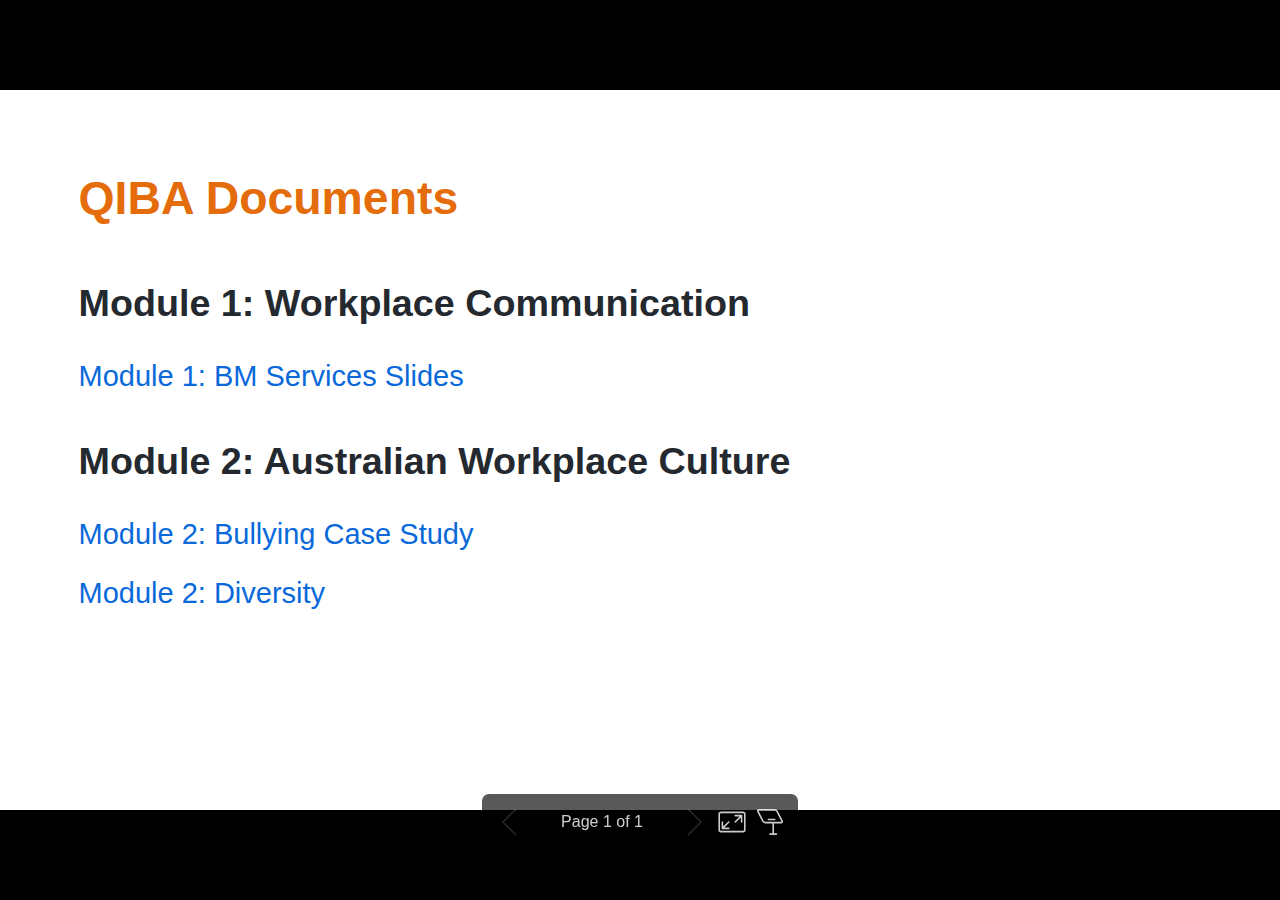
<file: index.html>
<!DOCTYPE html><html lang="en-US"><head><meta charset="UTF-8"><meta name="viewport" content="width=device-width,height=device-height,initial-scale=1.0"><meta name="apple-mobile-web-app-capable" content="yes"><meta http-equiv="X-UA-Compatible" content="ie=edge"><meta property="og:type" content="website"><meta name="twitter:card" content="summary"><style>@media screen{body[data-bespoke-view=""] .bespoke-marp-parent>.bespoke-marp-osc>button,body[data-bespoke-view=next] .bespoke-marp-parent>.bespoke-marp-osc>button,body[data-bespoke-view=presenter] .bespoke-marp-presenter-container .bespoke-marp-presenter-info-container button,body[data-bespoke-view=presenter] .bespoke-marp-presenter-container .bespoke-marp-presenter-note-container button{-webkit-tap-highlight-color:transparent;-webkit-appearance:none;appearance:none;background-color:initial;border:0;color:inherit;cursor:pointer;font-size:inherit;opacity:.8;outline:none;padding:0;transition:opacity .2s linear}body[data-bespoke-view=""] .bespoke-marp-parent>.bespoke-marp-osc>button:disabled,body[data-bespoke-view=next] .bespoke-marp-parent>.bespoke-marp-osc>button:disabled,body[data-bespoke-view=presenter] .bespoke-marp-presenter-container .bespoke-marp-presenter-info-container button:disabled,body[data-bespoke-view=presenter] .bespoke-marp-presenter-container .bespoke-marp-presenter-note-container button:disabled{cursor:not-allowed;opacity:.15!important}body[data-bespoke-view=""] .bespoke-marp-parent>.bespoke-marp-osc>button:hover,body[data-bespoke-view=next] .bespoke-marp-parent>.bespoke-marp-osc>button:hover,body[data-bespoke-view=presenter] .bespoke-marp-presenter-container .bespoke-marp-presenter-info-container button:hover,body[data-bespoke-view=presenter] .bespoke-marp-presenter-container .bespoke-marp-presenter-note-container button:hover{opacity:1}body[data-bespoke-view=""] .bespoke-marp-parent>.bespoke-marp-osc>button:hover:active,body[data-bespoke-view=next] .bespoke-marp-parent>.bespoke-marp-osc>button:hover:active,body[data-bespoke-view=presenter] .bespoke-marp-presenter-container .bespoke-marp-presenter-info-container button:hover:active,body[data-bespoke-view=presenter] .bespoke-marp-presenter-container .bespoke-marp-presenter-note-container button:hover:active{opacity:.6}body[data-bespoke-view=""] .bespoke-marp-parent>.bespoke-marp-osc>button:hover:not(:disabled),body[data-bespoke-view=next] .bespoke-marp-parent>.bespoke-marp-osc>button:hover:not(:disabled),body[data-bespoke-view=presenter] .bespoke-marp-presenter-container .bespoke-marp-presenter-info-container button:hover:not(:disabled),body[data-bespoke-view=presenter] .bespoke-marp-presenter-container .bespoke-marp-presenter-note-container button:hover:not(:disabled){transition:none}body[data-bespoke-view=""] .bespoke-marp-parent>.bespoke-marp-osc>button[data-bespoke-marp-osc=prev],body[data-bespoke-view=next] .bespoke-marp-parent>.bespoke-marp-osc>button[data-bespoke-marp-osc=prev],body[data-bespoke-view=presenter] .bespoke-marp-presenter-container .bespoke-marp-presenter-info-container button.bespoke-marp-presenter-info-page-prev{background:#0000 url("[data-uri]") no-repeat 50%;background-size:contain;overflow:hidden;text-indent:100%;white-space:nowrap}body[data-bespoke-view=""] .bespoke-marp-parent>.bespoke-marp-osc>button[data-bespoke-marp-osc=next],body[data-bespoke-view=next] .bespoke-marp-parent>.bespoke-marp-osc>button[data-bespoke-marp-osc=next],body[data-bespoke-view=presenter] .bespoke-marp-presenter-container .bespoke-marp-presenter-info-container button.bespoke-marp-presenter-info-page-next{background:#0000 url("[data-uri]") no-repeat 50%;background-size:contain;overflow:hidden;text-indent:100%;white-space:nowrap}body[data-bespoke-view=""] .bespoke-marp-parent>.bespoke-marp-osc>button[data-bespoke-marp-osc=fullscreen],body[data-bespoke-view=next] .bespoke-marp-parent>.bespoke-marp-osc>button[data-bespoke-marp-osc=fullscreen]{background:#0000 url("[data-uri]") no-repeat 50%;background-size:contain;overflow:hidden;text-indent:100%;white-space:nowrap}body[data-bespoke-view=""] .bespoke-marp-parent>.bespoke-marp-osc>button.exit[data-bespoke-marp-osc=fullscreen],body[data-bespoke-view=next] .bespoke-marp-parent>.bespoke-marp-osc>button.exit[data-bespoke-marp-osc=fullscreen]{background-image:url("[data-uri]")}body[data-bespoke-view=""] .bespoke-marp-parent>.bespoke-marp-osc>button[data-bespoke-marp-osc=presenter],body[data-bespoke-view=next] .bespoke-marp-parent>.bespoke-marp-osc>button[data-bespoke-marp-osc=presenter]{background:#0000 url("[data-uri]") no-repeat 50%;background-size:contain;overflow:hidden;text-indent:100%;white-space:nowrap}body[data-bespoke-view=presenter] .bespoke-marp-presenter-container .bespoke-marp-presenter-note-container button.bespoke-marp-presenter-note-bigger{background:#0000 url("[data-uri]") no-repeat 50%;background-size:contain;overflow:hidden;text-indent:100%;white-space:nowrap}body[data-bespoke-view=presenter] .bespoke-marp-presenter-container .bespoke-marp-presenter-note-container button.bespoke-marp-presenter-note-smaller{background:#0000 url("[data-uri]") no-repeat 50%;background-size:contain;overflow:hidden;text-indent:100%;white-space:nowrap}}@keyframes __bespoke_marp_transition_reduced_outgoing__{0%{opacity:1}to{opacity:0}}@keyframes __bespoke_marp_transition_reduced_incoming__{0%{mix-blend-mode:plus-lighter;opacity:0}to{mix-blend-mode:plus-lighter;opacity:1}}.bespoke-marp-note,.bespoke-marp-osc,.bespoke-progress-parent{display:none;transition:none}@media screen{::view-transition-group(*){animation-duration:var(--marp-bespoke-transition-animation-duration,.5s);animation-timing-function:ease}::view-transition-new(*),::view-transition-old(*){animation-delay:0s;animation-direction:var(--marp-bespoke-transition-animation-direction,normal);animation-duration:var(--marp-bespoke-transition-animation-duration,.5s);animation-fill-mode:both;animation-name:var(--marp-bespoke-transition-animation-name,var(--marp-bespoke-transition-animation-name-fallback,__bespoke_marp_transition_no_animation__));mix-blend-mode:normal}::view-transition-old(*){--marp-bespoke-transition-animation-name-fallback:__bespoke_marp_transition_reduced_outgoing__;animation-timing-function:ease}::view-transition-new(*){--marp-bespoke-transition-animation-name-fallback:__bespoke_marp_transition_reduced_incoming__;animation-timing-function:ease}::view-transition-new(root),::view-transition-old(root){animation-timing-function:linear}::view-transition-new(__bespoke_marp_transition_osc__),::view-transition-old(__bespoke_marp_transition_osc__){animation-duration:0s!important;animation-name:__bespoke_marp_transition_osc__!important}::view-transition-new(__bespoke_marp_transition_osc__){opacity:0!important}.bespoke-marp-transition-warming-up::view-transition-group(*),.bespoke-marp-transition-warming-up::view-transition-new(*),.bespoke-marp-transition-warming-up::view-transition-old(*){animation-play-state:paused!important}body,html{height:100%;margin:0}body{background:#000;overflow:hidden}svg.bespoke-marp-slide{content-visibility:hidden;opacity:0;pointer-events:none;z-index:-1}svg.bespoke-marp-slide:not(.bespoke-marp-active) *{view-transition-name:none!important}svg.bespoke-marp-slide.bespoke-marp-active{content-visibility:visible;opacity:1;pointer-events:auto;z-index:0}svg.bespoke-marp-slide.bespoke-marp-active.bespoke-marp-active-ready *{animation-name:__bespoke_marp__!important}@supports not (content-visibility:hidden){svg.bespoke-marp-slide[data-bespoke-marp-load=hideable]{display:none}svg.bespoke-marp-slide[data-bespoke-marp-load=hideable].bespoke-marp-active{display:block}}}@media screen and (prefers-reduced-motion:reduce){svg.bespoke-marp-slide *{view-transition-name:none!important}}@media screen{[data-bespoke-marp-fragment=inactive]{visibility:hidden}body[data-bespoke-view=""] .bespoke-marp-parent,body[data-bespoke-view=next] .bespoke-marp-parent{inset:0;position:absolute}body[data-bespoke-view=""] .bespoke-marp-parent>.bespoke-marp-osc,body[data-bespoke-view=next] .bespoke-marp-parent>.bespoke-marp-osc{view-transition-name:__bespoke_marp_transition_osc__;background:#000000a6;border-radius:7px;bottom:50px;color:#fff;contain:paint;display:block;font-family:Helvetica,Arial,sans-serif;font-size:16px;left:50%;line-height:0;opacity:1;padding:12px;position:absolute;touch-action:manipulation;transform:translateX(-50%);transition:opacity .2s linear;-webkit-user-select:none;user-select:none;white-space:nowrap;will-change:transform;z-index:1}body[data-bespoke-view=""] .bespoke-marp-parent>.bespoke-marp-osc>*,body[data-bespoke-view=next] .bespoke-marp-parent>.bespoke-marp-osc>*{margin-left:6px}body[data-bespoke-view=""] .bespoke-marp-parent>.bespoke-marp-osc>:first-child,body[data-bespoke-view=next] .bespoke-marp-parent>.bespoke-marp-osc>:first-child{margin-left:0}body[data-bespoke-view=""] .bespoke-marp-parent>.bespoke-marp-osc>span,body[data-bespoke-view=next] .bespoke-marp-parent>.bespoke-marp-osc>span{opacity:.8}body[data-bespoke-view=""] .bespoke-marp-parent>.bespoke-marp-osc>span[data-bespoke-marp-osc=page],body[data-bespoke-view=next] .bespoke-marp-parent>.bespoke-marp-osc>span[data-bespoke-marp-osc=page]{display:inline-block;min-width:140px;text-align:center}body[data-bespoke-view=""] .bespoke-marp-parent>.bespoke-marp-osc>button[data-bespoke-marp-osc=fullscreen],body[data-bespoke-view=""] .bespoke-marp-parent>.bespoke-marp-osc>button[data-bespoke-marp-osc=next],body[data-bespoke-view=""] .bespoke-marp-parent>.bespoke-marp-osc>button[data-bespoke-marp-osc=presenter],body[data-bespoke-view=""] .bespoke-marp-parent>.bespoke-marp-osc>button[data-bespoke-marp-osc=prev],body[data-bespoke-view=next] .bespoke-marp-parent>.bespoke-marp-osc>button[data-bespoke-marp-osc=fullscreen],body[data-bespoke-view=next] .bespoke-marp-parent>.bespoke-marp-osc>button[data-bespoke-marp-osc=next],body[data-bespoke-view=next] .bespoke-marp-parent>.bespoke-marp-osc>button[data-bespoke-marp-osc=presenter],body[data-bespoke-view=next] .bespoke-marp-parent>.bespoke-marp-osc>button[data-bespoke-marp-osc=prev]{height:32px;line-height:32px;width:32px}body[data-bespoke-view=""] .bespoke-marp-parent.bespoke-marp-inactive,body[data-bespoke-view=next] .bespoke-marp-parent.bespoke-marp-inactive{cursor:none}body[data-bespoke-view=""] .bespoke-marp-parent.bespoke-marp-inactive>.bespoke-marp-osc,body[data-bespoke-view=next] .bespoke-marp-parent.bespoke-marp-inactive>.bespoke-marp-osc{opacity:0;pointer-events:none}body[data-bespoke-view=""] svg.bespoke-marp-slide,body[data-bespoke-view=next] svg.bespoke-marp-slide{height:100%;left:0;position:absolute;top:0;width:100%}body[data-bespoke-view=""] .bespoke-progress-parent{background:#222;display:flex;height:5px;width:100%}body[data-bespoke-view=""] .bespoke-progress-parent+.bespoke-marp-parent{top:5px}body[data-bespoke-view=""] .bespoke-progress-parent .bespoke-progress-bar{background:#0288d1;flex:0 0 0;transition:flex-basis .2s cubic-bezier(0,1,1,1)}body[data-bespoke-view=next]{background:#0000}body[data-bespoke-view=presenter]{background:#161616}body[data-bespoke-view=presenter] .bespoke-marp-presenter-container{display:grid;font-family:Helvetica,Arial,sans-serif;grid-template:"current dragbar next" minmax(140px,1fr) "current dragbar note" 2fr "info    dragbar note" 3em;grid-template-columns:minmax(3px,var(--bespoke-marp-presenter-split-ratio,66%)) 0 minmax(3px,1fr);height:100%;left:0;position:absolute;top:0;width:100%}body[data-bespoke-view=presenter] .bespoke-marp-presenter-container .bespoke-marp-parent{grid-area:current;overflow:hidden;position:relative}body[data-bespoke-view=presenter] .bespoke-marp-presenter-container .bespoke-marp-parent svg.bespoke-marp-slide{height:calc(100% - 40px);left:20px;pointer-events:none;position:absolute;top:20px;-webkit-user-select:none;user-select:none;width:calc(100% - 40px)}body[data-bespoke-view=presenter] .bespoke-marp-presenter-container .bespoke-marp-parent svg.bespoke-marp-slide.bespoke-marp-active{filter:drop-shadow(0 3px 10px rgba(0,0,0,.5))}body[data-bespoke-view=presenter] .bespoke-marp-presenter-container .bespoke-marp-presenter-dragbar-container{background:#0288d1;cursor:col-resize;grid-area:dragbar;margin-left:-3px;opacity:0;position:relative;transition:opacity .4s linear .1s;width:6px;z-index:10}body[data-bespoke-view=presenter] .bespoke-marp-presenter-container .bespoke-marp-presenter-dragbar-container:hover{opacity:1}body[data-bespoke-view=presenter] .bespoke-marp-presenter-container .bespoke-marp-presenter-dragbar-container.active{opacity:1;transition-delay:0s}body[data-bespoke-view=presenter] .bespoke-marp-presenter-container .bespoke-marp-presenter-next-container{background:#222;cursor:pointer;display:none;grid-area:next;overflow:hidden;position:relative}body[data-bespoke-view=presenter] .bespoke-marp-presenter-container .bespoke-marp-presenter-next-container.active{display:block}body[data-bespoke-view=presenter] .bespoke-marp-presenter-container .bespoke-marp-presenter-next-container iframe.bespoke-marp-presenter-next{background:#0000;border:0;display:block;filter:drop-shadow(0 3px 10px rgba(0,0,0,.5));height:calc(100% - 40px);left:20px;pointer-events:none;position:absolute;top:20px;-webkit-user-select:none;user-select:none;width:calc(100% - 40px)}body[data-bespoke-view=presenter] .bespoke-marp-presenter-container .bespoke-marp-presenter-note-container{background:#222;color:#eee;grid-area:note;position:relative;z-index:1}body[data-bespoke-view=presenter] .bespoke-marp-presenter-container .bespoke-marp-presenter-note-container button{height:1.5em;line-height:1.5em;width:1.5em}body[data-bespoke-view=presenter] .bespoke-marp-presenter-container .bespoke-marp-presenter-note-container .bespoke-marp-presenter-note-wrapper{display:block;inset:0;position:absolute}body[data-bespoke-view=presenter] .bespoke-marp-presenter-container .bespoke-marp-presenter-note-container .bespoke-marp-presenter-note-buttons{background:#000000a6;border-radius:4px;bottom:0;display:flex;gap:4px;margin:12px;opacity:0;padding:6px;pointer-events:none;position:absolute;right:0;transition:opacity .2s linear}body[data-bespoke-view=presenter] .bespoke-marp-presenter-container .bespoke-marp-presenter-note-container .bespoke-marp-presenter-note-buttons:focus-within,body[data-bespoke-view=presenter] .bespoke-marp-presenter-container .bespoke-marp-presenter-note-container .bespoke-marp-presenter-note-wrapper:focus-within+.bespoke-marp-presenter-note-buttons,body[data-bespoke-view=presenter] .bespoke-marp-presenter-container .bespoke-marp-presenter-note-container:hover .bespoke-marp-presenter-note-buttons{opacity:1;pointer-events:auto}body[data-bespoke-view=presenter] .bespoke-marp-presenter-container .bespoke-marp-presenter-note-container .bespoke-marp-note{word-wrap:break-word;box-sizing:border-box;font-size:calc(1.1em*var(--bespoke-marp-note-font-scale, 1));height:calc(100% - 40px);margin:20px;overflow:auto;padding-right:3px;scrollbar-color:#eeeeee80 #0000;scrollbar-width:thin;white-space:pre-wrap;width:calc(100% - 40px)}body[data-bespoke-view=presenter] .bespoke-marp-presenter-container .bespoke-marp-presenter-note-container .bespoke-marp-note::-webkit-scrollbar{width:6px}body[data-bespoke-view=presenter] .bespoke-marp-presenter-container .bespoke-marp-presenter-note-container .bespoke-marp-note::-webkit-scrollbar-track{background:#0000}body[data-bespoke-view=presenter] .bespoke-marp-presenter-container .bespoke-marp-presenter-note-container .bespoke-marp-note::-webkit-scrollbar-thumb{background:#eeeeee80;border-radius:6px}body[data-bespoke-view=presenter] .bespoke-marp-presenter-container .bespoke-marp-presenter-note-container .bespoke-marp-note:empty{pointer-events:none}body[data-bespoke-view=presenter] .bespoke-marp-presenter-container .bespoke-marp-presenter-note-container .bespoke-marp-note.active{display:block}body[data-bespoke-view=presenter] .bespoke-marp-presenter-container .bespoke-marp-presenter-note-container .bespoke-marp-note p:first-child{margin-top:0}body[data-bespoke-view=presenter] .bespoke-marp-presenter-container .bespoke-marp-presenter-note-container .bespoke-marp-note p:last-child{margin-bottom:0}body[data-bespoke-view=presenter] .bespoke-marp-presenter-container .bespoke-marp-presenter-info-container{align-items:center;box-sizing:border-box;color:#eee;display:flex;flex-wrap:nowrap;grid-area:info;justify-content:center;overflow:hidden;padding:0 10px}body[data-bespoke-view=presenter] .bespoke-marp-presenter-container .bespoke-marp-presenter-info-container .bespoke-marp-presenter-info-page,body[data-bespoke-view=presenter] .bespoke-marp-presenter-container .bespoke-marp-presenter-info-container .bespoke-marp-presenter-info-time,body[data-bespoke-view=presenter] .bespoke-marp-presenter-container .bespoke-marp-presenter-info-container .bespoke-marp-presenter-info-timer{box-sizing:border-box;display:block;padding:0 10px;white-space:nowrap;width:100%}body[data-bespoke-view=presenter] .bespoke-marp-presenter-container .bespoke-marp-presenter-info-container button{height:1.5em;line-height:1.5em;width:1.5em}body[data-bespoke-view=presenter] .bespoke-marp-presenter-container .bespoke-marp-presenter-info-container .bespoke-marp-presenter-info-page{order:2;text-align:center}body[data-bespoke-view=presenter] .bespoke-marp-presenter-container .bespoke-marp-presenter-info-container .bespoke-marp-presenter-info-page .bespoke-marp-presenter-info-page-text{display:inline-block;min-width:120px;text-align:center}body[data-bespoke-view=presenter] .bespoke-marp-presenter-container .bespoke-marp-presenter-info-container .bespoke-marp-presenter-info-time{color:#999;order:1;text-align:left}body[data-bespoke-view=presenter] .bespoke-marp-presenter-container .bespoke-marp-presenter-info-container .bespoke-marp-presenter-info-timer{color:#999;order:3;text-align:right}body[data-bespoke-view=presenter] .bespoke-marp-presenter-container .bespoke-marp-presenter-info-container .bespoke-marp-presenter-info-timer:hover{cursor:pointer}}@media print{.bespoke-marp-presenter-info-container,.bespoke-marp-presenter-next-container,.bespoke-marp-presenter-note-container{display:none}}</style><style>div#\:\$p>svg>foreignObject>section{width:1280px;height:720px;box-sizing:border-box;overflow:hidden;position:relative;scroll-snap-align:center center}div#\:\$p>svg>foreignObject>section:after{bottom:0;content:attr(data-marpit-pagination);padding:inherit;pointer-events:none;position:absolute;right:0}div#\:\$p>svg>foreignObject>section:not([data-marpit-pagination]):after{display:none}/* Normalization */div#\:\$p>svg>foreignObject>section :is(h1,marp-h1){font-size:2em;margin:0.67em 0}div#\:\$p>svg>foreignObject>section video::-webkit-media-controls{will-change:transform}@page{size:1280px 720px;margin:0}@media print{body,html{background-color:#fff;margin:0;page-break-inside:avoid;break-inside:avoid-page}div#\:\$p>svg>foreignObject>section{page-break-before:always;break-before:page}div#\:\$p>svg>foreignObject>section,div#\:\$p>svg>foreignObject>section *{-webkit-print-color-adjust:exact!important;animation-delay:0s!important;animation-duration:0s!important;color-adjust:exact!important;transition:none!important}div#\:\$p>svg[data-marpit-svg]{display:block;height:100vh;width:100vw}}
/*!
 * Marp default theme.
 *
 * @theme default
 * @author Yuki Hattori
 *
 * @auto-scaling true
 * @size 16:9 1280px 720px
 * @size 4:3 960px 720px
 */div#\:\$p>svg>foreignObject>section{--color-prettylights-syntax-comment:#6e7781;--color-prettylights-syntax-constant:#0550ae;--color-prettylights-syntax-entity:#8250df;--color-prettylights-syntax-storage-modifier-import:#24292f;--color-prettylights-syntax-entity-tag:#116329;--color-prettylights-syntax-keyword:#cf222e;--color-prettylights-syntax-string:#0a3069;--color-prettylights-syntax-variable:#953800;--color-prettylights-syntax-brackethighlighter-unmatched:#82071e;--color-prettylights-syntax-invalid-illegal-text:#f6f8fa;--color-prettylights-syntax-invalid-illegal-bg:#82071e;--color-prettylights-syntax-carriage-return-text:#f6f8fa;--color-prettylights-syntax-carriage-return-bg:#cf222e;--color-prettylights-syntax-string-regexp:#116329;--color-prettylights-syntax-markup-list:#3b2300;--color-prettylights-syntax-markup-heading:#0550ae;--color-prettylights-syntax-markup-italic:#24292f;--color-prettylights-syntax-markup-bold:#24292f;--color-prettylights-syntax-markup-deleted-text:#82071e;--color-prettylights-syntax-markup-deleted-bg:#ffebe9;--color-prettylights-syntax-markup-inserted-text:#116329;--color-prettylights-syntax-markup-inserted-bg:#dafbe1;--color-prettylights-syntax-markup-changed-text:#953800;--color-prettylights-syntax-markup-changed-bg:#ffd8b5;--color-prettylights-syntax-markup-ignored-text:#eaeef2;--color-prettylights-syntax-markup-ignored-bg:#0550ae;--color-prettylights-syntax-meta-diff-range:#8250df;--color-prettylights-syntax-brackethighlighter-angle:#57606a;--color-prettylights-syntax-sublimelinter-gutter-mark:#8c959f;--color-prettylights-syntax-constant-other-reference-link:#0a3069;--color-fg-default:#24292f;--color-fg-muted:#57606a;--color-fg-subtle:#6e7781;--color-canvas-default:#fff;--color-canvas-subtle:#f6f8fa;--color-border-default:#d0d7de;--color-border-muted:#d8dee4;--color-neutral-muted:rgba(175,184,193,.2);--color-accent-fg:#0969da;--color-accent-emphasis:#0969da;--color-attention-subtle:#fff8c5;--color-danger-fg:#cf222e;color-scheme:light}div#\:\$p>svg>foreignObject>section:where(.invert){--color-prettylights-syntax-comment:#8b949e;--color-prettylights-syntax-constant:#79c0ff;--color-prettylights-syntax-entity:#d2a8ff;--color-prettylights-syntax-storage-modifier-import:#c9d1d9;--color-prettylights-syntax-entity-tag:#7ee787;--color-prettylights-syntax-keyword:#ff7b72;--color-prettylights-syntax-string:#a5d6ff;--color-prettylights-syntax-variable:#ffa657;--color-prettylights-syntax-brackethighlighter-unmatched:#f85149;--color-prettylights-syntax-invalid-illegal-text:#f0f6fc;--color-prettylights-syntax-invalid-illegal-bg:#8e1519;--color-prettylights-syntax-carriage-return-text:#f0f6fc;--color-prettylights-syntax-carriage-return-bg:#b62324;--color-prettylights-syntax-string-regexp:#7ee787;--color-prettylights-syntax-markup-list:#f2cc60;--color-prettylights-syntax-markup-heading:#1f6feb;--color-prettylights-syntax-markup-italic:#c9d1d9;--color-prettylights-syntax-markup-bold:#c9d1d9;--color-prettylights-syntax-markup-deleted-text:#ffdcd7;--color-prettylights-syntax-markup-deleted-bg:#67060c;--color-prettylights-syntax-markup-inserted-text:#aff5b4;--color-prettylights-syntax-markup-inserted-bg:#033a16;--color-prettylights-syntax-markup-changed-text:#ffdfb6;--color-prettylights-syntax-markup-changed-bg:#5a1e02;--color-prettylights-syntax-markup-ignored-text:#c9d1d9;--color-prettylights-syntax-markup-ignored-bg:#1158c7;--color-prettylights-syntax-meta-diff-range:#d2a8ff;--color-prettylights-syntax-brackethighlighter-angle:#8b949e;--color-prettylights-syntax-sublimelinter-gutter-mark:#484f58;--color-prettylights-syntax-constant-other-reference-link:#a5d6ff;--color-fg-default:#c9d1d9;--color-fg-muted:#8b949e;--color-fg-subtle:#6e7681;--color-canvas-default:#0d1117;--color-canvas-subtle:#161b22;--color-border-default:#30363d;--color-border-muted:#21262d;--color-neutral-muted:hsla(215,8%,47%,.4);--color-accent-fg:#58a6ff;--color-accent-emphasis:#1f6feb;--color-attention-subtle:rgba(187,128,9,.15);--color-danger-fg:#f85149;color-scheme:dark}div#\:\$p>svg>foreignObject>section{-ms-text-size-adjust:100%;-webkit-text-size-adjust:100%;word-wrap:break-word;background-color:var(--color-canvas-default);color:var(--color-fg-default);font-family:-apple-system,BlinkMacSystemFont,Segoe UI,Noto Sans,Helvetica,Arial,sans-serif,Apple Color Emoji,Segoe UI Emoji;font-size:16px;line-height:1.5;margin:0}div#\:\$p>svg>foreignObject>section{--marpit-root-font-size:16px}div#\:\$p>svg>foreignObject>section :is(h1,marp-h1):hover .anchor .octicon-link:before,div#\:\$p>svg>foreignObject>section :is(h2,marp-h2):hover .anchor .octicon-link:before,div#\:\$p>svg>foreignObject>section :is(h3,marp-h3):hover .anchor .octicon-link:before,div#\:\$p>svg>foreignObject>section :is(h4,marp-h4):hover .anchor .octicon-link:before,div#\:\$p>svg>foreignObject>section :is(h5,marp-h5):hover .anchor .octicon-link:before,div#\:\$p>svg>foreignObject>section :is(h6,marp-h6):hover .anchor .octicon-link:before{background-color:currentColor;content:" ";display:inline-block;height:16px;-webkit-mask-image:url('data:image/svg+xml;charset=utf-8,<svg xmlns="http://www.w3.org/2000/svg" aria-hidden="true" viewBox="0 0 16 16"><path fill-rule="evenodd" d="M7.775 3.275a.75.75 0 0 0 1.06 1.06l1.25-1.25a2 2 0 1 1 2.83 2.83l-2.5 2.5a2 2 0 0 1-2.83 0 .75.75 0 0 0-1.06 1.06 3.5 3.5 0 0 0 4.95 0l2.5-2.5a3.5 3.5 0 0 0-4.95-4.95l-1.25 1.25zm-4.69 9.64a2 2 0 0 1 0-2.83l2.5-2.5a2 2 0 0 1 2.83 0 .75.75 0 0 0 1.06-1.06 3.5 3.5 0 0 0-4.95 0l-2.5 2.5a3.5 3.5 0 0 0 4.95 4.95l1.25-1.25a.75.75 0 0 0-1.06-1.06l-1.25 1.25a2 2 0 0 1-2.83 0z"/></svg>');mask-image:url('data:image/svg+xml;charset=utf-8,<svg xmlns="http://www.w3.org/2000/svg" aria-hidden="true" viewBox="0 0 16 16"><path fill-rule="evenodd" d="M7.775 3.275a.75.75 0 0 0 1.06 1.06l1.25-1.25a2 2 0 1 1 2.83 2.83l-2.5 2.5a2 2 0 0 1-2.83 0 .75.75 0 0 0-1.06 1.06 3.5 3.5 0 0 0 4.95 0l2.5-2.5a3.5 3.5 0 0 0-4.95-4.95l-1.25 1.25zm-4.69 9.64a2 2 0 0 1 0-2.83l2.5-2.5a2 2 0 0 1 2.83 0 .75.75 0 0 0 1.06-1.06 3.5 3.5 0 0 0-4.95 0l-2.5 2.5a3.5 3.5 0 0 0 4.95 4.95l1.25-1.25a.75.75 0 0 0-1.06-1.06l-1.25 1.25a2 2 0 0 1-2.83 0z"/></svg>');width:16px}div#\:\$p>svg>foreignObject>section details,div#\:\$p>svg>foreignObject>section figcaption,div#\:\$p>svg>foreignObject>section figure{display:block}div#\:\$p>svg>foreignObject>section summary{display:list-item}div#\:\$p>svg>foreignObject>section [hidden]{display:none!important}div#\:\$p>svg>foreignObject>section a{background-color:transparent;color:var(--color-accent-fg);text-decoration:none}div#\:\$p>svg>foreignObject>section abbr[title]{border-bottom:none;-webkit-text-decoration:underline dotted;text-decoration:underline dotted}div#\:\$p>svg>foreignObject>section b,div#\:\$p>svg>foreignObject>section strong{font-weight:var(--base-text-weight-semibold,600)}div#\:\$p>svg>foreignObject>section dfn{font-style:italic}div#\:\$p>svg>foreignObject>section :is(h1,marp-h1){border-bottom:1px solid var(--color-border-muted);font-size:2em;font-weight:var(--base-text-weight-semibold,600);margin:.67em 0;padding-bottom:.3em}div#\:\$p>svg>foreignObject>section mark{background-color:var(--color-attention-subtle);color:var(--color-fg-default)}div#\:\$p>svg>foreignObject>section small{font-size:90%}div#\:\$p>svg>foreignObject>section sub,div#\:\$p>svg>foreignObject>section sup{font-size:75%;line-height:0;position:relative;vertical-align:baseline}div#\:\$p>svg>foreignObject>section sub{bottom:-.25em}div#\:\$p>svg>foreignObject>section sup{top:-.5em}div#\:\$p>svg>foreignObject>section img{background-color:var(--color-canvas-default);border-style:none;box-sizing:content-box;max-width:100%}div#\:\$p>svg>foreignObject>section :is(pre,marp-pre),div#\:\$p>svg>foreignObject>section code,div#\:\$p>svg>foreignObject>section kbd,div#\:\$p>svg>foreignObject>section samp{font-family:monospace;font-size:1em}div#\:\$p>svg>foreignObject>section figure{margin:1em 40px}div#\:\$p>svg>foreignObject>section hr{background:transparent;background-color:var(--color-border-default);border:0;box-sizing:content-box;height:.25em;margin:24px 0;overflow:hidden;padding:0}div#\:\$p>svg>foreignObject>section input{font:inherit;font-family:inherit;font-size:inherit;line-height:inherit;margin:0;overflow:visible}div#\:\$p>svg>foreignObject>section [type=button],div#\:\$p>svg>foreignObject>section [type=reset],div#\:\$p>svg>foreignObject>section [type=submit]{-webkit-appearance:button}div#\:\$p>svg>foreignObject>section [type=checkbox],div#\:\$p>svg>foreignObject>section [type=radio]{box-sizing:border-box;padding:0}div#\:\$p>svg>foreignObject>section [type=number]::-webkit-inner-spin-button,div#\:\$p>svg>foreignObject>section [type=number]::-webkit-outer-spin-button{height:auto}div#\:\$p>svg>foreignObject>section [type=search]::-webkit-search-cancel-button,div#\:\$p>svg>foreignObject>section [type=search]::-webkit-search-decoration{-webkit-appearance:none}div#\:\$p>svg>foreignObject>section ::-webkit-input-placeholder{color:inherit;opacity:.54}div#\:\$p>svg>foreignObject>section ::-webkit-file-upload-button{-webkit-appearance:button;font:inherit}div#\:\$p>svg>foreignObject>section a:hover{text-decoration:underline}div#\:\$p>svg>foreignObject>section ::-moz-placeholder{color:var(--color-fg-subtle);opacity:1}div#\:\$p>svg>foreignObject>section ::placeholder{color:var(--color-fg-subtle);opacity:1}div#\:\$p>svg>foreignObject>section hr:after,div#\:\$p>svg>foreignObject>section hr:before{content:"";display:table}div#\:\$p>svg>foreignObject>section hr:after{clear:both}div#\:\$p>svg>foreignObject>section table{border-collapse:collapse;border-spacing:0;display:block;max-width:100%;overflow:auto;width:-moz-max-content;width:max-content}div#\:\$p>svg>foreignObject>section td,div#\:\$p>svg>foreignObject>section th{padding:0}div#\:\$p>svg>foreignObject>section details summary{cursor:pointer}div#\:\$p>svg>foreignObject>section details:not([open])>:not(summary){display:none!important}div#\:\$p>svg>foreignObject>section [role=button]:focus,div#\:\$p>svg>foreignObject>section a:focus,div#\:\$p>svg>foreignObject>section input[type=checkbox]:focus,div#\:\$p>svg>foreignObject>section input[type=radio]:focus{box-shadow:none;outline:2px solid var(--color-accent-fg);outline-offset:-2px}div#\:\$p>svg>foreignObject>section [role=button]:focus:not(:focus-visible),div#\:\$p>svg>foreignObject>section a:focus:not(:focus-visible),div#\:\$p>svg>foreignObject>section input[type=checkbox]:focus:not(:focus-visible),div#\:\$p>svg>foreignObject>section input[type=radio]:focus:not(:focus-visible){outline:1px solid transparent}div#\:\$p>svg>foreignObject>section [role=button]:focus-visible,div#\:\$p>svg>foreignObject>section a:focus-visible,div#\:\$p>svg>foreignObject>section input[type=checkbox]:focus-visible,div#\:\$p>svg>foreignObject>section input[type=radio]:focus-visible{box-shadow:none;outline:2px solid var(--color-accent-fg);outline-offset:-2px}div#\:\$p>svg>foreignObject>section a:not([class]):focus,div#\:\$p>svg>foreignObject>section a:not([class]):focus-visible,div#\:\$p>svg>foreignObject>section input[type=checkbox]:focus,div#\:\$p>svg>foreignObject>section input[type=checkbox]:focus-visible,div#\:\$p>svg>foreignObject>section input[type=radio]:focus,div#\:\$p>svg>foreignObject>section input[type=radio]:focus-visible{outline-offset:0}div#\:\$p>svg>foreignObject>section kbd{background-color:var(--color-canvas-subtle);border-bottom-color:var(--color-neutral-muted);border:1px solid var(--color-neutral-muted);border-radius:6px;box-shadow:inset 0 -1px 0 var(--color-neutral-muted);color:var(--color-fg-default);display:inline-block;font:11px ui-monospace,SFMono-Regular,SF Mono,Menlo,Consolas,Liberation Mono,monospace;line-height:10px;padding:3px 5px;vertical-align:middle}div#\:\$p>svg>foreignObject>section :is(h1,marp-h1),div#\:\$p>svg>foreignObject>section :is(h2,marp-h2),div#\:\$p>svg>foreignObject>section :is(h3,marp-h3),div#\:\$p>svg>foreignObject>section :is(h4,marp-h4),div#\:\$p>svg>foreignObject>section :is(h5,marp-h5),div#\:\$p>svg>foreignObject>section :is(h6,marp-h6){font-weight:var(--base-text-weight-semibold,600);line-height:1.25;margin-bottom:16px;margin-top:24px}div#\:\$p>svg>foreignObject>section :is(h2,marp-h2){border-bottom:1px solid var(--color-border-muted);font-size:1.5em;padding-bottom:.3em}div#\:\$p>svg>foreignObject>section :is(h2,marp-h2),div#\:\$p>svg>foreignObject>section :is(h3,marp-h3){font-weight:var(--base-text-weight-semibold,600)}div#\:\$p>svg>foreignObject>section :is(h3,marp-h3){font-size:1.25em}div#\:\$p>svg>foreignObject>section :is(h4,marp-h4){font-size:1em}div#\:\$p>svg>foreignObject>section :is(h4,marp-h4),div#\:\$p>svg>foreignObject>section :is(h5,marp-h5){font-weight:var(--base-text-weight-semibold,600)}div#\:\$p>svg>foreignObject>section :is(h5,marp-h5){font-size:.875em}div#\:\$p>svg>foreignObject>section :is(h6,marp-h6){color:var(--color-fg-muted);font-size:.85em;font-weight:var(--base-text-weight-semibold,600)}div#\:\$p>svg>foreignObject>section p{margin-bottom:10px;margin-top:0}div#\:\$p>svg>foreignObject>section blockquote{border-left:.25em solid var(--color-border-default);color:var(--color-fg-muted);margin:0;padding:0 1em}div#\:\$p>svg>foreignObject>section ol,div#\:\$p>svg>foreignObject>section ul{margin-bottom:0;margin-top:0;padding-left:2em}div#\:\$p>svg>foreignObject>section ol ol,div#\:\$p>svg>foreignObject>section ul ol{list-style-type:lower-roman}div#\:\$p>svg>foreignObject>section ol ol ol,div#\:\$p>svg>foreignObject>section ol ul ol,div#\:\$p>svg>foreignObject>section ul ol ol,div#\:\$p>svg>foreignObject>section ul ul ol{list-style-type:lower-alpha}div#\:\$p>svg>foreignObject>section dd{margin-left:0}div#\:\$p>svg>foreignObject>section :is(pre,marp-pre),div#\:\$p>svg>foreignObject>section code,div#\:\$p>svg>foreignObject>section samp,div#\:\$p>svg>foreignObject>section tt{font-family:ui-monospace,SFMono-Regular,SF Mono,Menlo,Consolas,Liberation Mono,monospace;font-size:12px}div#\:\$p>svg>foreignObject>section :is(pre,marp-pre){word-wrap:normal;margin-bottom:0;margin-top:0}div#\:\$p>svg>foreignObject>section .octicon{fill:currentColor;display:inline-block;overflow:visible!important;vertical-align:text-bottom}div#\:\$p>svg>foreignObject>section input::-webkit-inner-spin-button,div#\:\$p>svg>foreignObject>section input::-webkit-outer-spin-button{-webkit-appearance:none;appearance:none;margin:0}div#\:\$p>svg>foreignObject>section:after,div#\:\$p>svg>foreignObject>section:before{
  /* content:""; */display:table}div#\:\$p>svg>foreignObject>section:after{clear:both}div#\:\$p>svg>foreignObject>section>:first-child{margin-top:0!important}div#\:\$p>svg>foreignObject>section>:last-child{margin-bottom:0!important}div#\:\$p>svg>foreignObject>section a:not([href]){color:inherit;text-decoration:none}div#\:\$p>svg>foreignObject>section .absent{color:var(--color-danger-fg)}div#\:\$p>svg>foreignObject>section .anchor{float:left;line-height:1;margin-left:-20px;padding-right:4px}div#\:\$p>svg>foreignObject>section .anchor:focus{outline:none}div#\:\$p>svg>foreignObject>section :is(pre,marp-pre),div#\:\$p>svg>foreignObject>section blockquote,div#\:\$p>svg>foreignObject>section details,div#\:\$p>svg>foreignObject>section dl,div#\:\$p>svg>foreignObject>section ol,div#\:\$p>svg>foreignObject>section p,div#\:\$p>svg>foreignObject>section table,div#\:\$p>svg>foreignObject>section ul{margin-bottom:16px;margin-top:0}div#\:\$p>svg>foreignObject>section blockquote>:first-child{margin-top:0}div#\:\$p>svg>foreignObject>section blockquote>:last-child{margin-bottom:0}div#\:\$p>svg>foreignObject>section :is(h1,marp-h1) .octicon-link,div#\:\$p>svg>foreignObject>section :is(h2,marp-h2) .octicon-link,div#\:\$p>svg>foreignObject>section :is(h3,marp-h3) .octicon-link,div#\:\$p>svg>foreignObject>section :is(h4,marp-h4) .octicon-link,div#\:\$p>svg>foreignObject>section :is(h5,marp-h5) .octicon-link,div#\:\$p>svg>foreignObject>section :is(h6,marp-h6) .octicon-link{color:var(--color-fg-default);vertical-align:middle;visibility:hidden}div#\:\$p>svg>foreignObject>section :is(h1,marp-h1):hover .anchor,div#\:\$p>svg>foreignObject>section :is(h2,marp-h2):hover .anchor,div#\:\$p>svg>foreignObject>section :is(h3,marp-h3):hover .anchor,div#\:\$p>svg>foreignObject>section :is(h4,marp-h4):hover .anchor,div#\:\$p>svg>foreignObject>section :is(h5,marp-h5):hover .anchor,div#\:\$p>svg>foreignObject>section :is(h6,marp-h6):hover .anchor{text-decoration:none}div#\:\$p>svg>foreignObject>section :is(h1,marp-h1):hover .anchor .octicon-link,div#\:\$p>svg>foreignObject>section :is(h2,marp-h2):hover .anchor .octicon-link,div#\:\$p>svg>foreignObject>section :is(h3,marp-h3):hover .anchor .octicon-link,div#\:\$p>svg>foreignObject>section :is(h4,marp-h4):hover .anchor .octicon-link,div#\:\$p>svg>foreignObject>section :is(h5,marp-h5):hover .anchor .octicon-link,div#\:\$p>svg>foreignObject>section :is(h6,marp-h6):hover .anchor .octicon-link{visibility:visible}div#\:\$p>svg>foreignObject>section :is(h1,marp-h1) code,div#\:\$p>svg>foreignObject>section :is(h1,marp-h1) tt,div#\:\$p>svg>foreignObject>section :is(h2,marp-h2) code,div#\:\$p>svg>foreignObject>section :is(h2,marp-h2) tt,div#\:\$p>svg>foreignObject>section :is(h3,marp-h3) code,div#\:\$p>svg>foreignObject>section :is(h3,marp-h3) tt,div#\:\$p>svg>foreignObject>section :is(h4,marp-h4) code,div#\:\$p>svg>foreignObject>section :is(h4,marp-h4) tt,div#\:\$p>svg>foreignObject>section :is(h5,marp-h5) code,div#\:\$p>svg>foreignObject>section :is(h5,marp-h5) tt,div#\:\$p>svg>foreignObject>section :is(h6,marp-h6) code,div#\:\$p>svg>foreignObject>section :is(h6,marp-h6) tt{font-size:inherit;padding:0 .2em}div#\:\$p>svg>foreignObject>section summary :is(h1,marp-h1),div#\:\$p>svg>foreignObject>section summary :is(h2,marp-h2),div#\:\$p>svg>foreignObject>section summary :is(h3,marp-h3),div#\:\$p>svg>foreignObject>section summary :is(h4,marp-h4),div#\:\$p>svg>foreignObject>section summary :is(h5,marp-h5),div#\:\$p>svg>foreignObject>section summary :is(h6,marp-h6){display:inline-block}div#\:\$p>svg>foreignObject>section summary :is(h1,marp-h1) .anchor,div#\:\$p>svg>foreignObject>section summary :is(h2,marp-h2) .anchor,div#\:\$p>svg>foreignObject>section summary :is(h3,marp-h3) .anchor,div#\:\$p>svg>foreignObject>section summary :is(h4,marp-h4) .anchor,div#\:\$p>svg>foreignObject>section summary :is(h5,marp-h5) .anchor,div#\:\$p>svg>foreignObject>section summary :is(h6,marp-h6) .anchor{margin-left:-40px}div#\:\$p>svg>foreignObject>section summary :is(h1,marp-h1),div#\:\$p>svg>foreignObject>section summary :is(h2,marp-h2){border-bottom:0;padding-bottom:0}div#\:\$p>svg>foreignObject>section ol.no-list,div#\:\$p>svg>foreignObject>section ul.no-list{list-style-type:none;padding:0}div#\:\$p>svg>foreignObject>section ol[type=a]{list-style-type:lower-alpha}div#\:\$p>svg>foreignObject>section ol[type=A]{list-style-type:upper-alpha}div#\:\$p>svg>foreignObject>section ol[type=i]{list-style-type:lower-roman}div#\:\$p>svg>foreignObject>section ol[type=I]{list-style-type:upper-roman}div#\:\$p>svg>foreignObject>section div>ol:not([type]),div#\:\$p>svg>foreignObject>section ol[type="1"]{list-style-type:decimal}div#\:\$p>svg>foreignObject>section ol ol,div#\:\$p>svg>foreignObject>section ol ul,div#\:\$p>svg>foreignObject>section ul ol,div#\:\$p>svg>foreignObject>section ul ul{margin-bottom:0;margin-top:0}div#\:\$p>svg>foreignObject>section li>p{margin-top:16px}div#\:\$p>svg>foreignObject>section li+li{margin-top:.25em}div#\:\$p>svg>foreignObject>section dl{padding:0}div#\:\$p>svg>foreignObject>section dl dt{font-size:1em;font-style:italic;font-weight:var(--base-text-weight-semibold,600);margin-top:16px;padding:0}div#\:\$p>svg>foreignObject>section dl dd{margin-bottom:16px;padding:0 16px}div#\:\$p>svg>foreignObject>section table th{font-weight:var(--base-text-weight-semibold,600)}div#\:\$p>svg>foreignObject>section table td,div#\:\$p>svg>foreignObject>section table th{border:1px solid var(--color-border-default);padding:6px 13px}div#\:\$p>svg>foreignObject>section table tr{background-color:var(--color-canvas-default);border-top:1px solid var(--color-border-muted)}div#\:\$p>svg>foreignObject>section table tr:nth-child(2n){background-color:var(--color-canvas-subtle)}div#\:\$p>svg>foreignObject>section table img{background-color:transparent}div#\:\$p>svg>foreignObject>section img[align=right]{padding-left:20px}div#\:\$p>svg>foreignObject>section img[align=left]{padding-right:20px}div#\:\$p>svg>foreignObject>section .emoji{background-color:transparent;max-width:none;vertical-align:text-top}div#\:\$p>svg>foreignObject>section :is(span,marp-span).frame,div#\:\$p>svg>foreignObject>section :is(span,marp-span).frame>:is(span,marp-span){display:block;overflow:hidden}div#\:\$p>svg>foreignObject>section :is(span,marp-span).frame>:is(span,marp-span){border:1px solid var(--color-border-default);float:left;margin:13px 0 0;padding:7px;width:auto}div#\:\$p>svg>foreignObject>section :is(span,marp-span).frame :is(span,marp-span) img{display:block;float:left}div#\:\$p>svg>foreignObject>section :is(span,marp-span).frame :is(span,marp-span) :is(span,marp-span){clear:both;color:var(--color-fg-default);display:block;padding:5px 0 0}div#\:\$p>svg>foreignObject>section :is(span,marp-span).align-center{clear:both;display:block;overflow:hidden}div#\:\$p>svg>foreignObject>section :is(span,marp-span).align-center>:is(span,marp-span){display:block;margin:13px auto 0;overflow:hidden;text-align:center}div#\:\$p>svg>foreignObject>section :is(span,marp-span).align-center :is(span,marp-span) img{margin:0 auto;text-align:center}div#\:\$p>svg>foreignObject>section :is(span,marp-span).align-right{clear:both;display:block;overflow:hidden}div#\:\$p>svg>foreignObject>section :is(span,marp-span).align-right>:is(span,marp-span){display:block;margin:13px 0 0;overflow:hidden;text-align:right}div#\:\$p>svg>foreignObject>section :is(span,marp-span).align-right :is(span,marp-span) img{margin:0;text-align:right}div#\:\$p>svg>foreignObject>section :is(span,marp-span).float-left{display:block;float:left;margin-right:13px;overflow:hidden}div#\:\$p>svg>foreignObject>section :is(span,marp-span).float-left :is(span,marp-span){margin:13px 0 0}div#\:\$p>svg>foreignObject>section :is(span,marp-span).float-right{display:block;float:right;margin-left:13px;overflow:hidden}div#\:\$p>svg>foreignObject>section :is(span,marp-span).float-right>:is(span,marp-span){display:block;margin:13px auto 0;overflow:hidden;text-align:right}div#\:\$p>svg>foreignObject>section code,div#\:\$p>svg>foreignObject>section tt{background-color:var(--color-neutral-muted);border-radius:6px;font-size:85%;margin:0;padding:.2em .4em;white-space:break-spaces}div#\:\$p>svg>foreignObject>section code br,div#\:\$p>svg>foreignObject>section tt br{display:none}div#\:\$p>svg>foreignObject>section del code{text-decoration:inherit}div#\:\$p>svg>foreignObject>section samp{font-size:85%}div#\:\$p>svg>foreignObject>section :is(pre,marp-pre) code{font-size:100%}div#\:\$p>svg>foreignObject>section :is(pre,marp-pre)>code{background:transparent;border:0;margin:0;padding:0;white-space:pre;word-break:normal}div#\:\$p>svg>foreignObject>section .highlight{margin-bottom:16px}div#\:\$p>svg>foreignObject>section .highlight :is(pre,marp-pre){margin-bottom:0;word-break:normal}div#\:\$p>svg>foreignObject>section :is(pre,marp-pre){background-color:var(--color-canvas-subtle);border-radius:6px;font-size:85%;line-height:1.45;overflow:auto;padding:16px}div#\:\$p>svg>foreignObject>section :is(pre,marp-pre) code,div#\:\$p>svg>foreignObject>section :is(pre,marp-pre) tt{word-wrap:normal;background-color:transparent;border:0;display:inline;line-height:inherit;margin:0;max-width:auto;overflow:visible;padding:0}div#\:\$p>svg>foreignObject>section .csv-data td,div#\:\$p>svg>foreignObject>section .csv-data th{font-size:12px;line-height:1;overflow:hidden;padding:5px;text-align:left;white-space:nowrap}div#\:\$p>svg>foreignObject>section .csv-data .blob-num{background:var(--color-canvas-default);border:0;padding:10px 8px 9px;text-align:right}div#\:\$p>svg>foreignObject>section .csv-data tr{border-top:0}div#\:\$p>svg>foreignObject>section .csv-data th{background:var(--color-canvas-subtle);border-top:0;font-weight:var(--base-text-weight-semibold,600)}div#\:\$p>svg>foreignObject>section [data-footnote-ref]:before{content:"["}div#\:\$p>svg>foreignObject>section [data-footnote-ref]:after{content:"]"}div#\:\$p>svg>foreignObject>section .footnotes{border-top:1px solid var(--color-border-default);color:var(--color-fg-muted);font-size:12px}div#\:\$p>svg>foreignObject>section div#\:\$p>svg>foreignObject>section section.footnotes{--marpit-root-font-size:12px}div#\:\$p>svg>foreignObject>section .footnotes ol{padding-left:16px}div#\:\$p>svg>foreignObject>section .footnotes ol ul{display:inline-block;margin-top:16px;padding-left:16px}div#\:\$p>svg>foreignObject>section .footnotes li{position:relative}div#\:\$p>svg>foreignObject>section .footnotes li:target:before{border:2px solid var(--color-accent-emphasis);border-radius:6px;bottom:-8px;content:"";left:-24px;pointer-events:none;position:absolute;right:-8px;top:-8px}div#\:\$p>svg>foreignObject>section .footnotes li:target{color:var(--color-fg-default)}div#\:\$p>svg>foreignObject>section .footnotes .data-footnote-backref g-emoji{font-family:monospace}div#\:\$p>svg>foreignObject>section .pl-c{color:var(--color-prettylights-syntax-comment)}div#\:\$p>svg>foreignObject>section .pl-c1,div#\:\$p>svg>foreignObject>section .pl-s .pl-v{color:var(--color-prettylights-syntax-constant)}div#\:\$p>svg>foreignObject>section .pl-e,div#\:\$p>svg>foreignObject>section .pl-en{color:var(--color-prettylights-syntax-entity)}div#\:\$p>svg>foreignObject>section .pl-s .pl-s1,div#\:\$p>svg>foreignObject>section .pl-smi{color:var(--color-prettylights-syntax-storage-modifier-import)}div#\:\$p>svg>foreignObject>section .pl-ent{color:var(--color-prettylights-syntax-entity-tag)}div#\:\$p>svg>foreignObject>section .pl-k{color:var(--color-prettylights-syntax-keyword)}div#\:\$p>svg>foreignObject>section .pl-pds,div#\:\$p>svg>foreignObject>section .pl-s,div#\:\$p>svg>foreignObject>section .pl-s .pl-pse .pl-s1,div#\:\$p>svg>foreignObject>section .pl-sr,div#\:\$p>svg>foreignObject>section .pl-sr .pl-cce,div#\:\$p>svg>foreignObject>section .pl-sr .pl-sra,div#\:\$p>svg>foreignObject>section .pl-sr .pl-sre{color:var(--color-prettylights-syntax-string)}div#\:\$p>svg>foreignObject>section .pl-smw,div#\:\$p>svg>foreignObject>section .pl-v{color:var(--color-prettylights-syntax-variable)}div#\:\$p>svg>foreignObject>section .pl-bu{color:var(--color-prettylights-syntax-brackethighlighter-unmatched)}div#\:\$p>svg>foreignObject>section .pl-ii{background-color:var(--color-prettylights-syntax-invalid-illegal-bg);color:var(--color-prettylights-syntax-invalid-illegal-text)}div#\:\$p>svg>foreignObject>section .pl-c2{background-color:var(--color-prettylights-syntax-carriage-return-bg);color:var(--color-prettylights-syntax-carriage-return-text)}div#\:\$p>svg>foreignObject>section .pl-sr .pl-cce{color:var(--color-prettylights-syntax-string-regexp);font-weight:700}div#\:\$p>svg>foreignObject>section .pl-ml{color:var(--color-prettylights-syntax-markup-list)}div#\:\$p>svg>foreignObject>section .pl-mh,div#\:\$p>svg>foreignObject>section .pl-mh .pl-en,div#\:\$p>svg>foreignObject>section .pl-ms{color:var(--color-prettylights-syntax-markup-heading);font-weight:700}div#\:\$p>svg>foreignObject>section .pl-mi{color:var(--color-prettylights-syntax-markup-italic);font-style:italic}div#\:\$p>svg>foreignObject>section .pl-mb{color:var(--color-prettylights-syntax-markup-bold);font-weight:700}div#\:\$p>svg>foreignObject>section .pl-md{background-color:var(--color-prettylights-syntax-markup-deleted-bg);color:var(--color-prettylights-syntax-markup-deleted-text)}div#\:\$p>svg>foreignObject>section .pl-mi1{background-color:var(--color-prettylights-syntax-markup-inserted-bg);color:var(--color-prettylights-syntax-markup-inserted-text)}div#\:\$p>svg>foreignObject>section .pl-mc{background-color:var(--color-prettylights-syntax-markup-changed-bg);color:var(--color-prettylights-syntax-markup-changed-text)}div#\:\$p>svg>foreignObject>section .pl-mi2{background-color:var(--color-prettylights-syntax-markup-ignored-bg);color:var(--color-prettylights-syntax-markup-ignored-text)}div#\:\$p>svg>foreignObject>section .pl-mdr{color:var(--color-prettylights-syntax-meta-diff-range);font-weight:700}div#\:\$p>svg>foreignObject>section .pl-ba{color:var(--color-prettylights-syntax-brackethighlighter-angle)}div#\:\$p>svg>foreignObject>section .pl-sg{color:var(--color-prettylights-syntax-sublimelinter-gutter-mark)}div#\:\$p>svg>foreignObject>section .pl-corl{color:var(--color-prettylights-syntax-constant-other-reference-link);text-decoration:underline}div#\:\$p>svg>foreignObject>section g-emoji{display:inline-block;font-family:Apple Color Emoji,Segoe UI Emoji,Segoe UI Symbol;font-size:1em;font-style:normal!important;font-weight:var(--base-text-weight-normal,400);line-height:1;min-width:1ch;vertical-align:-.075em}div#\:\$p>svg>foreignObject>section g-emoji img{height:1em;width:1em}div#\:\$p>svg>foreignObject>section .task-list-item{list-style-type:none}div#\:\$p>svg>foreignObject>section .task-list-item label{font-weight:var(--base-text-weight-normal,400)}div#\:\$p>svg>foreignObject>section .task-list-item.enabled label{cursor:pointer}div#\:\$p>svg>foreignObject>section .task-list-item+.task-list-item{margin-top:4px}div#\:\$p>svg>foreignObject>section .task-list-item .handle{display:none}div#\:\$p>svg>foreignObject>section .task-list-item-checkbox{margin:0 .2em .25em -1.4em;vertical-align:middle}div#\:\$p>svg>foreignObject>section .contains-task-list:dir(rtl) .task-list-item-checkbox{margin:0 -1.6em .25em .2em}div#\:\$p>svg>foreignObject>section .contains-task-list{position:relative}div#\:\$p>svg>foreignObject>section .contains-task-list:focus-within .task-list-item-convert-container,div#\:\$p>svg>foreignObject>section .contains-task-list:hover .task-list-item-convert-container{clip:auto;display:block;height:24px;overflow:visible;width:auto}div#\:\$p>svg>foreignObject>section ::-webkit-calendar-picker-indicator{filter:invert(50%)}div#\:\$p>svg>foreignObject>section :is(h1,marp-h1){color:var(--h1-color);font-size:1.6em}div#\:\$p>svg>foreignObject>section :is(h1,marp-h1),div#\:\$p>svg>foreignObject>section :is(h2,marp-h2){border-bottom:none}div#\:\$p>svg>foreignObject>section :is(h2,marp-h2){font-size:1.3em}div#\:\$p>svg>foreignObject>section :is(h3,marp-h3){font-size:1.1em}div#\:\$p>svg>foreignObject>section :is(h4,marp-h4){font-size:1.05em}div#\:\$p>svg>foreignObject>section :is(h5,marp-h5){font-size:1em}div#\:\$p>svg>foreignObject>section :is(h6,marp-h6){font-size:.9em}div#\:\$p>svg>foreignObject>section :is(h1,marp-h1) strong,div#\:\$p>svg>foreignObject>section :is(h2,marp-h2) strong,div#\:\$p>svg>foreignObject>section :is(h3,marp-h3) strong,div#\:\$p>svg>foreignObject>section :is(h4,marp-h4) strong,div#\:\$p>svg>foreignObject>section :is(h5,marp-h5) strong,div#\:\$p>svg>foreignObject>section :is(h6,marp-h6) strong{color:var(--heading-strong-color);font-weight:inherit}div#\:\$p>svg>foreignObject>section :is(h1,marp-h1)::part(auto-scaling),div#\:\$p>svg>foreignObject>section :is(h2,marp-h2)::part(auto-scaling),div#\:\$p>svg>foreignObject>section :is(h3,marp-h3)::part(auto-scaling),div#\:\$p>svg>foreignObject>section :is(h4,marp-h4)::part(auto-scaling),div#\:\$p>svg>foreignObject>section :is(h5,marp-h5)::part(auto-scaling),div#\:\$p>svg>foreignObject>section :is(h6,marp-h6)::part(auto-scaling){max-height:563px}div#\:\$p>svg>foreignObject>section hr{height:0;padding-top:.25em}div#\:\$p>svg>foreignObject>section :is(pre,marp-pre){border:1px solid var(--color-border-default);line-height:1.15;overflow:visible}div#\:\$p>svg>foreignObject>section :is(pre,marp-pre)::part(auto-scaling){max-height:529px}div#\:\$p>svg>foreignObject>section :is(pre,marp-pre) :where(.hljs){color:var(--color-prettylights-syntax-storage-modifier-import)}div#\:\$p>svg>foreignObject>section :is(pre,marp-pre) :where(.hljs-doctag),div#\:\$p>svg>foreignObject>section :is(pre,marp-pre) :where(.hljs-keyword),div#\:\$p>svg>foreignObject>section :is(pre,marp-pre) :where(.hljs-meta .hljs-keyword),div#\:\$p>svg>foreignObject>section :is(pre,marp-pre) :where(.hljs-template-tag),div#\:\$p>svg>foreignObject>section :is(pre,marp-pre) :where(.hljs-template-variable),div#\:\$p>svg>foreignObject>section :is(pre,marp-pre) :where(.hljs-type),div#\:\$p>svg>foreignObject>section :is(pre,marp-pre) :where(.hljs-variable.language_){color:var(--color-prettylights-syntax-keyword)}div#\:\$p>svg>foreignObject>section :is(pre,marp-pre) :where(.hljs-title),div#\:\$p>svg>foreignObject>section :is(pre,marp-pre) :where(.hljs-title.class_),div#\:\$p>svg>foreignObject>section :is(pre,marp-pre) :where(.hljs-title.class_.inherited__),div#\:\$p>svg>foreignObject>section :is(pre,marp-pre) :where(.hljs-title.function_){color:var(--color-prettylights-syntax-entity)}div#\:\$p>svg>foreignObject>section :is(pre,marp-pre) :where(.hljs-attr),div#\:\$p>svg>foreignObject>section :is(pre,marp-pre) :where(.hljs-attribute),div#\:\$p>svg>foreignObject>section :is(pre,marp-pre) :where(.hljs-literal),div#\:\$p>svg>foreignObject>section :is(pre,marp-pre) :where(.hljs-meta),div#\:\$p>svg>foreignObject>section :is(pre,marp-pre) :where(.hljs-number),div#\:\$p>svg>foreignObject>section :is(pre,marp-pre) :where(.hljs-operator),div#\:\$p>svg>foreignObject>section :is(pre,marp-pre) :where(.hljs-selector-attr),div#\:\$p>svg>foreignObject>section :is(pre,marp-pre) :where(.hljs-selector-class),div#\:\$p>svg>foreignObject>section :is(pre,marp-pre) :where(.hljs-selector-id),div#\:\$p>svg>foreignObject>section :is(pre,marp-pre) :where(.hljs-variable){color:var(--color-prettylights-syntax-constant)}div#\:\$p>svg>foreignObject>section :is(pre,marp-pre) :where(.hljs-meta .hljs-string),div#\:\$p>svg>foreignObject>section :is(pre,marp-pre) :where(.hljs-regexp),div#\:\$p>svg>foreignObject>section :is(pre,marp-pre) :where(.hljs-string){color:var(--color-prettylights-syntax-string)}div#\:\$p>svg>foreignObject>section :is(pre,marp-pre) :where(.hljs-built_in),div#\:\$p>svg>foreignObject>section :is(pre,marp-pre) :where(.hljs-symbol){color:var(--color-prettylights-syntax-variable)}div#\:\$p>svg>foreignObject>section :is(pre,marp-pre) :where(.hljs-code),div#\:\$p>svg>foreignObject>section :is(pre,marp-pre) :where(.hljs-comment),div#\:\$p>svg>foreignObject>section :is(pre,marp-pre) :where(.hljs-formula){color:var(--color-prettylights-syntax-comment)}div#\:\$p>svg>foreignObject>section :is(pre,marp-pre) :where(.hljs-name),div#\:\$p>svg>foreignObject>section :is(pre,marp-pre) :where(.hljs-quote),div#\:\$p>svg>foreignObject>section :is(pre,marp-pre) :where(.hljs-selector-pseudo),div#\:\$p>svg>foreignObject>section :is(pre,marp-pre) :where(.hljs-selector-tag){color:var(--color-prettylights-syntax-entity-tag)}div#\:\$p>svg>foreignObject>section :is(pre,marp-pre) :where(.hljs-subst){color:var(--color-prettylights-syntax-storage-modifier-import)}div#\:\$p>svg>foreignObject>section :is(pre,marp-pre) :where(.hljs-section){color:var(--color-prettylights-syntax-markup-heading);font-weight:700}div#\:\$p>svg>foreignObject>section :is(pre,marp-pre) :where(.hljs-bullet){color:var(--color-prettylights-syntax-markup-list)}div#\:\$p>svg>foreignObject>section :is(pre,marp-pre) :where(.hljs-emphasis){color:var(--color-prettylights-syntax-markup-italic);font-style:italic}div#\:\$p>svg>foreignObject>section :is(pre,marp-pre) :where(.hljs-strong){color:var(--color-prettylights-syntax-markup-bold);font-weight:700}div#\:\$p>svg>foreignObject>section :is(pre,marp-pre) :where(.hljs-addition){background-color:var(--color-prettylights-syntax-markup-inserted-bg);color:var(--color-prettylights-syntax-markup-inserted-text)}div#\:\$p>svg>foreignObject>section :is(pre,marp-pre) :where(.hljs-deletion){background-color:var(--color-prettylights-syntax-markup-deleted-bg);color:var(--color-prettylights-syntax-markup-deleted-text)}div#\:\$p>svg>foreignObject>section footer,div#\:\$p>svg>foreignObject>section header{color:var(--header-footer-color);font-size:18px;left:30px;margin:0;position:absolute}div#\:\$p>svg>foreignObject>section header{top:21px}div#\:\$p>svg>foreignObject>section footer{bottom:21px}div#\:\$p>svg>foreignObject>section{--h1-color:#246;--header-footer-color:hsla(0,0%,40%,.75);--heading-strong-color:#48c;--paginate-color:#777;align-items:stretch;display:flex;flex-flow:column nowrap;font-size:29px;height:720px;justify-content:center;padding:78.5px;width:1280px}div#\:\$p>svg>foreignObject>section{--marpit-root-font-size:29px}div#\:\$p>svg>foreignObject>section:where(.invert){--h1-color:#cee7ff;--header-footer-color:hsla(0,0%,60%,.75);--heading-strong-color:#7bf;--paginate-color:#999}div#\:\$p>svg>foreignObject>section>:last-child,div#\:\$p>svg>foreignObject>section[data-footer]>:nth-last-child(2){margin-bottom:0}div#\:\$p>svg>foreignObject>section>:first-child,div#\:\$p>svg>foreignObject>section>header:first-child+*{margin-top:0}div#\:\$p>svg>foreignObject>section:after{bottom:21px;color:var(--paginate-color);font-size:24px;padding:0;position:absolute;right:30px}div#\:\$p>svg>foreignObject>section:after{--marpit-root-font-size:24px}div#\:\$p>svg>foreignObject>section[data-color] :is(h1,marp-h1),div#\:\$p>svg>foreignObject>section[data-color] :is(h2,marp-h2),div#\:\$p>svg>foreignObject>section[data-color] :is(h3,marp-h3),div#\:\$p>svg>foreignObject>section[data-color] :is(h4,marp-h4),div#\:\$p>svg>foreignObject>section[data-color] :is(h5,marp-h5),div#\:\$p>svg>foreignObject>section[data-color] :is(h6,marp-h6){color:currentcolor}div#\:\$p>svg>foreignObject>section img[data-marp-twemoji]{background:transparent;height:1em;margin:0 .05em 0 .1em;vertical-align:-.1em;width:1em}

/* @theme qiba */div#\:\$p>svg>foreignObject>section{justify-content:start}div#\:\$p>svg>foreignObject>section.title{justify-content:center}div#\:\$p>svg>foreignObject>section :is(h1,marp-h1){color:#E46C0A}div#\:\$p>svg>foreignObject>section footer{padding:25px;left:0px;bottom:0px;width:100%;background:linear-gradient(90deg,#9e3b0a 0%,#E46C0A 50%);color:white}div#\:\$p>svg>foreignObject>section footer:after{position:absolute;content:"";top:10px;left:1175px;width:80px;height:80px;background-image:url("https://www.qiba.edu.au/wp-content/uploads/2023/06/logo-1-7.png")}div#\:\$p>svg>foreignObject>section img{
  /* Fill width */width:100%}
/* @theme bwmjd0yu98vficnbxkugaj3ooqdlxp7e3rsuiwn4oomo */div#\:\$p>svg>foreignObject>section[data-marpit-advanced-background=background]{columns:initial!important;display:block!important;padding:0!important}div#\:\$p>svg>foreignObject>section[data-marpit-advanced-background=background]:after,div#\:\$p>svg>foreignObject>section[data-marpit-advanced-background=background]:before,div#\:\$p>svg>foreignObject>section[data-marpit-advanced-background=content]:after,div#\:\$p>svg>foreignObject>section[data-marpit-advanced-background=content]:before{display:none!important}div#\:\$p>svg>foreignObject>section[data-marpit-advanced-background=background]>div[data-marpit-advanced-background-container]{all:initial;display:flex;flex-direction:row;height:100%;overflow:hidden;width:100%}div#\:\$p>svg>foreignObject>section[data-marpit-advanced-background=background]>div[data-marpit-advanced-background-container][data-marpit-advanced-background-direction=vertical]{flex-direction:column}div#\:\$p>svg>foreignObject>section[data-marpit-advanced-background=background][data-marpit-advanced-background-split]>div[data-marpit-advanced-background-container]{width:var(--marpit-advanced-background-split,50%)}div#\:\$p>svg>foreignObject>section[data-marpit-advanced-background=background][data-marpit-advanced-background-split=right]>div[data-marpit-advanced-background-container]{margin-left:calc(100% - var(--marpit-advanced-background-split, 50%))}div#\:\$p>svg>foreignObject>section[data-marpit-advanced-background=background]>div[data-marpit-advanced-background-container]>figure{all:initial;background-position:center;background-repeat:no-repeat;background-size:cover;flex:auto;margin:0}div#\:\$p>svg>foreignObject>section[data-marpit-advanced-background=content],div#\:\$p>svg>foreignObject>section[data-marpit-advanced-background=pseudo]{background:transparent!important}div#\:\$p>svg>foreignObject>section[data-marpit-advanced-background=pseudo],div#\:\$p>svg[data-marpit-svg]>foreignObject[data-marpit-advanced-background=pseudo]{pointer-events:none!important}div#\:\$p>svg>foreignObject>section[data-marpit-advanced-background-split]{width:100%;height:100%}</style></head><body><div class="bespoke-marp-osc"><button data-bespoke-marp-osc="prev" tabindex="-1" title="Previous slide">Previous slide</button><span data-bespoke-marp-osc="page"></span><button data-bespoke-marp-osc="next" tabindex="-1" title="Next slide">Next slide</button><button data-bespoke-marp-osc="fullscreen" tabindex="-1" title="Toggle fullscreen (f)">Toggle fullscreen</button><button data-bespoke-marp-osc="presenter" tabindex="-1" title="Open presenter view (p)">Open presenter view</button></div><div id=":$p"><svg data-marpit-svg="" viewBox="0 0 1280 720"><foreignObject width="1280" height="720"><section id="1" data-theme="bwmjd0yu98vficnbxkugaj3ooqdlxp7e3rsuiwn4oomo" style="--theme:bwmjd0yu98vficnbxkugaj3ooqdlxp7e3rsuiwn4oomo;">
<h1 id="qiba-documents">QIBA Documents</h1>
<h2 id="module-1-workplace-communication">Module 1: Workplace Communication</h2>
<p><a href="./Module_1_Slides.html">Module 1: BM Services Slides</a></p>
<h2 id="module-2-australian-workplace-culture">Module 2: Australian Workplace Culture</h2>
<p><a href="./Module_2_Bully.html">Module 2: Bullying Case Study</a></p>
<p><a href="./Module_2_Task_1_Diversity.html">Module 2: Diversity</a></p>
</section>
<script>!function(){"use strict";const t={h1:{proto:()=>HTMLHeadingElement,attrs:{role:"heading","aria-level":"1"},style:"display: block; font-size: 2em; margin-block-start: 0.67em; margin-block-end: 0.67em; margin-inline-start: 0px; margin-inline-end: 0px; font-weight: bold;"},h2:{proto:()=>HTMLHeadingElement,attrs:{role:"heading","aria-level":"2"},style:"display: block; font-size: 1.5em; margin-block-start: 0.83em; margin-block-end: 0.83em; margin-inline-start: 0px; margin-inline-end: 0px; font-weight: bold;"},h3:{proto:()=>HTMLHeadingElement,attrs:{role:"heading","aria-level":"3"},style:"display: block; font-size: 1.17em; margin-block-start: 1em; margin-block-end: 1em; margin-inline-start: 0px; margin-inline-end: 0px; font-weight: bold;"},h4:{proto:()=>HTMLHeadingElement,attrs:{role:"heading","aria-level":"4"},style:"display: block; margin-block-start: 1.33em; margin-block-end: 1.33em; margin-inline-start: 0px; margin-inline-end: 0px; font-weight: bold;"},h5:{proto:()=>HTMLHeadingElement,attrs:{role:"heading","aria-level":"5"},style:"display: block; font-size: 0.83em; margin-block-start: 1.67em; margin-block-end: 1.67em; margin-inline-start: 0px; margin-inline-end: 0px; font-weight: bold;"},h6:{proto:()=>HTMLHeadingElement,attrs:{role:"heading","aria-level":"6"},style:"display: block; font-size: 0.67em; margin-block-start: 2.33em; margin-block-end: 2.33em; margin-inline-start: 0px; margin-inline-end: 0px; font-weight: bold;"},span:{proto:()=>HTMLSpanElement},pre:{proto:()=>HTMLElement,style:"display: block; font-family: monospace; white-space: pre; margin: 1em 0; --marp-auto-scaling-white-space: pre;"}},e="data-marp-auto-scaling-wrapper",i="data-marp-auto-scaling-svg",n="data-marp-auto-scaling-container";class s extends HTMLElement{constructor(){super(),this.svgPreserveAspectRatio="xMinYMid meet";const t=t=>([e])=>{const{width:i,height:n}=e.contentRect;this[t]={width:i,height:n},this.updateSVGRect()};this.attachShadow({mode:"open"}),this.containerObserver=new ResizeObserver(t("containerSize")),this.wrapperObserver=new ResizeObserver(((...e)=>{t("wrapperSize")(...e),this.flushSvgDisplay()}))}static get observedAttributes(){return["data-downscale-only"]}connectedCallback(){var t,s,o,r,a;this.shadowRoot.innerHTML=`\n<style>\n  svg[${i}] { display: block; width: 100%; height: auto; vertical-align: top; }\n  span[${n}] { display: table; white-space: var(--marp-auto-scaling-white-space, nowrap); width: max-content; }\n</style>\n<div ${e}>\n  <svg part="svg" ${i}>\n    <foreignObject><span ${n}><slot></slot></span></foreignObject>\n  </svg>\n</div>\n    `.split(/\n\s*/).join(""),this.wrapper=null!==(t=this.shadowRoot.querySelector(`div[${e}]`))&&void 0!==t?t:void 0;const l=this.svg;this.svg=null!==(o=null===(s=this.wrapper)||void 0===s?void 0:s.querySelector(`svg[${i}]`))&&void 0!==o?o:void 0,this.svg!==l&&(this.svgComputedStyle=this.svg?window.getComputedStyle(this.svg):void 0),this.container=null!==(a=null===(r=this.svg)||void 0===r?void 0:r.querySelector(`span[${n}]`))&&void 0!==a?a:void 0,this.observe()}disconnectedCallback(){this.svg=void 0,this.svgComputedStyle=void 0,this.wrapper=void 0,this.container=void 0,this.observe()}attributeChangedCallback(){this.observe()}flushSvgDisplay(){const{svg:t}=this;t&&(t.style.display="inline",requestAnimationFrame((()=>{t.style.display=""})))}observe(){this.containerObserver.disconnect(),this.wrapperObserver.disconnect(),this.wrapper&&this.wrapperObserver.observe(this.wrapper),this.container&&this.containerObserver.observe(this.container),this.svgComputedStyle&&this.observeSVGStyle(this.svgComputedStyle)}observeSVGStyle(t){const e=()=>{const i=(()=>{const e=t.getPropertyValue("--preserve-aspect-ratio");if(e)return e.trim();return`x${(({textAlign:t,direction:e})=>{if(t.endsWith("left"))return"Min";if(t.endsWith("right"))return"Max";if("start"===t||"end"===t){let i="rtl"===e;return"end"===t&&(i=!i),i?"Max":"Min"}return"Mid"})(t)}YMid meet`})();i!==this.svgPreserveAspectRatio&&(this.svgPreserveAspectRatio=i,this.updateSVGRect()),t===this.svgComputedStyle&&requestAnimationFrame(e)};e()}updateSVGRect(){var t,e,i,n,s,o,r;let a=Math.ceil(null!==(e=null===(t=this.containerSize)||void 0===t?void 0:t.width)&&void 0!==e?e:0);const l=Math.ceil(null!==(n=null===(i=this.containerSize)||void 0===i?void 0:i.height)&&void 0!==n?n:0);void 0!==this.dataset.downscaleOnly&&(a=Math.max(a,null!==(o=null===(s=this.wrapperSize)||void 0===s?void 0:s.width)&&void 0!==o?o:0));const c=null===(r=this.svg)||void 0===r?void 0:r.querySelector(":scope > foreignObject");if(null==c||c.setAttribute("width",`${a}`),null==c||c.setAttribute("height",`${l}`),this.svg&&(this.svg.setAttribute("viewBox",`0 0 ${a} ${l}`),this.svg.setAttribute("preserveAspectRatio",this.svgPreserveAspectRatio),this.svg.style.height=a<=0||l<=0?"0":""),this.container){const t=this.svgPreserveAspectRatio.toLowerCase();this.container.style.marginLeft=t.startsWith("xmid")||t.startsWith("xmax")?"auto":"0",this.container.style.marginRight=t.startsWith("xmi")?"auto":"0"}}}const o=(t,{attrs:e={},style:i})=>class extends t{constructor(...t){super(...t);for(const[t,i]of Object.entries(e))this.hasAttribute(t)||this.setAttribute(t,i);this.attachShadow({mode:"open"})}static get observedAttributes(){return["data-auto-scaling"]}connectedCallback(){this._update()}attributeChangedCallback(){this._update()}_update(){const t=i?`<style>:host { ${i} }</style>`:"";let e="<slot></slot>";const{autoScaling:n}=this.dataset;if(void 0!==n){e=`<marp-auto-scaling exportparts="svg:auto-scaling" ${"downscale-only"===n?"data-downscale-only":""}>${e}</marp-auto-scaling>`}this.shadowRoot.innerHTML=t+e}};let r;const a=Symbol();let l;const c="marpitSVGPolyfill:setZoomFactor,",d=Symbol(),g=Symbol();const h=()=>{const t="Apple Computer, Inc."===navigator.vendor,e=t?[u]:[],i={then:e=>(t?(async()=>{if(void 0===l){const t=document.createElement("canvas");t.width=10,t.height=10;const e=t.getContext("2d"),i=new Image(10,10),n=new Promise((t=>{i.addEventListener("load",(()=>t()))}));i.crossOrigin="anonymous",i.src="data:image/svg+xml;charset=utf8,%3Csvg%20xmlns%3D%22http%3A%2F%2Fwww.w3.org%2F2000%2Fsvg%22%20width%3D%2210%22%20height%3D%2210%22%20viewBox%3D%220%200%201%201%22%3E%3CforeignObject%20width%3D%221%22%20height%3D%221%22%20requiredExtensions%3D%22http%3A%2F%2Fwww.w3.org%2F1999%2Fxhtml%22%3E%3Cdiv%20xmlns%3D%22http%3A%2F%2Fwww.w3.org%2F1999%2Fxhtml%22%20style%3D%22width%3A%201px%3B%20height%3A%201px%3B%20background%3A%20red%3B%20position%3A%20relative%22%3E%3C%2Fdiv%3E%3C%2FforeignObject%3E%3C%2Fsvg%3E",await n,e.drawImage(i,0,0),l=e.getImageData(5,5,1,1).data[3]<128}return l})().then((t=>{null==e||e(t?[u]:[])})):null==e||e([]),i)};return Object.assign(e,i)};let p,m;function u(t){const e="object"==typeof t&&t.target||document,i="object"==typeof t?t.zoom:t;window[g]||(Object.defineProperty(window,g,{configurable:!0,value:!0}),document.body.style.zoom=1.0001,document.body.offsetHeight,document.body.style.zoom=1,window.addEventListener("message",(({data:t,origin:e})=>{if(e===window.origin)try{if(t&&"string"==typeof t&&t.startsWith(c)){const[,e]=t.split(","),i=Number.parseFloat(e);Number.isNaN(i)||(m=i)}}catch(t){console.error(t)}})));let n=!1;Array.from(e.querySelectorAll("svg[data-marpit-svg]"),(t=>{var e,s,o,r;t.style.transform||(t.style.transform="translateZ(0)");const a=i||m||t.currentScale||1;p!==a&&(p=a,n=a);const l=t.getBoundingClientRect(),{length:c}=t.children;for(let i=0;i<c;i+=1){const n=t.children[i];if(n.getScreenCTM){const t=n.getScreenCTM();if(t){const i=null!==(s=null===(e=n.x)||void 0===e?void 0:e.baseVal.value)&&void 0!==s?s:0,c=null!==(r=null===(o=n.y)||void 0===o?void 0:o.baseVal.value)&&void 0!==r?r:0,d=n.children.length;for(let e=0;e<d;e+=1){const s=n.children[e];if("SECTION"===s.tagName){const{style:e}=s;e.transformOrigin||(e.transformOrigin=`${-i}px ${-c}px`),e.transform=`scale(${a}) matrix(${t.a}, ${t.b}, ${t.c}, ${t.d}, ${t.e-l.left}, ${t.f-l.top}) translateZ(0.0001px)`;break}}}}}})),!1!==n&&Array.from(e.querySelectorAll("iframe"),(({contentWindow:t})=>{null==t||t.postMessage(`${c}${n}`,"null"===window.origin?"*":window.origin)}))}function v({once:t=!1,target:e=document}={}){const i=function(t=document){if(t[d])return t[d];let e=!0;const i=()=>{e=!1,delete t[d]};Object.defineProperty(t,d,{configurable:!0,value:i});let n=[],s=!1;(async()=>{try{n=await h()}finally{s=!0}})();const o=()=>{for(const e of n)e({target:t});s&&0===n.length||e&&window.requestAnimationFrame(o)};return o(),i}(e);return t?(i(),()=>{}):i}p=1,m=void 0;const b=Symbol(),w=(e=document)=>{if("undefined"==typeof window)throw new Error("Marp Core's browser script is valid only in browser context.");if(((e=document)=>{const i=window[a];i||customElements.define("marp-auto-scaling",s);for(const n of Object.keys(t)){const s=`marp-${n}`,a=t[n].proto();null!=r||(r=!!document.createElement("div",{is:"marp-auto-scaling"}).outerHTML.startsWith("<div is")),r&&a!==HTMLElement?i||customElements.define(s,o(a,{style:t[n].style}),{extends:n}):(i||customElements.define(s,o(HTMLElement,t[n])),e.querySelectorAll(`${n}[is="${s}"]`).forEach((t=>{t.outerHTML=t.outerHTML.replace(new RegExp(`^<${n}`,"i"),`<${s}`).replace(new RegExp(`</${n}>$`,"i"),`</${s}>`)})))}window[a]=!0})(e),e[b])return e[b];const i=v({target:e}),n=()=>{i(),delete e[b]},l=Object.assign(n,{cleanup:n,update:()=>w(e)});return Object.defineProperty(e,b,{configurable:!0,value:l}),l},y=document.currentScript;w(y?y.getRootNode():document)}();
</script></foreignObject></svg></div><script>/*!! License: https://unpkg.com/@marp-team/marp-cli@3.0.2/lib/bespoke.js.LICENSE.txt */
!function(){"use strict";function e(e){return e&&e.__esModule&&Object.prototype.hasOwnProperty.call(e,"default")?e.default:e}var t={from:function(e,t){var n,r=1===(e.parent||e).nodeType?e.parent||e:document.querySelector(e.parent||e),o=[].filter.call("string"==typeof e.slides?r.querySelectorAll(e.slides):e.slides||r.children,(function(e){return"SCRIPT"!==e.nodeName})),i={},a=function(e,t){return(t=t||{}).index=o.indexOf(e),t.slide=e,t},s=function(e,t){i[e]=(i[e]||[]).filter((function(e){return e!==t}))},l=function(e,t){return(i[e]||[]).reduce((function(e,n){return e&&!1!==n(t)}),!0)},c=function(e,t){o[e]&&(n&&l("deactivate",a(n,t)),n=o[e],l("activate",a(n,t)))},d=function(e,t){var r=o.indexOf(n)+e;l(e>0?"next":"prev",a(n,t))&&c(r,t)},u={off:s,on:function(e,t){return(i[e]||(i[e]=[])).push(t),s.bind(null,e,t)},fire:l,slide:function(e,t){if(!arguments.length)return o.indexOf(n);l("slide",a(o[e],t))&&c(e,t)},next:d.bind(null,1),prev:d.bind(null,-1),parent:r,slides:o,destroy:function(e){l("destroy",a(n,e)),i={}}};return(t||[]).forEach((function(e){e(u)})),n||c(0),u}},n=e(t);const r=document.body,o=(...e)=>history.replaceState(...e),i="presenter",a="next",s=["",i,a],l="bespoke-marp-",c=`data-${l}`,d=(e,{protocol:t,host:n,pathname:r,hash:o}=location)=>{const i=e.toString();return`${t}//${n}${r}${i?"?":""}${i}${o}`},u=()=>r.dataset.bespokeView,f=e=>new URLSearchParams(location.search).get(e),m=(e,t={})=>{var n;const r={location,setter:o,...t},i=new URLSearchParams(r.location.search);for(const t of Object.keys(e)){const n=e[t];"string"==typeof n?i.set(t,n):i.delete(t)}try{r.setter({...null!==(n=window.history.state)&&void 0!==n?n:{}},"",d(i,r.location))}catch(e){console.error(e)}},g=(()=>{const e="bespoke-marp";try{return localStorage.setItem(e,e),localStorage.removeItem(e),!0}catch(e){return!1}})(),p=e=>{try{return localStorage.getItem(e)}catch(e){return null}},v=(e,t)=>{try{return localStorage.setItem(e,t),!0}catch(e){return!1}},h=e=>{try{return localStorage.removeItem(e),!0}catch(e){return!1}},y=(e,t)=>{const n="aria-hidden";t?e.setAttribute(n,"true"):e.removeAttribute(n)},b=e=>{e.parent.classList.add(`${l}parent`),e.slides.forEach((e=>e.classList.add(`${l}slide`))),e.on("activate",(t=>{const n=`${l}active`,r=t.slide,o=r.classList,i=!o.contains(n);if(e.slides.forEach((e=>{e.classList.remove(n),y(e,!0)})),o.add(n),y(r,!1),i){const e=`${n}-ready`;o.add(e),document.body.clientHeight,o.remove(e)}}))},w=e=>{let t=0,n=0;Object.defineProperty(e,"fragments",{enumerable:!0,value:e.slides.map((e=>[null,...e.querySelectorAll("[data-marpit-fragment]")]))});const r=r=>void 0!==e.fragments[t][n+r],o=(r,o)=>{t=r,n=o,e.fragments.forEach(((e,t)=>{e.forEach(((e,n)=>{if(null==e)return;const i=t<r||t===r&&n<=o;e.setAttribute(`${c}fragment`,(i?"":"in")+"active");const a=`${c}current-fragment`;t===r&&n===o?e.setAttribute(a,"current"):e.removeAttribute(a)}))})),e.fragmentIndex=o;const i={slide:e.slides[r],index:r,fragments:e.fragments[r],fragmentIndex:o};e.fire("fragment",i)};e.on("next",(({fragment:i=!0})=>{if(i){if(r(1))return o(t,n+1),!1;const i=t+1;e.fragments[i]&&o(i,0)}else{const r=e.fragments[t].length;if(n+1<r)return o(t,r-1),!1;const i=e.fragments[t+1];i&&o(t+1,i.length-1)}})),e.on("prev",(({fragment:i=!0})=>{if(r(-1)&&i)return o(t,n-1),!1;const a=t-1;e.fragments[a]&&o(a,e.fragments[a].length-1)})),e.on("slide",(({index:t,fragment:n})=>{let r=0;if(void 0!==n){const o=e.fragments[t];if(o){const{length:e}=o;r=-1===n?e-1:Math.min(Math.max(n,0),e-1)}}o(t,r)})),o(0,0)},x=document,k=()=>!(!x.fullscreenEnabled&&!x.webkitFullscreenEnabled),$=()=>!(!x.fullscreenElement&&!x.webkitFullscreenElement),E=e=>{e.fullscreen=()=>{k()&&(async()=>{return $()?null===(e=x.exitFullscreen||x.webkitExitFullscreen)||void 0===e?void 0:e.call(x):((e=x.body)=>{var t;return null===(t=e.requestFullscreen||e.webkitRequestFullscreen)||void 0===t?void 0:t.call(e)})();var e})()},document.addEventListener("keydown",(t=>{"f"!==t.key&&"F11"!==t.key||t.altKey||t.ctrlKey||t.metaKey||!k()||(e.fullscreen(),t.preventDefault())}))},L=`${l}inactive`,S=(e=2e3)=>({parent:t,fire:n})=>{const r=t.classList,o=e=>n(`marp-${e?"":"in"}active`);let i;const a=()=>{i&&clearTimeout(i),i=setTimeout((()=>{r.add(L),o()}),e),r.contains(L)&&(r.remove(L),o(!0))};for(const e of["mousedown","mousemove","touchend"])document.addEventListener(e,a);setTimeout(a,0)},P=["AUDIO","BUTTON","INPUT","SELECT","TEXTAREA","VIDEO"],_=e=>{e.parent.addEventListener("keydown",(e=>{if(!e.target)return;const t=e.target;(P.includes(t.nodeName)||"true"===t.contentEditable)&&e.stopPropagation()}))},T=e=>{window.addEventListener("load",(()=>{for(const t of e.slides){const e=t.querySelector("marp-auto-scaling, [data-auto-scaling], [data-marp-fitting]");t.setAttribute(`${c}load`,e?"":"hideable")}}))},I=({interval:e=250}={})=>t=>{document.addEventListener("keydown",(e=>{if(" "===e.key&&e.shiftKey)t.prev();else if("ArrowLeft"===e.key||"ArrowUp"===e.key||"PageUp"===e.key)t.prev({fragment:!e.shiftKey});else if(" "!==e.key||e.shiftKey)if("ArrowRight"===e.key||"ArrowDown"===e.key||"PageDown"===e.key)t.next({fragment:!e.shiftKey});else if("End"===e.key)t.slide(t.slides.length-1,{fragment:-1});else{if("Home"!==e.key)return;t.slide(0)}else t.next();e.preventDefault()}));let n,r,o=0;t.parent.addEventListener("wheel",(i=>{let a=!1;const s=(e,t)=>{e&&(a=a||((e,t)=>((e,t)=>{const n="X"===t?"Width":"Height";return e[`client${n}`]<e[`scroll${n}`]})(e,t)&&((e,t)=>{const{overflow:n}=e,r=e[`overflow${t}`];return"auto"===n||"scroll"===n||"auto"===r||"scroll"===r})(getComputedStyle(e),t))(e,t)),(null==e?void 0:e.parentElement)&&s(e.parentElement,t)};if(0!==i.deltaX&&s(i.target,"X"),0!==i.deltaY&&s(i.target,"Y"),a)return;i.preventDefault();const l=Math.sqrt(i.deltaX**2+i.deltaY**2);if(void 0!==i.wheelDelta){if(void 0===i.webkitForce&&Math.abs(i.wheelDelta)<40)return;if(i.deltaMode===i.DOM_DELTA_PIXEL&&l<4)return}else if(i.deltaMode===i.DOM_DELTA_PIXEL&&l<12)return;r&&clearTimeout(r),r=setTimeout((()=>{n=0}),e);const c=Date.now()-o<e,d=l<=n;if(n=l,c||d)return;let u;(i.deltaX>0||i.deltaY>0)&&(u="next"),(i.deltaX<0||i.deltaY<0)&&(u="prev"),u&&(t[u](),o=Date.now())}))},M=(e=`.${l}osc`)=>{const t=document.querySelector(e);if(!t)return()=>{};const n=(e,n)=>{t.querySelectorAll(`[${c}osc=${JSON.stringify(e)}]`).forEach(n)};return k()||n("fullscreen",(e=>e.style.display="none")),g||n("presenter",(e=>{e.disabled=!0,e.title="Presenter view is disabled due to restricted localStorage."})),e=>{t.addEventListener("click",(t=>{if(t.target instanceof HTMLElement){const{bespokeMarpOsc:n}=t.target.dataset;n&&t.target.blur();const r={fragment:!t.shiftKey};"next"===n?e.next(r):"prev"===n?e.prev(r):"fullscreen"===n?null==e||e.fullscreen():"presenter"===n&&e.openPresenterView()}})),e.parent.appendChild(t),e.on("activate",(({index:t})=>{n("page",(n=>n.textContent=`Page ${t+1} of ${e.slides.length}`))})),e.on("fragment",(({index:t,fragments:r,fragmentIndex:o})=>{n("prev",(e=>e.disabled=0===t&&0===o)),n("next",(n=>n.disabled=t===e.slides.length-1&&o===r.length-1))})),e.on("marp-active",(()=>y(t,!1))),e.on("marp-inactive",(()=>y(t,!0))),k()&&(e=>{for(const t of["","webkit"])x.addEventListener(t+"fullscreenchange",e)})((()=>n("fullscreen",(e=>e.classList.toggle("exit",k()&&$())))))}},O=e=>{window.addEventListener("message",(t=>{if(t.origin!==window.origin)return;const[n,r]=t.data.split(":");if("navigate"===n){const[t,n]=r.split(",");let o=Number.parseInt(t,10),i=Number.parseInt(n,10)+1;i>=e.fragments[o].length&&(o+=1,i=0),e.slide(o,{fragment:i})}}))};var A=["area","base","br","col","command","embed","hr","img","input","keygen","link","meta","param","source","track","wbr"];let C=e=>String(e).replace(/[&<>"']/g,(e=>`&${D[e]};`)),D={"&":"amp","<":"lt",">":"gt",'"':"quot","'":"apos"},N="dangerouslySetInnerHTML",B={className:"class",htmlFor:"for"},q={};function K(e,t){let n=[],r="";t=t||{};for(let e=arguments.length;e-- >2;)n.push(arguments[e]);if("function"==typeof e)return t.children=n.reverse(),e(t);if(e){if(r+="<"+e,t)for(let e in t)!1!==t[e]&&null!=t[e]&&e!==N&&(r+=` ${B[e]?B[e]:C(e)}="${C(t[e])}"`);r+=">"}if(-1===A.indexOf(e)){if(t[N])r+=t[N].__html;else for(;n.length;){let e=n.pop();if(e)if(e.pop)for(let t=e.length;t--;)n.push(e[t]);else r+=!0===q[e]?e:C(e)}r+=e?`</${e}>`:""}return q[r]=!0,r}const j=({children:e})=>K(null,null,...e),F=`${l}presenter-`,V={container:`${F}container`,dragbar:`${F}dragbar-container`,next:`${F}next`,nextContainer:`${F}next-container`,noteContainer:`${F}note-container`,noteWrapper:`${F}note-wrapper`,noteButtons:`${F}note-buttons`,infoContainer:`${F}info-container`,infoPage:`${F}info-page`,infoPageText:`${F}info-page-text`,infoPagePrev:`${F}info-page-prev`,infoPageNext:`${F}info-page-next`,noteButtonsBigger:`${F}note-bigger`,noteButtonsSmaller:`${F}note-smaller`,infoTime:`${F}info-time`,infoTimer:`${F}info-timer`},U=e=>{const{title:t}=document;document.title="[Presenter view]"+(t?` - ${t}`:"");const n={},r=e=>(n[e]=n[e]||document.querySelector(`.${e}`),n[e]);document.body.appendChild((e=>{const t=document.createElement("div");return t.className=V.container,t.appendChild(e),t.insertAdjacentHTML("beforeend",K(j,null,K("div",{class:V.nextContainer},K("iframe",{class:V.next,src:"?view=next"})),K("div",{class:V.dragbar}),K("div",{class:V.noteContainer},K("div",{class:V.noteWrapper}),K("div",{class:V.noteButtons},K("button",{class:V.noteButtonsSmaller,tabindex:"-1",title:"Smaller notes font size"},"Smaller notes font size"),K("button",{class:V.noteButtonsBigger,tabindex:"-1",title:"Bigger notes font size"},"Bigger notes font size"))),K("div",{class:V.infoContainer},K("div",{class:V.infoPage},K("button",{class:V.infoPagePrev,tabindex:"-1",title:"Previous"},"Previous"),K("span",{class:V.infoPageText}),K("button",{class:V.infoPageNext,tabindex:"-1",title:"Next"},"Next")),K("time",{class:V.infoTime,title:"Current time"}),K("time",{class:V.infoTimer,title:"Timer"})))),t})(e.parent)),(e=>{let t=!1;r(V.dragbar).addEventListener("mousedown",(()=>{t=!0,r(V.dragbar).classList.add("active")})),window.addEventListener("mouseup",(()=>{t=!1,r(V.dragbar).classList.remove("active")})),window.addEventListener("mousemove",(e=>{if(!t)return;const n=e.clientX/document.documentElement.clientWidth*100;r(V.container).style.setProperty("--bespoke-marp-presenter-split-ratio",`${Math.max(0,Math.min(100,n))}%`)})),r(V.nextContainer).addEventListener("click",(()=>e.next()));const n=r(V.next),o=(i=n,(e,t)=>{var n;return null===(n=i.contentWindow)||void 0===n?void 0:n.postMessage(`navigate:${e},${t}`,"null"===window.origin?"*":window.origin)});var i;n.addEventListener("load",(()=>{r(V.nextContainer).classList.add("active"),o(e.slide(),e.fragmentIndex),e.on("fragment",(({index:e,fragmentIndex:t})=>o(e,t)))}));const a=document.querySelectorAll(".bespoke-marp-note");a.forEach((e=>{e.addEventListener("keydown",(e=>e.stopPropagation())),r(V.noteWrapper).appendChild(e)})),e.on("activate",(()=>a.forEach((t=>t.classList.toggle("active",t.dataset.index==e.slide())))));let s=0;const l=e=>{s=Math.max(-5,s+e),r(V.noteContainer).style.setProperty("--bespoke-marp-note-font-scale",(1.2**s).toFixed(4))},c=()=>l(1),d=()=>l(-1),u=r(V.noteButtonsBigger),f=r(V.noteButtonsSmaller);u.addEventListener("click",(()=>{u.blur(),c()})),f.addEventListener("click",(()=>{f.blur(),d()})),document.addEventListener("keydown",(e=>{"+"===e.key&&c(),"-"===e.key&&d()}),!0),e.on("activate",(({index:t})=>{r(V.infoPageText).textContent=`${t+1} / ${e.slides.length}`}));const m=r(V.infoPagePrev),g=r(V.infoPageNext);m.addEventListener("click",(t=>{m.blur(),e.prev({fragment:!t.shiftKey})})),g.addEventListener("click",(t=>{g.blur(),e.next({fragment:!t.shiftKey})})),e.on("fragment",(({index:t,fragments:n,fragmentIndex:r})=>{m.disabled=0===t&&0===r,g.disabled=t===e.slides.length-1&&r===n.length-1}));let p=new Date;const v=()=>{const e=new Date,t=e=>`${Math.floor(e)}`.padStart(2,"0"),n=e.getTime()-p.getTime(),o=t(n/1e3%60),i=t(n/1e3/60%60),a=t(n/36e5%24);r(V.infoTime).textContent=e.toLocaleTimeString(),r(V.infoTimer).textContent=`${a}:${i}:${o}`};v(),setInterval(v,250),r(V.infoTimer).addEventListener("click",(()=>{p=new Date}))})(e)},X=e=>{if(!(e=>e.syncKey&&"string"==typeof e.syncKey)(e))throw new Error("The current instance of Bespoke.js is invalid for Marp bespoke presenter plugin.");Object.defineProperties(e,{openPresenterView:{enumerable:!0,value:H},presenterUrl:{enumerable:!0,get:R}}),g&&document.addEventListener("keydown",(t=>{"p"!==t.key||t.altKey||t.ctrlKey||t.metaKey||(t.preventDefault(),e.openPresenterView())}))};function H(){const{max:e,floor:t}=Math,n=e(t(.85*window.innerWidth),640),r=e(t(.85*window.innerHeight),360);return window.open(this.presenterUrl,F+this.syncKey,`width=${n},height=${r},menubar=no,toolbar=no`)}function R(){const e=new URLSearchParams(location.search);return e.set("view","presenter"),e.set("sync",this.syncKey),d(e)}const W=e=>{const t=u();return t===a&&e.appendChild(document.createElement("span")),{"":X,[i]:U,[a]:O}[t]},J=e=>{e.on("activate",(t=>{document.querySelectorAll(".bespoke-progress-parent > .bespoke-progress-bar").forEach((n=>{n.style.flexBasis=100*t.index/(e.slides.length-1)+"%"}))}))},Y=e=>{const t=Number.parseInt(e,10);return Number.isNaN(t)?null:t},z=(e={})=>{const t={history:!0,...e};return e=>{let n=!0;const r=e=>{const t=n;try{return n=!0,e()}finally{n=t}},o=(t={fragment:!0})=>{let n=t.fragment?Y(f("f")||""):null;((t,n)=>{const{min:r,max:o}=Math,{fragments:i,slides:a}=e,s=o(0,r(t,a.length-1)),l=o(0,r(n||0,i[s].length-1));s===e.slide()&&l===e.fragmentIndex||e.slide(s,{fragment:l})})((()=>{var t,r;if(location.hash){const[o]=location.hash.slice(1).split(":~:");if(/^\d+$/.test(o))return(null!==(t=Y(o))&&void 0!==t?t:1)-1;const i=document.getElementById(o)||document.querySelector(`a[name="${CSS.escape(o)}"]`);if(i){const{length:t}=e.slides;for(let o=0;o<t;o+=1)if(e.slides[o].contains(i)){const t=null===(r=e.fragments)||void 0===r?void 0:r[o],a=i.closest("[data-marpit-fragment]");if(t&&a){const e=t.indexOf(a);e>=0&&(n=e)}return o}}}return 0})(),n)};e.on("fragment",(({index:e,fragmentIndex:r})=>{n||m({f:0===r||r.toString()},{location:{...location,hash:`#${e+1}`},setter:(...e)=>t.history?history.pushState(...e):history.replaceState(...e)})})),setTimeout((()=>{o(),window.addEventListener("hashchange",(()=>r((()=>{o({fragment:!1}),m({f:void 0})})))),window.addEventListener("popstate",(()=>{n||r((()=>o()))})),n=!1}),0)}},G=(e={})=>{var t;const n=e.key||(null===(t=window.history.state)||void 0===t?void 0:t.marpBespokeSyncKey)||Math.random().toString(36).slice(2),r=`bespoke-marp-sync-${n}`;var i;i={marpBespokeSyncKey:n},m({},{setter:(e,...t)=>o({...e,...i},...t)});const a=()=>{const e=p(r);return e?JSON.parse(e):Object.create(null)},s=e=>{const t=a(),n={...t,...e(t)};return v(r,JSON.stringify(n)),n},l=()=>{window.removeEventListener("pageshow",l),s((e=>({reference:(e.reference||0)+1})))};return e=>{l(),Object.defineProperty(e,"syncKey",{value:n,enumerable:!0});let t=!0;setTimeout((()=>{e.on("fragment",(e=>{t&&s((()=>({index:e.index,fragmentIndex:e.fragmentIndex})))}))}),0),window.addEventListener("storage",(n=>{if(n.key===r&&n.oldValue&&n.newValue){const r=JSON.parse(n.oldValue),o=JSON.parse(n.newValue);if(r.index!==o.index||r.fragmentIndex!==o.fragmentIndex)try{t=!1,e.slide(o.index,{fragment:o.fragmentIndex,forSync:!0})}finally{t=!0}}}));const o=()=>{const{reference:e}=a();void 0===e||e<=1?h(r):s((()=>({reference:e-1})))};window.addEventListener("pagehide",(e=>{e.persisted&&window.addEventListener("pageshow",l),o()})),e.on("destroy",o)}},{PI:Q,abs:Z,sqrt:ee,atan2:te}=Math,ne={passive:!0},re=({slope:e=-.7,swipeThreshold:t=30}={})=>n=>{let r;const o=n.parent,i=e=>{const t=o.getBoundingClientRect();return{x:e.pageX-(t.left+t.right)/2,y:e.pageY-(t.top+t.bottom)/2}};o.addEventListener("touchstart",(({touches:e})=>{r=1===e.length?i(e[0]):void 0}),ne),o.addEventListener("touchmove",(e=>{if(r)if(1===e.touches.length){e.preventDefault();const t=i(e.touches[0]),n=t.x-r.x,o=t.y-r.y;r.delta=ee(Z(n)**2+Z(o)**2),r.radian=te(n,o)}else r=void 0})),o.addEventListener("touchend",(o=>{if(r){if(r.delta&&r.delta>=t&&r.radian){const t=(r.radian-e+Q)%(2*Q)-Q;n[t<0?"next":"prev"](),o.stopPropagation()}r=void 0}}),ne)},oe=new Map;oe.clear(),oe.set("none",{backward:{both:void 0,incoming:void 0,outgoing:void 0},forward:{both:void 0,incoming:void 0,outgoing:void 0}});const ie={both:"",outgoing:"outgoing-",incoming:"incoming-"},ae={forward:"",backward:"-backward"},se=e=>`--marp-bespoke-transition-animation-${e}`,le=e=>`--marp-transition-${e}`,ce=se("name"),de=se("duration"),ue=e=>new Promise((t=>{const n={},r=document.createElement("div"),o=e=>{r.remove(),t(e)};r.addEventListener("animationstart",(()=>o(n))),Object.assign(r.style,{animationName:e,animationDuration:"1s",animationFillMode:"both",animationPlayState:"paused",position:"absolute",pointerEvents:"none"}),document.body.appendChild(r);const i=getComputedStyle(r).getPropertyValue(le("duration"));i&&(n.defaultDuration=i),((e,t)=>{requestAnimationFrame((()=>{e.style.animationPlayState="running",requestAnimationFrame((()=>t(void 0)))}))})(r,o)})),fe=async e=>oe.has(e)?oe.get(e):(e=>{const t={},n=[];for(const[r,o]of Object.entries(ie))for(const[i,a]of Object.entries(ae)){const s=`marp-${o}transition${a}-${e}`;n.push(ue(s).then((e=>{t[i]=t[i]||{},t[i][r]=e?{...e,name:s}:void 0})))}return Promise.all(n).then((()=>t))})(e).then((t=>(oe.set(e,t),t))),me=e=>Object.values(e).flatMap(Object.values).every((e=>!e)),ge=(e,{type:t,backward:n})=>{const r=e[n?"backward":"forward"],o=(()=>{const e=r[t],n=e=>({[ce]:e.name});if(e)return n(e);if(r.both){const e=n(r.both);return"incoming"===t&&(e[se("direction")]="reverse"),e}})();return!o&&n?ge(e,{type:t,backward:!1}):o||{[ce]:"__bespoke_marp_transition_no_animation__"}},pe=e=>{if(e)try{const t=JSON.parse(e);if((e=>{if("object"!=typeof e)return!1;const t=e;return"string"==typeof t.name&&(void 0===t.duration||"string"==typeof t.duration)})(t))return t}catch(e){}},ve="_tSId",he="_tA",ye="bespoke-marp-transition-warming-up",be=window.matchMedia("(prefers-reduced-motion: reduce)"),we="__bespoke_marp_transition_reduced_outgoing__",xe="__bespoke_marp_transition_reduced_incoming__",ke={forward:{both:void 0,incoming:{name:xe},outgoing:{name:we}},backward:{both:void 0,incoming:{name:xe},outgoing:{name:we}}},$e=e=>{if(!document.startViewTransition)return;const t=t=>(void 0!==t&&(e._tD=t),e._tD);let n;t(!1),((...e)=>{const t=[...new Set(e).values()];return Promise.all(t.map((e=>fe(e)))).then()})(...Array.from(document.querySelectorAll("section[data-transition], section[data-transition-back]")).flatMap((e=>[e.dataset.transition,e.dataset.transitionBack].flatMap((e=>{const t=pe(e);return[null==t?void 0:t.name,(null==t?void 0:t.builtinFallback)?`__builtin__${t.name}`:void 0]})).filter((e=>!!e))))).then((()=>{document.querySelectorAll("style").forEach((e=>{e.innerHTML=e.innerHTML.replace(/--marp-transition-duration:[^;}]*[;}]/g,(e=>e.slice(0,-1)+"!important"+e.slice(-1)))}))}));const r=(n,{back:r,cond:o})=>i=>{var a;const s=t();if(s)return!!i[he]||!("object"!=typeof s||(s.skipTransition(),!i.forSync));if(!o(i))return!0;const l=e.slides[e.slide()],c=()=>{var e;return null!==(e=i.back)&&void 0!==e?e:r},d="data-transition"+(c()?"-back":""),u=l.querySelector(`section[${d}]`);if(!u)return!0;const f=pe(null!==(a=u.getAttribute(d))&&void 0!==a?a:void 0);return!f||((async(e,{builtinFallback:t=!0}={})=>{let n=await fe(e);if(me(n)){if(!t)return;return n=await fe(`__builtin__${e}`),me(n)?void 0:n}return n})(f.name,{builtinFallback:f.builtinFallback}).then((e=>{if(!e){t(!0);try{n(i)}finally{t(!1)}return}let r=e;be.matches&&(console.warn("Use a constant animation to transition because preferring reduced motion by viewer has detected."),r=ke);const o=document.getElementById(ve);o&&o.remove();const a=document.createElement("style");a.id=ve,document.head.appendChild(a),((e,t)=>{const n=[`:root{${le("direction")}:${t.backward?-1:1};}`,":root:has(.bespoke-marp-inactive){cursor:none;}"],r=t=>{var n,o,i;const a=(null===(n=e[t].both)||void 0===n?void 0:n.defaultDuration)||(null===(o=e[t].outgoing)||void 0===o?void 0:o.defaultDuration)||(null===(i=e[t].incoming)||void 0===i?void 0:i.defaultDuration);return"forward"===t?a:a||r("forward")},o=t.duration||r(t.backward?"backward":"forward");void 0!==o&&n.push(`::view-transition-group(*){${de}:${o};}`);const i=e=>Object.entries(e).map((([e,t])=>`${e}:${t};`)).join("");return n.push(`::view-transition-old(root){${i(ge(e,{...t,type:"outgoing"}))}}`,`::view-transition-new(root){${i(ge(e,{...t,type:"incoming"}))}}`),n})(r,{backward:c(),duration:f.duration}).forEach((e=>{var t;return null===(t=a.sheet)||void 0===t?void 0:t.insertRule(e)}));const s=document.documentElement.classList;s.add(ye);let l=!1;const d=()=>{l||(n(i),l=!0,s.remove(ye))},u=()=>{t(!1),a.remove(),s.remove(ye)};try{t(!0);const e=document.startViewTransition(d);t(e),e.finished.finally(u)}catch(e){console.error(e),d(),u()}})),!1)};e.on("prev",r((t=>e.prev({...t,[he]:!0})),{back:!0,cond:e=>{var t;return e.index>0&&!((null===(t=e.fragment)||void 0===t||t)&&n.fragmentIndex>0)}})),e.on("next",r((t=>e.next({...t,[he]:!0})),{cond:t=>t.index+1<e.slides.length&&!(n.fragmentIndex+1<n.fragments.length)})),setTimeout((()=>{e.on("slide",r((t=>e.slide(t.index,{...t,[he]:!0})),{cond:t=>{const n=e.slide();return t.index!==n&&(t.back=t.index<n,!0)}}))}),0),e.on("fragment",(e=>{n=e}))};let Ee;const Le=()=>(void 0===Ee&&(Ee="wakeLock"in navigator&&navigator.wakeLock),Ee),Se=async()=>{const e=Le();if(e)try{return await e.request("screen")}catch(e){console.warn(e)}return null},Pe=async()=>{if(!Le())return;let e;const t=()=>{e&&"visible"===document.visibilityState&&Se()};for(const e of["visibilitychange","fullscreenchange"])document.addEventListener(e,t);return e=await Se(),e};((e=document.getElementById(":$p"))=>{(()=>{const e=f("view");r.dataset.bespokeView=e===a||e===i?e:""})();const t=(e=>{const t=f(e);return m({[e]:void 0}),t})("sync")||void 0;n.from(e,((...e)=>{const t=s.findIndex((e=>u()===e));return e.map((([e,n])=>e[t]&&n)).filter((e=>e))})([[1,1,0],G({key:t})],[[1,1,1],W(e)],[[1,1,0],_],[[1,1,1],b],[[1,0,0],S()],[[1,1,1],T],[[1,1,1],z({history:!1})],[[1,1,0],I()],[[1,1,0],E],[[1,0,0],J],[[1,1,0],re()],[[1,0,0],M()],[[1,0,0],$e],[[1,1,1],w],[[1,1,0],Pe]))})()}();</script></body></html>
</file>
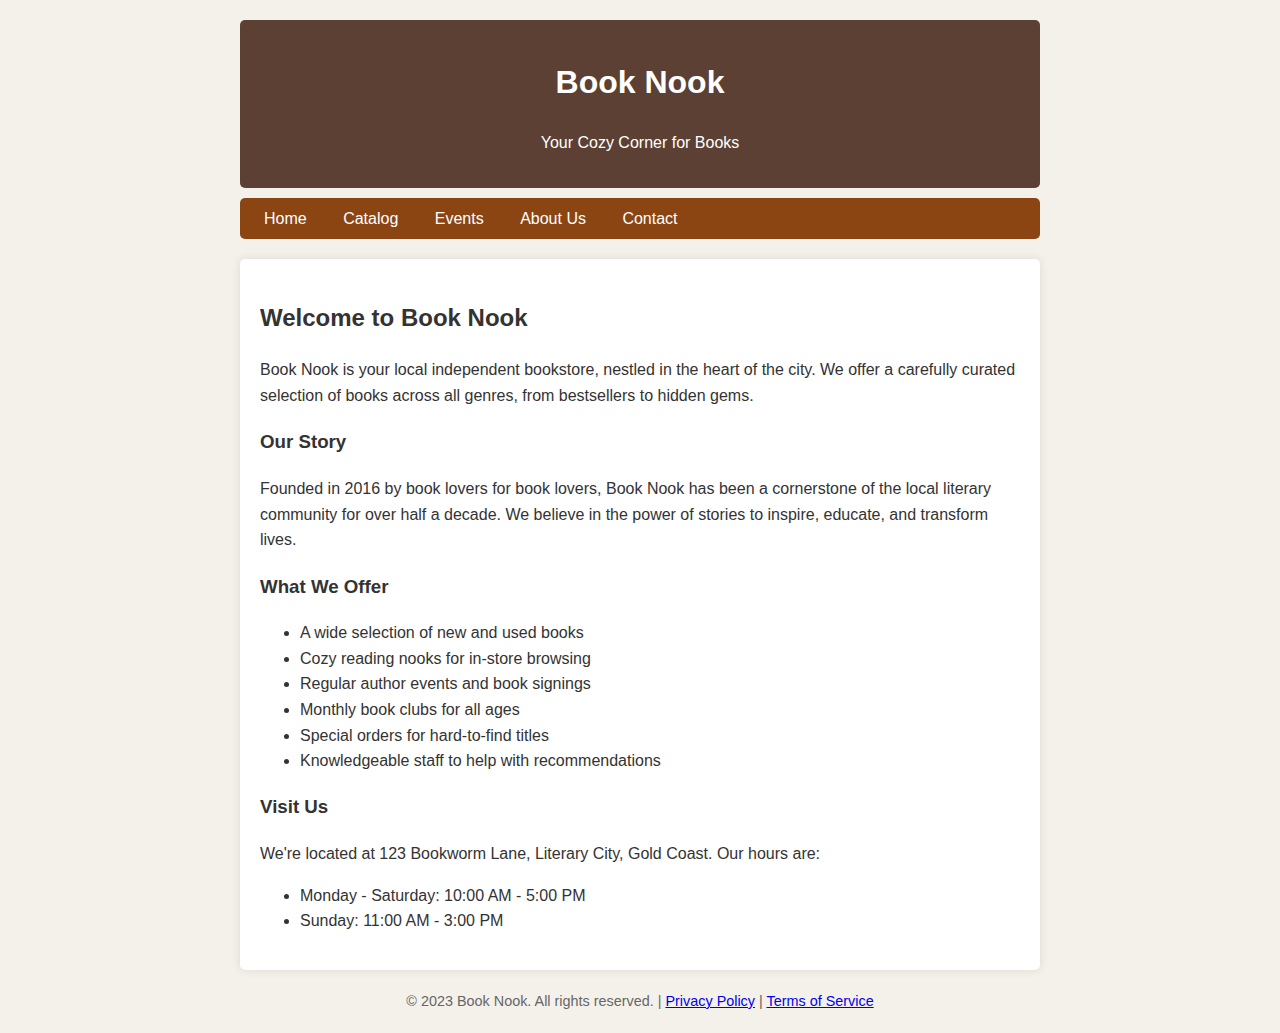
<file: book-nook-site.html>
<html><head><base href="https://www.booknook.com" />
  <title>Book Nook - Your Cozy Corner for Books</title>
  <style>
    body {
      font-family: Arial, sans-serif;
      line-height: 1.6;
      color: #333;
      max-width: 800px;
      margin: 0 auto;
      padding: 20px;
      background-color: #f4f1ea;
    }
    header {
      background-color: #5c4033;
      color: #fff;
      text-align: center;
      padding: 1em;
      border-radius: 5px;
    }
    nav {
      background-color: #8b4513;
      padding: 0.5em;
      margin-top: 10px;
      border-radius: 5px;
    }
    nav a {
      color: #fff;
      text-decoration: none;
      padding: 0.5em 1em;
    }
    nav a:hover {
      background-color: #a0522d;
      border-radius: 3px;
    }
    .content {
      background-color: #fff;
      padding: 20px;
      margin-top: 20px;
      border-radius: 5px;
      box-shadow: 0 0 10px rgba(0,0,0,0.1);
    }
    footer {
      text-align: center;
      margin-top: 20px;
      font-size: 0.9em;
      color: #666;
    }
  </style>
</head>
<body>
  <header>
    <h1>Book Nook</h1>
    <p>Your Cozy Corner for Books</p>
  </header>
  
  <nav>
    <a href="https://www.booknook.com">Home</a>
    <a href="https://www.booknook.com/catalog">Catalog</a>
    <a href="https://www.booknook.com/events">Events</a>
    <a href="https://www.booknook.com/about">About Us</a>
    <a href="https://www.booknook.com/contact">Contact</a>
  </nav>

  <div class="content">
    <h2>Welcome to Book Nook</h2>
    <p>Book Nook is your local independent bookstore, nestled in the heart of the city. We offer a carefully curated selection of books across all genres, from bestsellers to hidden gems.</p>
    
    <h3>Our Story</h3>
    <p>Founded in 2016 by book lovers for book lovers, Book Nook has been a cornerstone of the local literary community for over half a decade. We believe in the power of stories to inspire, educate, and transform lives.</p>
    
    <h3>What We Offer</h3>
    <ul>
      <li>A wide selection of new and used books</li>
      <li>Cozy reading nooks for in-store browsing</li>
      <li>Regular author events and book signings</li>
      <li>Monthly book clubs for all ages</li>
      <li>Special orders for hard-to-find titles</li>
      <li>Knowledgeable staff to help with recommendations</li>
    </ul>
    
    <h3>Visit Us</h3>
    <p>
      We're located at 123 Bookworm Lane, Literary City, Gold Coast. Our hours are:
    </p>
    <ul>
      <li>Monday - Saturday: 10:00 AM - 5:00 PM</li>
      <li>Sunday: 11:00 AM - 3:00 PM</li>
    </ul>
  </div>

  <footer>
    <p>&copy; 2023 Book Nook. All rights reserved. | <a href="https://www.booknook.com/privacy">Privacy Policy</a> | <a href="https://www.booknook.com/terms">Terms of Service</a></p>
  </footer>
</body></html>
</file>
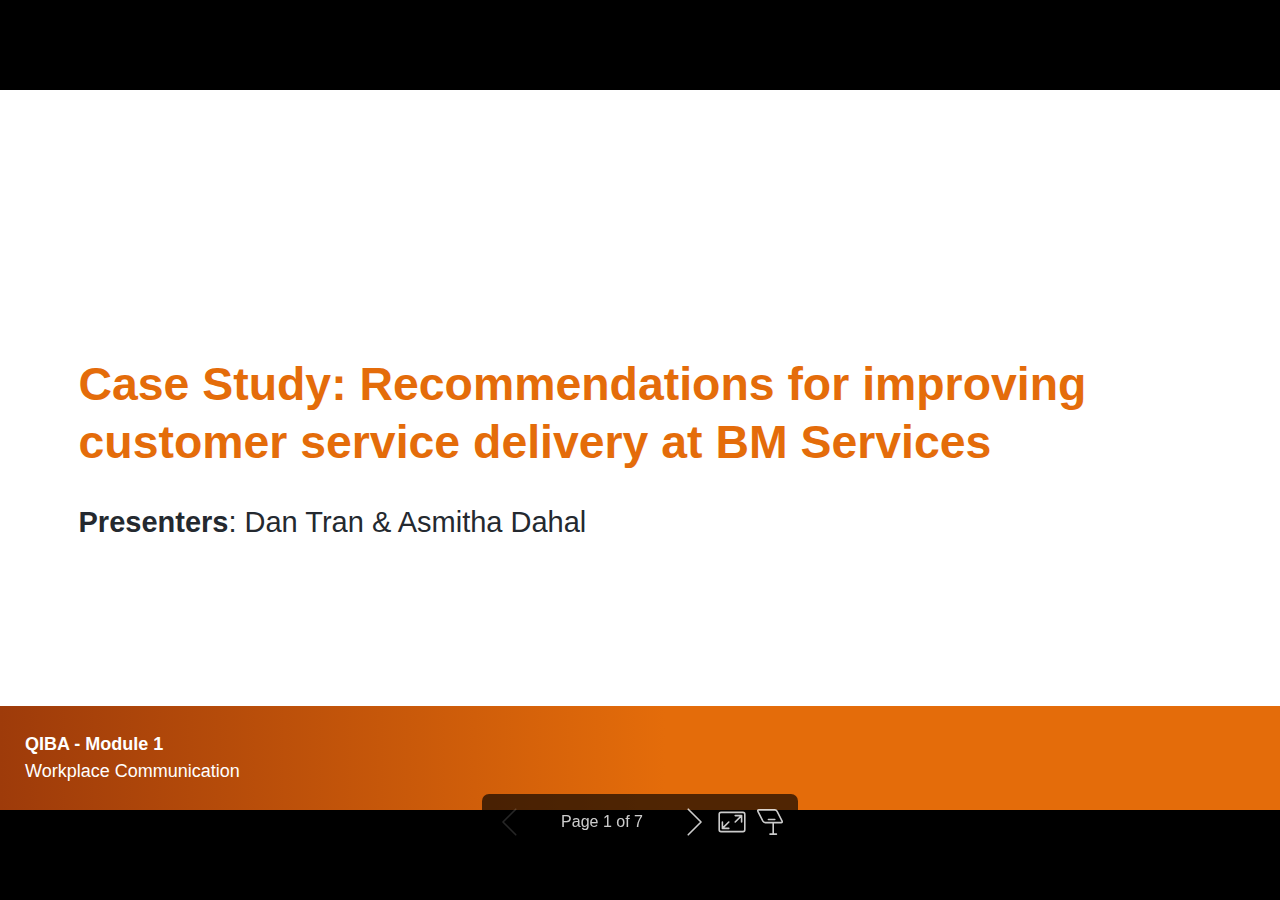
<file: Module_1_Slides.html>
<!DOCTYPE html><html lang="en-US"><head><meta charset="UTF-8"><meta name="viewport" content="width=device-width,height=device-height,initial-scale=1.0"><meta name="apple-mobile-web-app-capable" content="yes"><meta http-equiv="X-UA-Compatible" content="ie=edge"><meta property="og:type" content="website"><meta name="twitter:card" content="summary"><style>@media screen{body[data-bespoke-view=""] .bespoke-marp-parent>.bespoke-marp-osc>button,body[data-bespoke-view=next] .bespoke-marp-parent>.bespoke-marp-osc>button,body[data-bespoke-view=presenter] .bespoke-marp-presenter-container .bespoke-marp-presenter-info-container button,body[data-bespoke-view=presenter] .bespoke-marp-presenter-container .bespoke-marp-presenter-note-container button{-webkit-tap-highlight-color:transparent;-webkit-appearance:none;appearance:none;background-color:initial;border:0;color:inherit;cursor:pointer;font-size:inherit;opacity:.8;outline:none;padding:0;transition:opacity .2s linear}body[data-bespoke-view=""] .bespoke-marp-parent>.bespoke-marp-osc>button:disabled,body[data-bespoke-view=next] .bespoke-marp-parent>.bespoke-marp-osc>button:disabled,body[data-bespoke-view=presenter] .bespoke-marp-presenter-container .bespoke-marp-presenter-info-container button:disabled,body[data-bespoke-view=presenter] .bespoke-marp-presenter-container .bespoke-marp-presenter-note-container button:disabled{cursor:not-allowed;opacity:.15!important}body[data-bespoke-view=""] .bespoke-marp-parent>.bespoke-marp-osc>button:hover,body[data-bespoke-view=next] .bespoke-marp-parent>.bespoke-marp-osc>button:hover,body[data-bespoke-view=presenter] .bespoke-marp-presenter-container .bespoke-marp-presenter-info-container button:hover,body[data-bespoke-view=presenter] .bespoke-marp-presenter-container .bespoke-marp-presenter-note-container button:hover{opacity:1}body[data-bespoke-view=""] .bespoke-marp-parent>.bespoke-marp-osc>button:hover:active,body[data-bespoke-view=next] .bespoke-marp-parent>.bespoke-marp-osc>button:hover:active,body[data-bespoke-view=presenter] .bespoke-marp-presenter-container .bespoke-marp-presenter-info-container button:hover:active,body[data-bespoke-view=presenter] .bespoke-marp-presenter-container .bespoke-marp-presenter-note-container button:hover:active{opacity:.6}body[data-bespoke-view=""] .bespoke-marp-parent>.bespoke-marp-osc>button:hover:not(:disabled),body[data-bespoke-view=next] .bespoke-marp-parent>.bespoke-marp-osc>button:hover:not(:disabled),body[data-bespoke-view=presenter] .bespoke-marp-presenter-container .bespoke-marp-presenter-info-container button:hover:not(:disabled),body[data-bespoke-view=presenter] .bespoke-marp-presenter-container .bespoke-marp-presenter-note-container button:hover:not(:disabled){transition:none}body[data-bespoke-view=""] .bespoke-marp-parent>.bespoke-marp-osc>button[data-bespoke-marp-osc=prev],body[data-bespoke-view=next] .bespoke-marp-parent>.bespoke-marp-osc>button[data-bespoke-marp-osc=prev],body[data-bespoke-view=presenter] .bespoke-marp-presenter-container .bespoke-marp-presenter-info-container button.bespoke-marp-presenter-info-page-prev{background:#0000 url("[data-uri]") no-repeat 50%;background-size:contain;overflow:hidden;text-indent:100%;white-space:nowrap}body[data-bespoke-view=""] .bespoke-marp-parent>.bespoke-marp-osc>button[data-bespoke-marp-osc=next],body[data-bespoke-view=next] .bespoke-marp-parent>.bespoke-marp-osc>button[data-bespoke-marp-osc=next],body[data-bespoke-view=presenter] .bespoke-marp-presenter-container .bespoke-marp-presenter-info-container button.bespoke-marp-presenter-info-page-next{background:#0000 url("[data-uri]") no-repeat 50%;background-size:contain;overflow:hidden;text-indent:100%;white-space:nowrap}body[data-bespoke-view=""] .bespoke-marp-parent>.bespoke-marp-osc>button[data-bespoke-marp-osc=fullscreen],body[data-bespoke-view=next] .bespoke-marp-parent>.bespoke-marp-osc>button[data-bespoke-marp-osc=fullscreen]{background:#0000 url("[data-uri]") no-repeat 50%;background-size:contain;overflow:hidden;text-indent:100%;white-space:nowrap}body[data-bespoke-view=""] .bespoke-marp-parent>.bespoke-marp-osc>button.exit[data-bespoke-marp-osc=fullscreen],body[data-bespoke-view=next] .bespoke-marp-parent>.bespoke-marp-osc>button.exit[data-bespoke-marp-osc=fullscreen]{background-image:url("[data-uri]")}body[data-bespoke-view=""] .bespoke-marp-parent>.bespoke-marp-osc>button[data-bespoke-marp-osc=presenter],body[data-bespoke-view=next] .bespoke-marp-parent>.bespoke-marp-osc>button[data-bespoke-marp-osc=presenter]{background:#0000 url("[data-uri]") no-repeat 50%;background-size:contain;overflow:hidden;text-indent:100%;white-space:nowrap}body[data-bespoke-view=presenter] .bespoke-marp-presenter-container .bespoke-marp-presenter-note-container button.bespoke-marp-presenter-note-bigger{background:#0000 url("[data-uri]") no-repeat 50%;background-size:contain;overflow:hidden;text-indent:100%;white-space:nowrap}body[data-bespoke-view=presenter] .bespoke-marp-presenter-container .bespoke-marp-presenter-note-container button.bespoke-marp-presenter-note-smaller{background:#0000 url("[data-uri]") no-repeat 50%;background-size:contain;overflow:hidden;text-indent:100%;white-space:nowrap}}@keyframes __bespoke_marp_transition_reduced_outgoing__{0%{opacity:1}to{opacity:0}}@keyframes __bespoke_marp_transition_reduced_incoming__{0%{mix-blend-mode:plus-lighter;opacity:0}to{mix-blend-mode:plus-lighter;opacity:1}}.bespoke-marp-note,.bespoke-marp-osc,.bespoke-progress-parent{display:none;transition:none}@media screen{::view-transition-group(*){animation-duration:var(--marp-bespoke-transition-animation-duration,.5s);animation-timing-function:ease}::view-transition-new(*),::view-transition-old(*){animation-delay:0s;animation-direction:var(--marp-bespoke-transition-animation-direction,normal);animation-duration:var(--marp-bespoke-transition-animation-duration,.5s);animation-fill-mode:both;animation-name:var(--marp-bespoke-transition-animation-name,var(--marp-bespoke-transition-animation-name-fallback,__bespoke_marp_transition_no_animation__));mix-blend-mode:normal}::view-transition-old(*){--marp-bespoke-transition-animation-name-fallback:__bespoke_marp_transition_reduced_outgoing__;animation-timing-function:ease}::view-transition-new(*){--marp-bespoke-transition-animation-name-fallback:__bespoke_marp_transition_reduced_incoming__;animation-timing-function:ease}::view-transition-new(root),::view-transition-old(root){animation-timing-function:linear}::view-transition-new(__bespoke_marp_transition_osc__),::view-transition-old(__bespoke_marp_transition_osc__){animation-duration:0s!important;animation-name:__bespoke_marp_transition_osc__!important}::view-transition-new(__bespoke_marp_transition_osc__){opacity:0!important}.bespoke-marp-transition-warming-up::view-transition-group(*),.bespoke-marp-transition-warming-up::view-transition-new(*),.bespoke-marp-transition-warming-up::view-transition-old(*){animation-play-state:paused!important}body,html{height:100%;margin:0}body{background:#000;overflow:hidden}svg.bespoke-marp-slide{content-visibility:hidden;opacity:0;pointer-events:none;z-index:-1}svg.bespoke-marp-slide:not(.bespoke-marp-active) *{view-transition-name:none!important}svg.bespoke-marp-slide.bespoke-marp-active{content-visibility:visible;opacity:1;pointer-events:auto;z-index:0}svg.bespoke-marp-slide.bespoke-marp-active.bespoke-marp-active-ready *{animation-name:__bespoke_marp__!important}@supports not (content-visibility:hidden){svg.bespoke-marp-slide[data-bespoke-marp-load=hideable]{display:none}svg.bespoke-marp-slide[data-bespoke-marp-load=hideable].bespoke-marp-active{display:block}}}@media screen and (prefers-reduced-motion:reduce){svg.bespoke-marp-slide *{view-transition-name:none!important}}@media screen{[data-bespoke-marp-fragment=inactive]{visibility:hidden}body[data-bespoke-view=""] .bespoke-marp-parent,body[data-bespoke-view=next] .bespoke-marp-parent{inset:0;position:absolute}body[data-bespoke-view=""] .bespoke-marp-parent>.bespoke-marp-osc,body[data-bespoke-view=next] .bespoke-marp-parent>.bespoke-marp-osc{view-transition-name:__bespoke_marp_transition_osc__;background:#000000a6;border-radius:7px;bottom:50px;color:#fff;contain:paint;display:block;font-family:Helvetica,Arial,sans-serif;font-size:16px;left:50%;line-height:0;opacity:1;padding:12px;position:absolute;touch-action:manipulation;transform:translateX(-50%);transition:opacity .2s linear;-webkit-user-select:none;user-select:none;white-space:nowrap;will-change:transform;z-index:1}body[data-bespoke-view=""] .bespoke-marp-parent>.bespoke-marp-osc>*,body[data-bespoke-view=next] .bespoke-marp-parent>.bespoke-marp-osc>*{margin-left:6px}body[data-bespoke-view=""] .bespoke-marp-parent>.bespoke-marp-osc>:first-child,body[data-bespoke-view=next] .bespoke-marp-parent>.bespoke-marp-osc>:first-child{margin-left:0}body[data-bespoke-view=""] .bespoke-marp-parent>.bespoke-marp-osc>span,body[data-bespoke-view=next] .bespoke-marp-parent>.bespoke-marp-osc>span{opacity:.8}body[data-bespoke-view=""] .bespoke-marp-parent>.bespoke-marp-osc>span[data-bespoke-marp-osc=page],body[data-bespoke-view=next] .bespoke-marp-parent>.bespoke-marp-osc>span[data-bespoke-marp-osc=page]{display:inline-block;min-width:140px;text-align:center}body[data-bespoke-view=""] .bespoke-marp-parent>.bespoke-marp-osc>button[data-bespoke-marp-osc=fullscreen],body[data-bespoke-view=""] .bespoke-marp-parent>.bespoke-marp-osc>button[data-bespoke-marp-osc=next],body[data-bespoke-view=""] .bespoke-marp-parent>.bespoke-marp-osc>button[data-bespoke-marp-osc=presenter],body[data-bespoke-view=""] .bespoke-marp-parent>.bespoke-marp-osc>button[data-bespoke-marp-osc=prev],body[data-bespoke-view=next] .bespoke-marp-parent>.bespoke-marp-osc>button[data-bespoke-marp-osc=fullscreen],body[data-bespoke-view=next] .bespoke-marp-parent>.bespoke-marp-osc>button[data-bespoke-marp-osc=next],body[data-bespoke-view=next] .bespoke-marp-parent>.bespoke-marp-osc>button[data-bespoke-marp-osc=presenter],body[data-bespoke-view=next] .bespoke-marp-parent>.bespoke-marp-osc>button[data-bespoke-marp-osc=prev]{height:32px;line-height:32px;width:32px}body[data-bespoke-view=""] .bespoke-marp-parent.bespoke-marp-inactive,body[data-bespoke-view=next] .bespoke-marp-parent.bespoke-marp-inactive{cursor:none}body[data-bespoke-view=""] .bespoke-marp-parent.bespoke-marp-inactive>.bespoke-marp-osc,body[data-bespoke-view=next] .bespoke-marp-parent.bespoke-marp-inactive>.bespoke-marp-osc{opacity:0;pointer-events:none}body[data-bespoke-view=""] svg.bespoke-marp-slide,body[data-bespoke-view=next] svg.bespoke-marp-slide{height:100%;left:0;position:absolute;top:0;width:100%}body[data-bespoke-view=""] .bespoke-progress-parent{background:#222;display:flex;height:5px;width:100%}body[data-bespoke-view=""] .bespoke-progress-parent+.bespoke-marp-parent{top:5px}body[data-bespoke-view=""] .bespoke-progress-parent .bespoke-progress-bar{background:#0288d1;flex:0 0 0;transition:flex-basis .2s cubic-bezier(0,1,1,1)}body[data-bespoke-view=next]{background:#0000}body[data-bespoke-view=presenter]{background:#161616}body[data-bespoke-view=presenter] .bespoke-marp-presenter-container{display:grid;font-family:Helvetica,Arial,sans-serif;grid-template:"current dragbar next" minmax(140px,1fr) "current dragbar note" 2fr "info    dragbar note" 3em;grid-template-columns:minmax(3px,var(--bespoke-marp-presenter-split-ratio,66%)) 0 minmax(3px,1fr);height:100%;left:0;position:absolute;top:0;width:100%}body[data-bespoke-view=presenter] .bespoke-marp-presenter-container .bespoke-marp-parent{grid-area:current;overflow:hidden;position:relative}body[data-bespoke-view=presenter] .bespoke-marp-presenter-container .bespoke-marp-parent svg.bespoke-marp-slide{height:calc(100% - 40px);left:20px;pointer-events:none;position:absolute;top:20px;-webkit-user-select:none;user-select:none;width:calc(100% - 40px)}body[data-bespoke-view=presenter] .bespoke-marp-presenter-container .bespoke-marp-parent svg.bespoke-marp-slide.bespoke-marp-active{filter:drop-shadow(0 3px 10px rgba(0,0,0,.5))}body[data-bespoke-view=presenter] .bespoke-marp-presenter-container .bespoke-marp-presenter-dragbar-container{background:#0288d1;cursor:col-resize;grid-area:dragbar;margin-left:-3px;opacity:0;position:relative;transition:opacity .4s linear .1s;width:6px;z-index:10}body[data-bespoke-view=presenter] .bespoke-marp-presenter-container .bespoke-marp-presenter-dragbar-container:hover{opacity:1}body[data-bespoke-view=presenter] .bespoke-marp-presenter-container .bespoke-marp-presenter-dragbar-container.active{opacity:1;transition-delay:0s}body[data-bespoke-view=presenter] .bespoke-marp-presenter-container .bespoke-marp-presenter-next-container{background:#222;cursor:pointer;display:none;grid-area:next;overflow:hidden;position:relative}body[data-bespoke-view=presenter] .bespoke-marp-presenter-container .bespoke-marp-presenter-next-container.active{display:block}body[data-bespoke-view=presenter] .bespoke-marp-presenter-container .bespoke-marp-presenter-next-container iframe.bespoke-marp-presenter-next{background:#0000;border:0;display:block;filter:drop-shadow(0 3px 10px rgba(0,0,0,.5));height:calc(100% - 40px);left:20px;pointer-events:none;position:absolute;top:20px;-webkit-user-select:none;user-select:none;width:calc(100% - 40px)}body[data-bespoke-view=presenter] .bespoke-marp-presenter-container .bespoke-marp-presenter-note-container{background:#222;color:#eee;grid-area:note;position:relative;z-index:1}body[data-bespoke-view=presenter] .bespoke-marp-presenter-container .bespoke-marp-presenter-note-container button{height:1.5em;line-height:1.5em;width:1.5em}body[data-bespoke-view=presenter] .bespoke-marp-presenter-container .bespoke-marp-presenter-note-container .bespoke-marp-presenter-note-wrapper{display:block;inset:0;position:absolute}body[data-bespoke-view=presenter] .bespoke-marp-presenter-container .bespoke-marp-presenter-note-container .bespoke-marp-presenter-note-buttons{background:#000000a6;border-radius:4px;bottom:0;display:flex;gap:4px;margin:12px;opacity:0;padding:6px;pointer-events:none;position:absolute;right:0;transition:opacity .2s linear}body[data-bespoke-view=presenter] .bespoke-marp-presenter-container .bespoke-marp-presenter-note-container .bespoke-marp-presenter-note-buttons:focus-within,body[data-bespoke-view=presenter] .bespoke-marp-presenter-container .bespoke-marp-presenter-note-container .bespoke-marp-presenter-note-wrapper:focus-within+.bespoke-marp-presenter-note-buttons,body[data-bespoke-view=presenter] .bespoke-marp-presenter-container .bespoke-marp-presenter-note-container:hover .bespoke-marp-presenter-note-buttons{opacity:1;pointer-events:auto}body[data-bespoke-view=presenter] .bespoke-marp-presenter-container .bespoke-marp-presenter-note-container .bespoke-marp-note{word-wrap:break-word;box-sizing:border-box;font-size:calc(1.1em*var(--bespoke-marp-note-font-scale, 1));height:calc(100% - 40px);margin:20px;overflow:auto;padding-right:3px;scrollbar-color:#eeeeee80 #0000;scrollbar-width:thin;white-space:pre-wrap;width:calc(100% - 40px)}body[data-bespoke-view=presenter] .bespoke-marp-presenter-container .bespoke-marp-presenter-note-container .bespoke-marp-note::-webkit-scrollbar{width:6px}body[data-bespoke-view=presenter] .bespoke-marp-presenter-container .bespoke-marp-presenter-note-container .bespoke-marp-note::-webkit-scrollbar-track{background:#0000}body[data-bespoke-view=presenter] .bespoke-marp-presenter-container .bespoke-marp-presenter-note-container .bespoke-marp-note::-webkit-scrollbar-thumb{background:#eeeeee80;border-radius:6px}body[data-bespoke-view=presenter] .bespoke-marp-presenter-container .bespoke-marp-presenter-note-container .bespoke-marp-note:empty{pointer-events:none}body[data-bespoke-view=presenter] .bespoke-marp-presenter-container .bespoke-marp-presenter-note-container .bespoke-marp-note.active{display:block}body[data-bespoke-view=presenter] .bespoke-marp-presenter-container .bespoke-marp-presenter-note-container .bespoke-marp-note p:first-child{margin-top:0}body[data-bespoke-view=presenter] .bespoke-marp-presenter-container .bespoke-marp-presenter-note-container .bespoke-marp-note p:last-child{margin-bottom:0}body[data-bespoke-view=presenter] .bespoke-marp-presenter-container .bespoke-marp-presenter-info-container{align-items:center;box-sizing:border-box;color:#eee;display:flex;flex-wrap:nowrap;grid-area:info;justify-content:center;overflow:hidden;padding:0 10px}body[data-bespoke-view=presenter] .bespoke-marp-presenter-container .bespoke-marp-presenter-info-container .bespoke-marp-presenter-info-page,body[data-bespoke-view=presenter] .bespoke-marp-presenter-container .bespoke-marp-presenter-info-container .bespoke-marp-presenter-info-time,body[data-bespoke-view=presenter] .bespoke-marp-presenter-container .bespoke-marp-presenter-info-container .bespoke-marp-presenter-info-timer{box-sizing:border-box;display:block;padding:0 10px;white-space:nowrap;width:100%}body[data-bespoke-view=presenter] .bespoke-marp-presenter-container .bespoke-marp-presenter-info-container button{height:1.5em;line-height:1.5em;width:1.5em}body[data-bespoke-view=presenter] .bespoke-marp-presenter-container .bespoke-marp-presenter-info-container .bespoke-marp-presenter-info-page{order:2;text-align:center}body[data-bespoke-view=presenter] .bespoke-marp-presenter-container .bespoke-marp-presenter-info-container .bespoke-marp-presenter-info-page .bespoke-marp-presenter-info-page-text{display:inline-block;min-width:120px;text-align:center}body[data-bespoke-view=presenter] .bespoke-marp-presenter-container .bespoke-marp-presenter-info-container .bespoke-marp-presenter-info-time{color:#999;order:1;text-align:left}body[data-bespoke-view=presenter] .bespoke-marp-presenter-container .bespoke-marp-presenter-info-container .bespoke-marp-presenter-info-timer{color:#999;order:3;text-align:right}body[data-bespoke-view=presenter] .bespoke-marp-presenter-container .bespoke-marp-presenter-info-container .bespoke-marp-presenter-info-timer:hover{cursor:pointer}}@media print{.bespoke-marp-presenter-info-container,.bespoke-marp-presenter-next-container,.bespoke-marp-presenter-note-container{display:none}}</style><style>div#\:\$p>svg>foreignObject>section{width:1280px;height:720px;box-sizing:border-box;overflow:hidden;position:relative;scroll-snap-align:center center}div#\:\$p>svg>foreignObject>section:after{bottom:0;content:attr(data-marpit-pagination);padding:inherit;pointer-events:none;position:absolute;right:0}div#\:\$p>svg>foreignObject>section:not([data-marpit-pagination]):after{display:none}/* Normalization */div#\:\$p>svg>foreignObject>section :is(h1,marp-h1){font-size:2em;margin:0.67em 0}div#\:\$p>svg>foreignObject>section video::-webkit-media-controls{will-change:transform}@page{size:1280px 720px;margin:0}@media print{body,html{background-color:#fff;margin:0;page-break-inside:avoid;break-inside:avoid-page}div#\:\$p>svg>foreignObject>section{page-break-before:always;break-before:page}div#\:\$p>svg>foreignObject>section,div#\:\$p>svg>foreignObject>section *{-webkit-print-color-adjust:exact!important;animation-delay:0s!important;animation-duration:0s!important;color-adjust:exact!important;transition:none!important}div#\:\$p>svg[data-marpit-svg]{display:block;height:100vh;width:100vw}}
/*!
 * Marp default theme.
 *
 * @theme default
 * @author Yuki Hattori
 *
 * @auto-scaling true
 * @size 16:9 1280px 720px
 * @size 4:3 960px 720px
 */div#\:\$p>svg>foreignObject>section{--color-prettylights-syntax-comment:#6e7781;--color-prettylights-syntax-constant:#0550ae;--color-prettylights-syntax-entity:#8250df;--color-prettylights-syntax-storage-modifier-import:#24292f;--color-prettylights-syntax-entity-tag:#116329;--color-prettylights-syntax-keyword:#cf222e;--color-prettylights-syntax-string:#0a3069;--color-prettylights-syntax-variable:#953800;--color-prettylights-syntax-brackethighlighter-unmatched:#82071e;--color-prettylights-syntax-invalid-illegal-text:#f6f8fa;--color-prettylights-syntax-invalid-illegal-bg:#82071e;--color-prettylights-syntax-carriage-return-text:#f6f8fa;--color-prettylights-syntax-carriage-return-bg:#cf222e;--color-prettylights-syntax-string-regexp:#116329;--color-prettylights-syntax-markup-list:#3b2300;--color-prettylights-syntax-markup-heading:#0550ae;--color-prettylights-syntax-markup-italic:#24292f;--color-prettylights-syntax-markup-bold:#24292f;--color-prettylights-syntax-markup-deleted-text:#82071e;--color-prettylights-syntax-markup-deleted-bg:#ffebe9;--color-prettylights-syntax-markup-inserted-text:#116329;--color-prettylights-syntax-markup-inserted-bg:#dafbe1;--color-prettylights-syntax-markup-changed-text:#953800;--color-prettylights-syntax-markup-changed-bg:#ffd8b5;--color-prettylights-syntax-markup-ignored-text:#eaeef2;--color-prettylights-syntax-markup-ignored-bg:#0550ae;--color-prettylights-syntax-meta-diff-range:#8250df;--color-prettylights-syntax-brackethighlighter-angle:#57606a;--color-prettylights-syntax-sublimelinter-gutter-mark:#8c959f;--color-prettylights-syntax-constant-other-reference-link:#0a3069;--color-fg-default:#24292f;--color-fg-muted:#57606a;--color-fg-subtle:#6e7781;--color-canvas-default:#fff;--color-canvas-subtle:#f6f8fa;--color-border-default:#d0d7de;--color-border-muted:#d8dee4;--color-neutral-muted:rgba(175,184,193,.2);--color-accent-fg:#0969da;--color-accent-emphasis:#0969da;--color-attention-subtle:#fff8c5;--color-danger-fg:#cf222e;color-scheme:light}div#\:\$p>svg>foreignObject>section:where(.invert){--color-prettylights-syntax-comment:#8b949e;--color-prettylights-syntax-constant:#79c0ff;--color-prettylights-syntax-entity:#d2a8ff;--color-prettylights-syntax-storage-modifier-import:#c9d1d9;--color-prettylights-syntax-entity-tag:#7ee787;--color-prettylights-syntax-keyword:#ff7b72;--color-prettylights-syntax-string:#a5d6ff;--color-prettylights-syntax-variable:#ffa657;--color-prettylights-syntax-brackethighlighter-unmatched:#f85149;--color-prettylights-syntax-invalid-illegal-text:#f0f6fc;--color-prettylights-syntax-invalid-illegal-bg:#8e1519;--color-prettylights-syntax-carriage-return-text:#f0f6fc;--color-prettylights-syntax-carriage-return-bg:#b62324;--color-prettylights-syntax-string-regexp:#7ee787;--color-prettylights-syntax-markup-list:#f2cc60;--color-prettylights-syntax-markup-heading:#1f6feb;--color-prettylights-syntax-markup-italic:#c9d1d9;--color-prettylights-syntax-markup-bold:#c9d1d9;--color-prettylights-syntax-markup-deleted-text:#ffdcd7;--color-prettylights-syntax-markup-deleted-bg:#67060c;--color-prettylights-syntax-markup-inserted-text:#aff5b4;--color-prettylights-syntax-markup-inserted-bg:#033a16;--color-prettylights-syntax-markup-changed-text:#ffdfb6;--color-prettylights-syntax-markup-changed-bg:#5a1e02;--color-prettylights-syntax-markup-ignored-text:#c9d1d9;--color-prettylights-syntax-markup-ignored-bg:#1158c7;--color-prettylights-syntax-meta-diff-range:#d2a8ff;--color-prettylights-syntax-brackethighlighter-angle:#8b949e;--color-prettylights-syntax-sublimelinter-gutter-mark:#484f58;--color-prettylights-syntax-constant-other-reference-link:#a5d6ff;--color-fg-default:#c9d1d9;--color-fg-muted:#8b949e;--color-fg-subtle:#6e7681;--color-canvas-default:#0d1117;--color-canvas-subtle:#161b22;--color-border-default:#30363d;--color-border-muted:#21262d;--color-neutral-muted:hsla(215,8%,47%,.4);--color-accent-fg:#58a6ff;--color-accent-emphasis:#1f6feb;--color-attention-subtle:rgba(187,128,9,.15);--color-danger-fg:#f85149;color-scheme:dark}div#\:\$p>svg>foreignObject>section{-ms-text-size-adjust:100%;-webkit-text-size-adjust:100%;word-wrap:break-word;background-color:var(--color-canvas-default);color:var(--color-fg-default);font-family:-apple-system,BlinkMacSystemFont,Segoe UI,Noto Sans,Helvetica,Arial,sans-serif,Apple Color Emoji,Segoe UI Emoji;font-size:16px;line-height:1.5;margin:0}div#\:\$p>svg>foreignObject>section{--marpit-root-font-size:16px}div#\:\$p>svg>foreignObject>section :is(h1,marp-h1):hover .anchor .octicon-link:before,div#\:\$p>svg>foreignObject>section :is(h2,marp-h2):hover .anchor .octicon-link:before,div#\:\$p>svg>foreignObject>section :is(h3,marp-h3):hover .anchor .octicon-link:before,div#\:\$p>svg>foreignObject>section :is(h4,marp-h4):hover .anchor .octicon-link:before,div#\:\$p>svg>foreignObject>section :is(h5,marp-h5):hover .anchor .octicon-link:before,div#\:\$p>svg>foreignObject>section :is(h6,marp-h6):hover .anchor .octicon-link:before{background-color:currentColor;content:" ";display:inline-block;height:16px;-webkit-mask-image:url('data:image/svg+xml;charset=utf-8,<svg xmlns="http://www.w3.org/2000/svg" aria-hidden="true" viewBox="0 0 16 16"><path fill-rule="evenodd" d="M7.775 3.275a.75.75 0 0 0 1.06 1.06l1.25-1.25a2 2 0 1 1 2.83 2.83l-2.5 2.5a2 2 0 0 1-2.83 0 .75.75 0 0 0-1.06 1.06 3.5 3.5 0 0 0 4.95 0l2.5-2.5a3.5 3.5 0 0 0-4.95-4.95l-1.25 1.25zm-4.69 9.64a2 2 0 0 1 0-2.83l2.5-2.5a2 2 0 0 1 2.83 0 .75.75 0 0 0 1.06-1.06 3.5 3.5 0 0 0-4.95 0l-2.5 2.5a3.5 3.5 0 0 0 4.95 4.95l1.25-1.25a.75.75 0 0 0-1.06-1.06l-1.25 1.25a2 2 0 0 1-2.83 0z"/></svg>');mask-image:url('data:image/svg+xml;charset=utf-8,<svg xmlns="http://www.w3.org/2000/svg" aria-hidden="true" viewBox="0 0 16 16"><path fill-rule="evenodd" d="M7.775 3.275a.75.75 0 0 0 1.06 1.06l1.25-1.25a2 2 0 1 1 2.83 2.83l-2.5 2.5a2 2 0 0 1-2.83 0 .75.75 0 0 0-1.06 1.06 3.5 3.5 0 0 0 4.95 0l2.5-2.5a3.5 3.5 0 0 0-4.95-4.95l-1.25 1.25zm-4.69 9.64a2 2 0 0 1 0-2.83l2.5-2.5a2 2 0 0 1 2.83 0 .75.75 0 0 0 1.06-1.06 3.5 3.5 0 0 0-4.95 0l-2.5 2.5a3.5 3.5 0 0 0 4.95 4.95l1.25-1.25a.75.75 0 0 0-1.06-1.06l-1.25 1.25a2 2 0 0 1-2.83 0z"/></svg>');width:16px}div#\:\$p>svg>foreignObject>section details,div#\:\$p>svg>foreignObject>section figcaption,div#\:\$p>svg>foreignObject>section figure{display:block}div#\:\$p>svg>foreignObject>section summary{display:list-item}div#\:\$p>svg>foreignObject>section [hidden]{display:none!important}div#\:\$p>svg>foreignObject>section a{background-color:transparent;color:var(--color-accent-fg);text-decoration:none}div#\:\$p>svg>foreignObject>section abbr[title]{border-bottom:none;-webkit-text-decoration:underline dotted;text-decoration:underline dotted}div#\:\$p>svg>foreignObject>section b,div#\:\$p>svg>foreignObject>section strong{font-weight:var(--base-text-weight-semibold,600)}div#\:\$p>svg>foreignObject>section dfn{font-style:italic}div#\:\$p>svg>foreignObject>section :is(h1,marp-h1){border-bottom:1px solid var(--color-border-muted);font-size:2em;font-weight:var(--base-text-weight-semibold,600);margin:.67em 0;padding-bottom:.3em}div#\:\$p>svg>foreignObject>section mark{background-color:var(--color-attention-subtle);color:var(--color-fg-default)}div#\:\$p>svg>foreignObject>section small{font-size:90%}div#\:\$p>svg>foreignObject>section sub,div#\:\$p>svg>foreignObject>section sup{font-size:75%;line-height:0;position:relative;vertical-align:baseline}div#\:\$p>svg>foreignObject>section sub{bottom:-.25em}div#\:\$p>svg>foreignObject>section sup{top:-.5em}div#\:\$p>svg>foreignObject>section img{background-color:var(--color-canvas-default);border-style:none;box-sizing:content-box;max-width:100%}div#\:\$p>svg>foreignObject>section :is(pre,marp-pre),div#\:\$p>svg>foreignObject>section code,div#\:\$p>svg>foreignObject>section kbd,div#\:\$p>svg>foreignObject>section samp{font-family:monospace;font-size:1em}div#\:\$p>svg>foreignObject>section figure{margin:1em 40px}div#\:\$p>svg>foreignObject>section hr{background:transparent;background-color:var(--color-border-default);border:0;box-sizing:content-box;height:.25em;margin:24px 0;overflow:hidden;padding:0}div#\:\$p>svg>foreignObject>section input{font:inherit;font-family:inherit;font-size:inherit;line-height:inherit;margin:0;overflow:visible}div#\:\$p>svg>foreignObject>section [type=button],div#\:\$p>svg>foreignObject>section [type=reset],div#\:\$p>svg>foreignObject>section [type=submit]{-webkit-appearance:button}div#\:\$p>svg>foreignObject>section [type=checkbox],div#\:\$p>svg>foreignObject>section [type=radio]{box-sizing:border-box;padding:0}div#\:\$p>svg>foreignObject>section [type=number]::-webkit-inner-spin-button,div#\:\$p>svg>foreignObject>section [type=number]::-webkit-outer-spin-button{height:auto}div#\:\$p>svg>foreignObject>section [type=search]::-webkit-search-cancel-button,div#\:\$p>svg>foreignObject>section [type=search]::-webkit-search-decoration{-webkit-appearance:none}div#\:\$p>svg>foreignObject>section ::-webkit-input-placeholder{color:inherit;opacity:.54}div#\:\$p>svg>foreignObject>section ::-webkit-file-upload-button{-webkit-appearance:button;font:inherit}div#\:\$p>svg>foreignObject>section a:hover{text-decoration:underline}div#\:\$p>svg>foreignObject>section ::-moz-placeholder{color:var(--color-fg-subtle);opacity:1}div#\:\$p>svg>foreignObject>section ::placeholder{color:var(--color-fg-subtle);opacity:1}div#\:\$p>svg>foreignObject>section hr:after,div#\:\$p>svg>foreignObject>section hr:before{content:"";display:table}div#\:\$p>svg>foreignObject>section hr:after{clear:both}div#\:\$p>svg>foreignObject>section table{border-collapse:collapse;border-spacing:0;display:block;max-width:100%;overflow:auto;width:-moz-max-content;width:max-content}div#\:\$p>svg>foreignObject>section td,div#\:\$p>svg>foreignObject>section th{padding:0}div#\:\$p>svg>foreignObject>section details summary{cursor:pointer}div#\:\$p>svg>foreignObject>section details:not([open])>:not(summary){display:none!important}div#\:\$p>svg>foreignObject>section [role=button]:focus,div#\:\$p>svg>foreignObject>section a:focus,div#\:\$p>svg>foreignObject>section input[type=checkbox]:focus,div#\:\$p>svg>foreignObject>section input[type=radio]:focus{box-shadow:none;outline:2px solid var(--color-accent-fg);outline-offset:-2px}div#\:\$p>svg>foreignObject>section [role=button]:focus:not(:focus-visible),div#\:\$p>svg>foreignObject>section a:focus:not(:focus-visible),div#\:\$p>svg>foreignObject>section input[type=checkbox]:focus:not(:focus-visible),div#\:\$p>svg>foreignObject>section input[type=radio]:focus:not(:focus-visible){outline:1px solid transparent}div#\:\$p>svg>foreignObject>section [role=button]:focus-visible,div#\:\$p>svg>foreignObject>section a:focus-visible,div#\:\$p>svg>foreignObject>section input[type=checkbox]:focus-visible,div#\:\$p>svg>foreignObject>section input[type=radio]:focus-visible{box-shadow:none;outline:2px solid var(--color-accent-fg);outline-offset:-2px}div#\:\$p>svg>foreignObject>section a:not([class]):focus,div#\:\$p>svg>foreignObject>section a:not([class]):focus-visible,div#\:\$p>svg>foreignObject>section input[type=checkbox]:focus,div#\:\$p>svg>foreignObject>section input[type=checkbox]:focus-visible,div#\:\$p>svg>foreignObject>section input[type=radio]:focus,div#\:\$p>svg>foreignObject>section input[type=radio]:focus-visible{outline-offset:0}div#\:\$p>svg>foreignObject>section kbd{background-color:var(--color-canvas-subtle);border-bottom-color:var(--color-neutral-muted);border:1px solid var(--color-neutral-muted);border-radius:6px;box-shadow:inset 0 -1px 0 var(--color-neutral-muted);color:var(--color-fg-default);display:inline-block;font:11px ui-monospace,SFMono-Regular,SF Mono,Menlo,Consolas,Liberation Mono,monospace;line-height:10px;padding:3px 5px;vertical-align:middle}div#\:\$p>svg>foreignObject>section :is(h1,marp-h1),div#\:\$p>svg>foreignObject>section :is(h2,marp-h2),div#\:\$p>svg>foreignObject>section :is(h3,marp-h3),div#\:\$p>svg>foreignObject>section :is(h4,marp-h4),div#\:\$p>svg>foreignObject>section :is(h5,marp-h5),div#\:\$p>svg>foreignObject>section :is(h6,marp-h6){font-weight:var(--base-text-weight-semibold,600);line-height:1.25;margin-bottom:16px;margin-top:24px}div#\:\$p>svg>foreignObject>section :is(h2,marp-h2){border-bottom:1px solid var(--color-border-muted);font-size:1.5em;padding-bottom:.3em}div#\:\$p>svg>foreignObject>section :is(h2,marp-h2),div#\:\$p>svg>foreignObject>section :is(h3,marp-h3){font-weight:var(--base-text-weight-semibold,600)}div#\:\$p>svg>foreignObject>section :is(h3,marp-h3){font-size:1.25em}div#\:\$p>svg>foreignObject>section :is(h4,marp-h4){font-size:1em}div#\:\$p>svg>foreignObject>section :is(h4,marp-h4),div#\:\$p>svg>foreignObject>section :is(h5,marp-h5){font-weight:var(--base-text-weight-semibold,600)}div#\:\$p>svg>foreignObject>section :is(h5,marp-h5){font-size:.875em}div#\:\$p>svg>foreignObject>section :is(h6,marp-h6){color:var(--color-fg-muted);font-size:.85em;font-weight:var(--base-text-weight-semibold,600)}div#\:\$p>svg>foreignObject>section p{margin-bottom:10px;margin-top:0}div#\:\$p>svg>foreignObject>section blockquote{border-left:.25em solid var(--color-border-default);color:var(--color-fg-muted);margin:0;padding:0 1em}div#\:\$p>svg>foreignObject>section ol,div#\:\$p>svg>foreignObject>section ul{margin-bottom:0;margin-top:0;padding-left:2em}div#\:\$p>svg>foreignObject>section ol ol,div#\:\$p>svg>foreignObject>section ul ol{list-style-type:lower-roman}div#\:\$p>svg>foreignObject>section ol ol ol,div#\:\$p>svg>foreignObject>section ol ul ol,div#\:\$p>svg>foreignObject>section ul ol ol,div#\:\$p>svg>foreignObject>section ul ul ol{list-style-type:lower-alpha}div#\:\$p>svg>foreignObject>section dd{margin-left:0}div#\:\$p>svg>foreignObject>section :is(pre,marp-pre),div#\:\$p>svg>foreignObject>section code,div#\:\$p>svg>foreignObject>section samp,div#\:\$p>svg>foreignObject>section tt{font-family:ui-monospace,SFMono-Regular,SF Mono,Menlo,Consolas,Liberation Mono,monospace;font-size:12px}div#\:\$p>svg>foreignObject>section :is(pre,marp-pre){word-wrap:normal;margin-bottom:0;margin-top:0}div#\:\$p>svg>foreignObject>section .octicon{fill:currentColor;display:inline-block;overflow:visible!important;vertical-align:text-bottom}div#\:\$p>svg>foreignObject>section input::-webkit-inner-spin-button,div#\:\$p>svg>foreignObject>section input::-webkit-outer-spin-button{-webkit-appearance:none;appearance:none;margin:0}div#\:\$p>svg>foreignObject>section:after,div#\:\$p>svg>foreignObject>section:before{
  /* content:""; */display:table}div#\:\$p>svg>foreignObject>section:after{clear:both}div#\:\$p>svg>foreignObject>section>:first-child{margin-top:0!important}div#\:\$p>svg>foreignObject>section>:last-child{margin-bottom:0!important}div#\:\$p>svg>foreignObject>section a:not([href]){color:inherit;text-decoration:none}div#\:\$p>svg>foreignObject>section .absent{color:var(--color-danger-fg)}div#\:\$p>svg>foreignObject>section .anchor{float:left;line-height:1;margin-left:-20px;padding-right:4px}div#\:\$p>svg>foreignObject>section .anchor:focus{outline:none}div#\:\$p>svg>foreignObject>section :is(pre,marp-pre),div#\:\$p>svg>foreignObject>section blockquote,div#\:\$p>svg>foreignObject>section details,div#\:\$p>svg>foreignObject>section dl,div#\:\$p>svg>foreignObject>section ol,div#\:\$p>svg>foreignObject>section p,div#\:\$p>svg>foreignObject>section table,div#\:\$p>svg>foreignObject>section ul{margin-bottom:16px;margin-top:0}div#\:\$p>svg>foreignObject>section blockquote>:first-child{margin-top:0}div#\:\$p>svg>foreignObject>section blockquote>:last-child{margin-bottom:0}div#\:\$p>svg>foreignObject>section :is(h1,marp-h1) .octicon-link,div#\:\$p>svg>foreignObject>section :is(h2,marp-h2) .octicon-link,div#\:\$p>svg>foreignObject>section :is(h3,marp-h3) .octicon-link,div#\:\$p>svg>foreignObject>section :is(h4,marp-h4) .octicon-link,div#\:\$p>svg>foreignObject>section :is(h5,marp-h5) .octicon-link,div#\:\$p>svg>foreignObject>section :is(h6,marp-h6) .octicon-link{color:var(--color-fg-default);vertical-align:middle;visibility:hidden}div#\:\$p>svg>foreignObject>section :is(h1,marp-h1):hover .anchor,div#\:\$p>svg>foreignObject>section :is(h2,marp-h2):hover .anchor,div#\:\$p>svg>foreignObject>section :is(h3,marp-h3):hover .anchor,div#\:\$p>svg>foreignObject>section :is(h4,marp-h4):hover .anchor,div#\:\$p>svg>foreignObject>section :is(h5,marp-h5):hover .anchor,div#\:\$p>svg>foreignObject>section :is(h6,marp-h6):hover .anchor{text-decoration:none}div#\:\$p>svg>foreignObject>section :is(h1,marp-h1):hover .anchor .octicon-link,div#\:\$p>svg>foreignObject>section :is(h2,marp-h2):hover .anchor .octicon-link,div#\:\$p>svg>foreignObject>section :is(h3,marp-h3):hover .anchor .octicon-link,div#\:\$p>svg>foreignObject>section :is(h4,marp-h4):hover .anchor .octicon-link,div#\:\$p>svg>foreignObject>section :is(h5,marp-h5):hover .anchor .octicon-link,div#\:\$p>svg>foreignObject>section :is(h6,marp-h6):hover .anchor .octicon-link{visibility:visible}div#\:\$p>svg>foreignObject>section :is(h1,marp-h1) code,div#\:\$p>svg>foreignObject>section :is(h1,marp-h1) tt,div#\:\$p>svg>foreignObject>section :is(h2,marp-h2) code,div#\:\$p>svg>foreignObject>section :is(h2,marp-h2) tt,div#\:\$p>svg>foreignObject>section :is(h3,marp-h3) code,div#\:\$p>svg>foreignObject>section :is(h3,marp-h3) tt,div#\:\$p>svg>foreignObject>section :is(h4,marp-h4) code,div#\:\$p>svg>foreignObject>section :is(h4,marp-h4) tt,div#\:\$p>svg>foreignObject>section :is(h5,marp-h5) code,div#\:\$p>svg>foreignObject>section :is(h5,marp-h5) tt,div#\:\$p>svg>foreignObject>section :is(h6,marp-h6) code,div#\:\$p>svg>foreignObject>section :is(h6,marp-h6) tt{font-size:inherit;padding:0 .2em}div#\:\$p>svg>foreignObject>section summary :is(h1,marp-h1),div#\:\$p>svg>foreignObject>section summary :is(h2,marp-h2),div#\:\$p>svg>foreignObject>section summary :is(h3,marp-h3),div#\:\$p>svg>foreignObject>section summary :is(h4,marp-h4),div#\:\$p>svg>foreignObject>section summary :is(h5,marp-h5),div#\:\$p>svg>foreignObject>section summary :is(h6,marp-h6){display:inline-block}div#\:\$p>svg>foreignObject>section summary :is(h1,marp-h1) .anchor,div#\:\$p>svg>foreignObject>section summary :is(h2,marp-h2) .anchor,div#\:\$p>svg>foreignObject>section summary :is(h3,marp-h3) .anchor,div#\:\$p>svg>foreignObject>section summary :is(h4,marp-h4) .anchor,div#\:\$p>svg>foreignObject>section summary :is(h5,marp-h5) .anchor,div#\:\$p>svg>foreignObject>section summary :is(h6,marp-h6) .anchor{margin-left:-40px}div#\:\$p>svg>foreignObject>section summary :is(h1,marp-h1),div#\:\$p>svg>foreignObject>section summary :is(h2,marp-h2){border-bottom:0;padding-bottom:0}div#\:\$p>svg>foreignObject>section ol.no-list,div#\:\$p>svg>foreignObject>section ul.no-list{list-style-type:none;padding:0}div#\:\$p>svg>foreignObject>section ol[type=a]{list-style-type:lower-alpha}div#\:\$p>svg>foreignObject>section ol[type=A]{list-style-type:upper-alpha}div#\:\$p>svg>foreignObject>section ol[type=i]{list-style-type:lower-roman}div#\:\$p>svg>foreignObject>section ol[type=I]{list-style-type:upper-roman}div#\:\$p>svg>foreignObject>section div>ol:not([type]),div#\:\$p>svg>foreignObject>section ol[type="1"]{list-style-type:decimal}div#\:\$p>svg>foreignObject>section ol ol,div#\:\$p>svg>foreignObject>section ol ul,div#\:\$p>svg>foreignObject>section ul ol,div#\:\$p>svg>foreignObject>section ul ul{margin-bottom:0;margin-top:0}div#\:\$p>svg>foreignObject>section li>p{margin-top:16px}div#\:\$p>svg>foreignObject>section li+li{margin-top:.25em}div#\:\$p>svg>foreignObject>section dl{padding:0}div#\:\$p>svg>foreignObject>section dl dt{font-size:1em;font-style:italic;font-weight:var(--base-text-weight-semibold,600);margin-top:16px;padding:0}div#\:\$p>svg>foreignObject>section dl dd{margin-bottom:16px;padding:0 16px}div#\:\$p>svg>foreignObject>section table th{font-weight:var(--base-text-weight-semibold,600)}div#\:\$p>svg>foreignObject>section table td,div#\:\$p>svg>foreignObject>section table th{border:1px solid var(--color-border-default);padding:6px 13px}div#\:\$p>svg>foreignObject>section table tr{background-color:var(--color-canvas-default);border-top:1px solid var(--color-border-muted)}div#\:\$p>svg>foreignObject>section table tr:nth-child(2n){background-color:var(--color-canvas-subtle)}div#\:\$p>svg>foreignObject>section table img{background-color:transparent}div#\:\$p>svg>foreignObject>section img[align=right]{padding-left:20px}div#\:\$p>svg>foreignObject>section img[align=left]{padding-right:20px}div#\:\$p>svg>foreignObject>section .emoji{background-color:transparent;max-width:none;vertical-align:text-top}div#\:\$p>svg>foreignObject>section :is(span,marp-span).frame,div#\:\$p>svg>foreignObject>section :is(span,marp-span).frame>:is(span,marp-span){display:block;overflow:hidden}div#\:\$p>svg>foreignObject>section :is(span,marp-span).frame>:is(span,marp-span){border:1px solid var(--color-border-default);float:left;margin:13px 0 0;padding:7px;width:auto}div#\:\$p>svg>foreignObject>section :is(span,marp-span).frame :is(span,marp-span) img{display:block;float:left}div#\:\$p>svg>foreignObject>section :is(span,marp-span).frame :is(span,marp-span) :is(span,marp-span){clear:both;color:var(--color-fg-default);display:block;padding:5px 0 0}div#\:\$p>svg>foreignObject>section :is(span,marp-span).align-center{clear:both;display:block;overflow:hidden}div#\:\$p>svg>foreignObject>section :is(span,marp-span).align-center>:is(span,marp-span){display:block;margin:13px auto 0;overflow:hidden;text-align:center}div#\:\$p>svg>foreignObject>section :is(span,marp-span).align-center :is(span,marp-span) img{margin:0 auto;text-align:center}div#\:\$p>svg>foreignObject>section :is(span,marp-span).align-right{clear:both;display:block;overflow:hidden}div#\:\$p>svg>foreignObject>section :is(span,marp-span).align-right>:is(span,marp-span){display:block;margin:13px 0 0;overflow:hidden;text-align:right}div#\:\$p>svg>foreignObject>section :is(span,marp-span).align-right :is(span,marp-span) img{margin:0;text-align:right}div#\:\$p>svg>foreignObject>section :is(span,marp-span).float-left{display:block;float:left;margin-right:13px;overflow:hidden}div#\:\$p>svg>foreignObject>section :is(span,marp-span).float-left :is(span,marp-span){margin:13px 0 0}div#\:\$p>svg>foreignObject>section :is(span,marp-span).float-right{display:block;float:right;margin-left:13px;overflow:hidden}div#\:\$p>svg>foreignObject>section :is(span,marp-span).float-right>:is(span,marp-span){display:block;margin:13px auto 0;overflow:hidden;text-align:right}div#\:\$p>svg>foreignObject>section code,div#\:\$p>svg>foreignObject>section tt{background-color:var(--color-neutral-muted);border-radius:6px;font-size:85%;margin:0;padding:.2em .4em;white-space:break-spaces}div#\:\$p>svg>foreignObject>section code br,div#\:\$p>svg>foreignObject>section tt br{display:none}div#\:\$p>svg>foreignObject>section del code{text-decoration:inherit}div#\:\$p>svg>foreignObject>section samp{font-size:85%}div#\:\$p>svg>foreignObject>section :is(pre,marp-pre) code{font-size:100%}div#\:\$p>svg>foreignObject>section :is(pre,marp-pre)>code{background:transparent;border:0;margin:0;padding:0;white-space:pre;word-break:normal}div#\:\$p>svg>foreignObject>section .highlight{margin-bottom:16px}div#\:\$p>svg>foreignObject>section .highlight :is(pre,marp-pre){margin-bottom:0;word-break:normal}div#\:\$p>svg>foreignObject>section :is(pre,marp-pre){background-color:var(--color-canvas-subtle);border-radius:6px;font-size:85%;line-height:1.45;overflow:auto;padding:16px}div#\:\$p>svg>foreignObject>section :is(pre,marp-pre) code,div#\:\$p>svg>foreignObject>section :is(pre,marp-pre) tt{word-wrap:normal;background-color:transparent;border:0;display:inline;line-height:inherit;margin:0;max-width:auto;overflow:visible;padding:0}div#\:\$p>svg>foreignObject>section .csv-data td,div#\:\$p>svg>foreignObject>section .csv-data th{font-size:12px;line-height:1;overflow:hidden;padding:5px;text-align:left;white-space:nowrap}div#\:\$p>svg>foreignObject>section .csv-data .blob-num{background:var(--color-canvas-default);border:0;padding:10px 8px 9px;text-align:right}div#\:\$p>svg>foreignObject>section .csv-data tr{border-top:0}div#\:\$p>svg>foreignObject>section .csv-data th{background:var(--color-canvas-subtle);border-top:0;font-weight:var(--base-text-weight-semibold,600)}div#\:\$p>svg>foreignObject>section [data-footnote-ref]:before{content:"["}div#\:\$p>svg>foreignObject>section [data-footnote-ref]:after{content:"]"}div#\:\$p>svg>foreignObject>section .footnotes{border-top:1px solid var(--color-border-default);color:var(--color-fg-muted);font-size:12px}div#\:\$p>svg>foreignObject>section div#\:\$p>svg>foreignObject>section section.footnotes{--marpit-root-font-size:12px}div#\:\$p>svg>foreignObject>section .footnotes ol{padding-left:16px}div#\:\$p>svg>foreignObject>section .footnotes ol ul{display:inline-block;margin-top:16px;padding-left:16px}div#\:\$p>svg>foreignObject>section .footnotes li{position:relative}div#\:\$p>svg>foreignObject>section .footnotes li:target:before{border:2px solid var(--color-accent-emphasis);border-radius:6px;bottom:-8px;content:"";left:-24px;pointer-events:none;position:absolute;right:-8px;top:-8px}div#\:\$p>svg>foreignObject>section .footnotes li:target{color:var(--color-fg-default)}div#\:\$p>svg>foreignObject>section .footnotes .data-footnote-backref g-emoji{font-family:monospace}div#\:\$p>svg>foreignObject>section .pl-c{color:var(--color-prettylights-syntax-comment)}div#\:\$p>svg>foreignObject>section .pl-c1,div#\:\$p>svg>foreignObject>section .pl-s .pl-v{color:var(--color-prettylights-syntax-constant)}div#\:\$p>svg>foreignObject>section .pl-e,div#\:\$p>svg>foreignObject>section .pl-en{color:var(--color-prettylights-syntax-entity)}div#\:\$p>svg>foreignObject>section .pl-s .pl-s1,div#\:\$p>svg>foreignObject>section .pl-smi{color:var(--color-prettylights-syntax-storage-modifier-import)}div#\:\$p>svg>foreignObject>section .pl-ent{color:var(--color-prettylights-syntax-entity-tag)}div#\:\$p>svg>foreignObject>section .pl-k{color:var(--color-prettylights-syntax-keyword)}div#\:\$p>svg>foreignObject>section .pl-pds,div#\:\$p>svg>foreignObject>section .pl-s,div#\:\$p>svg>foreignObject>section .pl-s .pl-pse .pl-s1,div#\:\$p>svg>foreignObject>section .pl-sr,div#\:\$p>svg>foreignObject>section .pl-sr .pl-cce,div#\:\$p>svg>foreignObject>section .pl-sr .pl-sra,div#\:\$p>svg>foreignObject>section .pl-sr .pl-sre{color:var(--color-prettylights-syntax-string)}div#\:\$p>svg>foreignObject>section .pl-smw,div#\:\$p>svg>foreignObject>section .pl-v{color:var(--color-prettylights-syntax-variable)}div#\:\$p>svg>foreignObject>section .pl-bu{color:var(--color-prettylights-syntax-brackethighlighter-unmatched)}div#\:\$p>svg>foreignObject>section .pl-ii{background-color:var(--color-prettylights-syntax-invalid-illegal-bg);color:var(--color-prettylights-syntax-invalid-illegal-text)}div#\:\$p>svg>foreignObject>section .pl-c2{background-color:var(--color-prettylights-syntax-carriage-return-bg);color:var(--color-prettylights-syntax-carriage-return-text)}div#\:\$p>svg>foreignObject>section .pl-sr .pl-cce{color:var(--color-prettylights-syntax-string-regexp);font-weight:700}div#\:\$p>svg>foreignObject>section .pl-ml{color:var(--color-prettylights-syntax-markup-list)}div#\:\$p>svg>foreignObject>section .pl-mh,div#\:\$p>svg>foreignObject>section .pl-mh .pl-en,div#\:\$p>svg>foreignObject>section .pl-ms{color:var(--color-prettylights-syntax-markup-heading);font-weight:700}div#\:\$p>svg>foreignObject>section .pl-mi{color:var(--color-prettylights-syntax-markup-italic);font-style:italic}div#\:\$p>svg>foreignObject>section .pl-mb{color:var(--color-prettylights-syntax-markup-bold);font-weight:700}div#\:\$p>svg>foreignObject>section .pl-md{background-color:var(--color-prettylights-syntax-markup-deleted-bg);color:var(--color-prettylights-syntax-markup-deleted-text)}div#\:\$p>svg>foreignObject>section .pl-mi1{background-color:var(--color-prettylights-syntax-markup-inserted-bg);color:var(--color-prettylights-syntax-markup-inserted-text)}div#\:\$p>svg>foreignObject>section .pl-mc{background-color:var(--color-prettylights-syntax-markup-changed-bg);color:var(--color-prettylights-syntax-markup-changed-text)}div#\:\$p>svg>foreignObject>section .pl-mi2{background-color:var(--color-prettylights-syntax-markup-ignored-bg);color:var(--color-prettylights-syntax-markup-ignored-text)}div#\:\$p>svg>foreignObject>section .pl-mdr{color:var(--color-prettylights-syntax-meta-diff-range);font-weight:700}div#\:\$p>svg>foreignObject>section .pl-ba{color:var(--color-prettylights-syntax-brackethighlighter-angle)}div#\:\$p>svg>foreignObject>section .pl-sg{color:var(--color-prettylights-syntax-sublimelinter-gutter-mark)}div#\:\$p>svg>foreignObject>section .pl-corl{color:var(--color-prettylights-syntax-constant-other-reference-link);text-decoration:underline}div#\:\$p>svg>foreignObject>section g-emoji{display:inline-block;font-family:Apple Color Emoji,Segoe UI Emoji,Segoe UI Symbol;font-size:1em;font-style:normal!important;font-weight:var(--base-text-weight-normal,400);line-height:1;min-width:1ch;vertical-align:-.075em}div#\:\$p>svg>foreignObject>section g-emoji img{height:1em;width:1em}div#\:\$p>svg>foreignObject>section .task-list-item{list-style-type:none}div#\:\$p>svg>foreignObject>section .task-list-item label{font-weight:var(--base-text-weight-normal,400)}div#\:\$p>svg>foreignObject>section .task-list-item.enabled label{cursor:pointer}div#\:\$p>svg>foreignObject>section .task-list-item+.task-list-item{margin-top:4px}div#\:\$p>svg>foreignObject>section .task-list-item .handle{display:none}div#\:\$p>svg>foreignObject>section .task-list-item-checkbox{margin:0 .2em .25em -1.4em;vertical-align:middle}div#\:\$p>svg>foreignObject>section .contains-task-list:dir(rtl) .task-list-item-checkbox{margin:0 -1.6em .25em .2em}div#\:\$p>svg>foreignObject>section .contains-task-list{position:relative}div#\:\$p>svg>foreignObject>section .contains-task-list:focus-within .task-list-item-convert-container,div#\:\$p>svg>foreignObject>section .contains-task-list:hover .task-list-item-convert-container{clip:auto;display:block;height:24px;overflow:visible;width:auto}div#\:\$p>svg>foreignObject>section ::-webkit-calendar-picker-indicator{filter:invert(50%)}div#\:\$p>svg>foreignObject>section :is(h1,marp-h1){color:var(--h1-color);font-size:1.6em}div#\:\$p>svg>foreignObject>section :is(h1,marp-h1),div#\:\$p>svg>foreignObject>section :is(h2,marp-h2){border-bottom:none}div#\:\$p>svg>foreignObject>section :is(h2,marp-h2){font-size:1.3em}div#\:\$p>svg>foreignObject>section :is(h3,marp-h3){font-size:1.1em}div#\:\$p>svg>foreignObject>section :is(h4,marp-h4){font-size:1.05em}div#\:\$p>svg>foreignObject>section :is(h5,marp-h5){font-size:1em}div#\:\$p>svg>foreignObject>section :is(h6,marp-h6){font-size:.9em}div#\:\$p>svg>foreignObject>section :is(h1,marp-h1) strong,div#\:\$p>svg>foreignObject>section :is(h2,marp-h2) strong,div#\:\$p>svg>foreignObject>section :is(h3,marp-h3) strong,div#\:\$p>svg>foreignObject>section :is(h4,marp-h4) strong,div#\:\$p>svg>foreignObject>section :is(h5,marp-h5) strong,div#\:\$p>svg>foreignObject>section :is(h6,marp-h6) strong{color:var(--heading-strong-color);font-weight:inherit}div#\:\$p>svg>foreignObject>section :is(h1,marp-h1)::part(auto-scaling),div#\:\$p>svg>foreignObject>section :is(h2,marp-h2)::part(auto-scaling),div#\:\$p>svg>foreignObject>section :is(h3,marp-h3)::part(auto-scaling),div#\:\$p>svg>foreignObject>section :is(h4,marp-h4)::part(auto-scaling),div#\:\$p>svg>foreignObject>section :is(h5,marp-h5)::part(auto-scaling),div#\:\$p>svg>foreignObject>section :is(h6,marp-h6)::part(auto-scaling){max-height:563px}div#\:\$p>svg>foreignObject>section hr{height:0;padding-top:.25em}div#\:\$p>svg>foreignObject>section :is(pre,marp-pre){border:1px solid var(--color-border-default);line-height:1.15;overflow:visible}div#\:\$p>svg>foreignObject>section :is(pre,marp-pre)::part(auto-scaling){max-height:529px}div#\:\$p>svg>foreignObject>section :is(pre,marp-pre) :where(.hljs){color:var(--color-prettylights-syntax-storage-modifier-import)}div#\:\$p>svg>foreignObject>section :is(pre,marp-pre) :where(.hljs-doctag),div#\:\$p>svg>foreignObject>section :is(pre,marp-pre) :where(.hljs-keyword),div#\:\$p>svg>foreignObject>section :is(pre,marp-pre) :where(.hljs-meta .hljs-keyword),div#\:\$p>svg>foreignObject>section :is(pre,marp-pre) :where(.hljs-template-tag),div#\:\$p>svg>foreignObject>section :is(pre,marp-pre) :where(.hljs-template-variable),div#\:\$p>svg>foreignObject>section :is(pre,marp-pre) :where(.hljs-type),div#\:\$p>svg>foreignObject>section :is(pre,marp-pre) :where(.hljs-variable.language_){color:var(--color-prettylights-syntax-keyword)}div#\:\$p>svg>foreignObject>section :is(pre,marp-pre) :where(.hljs-title),div#\:\$p>svg>foreignObject>section :is(pre,marp-pre) :where(.hljs-title.class_),div#\:\$p>svg>foreignObject>section :is(pre,marp-pre) :where(.hljs-title.class_.inherited__),div#\:\$p>svg>foreignObject>section :is(pre,marp-pre) :where(.hljs-title.function_){color:var(--color-prettylights-syntax-entity)}div#\:\$p>svg>foreignObject>section :is(pre,marp-pre) :where(.hljs-attr),div#\:\$p>svg>foreignObject>section :is(pre,marp-pre) :where(.hljs-attribute),div#\:\$p>svg>foreignObject>section :is(pre,marp-pre) :where(.hljs-literal),div#\:\$p>svg>foreignObject>section :is(pre,marp-pre) :where(.hljs-meta),div#\:\$p>svg>foreignObject>section :is(pre,marp-pre) :where(.hljs-number),div#\:\$p>svg>foreignObject>section :is(pre,marp-pre) :where(.hljs-operator),div#\:\$p>svg>foreignObject>section :is(pre,marp-pre) :where(.hljs-selector-attr),div#\:\$p>svg>foreignObject>section :is(pre,marp-pre) :where(.hljs-selector-class),div#\:\$p>svg>foreignObject>section :is(pre,marp-pre) :where(.hljs-selector-id),div#\:\$p>svg>foreignObject>section :is(pre,marp-pre) :where(.hljs-variable){color:var(--color-prettylights-syntax-constant)}div#\:\$p>svg>foreignObject>section :is(pre,marp-pre) :where(.hljs-meta .hljs-string),div#\:\$p>svg>foreignObject>section :is(pre,marp-pre) :where(.hljs-regexp),div#\:\$p>svg>foreignObject>section :is(pre,marp-pre) :where(.hljs-string){color:var(--color-prettylights-syntax-string)}div#\:\$p>svg>foreignObject>section :is(pre,marp-pre) :where(.hljs-built_in),div#\:\$p>svg>foreignObject>section :is(pre,marp-pre) :where(.hljs-symbol){color:var(--color-prettylights-syntax-variable)}div#\:\$p>svg>foreignObject>section :is(pre,marp-pre) :where(.hljs-code),div#\:\$p>svg>foreignObject>section :is(pre,marp-pre) :where(.hljs-comment),div#\:\$p>svg>foreignObject>section :is(pre,marp-pre) :where(.hljs-formula){color:var(--color-prettylights-syntax-comment)}div#\:\$p>svg>foreignObject>section :is(pre,marp-pre) :where(.hljs-name),div#\:\$p>svg>foreignObject>section :is(pre,marp-pre) :where(.hljs-quote),div#\:\$p>svg>foreignObject>section :is(pre,marp-pre) :where(.hljs-selector-pseudo),div#\:\$p>svg>foreignObject>section :is(pre,marp-pre) :where(.hljs-selector-tag){color:var(--color-prettylights-syntax-entity-tag)}div#\:\$p>svg>foreignObject>section :is(pre,marp-pre) :where(.hljs-subst){color:var(--color-prettylights-syntax-storage-modifier-import)}div#\:\$p>svg>foreignObject>section :is(pre,marp-pre) :where(.hljs-section){color:var(--color-prettylights-syntax-markup-heading);font-weight:700}div#\:\$p>svg>foreignObject>section :is(pre,marp-pre) :where(.hljs-bullet){color:var(--color-prettylights-syntax-markup-list)}div#\:\$p>svg>foreignObject>section :is(pre,marp-pre) :where(.hljs-emphasis){color:var(--color-prettylights-syntax-markup-italic);font-style:italic}div#\:\$p>svg>foreignObject>section :is(pre,marp-pre) :where(.hljs-strong){color:var(--color-prettylights-syntax-markup-bold);font-weight:700}div#\:\$p>svg>foreignObject>section :is(pre,marp-pre) :where(.hljs-addition){background-color:var(--color-prettylights-syntax-markup-inserted-bg);color:var(--color-prettylights-syntax-markup-inserted-text)}div#\:\$p>svg>foreignObject>section :is(pre,marp-pre) :where(.hljs-deletion){background-color:var(--color-prettylights-syntax-markup-deleted-bg);color:var(--color-prettylights-syntax-markup-deleted-text)}div#\:\$p>svg>foreignObject>section footer,div#\:\$p>svg>foreignObject>section header{color:var(--header-footer-color);font-size:18px;left:30px;margin:0;position:absolute}div#\:\$p>svg>foreignObject>section header{top:21px}div#\:\$p>svg>foreignObject>section footer{bottom:21px}div#\:\$p>svg>foreignObject>section{--h1-color:#246;--header-footer-color:hsla(0,0%,40%,.75);--heading-strong-color:#48c;--paginate-color:#777;align-items:stretch;display:flex;flex-flow:column nowrap;font-size:29px;height:720px;justify-content:center;padding:78.5px;width:1280px}div#\:\$p>svg>foreignObject>section{--marpit-root-font-size:29px}div#\:\$p>svg>foreignObject>section:where(.invert){--h1-color:#cee7ff;--header-footer-color:hsla(0,0%,60%,.75);--heading-strong-color:#7bf;--paginate-color:#999}div#\:\$p>svg>foreignObject>section>:last-child,div#\:\$p>svg>foreignObject>section[data-footer]>:nth-last-child(2){margin-bottom:0}div#\:\$p>svg>foreignObject>section>:first-child,div#\:\$p>svg>foreignObject>section>header:first-child+*{margin-top:0}div#\:\$p>svg>foreignObject>section:after{bottom:21px;color:var(--paginate-color);font-size:24px;padding:0;position:absolute;right:30px}div#\:\$p>svg>foreignObject>section:after{--marpit-root-font-size:24px}div#\:\$p>svg>foreignObject>section[data-color] :is(h1,marp-h1),div#\:\$p>svg>foreignObject>section[data-color] :is(h2,marp-h2),div#\:\$p>svg>foreignObject>section[data-color] :is(h3,marp-h3),div#\:\$p>svg>foreignObject>section[data-color] :is(h4,marp-h4),div#\:\$p>svg>foreignObject>section[data-color] :is(h5,marp-h5),div#\:\$p>svg>foreignObject>section[data-color] :is(h6,marp-h6){color:currentcolor}div#\:\$p>svg>foreignObject>section img[data-marp-twemoji]{background:transparent;height:1em;margin:0 .05em 0 .1em;vertical-align:-.1em;width:1em}

/* @theme qiba */div#\:\$p>svg>foreignObject>section{justify-content:start}div#\:\$p>svg>foreignObject>section.title{justify-content:center}div#\:\$p>svg>foreignObject>section :is(h1,marp-h1){color:#E46C0A}div#\:\$p>svg>foreignObject>section footer{padding:25px;left:0px;bottom:0px;width:100%;background:linear-gradient(90deg,#9e3b0a 0%,#E46C0A 50%);color:white}div#\:\$p>svg>foreignObject>section footer:after{position:absolute;content:"";top:10px;left:1175px;width:80px;height:80px;background-image:url("https://www.qiba.edu.au/wp-content/uploads/2023/06/logo-1-7.png")}div#\:\$p>svg>foreignObject>section img{
  /* Fill width */width:100%}div#\:\$p>svg>foreignObject>section .hover-line p:hover{background-color:#fedcc0}div#\:\$p>svg>foreignObject>section .hover-line p{margin:0}div#\:\$p>svg>foreignObject>section .hover-line .selected{background-color:#E46C0A;color:white}div#\:\$p>svg>foreignObject>section .typed-out{color:#0000;background:linear-gradient(-90deg,#E46C0A 5px,#0000 0) 10px 0,linear-gradient(#E46C0A 0 0) 0 0;background-size:calc(var(--n)*1ch) 200%;-webkit-background-clip:padding-box,text;background-repeat:no-repeat;animation:t calc(var(--n)*.02s) steps(var(--n)) forwards}@keyframes t{0%{background-size:0 200%}}div#\:\$p>svg>foreignObject>section td:hover{background-color:#fedcc0;opacity:1;cursor:pointer}div#\:\$p>svg>foreignObject>section .slide-in:hover{cursor:pointer}div#\:\$p>svg>foreignObject>section.title .title-header{backdrop-filter:blur(25px);border-radius:calc(var(--marpit-root-font-size, 1rem) * 2);box-shadow:0 0 10px rgba(0,0,0,0.5);padding:calc(var(--marpit-root-font-size, 1rem) * 1)}
/* @theme 3j1oa5xhj1jhq99oikrlphxt3slg4zs8aqeg4je8o26 */div#\:\$p>svg>foreignObject>section[data-marpit-advanced-background=background]{columns:initial!important;display:block!important;padding:0!important}div#\:\$p>svg>foreignObject>section[data-marpit-advanced-background=background]:after,div#\:\$p>svg>foreignObject>section[data-marpit-advanced-background=background]:before,div#\:\$p>svg>foreignObject>section[data-marpit-advanced-background=content]:after,div#\:\$p>svg>foreignObject>section[data-marpit-advanced-background=content]:before{display:none!important}div#\:\$p>svg>foreignObject>section[data-marpit-advanced-background=background]>div[data-marpit-advanced-background-container]{all:initial;display:flex;flex-direction:row;height:100%;overflow:hidden;width:100%}div#\:\$p>svg>foreignObject>section[data-marpit-advanced-background=background]>div[data-marpit-advanced-background-container][data-marpit-advanced-background-direction=vertical]{flex-direction:column}div#\:\$p>svg>foreignObject>section[data-marpit-advanced-background=background][data-marpit-advanced-background-split]>div[data-marpit-advanced-background-container]{width:var(--marpit-advanced-background-split,50%)}div#\:\$p>svg>foreignObject>section[data-marpit-advanced-background=background][data-marpit-advanced-background-split=right]>div[data-marpit-advanced-background-container]{margin-left:calc(100% - var(--marpit-advanced-background-split, 50%))}div#\:\$p>svg>foreignObject>section[data-marpit-advanced-background=background]>div[data-marpit-advanced-background-container]>figure{all:initial;background-position:center;background-repeat:no-repeat;background-size:cover;flex:auto;margin:0}div#\:\$p>svg>foreignObject>section[data-marpit-advanced-background=content],div#\:\$p>svg>foreignObject>section[data-marpit-advanced-background=pseudo]{background:transparent!important}div#\:\$p>svg>foreignObject>section[data-marpit-advanced-background=pseudo],div#\:\$p>svg[data-marpit-svg]>foreignObject[data-marpit-advanced-background=pseudo]{pointer-events:none!important}div#\:\$p>svg>foreignObject>section[data-marpit-advanced-background-split]{width:100%;height:100%}</style></head><body><div class="bespoke-marp-osc"><button data-bespoke-marp-osc="prev" tabindex="-1" title="Previous slide">Previous slide</button><span data-bespoke-marp-osc="page"></span><button data-bespoke-marp-osc="next" tabindex="-1" title="Next slide">Next slide</button><button data-bespoke-marp-osc="fullscreen" tabindex="-1" title="Toggle fullscreen (f)">Toggle fullscreen</button><button data-bespoke-marp-osc="presenter" tabindex="-1" title="Open presenter view (p)">Open presenter view</button></div><div id=":$p"><svg data-marpit-svg="" viewBox="0 0 1280 720"><foreignObject width="1280" height="720"><section id="1" data-footer="**QIBA - Module 1**&lt;br&gt;Workplace Communication" data-class="title" data-theme="3j1oa5xhj1jhq99oikrlphxt3slg4zs8aqeg4je8o26" class="title" style="--footer:**QIBA - Module 1**&lt;br&gt;Workplace Communication;--class:title;--theme:3j1oa5xhj1jhq99oikrlphxt3slg4zs8aqeg4je8o26;">
<h1 id="case-study-recommendations-for-improving-customer-service-delivery-at-bm-services">Case Study: Recommendations for improving customer service delivery at BM Services</h1>
<p><strong>Presenters</strong>: Dan Tran &amp; Asmitha Dahal</p>
<footer><strong>QIBA - Module 1</strong><br />Workplace Communication</footer>
</section>
</foreignObject></svg><svg data-marpit-svg="" viewBox="0 0 1280 720"><foreignObject width="1280" height="720"><section id="2" data-footer="**QIBA - Module 1**&lt;br&gt;Workplace Communication" data-theme="3j1oa5xhj1jhq99oikrlphxt3slg4zs8aqeg4je8o26" style="--footer:**QIBA - Module 1**&lt;br&gt;Workplace Communication;--theme:3j1oa5xhj1jhq99oikrlphxt3slg4zs8aqeg4je8o26;">
<h1 id="agenda">Agenda</h1>
<ol>
<li>Background</li>
<li>RATER Analysis</li>
<li>Recommendations
<ul>
<li>Responsiveness</li>
<li>Assurance</li>
<li>Empathy</li>
</ul>
</li>
</ol>
<footer><strong>QIBA - Module 1</strong><br />Workplace Communication</footer>
</section>
</foreignObject></svg><svg data-marpit-svg="" viewBox="0 0 1280 720"><foreignObject width="1280" height="720"><section id="3" data-footer="**QIBA - Module 1**&lt;br&gt;Workplace Communication" data-theme="3j1oa5xhj1jhq99oikrlphxt3slg4zs8aqeg4je8o26" style="--footer:**QIBA - Module 1**&lt;br&gt;Workplace Communication;--theme:3j1oa5xhj1jhq99oikrlphxt3slg4zs8aqeg4je8o26;">
<h1 id="background">Background</h1>
<ul>
<li>BM Services is losing return customers</li>
<li>Surveyed BM Service staff dealing with customers</li>
<li>Identified a number of problems, including:
<ul>
<li>Long wait times</li>
<li>Inefficient staff</li>
<li>Staff not keeping to appointment times</li>
<li>Lack of understanding of customer needs</li>
</ul>
</li>
</ul>
<footer><strong>QIBA - Module 1</strong><br />Workplace Communication</footer>
</section>
</foreignObject></svg><svg data-marpit-svg="" viewBox="0 0 1280 720"><foreignObject width="1280" height="720"><section id="4" data-footer="**QIBA - Module 1**&lt;br&gt;Workplace Communication" data-theme="3j1oa5xhj1jhq99oikrlphxt3slg4zs8aqeg4je8o26" style="--footer:**QIBA - Module 1**&lt;br&gt;Workplace Communication;--theme:3j1oa5xhj1jhq99oikrlphxt3slg4zs8aqeg4je8o26;">
<h1 id="rater-analysis">RATER Analysis</h1>
<p>Major issues in:</p>
<ul>
<li><strong>Responsiveness</strong>: Long wait times</li>
<li><strong>Assurance</strong>: Lack of credibility (not meeting customer’s requirement)</li>
<li><strong>Empathy</strong>: Lack of understanding of the customer</li>
</ul>
<footer><strong>QIBA - Module 1</strong><br />Workplace Communication</footer>
</section>
</foreignObject></svg><svg data-marpit-svg="" viewBox="0 0 1280 720"><foreignObject width="1280" height="720"><section id="5" data-footer="**QIBA - Module 1**&lt;br&gt;Workplace Communication" data-theme="3j1oa5xhj1jhq99oikrlphxt3slg4zs8aqeg4je8o26" style="--footer:**QIBA - Module 1**&lt;br&gt;Workplace Communication;--theme:3j1oa5xhj1jhq99oikrlphxt3slg4zs8aqeg4je8o26;">
<h1 id="recommendations---responsiveness">Recommendations - Responsiveness</h1>
<p>HR and technical solutions:</p>
<ul>
<li>Hire more staff to reduce tension and improve coverage</li>
<li>Better phone system (callback) to improve efficiency</li>
<li>Online chat as an alternative, with collected data used for FAQs or chatbots</li>
<li>Key performance indicators (KPIs) for staff to monitor and improve timeliness</li>
</ul>
<footer><strong>QIBA - Module 1</strong><br />Workplace Communication</footer>
</section>
</foreignObject></svg><svg data-marpit-svg="" viewBox="0 0 1280 720"><foreignObject width="1280" height="720"><section id="6" data-footer="**QIBA - Module 1**&lt;br&gt;Workplace Communication" data-theme="3j1oa5xhj1jhq99oikrlphxt3slg4zs8aqeg4je8o26" style="--footer:**QIBA - Module 1**&lt;br&gt;Workplace Communication;--theme:3j1oa5xhj1jhq99oikrlphxt3slg4zs8aqeg4je8o26;">
<h1 id="recommendations---assurance">Recommendations - Assurance</h1>
<p>Process improvement and HR:</p>
<ul>
<li>Involve a business analyst to better facilitate the design and implementation</li>
<li>Agile development to get continuous feedback and capture requirements</li>
</ul>
<footer><strong>QIBA - Module 1</strong><br />Workplace Communication</footer>
</section>
</foreignObject></svg><svg data-marpit-svg="" viewBox="0 0 1280 720"><foreignObject width="1280" height="720"><section id="7" data-footer="**QIBA - Module 1**&lt;br&gt;Workplace Communication" data-theme="3j1oa5xhj1jhq99oikrlphxt3slg4zs8aqeg4je8o26" style="--footer:**QIBA - Module 1**&lt;br&gt;Workplace Communication;--theme:3j1oa5xhj1jhq99oikrlphxt3slg4zs8aqeg4je8o26;">
<h1 id="recommendations---empathy">Recommendations - Empathy</h1>
<p>HR and relationship management:</p>
<ul>
<li>Staff training with clear guidelines to ensure respect and empathy</li>
<li>Customer feedback system to identify areas for improvement</li>
</ul>
<footer><strong>QIBA - Module 1</strong><br />Workplace Communication</footer>
</section>
<script>!function(){"use strict";const t={h1:{proto:()=>HTMLHeadingElement,attrs:{role:"heading","aria-level":"1"},style:"display: block; font-size: 2em; margin-block-start: 0.67em; margin-block-end: 0.67em; margin-inline-start: 0px; margin-inline-end: 0px; font-weight: bold;"},h2:{proto:()=>HTMLHeadingElement,attrs:{role:"heading","aria-level":"2"},style:"display: block; font-size: 1.5em; margin-block-start: 0.83em; margin-block-end: 0.83em; margin-inline-start: 0px; margin-inline-end: 0px; font-weight: bold;"},h3:{proto:()=>HTMLHeadingElement,attrs:{role:"heading","aria-level":"3"},style:"display: block; font-size: 1.17em; margin-block-start: 1em; margin-block-end: 1em; margin-inline-start: 0px; margin-inline-end: 0px; font-weight: bold;"},h4:{proto:()=>HTMLHeadingElement,attrs:{role:"heading","aria-level":"4"},style:"display: block; margin-block-start: 1.33em; margin-block-end: 1.33em; margin-inline-start: 0px; margin-inline-end: 0px; font-weight: bold;"},h5:{proto:()=>HTMLHeadingElement,attrs:{role:"heading","aria-level":"5"},style:"display: block; font-size: 0.83em; margin-block-start: 1.67em; margin-block-end: 1.67em; margin-inline-start: 0px; margin-inline-end: 0px; font-weight: bold;"},h6:{proto:()=>HTMLHeadingElement,attrs:{role:"heading","aria-level":"6"},style:"display: block; font-size: 0.67em; margin-block-start: 2.33em; margin-block-end: 2.33em; margin-inline-start: 0px; margin-inline-end: 0px; font-weight: bold;"},span:{proto:()=>HTMLSpanElement},pre:{proto:()=>HTMLElement,style:"display: block; font-family: monospace; white-space: pre; margin: 1em 0; --marp-auto-scaling-white-space: pre;"}},e="data-marp-auto-scaling-wrapper",i="data-marp-auto-scaling-svg",n="data-marp-auto-scaling-container";class s extends HTMLElement{constructor(){super(),this.svgPreserveAspectRatio="xMinYMid meet";const t=t=>([e])=>{const{width:i,height:n}=e.contentRect;this[t]={width:i,height:n},this.updateSVGRect()};this.attachShadow({mode:"open"}),this.containerObserver=new ResizeObserver(t("containerSize")),this.wrapperObserver=new ResizeObserver(((...e)=>{t("wrapperSize")(...e),this.flushSvgDisplay()}))}static get observedAttributes(){return["data-downscale-only"]}connectedCallback(){var t,s,o,r,a;this.shadowRoot.innerHTML=`\n<style>\n  svg[${i}] { display: block; width: 100%; height: auto; vertical-align: top; }\n  span[${n}] { display: table; white-space: var(--marp-auto-scaling-white-space, nowrap); width: max-content; }\n</style>\n<div ${e}>\n  <svg part="svg" ${i}>\n    <foreignObject><span ${n}><slot></slot></span></foreignObject>\n  </svg>\n</div>\n    `.split(/\n\s*/).join(""),this.wrapper=null!==(t=this.shadowRoot.querySelector(`div[${e}]`))&&void 0!==t?t:void 0;const l=this.svg;this.svg=null!==(o=null===(s=this.wrapper)||void 0===s?void 0:s.querySelector(`svg[${i}]`))&&void 0!==o?o:void 0,this.svg!==l&&(this.svgComputedStyle=this.svg?window.getComputedStyle(this.svg):void 0),this.container=null!==(a=null===(r=this.svg)||void 0===r?void 0:r.querySelector(`span[${n}]`))&&void 0!==a?a:void 0,this.observe()}disconnectedCallback(){this.svg=void 0,this.svgComputedStyle=void 0,this.wrapper=void 0,this.container=void 0,this.observe()}attributeChangedCallback(){this.observe()}flushSvgDisplay(){const{svg:t}=this;t&&(t.style.display="inline",requestAnimationFrame((()=>{t.style.display=""})))}observe(){this.containerObserver.disconnect(),this.wrapperObserver.disconnect(),this.wrapper&&this.wrapperObserver.observe(this.wrapper),this.container&&this.containerObserver.observe(this.container),this.svgComputedStyle&&this.observeSVGStyle(this.svgComputedStyle)}observeSVGStyle(t){const e=()=>{const i=(()=>{const e=t.getPropertyValue("--preserve-aspect-ratio");if(e)return e.trim();return`x${(({textAlign:t,direction:e})=>{if(t.endsWith("left"))return"Min";if(t.endsWith("right"))return"Max";if("start"===t||"end"===t){let i="rtl"===e;return"end"===t&&(i=!i),i?"Max":"Min"}return"Mid"})(t)}YMid meet`})();i!==this.svgPreserveAspectRatio&&(this.svgPreserveAspectRatio=i,this.updateSVGRect()),t===this.svgComputedStyle&&requestAnimationFrame(e)};e()}updateSVGRect(){var t,e,i,n,s,o,r;let a=Math.ceil(null!==(e=null===(t=this.containerSize)||void 0===t?void 0:t.width)&&void 0!==e?e:0);const l=Math.ceil(null!==(n=null===(i=this.containerSize)||void 0===i?void 0:i.height)&&void 0!==n?n:0);void 0!==this.dataset.downscaleOnly&&(a=Math.max(a,null!==(o=null===(s=this.wrapperSize)||void 0===s?void 0:s.width)&&void 0!==o?o:0));const c=null===(r=this.svg)||void 0===r?void 0:r.querySelector(":scope > foreignObject");if(null==c||c.setAttribute("width",`${a}`),null==c||c.setAttribute("height",`${l}`),this.svg&&(this.svg.setAttribute("viewBox",`0 0 ${a} ${l}`),this.svg.setAttribute("preserveAspectRatio",this.svgPreserveAspectRatio),this.svg.style.height=a<=0||l<=0?"0":""),this.container){const t=this.svgPreserveAspectRatio.toLowerCase();this.container.style.marginLeft=t.startsWith("xmid")||t.startsWith("xmax")?"auto":"0",this.container.style.marginRight=t.startsWith("xmi")?"auto":"0"}}}const o=(t,{attrs:e={},style:i})=>class extends t{constructor(...t){super(...t);for(const[t,i]of Object.entries(e))this.hasAttribute(t)||this.setAttribute(t,i);this.attachShadow({mode:"open"})}static get observedAttributes(){return["data-auto-scaling"]}connectedCallback(){this._update()}attributeChangedCallback(){this._update()}_update(){const t=i?`<style>:host { ${i} }</style>`:"";let e="<slot></slot>";const{autoScaling:n}=this.dataset;if(void 0!==n){e=`<marp-auto-scaling exportparts="svg:auto-scaling" ${"downscale-only"===n?"data-downscale-only":""}>${e}</marp-auto-scaling>`}this.shadowRoot.innerHTML=t+e}};let r;const a=Symbol();let l;const c="marpitSVGPolyfill:setZoomFactor,",d=Symbol(),g=Symbol();const h=()=>{const t="Apple Computer, Inc."===navigator.vendor,e=t?[u]:[],i={then:e=>(t?(async()=>{if(void 0===l){const t=document.createElement("canvas");t.width=10,t.height=10;const e=t.getContext("2d"),i=new Image(10,10),n=new Promise((t=>{i.addEventListener("load",(()=>t()))}));i.crossOrigin="anonymous",i.src="data:image/svg+xml;charset=utf8,%3Csvg%20xmlns%3D%22http%3A%2F%2Fwww.w3.org%2F2000%2Fsvg%22%20width%3D%2210%22%20height%3D%2210%22%20viewBox%3D%220%200%201%201%22%3E%3CforeignObject%20width%3D%221%22%20height%3D%221%22%20requiredExtensions%3D%22http%3A%2F%2Fwww.w3.org%2F1999%2Fxhtml%22%3E%3Cdiv%20xmlns%3D%22http%3A%2F%2Fwww.w3.org%2F1999%2Fxhtml%22%20style%3D%22width%3A%201px%3B%20height%3A%201px%3B%20background%3A%20red%3B%20position%3A%20relative%22%3E%3C%2Fdiv%3E%3C%2FforeignObject%3E%3C%2Fsvg%3E",await n,e.drawImage(i,0,0),l=e.getImageData(5,5,1,1).data[3]<128}return l})().then((t=>{null==e||e(t?[u]:[])})):null==e||e([]),i)};return Object.assign(e,i)};let p,m;function u(t){const e="object"==typeof t&&t.target||document,i="object"==typeof t?t.zoom:t;window[g]||(Object.defineProperty(window,g,{configurable:!0,value:!0}),document.body.style.zoom=1.0001,document.body.offsetHeight,document.body.style.zoom=1,window.addEventListener("message",(({data:t,origin:e})=>{if(e===window.origin)try{if(t&&"string"==typeof t&&t.startsWith(c)){const[,e]=t.split(","),i=Number.parseFloat(e);Number.isNaN(i)||(m=i)}}catch(t){console.error(t)}})));let n=!1;Array.from(e.querySelectorAll("svg[data-marpit-svg]"),(t=>{var e,s,o,r;t.style.transform||(t.style.transform="translateZ(0)");const a=i||m||t.currentScale||1;p!==a&&(p=a,n=a);const l=t.getBoundingClientRect(),{length:c}=t.children;for(let i=0;i<c;i+=1){const n=t.children[i];if(n.getScreenCTM){const t=n.getScreenCTM();if(t){const i=null!==(s=null===(e=n.x)||void 0===e?void 0:e.baseVal.value)&&void 0!==s?s:0,c=null!==(r=null===(o=n.y)||void 0===o?void 0:o.baseVal.value)&&void 0!==r?r:0,d=n.children.length;for(let e=0;e<d;e+=1){const s=n.children[e];if("SECTION"===s.tagName){const{style:e}=s;e.transformOrigin||(e.transformOrigin=`${-i}px ${-c}px`),e.transform=`scale(${a}) matrix(${t.a}, ${t.b}, ${t.c}, ${t.d}, ${t.e-l.left}, ${t.f-l.top}) translateZ(0.0001px)`;break}}}}}})),!1!==n&&Array.from(e.querySelectorAll("iframe"),(({contentWindow:t})=>{null==t||t.postMessage(`${c}${n}`,"null"===window.origin?"*":window.origin)}))}function v({once:t=!1,target:e=document}={}){const i=function(t=document){if(t[d])return t[d];let e=!0;const i=()=>{e=!1,delete t[d]};Object.defineProperty(t,d,{configurable:!0,value:i});let n=[],s=!1;(async()=>{try{n=await h()}finally{s=!0}})();const o=()=>{for(const e of n)e({target:t});s&&0===n.length||e&&window.requestAnimationFrame(o)};return o(),i}(e);return t?(i(),()=>{}):i}p=1,m=void 0;const b=Symbol(),w=(e=document)=>{if("undefined"==typeof window)throw new Error("Marp Core's browser script is valid only in browser context.");if(((e=document)=>{const i=window[a];i||customElements.define("marp-auto-scaling",s);for(const n of Object.keys(t)){const s=`marp-${n}`,a=t[n].proto();null!=r||(r=!!document.createElement("div",{is:"marp-auto-scaling"}).outerHTML.startsWith("<div is")),r&&a!==HTMLElement?i||customElements.define(s,o(a,{style:t[n].style}),{extends:n}):(i||customElements.define(s,o(HTMLElement,t[n])),e.querySelectorAll(`${n}[is="${s}"]`).forEach((t=>{t.outerHTML=t.outerHTML.replace(new RegExp(`^<${n}`,"i"),`<${s}`).replace(new RegExp(`</${n}>$`,"i"),`</${s}>`)})))}window[a]=!0})(e),e[b])return e[b];const i=v({target:e}),n=()=>{i(),delete e[b]},l=Object.assign(n,{cleanup:n,update:()=>w(e)});return Object.defineProperty(e,b,{configurable:!0,value:l}),l},y=document.currentScript;w(y?y.getRootNode():document)}();
</script></foreignObject></svg></div><div class="bespoke-marp-note" data-index="1" tabindex="0"><p></p></div><script>/*!! License: https://unpkg.com/@marp-team/marp-cli@3.0.2/lib/bespoke.js.LICENSE.txt */
!function(){"use strict";function e(e){return e&&e.__esModule&&Object.prototype.hasOwnProperty.call(e,"default")?e.default:e}var t={from:function(e,t){var n,r=1===(e.parent||e).nodeType?e.parent||e:document.querySelector(e.parent||e),o=[].filter.call("string"==typeof e.slides?r.querySelectorAll(e.slides):e.slides||r.children,(function(e){return"SCRIPT"!==e.nodeName})),i={},a=function(e,t){return(t=t||{}).index=o.indexOf(e),t.slide=e,t},s=function(e,t){i[e]=(i[e]||[]).filter((function(e){return e!==t}))},l=function(e,t){return(i[e]||[]).reduce((function(e,n){return e&&!1!==n(t)}),!0)},c=function(e,t){o[e]&&(n&&l("deactivate",a(n,t)),n=o[e],l("activate",a(n,t)))},d=function(e,t){var r=o.indexOf(n)+e;l(e>0?"next":"prev",a(n,t))&&c(r,t)},u={off:s,on:function(e,t){return(i[e]||(i[e]=[])).push(t),s.bind(null,e,t)},fire:l,slide:function(e,t){if(!arguments.length)return o.indexOf(n);l("slide",a(o[e],t))&&c(e,t)},next:d.bind(null,1),prev:d.bind(null,-1),parent:r,slides:o,destroy:function(e){l("destroy",a(n,e)),i={}}};return(t||[]).forEach((function(e){e(u)})),n||c(0),u}},n=e(t);const r=document.body,o=(...e)=>history.replaceState(...e),i="presenter",a="next",s=["",i,a],l="bespoke-marp-",c=`data-${l}`,d=(e,{protocol:t,host:n,pathname:r,hash:o}=location)=>{const i=e.toString();return`${t}//${n}${r}${i?"?":""}${i}${o}`},u=()=>r.dataset.bespokeView,f=e=>new URLSearchParams(location.search).get(e),m=(e,t={})=>{var n;const r={location,setter:o,...t},i=new URLSearchParams(r.location.search);for(const t of Object.keys(e)){const n=e[t];"string"==typeof n?i.set(t,n):i.delete(t)}try{r.setter({...null!==(n=window.history.state)&&void 0!==n?n:{}},"",d(i,r.location))}catch(e){console.error(e)}},g=(()=>{const e="bespoke-marp";try{return localStorage.setItem(e,e),localStorage.removeItem(e),!0}catch(e){return!1}})(),p=e=>{try{return localStorage.getItem(e)}catch(e){return null}},v=(e,t)=>{try{return localStorage.setItem(e,t),!0}catch(e){return!1}},h=e=>{try{return localStorage.removeItem(e),!0}catch(e){return!1}},y=(e,t)=>{const n="aria-hidden";t?e.setAttribute(n,"true"):e.removeAttribute(n)},b=e=>{e.parent.classList.add(`${l}parent`),e.slides.forEach((e=>e.classList.add(`${l}slide`))),e.on("activate",(t=>{const n=`${l}active`,r=t.slide,o=r.classList,i=!o.contains(n);if(e.slides.forEach((e=>{e.classList.remove(n),y(e,!0)})),o.add(n),y(r,!1),i){const e=`${n}-ready`;o.add(e),document.body.clientHeight,o.remove(e)}}))},w=e=>{let t=0,n=0;Object.defineProperty(e,"fragments",{enumerable:!0,value:e.slides.map((e=>[null,...e.querySelectorAll("[data-marpit-fragment]")]))});const r=r=>void 0!==e.fragments[t][n+r],o=(r,o)=>{t=r,n=o,e.fragments.forEach(((e,t)=>{e.forEach(((e,n)=>{if(null==e)return;const i=t<r||t===r&&n<=o;e.setAttribute(`${c}fragment`,(i?"":"in")+"active");const a=`${c}current-fragment`;t===r&&n===o?e.setAttribute(a,"current"):e.removeAttribute(a)}))})),e.fragmentIndex=o;const i={slide:e.slides[r],index:r,fragments:e.fragments[r],fragmentIndex:o};e.fire("fragment",i)};e.on("next",(({fragment:i=!0})=>{if(i){if(r(1))return o(t,n+1),!1;const i=t+1;e.fragments[i]&&o(i,0)}else{const r=e.fragments[t].length;if(n+1<r)return o(t,r-1),!1;const i=e.fragments[t+1];i&&o(t+1,i.length-1)}})),e.on("prev",(({fragment:i=!0})=>{if(r(-1)&&i)return o(t,n-1),!1;const a=t-1;e.fragments[a]&&o(a,e.fragments[a].length-1)})),e.on("slide",(({index:t,fragment:n})=>{let r=0;if(void 0!==n){const o=e.fragments[t];if(o){const{length:e}=o;r=-1===n?e-1:Math.min(Math.max(n,0),e-1)}}o(t,r)})),o(0,0)},x=document,k=()=>!(!x.fullscreenEnabled&&!x.webkitFullscreenEnabled),$=()=>!(!x.fullscreenElement&&!x.webkitFullscreenElement),E=e=>{e.fullscreen=()=>{k()&&(async()=>{return $()?null===(e=x.exitFullscreen||x.webkitExitFullscreen)||void 0===e?void 0:e.call(x):((e=x.body)=>{var t;return null===(t=e.requestFullscreen||e.webkitRequestFullscreen)||void 0===t?void 0:t.call(e)})();var e})()},document.addEventListener("keydown",(t=>{"f"!==t.key&&"F11"!==t.key||t.altKey||t.ctrlKey||t.metaKey||!k()||(e.fullscreen(),t.preventDefault())}))},L=`${l}inactive`,S=(e=2e3)=>({parent:t,fire:n})=>{const r=t.classList,o=e=>n(`marp-${e?"":"in"}active`);let i;const a=()=>{i&&clearTimeout(i),i=setTimeout((()=>{r.add(L),o()}),e),r.contains(L)&&(r.remove(L),o(!0))};for(const e of["mousedown","mousemove","touchend"])document.addEventListener(e,a);setTimeout(a,0)},P=["AUDIO","BUTTON","INPUT","SELECT","TEXTAREA","VIDEO"],_=e=>{e.parent.addEventListener("keydown",(e=>{if(!e.target)return;const t=e.target;(P.includes(t.nodeName)||"true"===t.contentEditable)&&e.stopPropagation()}))},T=e=>{window.addEventListener("load",(()=>{for(const t of e.slides){const e=t.querySelector("marp-auto-scaling, [data-auto-scaling], [data-marp-fitting]");t.setAttribute(`${c}load`,e?"":"hideable")}}))},I=({interval:e=250}={})=>t=>{document.addEventListener("keydown",(e=>{if(" "===e.key&&e.shiftKey)t.prev();else if("ArrowLeft"===e.key||"ArrowUp"===e.key||"PageUp"===e.key)t.prev({fragment:!e.shiftKey});else if(" "!==e.key||e.shiftKey)if("ArrowRight"===e.key||"ArrowDown"===e.key||"PageDown"===e.key)t.next({fragment:!e.shiftKey});else if("End"===e.key)t.slide(t.slides.length-1,{fragment:-1});else{if("Home"!==e.key)return;t.slide(0)}else t.next();e.preventDefault()}));let n,r,o=0;t.parent.addEventListener("wheel",(i=>{let a=!1;const s=(e,t)=>{e&&(a=a||((e,t)=>((e,t)=>{const n="X"===t?"Width":"Height";return e[`client${n}`]<e[`scroll${n}`]})(e,t)&&((e,t)=>{const{overflow:n}=e,r=e[`overflow${t}`];return"auto"===n||"scroll"===n||"auto"===r||"scroll"===r})(getComputedStyle(e),t))(e,t)),(null==e?void 0:e.parentElement)&&s(e.parentElement,t)};if(0!==i.deltaX&&s(i.target,"X"),0!==i.deltaY&&s(i.target,"Y"),a)return;i.preventDefault();const l=Math.sqrt(i.deltaX**2+i.deltaY**2);if(void 0!==i.wheelDelta){if(void 0===i.webkitForce&&Math.abs(i.wheelDelta)<40)return;if(i.deltaMode===i.DOM_DELTA_PIXEL&&l<4)return}else if(i.deltaMode===i.DOM_DELTA_PIXEL&&l<12)return;r&&clearTimeout(r),r=setTimeout((()=>{n=0}),e);const c=Date.now()-o<e,d=l<=n;if(n=l,c||d)return;let u;(i.deltaX>0||i.deltaY>0)&&(u="next"),(i.deltaX<0||i.deltaY<0)&&(u="prev"),u&&(t[u](),o=Date.now())}))},M=(e=`.${l}osc`)=>{const t=document.querySelector(e);if(!t)return()=>{};const n=(e,n)=>{t.querySelectorAll(`[${c}osc=${JSON.stringify(e)}]`).forEach(n)};return k()||n("fullscreen",(e=>e.style.display="none")),g||n("presenter",(e=>{e.disabled=!0,e.title="Presenter view is disabled due to restricted localStorage."})),e=>{t.addEventListener("click",(t=>{if(t.target instanceof HTMLElement){const{bespokeMarpOsc:n}=t.target.dataset;n&&t.target.blur();const r={fragment:!t.shiftKey};"next"===n?e.next(r):"prev"===n?e.prev(r):"fullscreen"===n?null==e||e.fullscreen():"presenter"===n&&e.openPresenterView()}})),e.parent.appendChild(t),e.on("activate",(({index:t})=>{n("page",(n=>n.textContent=`Page ${t+1} of ${e.slides.length}`))})),e.on("fragment",(({index:t,fragments:r,fragmentIndex:o})=>{n("prev",(e=>e.disabled=0===t&&0===o)),n("next",(n=>n.disabled=t===e.slides.length-1&&o===r.length-1))})),e.on("marp-active",(()=>y(t,!1))),e.on("marp-inactive",(()=>y(t,!0))),k()&&(e=>{for(const t of["","webkit"])x.addEventListener(t+"fullscreenchange",e)})((()=>n("fullscreen",(e=>e.classList.toggle("exit",k()&&$())))))}},O=e=>{window.addEventListener("message",(t=>{if(t.origin!==window.origin)return;const[n,r]=t.data.split(":");if("navigate"===n){const[t,n]=r.split(",");let o=Number.parseInt(t,10),i=Number.parseInt(n,10)+1;i>=e.fragments[o].length&&(o+=1,i=0),e.slide(o,{fragment:i})}}))};var A=["area","base","br","col","command","embed","hr","img","input","keygen","link","meta","param","source","track","wbr"];let C=e=>String(e).replace(/[&<>"']/g,(e=>`&${D[e]};`)),D={"&":"amp","<":"lt",">":"gt",'"':"quot","'":"apos"},N="dangerouslySetInnerHTML",B={className:"class",htmlFor:"for"},q={};function K(e,t){let n=[],r="";t=t||{};for(let e=arguments.length;e-- >2;)n.push(arguments[e]);if("function"==typeof e)return t.children=n.reverse(),e(t);if(e){if(r+="<"+e,t)for(let e in t)!1!==t[e]&&null!=t[e]&&e!==N&&(r+=` ${B[e]?B[e]:C(e)}="${C(t[e])}"`);r+=">"}if(-1===A.indexOf(e)){if(t[N])r+=t[N].__html;else for(;n.length;){let e=n.pop();if(e)if(e.pop)for(let t=e.length;t--;)n.push(e[t]);else r+=!0===q[e]?e:C(e)}r+=e?`</${e}>`:""}return q[r]=!0,r}const j=({children:e})=>K(null,null,...e),F=`${l}presenter-`,V={container:`${F}container`,dragbar:`${F}dragbar-container`,next:`${F}next`,nextContainer:`${F}next-container`,noteContainer:`${F}note-container`,noteWrapper:`${F}note-wrapper`,noteButtons:`${F}note-buttons`,infoContainer:`${F}info-container`,infoPage:`${F}info-page`,infoPageText:`${F}info-page-text`,infoPagePrev:`${F}info-page-prev`,infoPageNext:`${F}info-page-next`,noteButtonsBigger:`${F}note-bigger`,noteButtonsSmaller:`${F}note-smaller`,infoTime:`${F}info-time`,infoTimer:`${F}info-timer`},U=e=>{const{title:t}=document;document.title="[Presenter view]"+(t?` - ${t}`:"");const n={},r=e=>(n[e]=n[e]||document.querySelector(`.${e}`),n[e]);document.body.appendChild((e=>{const t=document.createElement("div");return t.className=V.container,t.appendChild(e),t.insertAdjacentHTML("beforeend",K(j,null,K("div",{class:V.nextContainer},K("iframe",{class:V.next,src:"?view=next"})),K("div",{class:V.dragbar}),K("div",{class:V.noteContainer},K("div",{class:V.noteWrapper}),K("div",{class:V.noteButtons},K("button",{class:V.noteButtonsSmaller,tabindex:"-1",title:"Smaller notes font size"},"Smaller notes font size"),K("button",{class:V.noteButtonsBigger,tabindex:"-1",title:"Bigger notes font size"},"Bigger notes font size"))),K("div",{class:V.infoContainer},K("div",{class:V.infoPage},K("button",{class:V.infoPagePrev,tabindex:"-1",title:"Previous"},"Previous"),K("span",{class:V.infoPageText}),K("button",{class:V.infoPageNext,tabindex:"-1",title:"Next"},"Next")),K("time",{class:V.infoTime,title:"Current time"}),K("time",{class:V.infoTimer,title:"Timer"})))),t})(e.parent)),(e=>{let t=!1;r(V.dragbar).addEventListener("mousedown",(()=>{t=!0,r(V.dragbar).classList.add("active")})),window.addEventListener("mouseup",(()=>{t=!1,r(V.dragbar).classList.remove("active")})),window.addEventListener("mousemove",(e=>{if(!t)return;const n=e.clientX/document.documentElement.clientWidth*100;r(V.container).style.setProperty("--bespoke-marp-presenter-split-ratio",`${Math.max(0,Math.min(100,n))}%`)})),r(V.nextContainer).addEventListener("click",(()=>e.next()));const n=r(V.next),o=(i=n,(e,t)=>{var n;return null===(n=i.contentWindow)||void 0===n?void 0:n.postMessage(`navigate:${e},${t}`,"null"===window.origin?"*":window.origin)});var i;n.addEventListener("load",(()=>{r(V.nextContainer).classList.add("active"),o(e.slide(),e.fragmentIndex),e.on("fragment",(({index:e,fragmentIndex:t})=>o(e,t)))}));const a=document.querySelectorAll(".bespoke-marp-note");a.forEach((e=>{e.addEventListener("keydown",(e=>e.stopPropagation())),r(V.noteWrapper).appendChild(e)})),e.on("activate",(()=>a.forEach((t=>t.classList.toggle("active",t.dataset.index==e.slide())))));let s=0;const l=e=>{s=Math.max(-5,s+e),r(V.noteContainer).style.setProperty("--bespoke-marp-note-font-scale",(1.2**s).toFixed(4))},c=()=>l(1),d=()=>l(-1),u=r(V.noteButtonsBigger),f=r(V.noteButtonsSmaller);u.addEventListener("click",(()=>{u.blur(),c()})),f.addEventListener("click",(()=>{f.blur(),d()})),document.addEventListener("keydown",(e=>{"+"===e.key&&c(),"-"===e.key&&d()}),!0),e.on("activate",(({index:t})=>{r(V.infoPageText).textContent=`${t+1} / ${e.slides.length}`}));const m=r(V.infoPagePrev),g=r(V.infoPageNext);m.addEventListener("click",(t=>{m.blur(),e.prev({fragment:!t.shiftKey})})),g.addEventListener("click",(t=>{g.blur(),e.next({fragment:!t.shiftKey})})),e.on("fragment",(({index:t,fragments:n,fragmentIndex:r})=>{m.disabled=0===t&&0===r,g.disabled=t===e.slides.length-1&&r===n.length-1}));let p=new Date;const v=()=>{const e=new Date,t=e=>`${Math.floor(e)}`.padStart(2,"0"),n=e.getTime()-p.getTime(),o=t(n/1e3%60),i=t(n/1e3/60%60),a=t(n/36e5%24);r(V.infoTime).textContent=e.toLocaleTimeString(),r(V.infoTimer).textContent=`${a}:${i}:${o}`};v(),setInterval(v,250),r(V.infoTimer).addEventListener("click",(()=>{p=new Date}))})(e)},X=e=>{if(!(e=>e.syncKey&&"string"==typeof e.syncKey)(e))throw new Error("The current instance of Bespoke.js is invalid for Marp bespoke presenter plugin.");Object.defineProperties(e,{openPresenterView:{enumerable:!0,value:H},presenterUrl:{enumerable:!0,get:R}}),g&&document.addEventListener("keydown",(t=>{"p"!==t.key||t.altKey||t.ctrlKey||t.metaKey||(t.preventDefault(),e.openPresenterView())}))};function H(){const{max:e,floor:t}=Math,n=e(t(.85*window.innerWidth),640),r=e(t(.85*window.innerHeight),360);return window.open(this.presenterUrl,F+this.syncKey,`width=${n},height=${r},menubar=no,toolbar=no`)}function R(){const e=new URLSearchParams(location.search);return e.set("view","presenter"),e.set("sync",this.syncKey),d(e)}const W=e=>{const t=u();return t===a&&e.appendChild(document.createElement("span")),{"":X,[i]:U,[a]:O}[t]},J=e=>{e.on("activate",(t=>{document.querySelectorAll(".bespoke-progress-parent > .bespoke-progress-bar").forEach((n=>{n.style.flexBasis=100*t.index/(e.slides.length-1)+"%"}))}))},Y=e=>{const t=Number.parseInt(e,10);return Number.isNaN(t)?null:t},z=(e={})=>{const t={history:!0,...e};return e=>{let n=!0;const r=e=>{const t=n;try{return n=!0,e()}finally{n=t}},o=(t={fragment:!0})=>{let n=t.fragment?Y(f("f")||""):null;((t,n)=>{const{min:r,max:o}=Math,{fragments:i,slides:a}=e,s=o(0,r(t,a.length-1)),l=o(0,r(n||0,i[s].length-1));s===e.slide()&&l===e.fragmentIndex||e.slide(s,{fragment:l})})((()=>{var t,r;if(location.hash){const[o]=location.hash.slice(1).split(":~:");if(/^\d+$/.test(o))return(null!==(t=Y(o))&&void 0!==t?t:1)-1;const i=document.getElementById(o)||document.querySelector(`a[name="${CSS.escape(o)}"]`);if(i){const{length:t}=e.slides;for(let o=0;o<t;o+=1)if(e.slides[o].contains(i)){const t=null===(r=e.fragments)||void 0===r?void 0:r[o],a=i.closest("[data-marpit-fragment]");if(t&&a){const e=t.indexOf(a);e>=0&&(n=e)}return o}}}return 0})(),n)};e.on("fragment",(({index:e,fragmentIndex:r})=>{n||m({f:0===r||r.toString()},{location:{...location,hash:`#${e+1}`},setter:(...e)=>t.history?history.pushState(...e):history.replaceState(...e)})})),setTimeout((()=>{o(),window.addEventListener("hashchange",(()=>r((()=>{o({fragment:!1}),m({f:void 0})})))),window.addEventListener("popstate",(()=>{n||r((()=>o()))})),n=!1}),0)}},G=(e={})=>{var t;const n=e.key||(null===(t=window.history.state)||void 0===t?void 0:t.marpBespokeSyncKey)||Math.random().toString(36).slice(2),r=`bespoke-marp-sync-${n}`;var i;i={marpBespokeSyncKey:n},m({},{setter:(e,...t)=>o({...e,...i},...t)});const a=()=>{const e=p(r);return e?JSON.parse(e):Object.create(null)},s=e=>{const t=a(),n={...t,...e(t)};return v(r,JSON.stringify(n)),n},l=()=>{window.removeEventListener("pageshow",l),s((e=>({reference:(e.reference||0)+1})))};return e=>{l(),Object.defineProperty(e,"syncKey",{value:n,enumerable:!0});let t=!0;setTimeout((()=>{e.on("fragment",(e=>{t&&s((()=>({index:e.index,fragmentIndex:e.fragmentIndex})))}))}),0),window.addEventListener("storage",(n=>{if(n.key===r&&n.oldValue&&n.newValue){const r=JSON.parse(n.oldValue),o=JSON.parse(n.newValue);if(r.index!==o.index||r.fragmentIndex!==o.fragmentIndex)try{t=!1,e.slide(o.index,{fragment:o.fragmentIndex,forSync:!0})}finally{t=!0}}}));const o=()=>{const{reference:e}=a();void 0===e||e<=1?h(r):s((()=>({reference:e-1})))};window.addEventListener("pagehide",(e=>{e.persisted&&window.addEventListener("pageshow",l),o()})),e.on("destroy",o)}},{PI:Q,abs:Z,sqrt:ee,atan2:te}=Math,ne={passive:!0},re=({slope:e=-.7,swipeThreshold:t=30}={})=>n=>{let r;const o=n.parent,i=e=>{const t=o.getBoundingClientRect();return{x:e.pageX-(t.left+t.right)/2,y:e.pageY-(t.top+t.bottom)/2}};o.addEventListener("touchstart",(({touches:e})=>{r=1===e.length?i(e[0]):void 0}),ne),o.addEventListener("touchmove",(e=>{if(r)if(1===e.touches.length){e.preventDefault();const t=i(e.touches[0]),n=t.x-r.x,o=t.y-r.y;r.delta=ee(Z(n)**2+Z(o)**2),r.radian=te(n,o)}else r=void 0})),o.addEventListener("touchend",(o=>{if(r){if(r.delta&&r.delta>=t&&r.radian){const t=(r.radian-e+Q)%(2*Q)-Q;n[t<0?"next":"prev"](),o.stopPropagation()}r=void 0}}),ne)},oe=new Map;oe.clear(),oe.set("none",{backward:{both:void 0,incoming:void 0,outgoing:void 0},forward:{both:void 0,incoming:void 0,outgoing:void 0}});const ie={both:"",outgoing:"outgoing-",incoming:"incoming-"},ae={forward:"",backward:"-backward"},se=e=>`--marp-bespoke-transition-animation-${e}`,le=e=>`--marp-transition-${e}`,ce=se("name"),de=se("duration"),ue=e=>new Promise((t=>{const n={},r=document.createElement("div"),o=e=>{r.remove(),t(e)};r.addEventListener("animationstart",(()=>o(n))),Object.assign(r.style,{animationName:e,animationDuration:"1s",animationFillMode:"both",animationPlayState:"paused",position:"absolute",pointerEvents:"none"}),document.body.appendChild(r);const i=getComputedStyle(r).getPropertyValue(le("duration"));i&&(n.defaultDuration=i),((e,t)=>{requestAnimationFrame((()=>{e.style.animationPlayState="running",requestAnimationFrame((()=>t(void 0)))}))})(r,o)})),fe=async e=>oe.has(e)?oe.get(e):(e=>{const t={},n=[];for(const[r,o]of Object.entries(ie))for(const[i,a]of Object.entries(ae)){const s=`marp-${o}transition${a}-${e}`;n.push(ue(s).then((e=>{t[i]=t[i]||{},t[i][r]=e?{...e,name:s}:void 0})))}return Promise.all(n).then((()=>t))})(e).then((t=>(oe.set(e,t),t))),me=e=>Object.values(e).flatMap(Object.values).every((e=>!e)),ge=(e,{type:t,backward:n})=>{const r=e[n?"backward":"forward"],o=(()=>{const e=r[t],n=e=>({[ce]:e.name});if(e)return n(e);if(r.both){const e=n(r.both);return"incoming"===t&&(e[se("direction")]="reverse"),e}})();return!o&&n?ge(e,{type:t,backward:!1}):o||{[ce]:"__bespoke_marp_transition_no_animation__"}},pe=e=>{if(e)try{const t=JSON.parse(e);if((e=>{if("object"!=typeof e)return!1;const t=e;return"string"==typeof t.name&&(void 0===t.duration||"string"==typeof t.duration)})(t))return t}catch(e){}},ve="_tSId",he="_tA",ye="bespoke-marp-transition-warming-up",be=window.matchMedia("(prefers-reduced-motion: reduce)"),we="__bespoke_marp_transition_reduced_outgoing__",xe="__bespoke_marp_transition_reduced_incoming__",ke={forward:{both:void 0,incoming:{name:xe},outgoing:{name:we}},backward:{both:void 0,incoming:{name:xe},outgoing:{name:we}}},$e=e=>{if(!document.startViewTransition)return;const t=t=>(void 0!==t&&(e._tD=t),e._tD);let n;t(!1),((...e)=>{const t=[...new Set(e).values()];return Promise.all(t.map((e=>fe(e)))).then()})(...Array.from(document.querySelectorAll("section[data-transition], section[data-transition-back]")).flatMap((e=>[e.dataset.transition,e.dataset.transitionBack].flatMap((e=>{const t=pe(e);return[null==t?void 0:t.name,(null==t?void 0:t.builtinFallback)?`__builtin__${t.name}`:void 0]})).filter((e=>!!e))))).then((()=>{document.querySelectorAll("style").forEach((e=>{e.innerHTML=e.innerHTML.replace(/--marp-transition-duration:[^;}]*[;}]/g,(e=>e.slice(0,-1)+"!important"+e.slice(-1)))}))}));const r=(n,{back:r,cond:o})=>i=>{var a;const s=t();if(s)return!!i[he]||!("object"!=typeof s||(s.skipTransition(),!i.forSync));if(!o(i))return!0;const l=e.slides[e.slide()],c=()=>{var e;return null!==(e=i.back)&&void 0!==e?e:r},d="data-transition"+(c()?"-back":""),u=l.querySelector(`section[${d}]`);if(!u)return!0;const f=pe(null!==(a=u.getAttribute(d))&&void 0!==a?a:void 0);return!f||((async(e,{builtinFallback:t=!0}={})=>{let n=await fe(e);if(me(n)){if(!t)return;return n=await fe(`__builtin__${e}`),me(n)?void 0:n}return n})(f.name,{builtinFallback:f.builtinFallback}).then((e=>{if(!e){t(!0);try{n(i)}finally{t(!1)}return}let r=e;be.matches&&(console.warn("Use a constant animation to transition because preferring reduced motion by viewer has detected."),r=ke);const o=document.getElementById(ve);o&&o.remove();const a=document.createElement("style");a.id=ve,document.head.appendChild(a),((e,t)=>{const n=[`:root{${le("direction")}:${t.backward?-1:1};}`,":root:has(.bespoke-marp-inactive){cursor:none;}"],r=t=>{var n,o,i;const a=(null===(n=e[t].both)||void 0===n?void 0:n.defaultDuration)||(null===(o=e[t].outgoing)||void 0===o?void 0:o.defaultDuration)||(null===(i=e[t].incoming)||void 0===i?void 0:i.defaultDuration);return"forward"===t?a:a||r("forward")},o=t.duration||r(t.backward?"backward":"forward");void 0!==o&&n.push(`::view-transition-group(*){${de}:${o};}`);const i=e=>Object.entries(e).map((([e,t])=>`${e}:${t};`)).join("");return n.push(`::view-transition-old(root){${i(ge(e,{...t,type:"outgoing"}))}}`,`::view-transition-new(root){${i(ge(e,{...t,type:"incoming"}))}}`),n})(r,{backward:c(),duration:f.duration}).forEach((e=>{var t;return null===(t=a.sheet)||void 0===t?void 0:t.insertRule(e)}));const s=document.documentElement.classList;s.add(ye);let l=!1;const d=()=>{l||(n(i),l=!0,s.remove(ye))},u=()=>{t(!1),a.remove(),s.remove(ye)};try{t(!0);const e=document.startViewTransition(d);t(e),e.finished.finally(u)}catch(e){console.error(e),d(),u()}})),!1)};e.on("prev",r((t=>e.prev({...t,[he]:!0})),{back:!0,cond:e=>{var t;return e.index>0&&!((null===(t=e.fragment)||void 0===t||t)&&n.fragmentIndex>0)}})),e.on("next",r((t=>e.next({...t,[he]:!0})),{cond:t=>t.index+1<e.slides.length&&!(n.fragmentIndex+1<n.fragments.length)})),setTimeout((()=>{e.on("slide",r((t=>e.slide(t.index,{...t,[he]:!0})),{cond:t=>{const n=e.slide();return t.index!==n&&(t.back=t.index<n,!0)}}))}),0),e.on("fragment",(e=>{n=e}))};let Ee;const Le=()=>(void 0===Ee&&(Ee="wakeLock"in navigator&&navigator.wakeLock),Ee),Se=async()=>{const e=Le();if(e)try{return await e.request("screen")}catch(e){console.warn(e)}return null},Pe=async()=>{if(!Le())return;let e;const t=()=>{e&&"visible"===document.visibilityState&&Se()};for(const e of["visibilitychange","fullscreenchange"])document.addEventListener(e,t);return e=await Se(),e};((e=document.getElementById(":$p"))=>{(()=>{const e=f("view");r.dataset.bespokeView=e===a||e===i?e:""})();const t=(e=>{const t=f(e);return m({[e]:void 0}),t})("sync")||void 0;n.from(e,((...e)=>{const t=s.findIndex((e=>u()===e));return e.map((([e,n])=>e[t]&&n)).filter((e=>e))})([[1,1,0],G({key:t})],[[1,1,1],W(e)],[[1,1,0],_],[[1,1,1],b],[[1,0,0],S()],[[1,1,1],T],[[1,1,1],z({history:!1})],[[1,1,0],I()],[[1,1,0],E],[[1,0,0],J],[[1,1,0],re()],[[1,0,0],M()],[[1,0,0],$e],[[1,1,1],w],[[1,1,0],Pe]))})()}();</script></body></html>
</file>
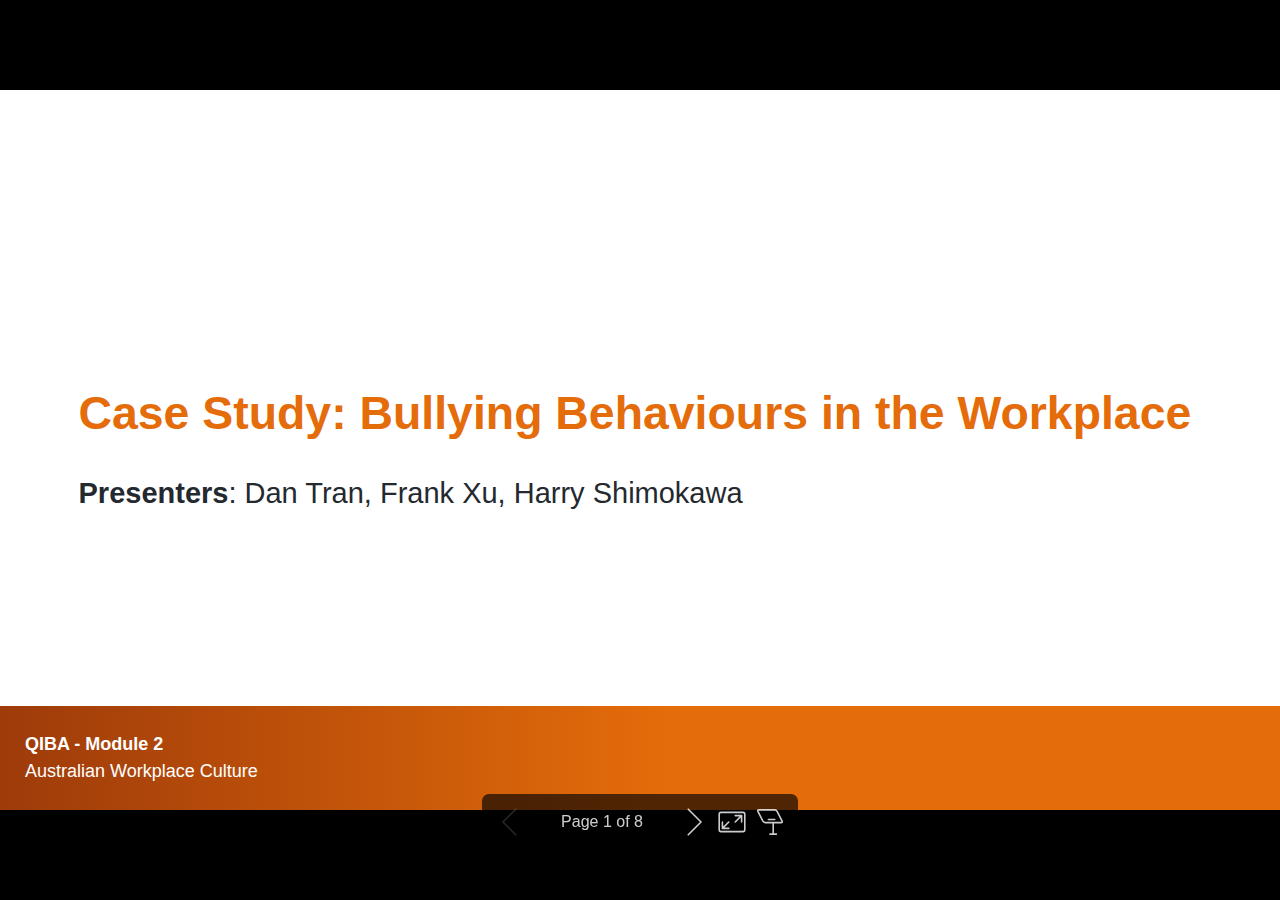
<file: Module_2_Bully.html>
<!DOCTYPE html><html lang="en-US"><head><meta charset="UTF-8"><meta name="viewport" content="width=device-width,height=device-height,initial-scale=1.0"><meta name="apple-mobile-web-app-capable" content="yes"><meta http-equiv="X-UA-Compatible" content="ie=edge"><meta property="og:type" content="website"><meta name="twitter:card" content="summary"><style>@media screen{body[data-bespoke-view=""] .bespoke-marp-parent>.bespoke-marp-osc>button,body[data-bespoke-view=next] .bespoke-marp-parent>.bespoke-marp-osc>button,body[data-bespoke-view=presenter] .bespoke-marp-presenter-container .bespoke-marp-presenter-info-container button,body[data-bespoke-view=presenter] .bespoke-marp-presenter-container .bespoke-marp-presenter-note-container button{-webkit-tap-highlight-color:transparent;-webkit-appearance:none;appearance:none;background-color:initial;border:0;color:inherit;cursor:pointer;font-size:inherit;opacity:.8;outline:none;padding:0;transition:opacity .2s linear}body[data-bespoke-view=""] .bespoke-marp-parent>.bespoke-marp-osc>button:disabled,body[data-bespoke-view=next] .bespoke-marp-parent>.bespoke-marp-osc>button:disabled,body[data-bespoke-view=presenter] .bespoke-marp-presenter-container .bespoke-marp-presenter-info-container button:disabled,body[data-bespoke-view=presenter] .bespoke-marp-presenter-container .bespoke-marp-presenter-note-container button:disabled{cursor:not-allowed;opacity:.15!important}body[data-bespoke-view=""] .bespoke-marp-parent>.bespoke-marp-osc>button:hover,body[data-bespoke-view=next] .bespoke-marp-parent>.bespoke-marp-osc>button:hover,body[data-bespoke-view=presenter] .bespoke-marp-presenter-container .bespoke-marp-presenter-info-container button:hover,body[data-bespoke-view=presenter] .bespoke-marp-presenter-container .bespoke-marp-presenter-note-container button:hover{opacity:1}body[data-bespoke-view=""] .bespoke-marp-parent>.bespoke-marp-osc>button:hover:active,body[data-bespoke-view=next] .bespoke-marp-parent>.bespoke-marp-osc>button:hover:active,body[data-bespoke-view=presenter] .bespoke-marp-presenter-container .bespoke-marp-presenter-info-container button:hover:active,body[data-bespoke-view=presenter] .bespoke-marp-presenter-container .bespoke-marp-presenter-note-container button:hover:active{opacity:.6}body[data-bespoke-view=""] .bespoke-marp-parent>.bespoke-marp-osc>button:hover:not(:disabled),body[data-bespoke-view=next] .bespoke-marp-parent>.bespoke-marp-osc>button:hover:not(:disabled),body[data-bespoke-view=presenter] .bespoke-marp-presenter-container .bespoke-marp-presenter-info-container button:hover:not(:disabled),body[data-bespoke-view=presenter] .bespoke-marp-presenter-container .bespoke-marp-presenter-note-container button:hover:not(:disabled){transition:none}body[data-bespoke-view=""] .bespoke-marp-parent>.bespoke-marp-osc>button[data-bespoke-marp-osc=prev],body[data-bespoke-view=next] .bespoke-marp-parent>.bespoke-marp-osc>button[data-bespoke-marp-osc=prev],body[data-bespoke-view=presenter] .bespoke-marp-presenter-container .bespoke-marp-presenter-info-container button.bespoke-marp-presenter-info-page-prev{background:#0000 url("[data-uri]") no-repeat 50%;background-size:contain;overflow:hidden;text-indent:100%;white-space:nowrap}body[data-bespoke-view=""] .bespoke-marp-parent>.bespoke-marp-osc>button[data-bespoke-marp-osc=next],body[data-bespoke-view=next] .bespoke-marp-parent>.bespoke-marp-osc>button[data-bespoke-marp-osc=next],body[data-bespoke-view=presenter] .bespoke-marp-presenter-container .bespoke-marp-presenter-info-container button.bespoke-marp-presenter-info-page-next{background:#0000 url("[data-uri]") no-repeat 50%;background-size:contain;overflow:hidden;text-indent:100%;white-space:nowrap}body[data-bespoke-view=""] .bespoke-marp-parent>.bespoke-marp-osc>button[data-bespoke-marp-osc=fullscreen],body[data-bespoke-view=next] .bespoke-marp-parent>.bespoke-marp-osc>button[data-bespoke-marp-osc=fullscreen]{background:#0000 url("[data-uri]") no-repeat 50%;background-size:contain;overflow:hidden;text-indent:100%;white-space:nowrap}body[data-bespoke-view=""] .bespoke-marp-parent>.bespoke-marp-osc>button.exit[data-bespoke-marp-osc=fullscreen],body[data-bespoke-view=next] .bespoke-marp-parent>.bespoke-marp-osc>button.exit[data-bespoke-marp-osc=fullscreen]{background-image:url("[data-uri]")}body[data-bespoke-view=""] .bespoke-marp-parent>.bespoke-marp-osc>button[data-bespoke-marp-osc=presenter],body[data-bespoke-view=next] .bespoke-marp-parent>.bespoke-marp-osc>button[data-bespoke-marp-osc=presenter]{background:#0000 url("[data-uri]") no-repeat 50%;background-size:contain;overflow:hidden;text-indent:100%;white-space:nowrap}body[data-bespoke-view=presenter] .bespoke-marp-presenter-container .bespoke-marp-presenter-note-container button.bespoke-marp-presenter-note-bigger{background:#0000 url("[data-uri]") no-repeat 50%;background-size:contain;overflow:hidden;text-indent:100%;white-space:nowrap}body[data-bespoke-view=presenter] .bespoke-marp-presenter-container .bespoke-marp-presenter-note-container button.bespoke-marp-presenter-note-smaller{background:#0000 url("[data-uri]") no-repeat 50%;background-size:contain;overflow:hidden;text-indent:100%;white-space:nowrap}}@keyframes __bespoke_marp_transition_reduced_outgoing__{0%{opacity:1}to{opacity:0}}@keyframes __bespoke_marp_transition_reduced_incoming__{0%{mix-blend-mode:plus-lighter;opacity:0}to{mix-blend-mode:plus-lighter;opacity:1}}.bespoke-marp-note,.bespoke-marp-osc,.bespoke-progress-parent{display:none;transition:none}@media screen{::view-transition-group(*){animation-duration:var(--marp-bespoke-transition-animation-duration,.5s);animation-timing-function:ease}::view-transition-new(*),::view-transition-old(*){animation-delay:0s;animation-direction:var(--marp-bespoke-transition-animation-direction,normal);animation-duration:var(--marp-bespoke-transition-animation-duration,.5s);animation-fill-mode:both;animation-name:var(--marp-bespoke-transition-animation-name,var(--marp-bespoke-transition-animation-name-fallback,__bespoke_marp_transition_no_animation__));mix-blend-mode:normal}::view-transition-old(*){--marp-bespoke-transition-animation-name-fallback:__bespoke_marp_transition_reduced_outgoing__;animation-timing-function:ease}::view-transition-new(*){--marp-bespoke-transition-animation-name-fallback:__bespoke_marp_transition_reduced_incoming__;animation-timing-function:ease}::view-transition-new(root),::view-transition-old(root){animation-timing-function:linear}::view-transition-new(__bespoke_marp_transition_osc__),::view-transition-old(__bespoke_marp_transition_osc__){animation-duration:0s!important;animation-name:__bespoke_marp_transition_osc__!important}::view-transition-new(__bespoke_marp_transition_osc__){opacity:0!important}.bespoke-marp-transition-warming-up::view-transition-group(*),.bespoke-marp-transition-warming-up::view-transition-new(*),.bespoke-marp-transition-warming-up::view-transition-old(*){animation-play-state:paused!important}body,html{height:100%;margin:0}body{background:#000;overflow:hidden}svg.bespoke-marp-slide{content-visibility:hidden;opacity:0;pointer-events:none;z-index:-1}svg.bespoke-marp-slide:not(.bespoke-marp-active) *{view-transition-name:none!important}svg.bespoke-marp-slide.bespoke-marp-active{content-visibility:visible;opacity:1;pointer-events:auto;z-index:0}svg.bespoke-marp-slide.bespoke-marp-active.bespoke-marp-active-ready *{animation-name:__bespoke_marp__!important}@supports not (content-visibility:hidden){svg.bespoke-marp-slide[data-bespoke-marp-load=hideable]{display:none}svg.bespoke-marp-slide[data-bespoke-marp-load=hideable].bespoke-marp-active{display:block}}}@media screen and (prefers-reduced-motion:reduce){svg.bespoke-marp-slide *{view-transition-name:none!important}}@media screen{[data-bespoke-marp-fragment=inactive]{visibility:hidden}body[data-bespoke-view=""] .bespoke-marp-parent,body[data-bespoke-view=next] .bespoke-marp-parent{inset:0;position:absolute}body[data-bespoke-view=""] .bespoke-marp-parent>.bespoke-marp-osc,body[data-bespoke-view=next] .bespoke-marp-parent>.bespoke-marp-osc{view-transition-name:__bespoke_marp_transition_osc__;background:#000000a6;border-radius:7px;bottom:50px;color:#fff;contain:paint;display:block;font-family:Helvetica,Arial,sans-serif;font-size:16px;left:50%;line-height:0;opacity:1;padding:12px;position:absolute;touch-action:manipulation;transform:translateX(-50%);transition:opacity .2s linear;-webkit-user-select:none;user-select:none;white-space:nowrap;will-change:transform;z-index:1}body[data-bespoke-view=""] .bespoke-marp-parent>.bespoke-marp-osc>*,body[data-bespoke-view=next] .bespoke-marp-parent>.bespoke-marp-osc>*{margin-left:6px}body[data-bespoke-view=""] .bespoke-marp-parent>.bespoke-marp-osc>:first-child,body[data-bespoke-view=next] .bespoke-marp-parent>.bespoke-marp-osc>:first-child{margin-left:0}body[data-bespoke-view=""] .bespoke-marp-parent>.bespoke-marp-osc>span,body[data-bespoke-view=next] .bespoke-marp-parent>.bespoke-marp-osc>span{opacity:.8}body[data-bespoke-view=""] .bespoke-marp-parent>.bespoke-marp-osc>span[data-bespoke-marp-osc=page],body[data-bespoke-view=next] .bespoke-marp-parent>.bespoke-marp-osc>span[data-bespoke-marp-osc=page]{display:inline-block;min-width:140px;text-align:center}body[data-bespoke-view=""] .bespoke-marp-parent>.bespoke-marp-osc>button[data-bespoke-marp-osc=fullscreen],body[data-bespoke-view=""] .bespoke-marp-parent>.bespoke-marp-osc>button[data-bespoke-marp-osc=next],body[data-bespoke-view=""] .bespoke-marp-parent>.bespoke-marp-osc>button[data-bespoke-marp-osc=presenter],body[data-bespoke-view=""] .bespoke-marp-parent>.bespoke-marp-osc>button[data-bespoke-marp-osc=prev],body[data-bespoke-view=next] .bespoke-marp-parent>.bespoke-marp-osc>button[data-bespoke-marp-osc=fullscreen],body[data-bespoke-view=next] .bespoke-marp-parent>.bespoke-marp-osc>button[data-bespoke-marp-osc=next],body[data-bespoke-view=next] .bespoke-marp-parent>.bespoke-marp-osc>button[data-bespoke-marp-osc=presenter],body[data-bespoke-view=next] .bespoke-marp-parent>.bespoke-marp-osc>button[data-bespoke-marp-osc=prev]{height:32px;line-height:32px;width:32px}body[data-bespoke-view=""] .bespoke-marp-parent.bespoke-marp-inactive,body[data-bespoke-view=next] .bespoke-marp-parent.bespoke-marp-inactive{cursor:none}body[data-bespoke-view=""] .bespoke-marp-parent.bespoke-marp-inactive>.bespoke-marp-osc,body[data-bespoke-view=next] .bespoke-marp-parent.bespoke-marp-inactive>.bespoke-marp-osc{opacity:0;pointer-events:none}body[data-bespoke-view=""] svg.bespoke-marp-slide,body[data-bespoke-view=next] svg.bespoke-marp-slide{height:100%;left:0;position:absolute;top:0;width:100%}body[data-bespoke-view=""] .bespoke-progress-parent{background:#222;display:flex;height:5px;width:100%}body[data-bespoke-view=""] .bespoke-progress-parent+.bespoke-marp-parent{top:5px}body[data-bespoke-view=""] .bespoke-progress-parent .bespoke-progress-bar{background:#0288d1;flex:0 0 0;transition:flex-basis .2s cubic-bezier(0,1,1,1)}body[data-bespoke-view=next]{background:#0000}body[data-bespoke-view=presenter]{background:#161616}body[data-bespoke-view=presenter] .bespoke-marp-presenter-container{display:grid;font-family:Helvetica,Arial,sans-serif;grid-template:"current dragbar next" minmax(140px,1fr) "current dragbar note" 2fr "info    dragbar note" 3em;grid-template-columns:minmax(3px,var(--bespoke-marp-presenter-split-ratio,66%)) 0 minmax(3px,1fr);height:100%;left:0;position:absolute;top:0;width:100%}body[data-bespoke-view=presenter] .bespoke-marp-presenter-container .bespoke-marp-parent{grid-area:current;overflow:hidden;position:relative}body[data-bespoke-view=presenter] .bespoke-marp-presenter-container .bespoke-marp-parent svg.bespoke-marp-slide{height:calc(100% - 40px);left:20px;pointer-events:none;position:absolute;top:20px;-webkit-user-select:none;user-select:none;width:calc(100% - 40px)}body[data-bespoke-view=presenter] .bespoke-marp-presenter-container .bespoke-marp-parent svg.bespoke-marp-slide.bespoke-marp-active{filter:drop-shadow(0 3px 10px rgba(0,0,0,.5))}body[data-bespoke-view=presenter] .bespoke-marp-presenter-container .bespoke-marp-presenter-dragbar-container{background:#0288d1;cursor:col-resize;grid-area:dragbar;margin-left:-3px;opacity:0;position:relative;transition:opacity .4s linear .1s;width:6px;z-index:10}body[data-bespoke-view=presenter] .bespoke-marp-presenter-container .bespoke-marp-presenter-dragbar-container:hover{opacity:1}body[data-bespoke-view=presenter] .bespoke-marp-presenter-container .bespoke-marp-presenter-dragbar-container.active{opacity:1;transition-delay:0s}body[data-bespoke-view=presenter] .bespoke-marp-presenter-container .bespoke-marp-presenter-next-container{background:#222;cursor:pointer;display:none;grid-area:next;overflow:hidden;position:relative}body[data-bespoke-view=presenter] .bespoke-marp-presenter-container .bespoke-marp-presenter-next-container.active{display:block}body[data-bespoke-view=presenter] .bespoke-marp-presenter-container .bespoke-marp-presenter-next-container iframe.bespoke-marp-presenter-next{background:#0000;border:0;display:block;filter:drop-shadow(0 3px 10px rgba(0,0,0,.5));height:calc(100% - 40px);left:20px;pointer-events:none;position:absolute;top:20px;-webkit-user-select:none;user-select:none;width:calc(100% - 40px)}body[data-bespoke-view=presenter] .bespoke-marp-presenter-container .bespoke-marp-presenter-note-container{background:#222;color:#eee;grid-area:note;position:relative;z-index:1}body[data-bespoke-view=presenter] .bespoke-marp-presenter-container .bespoke-marp-presenter-note-container button{height:1.5em;line-height:1.5em;width:1.5em}body[data-bespoke-view=presenter] .bespoke-marp-presenter-container .bespoke-marp-presenter-note-container .bespoke-marp-presenter-note-wrapper{display:block;inset:0;position:absolute}body[data-bespoke-view=presenter] .bespoke-marp-presenter-container .bespoke-marp-presenter-note-container .bespoke-marp-presenter-note-buttons{background:#000000a6;border-radius:4px;bottom:0;display:flex;gap:4px;margin:12px;opacity:0;padding:6px;pointer-events:none;position:absolute;right:0;transition:opacity .2s linear}body[data-bespoke-view=presenter] .bespoke-marp-presenter-container .bespoke-marp-presenter-note-container .bespoke-marp-presenter-note-buttons:focus-within,body[data-bespoke-view=presenter] .bespoke-marp-presenter-container .bespoke-marp-presenter-note-container .bespoke-marp-presenter-note-wrapper:focus-within+.bespoke-marp-presenter-note-buttons,body[data-bespoke-view=presenter] .bespoke-marp-presenter-container .bespoke-marp-presenter-note-container:hover .bespoke-marp-presenter-note-buttons{opacity:1;pointer-events:auto}body[data-bespoke-view=presenter] .bespoke-marp-presenter-container .bespoke-marp-presenter-note-container .bespoke-marp-note{word-wrap:break-word;box-sizing:border-box;font-size:calc(1.1em*var(--bespoke-marp-note-font-scale, 1));height:calc(100% - 40px);margin:20px;overflow:auto;padding-right:3px;scrollbar-color:#eeeeee80 #0000;scrollbar-width:thin;white-space:pre-wrap;width:calc(100% - 40px)}body[data-bespoke-view=presenter] .bespoke-marp-presenter-container .bespoke-marp-presenter-note-container .bespoke-marp-note::-webkit-scrollbar{width:6px}body[data-bespoke-view=presenter] .bespoke-marp-presenter-container .bespoke-marp-presenter-note-container .bespoke-marp-note::-webkit-scrollbar-track{background:#0000}body[data-bespoke-view=presenter] .bespoke-marp-presenter-container .bespoke-marp-presenter-note-container .bespoke-marp-note::-webkit-scrollbar-thumb{background:#eeeeee80;border-radius:6px}body[data-bespoke-view=presenter] .bespoke-marp-presenter-container .bespoke-marp-presenter-note-container .bespoke-marp-note:empty{pointer-events:none}body[data-bespoke-view=presenter] .bespoke-marp-presenter-container .bespoke-marp-presenter-note-container .bespoke-marp-note.active{display:block}body[data-bespoke-view=presenter] .bespoke-marp-presenter-container .bespoke-marp-presenter-note-container .bespoke-marp-note p:first-child{margin-top:0}body[data-bespoke-view=presenter] .bespoke-marp-presenter-container .bespoke-marp-presenter-note-container .bespoke-marp-note p:last-child{margin-bottom:0}body[data-bespoke-view=presenter] .bespoke-marp-presenter-container .bespoke-marp-presenter-info-container{align-items:center;box-sizing:border-box;color:#eee;display:flex;flex-wrap:nowrap;grid-area:info;justify-content:center;overflow:hidden;padding:0 10px}body[data-bespoke-view=presenter] .bespoke-marp-presenter-container .bespoke-marp-presenter-info-container .bespoke-marp-presenter-info-page,body[data-bespoke-view=presenter] .bespoke-marp-presenter-container .bespoke-marp-presenter-info-container .bespoke-marp-presenter-info-time,body[data-bespoke-view=presenter] .bespoke-marp-presenter-container .bespoke-marp-presenter-info-container .bespoke-marp-presenter-info-timer{box-sizing:border-box;display:block;padding:0 10px;white-space:nowrap;width:100%}body[data-bespoke-view=presenter] .bespoke-marp-presenter-container .bespoke-marp-presenter-info-container button{height:1.5em;line-height:1.5em;width:1.5em}body[data-bespoke-view=presenter] .bespoke-marp-presenter-container .bespoke-marp-presenter-info-container .bespoke-marp-presenter-info-page{order:2;text-align:center}body[data-bespoke-view=presenter] .bespoke-marp-presenter-container .bespoke-marp-presenter-info-container .bespoke-marp-presenter-info-page .bespoke-marp-presenter-info-page-text{display:inline-block;min-width:120px;text-align:center}body[data-bespoke-view=presenter] .bespoke-marp-presenter-container .bespoke-marp-presenter-info-container .bespoke-marp-presenter-info-time{color:#999;order:1;text-align:left}body[data-bespoke-view=presenter] .bespoke-marp-presenter-container .bespoke-marp-presenter-info-container .bespoke-marp-presenter-info-timer{color:#999;order:3;text-align:right}body[data-bespoke-view=presenter] .bespoke-marp-presenter-container .bespoke-marp-presenter-info-container .bespoke-marp-presenter-info-timer:hover{cursor:pointer}}@media print{.bespoke-marp-presenter-info-container,.bespoke-marp-presenter-next-container,.bespoke-marp-presenter-note-container{display:none}}</style><style>div#\:\$p>svg>foreignObject>section{width:1280px;height:720px;box-sizing:border-box;overflow:hidden;position:relative;scroll-snap-align:center center}div#\:\$p>svg>foreignObject>section:after{bottom:0;content:attr(data-marpit-pagination);padding:inherit;pointer-events:none;position:absolute;right:0}div#\:\$p>svg>foreignObject>section:not([data-marpit-pagination]):after{display:none}/* Normalization */div#\:\$p>svg>foreignObject>section :is(h1,marp-h1){font-size:2em;margin:0.67em 0}div#\:\$p>svg>foreignObject>section video::-webkit-media-controls{will-change:transform}@page{size:1280px 720px;margin:0}@media print{body,html{background-color:#fff;margin:0;page-break-inside:avoid;break-inside:avoid-page}div#\:\$p>svg>foreignObject>section{page-break-before:always;break-before:page}div#\:\$p>svg>foreignObject>section,div#\:\$p>svg>foreignObject>section *{-webkit-print-color-adjust:exact!important;animation-delay:0s!important;animation-duration:0s!important;color-adjust:exact!important;transition:none!important}div#\:\$p>svg[data-marpit-svg]{display:block;height:100vh;width:100vw}}
/*!
 * Marp default theme.
 *
 * @theme default
 * @author Yuki Hattori
 *
 * @auto-scaling true
 * @size 16:9 1280px 720px
 * @size 4:3 960px 720px
 */div#\:\$p>svg>foreignObject>section{--color-prettylights-syntax-comment:#6e7781;--color-prettylights-syntax-constant:#0550ae;--color-prettylights-syntax-entity:#8250df;--color-prettylights-syntax-storage-modifier-import:#24292f;--color-prettylights-syntax-entity-tag:#116329;--color-prettylights-syntax-keyword:#cf222e;--color-prettylights-syntax-string:#0a3069;--color-prettylights-syntax-variable:#953800;--color-prettylights-syntax-brackethighlighter-unmatched:#82071e;--color-prettylights-syntax-invalid-illegal-text:#f6f8fa;--color-prettylights-syntax-invalid-illegal-bg:#82071e;--color-prettylights-syntax-carriage-return-text:#f6f8fa;--color-prettylights-syntax-carriage-return-bg:#cf222e;--color-prettylights-syntax-string-regexp:#116329;--color-prettylights-syntax-markup-list:#3b2300;--color-prettylights-syntax-markup-heading:#0550ae;--color-prettylights-syntax-markup-italic:#24292f;--color-prettylights-syntax-markup-bold:#24292f;--color-prettylights-syntax-markup-deleted-text:#82071e;--color-prettylights-syntax-markup-deleted-bg:#ffebe9;--color-prettylights-syntax-markup-inserted-text:#116329;--color-prettylights-syntax-markup-inserted-bg:#dafbe1;--color-prettylights-syntax-markup-changed-text:#953800;--color-prettylights-syntax-markup-changed-bg:#ffd8b5;--color-prettylights-syntax-markup-ignored-text:#eaeef2;--color-prettylights-syntax-markup-ignored-bg:#0550ae;--color-prettylights-syntax-meta-diff-range:#8250df;--color-prettylights-syntax-brackethighlighter-angle:#57606a;--color-prettylights-syntax-sublimelinter-gutter-mark:#8c959f;--color-prettylights-syntax-constant-other-reference-link:#0a3069;--color-fg-default:#24292f;--color-fg-muted:#57606a;--color-fg-subtle:#6e7781;--color-canvas-default:#fff;--color-canvas-subtle:#f6f8fa;--color-border-default:#d0d7de;--color-border-muted:#d8dee4;--color-neutral-muted:rgba(175,184,193,.2);--color-accent-fg:#0969da;--color-accent-emphasis:#0969da;--color-attention-subtle:#fff8c5;--color-danger-fg:#cf222e;color-scheme:light}div#\:\$p>svg>foreignObject>section:where(.invert){--color-prettylights-syntax-comment:#8b949e;--color-prettylights-syntax-constant:#79c0ff;--color-prettylights-syntax-entity:#d2a8ff;--color-prettylights-syntax-storage-modifier-import:#c9d1d9;--color-prettylights-syntax-entity-tag:#7ee787;--color-prettylights-syntax-keyword:#ff7b72;--color-prettylights-syntax-string:#a5d6ff;--color-prettylights-syntax-variable:#ffa657;--color-prettylights-syntax-brackethighlighter-unmatched:#f85149;--color-prettylights-syntax-invalid-illegal-text:#f0f6fc;--color-prettylights-syntax-invalid-illegal-bg:#8e1519;--color-prettylights-syntax-carriage-return-text:#f0f6fc;--color-prettylights-syntax-carriage-return-bg:#b62324;--color-prettylights-syntax-string-regexp:#7ee787;--color-prettylights-syntax-markup-list:#f2cc60;--color-prettylights-syntax-markup-heading:#1f6feb;--color-prettylights-syntax-markup-italic:#c9d1d9;--color-prettylights-syntax-markup-bold:#c9d1d9;--color-prettylights-syntax-markup-deleted-text:#ffdcd7;--color-prettylights-syntax-markup-deleted-bg:#67060c;--color-prettylights-syntax-markup-inserted-text:#aff5b4;--color-prettylights-syntax-markup-inserted-bg:#033a16;--color-prettylights-syntax-markup-changed-text:#ffdfb6;--color-prettylights-syntax-markup-changed-bg:#5a1e02;--color-prettylights-syntax-markup-ignored-text:#c9d1d9;--color-prettylights-syntax-markup-ignored-bg:#1158c7;--color-prettylights-syntax-meta-diff-range:#d2a8ff;--color-prettylights-syntax-brackethighlighter-angle:#8b949e;--color-prettylights-syntax-sublimelinter-gutter-mark:#484f58;--color-prettylights-syntax-constant-other-reference-link:#a5d6ff;--color-fg-default:#c9d1d9;--color-fg-muted:#8b949e;--color-fg-subtle:#6e7681;--color-canvas-default:#0d1117;--color-canvas-subtle:#161b22;--color-border-default:#30363d;--color-border-muted:#21262d;--color-neutral-muted:hsla(215,8%,47%,.4);--color-accent-fg:#58a6ff;--color-accent-emphasis:#1f6feb;--color-attention-subtle:rgba(187,128,9,.15);--color-danger-fg:#f85149;color-scheme:dark}div#\:\$p>svg>foreignObject>section{-ms-text-size-adjust:100%;-webkit-text-size-adjust:100%;word-wrap:break-word;background-color:var(--color-canvas-default);color:var(--color-fg-default);font-family:-apple-system,BlinkMacSystemFont,Segoe UI,Noto Sans,Helvetica,Arial,sans-serif,Apple Color Emoji,Segoe UI Emoji;font-size:16px;line-height:1.5;margin:0}div#\:\$p>svg>foreignObject>section{--marpit-root-font-size:16px}div#\:\$p>svg>foreignObject>section :is(h1,marp-h1):hover .anchor .octicon-link:before,div#\:\$p>svg>foreignObject>section :is(h2,marp-h2):hover .anchor .octicon-link:before,div#\:\$p>svg>foreignObject>section :is(h3,marp-h3):hover .anchor .octicon-link:before,div#\:\$p>svg>foreignObject>section :is(h4,marp-h4):hover .anchor .octicon-link:before,div#\:\$p>svg>foreignObject>section :is(h5,marp-h5):hover .anchor .octicon-link:before,div#\:\$p>svg>foreignObject>section :is(h6,marp-h6):hover .anchor .octicon-link:before{background-color:currentColor;content:" ";display:inline-block;height:16px;-webkit-mask-image:url('data:image/svg+xml;charset=utf-8,<svg xmlns="http://www.w3.org/2000/svg" aria-hidden="true" viewBox="0 0 16 16"><path fill-rule="evenodd" d="M7.775 3.275a.75.75 0 0 0 1.06 1.06l1.25-1.25a2 2 0 1 1 2.83 2.83l-2.5 2.5a2 2 0 0 1-2.83 0 .75.75 0 0 0-1.06 1.06 3.5 3.5 0 0 0 4.95 0l2.5-2.5a3.5 3.5 0 0 0-4.95-4.95l-1.25 1.25zm-4.69 9.64a2 2 0 0 1 0-2.83l2.5-2.5a2 2 0 0 1 2.83 0 .75.75 0 0 0 1.06-1.06 3.5 3.5 0 0 0-4.95 0l-2.5 2.5a3.5 3.5 0 0 0 4.95 4.95l1.25-1.25a.75.75 0 0 0-1.06-1.06l-1.25 1.25a2 2 0 0 1-2.83 0z"/></svg>');mask-image:url('data:image/svg+xml;charset=utf-8,<svg xmlns="http://www.w3.org/2000/svg" aria-hidden="true" viewBox="0 0 16 16"><path fill-rule="evenodd" d="M7.775 3.275a.75.75 0 0 0 1.06 1.06l1.25-1.25a2 2 0 1 1 2.83 2.83l-2.5 2.5a2 2 0 0 1-2.83 0 .75.75 0 0 0-1.06 1.06 3.5 3.5 0 0 0 4.95 0l2.5-2.5a3.5 3.5 0 0 0-4.95-4.95l-1.25 1.25zm-4.69 9.64a2 2 0 0 1 0-2.83l2.5-2.5a2 2 0 0 1 2.83 0 .75.75 0 0 0 1.06-1.06 3.5 3.5 0 0 0-4.95 0l-2.5 2.5a3.5 3.5 0 0 0 4.95 4.95l1.25-1.25a.75.75 0 0 0-1.06-1.06l-1.25 1.25a2 2 0 0 1-2.83 0z"/></svg>');width:16px}div#\:\$p>svg>foreignObject>section details,div#\:\$p>svg>foreignObject>section figcaption,div#\:\$p>svg>foreignObject>section figure{display:block}div#\:\$p>svg>foreignObject>section summary{display:list-item}div#\:\$p>svg>foreignObject>section [hidden]{display:none!important}div#\:\$p>svg>foreignObject>section a{background-color:transparent;color:var(--color-accent-fg);text-decoration:none}div#\:\$p>svg>foreignObject>section abbr[title]{border-bottom:none;-webkit-text-decoration:underline dotted;text-decoration:underline dotted}div#\:\$p>svg>foreignObject>section b,div#\:\$p>svg>foreignObject>section strong{font-weight:var(--base-text-weight-semibold,600)}div#\:\$p>svg>foreignObject>section dfn{font-style:italic}div#\:\$p>svg>foreignObject>section :is(h1,marp-h1){border-bottom:1px solid var(--color-border-muted);font-size:2em;font-weight:var(--base-text-weight-semibold,600);margin:.67em 0;padding-bottom:.3em}div#\:\$p>svg>foreignObject>section mark{background-color:var(--color-attention-subtle);color:var(--color-fg-default)}div#\:\$p>svg>foreignObject>section small{font-size:90%}div#\:\$p>svg>foreignObject>section sub,div#\:\$p>svg>foreignObject>section sup{font-size:75%;line-height:0;position:relative;vertical-align:baseline}div#\:\$p>svg>foreignObject>section sub{bottom:-.25em}div#\:\$p>svg>foreignObject>section sup{top:-.5em}div#\:\$p>svg>foreignObject>section img{background-color:var(--color-canvas-default);border-style:none;box-sizing:content-box;max-width:100%}div#\:\$p>svg>foreignObject>section :is(pre,marp-pre),div#\:\$p>svg>foreignObject>section code,div#\:\$p>svg>foreignObject>section kbd,div#\:\$p>svg>foreignObject>section samp{font-family:monospace;font-size:1em}div#\:\$p>svg>foreignObject>section figure{margin:1em 40px}div#\:\$p>svg>foreignObject>section hr{background:transparent;background-color:var(--color-border-default);border:0;box-sizing:content-box;height:.25em;margin:24px 0;overflow:hidden;padding:0}div#\:\$p>svg>foreignObject>section input{font:inherit;font-family:inherit;font-size:inherit;line-height:inherit;margin:0;overflow:visible}div#\:\$p>svg>foreignObject>section [type=button],div#\:\$p>svg>foreignObject>section [type=reset],div#\:\$p>svg>foreignObject>section [type=submit]{-webkit-appearance:button}div#\:\$p>svg>foreignObject>section [type=checkbox],div#\:\$p>svg>foreignObject>section [type=radio]{box-sizing:border-box;padding:0}div#\:\$p>svg>foreignObject>section [type=number]::-webkit-inner-spin-button,div#\:\$p>svg>foreignObject>section [type=number]::-webkit-outer-spin-button{height:auto}div#\:\$p>svg>foreignObject>section [type=search]::-webkit-search-cancel-button,div#\:\$p>svg>foreignObject>section [type=search]::-webkit-search-decoration{-webkit-appearance:none}div#\:\$p>svg>foreignObject>section ::-webkit-input-placeholder{color:inherit;opacity:.54}div#\:\$p>svg>foreignObject>section ::-webkit-file-upload-button{-webkit-appearance:button;font:inherit}div#\:\$p>svg>foreignObject>section a:hover{text-decoration:underline}div#\:\$p>svg>foreignObject>section ::-moz-placeholder{color:var(--color-fg-subtle);opacity:1}div#\:\$p>svg>foreignObject>section ::placeholder{color:var(--color-fg-subtle);opacity:1}div#\:\$p>svg>foreignObject>section hr:after,div#\:\$p>svg>foreignObject>section hr:before{content:"";display:table}div#\:\$p>svg>foreignObject>section hr:after{clear:both}div#\:\$p>svg>foreignObject>section table{border-collapse:collapse;border-spacing:0;display:block;max-width:100%;overflow:auto;width:-moz-max-content;width:max-content}div#\:\$p>svg>foreignObject>section td,div#\:\$p>svg>foreignObject>section th{padding:0}div#\:\$p>svg>foreignObject>section details summary{cursor:pointer}div#\:\$p>svg>foreignObject>section details:not([open])>:not(summary){display:none!important}div#\:\$p>svg>foreignObject>section [role=button]:focus,div#\:\$p>svg>foreignObject>section a:focus,div#\:\$p>svg>foreignObject>section input[type=checkbox]:focus,div#\:\$p>svg>foreignObject>section input[type=radio]:focus{box-shadow:none;outline:2px solid var(--color-accent-fg);outline-offset:-2px}div#\:\$p>svg>foreignObject>section [role=button]:focus:not(:focus-visible),div#\:\$p>svg>foreignObject>section a:focus:not(:focus-visible),div#\:\$p>svg>foreignObject>section input[type=checkbox]:focus:not(:focus-visible),div#\:\$p>svg>foreignObject>section input[type=radio]:focus:not(:focus-visible){outline:1px solid transparent}div#\:\$p>svg>foreignObject>section [role=button]:focus-visible,div#\:\$p>svg>foreignObject>section a:focus-visible,div#\:\$p>svg>foreignObject>section input[type=checkbox]:focus-visible,div#\:\$p>svg>foreignObject>section input[type=radio]:focus-visible{box-shadow:none;outline:2px solid var(--color-accent-fg);outline-offset:-2px}div#\:\$p>svg>foreignObject>section a:not([class]):focus,div#\:\$p>svg>foreignObject>section a:not([class]):focus-visible,div#\:\$p>svg>foreignObject>section input[type=checkbox]:focus,div#\:\$p>svg>foreignObject>section input[type=checkbox]:focus-visible,div#\:\$p>svg>foreignObject>section input[type=radio]:focus,div#\:\$p>svg>foreignObject>section input[type=radio]:focus-visible{outline-offset:0}div#\:\$p>svg>foreignObject>section kbd{background-color:var(--color-canvas-subtle);border-bottom-color:var(--color-neutral-muted);border:1px solid var(--color-neutral-muted);border-radius:6px;box-shadow:inset 0 -1px 0 var(--color-neutral-muted);color:var(--color-fg-default);display:inline-block;font:11px ui-monospace,SFMono-Regular,SF Mono,Menlo,Consolas,Liberation Mono,monospace;line-height:10px;padding:3px 5px;vertical-align:middle}div#\:\$p>svg>foreignObject>section :is(h1,marp-h1),div#\:\$p>svg>foreignObject>section :is(h2,marp-h2),div#\:\$p>svg>foreignObject>section :is(h3,marp-h3),div#\:\$p>svg>foreignObject>section :is(h4,marp-h4),div#\:\$p>svg>foreignObject>section :is(h5,marp-h5),div#\:\$p>svg>foreignObject>section :is(h6,marp-h6){font-weight:var(--base-text-weight-semibold,600);line-height:1.25;margin-bottom:16px;margin-top:24px}div#\:\$p>svg>foreignObject>section :is(h2,marp-h2){border-bottom:1px solid var(--color-border-muted);font-size:1.5em;padding-bottom:.3em}div#\:\$p>svg>foreignObject>section :is(h2,marp-h2),div#\:\$p>svg>foreignObject>section :is(h3,marp-h3){font-weight:var(--base-text-weight-semibold,600)}div#\:\$p>svg>foreignObject>section :is(h3,marp-h3){font-size:1.25em}div#\:\$p>svg>foreignObject>section :is(h4,marp-h4){font-size:1em}div#\:\$p>svg>foreignObject>section :is(h4,marp-h4),div#\:\$p>svg>foreignObject>section :is(h5,marp-h5){font-weight:var(--base-text-weight-semibold,600)}div#\:\$p>svg>foreignObject>section :is(h5,marp-h5){font-size:.875em}div#\:\$p>svg>foreignObject>section :is(h6,marp-h6){color:var(--color-fg-muted);font-size:.85em;font-weight:var(--base-text-weight-semibold,600)}div#\:\$p>svg>foreignObject>section p{margin-bottom:10px;margin-top:0}div#\:\$p>svg>foreignObject>section blockquote{border-left:.25em solid var(--color-border-default);color:var(--color-fg-muted);margin:0;padding:0 1em}div#\:\$p>svg>foreignObject>section ol,div#\:\$p>svg>foreignObject>section ul{margin-bottom:0;margin-top:0;padding-left:2em}div#\:\$p>svg>foreignObject>section ol ol,div#\:\$p>svg>foreignObject>section ul ol{list-style-type:lower-roman}div#\:\$p>svg>foreignObject>section ol ol ol,div#\:\$p>svg>foreignObject>section ol ul ol,div#\:\$p>svg>foreignObject>section ul ol ol,div#\:\$p>svg>foreignObject>section ul ul ol{list-style-type:lower-alpha}div#\:\$p>svg>foreignObject>section dd{margin-left:0}div#\:\$p>svg>foreignObject>section :is(pre,marp-pre),div#\:\$p>svg>foreignObject>section code,div#\:\$p>svg>foreignObject>section samp,div#\:\$p>svg>foreignObject>section tt{font-family:ui-monospace,SFMono-Regular,SF Mono,Menlo,Consolas,Liberation Mono,monospace;font-size:12px}div#\:\$p>svg>foreignObject>section :is(pre,marp-pre){word-wrap:normal;margin-bottom:0;margin-top:0}div#\:\$p>svg>foreignObject>section .octicon{fill:currentColor;display:inline-block;overflow:visible!important;vertical-align:text-bottom}div#\:\$p>svg>foreignObject>section input::-webkit-inner-spin-button,div#\:\$p>svg>foreignObject>section input::-webkit-outer-spin-button{-webkit-appearance:none;appearance:none;margin:0}div#\:\$p>svg>foreignObject>section:after,div#\:\$p>svg>foreignObject>section:before{
  /* content:""; */display:table}div#\:\$p>svg>foreignObject>section:after{clear:both}div#\:\$p>svg>foreignObject>section>:first-child{margin-top:0!important}div#\:\$p>svg>foreignObject>section>:last-child{margin-bottom:0!important}div#\:\$p>svg>foreignObject>section a:not([href]){color:inherit;text-decoration:none}div#\:\$p>svg>foreignObject>section .absent{color:var(--color-danger-fg)}div#\:\$p>svg>foreignObject>section .anchor{float:left;line-height:1;margin-left:-20px;padding-right:4px}div#\:\$p>svg>foreignObject>section .anchor:focus{outline:none}div#\:\$p>svg>foreignObject>section :is(pre,marp-pre),div#\:\$p>svg>foreignObject>section blockquote,div#\:\$p>svg>foreignObject>section details,div#\:\$p>svg>foreignObject>section dl,div#\:\$p>svg>foreignObject>section ol,div#\:\$p>svg>foreignObject>section p,div#\:\$p>svg>foreignObject>section table,div#\:\$p>svg>foreignObject>section ul{margin-bottom:16px;margin-top:0}div#\:\$p>svg>foreignObject>section blockquote>:first-child{margin-top:0}div#\:\$p>svg>foreignObject>section blockquote>:last-child{margin-bottom:0}div#\:\$p>svg>foreignObject>section :is(h1,marp-h1) .octicon-link,div#\:\$p>svg>foreignObject>section :is(h2,marp-h2) .octicon-link,div#\:\$p>svg>foreignObject>section :is(h3,marp-h3) .octicon-link,div#\:\$p>svg>foreignObject>section :is(h4,marp-h4) .octicon-link,div#\:\$p>svg>foreignObject>section :is(h5,marp-h5) .octicon-link,div#\:\$p>svg>foreignObject>section :is(h6,marp-h6) .octicon-link{color:var(--color-fg-default);vertical-align:middle;visibility:hidden}div#\:\$p>svg>foreignObject>section :is(h1,marp-h1):hover .anchor,div#\:\$p>svg>foreignObject>section :is(h2,marp-h2):hover .anchor,div#\:\$p>svg>foreignObject>section :is(h3,marp-h3):hover .anchor,div#\:\$p>svg>foreignObject>section :is(h4,marp-h4):hover .anchor,div#\:\$p>svg>foreignObject>section :is(h5,marp-h5):hover .anchor,div#\:\$p>svg>foreignObject>section :is(h6,marp-h6):hover .anchor{text-decoration:none}div#\:\$p>svg>foreignObject>section :is(h1,marp-h1):hover .anchor .octicon-link,div#\:\$p>svg>foreignObject>section :is(h2,marp-h2):hover .anchor .octicon-link,div#\:\$p>svg>foreignObject>section :is(h3,marp-h3):hover .anchor .octicon-link,div#\:\$p>svg>foreignObject>section :is(h4,marp-h4):hover .anchor .octicon-link,div#\:\$p>svg>foreignObject>section :is(h5,marp-h5):hover .anchor .octicon-link,div#\:\$p>svg>foreignObject>section :is(h6,marp-h6):hover .anchor .octicon-link{visibility:visible}div#\:\$p>svg>foreignObject>section :is(h1,marp-h1) code,div#\:\$p>svg>foreignObject>section :is(h1,marp-h1) tt,div#\:\$p>svg>foreignObject>section :is(h2,marp-h2) code,div#\:\$p>svg>foreignObject>section :is(h2,marp-h2) tt,div#\:\$p>svg>foreignObject>section :is(h3,marp-h3) code,div#\:\$p>svg>foreignObject>section :is(h3,marp-h3) tt,div#\:\$p>svg>foreignObject>section :is(h4,marp-h4) code,div#\:\$p>svg>foreignObject>section :is(h4,marp-h4) tt,div#\:\$p>svg>foreignObject>section :is(h5,marp-h5) code,div#\:\$p>svg>foreignObject>section :is(h5,marp-h5) tt,div#\:\$p>svg>foreignObject>section :is(h6,marp-h6) code,div#\:\$p>svg>foreignObject>section :is(h6,marp-h6) tt{font-size:inherit;padding:0 .2em}div#\:\$p>svg>foreignObject>section summary :is(h1,marp-h1),div#\:\$p>svg>foreignObject>section summary :is(h2,marp-h2),div#\:\$p>svg>foreignObject>section summary :is(h3,marp-h3),div#\:\$p>svg>foreignObject>section summary :is(h4,marp-h4),div#\:\$p>svg>foreignObject>section summary :is(h5,marp-h5),div#\:\$p>svg>foreignObject>section summary :is(h6,marp-h6){display:inline-block}div#\:\$p>svg>foreignObject>section summary :is(h1,marp-h1) .anchor,div#\:\$p>svg>foreignObject>section summary :is(h2,marp-h2) .anchor,div#\:\$p>svg>foreignObject>section summary :is(h3,marp-h3) .anchor,div#\:\$p>svg>foreignObject>section summary :is(h4,marp-h4) .anchor,div#\:\$p>svg>foreignObject>section summary :is(h5,marp-h5) .anchor,div#\:\$p>svg>foreignObject>section summary :is(h6,marp-h6) .anchor{margin-left:-40px}div#\:\$p>svg>foreignObject>section summary :is(h1,marp-h1),div#\:\$p>svg>foreignObject>section summary :is(h2,marp-h2){border-bottom:0;padding-bottom:0}div#\:\$p>svg>foreignObject>section ol.no-list,div#\:\$p>svg>foreignObject>section ul.no-list{list-style-type:none;padding:0}div#\:\$p>svg>foreignObject>section ol[type=a]{list-style-type:lower-alpha}div#\:\$p>svg>foreignObject>section ol[type=A]{list-style-type:upper-alpha}div#\:\$p>svg>foreignObject>section ol[type=i]{list-style-type:lower-roman}div#\:\$p>svg>foreignObject>section ol[type=I]{list-style-type:upper-roman}div#\:\$p>svg>foreignObject>section div>ol:not([type]),div#\:\$p>svg>foreignObject>section ol[type="1"]{list-style-type:decimal}div#\:\$p>svg>foreignObject>section ol ol,div#\:\$p>svg>foreignObject>section ol ul,div#\:\$p>svg>foreignObject>section ul ol,div#\:\$p>svg>foreignObject>section ul ul{margin-bottom:0;margin-top:0}div#\:\$p>svg>foreignObject>section li>p{margin-top:16px}div#\:\$p>svg>foreignObject>section li+li{margin-top:.25em}div#\:\$p>svg>foreignObject>section dl{padding:0}div#\:\$p>svg>foreignObject>section dl dt{font-size:1em;font-style:italic;font-weight:var(--base-text-weight-semibold,600);margin-top:16px;padding:0}div#\:\$p>svg>foreignObject>section dl dd{margin-bottom:16px;padding:0 16px}div#\:\$p>svg>foreignObject>section table th{font-weight:var(--base-text-weight-semibold,600)}div#\:\$p>svg>foreignObject>section table td,div#\:\$p>svg>foreignObject>section table th{border:1px solid var(--color-border-default);padding:6px 13px}div#\:\$p>svg>foreignObject>section table tr{background-color:var(--color-canvas-default);border-top:1px solid var(--color-border-muted)}div#\:\$p>svg>foreignObject>section table tr:nth-child(2n){background-color:var(--color-canvas-subtle)}div#\:\$p>svg>foreignObject>section table img{background-color:transparent}div#\:\$p>svg>foreignObject>section img[align=right]{padding-left:20px}div#\:\$p>svg>foreignObject>section img[align=left]{padding-right:20px}div#\:\$p>svg>foreignObject>section .emoji{background-color:transparent;max-width:none;vertical-align:text-top}div#\:\$p>svg>foreignObject>section :is(span,marp-span).frame,div#\:\$p>svg>foreignObject>section :is(span,marp-span).frame>:is(span,marp-span){display:block;overflow:hidden}div#\:\$p>svg>foreignObject>section :is(span,marp-span).frame>:is(span,marp-span){border:1px solid var(--color-border-default);float:left;margin:13px 0 0;padding:7px;width:auto}div#\:\$p>svg>foreignObject>section :is(span,marp-span).frame :is(span,marp-span) img{display:block;float:left}div#\:\$p>svg>foreignObject>section :is(span,marp-span).frame :is(span,marp-span) :is(span,marp-span){clear:both;color:var(--color-fg-default);display:block;padding:5px 0 0}div#\:\$p>svg>foreignObject>section :is(span,marp-span).align-center{clear:both;display:block;overflow:hidden}div#\:\$p>svg>foreignObject>section :is(span,marp-span).align-center>:is(span,marp-span){display:block;margin:13px auto 0;overflow:hidden;text-align:center}div#\:\$p>svg>foreignObject>section :is(span,marp-span).align-center :is(span,marp-span) img{margin:0 auto;text-align:center}div#\:\$p>svg>foreignObject>section :is(span,marp-span).align-right{clear:both;display:block;overflow:hidden}div#\:\$p>svg>foreignObject>section :is(span,marp-span).align-right>:is(span,marp-span){display:block;margin:13px 0 0;overflow:hidden;text-align:right}div#\:\$p>svg>foreignObject>section :is(span,marp-span).align-right :is(span,marp-span) img{margin:0;text-align:right}div#\:\$p>svg>foreignObject>section :is(span,marp-span).float-left{display:block;float:left;margin-right:13px;overflow:hidden}div#\:\$p>svg>foreignObject>section :is(span,marp-span).float-left :is(span,marp-span){margin:13px 0 0}div#\:\$p>svg>foreignObject>section :is(span,marp-span).float-right{display:block;float:right;margin-left:13px;overflow:hidden}div#\:\$p>svg>foreignObject>section :is(span,marp-span).float-right>:is(span,marp-span){display:block;margin:13px auto 0;overflow:hidden;text-align:right}div#\:\$p>svg>foreignObject>section code,div#\:\$p>svg>foreignObject>section tt{background-color:var(--color-neutral-muted);border-radius:6px;font-size:85%;margin:0;padding:.2em .4em;white-space:break-spaces}div#\:\$p>svg>foreignObject>section code br,div#\:\$p>svg>foreignObject>section tt br{display:none}div#\:\$p>svg>foreignObject>section del code{text-decoration:inherit}div#\:\$p>svg>foreignObject>section samp{font-size:85%}div#\:\$p>svg>foreignObject>section :is(pre,marp-pre) code{font-size:100%}div#\:\$p>svg>foreignObject>section :is(pre,marp-pre)>code{background:transparent;border:0;margin:0;padding:0;white-space:pre;word-break:normal}div#\:\$p>svg>foreignObject>section .highlight{margin-bottom:16px}div#\:\$p>svg>foreignObject>section .highlight :is(pre,marp-pre){margin-bottom:0;word-break:normal}div#\:\$p>svg>foreignObject>section :is(pre,marp-pre){background-color:var(--color-canvas-subtle);border-radius:6px;font-size:85%;line-height:1.45;overflow:auto;padding:16px}div#\:\$p>svg>foreignObject>section :is(pre,marp-pre) code,div#\:\$p>svg>foreignObject>section :is(pre,marp-pre) tt{word-wrap:normal;background-color:transparent;border:0;display:inline;line-height:inherit;margin:0;max-width:auto;overflow:visible;padding:0}div#\:\$p>svg>foreignObject>section .csv-data td,div#\:\$p>svg>foreignObject>section .csv-data th{font-size:12px;line-height:1;overflow:hidden;padding:5px;text-align:left;white-space:nowrap}div#\:\$p>svg>foreignObject>section .csv-data .blob-num{background:var(--color-canvas-default);border:0;padding:10px 8px 9px;text-align:right}div#\:\$p>svg>foreignObject>section .csv-data tr{border-top:0}div#\:\$p>svg>foreignObject>section .csv-data th{background:var(--color-canvas-subtle);border-top:0;font-weight:var(--base-text-weight-semibold,600)}div#\:\$p>svg>foreignObject>section [data-footnote-ref]:before{content:"["}div#\:\$p>svg>foreignObject>section [data-footnote-ref]:after{content:"]"}div#\:\$p>svg>foreignObject>section .footnotes{border-top:1px solid var(--color-border-default);color:var(--color-fg-muted);font-size:12px}div#\:\$p>svg>foreignObject>section div#\:\$p>svg>foreignObject>section section.footnotes{--marpit-root-font-size:12px}div#\:\$p>svg>foreignObject>section .footnotes ol{padding-left:16px}div#\:\$p>svg>foreignObject>section .footnotes ol ul{display:inline-block;margin-top:16px;padding-left:16px}div#\:\$p>svg>foreignObject>section .footnotes li{position:relative}div#\:\$p>svg>foreignObject>section .footnotes li:target:before{border:2px solid var(--color-accent-emphasis);border-radius:6px;bottom:-8px;content:"";left:-24px;pointer-events:none;position:absolute;right:-8px;top:-8px}div#\:\$p>svg>foreignObject>section .footnotes li:target{color:var(--color-fg-default)}div#\:\$p>svg>foreignObject>section .footnotes .data-footnote-backref g-emoji{font-family:monospace}div#\:\$p>svg>foreignObject>section .pl-c{color:var(--color-prettylights-syntax-comment)}div#\:\$p>svg>foreignObject>section .pl-c1,div#\:\$p>svg>foreignObject>section .pl-s .pl-v{color:var(--color-prettylights-syntax-constant)}div#\:\$p>svg>foreignObject>section .pl-e,div#\:\$p>svg>foreignObject>section .pl-en{color:var(--color-prettylights-syntax-entity)}div#\:\$p>svg>foreignObject>section .pl-s .pl-s1,div#\:\$p>svg>foreignObject>section .pl-smi{color:var(--color-prettylights-syntax-storage-modifier-import)}div#\:\$p>svg>foreignObject>section .pl-ent{color:var(--color-prettylights-syntax-entity-tag)}div#\:\$p>svg>foreignObject>section .pl-k{color:var(--color-prettylights-syntax-keyword)}div#\:\$p>svg>foreignObject>section .pl-pds,div#\:\$p>svg>foreignObject>section .pl-s,div#\:\$p>svg>foreignObject>section .pl-s .pl-pse .pl-s1,div#\:\$p>svg>foreignObject>section .pl-sr,div#\:\$p>svg>foreignObject>section .pl-sr .pl-cce,div#\:\$p>svg>foreignObject>section .pl-sr .pl-sra,div#\:\$p>svg>foreignObject>section .pl-sr .pl-sre{color:var(--color-prettylights-syntax-string)}div#\:\$p>svg>foreignObject>section .pl-smw,div#\:\$p>svg>foreignObject>section .pl-v{color:var(--color-prettylights-syntax-variable)}div#\:\$p>svg>foreignObject>section .pl-bu{color:var(--color-prettylights-syntax-brackethighlighter-unmatched)}div#\:\$p>svg>foreignObject>section .pl-ii{background-color:var(--color-prettylights-syntax-invalid-illegal-bg);color:var(--color-prettylights-syntax-invalid-illegal-text)}div#\:\$p>svg>foreignObject>section .pl-c2{background-color:var(--color-prettylights-syntax-carriage-return-bg);color:var(--color-prettylights-syntax-carriage-return-text)}div#\:\$p>svg>foreignObject>section .pl-sr .pl-cce{color:var(--color-prettylights-syntax-string-regexp);font-weight:700}div#\:\$p>svg>foreignObject>section .pl-ml{color:var(--color-prettylights-syntax-markup-list)}div#\:\$p>svg>foreignObject>section .pl-mh,div#\:\$p>svg>foreignObject>section .pl-mh .pl-en,div#\:\$p>svg>foreignObject>section .pl-ms{color:var(--color-prettylights-syntax-markup-heading);font-weight:700}div#\:\$p>svg>foreignObject>section .pl-mi{color:var(--color-prettylights-syntax-markup-italic);font-style:italic}div#\:\$p>svg>foreignObject>section .pl-mb{color:var(--color-prettylights-syntax-markup-bold);font-weight:700}div#\:\$p>svg>foreignObject>section .pl-md{background-color:var(--color-prettylights-syntax-markup-deleted-bg);color:var(--color-prettylights-syntax-markup-deleted-text)}div#\:\$p>svg>foreignObject>section .pl-mi1{background-color:var(--color-prettylights-syntax-markup-inserted-bg);color:var(--color-prettylights-syntax-markup-inserted-text)}div#\:\$p>svg>foreignObject>section .pl-mc{background-color:var(--color-prettylights-syntax-markup-changed-bg);color:var(--color-prettylights-syntax-markup-changed-text)}div#\:\$p>svg>foreignObject>section .pl-mi2{background-color:var(--color-prettylights-syntax-markup-ignored-bg);color:var(--color-prettylights-syntax-markup-ignored-text)}div#\:\$p>svg>foreignObject>section .pl-mdr{color:var(--color-prettylights-syntax-meta-diff-range);font-weight:700}div#\:\$p>svg>foreignObject>section .pl-ba{color:var(--color-prettylights-syntax-brackethighlighter-angle)}div#\:\$p>svg>foreignObject>section .pl-sg{color:var(--color-prettylights-syntax-sublimelinter-gutter-mark)}div#\:\$p>svg>foreignObject>section .pl-corl{color:var(--color-prettylights-syntax-constant-other-reference-link);text-decoration:underline}div#\:\$p>svg>foreignObject>section g-emoji{display:inline-block;font-family:Apple Color Emoji,Segoe UI Emoji,Segoe UI Symbol;font-size:1em;font-style:normal!important;font-weight:var(--base-text-weight-normal,400);line-height:1;min-width:1ch;vertical-align:-.075em}div#\:\$p>svg>foreignObject>section g-emoji img{height:1em;width:1em}div#\:\$p>svg>foreignObject>section .task-list-item{list-style-type:none}div#\:\$p>svg>foreignObject>section .task-list-item label{font-weight:var(--base-text-weight-normal,400)}div#\:\$p>svg>foreignObject>section .task-list-item.enabled label{cursor:pointer}div#\:\$p>svg>foreignObject>section .task-list-item+.task-list-item{margin-top:4px}div#\:\$p>svg>foreignObject>section .task-list-item .handle{display:none}div#\:\$p>svg>foreignObject>section .task-list-item-checkbox{margin:0 .2em .25em -1.4em;vertical-align:middle}div#\:\$p>svg>foreignObject>section .contains-task-list:dir(rtl) .task-list-item-checkbox{margin:0 -1.6em .25em .2em}div#\:\$p>svg>foreignObject>section .contains-task-list{position:relative}div#\:\$p>svg>foreignObject>section .contains-task-list:focus-within .task-list-item-convert-container,div#\:\$p>svg>foreignObject>section .contains-task-list:hover .task-list-item-convert-container{clip:auto;display:block;height:24px;overflow:visible;width:auto}div#\:\$p>svg>foreignObject>section ::-webkit-calendar-picker-indicator{filter:invert(50%)}div#\:\$p>svg>foreignObject>section :is(h1,marp-h1){color:var(--h1-color);font-size:1.6em}div#\:\$p>svg>foreignObject>section :is(h1,marp-h1),div#\:\$p>svg>foreignObject>section :is(h2,marp-h2){border-bottom:none}div#\:\$p>svg>foreignObject>section :is(h2,marp-h2){font-size:1.3em}div#\:\$p>svg>foreignObject>section :is(h3,marp-h3){font-size:1.1em}div#\:\$p>svg>foreignObject>section :is(h4,marp-h4){font-size:1.05em}div#\:\$p>svg>foreignObject>section :is(h5,marp-h5){font-size:1em}div#\:\$p>svg>foreignObject>section :is(h6,marp-h6){font-size:.9em}div#\:\$p>svg>foreignObject>section :is(h1,marp-h1) strong,div#\:\$p>svg>foreignObject>section :is(h2,marp-h2) strong,div#\:\$p>svg>foreignObject>section :is(h3,marp-h3) strong,div#\:\$p>svg>foreignObject>section :is(h4,marp-h4) strong,div#\:\$p>svg>foreignObject>section :is(h5,marp-h5) strong,div#\:\$p>svg>foreignObject>section :is(h6,marp-h6) strong{color:var(--heading-strong-color);font-weight:inherit}div#\:\$p>svg>foreignObject>section :is(h1,marp-h1)::part(auto-scaling),div#\:\$p>svg>foreignObject>section :is(h2,marp-h2)::part(auto-scaling),div#\:\$p>svg>foreignObject>section :is(h3,marp-h3)::part(auto-scaling),div#\:\$p>svg>foreignObject>section :is(h4,marp-h4)::part(auto-scaling),div#\:\$p>svg>foreignObject>section :is(h5,marp-h5)::part(auto-scaling),div#\:\$p>svg>foreignObject>section :is(h6,marp-h6)::part(auto-scaling){max-height:563px}div#\:\$p>svg>foreignObject>section hr{height:0;padding-top:.25em}div#\:\$p>svg>foreignObject>section :is(pre,marp-pre){border:1px solid var(--color-border-default);line-height:1.15;overflow:visible}div#\:\$p>svg>foreignObject>section :is(pre,marp-pre)::part(auto-scaling){max-height:529px}div#\:\$p>svg>foreignObject>section :is(pre,marp-pre) :where(.hljs){color:var(--color-prettylights-syntax-storage-modifier-import)}div#\:\$p>svg>foreignObject>section :is(pre,marp-pre) :where(.hljs-doctag),div#\:\$p>svg>foreignObject>section :is(pre,marp-pre) :where(.hljs-keyword),div#\:\$p>svg>foreignObject>section :is(pre,marp-pre) :where(.hljs-meta .hljs-keyword),div#\:\$p>svg>foreignObject>section :is(pre,marp-pre) :where(.hljs-template-tag),div#\:\$p>svg>foreignObject>section :is(pre,marp-pre) :where(.hljs-template-variable),div#\:\$p>svg>foreignObject>section :is(pre,marp-pre) :where(.hljs-type),div#\:\$p>svg>foreignObject>section :is(pre,marp-pre) :where(.hljs-variable.language_){color:var(--color-prettylights-syntax-keyword)}div#\:\$p>svg>foreignObject>section :is(pre,marp-pre) :where(.hljs-title),div#\:\$p>svg>foreignObject>section :is(pre,marp-pre) :where(.hljs-title.class_),div#\:\$p>svg>foreignObject>section :is(pre,marp-pre) :where(.hljs-title.class_.inherited__),div#\:\$p>svg>foreignObject>section :is(pre,marp-pre) :where(.hljs-title.function_){color:var(--color-prettylights-syntax-entity)}div#\:\$p>svg>foreignObject>section :is(pre,marp-pre) :where(.hljs-attr),div#\:\$p>svg>foreignObject>section :is(pre,marp-pre) :where(.hljs-attribute),div#\:\$p>svg>foreignObject>section :is(pre,marp-pre) :where(.hljs-literal),div#\:\$p>svg>foreignObject>section :is(pre,marp-pre) :where(.hljs-meta),div#\:\$p>svg>foreignObject>section :is(pre,marp-pre) :where(.hljs-number),div#\:\$p>svg>foreignObject>section :is(pre,marp-pre) :where(.hljs-operator),div#\:\$p>svg>foreignObject>section :is(pre,marp-pre) :where(.hljs-selector-attr),div#\:\$p>svg>foreignObject>section :is(pre,marp-pre) :where(.hljs-selector-class),div#\:\$p>svg>foreignObject>section :is(pre,marp-pre) :where(.hljs-selector-id),div#\:\$p>svg>foreignObject>section :is(pre,marp-pre) :where(.hljs-variable){color:var(--color-prettylights-syntax-constant)}div#\:\$p>svg>foreignObject>section :is(pre,marp-pre) :where(.hljs-meta .hljs-string),div#\:\$p>svg>foreignObject>section :is(pre,marp-pre) :where(.hljs-regexp),div#\:\$p>svg>foreignObject>section :is(pre,marp-pre) :where(.hljs-string){color:var(--color-prettylights-syntax-string)}div#\:\$p>svg>foreignObject>section :is(pre,marp-pre) :where(.hljs-built_in),div#\:\$p>svg>foreignObject>section :is(pre,marp-pre) :where(.hljs-symbol){color:var(--color-prettylights-syntax-variable)}div#\:\$p>svg>foreignObject>section :is(pre,marp-pre) :where(.hljs-code),div#\:\$p>svg>foreignObject>section :is(pre,marp-pre) :where(.hljs-comment),div#\:\$p>svg>foreignObject>section :is(pre,marp-pre) :where(.hljs-formula){color:var(--color-prettylights-syntax-comment)}div#\:\$p>svg>foreignObject>section :is(pre,marp-pre) :where(.hljs-name),div#\:\$p>svg>foreignObject>section :is(pre,marp-pre) :where(.hljs-quote),div#\:\$p>svg>foreignObject>section :is(pre,marp-pre) :where(.hljs-selector-pseudo),div#\:\$p>svg>foreignObject>section :is(pre,marp-pre) :where(.hljs-selector-tag){color:var(--color-prettylights-syntax-entity-tag)}div#\:\$p>svg>foreignObject>section :is(pre,marp-pre) :where(.hljs-subst){color:var(--color-prettylights-syntax-storage-modifier-import)}div#\:\$p>svg>foreignObject>section :is(pre,marp-pre) :where(.hljs-section){color:var(--color-prettylights-syntax-markup-heading);font-weight:700}div#\:\$p>svg>foreignObject>section :is(pre,marp-pre) :where(.hljs-bullet){color:var(--color-prettylights-syntax-markup-list)}div#\:\$p>svg>foreignObject>section :is(pre,marp-pre) :where(.hljs-emphasis){color:var(--color-prettylights-syntax-markup-italic);font-style:italic}div#\:\$p>svg>foreignObject>section :is(pre,marp-pre) :where(.hljs-strong){color:var(--color-prettylights-syntax-markup-bold);font-weight:700}div#\:\$p>svg>foreignObject>section :is(pre,marp-pre) :where(.hljs-addition){background-color:var(--color-prettylights-syntax-markup-inserted-bg);color:var(--color-prettylights-syntax-markup-inserted-text)}div#\:\$p>svg>foreignObject>section :is(pre,marp-pre) :where(.hljs-deletion){background-color:var(--color-prettylights-syntax-markup-deleted-bg);color:var(--color-prettylights-syntax-markup-deleted-text)}div#\:\$p>svg>foreignObject>section footer,div#\:\$p>svg>foreignObject>section header{color:var(--header-footer-color);font-size:18px;left:30px;margin:0;position:absolute}div#\:\$p>svg>foreignObject>section header{top:21px}div#\:\$p>svg>foreignObject>section footer{bottom:21px}div#\:\$p>svg>foreignObject>section{--h1-color:#246;--header-footer-color:hsla(0,0%,40%,.75);--heading-strong-color:#48c;--paginate-color:#777;align-items:stretch;display:flex;flex-flow:column nowrap;font-size:29px;height:720px;justify-content:center;padding:78.5px;width:1280px}div#\:\$p>svg>foreignObject>section{--marpit-root-font-size:29px}div#\:\$p>svg>foreignObject>section:where(.invert){--h1-color:#cee7ff;--header-footer-color:hsla(0,0%,60%,.75);--heading-strong-color:#7bf;--paginate-color:#999}div#\:\$p>svg>foreignObject>section>:last-child,div#\:\$p>svg>foreignObject>section[data-footer]>:nth-last-child(2){margin-bottom:0}div#\:\$p>svg>foreignObject>section>:first-child,div#\:\$p>svg>foreignObject>section>header:first-child+*{margin-top:0}div#\:\$p>svg>foreignObject>section:after{bottom:21px;color:var(--paginate-color);font-size:24px;padding:0;position:absolute;right:30px}div#\:\$p>svg>foreignObject>section:after{--marpit-root-font-size:24px}div#\:\$p>svg>foreignObject>section[data-color] :is(h1,marp-h1),div#\:\$p>svg>foreignObject>section[data-color] :is(h2,marp-h2),div#\:\$p>svg>foreignObject>section[data-color] :is(h3,marp-h3),div#\:\$p>svg>foreignObject>section[data-color] :is(h4,marp-h4),div#\:\$p>svg>foreignObject>section[data-color] :is(h5,marp-h5),div#\:\$p>svg>foreignObject>section[data-color] :is(h6,marp-h6){color:currentcolor}div#\:\$p>svg>foreignObject>section mjx-container[jax=SVG]{direction:ltr}div#\:\$p>svg>foreignObject>section mjx-container[jax=SVG]>svg{overflow:visible;min-height:1px;min-width:1px}div#\:\$p>svg>foreignObject>section mjx-container[jax=SVG]>svg a{fill:blue;stroke:blue}div#\:\$p>svg>foreignObject>section mjx-container[jax=SVG][display=true]{display:block;text-align:center;margin:1em 0}div#\:\$p>svg>foreignObject>section mjx-container[jax=SVG][display=true][width=full]{display:flex}div#\:\$p>svg>foreignObject>section mjx-container[jax=SVG][justify=left]{text-align:left}div#\:\$p>svg>foreignObject>section mjx-container[jax=SVG][justify=right]{text-align:right}div#\:\$p>svg>foreignObject>section g[data-mml-node=merror]>g{fill:red;stroke:red}div#\:\$p>svg>foreignObject>section g[data-mml-node=merror]>rect[data-background]{fill:yellow;stroke:none}div#\:\$p>svg>foreignObject>section g[data-mml-node=mtable]>line[data-line],div#\:\$p>svg>foreignObject>section svg[data-table]>g>line[data-line]{stroke-width:70px;fill:none}div#\:\$p>svg>foreignObject>section g[data-mml-node=mtable]>rect[data-frame],div#\:\$p>svg>foreignObject>section svg[data-table]>g>rect[data-frame]{stroke-width:70px;fill:none}div#\:\$p>svg>foreignObject>section g[data-mml-node=mtable]>.mjx-dashed,div#\:\$p>svg>foreignObject>section svg[data-table]>g>.mjx-dashed{stroke-dasharray:140}div#\:\$p>svg>foreignObject>section g[data-mml-node=mtable]>.mjx-dotted,div#\:\$p>svg>foreignObject>section svg[data-table]>g>.mjx-dotted{stroke-linecap:round;stroke-dasharray:0,140}div#\:\$p>svg>foreignObject>section g[data-mml-node=mtable]>g>svg{overflow:visible}div#\:\$p>svg>foreignObject>section [jax=SVG] mjx-tool{display:inline-block;position:relative;width:0;height:0}div#\:\$p>svg>foreignObject>section [jax=SVG] mjx-tool>mjx-tip{position:absolute;top:0;left:0}div#\:\$p>svg>foreignObject>section mjx-tool>mjx-tip{display:inline-block;padding:.2em;border:1px solid #888;font-size:70%;background-color:#F8F8F8;color:black;box-shadow:2px 2px 5px #AAAAAA}div#\:\$p>svg>foreignObject>section g[data-mml-node=maction][data-toggle]{cursor:pointer}div#\:\$p>svg>foreignObject>section mjx-status{display:block;position:fixed;left:1em;bottom:1em;min-width:25%;padding:.2em .4em;border:1px solid #888;font-size:90%;background-color:#F8F8F8;color:black}div#\:\$p>svg>foreignObject>section foreignObject[data-mjx-xml]{font-family:initial;line-height:normal;overflow:visible}div#\:\$p>svg>foreignObject>section mjx-container[jax=SVG] path[data-c],div#\:\$p>svg>foreignObject>section mjx-container[jax=SVG] use[data-c]{stroke-width:3}@media print{div#\:\$p>svg>foreignObject>section mjx-container[jax=SVG] path[data-c],div#\:\$p>svg>foreignObject>section mjx-container[jax=SVG] use[data-c]{stroke-width:0}}div#\:\$p>svg>foreignObject>section img[data-marp-twemoji]{background:transparent;height:1em;margin:0 .05em 0 .1em;vertical-align:-.1em;width:1em}

/* @theme qiba */div#\:\$p>svg>foreignObject>section{justify-content:start}div#\:\$p>svg>foreignObject>section.title{justify-content:center}div#\:\$p>svg>foreignObject>section :is(h1,marp-h1){color:#E46C0A}div#\:\$p>svg>foreignObject>section footer{padding:25px;left:0px;bottom:0px;width:100%;background:linear-gradient(90deg,#9e3b0a 0%,#E46C0A 50%);color:white}div#\:\$p>svg>foreignObject>section footer:after{position:absolute;content:"";top:10px;left:1175px;width:80px;height:80px;background-image:url("https://www.qiba.edu.au/wp-content/uploads/2023/06/logo-1-7.png")}div#\:\$p>svg>foreignObject>section img{
  /* Fill width */width:100%}div#\:\$p>svg>foreignObject>section .hover-line p:hover{background-color:#fedcc0}div#\:\$p>svg>foreignObject>section .hover-line p{margin:0}div#\:\$p>svg>foreignObject>section .hover-line .selected{background-color:#E46C0A;color:white}div#\:\$p>svg>foreignObject>section .typed-out{color:#0000;background:linear-gradient(-90deg,#E46C0A 5px,#0000 0) 10px 0,linear-gradient(#E46C0A 0 0) 0 0;background-size:calc(var(--n)*1ch) 200%;-webkit-background-clip:padding-box,text;background-repeat:no-repeat;animation:t calc(var(--n)*.02s) steps(var(--n)) forwards}@keyframes t{0%{background-size:0 200%}}div#\:\$p>svg>foreignObject>section td:hover{background-color:#fedcc0;opacity:1;cursor:pointer}div#\:\$p>svg>foreignObject>section .slide-in:hover{cursor:pointer}
/* @theme 5mj0349wa69jqtn8hsqryykuqauvo3ue82fbq9vula */div#\:\$p>svg>foreignObject>section[data-marpit-advanced-background=background]{columns:initial!important;display:block!important;padding:0!important}div#\:\$p>svg>foreignObject>section[data-marpit-advanced-background=background]:after,div#\:\$p>svg>foreignObject>section[data-marpit-advanced-background=background]:before,div#\:\$p>svg>foreignObject>section[data-marpit-advanced-background=content]:after,div#\:\$p>svg>foreignObject>section[data-marpit-advanced-background=content]:before{display:none!important}div#\:\$p>svg>foreignObject>section[data-marpit-advanced-background=background]>div[data-marpit-advanced-background-container]{all:initial;display:flex;flex-direction:row;height:100%;overflow:hidden;width:100%}div#\:\$p>svg>foreignObject>section[data-marpit-advanced-background=background]>div[data-marpit-advanced-background-container][data-marpit-advanced-background-direction=vertical]{flex-direction:column}div#\:\$p>svg>foreignObject>section[data-marpit-advanced-background=background][data-marpit-advanced-background-split]>div[data-marpit-advanced-background-container]{width:var(--marpit-advanced-background-split,50%)}div#\:\$p>svg>foreignObject>section[data-marpit-advanced-background=background][data-marpit-advanced-background-split=right]>div[data-marpit-advanced-background-container]{margin-left:calc(100% - var(--marpit-advanced-background-split, 50%))}div#\:\$p>svg>foreignObject>section[data-marpit-advanced-background=background]>div[data-marpit-advanced-background-container]>figure{all:initial;background-position:center;background-repeat:no-repeat;background-size:cover;flex:auto;margin:0}div#\:\$p>svg>foreignObject>section[data-marpit-advanced-background=content],div#\:\$p>svg>foreignObject>section[data-marpit-advanced-background=pseudo]{background:transparent!important}div#\:\$p>svg>foreignObject>section[data-marpit-advanced-background=pseudo],div#\:\$p>svg[data-marpit-svg]>foreignObject[data-marpit-advanced-background=pseudo]{pointer-events:none!important}div#\:\$p>svg>foreignObject>section[data-marpit-advanced-background-split]{width:100%;height:100%}</style></head><body><div class="bespoke-marp-osc"><button data-bespoke-marp-osc="prev" tabindex="-1" title="Previous slide">Previous slide</button><span data-bespoke-marp-osc="page"></span><button data-bespoke-marp-osc="next" tabindex="-1" title="Next slide">Next slide</button><button data-bespoke-marp-osc="fullscreen" tabindex="-1" title="Toggle fullscreen (f)">Toggle fullscreen</button><button data-bespoke-marp-osc="presenter" tabindex="-1" title="Open presenter view (p)">Open presenter view</button></div><div id=":$p"><svg data-marpit-svg="" viewBox="0 0 1280 720"><foreignObject width="1280" height="720"><section id="1" data-footer="**QIBA - Module 2**&lt;br&gt;Australian Workplace Culture" data-class="title" data-theme="5mj0349wa69jqtn8hsqryykuqauvo3ue82fbq9vula" class="title" style="--footer:**QIBA - Module 2**&lt;br&gt;Australian Workplace Culture;--class:title;--theme:5mj0349wa69jqtn8hsqryykuqauvo3ue82fbq9vula;">
<h1 id="case-study-bullying-behaviours-in-the-workplace">Case Study: Bullying Behaviours in the Workplace</h1>
<p><strong>Presenters</strong>: Dan Tran, Frank Xu, Harry Shimokawa</p>
<footer><strong>QIBA - Module 2</strong><br />Australian Workplace Culture</footer>
</section>
</foreignObject></svg><svg data-marpit-svg="" viewBox="0 0 1280 720"><foreignObject width="1280" height="720"><section id="2" data-footer="**QIBA - Module 2**&lt;br&gt;Australian Workplace Culture" data-theme="5mj0349wa69jqtn8hsqryykuqauvo3ue82fbq9vula" style="--footer:**QIBA - Module 2**&lt;br&gt;Australian Workplace Culture;--theme:5mj0349wa69jqtn8hsqryykuqauvo3ue82fbq9vula;">
<h1 id="agenda">Agenda</h1>
<ol>
<li><strong>Characters</strong>: Who were involved?</li>
<li><strong>Timeline</strong>: What happened?</li>
<li><strong>Analysis</strong>: What are the implications?</li>
</ol>
<footer><strong>QIBA - Module 2</strong><br />Australian Workplace Culture</footer>
</section>
</foreignObject></svg><svg data-marpit-svg="" viewBox="0 0 1280 720"><foreignObject width="1280" height="720"><section id="3" data-footer="**QIBA - Module 2**&lt;br&gt;Australian Workplace Culture" data-theme="5mj0349wa69jqtn8hsqryykuqauvo3ue82fbq9vula" style="--footer:**QIBA - Module 2**&lt;br&gt;Australian Workplace Culture;--theme:5mj0349wa69jqtn8hsqryykuqauvo3ue82fbq9vula;">
<h1 id="characters---the-worker">Characters - The Worker</h1>
<ul>
<li>Recently appointed as team leader, competed with a previous manager</li>
<li>Encountered resistance to change</li>
<li>Received no prior training</li>
<li>Attempted to seek help:
<ul>
<li>Appealed to immediate manager, then higher manager</li>
</ul>
</li>
</ul>
<footer><strong>QIBA - Module 2</strong><br />Australian Workplace Culture</footer>
</section>
</foreignObject></svg><svg data-marpit-svg="" viewBox="0 0 1280 720"><foreignObject width="1280" height="720"><section id="4" data-footer="**QIBA - Module 2**&lt;br&gt;Australian Workplace Culture" data-theme="5mj0349wa69jqtn8hsqryykuqauvo3ue82fbq9vula" style="--footer:**QIBA - Module 2**&lt;br&gt;Australian Workplace Culture;--theme:5mj0349wa69jqtn8hsqryykuqauvo3ue82fbq9vula;">
<h1 id="characters---the-team">Characters - The Team</h1>
<ul>
<li>No cooperation</li>
<li>Resented new team leader</li>
<li>Loyal to previous manager</li>
<li>Expressing bullying behaviour: 1) No common courtesy, 2) No assistance during busy period 3) Whispering and making vindictive comments 4) Disobey requests 4) Offensive comments</li>
<li>Convened a team meeting to get rid of her
<ul>
<li>Gather complaints</li>
<li>Presented to higher manager</li>
</ul>
</li>
</ul>
<footer><strong>QIBA - Module 2</strong><br />Australian Workplace Culture</footer>
</section>
</foreignObject></svg><svg data-marpit-svg="" viewBox="0 0 1280 720"><foreignObject width="1280" height="720"><section id="5" data-footer="**QIBA - Module 2**&lt;br&gt;Australian Workplace Culture" data-theme="5mj0349wa69jqtn8hsqryykuqauvo3ue82fbq9vula" style="--footer:**QIBA - Module 2**&lt;br&gt;Australian Workplace Culture;--theme:5mj0349wa69jqtn8hsqryykuqauvo3ue82fbq9vula;">
<h1 id="characters---immediate-manager">Characters - Immediate Manager</h1>
<ul>
<li>Open and easy-going management style</li>
<li>Obsessed with being seen by all staff as their friend</li>
<li>Reluctant to interfere and downplayed the behaviour</li>
<li>Provided no effective support:
<ul>
<li>Suggest she deal with the situation herself</li>
<li>Speaking offensively on occasions due to frustration</li>
<li>Supporting the team meeting which the worker was not invited to</li>
</ul>
</li>
</ul>
<footer><strong>QIBA - Module 2</strong><br />Australian Workplace Culture</footer>
</section>
</foreignObject></svg><svg data-marpit-svg="" viewBox="0 0 1280 720"><foreignObject width="1280" height="720"><section id="6" data-footer="**QIBA - Module 2**&lt;br&gt;Australian Workplace Culture" data-theme="5mj0349wa69jqtn8hsqryykuqauvo3ue82fbq9vula" style="--footer:**QIBA - Module 2**&lt;br&gt;Australian Workplace Culture;--theme:5mj0349wa69jqtn8hsqryykuqauvo3ue82fbq9vula;">
<h1 id="characters---more-senior-manager">Characters - More Senior Manager</h1>
<ul>
<li>Directed the immediate manager to respond appropriately</li>
<li>No follow up</li>
<li>After the worker ceased work, provided formal grievance, investigation and dispute resolution procedures:
<ul>
<li>Management skill for worker</li>
<li>Counselling for members about ethics and code of conduct</li>
<li>Outline appropriate demeanour</li>
<li>Brief manager about their role</li>
<li>Performance management program</li>
</ul>
</li>
</ul>
<footer><strong>QIBA - Module 2</strong><br />Australian Workplace Culture</footer>
</section>
</foreignObject></svg><svg data-marpit-svg="" viewBox="0 0 1280 720"><foreignObject width="1280" height="720"><section id="7" data-footer="**QIBA - Module 2**&lt;br&gt;Australian Workplace Culture" data-theme="5mj0349wa69jqtn8hsqryykuqauvo3ue82fbq9vula" style="--footer:**QIBA - Module 2**&lt;br&gt;Australian Workplace Culture;--theme:5mj0349wa69jqtn8hsqryykuqauvo3ue82fbq9vula;">
<h1 id="timeline">Timeline</h1>
<div style="font-size: 20px; overflow: scroll">
<table>
<thead>
<tr>
<th>Character</th>
<th>New manager appointed</th>
<th>Complaint-forming Meeting</th>
<th>Report to manager</th>
<th>Aftermath</th>
<th>Worker ceased work</th>
</tr>
</thead>
<tbody>
<tr>
<td>The worker</td>
<td>Becomes the new manager, but faced resistance. No training received.</td>
<td>Not invited</td>
<td>Appealed for help to immediate manager and more senior manager, reporting the behaviours and the effects.</td>
<td>Agitated, anxious, depressed and withdrawn. Eventually resign due to psychiatric condition.</td>
<td>Made legal action, did not return to work. Received compensation $339 722 for psychological injury.</td>
</tr>
<tr>
<td>The team</td>
<td>No cooperation, expressed bullying behaviour. Resent new worker due to loyalty with previous manager. Convened the meeting to form complaints.</td>
<td>Formulated complaints. Reported to manager.</td>
<td>-</td>
<td>-</td>
<td>-</td>
</tr>
<tr>
<td>The immediate manager</td>
<td>-</td>
<td>Supported this meeting.</td>
<td>Reluctant to interfere, and recommended her to deal with the situation herself. Provided no effective support. Occasionally becomes offensive.</td>
<td>-</td>
<td>Likely fired and was responsible for failing to take action to prevent the circumstances. Appealed to NSW, but unsuccessful.</td>
</tr>
<tr>
<td>The senior manager</td>
<td>-</td>
<td>-</td>
<td>Directed immediate manager to respond appropriately. No follow-up.</td>
<td>-</td>
<td>Formal grievance, investigation and dispute resolution procedures were instituted</td>
</tr>
</tbody>
</table>
</div>
<footer><strong>QIBA - Module 2</strong><br />Australian Workplace Culture</footer>
</section>
</foreignObject></svg><svg data-marpit-svg="" viewBox="0 0 1280 720"><foreignObject width="1280" height="720"><section id="8" data-footer="**QIBA - Module 2**&lt;br&gt;Australian Workplace Culture" data-theme="5mj0349wa69jqtn8hsqryykuqauvo3ue82fbq9vula" style="--footer:**QIBA - Module 2**&lt;br&gt;Australian Workplace Culture;--theme:5mj0349wa69jqtn8hsqryykuqauvo3ue82fbq9vula;">
<h1 id="analysis">Analysis</h1>
<ul>
<li><strong>Bullying</strong>: The worker was subjected to bullying behaviour by the team (active) and the immediate manager (passive).</li>
<li><strong>Effect</strong>: The worker was agitated, anxious, depressed and withdrawn, eventually resigning due to psychiatric condition.</li>
<li><strong>Legal Action</strong>: The legal action and outcome was justified, with the worker receiving appropriate compensation for psychological injury.</li>
</ul>
<footer><strong>QIBA - Module 2</strong><br />Australian Workplace Culture</footer>
</section>
<script>!function(){"use strict";const t={h1:{proto:()=>HTMLHeadingElement,attrs:{role:"heading","aria-level":"1"},style:"display: block; font-size: 2em; margin-block-start: 0.67em; margin-block-end: 0.67em; margin-inline-start: 0px; margin-inline-end: 0px; font-weight: bold;"},h2:{proto:()=>HTMLHeadingElement,attrs:{role:"heading","aria-level":"2"},style:"display: block; font-size: 1.5em; margin-block-start: 0.83em; margin-block-end: 0.83em; margin-inline-start: 0px; margin-inline-end: 0px; font-weight: bold;"},h3:{proto:()=>HTMLHeadingElement,attrs:{role:"heading","aria-level":"3"},style:"display: block; font-size: 1.17em; margin-block-start: 1em; margin-block-end: 1em; margin-inline-start: 0px; margin-inline-end: 0px; font-weight: bold;"},h4:{proto:()=>HTMLHeadingElement,attrs:{role:"heading","aria-level":"4"},style:"display: block; margin-block-start: 1.33em; margin-block-end: 1.33em; margin-inline-start: 0px; margin-inline-end: 0px; font-weight: bold;"},h5:{proto:()=>HTMLHeadingElement,attrs:{role:"heading","aria-level":"5"},style:"display: block; font-size: 0.83em; margin-block-start: 1.67em; margin-block-end: 1.67em; margin-inline-start: 0px; margin-inline-end: 0px; font-weight: bold;"},h6:{proto:()=>HTMLHeadingElement,attrs:{role:"heading","aria-level":"6"},style:"display: block; font-size: 0.67em; margin-block-start: 2.33em; margin-block-end: 2.33em; margin-inline-start: 0px; margin-inline-end: 0px; font-weight: bold;"},span:{proto:()=>HTMLSpanElement},pre:{proto:()=>HTMLElement,style:"display: block; font-family: monospace; white-space: pre; margin: 1em 0; --marp-auto-scaling-white-space: pre;"}},e="data-marp-auto-scaling-wrapper",i="data-marp-auto-scaling-svg",n="data-marp-auto-scaling-container";class s extends HTMLElement{constructor(){super(),this.svgPreserveAspectRatio="xMinYMid meet";const t=t=>([e])=>{const{width:i,height:n}=e.contentRect;this[t]={width:i,height:n},this.updateSVGRect()};this.attachShadow({mode:"open"}),this.containerObserver=new ResizeObserver(t("containerSize")),this.wrapperObserver=new ResizeObserver(((...e)=>{t("wrapperSize")(...e),this.flushSvgDisplay()}))}static get observedAttributes(){return["data-downscale-only"]}connectedCallback(){var t,s,o,r,a;this.shadowRoot.innerHTML=`\n<style>\n  svg[${i}] { display: block; width: 100%; height: auto; vertical-align: top; }\n  span[${n}] { display: table; white-space: var(--marp-auto-scaling-white-space, nowrap); width: max-content; }\n</style>\n<div ${e}>\n  <svg part="svg" ${i}>\n    <foreignObject><span ${n}><slot></slot></span></foreignObject>\n  </svg>\n</div>\n    `.split(/\n\s*/).join(""),this.wrapper=null!==(t=this.shadowRoot.querySelector(`div[${e}]`))&&void 0!==t?t:void 0;const l=this.svg;this.svg=null!==(o=null===(s=this.wrapper)||void 0===s?void 0:s.querySelector(`svg[${i}]`))&&void 0!==o?o:void 0,this.svg!==l&&(this.svgComputedStyle=this.svg?window.getComputedStyle(this.svg):void 0),this.container=null!==(a=null===(r=this.svg)||void 0===r?void 0:r.querySelector(`span[${n}]`))&&void 0!==a?a:void 0,this.observe()}disconnectedCallback(){this.svg=void 0,this.svgComputedStyle=void 0,this.wrapper=void 0,this.container=void 0,this.observe()}attributeChangedCallback(){this.observe()}flushSvgDisplay(){const{svg:t}=this;t&&(t.style.display="inline",requestAnimationFrame((()=>{t.style.display=""})))}observe(){this.containerObserver.disconnect(),this.wrapperObserver.disconnect(),this.wrapper&&this.wrapperObserver.observe(this.wrapper),this.container&&this.containerObserver.observe(this.container),this.svgComputedStyle&&this.observeSVGStyle(this.svgComputedStyle)}observeSVGStyle(t){const e=()=>{const i=(()=>{const e=t.getPropertyValue("--preserve-aspect-ratio");if(e)return e.trim();return`x${(({textAlign:t,direction:e})=>{if(t.endsWith("left"))return"Min";if(t.endsWith("right"))return"Max";if("start"===t||"end"===t){let i="rtl"===e;return"end"===t&&(i=!i),i?"Max":"Min"}return"Mid"})(t)}YMid meet`})();i!==this.svgPreserveAspectRatio&&(this.svgPreserveAspectRatio=i,this.updateSVGRect()),t===this.svgComputedStyle&&requestAnimationFrame(e)};e()}updateSVGRect(){var t,e,i,n,s,o,r;let a=Math.ceil(null!==(e=null===(t=this.containerSize)||void 0===t?void 0:t.width)&&void 0!==e?e:0);const l=Math.ceil(null!==(n=null===(i=this.containerSize)||void 0===i?void 0:i.height)&&void 0!==n?n:0);void 0!==this.dataset.downscaleOnly&&(a=Math.max(a,null!==(o=null===(s=this.wrapperSize)||void 0===s?void 0:s.width)&&void 0!==o?o:0));const c=null===(r=this.svg)||void 0===r?void 0:r.querySelector(":scope > foreignObject");if(null==c||c.setAttribute("width",`${a}`),null==c||c.setAttribute("height",`${l}`),this.svg&&(this.svg.setAttribute("viewBox",`0 0 ${a} ${l}`),this.svg.setAttribute("preserveAspectRatio",this.svgPreserveAspectRatio),this.svg.style.height=a<=0||l<=0?"0":""),this.container){const t=this.svgPreserveAspectRatio.toLowerCase();this.container.style.marginLeft=t.startsWith("xmid")||t.startsWith("xmax")?"auto":"0",this.container.style.marginRight=t.startsWith("xmi")?"auto":"0"}}}const o=(t,{attrs:e={},style:i})=>class extends t{constructor(...t){super(...t);for(const[t,i]of Object.entries(e))this.hasAttribute(t)||this.setAttribute(t,i);this.attachShadow({mode:"open"})}static get observedAttributes(){return["data-auto-scaling"]}connectedCallback(){this._update()}attributeChangedCallback(){this._update()}_update(){const t=i?`<style>:host { ${i} }</style>`:"";let e="<slot></slot>";const{autoScaling:n}=this.dataset;if(void 0!==n){e=`<marp-auto-scaling exportparts="svg:auto-scaling" ${"downscale-only"===n?"data-downscale-only":""}>${e}</marp-auto-scaling>`}this.shadowRoot.innerHTML=t+e}};let r;const a=Symbol();let l;const c="marpitSVGPolyfill:setZoomFactor,",d=Symbol(),g=Symbol();const h=()=>{const t="Apple Computer, Inc."===navigator.vendor,e=t?[u]:[],i={then:e=>(t?(async()=>{if(void 0===l){const t=document.createElement("canvas");t.width=10,t.height=10;const e=t.getContext("2d"),i=new Image(10,10),n=new Promise((t=>{i.addEventListener("load",(()=>t()))}));i.crossOrigin="anonymous",i.src="data:image/svg+xml;charset=utf8,%3Csvg%20xmlns%3D%22http%3A%2F%2Fwww.w3.org%2F2000%2Fsvg%22%20width%3D%2210%22%20height%3D%2210%22%20viewBox%3D%220%200%201%201%22%3E%3CforeignObject%20width%3D%221%22%20height%3D%221%22%20requiredExtensions%3D%22http%3A%2F%2Fwww.w3.org%2F1999%2Fxhtml%22%3E%3Cdiv%20xmlns%3D%22http%3A%2F%2Fwww.w3.org%2F1999%2Fxhtml%22%20style%3D%22width%3A%201px%3B%20height%3A%201px%3B%20background%3A%20red%3B%20position%3A%20relative%22%3E%3C%2Fdiv%3E%3C%2FforeignObject%3E%3C%2Fsvg%3E",await n,e.drawImage(i,0,0),l=e.getImageData(5,5,1,1).data[3]<128}return l})().then((t=>{null==e||e(t?[u]:[])})):null==e||e([]),i)};return Object.assign(e,i)};let p,m;function u(t){const e="object"==typeof t&&t.target||document,i="object"==typeof t?t.zoom:t;window[g]||(Object.defineProperty(window,g,{configurable:!0,value:!0}),document.body.style.zoom=1.0001,document.body.offsetHeight,document.body.style.zoom=1,window.addEventListener("message",(({data:t,origin:e})=>{if(e===window.origin)try{if(t&&"string"==typeof t&&t.startsWith(c)){const[,e]=t.split(","),i=Number.parseFloat(e);Number.isNaN(i)||(m=i)}}catch(t){console.error(t)}})));let n=!1;Array.from(e.querySelectorAll("svg[data-marpit-svg]"),(t=>{var e,s,o,r;t.style.transform||(t.style.transform="translateZ(0)");const a=i||m||t.currentScale||1;p!==a&&(p=a,n=a);const l=t.getBoundingClientRect(),{length:c}=t.children;for(let i=0;i<c;i+=1){const n=t.children[i];if(n.getScreenCTM){const t=n.getScreenCTM();if(t){const i=null!==(s=null===(e=n.x)||void 0===e?void 0:e.baseVal.value)&&void 0!==s?s:0,c=null!==(r=null===(o=n.y)||void 0===o?void 0:o.baseVal.value)&&void 0!==r?r:0,d=n.children.length;for(let e=0;e<d;e+=1){const s=n.children[e];if("SECTION"===s.tagName){const{style:e}=s;e.transformOrigin||(e.transformOrigin=`${-i}px ${-c}px`),e.transform=`scale(${a}) matrix(${t.a}, ${t.b}, ${t.c}, ${t.d}, ${t.e-l.left}, ${t.f-l.top}) translateZ(0.0001px)`;break}}}}}})),!1!==n&&Array.from(e.querySelectorAll("iframe"),(({contentWindow:t})=>{null==t||t.postMessage(`${c}${n}`,"null"===window.origin?"*":window.origin)}))}function v({once:t=!1,target:e=document}={}){const i=function(t=document){if(t[d])return t[d];let e=!0;const i=()=>{e=!1,delete t[d]};Object.defineProperty(t,d,{configurable:!0,value:i});let n=[],s=!1;(async()=>{try{n=await h()}finally{s=!0}})();const o=()=>{for(const e of n)e({target:t});s&&0===n.length||e&&window.requestAnimationFrame(o)};return o(),i}(e);return t?(i(),()=>{}):i}p=1,m=void 0;const b=Symbol(),w=(e=document)=>{if("undefined"==typeof window)throw new Error("Marp Core's browser script is valid only in browser context.");if(((e=document)=>{const i=window[a];i||customElements.define("marp-auto-scaling",s);for(const n of Object.keys(t)){const s=`marp-${n}`,a=t[n].proto();null!=r||(r=!!document.createElement("div",{is:"marp-auto-scaling"}).outerHTML.startsWith("<div is")),r&&a!==HTMLElement?i||customElements.define(s,o(a,{style:t[n].style}),{extends:n}):(i||customElements.define(s,o(HTMLElement,t[n])),e.querySelectorAll(`${n}[is="${s}"]`).forEach((t=>{t.outerHTML=t.outerHTML.replace(new RegExp(`^<${n}`,"i"),`<${s}`).replace(new RegExp(`</${n}>$`,"i"),`</${s}>`)})))}window[a]=!0})(e),e[b])return e[b];const i=v({target:e}),n=()=>{i(),delete e[b]},l=Object.assign(n,{cleanup:n,update:()=>w(e)});return Object.defineProperty(e,b,{configurable:!0,value:l}),l},y=document.currentScript;w(y?y.getRootNode():document)}();
</script></foreignObject></svg></div><div class="bespoke-marp-note" data-index="1" tabindex="0"><p></p></div><script>/*!! License: https://unpkg.com/@marp-team/marp-cli@3.0.2/lib/bespoke.js.LICENSE.txt */
!function(){"use strict";function e(e){return e&&e.__esModule&&Object.prototype.hasOwnProperty.call(e,"default")?e.default:e}var t={from:function(e,t){var n,r=1===(e.parent||e).nodeType?e.parent||e:document.querySelector(e.parent||e),o=[].filter.call("string"==typeof e.slides?r.querySelectorAll(e.slides):e.slides||r.children,(function(e){return"SCRIPT"!==e.nodeName})),i={},a=function(e,t){return(t=t||{}).index=o.indexOf(e),t.slide=e,t},s=function(e,t){i[e]=(i[e]||[]).filter((function(e){return e!==t}))},l=function(e,t){return(i[e]||[]).reduce((function(e,n){return e&&!1!==n(t)}),!0)},c=function(e,t){o[e]&&(n&&l("deactivate",a(n,t)),n=o[e],l("activate",a(n,t)))},d=function(e,t){var r=o.indexOf(n)+e;l(e>0?"next":"prev",a(n,t))&&c(r,t)},u={off:s,on:function(e,t){return(i[e]||(i[e]=[])).push(t),s.bind(null,e,t)},fire:l,slide:function(e,t){if(!arguments.length)return o.indexOf(n);l("slide",a(o[e],t))&&c(e,t)},next:d.bind(null,1),prev:d.bind(null,-1),parent:r,slides:o,destroy:function(e){l("destroy",a(n,e)),i={}}};return(t||[]).forEach((function(e){e(u)})),n||c(0),u}},n=e(t);const r=document.body,o=(...e)=>history.replaceState(...e),i="presenter",a="next",s=["",i,a],l="bespoke-marp-",c=`data-${l}`,d=(e,{protocol:t,host:n,pathname:r,hash:o}=location)=>{const i=e.toString();return`${t}//${n}${r}${i?"?":""}${i}${o}`},u=()=>r.dataset.bespokeView,f=e=>new URLSearchParams(location.search).get(e),m=(e,t={})=>{var n;const r={location,setter:o,...t},i=new URLSearchParams(r.location.search);for(const t of Object.keys(e)){const n=e[t];"string"==typeof n?i.set(t,n):i.delete(t)}try{r.setter({...null!==(n=window.history.state)&&void 0!==n?n:{}},"",d(i,r.location))}catch(e){console.error(e)}},g=(()=>{const e="bespoke-marp";try{return localStorage.setItem(e,e),localStorage.removeItem(e),!0}catch(e){return!1}})(),p=e=>{try{return localStorage.getItem(e)}catch(e){return null}},v=(e,t)=>{try{return localStorage.setItem(e,t),!0}catch(e){return!1}},h=e=>{try{return localStorage.removeItem(e),!0}catch(e){return!1}},y=(e,t)=>{const n="aria-hidden";t?e.setAttribute(n,"true"):e.removeAttribute(n)},b=e=>{e.parent.classList.add(`${l}parent`),e.slides.forEach((e=>e.classList.add(`${l}slide`))),e.on("activate",(t=>{const n=`${l}active`,r=t.slide,o=r.classList,i=!o.contains(n);if(e.slides.forEach((e=>{e.classList.remove(n),y(e,!0)})),o.add(n),y(r,!1),i){const e=`${n}-ready`;o.add(e),document.body.clientHeight,o.remove(e)}}))},w=e=>{let t=0,n=0;Object.defineProperty(e,"fragments",{enumerable:!0,value:e.slides.map((e=>[null,...e.querySelectorAll("[data-marpit-fragment]")]))});const r=r=>void 0!==e.fragments[t][n+r],o=(r,o)=>{t=r,n=o,e.fragments.forEach(((e,t)=>{e.forEach(((e,n)=>{if(null==e)return;const i=t<r||t===r&&n<=o;e.setAttribute(`${c}fragment`,(i?"":"in")+"active");const a=`${c}current-fragment`;t===r&&n===o?e.setAttribute(a,"current"):e.removeAttribute(a)}))})),e.fragmentIndex=o;const i={slide:e.slides[r],index:r,fragments:e.fragments[r],fragmentIndex:o};e.fire("fragment",i)};e.on("next",(({fragment:i=!0})=>{if(i){if(r(1))return o(t,n+1),!1;const i=t+1;e.fragments[i]&&o(i,0)}else{const r=e.fragments[t].length;if(n+1<r)return o(t,r-1),!1;const i=e.fragments[t+1];i&&o(t+1,i.length-1)}})),e.on("prev",(({fragment:i=!0})=>{if(r(-1)&&i)return o(t,n-1),!1;const a=t-1;e.fragments[a]&&o(a,e.fragments[a].length-1)})),e.on("slide",(({index:t,fragment:n})=>{let r=0;if(void 0!==n){const o=e.fragments[t];if(o){const{length:e}=o;r=-1===n?e-1:Math.min(Math.max(n,0),e-1)}}o(t,r)})),o(0,0)},x=document,k=()=>!(!x.fullscreenEnabled&&!x.webkitFullscreenEnabled),$=()=>!(!x.fullscreenElement&&!x.webkitFullscreenElement),E=e=>{e.fullscreen=()=>{k()&&(async()=>{return $()?null===(e=x.exitFullscreen||x.webkitExitFullscreen)||void 0===e?void 0:e.call(x):((e=x.body)=>{var t;return null===(t=e.requestFullscreen||e.webkitRequestFullscreen)||void 0===t?void 0:t.call(e)})();var e})()},document.addEventListener("keydown",(t=>{"f"!==t.key&&"F11"!==t.key||t.altKey||t.ctrlKey||t.metaKey||!k()||(e.fullscreen(),t.preventDefault())}))},L=`${l}inactive`,S=(e=2e3)=>({parent:t,fire:n})=>{const r=t.classList,o=e=>n(`marp-${e?"":"in"}active`);let i;const a=()=>{i&&clearTimeout(i),i=setTimeout((()=>{r.add(L),o()}),e),r.contains(L)&&(r.remove(L),o(!0))};for(const e of["mousedown","mousemove","touchend"])document.addEventListener(e,a);setTimeout(a,0)},P=["AUDIO","BUTTON","INPUT","SELECT","TEXTAREA","VIDEO"],_=e=>{e.parent.addEventListener("keydown",(e=>{if(!e.target)return;const t=e.target;(P.includes(t.nodeName)||"true"===t.contentEditable)&&e.stopPropagation()}))},T=e=>{window.addEventListener("load",(()=>{for(const t of e.slides){const e=t.querySelector("marp-auto-scaling, [data-auto-scaling], [data-marp-fitting]");t.setAttribute(`${c}load`,e?"":"hideable")}}))},I=({interval:e=250}={})=>t=>{document.addEventListener("keydown",(e=>{if(" "===e.key&&e.shiftKey)t.prev();else if("ArrowLeft"===e.key||"ArrowUp"===e.key||"PageUp"===e.key)t.prev({fragment:!e.shiftKey});else if(" "!==e.key||e.shiftKey)if("ArrowRight"===e.key||"ArrowDown"===e.key||"PageDown"===e.key)t.next({fragment:!e.shiftKey});else if("End"===e.key)t.slide(t.slides.length-1,{fragment:-1});else{if("Home"!==e.key)return;t.slide(0)}else t.next();e.preventDefault()}));let n,r,o=0;t.parent.addEventListener("wheel",(i=>{let a=!1;const s=(e,t)=>{e&&(a=a||((e,t)=>((e,t)=>{const n="X"===t?"Width":"Height";return e[`client${n}`]<e[`scroll${n}`]})(e,t)&&((e,t)=>{const{overflow:n}=e,r=e[`overflow${t}`];return"auto"===n||"scroll"===n||"auto"===r||"scroll"===r})(getComputedStyle(e),t))(e,t)),(null==e?void 0:e.parentElement)&&s(e.parentElement,t)};if(0!==i.deltaX&&s(i.target,"X"),0!==i.deltaY&&s(i.target,"Y"),a)return;i.preventDefault();const l=Math.sqrt(i.deltaX**2+i.deltaY**2);if(void 0!==i.wheelDelta){if(void 0===i.webkitForce&&Math.abs(i.wheelDelta)<40)return;if(i.deltaMode===i.DOM_DELTA_PIXEL&&l<4)return}else if(i.deltaMode===i.DOM_DELTA_PIXEL&&l<12)return;r&&clearTimeout(r),r=setTimeout((()=>{n=0}),e);const c=Date.now()-o<e,d=l<=n;if(n=l,c||d)return;let u;(i.deltaX>0||i.deltaY>0)&&(u="next"),(i.deltaX<0||i.deltaY<0)&&(u="prev"),u&&(t[u](),o=Date.now())}))},M=(e=`.${l}osc`)=>{const t=document.querySelector(e);if(!t)return()=>{};const n=(e,n)=>{t.querySelectorAll(`[${c}osc=${JSON.stringify(e)}]`).forEach(n)};return k()||n("fullscreen",(e=>e.style.display="none")),g||n("presenter",(e=>{e.disabled=!0,e.title="Presenter view is disabled due to restricted localStorage."})),e=>{t.addEventListener("click",(t=>{if(t.target instanceof HTMLElement){const{bespokeMarpOsc:n}=t.target.dataset;n&&t.target.blur();const r={fragment:!t.shiftKey};"next"===n?e.next(r):"prev"===n?e.prev(r):"fullscreen"===n?null==e||e.fullscreen():"presenter"===n&&e.openPresenterView()}})),e.parent.appendChild(t),e.on("activate",(({index:t})=>{n("page",(n=>n.textContent=`Page ${t+1} of ${e.slides.length}`))})),e.on("fragment",(({index:t,fragments:r,fragmentIndex:o})=>{n("prev",(e=>e.disabled=0===t&&0===o)),n("next",(n=>n.disabled=t===e.slides.length-1&&o===r.length-1))})),e.on("marp-active",(()=>y(t,!1))),e.on("marp-inactive",(()=>y(t,!0))),k()&&(e=>{for(const t of["","webkit"])x.addEventListener(t+"fullscreenchange",e)})((()=>n("fullscreen",(e=>e.classList.toggle("exit",k()&&$())))))}},O=e=>{window.addEventListener("message",(t=>{if(t.origin!==window.origin)return;const[n,r]=t.data.split(":");if("navigate"===n){const[t,n]=r.split(",");let o=Number.parseInt(t,10),i=Number.parseInt(n,10)+1;i>=e.fragments[o].length&&(o+=1,i=0),e.slide(o,{fragment:i})}}))};var A=["area","base","br","col","command","embed","hr","img","input","keygen","link","meta","param","source","track","wbr"];let C=e=>String(e).replace(/[&<>"']/g,(e=>`&${D[e]};`)),D={"&":"amp","<":"lt",">":"gt",'"':"quot","'":"apos"},N="dangerouslySetInnerHTML",B={className:"class",htmlFor:"for"},q={};function K(e,t){let n=[],r="";t=t||{};for(let e=arguments.length;e-- >2;)n.push(arguments[e]);if("function"==typeof e)return t.children=n.reverse(),e(t);if(e){if(r+="<"+e,t)for(let e in t)!1!==t[e]&&null!=t[e]&&e!==N&&(r+=` ${B[e]?B[e]:C(e)}="${C(t[e])}"`);r+=">"}if(-1===A.indexOf(e)){if(t[N])r+=t[N].__html;else for(;n.length;){let e=n.pop();if(e)if(e.pop)for(let t=e.length;t--;)n.push(e[t]);else r+=!0===q[e]?e:C(e)}r+=e?`</${e}>`:""}return q[r]=!0,r}const j=({children:e})=>K(null,null,...e),F=`${l}presenter-`,V={container:`${F}container`,dragbar:`${F}dragbar-container`,next:`${F}next`,nextContainer:`${F}next-container`,noteContainer:`${F}note-container`,noteWrapper:`${F}note-wrapper`,noteButtons:`${F}note-buttons`,infoContainer:`${F}info-container`,infoPage:`${F}info-page`,infoPageText:`${F}info-page-text`,infoPagePrev:`${F}info-page-prev`,infoPageNext:`${F}info-page-next`,noteButtonsBigger:`${F}note-bigger`,noteButtonsSmaller:`${F}note-smaller`,infoTime:`${F}info-time`,infoTimer:`${F}info-timer`},U=e=>{const{title:t}=document;document.title="[Presenter view]"+(t?` - ${t}`:"");const n={},r=e=>(n[e]=n[e]||document.querySelector(`.${e}`),n[e]);document.body.appendChild((e=>{const t=document.createElement("div");return t.className=V.container,t.appendChild(e),t.insertAdjacentHTML("beforeend",K(j,null,K("div",{class:V.nextContainer},K("iframe",{class:V.next,src:"?view=next"})),K("div",{class:V.dragbar}),K("div",{class:V.noteContainer},K("div",{class:V.noteWrapper}),K("div",{class:V.noteButtons},K("button",{class:V.noteButtonsSmaller,tabindex:"-1",title:"Smaller notes font size"},"Smaller notes font size"),K("button",{class:V.noteButtonsBigger,tabindex:"-1",title:"Bigger notes font size"},"Bigger notes font size"))),K("div",{class:V.infoContainer},K("div",{class:V.infoPage},K("button",{class:V.infoPagePrev,tabindex:"-1",title:"Previous"},"Previous"),K("span",{class:V.infoPageText}),K("button",{class:V.infoPageNext,tabindex:"-1",title:"Next"},"Next")),K("time",{class:V.infoTime,title:"Current time"}),K("time",{class:V.infoTimer,title:"Timer"})))),t})(e.parent)),(e=>{let t=!1;r(V.dragbar).addEventListener("mousedown",(()=>{t=!0,r(V.dragbar).classList.add("active")})),window.addEventListener("mouseup",(()=>{t=!1,r(V.dragbar).classList.remove("active")})),window.addEventListener("mousemove",(e=>{if(!t)return;const n=e.clientX/document.documentElement.clientWidth*100;r(V.container).style.setProperty("--bespoke-marp-presenter-split-ratio",`${Math.max(0,Math.min(100,n))}%`)})),r(V.nextContainer).addEventListener("click",(()=>e.next()));const n=r(V.next),o=(i=n,(e,t)=>{var n;return null===(n=i.contentWindow)||void 0===n?void 0:n.postMessage(`navigate:${e},${t}`,"null"===window.origin?"*":window.origin)});var i;n.addEventListener("load",(()=>{r(V.nextContainer).classList.add("active"),o(e.slide(),e.fragmentIndex),e.on("fragment",(({index:e,fragmentIndex:t})=>o(e,t)))}));const a=document.querySelectorAll(".bespoke-marp-note");a.forEach((e=>{e.addEventListener("keydown",(e=>e.stopPropagation())),r(V.noteWrapper).appendChild(e)})),e.on("activate",(()=>a.forEach((t=>t.classList.toggle("active",t.dataset.index==e.slide())))));let s=0;const l=e=>{s=Math.max(-5,s+e),r(V.noteContainer).style.setProperty("--bespoke-marp-note-font-scale",(1.2**s).toFixed(4))},c=()=>l(1),d=()=>l(-1),u=r(V.noteButtonsBigger),f=r(V.noteButtonsSmaller);u.addEventListener("click",(()=>{u.blur(),c()})),f.addEventListener("click",(()=>{f.blur(),d()})),document.addEventListener("keydown",(e=>{"+"===e.key&&c(),"-"===e.key&&d()}),!0),e.on("activate",(({index:t})=>{r(V.infoPageText).textContent=`${t+1} / ${e.slides.length}`}));const m=r(V.infoPagePrev),g=r(V.infoPageNext);m.addEventListener("click",(t=>{m.blur(),e.prev({fragment:!t.shiftKey})})),g.addEventListener("click",(t=>{g.blur(),e.next({fragment:!t.shiftKey})})),e.on("fragment",(({index:t,fragments:n,fragmentIndex:r})=>{m.disabled=0===t&&0===r,g.disabled=t===e.slides.length-1&&r===n.length-1}));let p=new Date;const v=()=>{const e=new Date,t=e=>`${Math.floor(e)}`.padStart(2,"0"),n=e.getTime()-p.getTime(),o=t(n/1e3%60),i=t(n/1e3/60%60),a=t(n/36e5%24);r(V.infoTime).textContent=e.toLocaleTimeString(),r(V.infoTimer).textContent=`${a}:${i}:${o}`};v(),setInterval(v,250),r(V.infoTimer).addEventListener("click",(()=>{p=new Date}))})(e)},X=e=>{if(!(e=>e.syncKey&&"string"==typeof e.syncKey)(e))throw new Error("The current instance of Bespoke.js is invalid for Marp bespoke presenter plugin.");Object.defineProperties(e,{openPresenterView:{enumerable:!0,value:H},presenterUrl:{enumerable:!0,get:R}}),g&&document.addEventListener("keydown",(t=>{"p"!==t.key||t.altKey||t.ctrlKey||t.metaKey||(t.preventDefault(),e.openPresenterView())}))};function H(){const{max:e,floor:t}=Math,n=e(t(.85*window.innerWidth),640),r=e(t(.85*window.innerHeight),360);return window.open(this.presenterUrl,F+this.syncKey,`width=${n},height=${r},menubar=no,toolbar=no`)}function R(){const e=new URLSearchParams(location.search);return e.set("view","presenter"),e.set("sync",this.syncKey),d(e)}const W=e=>{const t=u();return t===a&&e.appendChild(document.createElement("span")),{"":X,[i]:U,[a]:O}[t]},J=e=>{e.on("activate",(t=>{document.querySelectorAll(".bespoke-progress-parent > .bespoke-progress-bar").forEach((n=>{n.style.flexBasis=100*t.index/(e.slides.length-1)+"%"}))}))},Y=e=>{const t=Number.parseInt(e,10);return Number.isNaN(t)?null:t},z=(e={})=>{const t={history:!0,...e};return e=>{let n=!0;const r=e=>{const t=n;try{return n=!0,e()}finally{n=t}},o=(t={fragment:!0})=>{let n=t.fragment?Y(f("f")||""):null;((t,n)=>{const{min:r,max:o}=Math,{fragments:i,slides:a}=e,s=o(0,r(t,a.length-1)),l=o(0,r(n||0,i[s].length-1));s===e.slide()&&l===e.fragmentIndex||e.slide(s,{fragment:l})})((()=>{var t,r;if(location.hash){const[o]=location.hash.slice(1).split(":~:");if(/^\d+$/.test(o))return(null!==(t=Y(o))&&void 0!==t?t:1)-1;const i=document.getElementById(o)||document.querySelector(`a[name="${CSS.escape(o)}"]`);if(i){const{length:t}=e.slides;for(let o=0;o<t;o+=1)if(e.slides[o].contains(i)){const t=null===(r=e.fragments)||void 0===r?void 0:r[o],a=i.closest("[data-marpit-fragment]");if(t&&a){const e=t.indexOf(a);e>=0&&(n=e)}return o}}}return 0})(),n)};e.on("fragment",(({index:e,fragmentIndex:r})=>{n||m({f:0===r||r.toString()},{location:{...location,hash:`#${e+1}`},setter:(...e)=>t.history?history.pushState(...e):history.replaceState(...e)})})),setTimeout((()=>{o(),window.addEventListener("hashchange",(()=>r((()=>{o({fragment:!1}),m({f:void 0})})))),window.addEventListener("popstate",(()=>{n||r((()=>o()))})),n=!1}),0)}},G=(e={})=>{var t;const n=e.key||(null===(t=window.history.state)||void 0===t?void 0:t.marpBespokeSyncKey)||Math.random().toString(36).slice(2),r=`bespoke-marp-sync-${n}`;var i;i={marpBespokeSyncKey:n},m({},{setter:(e,...t)=>o({...e,...i},...t)});const a=()=>{const e=p(r);return e?JSON.parse(e):Object.create(null)},s=e=>{const t=a(),n={...t,...e(t)};return v(r,JSON.stringify(n)),n},l=()=>{window.removeEventListener("pageshow",l),s((e=>({reference:(e.reference||0)+1})))};return e=>{l(),Object.defineProperty(e,"syncKey",{value:n,enumerable:!0});let t=!0;setTimeout((()=>{e.on("fragment",(e=>{t&&s((()=>({index:e.index,fragmentIndex:e.fragmentIndex})))}))}),0),window.addEventListener("storage",(n=>{if(n.key===r&&n.oldValue&&n.newValue){const r=JSON.parse(n.oldValue),o=JSON.parse(n.newValue);if(r.index!==o.index||r.fragmentIndex!==o.fragmentIndex)try{t=!1,e.slide(o.index,{fragment:o.fragmentIndex,forSync:!0})}finally{t=!0}}}));const o=()=>{const{reference:e}=a();void 0===e||e<=1?h(r):s((()=>({reference:e-1})))};window.addEventListener("pagehide",(e=>{e.persisted&&window.addEventListener("pageshow",l),o()})),e.on("destroy",o)}},{PI:Q,abs:Z,sqrt:ee,atan2:te}=Math,ne={passive:!0},re=({slope:e=-.7,swipeThreshold:t=30}={})=>n=>{let r;const o=n.parent,i=e=>{const t=o.getBoundingClientRect();return{x:e.pageX-(t.left+t.right)/2,y:e.pageY-(t.top+t.bottom)/2}};o.addEventListener("touchstart",(({touches:e})=>{r=1===e.length?i(e[0]):void 0}),ne),o.addEventListener("touchmove",(e=>{if(r)if(1===e.touches.length){e.preventDefault();const t=i(e.touches[0]),n=t.x-r.x,o=t.y-r.y;r.delta=ee(Z(n)**2+Z(o)**2),r.radian=te(n,o)}else r=void 0})),o.addEventListener("touchend",(o=>{if(r){if(r.delta&&r.delta>=t&&r.radian){const t=(r.radian-e+Q)%(2*Q)-Q;n[t<0?"next":"prev"](),o.stopPropagation()}r=void 0}}),ne)},oe=new Map;oe.clear(),oe.set("none",{backward:{both:void 0,incoming:void 0,outgoing:void 0},forward:{both:void 0,incoming:void 0,outgoing:void 0}});const ie={both:"",outgoing:"outgoing-",incoming:"incoming-"},ae={forward:"",backward:"-backward"},se=e=>`--marp-bespoke-transition-animation-${e}`,le=e=>`--marp-transition-${e}`,ce=se("name"),de=se("duration"),ue=e=>new Promise((t=>{const n={},r=document.createElement("div"),o=e=>{r.remove(),t(e)};r.addEventListener("animationstart",(()=>o(n))),Object.assign(r.style,{animationName:e,animationDuration:"1s",animationFillMode:"both",animationPlayState:"paused",position:"absolute",pointerEvents:"none"}),document.body.appendChild(r);const i=getComputedStyle(r).getPropertyValue(le("duration"));i&&(n.defaultDuration=i),((e,t)=>{requestAnimationFrame((()=>{e.style.animationPlayState="running",requestAnimationFrame((()=>t(void 0)))}))})(r,o)})),fe=async e=>oe.has(e)?oe.get(e):(e=>{const t={},n=[];for(const[r,o]of Object.entries(ie))for(const[i,a]of Object.entries(ae)){const s=`marp-${o}transition${a}-${e}`;n.push(ue(s).then((e=>{t[i]=t[i]||{},t[i][r]=e?{...e,name:s}:void 0})))}return Promise.all(n).then((()=>t))})(e).then((t=>(oe.set(e,t),t))),me=e=>Object.values(e).flatMap(Object.values).every((e=>!e)),ge=(e,{type:t,backward:n})=>{const r=e[n?"backward":"forward"],o=(()=>{const e=r[t],n=e=>({[ce]:e.name});if(e)return n(e);if(r.both){const e=n(r.both);return"incoming"===t&&(e[se("direction")]="reverse"),e}})();return!o&&n?ge(e,{type:t,backward:!1}):o||{[ce]:"__bespoke_marp_transition_no_animation__"}},pe=e=>{if(e)try{const t=JSON.parse(e);if((e=>{if("object"!=typeof e)return!1;const t=e;return"string"==typeof t.name&&(void 0===t.duration||"string"==typeof t.duration)})(t))return t}catch(e){}},ve="_tSId",he="_tA",ye="bespoke-marp-transition-warming-up",be=window.matchMedia("(prefers-reduced-motion: reduce)"),we="__bespoke_marp_transition_reduced_outgoing__",xe="__bespoke_marp_transition_reduced_incoming__",ke={forward:{both:void 0,incoming:{name:xe},outgoing:{name:we}},backward:{both:void 0,incoming:{name:xe},outgoing:{name:we}}},$e=e=>{if(!document.startViewTransition)return;const t=t=>(void 0!==t&&(e._tD=t),e._tD);let n;t(!1),((...e)=>{const t=[...new Set(e).values()];return Promise.all(t.map((e=>fe(e)))).then()})(...Array.from(document.querySelectorAll("section[data-transition], section[data-transition-back]")).flatMap((e=>[e.dataset.transition,e.dataset.transitionBack].flatMap((e=>{const t=pe(e);return[null==t?void 0:t.name,(null==t?void 0:t.builtinFallback)?`__builtin__${t.name}`:void 0]})).filter((e=>!!e))))).then((()=>{document.querySelectorAll("style").forEach((e=>{e.innerHTML=e.innerHTML.replace(/--marp-transition-duration:[^;}]*[;}]/g,(e=>e.slice(0,-1)+"!important"+e.slice(-1)))}))}));const r=(n,{back:r,cond:o})=>i=>{var a;const s=t();if(s)return!!i[he]||!("object"!=typeof s||(s.skipTransition(),!i.forSync));if(!o(i))return!0;const l=e.slides[e.slide()],c=()=>{var e;return null!==(e=i.back)&&void 0!==e?e:r},d="data-transition"+(c()?"-back":""),u=l.querySelector(`section[${d}]`);if(!u)return!0;const f=pe(null!==(a=u.getAttribute(d))&&void 0!==a?a:void 0);return!f||((async(e,{builtinFallback:t=!0}={})=>{let n=await fe(e);if(me(n)){if(!t)return;return n=await fe(`__builtin__${e}`),me(n)?void 0:n}return n})(f.name,{builtinFallback:f.builtinFallback}).then((e=>{if(!e){t(!0);try{n(i)}finally{t(!1)}return}let r=e;be.matches&&(console.warn("Use a constant animation to transition because preferring reduced motion by viewer has detected."),r=ke);const o=document.getElementById(ve);o&&o.remove();const a=document.createElement("style");a.id=ve,document.head.appendChild(a),((e,t)=>{const n=[`:root{${le("direction")}:${t.backward?-1:1};}`,":root:has(.bespoke-marp-inactive){cursor:none;}"],r=t=>{var n,o,i;const a=(null===(n=e[t].both)||void 0===n?void 0:n.defaultDuration)||(null===(o=e[t].outgoing)||void 0===o?void 0:o.defaultDuration)||(null===(i=e[t].incoming)||void 0===i?void 0:i.defaultDuration);return"forward"===t?a:a||r("forward")},o=t.duration||r(t.backward?"backward":"forward");void 0!==o&&n.push(`::view-transition-group(*){${de}:${o};}`);const i=e=>Object.entries(e).map((([e,t])=>`${e}:${t};`)).join("");return n.push(`::view-transition-old(root){${i(ge(e,{...t,type:"outgoing"}))}}`,`::view-transition-new(root){${i(ge(e,{...t,type:"incoming"}))}}`),n})(r,{backward:c(),duration:f.duration}).forEach((e=>{var t;return null===(t=a.sheet)||void 0===t?void 0:t.insertRule(e)}));const s=document.documentElement.classList;s.add(ye);let l=!1;const d=()=>{l||(n(i),l=!0,s.remove(ye))},u=()=>{t(!1),a.remove(),s.remove(ye)};try{t(!0);const e=document.startViewTransition(d);t(e),e.finished.finally(u)}catch(e){console.error(e),d(),u()}})),!1)};e.on("prev",r((t=>e.prev({...t,[he]:!0})),{back:!0,cond:e=>{var t;return e.index>0&&!((null===(t=e.fragment)||void 0===t||t)&&n.fragmentIndex>0)}})),e.on("next",r((t=>e.next({...t,[he]:!0})),{cond:t=>t.index+1<e.slides.length&&!(n.fragmentIndex+1<n.fragments.length)})),setTimeout((()=>{e.on("slide",r((t=>e.slide(t.index,{...t,[he]:!0})),{cond:t=>{const n=e.slide();return t.index!==n&&(t.back=t.index<n,!0)}}))}),0),e.on("fragment",(e=>{n=e}))};let Ee;const Le=()=>(void 0===Ee&&(Ee="wakeLock"in navigator&&navigator.wakeLock),Ee),Se=async()=>{const e=Le();if(e)try{return await e.request("screen")}catch(e){console.warn(e)}return null},Pe=async()=>{if(!Le())return;let e;const t=()=>{e&&"visible"===document.visibilityState&&Se()};for(const e of["visibilitychange","fullscreenchange"])document.addEventListener(e,t);return e=await Se(),e};((e=document.getElementById(":$p"))=>{(()=>{const e=f("view");r.dataset.bespokeView=e===a||e===i?e:""})();const t=(e=>{const t=f(e);return m({[e]:void 0}),t})("sync")||void 0;n.from(e,((...e)=>{const t=s.findIndex((e=>u()===e));return e.map((([e,n])=>e[t]&&n)).filter((e=>e))})([[1,1,0],G({key:t})],[[1,1,1],W(e)],[[1,1,0],_],[[1,1,1],b],[[1,0,0],S()],[[1,1,1],T],[[1,1,1],z({history:!1})],[[1,1,0],I()],[[1,1,0],E],[[1,0,0],J],[[1,1,0],re()],[[1,0,0],M()],[[1,0,0],$e],[[1,1,1],w],[[1,1,0],Pe]))})()}();</script></body></html>
</file>
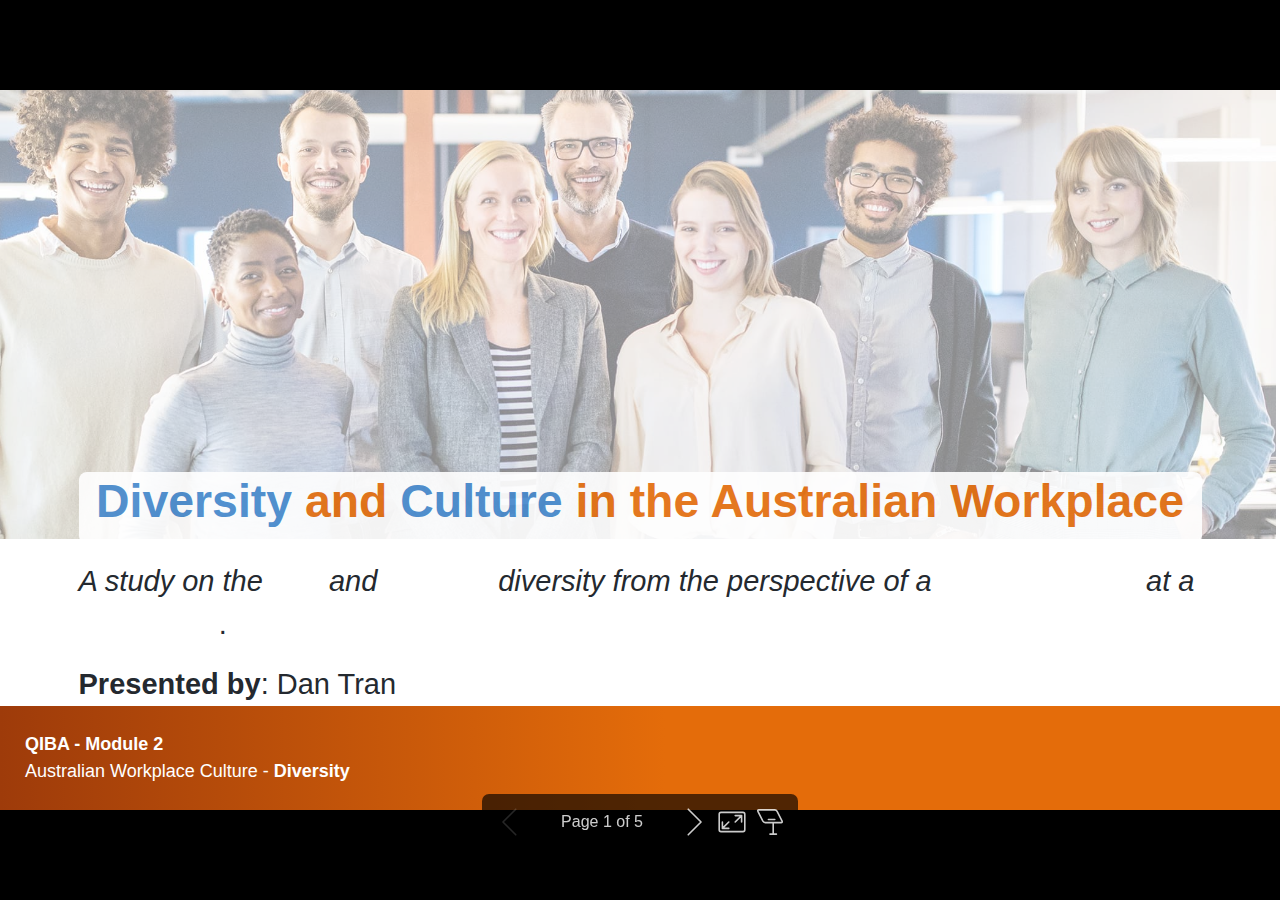
<file: Module_2_Task_1_Diversity.html>
<!DOCTYPE html><html lang="en-US"><head><meta charset="UTF-8"><meta name="viewport" content="width=device-width,height=device-height,initial-scale=1.0"><meta name="apple-mobile-web-app-capable" content="yes"><meta http-equiv="X-UA-Compatible" content="ie=edge"><meta property="og:type" content="website"><meta name="twitter:card" content="summary"><style>@media screen{body[data-bespoke-view=""] .bespoke-marp-parent>.bespoke-marp-osc>button,body[data-bespoke-view=next] .bespoke-marp-parent>.bespoke-marp-osc>button,body[data-bespoke-view=presenter] .bespoke-marp-presenter-container .bespoke-marp-presenter-info-container button,body[data-bespoke-view=presenter] .bespoke-marp-presenter-container .bespoke-marp-presenter-note-container button{-webkit-tap-highlight-color:transparent;-webkit-appearance:none;appearance:none;background-color:initial;border:0;color:inherit;cursor:pointer;font-size:inherit;opacity:.8;outline:none;padding:0;transition:opacity .2s linear}body[data-bespoke-view=""] .bespoke-marp-parent>.bespoke-marp-osc>button:disabled,body[data-bespoke-view=next] .bespoke-marp-parent>.bespoke-marp-osc>button:disabled,body[data-bespoke-view=presenter] .bespoke-marp-presenter-container .bespoke-marp-presenter-info-container button:disabled,body[data-bespoke-view=presenter] .bespoke-marp-presenter-container .bespoke-marp-presenter-note-container button:disabled{cursor:not-allowed;opacity:.15!important}body[data-bespoke-view=""] .bespoke-marp-parent>.bespoke-marp-osc>button:hover,body[data-bespoke-view=next] .bespoke-marp-parent>.bespoke-marp-osc>button:hover,body[data-bespoke-view=presenter] .bespoke-marp-presenter-container .bespoke-marp-presenter-info-container button:hover,body[data-bespoke-view=presenter] .bespoke-marp-presenter-container .bespoke-marp-presenter-note-container button:hover{opacity:1}body[data-bespoke-view=""] .bespoke-marp-parent>.bespoke-marp-osc>button:hover:active,body[data-bespoke-view=next] .bespoke-marp-parent>.bespoke-marp-osc>button:hover:active,body[data-bespoke-view=presenter] .bespoke-marp-presenter-container .bespoke-marp-presenter-info-container button:hover:active,body[data-bespoke-view=presenter] .bespoke-marp-presenter-container .bespoke-marp-presenter-note-container button:hover:active{opacity:.6}body[data-bespoke-view=""] .bespoke-marp-parent>.bespoke-marp-osc>button:hover:not(:disabled),body[data-bespoke-view=next] .bespoke-marp-parent>.bespoke-marp-osc>button:hover:not(:disabled),body[data-bespoke-view=presenter] .bespoke-marp-presenter-container .bespoke-marp-presenter-info-container button:hover:not(:disabled),body[data-bespoke-view=presenter] .bespoke-marp-presenter-container .bespoke-marp-presenter-note-container button:hover:not(:disabled){transition:none}body[data-bespoke-view=""] .bespoke-marp-parent>.bespoke-marp-osc>button[data-bespoke-marp-osc=prev],body[data-bespoke-view=next] .bespoke-marp-parent>.bespoke-marp-osc>button[data-bespoke-marp-osc=prev],body[data-bespoke-view=presenter] .bespoke-marp-presenter-container .bespoke-marp-presenter-info-container button.bespoke-marp-presenter-info-page-prev{background:#0000 url("[data-uri]") no-repeat 50%;background-size:contain;overflow:hidden;text-indent:100%;white-space:nowrap}body[data-bespoke-view=""] .bespoke-marp-parent>.bespoke-marp-osc>button[data-bespoke-marp-osc=next],body[data-bespoke-view=next] .bespoke-marp-parent>.bespoke-marp-osc>button[data-bespoke-marp-osc=next],body[data-bespoke-view=presenter] .bespoke-marp-presenter-container .bespoke-marp-presenter-info-container button.bespoke-marp-presenter-info-page-next{background:#0000 url("[data-uri]") no-repeat 50%;background-size:contain;overflow:hidden;text-indent:100%;white-space:nowrap}body[data-bespoke-view=""] .bespoke-marp-parent>.bespoke-marp-osc>button[data-bespoke-marp-osc=fullscreen],body[data-bespoke-view=next] .bespoke-marp-parent>.bespoke-marp-osc>button[data-bespoke-marp-osc=fullscreen]{background:#0000 url("[data-uri]") no-repeat 50%;background-size:contain;overflow:hidden;text-indent:100%;white-space:nowrap}body[data-bespoke-view=""] .bespoke-marp-parent>.bespoke-marp-osc>button.exit[data-bespoke-marp-osc=fullscreen],body[data-bespoke-view=next] .bespoke-marp-parent>.bespoke-marp-osc>button.exit[data-bespoke-marp-osc=fullscreen]{background-image:url("[data-uri]")}body[data-bespoke-view=""] .bespoke-marp-parent>.bespoke-marp-osc>button[data-bespoke-marp-osc=presenter],body[data-bespoke-view=next] .bespoke-marp-parent>.bespoke-marp-osc>button[data-bespoke-marp-osc=presenter]{background:#0000 url("[data-uri]") no-repeat 50%;background-size:contain;overflow:hidden;text-indent:100%;white-space:nowrap}body[data-bespoke-view=presenter] .bespoke-marp-presenter-container .bespoke-marp-presenter-note-container button.bespoke-marp-presenter-note-bigger{background:#0000 url("[data-uri]") no-repeat 50%;background-size:contain;overflow:hidden;text-indent:100%;white-space:nowrap}body[data-bespoke-view=presenter] .bespoke-marp-presenter-container .bespoke-marp-presenter-note-container button.bespoke-marp-presenter-note-smaller{background:#0000 url("[data-uri]") no-repeat 50%;background-size:contain;overflow:hidden;text-indent:100%;white-space:nowrap}}@keyframes __bespoke_marp_transition_reduced_outgoing__{0%{opacity:1}to{opacity:0}}@keyframes __bespoke_marp_transition_reduced_incoming__{0%{mix-blend-mode:plus-lighter;opacity:0}to{mix-blend-mode:plus-lighter;opacity:1}}.bespoke-marp-note,.bespoke-marp-osc,.bespoke-progress-parent{display:none;transition:none}@media screen{::view-transition-group(*){animation-duration:var(--marp-bespoke-transition-animation-duration,.5s);animation-timing-function:ease}::view-transition-new(*),::view-transition-old(*){animation-delay:0s;animation-direction:var(--marp-bespoke-transition-animation-direction,normal);animation-duration:var(--marp-bespoke-transition-animation-duration,.5s);animation-fill-mode:both;animation-name:var(--marp-bespoke-transition-animation-name,var(--marp-bespoke-transition-animation-name-fallback,__bespoke_marp_transition_no_animation__));mix-blend-mode:normal}::view-transition-old(*){--marp-bespoke-transition-animation-name-fallback:__bespoke_marp_transition_reduced_outgoing__;animation-timing-function:ease}::view-transition-new(*){--marp-bespoke-transition-animation-name-fallback:__bespoke_marp_transition_reduced_incoming__;animation-timing-function:ease}::view-transition-new(root),::view-transition-old(root){animation-timing-function:linear}::view-transition-new(__bespoke_marp_transition_osc__),::view-transition-old(__bespoke_marp_transition_osc__){animation-duration:0s!important;animation-name:__bespoke_marp_transition_osc__!important}::view-transition-new(__bespoke_marp_transition_osc__){opacity:0!important}.bespoke-marp-transition-warming-up::view-transition-group(*),.bespoke-marp-transition-warming-up::view-transition-new(*),.bespoke-marp-transition-warming-up::view-transition-old(*){animation-play-state:paused!important}body,html{height:100%;margin:0}body{background:#000;overflow:hidden}svg.bespoke-marp-slide{content-visibility:hidden;opacity:0;pointer-events:none;z-index:-1}svg.bespoke-marp-slide:not(.bespoke-marp-active) *{view-transition-name:none!important}svg.bespoke-marp-slide.bespoke-marp-active{content-visibility:visible;opacity:1;pointer-events:auto;z-index:0}svg.bespoke-marp-slide.bespoke-marp-active.bespoke-marp-active-ready *{animation-name:__bespoke_marp__!important}@supports not (content-visibility:hidden){svg.bespoke-marp-slide[data-bespoke-marp-load=hideable]{display:none}svg.bespoke-marp-slide[data-bespoke-marp-load=hideable].bespoke-marp-active{display:block}}}@media screen and (prefers-reduced-motion:reduce){svg.bespoke-marp-slide *{view-transition-name:none!important}}@media screen{[data-bespoke-marp-fragment=inactive]{visibility:hidden}body[data-bespoke-view=""] .bespoke-marp-parent,body[data-bespoke-view=next] .bespoke-marp-parent{inset:0;position:absolute}body[data-bespoke-view=""] .bespoke-marp-parent>.bespoke-marp-osc,body[data-bespoke-view=next] .bespoke-marp-parent>.bespoke-marp-osc{view-transition-name:__bespoke_marp_transition_osc__;background:#000000a6;border-radius:7px;bottom:50px;color:#fff;contain:paint;display:block;font-family:Helvetica,Arial,sans-serif;font-size:16px;left:50%;line-height:0;opacity:1;padding:12px;position:absolute;touch-action:manipulation;transform:translateX(-50%);transition:opacity .2s linear;-webkit-user-select:none;user-select:none;white-space:nowrap;will-change:transform;z-index:1}body[data-bespoke-view=""] .bespoke-marp-parent>.bespoke-marp-osc>*,body[data-bespoke-view=next] .bespoke-marp-parent>.bespoke-marp-osc>*{margin-left:6px}body[data-bespoke-view=""] .bespoke-marp-parent>.bespoke-marp-osc>:first-child,body[data-bespoke-view=next] .bespoke-marp-parent>.bespoke-marp-osc>:first-child{margin-left:0}body[data-bespoke-view=""] .bespoke-marp-parent>.bespoke-marp-osc>span,body[data-bespoke-view=next] .bespoke-marp-parent>.bespoke-marp-osc>span{opacity:.8}body[data-bespoke-view=""] .bespoke-marp-parent>.bespoke-marp-osc>span[data-bespoke-marp-osc=page],body[data-bespoke-view=next] .bespoke-marp-parent>.bespoke-marp-osc>span[data-bespoke-marp-osc=page]{display:inline-block;min-width:140px;text-align:center}body[data-bespoke-view=""] .bespoke-marp-parent>.bespoke-marp-osc>button[data-bespoke-marp-osc=fullscreen],body[data-bespoke-view=""] .bespoke-marp-parent>.bespoke-marp-osc>button[data-bespoke-marp-osc=next],body[data-bespoke-view=""] .bespoke-marp-parent>.bespoke-marp-osc>button[data-bespoke-marp-osc=presenter],body[data-bespoke-view=""] .bespoke-marp-parent>.bespoke-marp-osc>button[data-bespoke-marp-osc=prev],body[data-bespoke-view=next] .bespoke-marp-parent>.bespoke-marp-osc>button[data-bespoke-marp-osc=fullscreen],body[data-bespoke-view=next] .bespoke-marp-parent>.bespoke-marp-osc>button[data-bespoke-marp-osc=next],body[data-bespoke-view=next] .bespoke-marp-parent>.bespoke-marp-osc>button[data-bespoke-marp-osc=presenter],body[data-bespoke-view=next] .bespoke-marp-parent>.bespoke-marp-osc>button[data-bespoke-marp-osc=prev]{height:32px;line-height:32px;width:32px}body[data-bespoke-view=""] .bespoke-marp-parent.bespoke-marp-inactive,body[data-bespoke-view=next] .bespoke-marp-parent.bespoke-marp-inactive{cursor:none}body[data-bespoke-view=""] .bespoke-marp-parent.bespoke-marp-inactive>.bespoke-marp-osc,body[data-bespoke-view=next] .bespoke-marp-parent.bespoke-marp-inactive>.bespoke-marp-osc{opacity:0;pointer-events:none}body[data-bespoke-view=""] svg.bespoke-marp-slide,body[data-bespoke-view=next] svg.bespoke-marp-slide{height:100%;left:0;position:absolute;top:0;width:100%}body[data-bespoke-view=""] .bespoke-progress-parent{background:#222;display:flex;height:5px;width:100%}body[data-bespoke-view=""] .bespoke-progress-parent+.bespoke-marp-parent{top:5px}body[data-bespoke-view=""] .bespoke-progress-parent .bespoke-progress-bar{background:#0288d1;flex:0 0 0;transition:flex-basis .2s cubic-bezier(0,1,1,1)}body[data-bespoke-view=next]{background:#0000}body[data-bespoke-view=presenter]{background:#161616}body[data-bespoke-view=presenter] .bespoke-marp-presenter-container{display:grid;font-family:Helvetica,Arial,sans-serif;grid-template:"current dragbar next" minmax(140px,1fr) "current dragbar note" 2fr "info    dragbar note" 3em;grid-template-columns:minmax(3px,var(--bespoke-marp-presenter-split-ratio,66%)) 0 minmax(3px,1fr);height:100%;left:0;position:absolute;top:0;width:100%}body[data-bespoke-view=presenter] .bespoke-marp-presenter-container .bespoke-marp-parent{grid-area:current;overflow:hidden;position:relative}body[data-bespoke-view=presenter] .bespoke-marp-presenter-container .bespoke-marp-parent svg.bespoke-marp-slide{height:calc(100% - 40px);left:20px;pointer-events:none;position:absolute;top:20px;-webkit-user-select:none;user-select:none;width:calc(100% - 40px)}body[data-bespoke-view=presenter] .bespoke-marp-presenter-container .bespoke-marp-parent svg.bespoke-marp-slide.bespoke-marp-active{filter:drop-shadow(0 3px 10px rgba(0,0,0,.5))}body[data-bespoke-view=presenter] .bespoke-marp-presenter-container .bespoke-marp-presenter-dragbar-container{background:#0288d1;cursor:col-resize;grid-area:dragbar;margin-left:-3px;opacity:0;position:relative;transition:opacity .4s linear .1s;width:6px;z-index:10}body[data-bespoke-view=presenter] .bespoke-marp-presenter-container .bespoke-marp-presenter-dragbar-container:hover{opacity:1}body[data-bespoke-view=presenter] .bespoke-marp-presenter-container .bespoke-marp-presenter-dragbar-container.active{opacity:1;transition-delay:0s}body[data-bespoke-view=presenter] .bespoke-marp-presenter-container .bespoke-marp-presenter-next-container{background:#222;cursor:pointer;display:none;grid-area:next;overflow:hidden;position:relative}body[data-bespoke-view=presenter] .bespoke-marp-presenter-container .bespoke-marp-presenter-next-container.active{display:block}body[data-bespoke-view=presenter] .bespoke-marp-presenter-container .bespoke-marp-presenter-next-container iframe.bespoke-marp-presenter-next{background:#0000;border:0;display:block;filter:drop-shadow(0 3px 10px rgba(0,0,0,.5));height:calc(100% - 40px);left:20px;pointer-events:none;position:absolute;top:20px;-webkit-user-select:none;user-select:none;width:calc(100% - 40px)}body[data-bespoke-view=presenter] .bespoke-marp-presenter-container .bespoke-marp-presenter-note-container{background:#222;color:#eee;grid-area:note;position:relative;z-index:1}body[data-bespoke-view=presenter] .bespoke-marp-presenter-container .bespoke-marp-presenter-note-container button{height:1.5em;line-height:1.5em;width:1.5em}body[data-bespoke-view=presenter] .bespoke-marp-presenter-container .bespoke-marp-presenter-note-container .bespoke-marp-presenter-note-wrapper{display:block;inset:0;position:absolute}body[data-bespoke-view=presenter] .bespoke-marp-presenter-container .bespoke-marp-presenter-note-container .bespoke-marp-presenter-note-buttons{background:#000000a6;border-radius:4px;bottom:0;display:flex;gap:4px;margin:12px;opacity:0;padding:6px;pointer-events:none;position:absolute;right:0;transition:opacity .2s linear}body[data-bespoke-view=presenter] .bespoke-marp-presenter-container .bespoke-marp-presenter-note-container .bespoke-marp-presenter-note-buttons:focus-within,body[data-bespoke-view=presenter] .bespoke-marp-presenter-container .bespoke-marp-presenter-note-container .bespoke-marp-presenter-note-wrapper:focus-within+.bespoke-marp-presenter-note-buttons,body[data-bespoke-view=presenter] .bespoke-marp-presenter-container .bespoke-marp-presenter-note-container:hover .bespoke-marp-presenter-note-buttons{opacity:1;pointer-events:auto}body[data-bespoke-view=presenter] .bespoke-marp-presenter-container .bespoke-marp-presenter-note-container .bespoke-marp-note{word-wrap:break-word;box-sizing:border-box;font-size:calc(1.1em*var(--bespoke-marp-note-font-scale, 1));height:calc(100% - 40px);margin:20px;overflow:auto;padding-right:3px;scrollbar-color:#eeeeee80 #0000;scrollbar-width:thin;white-space:pre-wrap;width:calc(100% - 40px)}body[data-bespoke-view=presenter] .bespoke-marp-presenter-container .bespoke-marp-presenter-note-container .bespoke-marp-note::-webkit-scrollbar{width:6px}body[data-bespoke-view=presenter] .bespoke-marp-presenter-container .bespoke-marp-presenter-note-container .bespoke-marp-note::-webkit-scrollbar-track{background:#0000}body[data-bespoke-view=presenter] .bespoke-marp-presenter-container .bespoke-marp-presenter-note-container .bespoke-marp-note::-webkit-scrollbar-thumb{background:#eeeeee80;border-radius:6px}body[data-bespoke-view=presenter] .bespoke-marp-presenter-container .bespoke-marp-presenter-note-container .bespoke-marp-note:empty{pointer-events:none}body[data-bespoke-view=presenter] .bespoke-marp-presenter-container .bespoke-marp-presenter-note-container .bespoke-marp-note.active{display:block}body[data-bespoke-view=presenter] .bespoke-marp-presenter-container .bespoke-marp-presenter-note-container .bespoke-marp-note p:first-child{margin-top:0}body[data-bespoke-view=presenter] .bespoke-marp-presenter-container .bespoke-marp-presenter-note-container .bespoke-marp-note p:last-child{margin-bottom:0}body[data-bespoke-view=presenter] .bespoke-marp-presenter-container .bespoke-marp-presenter-info-container{align-items:center;box-sizing:border-box;color:#eee;display:flex;flex-wrap:nowrap;grid-area:info;justify-content:center;overflow:hidden;padding:0 10px}body[data-bespoke-view=presenter] .bespoke-marp-presenter-container .bespoke-marp-presenter-info-container .bespoke-marp-presenter-info-page,body[data-bespoke-view=presenter] .bespoke-marp-presenter-container .bespoke-marp-presenter-info-container .bespoke-marp-presenter-info-time,body[data-bespoke-view=presenter] .bespoke-marp-presenter-container .bespoke-marp-presenter-info-container .bespoke-marp-presenter-info-timer{box-sizing:border-box;display:block;padding:0 10px;white-space:nowrap;width:100%}body[data-bespoke-view=presenter] .bespoke-marp-presenter-container .bespoke-marp-presenter-info-container button{height:1.5em;line-height:1.5em;width:1.5em}body[data-bespoke-view=presenter] .bespoke-marp-presenter-container .bespoke-marp-presenter-info-container .bespoke-marp-presenter-info-page{order:2;text-align:center}body[data-bespoke-view=presenter] .bespoke-marp-presenter-container .bespoke-marp-presenter-info-container .bespoke-marp-presenter-info-page .bespoke-marp-presenter-info-page-text{display:inline-block;min-width:120px;text-align:center}body[data-bespoke-view=presenter] .bespoke-marp-presenter-container .bespoke-marp-presenter-info-container .bespoke-marp-presenter-info-time{color:#999;order:1;text-align:left}body[data-bespoke-view=presenter] .bespoke-marp-presenter-container .bespoke-marp-presenter-info-container .bespoke-marp-presenter-info-timer{color:#999;order:3;text-align:right}body[data-bespoke-view=presenter] .bespoke-marp-presenter-container .bespoke-marp-presenter-info-container .bespoke-marp-presenter-info-timer:hover{cursor:pointer}}@media print{.bespoke-marp-presenter-info-container,.bespoke-marp-presenter-next-container,.bespoke-marp-presenter-note-container{display:none}}</style><style>div#\:\$p>svg>foreignObject>section{width:1280px;height:720px;box-sizing:border-box;overflow:hidden;position:relative;scroll-snap-align:center center}div#\:\$p>svg>foreignObject>section:after{bottom:0;content:attr(data-marpit-pagination);padding:inherit;pointer-events:none;position:absolute;right:0}div#\:\$p>svg>foreignObject>section:not([data-marpit-pagination]):after{display:none}/* Normalization */div#\:\$p>svg>foreignObject>section :is(h1,marp-h1){font-size:2em;margin:0.67em 0}div#\:\$p>svg>foreignObject>section video::-webkit-media-controls{will-change:transform}@page{size:1280px 720px;margin:0}@media print{body,html{background-color:#fff;margin:0;page-break-inside:avoid;break-inside:avoid-page}div#\:\$p>svg>foreignObject>section{page-break-before:always;break-before:page}div#\:\$p>svg>foreignObject>section,div#\:\$p>svg>foreignObject>section *{-webkit-print-color-adjust:exact!important;animation-delay:0s!important;animation-duration:0s!important;color-adjust:exact!important;transition:none!important}div#\:\$p>svg[data-marpit-svg]{display:block;height:100vh;width:100vw}}
/*!
 * Marp default theme.
 *
 * @theme default
 * @author Yuki Hattori
 *
 * @auto-scaling true
 * @size 16:9 1280px 720px
 * @size 4:3 960px 720px
 */div#\:\$p>svg>foreignObject>section{--color-prettylights-syntax-comment:#6e7781;--color-prettylights-syntax-constant:#0550ae;--color-prettylights-syntax-entity:#8250df;--color-prettylights-syntax-storage-modifier-import:#24292f;--color-prettylights-syntax-entity-tag:#116329;--color-prettylights-syntax-keyword:#cf222e;--color-prettylights-syntax-string:#0a3069;--color-prettylights-syntax-variable:#953800;--color-prettylights-syntax-brackethighlighter-unmatched:#82071e;--color-prettylights-syntax-invalid-illegal-text:#f6f8fa;--color-prettylights-syntax-invalid-illegal-bg:#82071e;--color-prettylights-syntax-carriage-return-text:#f6f8fa;--color-prettylights-syntax-carriage-return-bg:#cf222e;--color-prettylights-syntax-string-regexp:#116329;--color-prettylights-syntax-markup-list:#3b2300;--color-prettylights-syntax-markup-heading:#0550ae;--color-prettylights-syntax-markup-italic:#24292f;--color-prettylights-syntax-markup-bold:#24292f;--color-prettylights-syntax-markup-deleted-text:#82071e;--color-prettylights-syntax-markup-deleted-bg:#ffebe9;--color-prettylights-syntax-markup-inserted-text:#116329;--color-prettylights-syntax-markup-inserted-bg:#dafbe1;--color-prettylights-syntax-markup-changed-text:#953800;--color-prettylights-syntax-markup-changed-bg:#ffd8b5;--color-prettylights-syntax-markup-ignored-text:#eaeef2;--color-prettylights-syntax-markup-ignored-bg:#0550ae;--color-prettylights-syntax-meta-diff-range:#8250df;--color-prettylights-syntax-brackethighlighter-angle:#57606a;--color-prettylights-syntax-sublimelinter-gutter-mark:#8c959f;--color-prettylights-syntax-constant-other-reference-link:#0a3069;--color-fg-default:#24292f;--color-fg-muted:#57606a;--color-fg-subtle:#6e7781;--color-canvas-default:#fff;--color-canvas-subtle:#f6f8fa;--color-border-default:#d0d7de;--color-border-muted:#d8dee4;--color-neutral-muted:rgba(175,184,193,.2);--color-accent-fg:#0969da;--color-accent-emphasis:#0969da;--color-attention-subtle:#fff8c5;--color-danger-fg:#cf222e;color-scheme:light}div#\:\$p>svg>foreignObject>section:where(.invert){--color-prettylights-syntax-comment:#8b949e;--color-prettylights-syntax-constant:#79c0ff;--color-prettylights-syntax-entity:#d2a8ff;--color-prettylights-syntax-storage-modifier-import:#c9d1d9;--color-prettylights-syntax-entity-tag:#7ee787;--color-prettylights-syntax-keyword:#ff7b72;--color-prettylights-syntax-string:#a5d6ff;--color-prettylights-syntax-variable:#ffa657;--color-prettylights-syntax-brackethighlighter-unmatched:#f85149;--color-prettylights-syntax-invalid-illegal-text:#f0f6fc;--color-prettylights-syntax-invalid-illegal-bg:#8e1519;--color-prettylights-syntax-carriage-return-text:#f0f6fc;--color-prettylights-syntax-carriage-return-bg:#b62324;--color-prettylights-syntax-string-regexp:#7ee787;--color-prettylights-syntax-markup-list:#f2cc60;--color-prettylights-syntax-markup-heading:#1f6feb;--color-prettylights-syntax-markup-italic:#c9d1d9;--color-prettylights-syntax-markup-bold:#c9d1d9;--color-prettylights-syntax-markup-deleted-text:#ffdcd7;--color-prettylights-syntax-markup-deleted-bg:#67060c;--color-prettylights-syntax-markup-inserted-text:#aff5b4;--color-prettylights-syntax-markup-inserted-bg:#033a16;--color-prettylights-syntax-markup-changed-text:#ffdfb6;--color-prettylights-syntax-markup-changed-bg:#5a1e02;--color-prettylights-syntax-markup-ignored-text:#c9d1d9;--color-prettylights-syntax-markup-ignored-bg:#1158c7;--color-prettylights-syntax-meta-diff-range:#d2a8ff;--color-prettylights-syntax-brackethighlighter-angle:#8b949e;--color-prettylights-syntax-sublimelinter-gutter-mark:#484f58;--color-prettylights-syntax-constant-other-reference-link:#a5d6ff;--color-fg-default:#c9d1d9;--color-fg-muted:#8b949e;--color-fg-subtle:#6e7681;--color-canvas-default:#0d1117;--color-canvas-subtle:#161b22;--color-border-default:#30363d;--color-border-muted:#21262d;--color-neutral-muted:hsla(215,8%,47%,.4);--color-accent-fg:#58a6ff;--color-accent-emphasis:#1f6feb;--color-attention-subtle:rgba(187,128,9,.15);--color-danger-fg:#f85149;color-scheme:dark}div#\:\$p>svg>foreignObject>section{-ms-text-size-adjust:100%;-webkit-text-size-adjust:100%;word-wrap:break-word;background-color:var(--color-canvas-default);color:var(--color-fg-default);font-family:-apple-system,BlinkMacSystemFont,Segoe UI,Noto Sans,Helvetica,Arial,sans-serif,Apple Color Emoji,Segoe UI Emoji;font-size:16px;line-height:1.5;margin:0}div#\:\$p>svg>foreignObject>section{--marpit-root-font-size:16px}div#\:\$p>svg>foreignObject>section :is(h1,marp-h1):hover .anchor .octicon-link:before,div#\:\$p>svg>foreignObject>section :is(h2,marp-h2):hover .anchor .octicon-link:before,div#\:\$p>svg>foreignObject>section :is(h3,marp-h3):hover .anchor .octicon-link:before,div#\:\$p>svg>foreignObject>section :is(h4,marp-h4):hover .anchor .octicon-link:before,div#\:\$p>svg>foreignObject>section :is(h5,marp-h5):hover .anchor .octicon-link:before,div#\:\$p>svg>foreignObject>section :is(h6,marp-h6):hover .anchor .octicon-link:before{background-color:currentColor;content:" ";display:inline-block;height:16px;-webkit-mask-image:url('data:image/svg+xml;charset=utf-8,<svg xmlns="http://www.w3.org/2000/svg" aria-hidden="true" viewBox="0 0 16 16"><path fill-rule="evenodd" d="M7.775 3.275a.75.75 0 0 0 1.06 1.06l1.25-1.25a2 2 0 1 1 2.83 2.83l-2.5 2.5a2 2 0 0 1-2.83 0 .75.75 0 0 0-1.06 1.06 3.5 3.5 0 0 0 4.95 0l2.5-2.5a3.5 3.5 0 0 0-4.95-4.95l-1.25 1.25zm-4.69 9.64a2 2 0 0 1 0-2.83l2.5-2.5a2 2 0 0 1 2.83 0 .75.75 0 0 0 1.06-1.06 3.5 3.5 0 0 0-4.95 0l-2.5 2.5a3.5 3.5 0 0 0 4.95 4.95l1.25-1.25a.75.75 0 0 0-1.06-1.06l-1.25 1.25a2 2 0 0 1-2.83 0z"/></svg>');mask-image:url('data:image/svg+xml;charset=utf-8,<svg xmlns="http://www.w3.org/2000/svg" aria-hidden="true" viewBox="0 0 16 16"><path fill-rule="evenodd" d="M7.775 3.275a.75.75 0 0 0 1.06 1.06l1.25-1.25a2 2 0 1 1 2.83 2.83l-2.5 2.5a2 2 0 0 1-2.83 0 .75.75 0 0 0-1.06 1.06 3.5 3.5 0 0 0 4.95 0l2.5-2.5a3.5 3.5 0 0 0-4.95-4.95l-1.25 1.25zm-4.69 9.64a2 2 0 0 1 0-2.83l2.5-2.5a2 2 0 0 1 2.83 0 .75.75 0 0 0 1.06-1.06 3.5 3.5 0 0 0-4.95 0l-2.5 2.5a3.5 3.5 0 0 0 4.95 4.95l1.25-1.25a.75.75 0 0 0-1.06-1.06l-1.25 1.25a2 2 0 0 1-2.83 0z"/></svg>');width:16px}div#\:\$p>svg>foreignObject>section details,div#\:\$p>svg>foreignObject>section figcaption,div#\:\$p>svg>foreignObject>section figure{display:block}div#\:\$p>svg>foreignObject>section summary{display:list-item}div#\:\$p>svg>foreignObject>section [hidden]{display:none!important}div#\:\$p>svg>foreignObject>section a{background-color:transparent;color:var(--color-accent-fg);text-decoration:none}div#\:\$p>svg>foreignObject>section abbr[title]{border-bottom:none;-webkit-text-decoration:underline dotted;text-decoration:underline dotted}div#\:\$p>svg>foreignObject>section b,div#\:\$p>svg>foreignObject>section strong{font-weight:var(--base-text-weight-semibold,600)}div#\:\$p>svg>foreignObject>section dfn{font-style:italic}div#\:\$p>svg>foreignObject>section :is(h1,marp-h1){border-bottom:1px solid var(--color-border-muted);font-size:2em;font-weight:var(--base-text-weight-semibold,600);margin:.67em 0;padding-bottom:.3em}div#\:\$p>svg>foreignObject>section mark{background-color:var(--color-attention-subtle);color:var(--color-fg-default)}div#\:\$p>svg>foreignObject>section small{font-size:90%}div#\:\$p>svg>foreignObject>section sub,div#\:\$p>svg>foreignObject>section sup{font-size:75%;line-height:0;position:relative;vertical-align:baseline}div#\:\$p>svg>foreignObject>section sub{bottom:-.25em}div#\:\$p>svg>foreignObject>section sup{top:-.5em}div#\:\$p>svg>foreignObject>section img{background-color:var(--color-canvas-default);border-style:none;box-sizing:content-box;max-width:100%}div#\:\$p>svg>foreignObject>section :is(pre,marp-pre),div#\:\$p>svg>foreignObject>section code,div#\:\$p>svg>foreignObject>section kbd,div#\:\$p>svg>foreignObject>section samp{font-family:monospace;font-size:1em}div#\:\$p>svg>foreignObject>section figure{margin:1em 40px}div#\:\$p>svg>foreignObject>section hr{background:transparent;background-color:var(--color-border-default);border:0;box-sizing:content-box;height:.25em;margin:24px 0;overflow:hidden;padding:0}div#\:\$p>svg>foreignObject>section input{font:inherit;font-family:inherit;font-size:inherit;line-height:inherit;margin:0;overflow:visible}div#\:\$p>svg>foreignObject>section [type=button],div#\:\$p>svg>foreignObject>section [type=reset],div#\:\$p>svg>foreignObject>section [type=submit]{-webkit-appearance:button}div#\:\$p>svg>foreignObject>section [type=checkbox],div#\:\$p>svg>foreignObject>section [type=radio]{box-sizing:border-box;padding:0}div#\:\$p>svg>foreignObject>section [type=number]::-webkit-inner-spin-button,div#\:\$p>svg>foreignObject>section [type=number]::-webkit-outer-spin-button{height:auto}div#\:\$p>svg>foreignObject>section [type=search]::-webkit-search-cancel-button,div#\:\$p>svg>foreignObject>section [type=search]::-webkit-search-decoration{-webkit-appearance:none}div#\:\$p>svg>foreignObject>section ::-webkit-input-placeholder{color:inherit;opacity:.54}div#\:\$p>svg>foreignObject>section ::-webkit-file-upload-button{-webkit-appearance:button;font:inherit}div#\:\$p>svg>foreignObject>section a:hover{text-decoration:underline}div#\:\$p>svg>foreignObject>section ::-moz-placeholder{color:var(--color-fg-subtle);opacity:1}div#\:\$p>svg>foreignObject>section ::placeholder{color:var(--color-fg-subtle);opacity:1}div#\:\$p>svg>foreignObject>section hr:after,div#\:\$p>svg>foreignObject>section hr:before{content:"";display:table}div#\:\$p>svg>foreignObject>section hr:after{clear:both}div#\:\$p>svg>foreignObject>section table{border-collapse:collapse;border-spacing:0;display:block;max-width:100%;overflow:auto;width:-moz-max-content;width:max-content}div#\:\$p>svg>foreignObject>section td,div#\:\$p>svg>foreignObject>section th{padding:0}div#\:\$p>svg>foreignObject>section details summary{cursor:pointer}div#\:\$p>svg>foreignObject>section details:not([open])>:not(summary){display:none!important}div#\:\$p>svg>foreignObject>section [role=button]:focus,div#\:\$p>svg>foreignObject>section a:focus,div#\:\$p>svg>foreignObject>section input[type=checkbox]:focus,div#\:\$p>svg>foreignObject>section input[type=radio]:focus{box-shadow:none;outline:2px solid var(--color-accent-fg);outline-offset:-2px}div#\:\$p>svg>foreignObject>section [role=button]:focus:not(:focus-visible),div#\:\$p>svg>foreignObject>section a:focus:not(:focus-visible),div#\:\$p>svg>foreignObject>section input[type=checkbox]:focus:not(:focus-visible),div#\:\$p>svg>foreignObject>section input[type=radio]:focus:not(:focus-visible){outline:1px solid transparent}div#\:\$p>svg>foreignObject>section [role=button]:focus-visible,div#\:\$p>svg>foreignObject>section a:focus-visible,div#\:\$p>svg>foreignObject>section input[type=checkbox]:focus-visible,div#\:\$p>svg>foreignObject>section input[type=radio]:focus-visible{box-shadow:none;outline:2px solid var(--color-accent-fg);outline-offset:-2px}div#\:\$p>svg>foreignObject>section a:not([class]):focus,div#\:\$p>svg>foreignObject>section a:not([class]):focus-visible,div#\:\$p>svg>foreignObject>section input[type=checkbox]:focus,div#\:\$p>svg>foreignObject>section input[type=checkbox]:focus-visible,div#\:\$p>svg>foreignObject>section input[type=radio]:focus,div#\:\$p>svg>foreignObject>section input[type=radio]:focus-visible{outline-offset:0}div#\:\$p>svg>foreignObject>section kbd{background-color:var(--color-canvas-subtle);border-bottom-color:var(--color-neutral-muted);border:1px solid var(--color-neutral-muted);border-radius:6px;box-shadow:inset 0 -1px 0 var(--color-neutral-muted);color:var(--color-fg-default);display:inline-block;font:11px ui-monospace,SFMono-Regular,SF Mono,Menlo,Consolas,Liberation Mono,monospace;line-height:10px;padding:3px 5px;vertical-align:middle}div#\:\$p>svg>foreignObject>section :is(h1,marp-h1),div#\:\$p>svg>foreignObject>section :is(h2,marp-h2),div#\:\$p>svg>foreignObject>section :is(h3,marp-h3),div#\:\$p>svg>foreignObject>section :is(h4,marp-h4),div#\:\$p>svg>foreignObject>section :is(h5,marp-h5),div#\:\$p>svg>foreignObject>section :is(h6,marp-h6){font-weight:var(--base-text-weight-semibold,600);line-height:1.25;margin-bottom:16px;margin-top:24px}div#\:\$p>svg>foreignObject>section :is(h2,marp-h2){border-bottom:1px solid var(--color-border-muted);font-size:1.5em;padding-bottom:.3em}div#\:\$p>svg>foreignObject>section :is(h2,marp-h2),div#\:\$p>svg>foreignObject>section :is(h3,marp-h3){font-weight:var(--base-text-weight-semibold,600)}div#\:\$p>svg>foreignObject>section :is(h3,marp-h3){font-size:1.25em}div#\:\$p>svg>foreignObject>section :is(h4,marp-h4){font-size:1em}div#\:\$p>svg>foreignObject>section :is(h4,marp-h4),div#\:\$p>svg>foreignObject>section :is(h5,marp-h5){font-weight:var(--base-text-weight-semibold,600)}div#\:\$p>svg>foreignObject>section :is(h5,marp-h5){font-size:.875em}div#\:\$p>svg>foreignObject>section :is(h6,marp-h6){color:var(--color-fg-muted);font-size:.85em;font-weight:var(--base-text-weight-semibold,600)}div#\:\$p>svg>foreignObject>section p{margin-bottom:10px;margin-top:0}div#\:\$p>svg>foreignObject>section blockquote{border-left:.25em solid var(--color-border-default);color:var(--color-fg-muted);margin:0;padding:0 1em}div#\:\$p>svg>foreignObject>section ol,div#\:\$p>svg>foreignObject>section ul{margin-bottom:0;margin-top:0;padding-left:2em}div#\:\$p>svg>foreignObject>section ol ol,div#\:\$p>svg>foreignObject>section ul ol{list-style-type:lower-roman}div#\:\$p>svg>foreignObject>section ol ol ol,div#\:\$p>svg>foreignObject>section ol ul ol,div#\:\$p>svg>foreignObject>section ul ol ol,div#\:\$p>svg>foreignObject>section ul ul ol{list-style-type:lower-alpha}div#\:\$p>svg>foreignObject>section dd{margin-left:0}div#\:\$p>svg>foreignObject>section :is(pre,marp-pre),div#\:\$p>svg>foreignObject>section code,div#\:\$p>svg>foreignObject>section samp,div#\:\$p>svg>foreignObject>section tt{font-family:ui-monospace,SFMono-Regular,SF Mono,Menlo,Consolas,Liberation Mono,monospace;font-size:12px}div#\:\$p>svg>foreignObject>section :is(pre,marp-pre){word-wrap:normal;margin-bottom:0;margin-top:0}div#\:\$p>svg>foreignObject>section .octicon{fill:currentColor;display:inline-block;overflow:visible!important;vertical-align:text-bottom}div#\:\$p>svg>foreignObject>section input::-webkit-inner-spin-button,div#\:\$p>svg>foreignObject>section input::-webkit-outer-spin-button{-webkit-appearance:none;appearance:none;margin:0}div#\:\$p>svg>foreignObject>section:after,div#\:\$p>svg>foreignObject>section:before{
  /* content:""; */display:table}div#\:\$p>svg>foreignObject>section:after{clear:both}div#\:\$p>svg>foreignObject>section>:first-child{margin-top:0!important}div#\:\$p>svg>foreignObject>section>:last-child{margin-bottom:0!important}div#\:\$p>svg>foreignObject>section a:not([href]){color:inherit;text-decoration:none}div#\:\$p>svg>foreignObject>section .absent{color:var(--color-danger-fg)}div#\:\$p>svg>foreignObject>section .anchor{float:left;line-height:1;margin-left:-20px;padding-right:4px}div#\:\$p>svg>foreignObject>section .anchor:focus{outline:none}div#\:\$p>svg>foreignObject>section :is(pre,marp-pre),div#\:\$p>svg>foreignObject>section blockquote,div#\:\$p>svg>foreignObject>section details,div#\:\$p>svg>foreignObject>section dl,div#\:\$p>svg>foreignObject>section ol,div#\:\$p>svg>foreignObject>section p,div#\:\$p>svg>foreignObject>section table,div#\:\$p>svg>foreignObject>section ul{margin-bottom:16px;margin-top:0}div#\:\$p>svg>foreignObject>section blockquote>:first-child{margin-top:0}div#\:\$p>svg>foreignObject>section blockquote>:last-child{margin-bottom:0}div#\:\$p>svg>foreignObject>section :is(h1,marp-h1) .octicon-link,div#\:\$p>svg>foreignObject>section :is(h2,marp-h2) .octicon-link,div#\:\$p>svg>foreignObject>section :is(h3,marp-h3) .octicon-link,div#\:\$p>svg>foreignObject>section :is(h4,marp-h4) .octicon-link,div#\:\$p>svg>foreignObject>section :is(h5,marp-h5) .octicon-link,div#\:\$p>svg>foreignObject>section :is(h6,marp-h6) .octicon-link{color:var(--color-fg-default);vertical-align:middle;visibility:hidden}div#\:\$p>svg>foreignObject>section :is(h1,marp-h1):hover .anchor,div#\:\$p>svg>foreignObject>section :is(h2,marp-h2):hover .anchor,div#\:\$p>svg>foreignObject>section :is(h3,marp-h3):hover .anchor,div#\:\$p>svg>foreignObject>section :is(h4,marp-h4):hover .anchor,div#\:\$p>svg>foreignObject>section :is(h5,marp-h5):hover .anchor,div#\:\$p>svg>foreignObject>section :is(h6,marp-h6):hover .anchor{text-decoration:none}div#\:\$p>svg>foreignObject>section :is(h1,marp-h1):hover .anchor .octicon-link,div#\:\$p>svg>foreignObject>section :is(h2,marp-h2):hover .anchor .octicon-link,div#\:\$p>svg>foreignObject>section :is(h3,marp-h3):hover .anchor .octicon-link,div#\:\$p>svg>foreignObject>section :is(h4,marp-h4):hover .anchor .octicon-link,div#\:\$p>svg>foreignObject>section :is(h5,marp-h5):hover .anchor .octicon-link,div#\:\$p>svg>foreignObject>section :is(h6,marp-h6):hover .anchor .octicon-link{visibility:visible}div#\:\$p>svg>foreignObject>section :is(h1,marp-h1) code,div#\:\$p>svg>foreignObject>section :is(h1,marp-h1) tt,div#\:\$p>svg>foreignObject>section :is(h2,marp-h2) code,div#\:\$p>svg>foreignObject>section :is(h2,marp-h2) tt,div#\:\$p>svg>foreignObject>section :is(h3,marp-h3) code,div#\:\$p>svg>foreignObject>section :is(h3,marp-h3) tt,div#\:\$p>svg>foreignObject>section :is(h4,marp-h4) code,div#\:\$p>svg>foreignObject>section :is(h4,marp-h4) tt,div#\:\$p>svg>foreignObject>section :is(h5,marp-h5) code,div#\:\$p>svg>foreignObject>section :is(h5,marp-h5) tt,div#\:\$p>svg>foreignObject>section :is(h6,marp-h6) code,div#\:\$p>svg>foreignObject>section :is(h6,marp-h6) tt{font-size:inherit;padding:0 .2em}div#\:\$p>svg>foreignObject>section summary :is(h1,marp-h1),div#\:\$p>svg>foreignObject>section summary :is(h2,marp-h2),div#\:\$p>svg>foreignObject>section summary :is(h3,marp-h3),div#\:\$p>svg>foreignObject>section summary :is(h4,marp-h4),div#\:\$p>svg>foreignObject>section summary :is(h5,marp-h5),div#\:\$p>svg>foreignObject>section summary :is(h6,marp-h6){display:inline-block}div#\:\$p>svg>foreignObject>section summary :is(h1,marp-h1) .anchor,div#\:\$p>svg>foreignObject>section summary :is(h2,marp-h2) .anchor,div#\:\$p>svg>foreignObject>section summary :is(h3,marp-h3) .anchor,div#\:\$p>svg>foreignObject>section summary :is(h4,marp-h4) .anchor,div#\:\$p>svg>foreignObject>section summary :is(h5,marp-h5) .anchor,div#\:\$p>svg>foreignObject>section summary :is(h6,marp-h6) .anchor{margin-left:-40px}div#\:\$p>svg>foreignObject>section summary :is(h1,marp-h1),div#\:\$p>svg>foreignObject>section summary :is(h2,marp-h2){border-bottom:0;padding-bottom:0}div#\:\$p>svg>foreignObject>section ol.no-list,div#\:\$p>svg>foreignObject>section ul.no-list{list-style-type:none;padding:0}div#\:\$p>svg>foreignObject>section ol[type=a]{list-style-type:lower-alpha}div#\:\$p>svg>foreignObject>section ol[type=A]{list-style-type:upper-alpha}div#\:\$p>svg>foreignObject>section ol[type=i]{list-style-type:lower-roman}div#\:\$p>svg>foreignObject>section ol[type=I]{list-style-type:upper-roman}div#\:\$p>svg>foreignObject>section div>ol:not([type]),div#\:\$p>svg>foreignObject>section ol[type="1"]{list-style-type:decimal}div#\:\$p>svg>foreignObject>section ol ol,div#\:\$p>svg>foreignObject>section ol ul,div#\:\$p>svg>foreignObject>section ul ol,div#\:\$p>svg>foreignObject>section ul ul{margin-bottom:0;margin-top:0}div#\:\$p>svg>foreignObject>section li>p{margin-top:16px}div#\:\$p>svg>foreignObject>section li+li{margin-top:.25em}div#\:\$p>svg>foreignObject>section dl{padding:0}div#\:\$p>svg>foreignObject>section dl dt{font-size:1em;font-style:italic;font-weight:var(--base-text-weight-semibold,600);margin-top:16px;padding:0}div#\:\$p>svg>foreignObject>section dl dd{margin-bottom:16px;padding:0 16px}div#\:\$p>svg>foreignObject>section table th{font-weight:var(--base-text-weight-semibold,600)}div#\:\$p>svg>foreignObject>section table td,div#\:\$p>svg>foreignObject>section table th{border:1px solid var(--color-border-default);padding:6px 13px}div#\:\$p>svg>foreignObject>section table tr{background-color:var(--color-canvas-default);border-top:1px solid var(--color-border-muted)}div#\:\$p>svg>foreignObject>section table tr:nth-child(2n){background-color:var(--color-canvas-subtle)}div#\:\$p>svg>foreignObject>section table img{background-color:transparent}div#\:\$p>svg>foreignObject>section img[align=right]{padding-left:20px}div#\:\$p>svg>foreignObject>section img[align=left]{padding-right:20px}div#\:\$p>svg>foreignObject>section .emoji{background-color:transparent;max-width:none;vertical-align:text-top}div#\:\$p>svg>foreignObject>section :is(span,marp-span).frame,div#\:\$p>svg>foreignObject>section :is(span,marp-span).frame>:is(span,marp-span){display:block;overflow:hidden}div#\:\$p>svg>foreignObject>section :is(span,marp-span).frame>:is(span,marp-span){border:1px solid var(--color-border-default);float:left;margin:13px 0 0;padding:7px;width:auto}div#\:\$p>svg>foreignObject>section :is(span,marp-span).frame :is(span,marp-span) img{display:block;float:left}div#\:\$p>svg>foreignObject>section :is(span,marp-span).frame :is(span,marp-span) :is(span,marp-span){clear:both;color:var(--color-fg-default);display:block;padding:5px 0 0}div#\:\$p>svg>foreignObject>section :is(span,marp-span).align-center{clear:both;display:block;overflow:hidden}div#\:\$p>svg>foreignObject>section :is(span,marp-span).align-center>:is(span,marp-span){display:block;margin:13px auto 0;overflow:hidden;text-align:center}div#\:\$p>svg>foreignObject>section :is(span,marp-span).align-center :is(span,marp-span) img{margin:0 auto;text-align:center}div#\:\$p>svg>foreignObject>section :is(span,marp-span).align-right{clear:both;display:block;overflow:hidden}div#\:\$p>svg>foreignObject>section :is(span,marp-span).align-right>:is(span,marp-span){display:block;margin:13px 0 0;overflow:hidden;text-align:right}div#\:\$p>svg>foreignObject>section :is(span,marp-span).align-right :is(span,marp-span) img{margin:0;text-align:right}div#\:\$p>svg>foreignObject>section :is(span,marp-span).float-left{display:block;float:left;margin-right:13px;overflow:hidden}div#\:\$p>svg>foreignObject>section :is(span,marp-span).float-left :is(span,marp-span){margin:13px 0 0}div#\:\$p>svg>foreignObject>section :is(span,marp-span).float-right{display:block;float:right;margin-left:13px;overflow:hidden}div#\:\$p>svg>foreignObject>section :is(span,marp-span).float-right>:is(span,marp-span){display:block;margin:13px auto 0;overflow:hidden;text-align:right}div#\:\$p>svg>foreignObject>section code,div#\:\$p>svg>foreignObject>section tt{background-color:var(--color-neutral-muted);border-radius:6px;font-size:85%;margin:0;padding:.2em .4em;white-space:break-spaces}div#\:\$p>svg>foreignObject>section code br,div#\:\$p>svg>foreignObject>section tt br{display:none}div#\:\$p>svg>foreignObject>section del code{text-decoration:inherit}div#\:\$p>svg>foreignObject>section samp{font-size:85%}div#\:\$p>svg>foreignObject>section :is(pre,marp-pre) code{font-size:100%}div#\:\$p>svg>foreignObject>section :is(pre,marp-pre)>code{background:transparent;border:0;margin:0;padding:0;white-space:pre;word-break:normal}div#\:\$p>svg>foreignObject>section .highlight{margin-bottom:16px}div#\:\$p>svg>foreignObject>section .highlight :is(pre,marp-pre){margin-bottom:0;word-break:normal}div#\:\$p>svg>foreignObject>section :is(pre,marp-pre){background-color:var(--color-canvas-subtle);border-radius:6px;font-size:85%;line-height:1.45;overflow:auto;padding:16px}div#\:\$p>svg>foreignObject>section :is(pre,marp-pre) code,div#\:\$p>svg>foreignObject>section :is(pre,marp-pre) tt{word-wrap:normal;background-color:transparent;border:0;display:inline;line-height:inherit;margin:0;max-width:auto;overflow:visible;padding:0}div#\:\$p>svg>foreignObject>section .csv-data td,div#\:\$p>svg>foreignObject>section .csv-data th{font-size:12px;line-height:1;overflow:hidden;padding:5px;text-align:left;white-space:nowrap}div#\:\$p>svg>foreignObject>section .csv-data .blob-num{background:var(--color-canvas-default);border:0;padding:10px 8px 9px;text-align:right}div#\:\$p>svg>foreignObject>section .csv-data tr{border-top:0}div#\:\$p>svg>foreignObject>section .csv-data th{background:var(--color-canvas-subtle);border-top:0;font-weight:var(--base-text-weight-semibold,600)}div#\:\$p>svg>foreignObject>section [data-footnote-ref]:before{content:"["}div#\:\$p>svg>foreignObject>section [data-footnote-ref]:after{content:"]"}div#\:\$p>svg>foreignObject>section .footnotes{border-top:1px solid var(--color-border-default);color:var(--color-fg-muted);font-size:12px}div#\:\$p>svg>foreignObject>section div#\:\$p>svg>foreignObject>section section.footnotes{--marpit-root-font-size:12px}div#\:\$p>svg>foreignObject>section .footnotes ol{padding-left:16px}div#\:\$p>svg>foreignObject>section .footnotes ol ul{display:inline-block;margin-top:16px;padding-left:16px}div#\:\$p>svg>foreignObject>section .footnotes li{position:relative}div#\:\$p>svg>foreignObject>section .footnotes li:target:before{border:2px solid var(--color-accent-emphasis);border-radius:6px;bottom:-8px;content:"";left:-24px;pointer-events:none;position:absolute;right:-8px;top:-8px}div#\:\$p>svg>foreignObject>section .footnotes li:target{color:var(--color-fg-default)}div#\:\$p>svg>foreignObject>section .footnotes .data-footnote-backref g-emoji{font-family:monospace}div#\:\$p>svg>foreignObject>section .pl-c{color:var(--color-prettylights-syntax-comment)}div#\:\$p>svg>foreignObject>section .pl-c1,div#\:\$p>svg>foreignObject>section .pl-s .pl-v{color:var(--color-prettylights-syntax-constant)}div#\:\$p>svg>foreignObject>section .pl-e,div#\:\$p>svg>foreignObject>section .pl-en{color:var(--color-prettylights-syntax-entity)}div#\:\$p>svg>foreignObject>section .pl-s .pl-s1,div#\:\$p>svg>foreignObject>section .pl-smi{color:var(--color-prettylights-syntax-storage-modifier-import)}div#\:\$p>svg>foreignObject>section .pl-ent{color:var(--color-prettylights-syntax-entity-tag)}div#\:\$p>svg>foreignObject>section .pl-k{color:var(--color-prettylights-syntax-keyword)}div#\:\$p>svg>foreignObject>section .pl-pds,div#\:\$p>svg>foreignObject>section .pl-s,div#\:\$p>svg>foreignObject>section .pl-s .pl-pse .pl-s1,div#\:\$p>svg>foreignObject>section .pl-sr,div#\:\$p>svg>foreignObject>section .pl-sr .pl-cce,div#\:\$p>svg>foreignObject>section .pl-sr .pl-sra,div#\:\$p>svg>foreignObject>section .pl-sr .pl-sre{color:var(--color-prettylights-syntax-string)}div#\:\$p>svg>foreignObject>section .pl-smw,div#\:\$p>svg>foreignObject>section .pl-v{color:var(--color-prettylights-syntax-variable)}div#\:\$p>svg>foreignObject>section .pl-bu{color:var(--color-prettylights-syntax-brackethighlighter-unmatched)}div#\:\$p>svg>foreignObject>section .pl-ii{background-color:var(--color-prettylights-syntax-invalid-illegal-bg);color:var(--color-prettylights-syntax-invalid-illegal-text)}div#\:\$p>svg>foreignObject>section .pl-c2{background-color:var(--color-prettylights-syntax-carriage-return-bg);color:var(--color-prettylights-syntax-carriage-return-text)}div#\:\$p>svg>foreignObject>section .pl-sr .pl-cce{color:var(--color-prettylights-syntax-string-regexp);font-weight:700}div#\:\$p>svg>foreignObject>section .pl-ml{color:var(--color-prettylights-syntax-markup-list)}div#\:\$p>svg>foreignObject>section .pl-mh,div#\:\$p>svg>foreignObject>section .pl-mh .pl-en,div#\:\$p>svg>foreignObject>section .pl-ms{color:var(--color-prettylights-syntax-markup-heading);font-weight:700}div#\:\$p>svg>foreignObject>section .pl-mi{color:var(--color-prettylights-syntax-markup-italic);font-style:italic}div#\:\$p>svg>foreignObject>section .pl-mb{color:var(--color-prettylights-syntax-markup-bold);font-weight:700}div#\:\$p>svg>foreignObject>section .pl-md{background-color:var(--color-prettylights-syntax-markup-deleted-bg);color:var(--color-prettylights-syntax-markup-deleted-text)}div#\:\$p>svg>foreignObject>section .pl-mi1{background-color:var(--color-prettylights-syntax-markup-inserted-bg);color:var(--color-prettylights-syntax-markup-inserted-text)}div#\:\$p>svg>foreignObject>section .pl-mc{background-color:var(--color-prettylights-syntax-markup-changed-bg);color:var(--color-prettylights-syntax-markup-changed-text)}div#\:\$p>svg>foreignObject>section .pl-mi2{background-color:var(--color-prettylights-syntax-markup-ignored-bg);color:var(--color-prettylights-syntax-markup-ignored-text)}div#\:\$p>svg>foreignObject>section .pl-mdr{color:var(--color-prettylights-syntax-meta-diff-range);font-weight:700}div#\:\$p>svg>foreignObject>section .pl-ba{color:var(--color-prettylights-syntax-brackethighlighter-angle)}div#\:\$p>svg>foreignObject>section .pl-sg{color:var(--color-prettylights-syntax-sublimelinter-gutter-mark)}div#\:\$p>svg>foreignObject>section .pl-corl{color:var(--color-prettylights-syntax-constant-other-reference-link);text-decoration:underline}div#\:\$p>svg>foreignObject>section g-emoji{display:inline-block;font-family:Apple Color Emoji,Segoe UI Emoji,Segoe UI Symbol;font-size:1em;font-style:normal!important;font-weight:var(--base-text-weight-normal,400);line-height:1;min-width:1ch;vertical-align:-.075em}div#\:\$p>svg>foreignObject>section g-emoji img{height:1em;width:1em}div#\:\$p>svg>foreignObject>section .task-list-item{list-style-type:none}div#\:\$p>svg>foreignObject>section .task-list-item label{font-weight:var(--base-text-weight-normal,400)}div#\:\$p>svg>foreignObject>section .task-list-item.enabled label{cursor:pointer}div#\:\$p>svg>foreignObject>section .task-list-item+.task-list-item{margin-top:4px}div#\:\$p>svg>foreignObject>section .task-list-item .handle{display:none}div#\:\$p>svg>foreignObject>section .task-list-item-checkbox{margin:0 .2em .25em -1.4em;vertical-align:middle}div#\:\$p>svg>foreignObject>section .contains-task-list:dir(rtl) .task-list-item-checkbox{margin:0 -1.6em .25em .2em}div#\:\$p>svg>foreignObject>section .contains-task-list{position:relative}div#\:\$p>svg>foreignObject>section .contains-task-list:focus-within .task-list-item-convert-container,div#\:\$p>svg>foreignObject>section .contains-task-list:hover .task-list-item-convert-container{clip:auto;display:block;height:24px;overflow:visible;width:auto}div#\:\$p>svg>foreignObject>section ::-webkit-calendar-picker-indicator{filter:invert(50%)}div#\:\$p>svg>foreignObject>section :is(h1,marp-h1){color:var(--h1-color);font-size:1.6em}div#\:\$p>svg>foreignObject>section :is(h1,marp-h1),div#\:\$p>svg>foreignObject>section :is(h2,marp-h2){border-bottom:none}div#\:\$p>svg>foreignObject>section :is(h2,marp-h2){font-size:1.3em}div#\:\$p>svg>foreignObject>section :is(h3,marp-h3){font-size:1.1em}div#\:\$p>svg>foreignObject>section :is(h4,marp-h4){font-size:1.05em}div#\:\$p>svg>foreignObject>section :is(h5,marp-h5){font-size:1em}div#\:\$p>svg>foreignObject>section :is(h6,marp-h6){font-size:.9em}div#\:\$p>svg>foreignObject>section :is(h1,marp-h1) strong,div#\:\$p>svg>foreignObject>section :is(h2,marp-h2) strong,div#\:\$p>svg>foreignObject>section :is(h3,marp-h3) strong,div#\:\$p>svg>foreignObject>section :is(h4,marp-h4) strong,div#\:\$p>svg>foreignObject>section :is(h5,marp-h5) strong,div#\:\$p>svg>foreignObject>section :is(h6,marp-h6) strong{color:var(--heading-strong-color);font-weight:inherit}div#\:\$p>svg>foreignObject>section :is(h1,marp-h1)::part(auto-scaling),div#\:\$p>svg>foreignObject>section :is(h2,marp-h2)::part(auto-scaling),div#\:\$p>svg>foreignObject>section :is(h3,marp-h3)::part(auto-scaling),div#\:\$p>svg>foreignObject>section :is(h4,marp-h4)::part(auto-scaling),div#\:\$p>svg>foreignObject>section :is(h5,marp-h5)::part(auto-scaling),div#\:\$p>svg>foreignObject>section :is(h6,marp-h6)::part(auto-scaling){max-height:563px}div#\:\$p>svg>foreignObject>section hr{height:0;padding-top:.25em}div#\:\$p>svg>foreignObject>section :is(pre,marp-pre){border:1px solid var(--color-border-default);line-height:1.15;overflow:visible}div#\:\$p>svg>foreignObject>section :is(pre,marp-pre)::part(auto-scaling){max-height:529px}div#\:\$p>svg>foreignObject>section :is(pre,marp-pre) :where(.hljs){color:var(--color-prettylights-syntax-storage-modifier-import)}div#\:\$p>svg>foreignObject>section :is(pre,marp-pre) :where(.hljs-doctag),div#\:\$p>svg>foreignObject>section :is(pre,marp-pre) :where(.hljs-keyword),div#\:\$p>svg>foreignObject>section :is(pre,marp-pre) :where(.hljs-meta .hljs-keyword),div#\:\$p>svg>foreignObject>section :is(pre,marp-pre) :where(.hljs-template-tag),div#\:\$p>svg>foreignObject>section :is(pre,marp-pre) :where(.hljs-template-variable),div#\:\$p>svg>foreignObject>section :is(pre,marp-pre) :where(.hljs-type),div#\:\$p>svg>foreignObject>section :is(pre,marp-pre) :where(.hljs-variable.language_){color:var(--color-prettylights-syntax-keyword)}div#\:\$p>svg>foreignObject>section :is(pre,marp-pre) :where(.hljs-title),div#\:\$p>svg>foreignObject>section :is(pre,marp-pre) :where(.hljs-title.class_),div#\:\$p>svg>foreignObject>section :is(pre,marp-pre) :where(.hljs-title.class_.inherited__),div#\:\$p>svg>foreignObject>section :is(pre,marp-pre) :where(.hljs-title.function_){color:var(--color-prettylights-syntax-entity)}div#\:\$p>svg>foreignObject>section :is(pre,marp-pre) :where(.hljs-attr),div#\:\$p>svg>foreignObject>section :is(pre,marp-pre) :where(.hljs-attribute),div#\:\$p>svg>foreignObject>section :is(pre,marp-pre) :where(.hljs-literal),div#\:\$p>svg>foreignObject>section :is(pre,marp-pre) :where(.hljs-meta),div#\:\$p>svg>foreignObject>section :is(pre,marp-pre) :where(.hljs-number),div#\:\$p>svg>foreignObject>section :is(pre,marp-pre) :where(.hljs-operator),div#\:\$p>svg>foreignObject>section :is(pre,marp-pre) :where(.hljs-selector-attr),div#\:\$p>svg>foreignObject>section :is(pre,marp-pre) :where(.hljs-selector-class),div#\:\$p>svg>foreignObject>section :is(pre,marp-pre) :where(.hljs-selector-id),div#\:\$p>svg>foreignObject>section :is(pre,marp-pre) :where(.hljs-variable){color:var(--color-prettylights-syntax-constant)}div#\:\$p>svg>foreignObject>section :is(pre,marp-pre) :where(.hljs-meta .hljs-string),div#\:\$p>svg>foreignObject>section :is(pre,marp-pre) :where(.hljs-regexp),div#\:\$p>svg>foreignObject>section :is(pre,marp-pre) :where(.hljs-string){color:var(--color-prettylights-syntax-string)}div#\:\$p>svg>foreignObject>section :is(pre,marp-pre) :where(.hljs-built_in),div#\:\$p>svg>foreignObject>section :is(pre,marp-pre) :where(.hljs-symbol){color:var(--color-prettylights-syntax-variable)}div#\:\$p>svg>foreignObject>section :is(pre,marp-pre) :where(.hljs-code),div#\:\$p>svg>foreignObject>section :is(pre,marp-pre) :where(.hljs-comment),div#\:\$p>svg>foreignObject>section :is(pre,marp-pre) :where(.hljs-formula){color:var(--color-prettylights-syntax-comment)}div#\:\$p>svg>foreignObject>section :is(pre,marp-pre) :where(.hljs-name),div#\:\$p>svg>foreignObject>section :is(pre,marp-pre) :where(.hljs-quote),div#\:\$p>svg>foreignObject>section :is(pre,marp-pre) :where(.hljs-selector-pseudo),div#\:\$p>svg>foreignObject>section :is(pre,marp-pre) :where(.hljs-selector-tag){color:var(--color-prettylights-syntax-entity-tag)}div#\:\$p>svg>foreignObject>section :is(pre,marp-pre) :where(.hljs-subst){color:var(--color-prettylights-syntax-storage-modifier-import)}div#\:\$p>svg>foreignObject>section :is(pre,marp-pre) :where(.hljs-section){color:var(--color-prettylights-syntax-markup-heading);font-weight:700}div#\:\$p>svg>foreignObject>section :is(pre,marp-pre) :where(.hljs-bullet){color:var(--color-prettylights-syntax-markup-list)}div#\:\$p>svg>foreignObject>section :is(pre,marp-pre) :where(.hljs-emphasis){color:var(--color-prettylights-syntax-markup-italic);font-style:italic}div#\:\$p>svg>foreignObject>section :is(pre,marp-pre) :where(.hljs-strong){color:var(--color-prettylights-syntax-markup-bold);font-weight:700}div#\:\$p>svg>foreignObject>section :is(pre,marp-pre) :where(.hljs-addition){background-color:var(--color-prettylights-syntax-markup-inserted-bg);color:var(--color-prettylights-syntax-markup-inserted-text)}div#\:\$p>svg>foreignObject>section :is(pre,marp-pre) :where(.hljs-deletion){background-color:var(--color-prettylights-syntax-markup-deleted-bg);color:var(--color-prettylights-syntax-markup-deleted-text)}div#\:\$p>svg>foreignObject>section footer,div#\:\$p>svg>foreignObject>section header{color:var(--header-footer-color);font-size:18px;left:30px;margin:0;position:absolute}div#\:\$p>svg>foreignObject>section header{top:21px}div#\:\$p>svg>foreignObject>section footer{bottom:21px}div#\:\$p>svg>foreignObject>section{--h1-color:#246;--header-footer-color:hsla(0,0%,40%,.75);--heading-strong-color:#48c;--paginate-color:#777;align-items:stretch;display:flex;flex-flow:column nowrap;font-size:29px;height:720px;justify-content:center;padding:78.5px;width:1280px}div#\:\$p>svg>foreignObject>section{--marpit-root-font-size:29px}div#\:\$p>svg>foreignObject>section:where(.invert){--h1-color:#cee7ff;--header-footer-color:hsla(0,0%,60%,.75);--heading-strong-color:#7bf;--paginate-color:#999}div#\:\$p>svg>foreignObject>section>:last-child,div#\:\$p>svg>foreignObject>section[data-footer]>:nth-last-child(2){margin-bottom:0}div#\:\$p>svg>foreignObject>section>:first-child,div#\:\$p>svg>foreignObject>section>header:first-child+*{margin-top:0}div#\:\$p>svg>foreignObject>section:after{bottom:21px;color:var(--paginate-color);font-size:24px;padding:0;position:absolute;right:30px}div#\:\$p>svg>foreignObject>section:after{--marpit-root-font-size:24px}div#\:\$p>svg>foreignObject>section[data-color] :is(h1,marp-h1),div#\:\$p>svg>foreignObject>section[data-color] :is(h2,marp-h2),div#\:\$p>svg>foreignObject>section[data-color] :is(h3,marp-h3),div#\:\$p>svg>foreignObject>section[data-color] :is(h4,marp-h4),div#\:\$p>svg>foreignObject>section[data-color] :is(h5,marp-h5),div#\:\$p>svg>foreignObject>section[data-color] :is(h6,marp-h6){color:currentcolor}div#\:\$p>svg>foreignObject>section img[data-marp-twemoji]{background:transparent;height:1em;margin:0 .05em 0 .1em;vertical-align:-.1em;width:1em}

/* @theme qiba */div#\:\$p>svg>foreignObject>section{justify-content:start}div#\:\$p>svg>foreignObject>section.title{justify-content:center}div#\:\$p>svg>foreignObject>section :is(h1,marp-h1){color:#E46C0A}div#\:\$p>svg>foreignObject>section footer{padding:25px;left:0px;bottom:0px;width:100%;background:linear-gradient(90deg,#9e3b0a 0%,#E46C0A 50%);color:white}div#\:\$p>svg>foreignObject>section footer:after{position:absolute;content:"";top:10px;left:1175px;width:80px;height:80px;background-image:url("https://www.qiba.edu.au/wp-content/uploads/2023/06/logo-1-7.png")}div#\:\$p>svg>foreignObject>section img{
  /* Fill width */width:100%}div#\:\$p>svg>foreignObject>section .hover-line p:hover{background-color:#fedcc0}div#\:\$p>svg>foreignObject>section .hover-line p{margin:0}div#\:\$p>svg>foreignObject>section .hover-line .selected{background-color:#E46C0A;color:white}div#\:\$p>svg>foreignObject>section .typed-out{color:#0000;background:linear-gradient(-90deg,#E46C0A 5px,#0000 0) 10px 0,linear-gradient(#E46C0A 0 0) 0 0;background-size:calc(var(--n)*1ch) 200%;-webkit-background-clip:padding-box,text;background-repeat:no-repeat;animation:t calc(var(--n)*.02s) steps(var(--n)) forwards}@keyframes t{0%{background-size:0 200%}}div#\:\$p>svg>foreignObject>section td:hover{background-color:#fedcc0;opacity:1;cursor:pointer}div#\:\$p>svg>foreignObject>section .slide-in:hover{cursor:pointer}div#\:\$p>svg>foreignObject>section.title .title-header{backdrop-filter:blur(25px);border-radius:calc(var(--marpit-root-font-size, 1rem) * 2);box-shadow:0 0 10px rgba(0,0,0,0.5);padding:calc(var(--marpit-root-font-size, 1rem) * 1)}
/* @theme pqztgy89q3h3iudob5016v24yv8dz2wxg6iynhu4o9tl */div#\:\$p>svg>foreignObject>section[data-marpit-advanced-background=background]{columns:initial!important;display:block!important;padding:0!important}div#\:\$p>svg>foreignObject>section[data-marpit-advanced-background=background]:after,div#\:\$p>svg>foreignObject>section[data-marpit-advanced-background=background]:before,div#\:\$p>svg>foreignObject>section[data-marpit-advanced-background=content]:after,div#\:\$p>svg>foreignObject>section[data-marpit-advanced-background=content]:before{display:none!important}div#\:\$p>svg>foreignObject>section[data-marpit-advanced-background=background]>div[data-marpit-advanced-background-container]{all:initial;display:flex;flex-direction:row;height:100%;overflow:hidden;width:100%}div#\:\$p>svg>foreignObject>section[data-marpit-advanced-background=background]>div[data-marpit-advanced-background-container][data-marpit-advanced-background-direction=vertical]{flex-direction:column}div#\:\$p>svg>foreignObject>section[data-marpit-advanced-background=background][data-marpit-advanced-background-split]>div[data-marpit-advanced-background-container]{width:var(--marpit-advanced-background-split,50%)}div#\:\$p>svg>foreignObject>section[data-marpit-advanced-background=background][data-marpit-advanced-background-split=right]>div[data-marpit-advanced-background-container]{margin-left:calc(100% - var(--marpit-advanced-background-split, 50%))}div#\:\$p>svg>foreignObject>section[data-marpit-advanced-background=background]>div[data-marpit-advanced-background-container]>figure{all:initial;background-position:center;background-repeat:no-repeat;background-size:cover;flex:auto;margin:0}div#\:\$p>svg>foreignObject>section[data-marpit-advanced-background=content],div#\:\$p>svg>foreignObject>section[data-marpit-advanced-background=pseudo]{background:transparent!important}div#\:\$p>svg>foreignObject>section[data-marpit-advanced-background=pseudo],div#\:\$p>svg[data-marpit-svg]>foreignObject[data-marpit-advanced-background=pseudo]{pointer-events:none!important}div#\:\$p>svg>foreignObject>section[data-marpit-advanced-background-split]{width:100%;height:100%}</style></head><body><div class="bespoke-marp-osc"><button data-bespoke-marp-osc="prev" tabindex="-1" title="Previous slide">Previous slide</button><span data-bespoke-marp-osc="page"></span><button data-bespoke-marp-osc="next" tabindex="-1" title="Next slide">Next slide</button><button data-bespoke-marp-osc="fullscreen" tabindex="-1" title="Toggle fullscreen (f)">Toggle fullscreen</button><button data-bespoke-marp-osc="presenter" tabindex="-1" title="Open presenter view (p)">Open presenter view</button></div><div id=":$p"><svg data-marpit-svg="" viewBox="0 0 1280 720"><foreignObject width="1280" height="720"><section id="1" data-footer="**QIBA - Module 2**&lt;br&gt;Australian Workplace Culture - **Diversity**" data-class="title" data-theme="pqztgy89q3h3iudob5016v24yv8dz2wxg6iynhu4o9tl" class="title" style="--footer:**QIBA - Module 2**&lt;br&gt;Australian Workplace Culture - **Diversity**;--class:title;--theme:pqztgy89q3h3iudob5016v24yv8dz2wxg6iynhu4o9tl;"> <script src="./themes/text.js"></script>
<div style="display: flex; flex-direction: column">
<div style="width: 120%; margin-top: -300px; margin-left: -150px; opacity: 0.45; margin-bottom: -120px; ">
<p><img src="./themes/Images/QUT_Diversity.jpg" alt="Diversity_Banner" /></p>
</div>
<div style="flex: 0.5">
<div style="background-color: white; opacity: 0.9; border-radius: 0.5rem; align-text: center; text-align: center">
<h1 id="diversity-and-culture-in-the-australian-workplace"><strong>Diversity</strong> and <strong>Culture</strong> in the Australian Workplace</h1>
</div>
<p><em>A study on the <span class="slide-in"><strong>age</strong></span> and <span class="slide-in"><strong>cultural</strong></span> diversity from the perspective of a <span class="slide-in"><strong>Teaching Staff</strong></span> at a <span class="slide-in"><strong>University</strong></span></em>.</p>
<p><strong>Presented by</strong>: Dan Tran</p>
</div>
</div>
<footer><strong>QIBA - Module 2</strong><br />Australian Workplace Culture - <strong>Diversity</strong></footer>
</section>
</foreignObject></svg><svg data-marpit-svg="" viewBox="0 0 1280 720"><foreignObject width="1280" height="720"><section id="2" data-footer="**QIBA - Module 2**&lt;br&gt;Australian Workplace Culture - **Diversity**" data-theme="pqztgy89q3h3iudob5016v24yv8dz2wxg6iynhu4o9tl" style="--footer:**QIBA - Module 2**&lt;br&gt;Australian Workplace Culture - **Diversity**;--theme:pqztgy89q3h3iudob5016v24yv8dz2wxg6iynhu4o9tl;">
<h1 id="background-on-age-and-cultural-diversity">Background on Age and Cultural Diversity</h1>
<table>
<thead>
<tr>
<th></th>
<th><strong>Age Diversity</strong></th>
<th><strong>Cultural Diversity</strong></th>
</tr>
</thead>
<tbody>
<tr>
<td><strong>Manifestation</strong></td>
<td>Age groups</td>
<td>Countries of Origin</td>
</tr>
<tr>
<td><strong>Example</strong></td>
<td><strong>Older</strong> staff members working alongside students or <strong>younger</strong> staff</td>
<td><strong>International</strong> and <strong>Australian</strong> staff / students</td>
</tr>
<tr>
<td><strong>Challenges</strong></td>
<td><strong>Communication</strong> and <strong>Technology</strong></td>
<td><strong>Language</strong> and <strong>Cultural</strong> Barriers</td>
</tr>
</tbody>
</table>
<p><strong>Similarities</strong>: Environment, Goals and Values - <span class="slide-in">Offering and receiving quality education</span></p>
<footer><strong>QIBA - Module 2</strong><br />Australian Workplace Culture - <strong>Diversity</strong></footer>
</section>
</foreignObject></svg><svg data-marpit-svg="" viewBox="0 0 1280 720"><foreignObject width="1280" height="720"><section id="3" data-footer="**QIBA - Module 2**&lt;br&gt;Australian Workplace Culture - **Diversity**" data-theme="pqztgy89q3h3iudob5016v24yv8dz2wxg6iynhu4o9tl" style="--footer:**QIBA - Module 2**&lt;br&gt;Australian Workplace Culture - **Diversity**;--theme:pqztgy89q3h3iudob5016v24yv8dz2wxg6iynhu4o9tl;">
<h1 id="impact-and-the-australian-industrial-relations-laws">Impact and The Australian Industrial Relations Laws</h1>
<p><strong>Positive Impact of Diversity</strong>:</p>
<table>
<thead>
<tr>
<th><strong>Age</strong></th>
<th><strong>Culture</strong></th>
</tr>
</thead>
<tbody>
<tr>
<td><strong>Maturity</strong>: experience, knowledge and wisdom</td>
<td><strong>International</strong>: perspectives and exploring opportunities</td>
</tr>
<tr>
<td><strong>Youth</strong>: enthusiasm, creativity and innovation</td>
<td><strong>Local</strong>: knowledge and understanding of Australian culture and processes</td>
</tr>
</tbody>
</table>
<blockquote>
<p>All individuals must be <span class="slide-in"><strong>treated fairly and have equal opportunities:</strong></span> <a href="https://humanrights.gov.au/our-work/employers/age-discrimination"><strong>Age Discrimination Act (ADA) 2004</strong></a> and <a href="https://humanrights.gov.au/our-work/race-discrimination/publications/know-your-rights-racial-discrimination-and-vilification"><strong>Racial Discrimination Act (RDA) 1975</strong></a></p>
</blockquote>
<footer><strong>QIBA - Module 2</strong><br />Australian Workplace Culture - <strong>Diversity</strong></footer>
</section>
</foreignObject></svg><svg data-marpit-svg="" viewBox="0 0 1280 720"><foreignObject width="1280" height="720"><section id="4" data-footer="**QIBA - Module 2**&lt;br&gt;Australian Workplace Culture - **Diversity**" data-theme="pqztgy89q3h3iudob5016v24yv8dz2wxg6iynhu4o9tl" style="--footer:**QIBA - Module 2**&lt;br&gt;Australian Workplace Culture - **Diversity**;--theme:pqztgy89q3h3iudob5016v24yv8dz2wxg6iynhu4o9tl;">
<h1 id="strategies-to-respond-to-diversity-issues">Strategies to Respond to Diversity Issues</h1>
<div style="margin-top: -20px">
<blockquote>
<p><strong>Communication is key</strong></p>
</blockquote>
</div>
<small>
<table>
<thead>
<tr>
<th><strong>Age</strong></th>
<th><strong>Culture</strong></th>
</tr>
</thead>
<tbody>
<tr>
<td><strong>Documentation</strong> on technologies and workflow</td>
<td>Raise <strong>Cultural Awareness</strong> such as Acknowledgement of Country</td>
</tr>
<tr>
<td><strong>Manage Expectations</strong> and <strong>Provide Support</strong></td>
<td>Multi-modality of <strong>Learning and Teaching</strong></td>
</tr>
</tbody>
</table>
<p>Comparison with <strong>Vietnamese</strong> practices:</p>
<ul>
<li>Vietnam: <span class="slide-in"><strong>Respect for Elders</strong> and workplace <strong>Hierarchy</strong>.</span></li>
<li>Australia: <span class="slide-in"><strong>Equality</strong> and <strong>Inclusivity</strong>.</span></li>
</ul>
</small>
<footer><strong>QIBA - Module 2</strong><br />Australian Workplace Culture - <strong>Diversity</strong></footer>
</section>
</foreignObject></svg><svg data-marpit-svg="" viewBox="0 0 1280 720"><foreignObject width="1280" height="720"><section id="5" data-footer="**QIBA - Module 2**&lt;br&gt;Australian Workplace Culture - **Diversity**" data-theme="pqztgy89q3h3iudob5016v24yv8dz2wxg6iynhu4o9tl" style="--footer:**QIBA - Module 2**&lt;br&gt;Australian Workplace Culture - **Diversity**;--theme:pqztgy89q3h3iudob5016v24yv8dz2wxg6iynhu4o9tl;">
<h1 id="legislative-requirements">Legislative Requirements</h1>

<p>Both <strong>Age</strong> and <strong>Racial Discrimination Acts</strong> aim to provide <span class="slide-in"><strong>equal employment opportunities</strong></span> <strong>(EEO)</strong>, making it unlawful to, based on age or cultural background:</p>
<ul>
<li><span class="slide-in">Hire, fire, or treat someone unfairly</span></li>
<li><span class="slide-in">Harass or bully someone</span></li>
<li><span class="slide-in">Deny or limit access to services, resources or benefits</span></li>
</ul>
<p><a href="https://www.fairwork.gov.au/about-us/legislation"><strong>Fair Work Act 2009</strong></a> provides safety net of <span class="slide-in"><strong>minimum entitlements</strong></span> and <span class="slide-in"><strong>fairness at work</strong></span>, covering unfair dismissal, bullying and general protections.</p>
<footer><strong>QIBA - Module 2</strong><br />Australian Workplace Culture - <strong>Diversity</strong></footer>
</section>
<script>!function(){"use strict";const t={h1:{proto:()=>HTMLHeadingElement,attrs:{role:"heading","aria-level":"1"},style:"display: block; font-size: 2em; margin-block-start: 0.67em; margin-block-end: 0.67em; margin-inline-start: 0px; margin-inline-end: 0px; font-weight: bold;"},h2:{proto:()=>HTMLHeadingElement,attrs:{role:"heading","aria-level":"2"},style:"display: block; font-size: 1.5em; margin-block-start: 0.83em; margin-block-end: 0.83em; margin-inline-start: 0px; margin-inline-end: 0px; font-weight: bold;"},h3:{proto:()=>HTMLHeadingElement,attrs:{role:"heading","aria-level":"3"},style:"display: block; font-size: 1.17em; margin-block-start: 1em; margin-block-end: 1em; margin-inline-start: 0px; margin-inline-end: 0px; font-weight: bold;"},h4:{proto:()=>HTMLHeadingElement,attrs:{role:"heading","aria-level":"4"},style:"display: block; margin-block-start: 1.33em; margin-block-end: 1.33em; margin-inline-start: 0px; margin-inline-end: 0px; font-weight: bold;"},h5:{proto:()=>HTMLHeadingElement,attrs:{role:"heading","aria-level":"5"},style:"display: block; font-size: 0.83em; margin-block-start: 1.67em; margin-block-end: 1.67em; margin-inline-start: 0px; margin-inline-end: 0px; font-weight: bold;"},h6:{proto:()=>HTMLHeadingElement,attrs:{role:"heading","aria-level":"6"},style:"display: block; font-size: 0.67em; margin-block-start: 2.33em; margin-block-end: 2.33em; margin-inline-start: 0px; margin-inline-end: 0px; font-weight: bold;"},span:{proto:()=>HTMLSpanElement},pre:{proto:()=>HTMLElement,style:"display: block; font-family: monospace; white-space: pre; margin: 1em 0; --marp-auto-scaling-white-space: pre;"}},e="data-marp-auto-scaling-wrapper",i="data-marp-auto-scaling-svg",n="data-marp-auto-scaling-container";class s extends HTMLElement{constructor(){super(),this.svgPreserveAspectRatio="xMinYMid meet";const t=t=>([e])=>{const{width:i,height:n}=e.contentRect;this[t]={width:i,height:n},this.updateSVGRect()};this.attachShadow({mode:"open"}),this.containerObserver=new ResizeObserver(t("containerSize")),this.wrapperObserver=new ResizeObserver(((...e)=>{t("wrapperSize")(...e),this.flushSvgDisplay()}))}static get observedAttributes(){return["data-downscale-only"]}connectedCallback(){var t,s,o,r,a;this.shadowRoot.innerHTML=`\n<style>\n  svg[${i}] { display: block; width: 100%; height: auto; vertical-align: top; }\n  span[${n}] { display: table; white-space: var(--marp-auto-scaling-white-space, nowrap); width: max-content; }\n</style>\n<div ${e}>\n  <svg part="svg" ${i}>\n    <foreignObject><span ${n}><slot></slot></span></foreignObject>\n  </svg>\n</div>\n    `.split(/\n\s*/).join(""),this.wrapper=null!==(t=this.shadowRoot.querySelector(`div[${e}]`))&&void 0!==t?t:void 0;const l=this.svg;this.svg=null!==(o=null===(s=this.wrapper)||void 0===s?void 0:s.querySelector(`svg[${i}]`))&&void 0!==o?o:void 0,this.svg!==l&&(this.svgComputedStyle=this.svg?window.getComputedStyle(this.svg):void 0),this.container=null!==(a=null===(r=this.svg)||void 0===r?void 0:r.querySelector(`span[${n}]`))&&void 0!==a?a:void 0,this.observe()}disconnectedCallback(){this.svg=void 0,this.svgComputedStyle=void 0,this.wrapper=void 0,this.container=void 0,this.observe()}attributeChangedCallback(){this.observe()}flushSvgDisplay(){const{svg:t}=this;t&&(t.style.display="inline",requestAnimationFrame((()=>{t.style.display=""})))}observe(){this.containerObserver.disconnect(),this.wrapperObserver.disconnect(),this.wrapper&&this.wrapperObserver.observe(this.wrapper),this.container&&this.containerObserver.observe(this.container),this.svgComputedStyle&&this.observeSVGStyle(this.svgComputedStyle)}observeSVGStyle(t){const e=()=>{const i=(()=>{const e=t.getPropertyValue("--preserve-aspect-ratio");if(e)return e.trim();return`x${(({textAlign:t,direction:e})=>{if(t.endsWith("left"))return"Min";if(t.endsWith("right"))return"Max";if("start"===t||"end"===t){let i="rtl"===e;return"end"===t&&(i=!i),i?"Max":"Min"}return"Mid"})(t)}YMid meet`})();i!==this.svgPreserveAspectRatio&&(this.svgPreserveAspectRatio=i,this.updateSVGRect()),t===this.svgComputedStyle&&requestAnimationFrame(e)};e()}updateSVGRect(){var t,e,i,n,s,o,r;let a=Math.ceil(null!==(e=null===(t=this.containerSize)||void 0===t?void 0:t.width)&&void 0!==e?e:0);const l=Math.ceil(null!==(n=null===(i=this.containerSize)||void 0===i?void 0:i.height)&&void 0!==n?n:0);void 0!==this.dataset.downscaleOnly&&(a=Math.max(a,null!==(o=null===(s=this.wrapperSize)||void 0===s?void 0:s.width)&&void 0!==o?o:0));const c=null===(r=this.svg)||void 0===r?void 0:r.querySelector(":scope > foreignObject");if(null==c||c.setAttribute("width",`${a}`),null==c||c.setAttribute("height",`${l}`),this.svg&&(this.svg.setAttribute("viewBox",`0 0 ${a} ${l}`),this.svg.setAttribute("preserveAspectRatio",this.svgPreserveAspectRatio),this.svg.style.height=a<=0||l<=0?"0":""),this.container){const t=this.svgPreserveAspectRatio.toLowerCase();this.container.style.marginLeft=t.startsWith("xmid")||t.startsWith("xmax")?"auto":"0",this.container.style.marginRight=t.startsWith("xmi")?"auto":"0"}}}const o=(t,{attrs:e={},style:i})=>class extends t{constructor(...t){super(...t);for(const[t,i]of Object.entries(e))this.hasAttribute(t)||this.setAttribute(t,i);this.attachShadow({mode:"open"})}static get observedAttributes(){return["data-auto-scaling"]}connectedCallback(){this._update()}attributeChangedCallback(){this._update()}_update(){const t=i?`<style>:host { ${i} }</style>`:"";let e="<slot></slot>";const{autoScaling:n}=this.dataset;if(void 0!==n){e=`<marp-auto-scaling exportparts="svg:auto-scaling" ${"downscale-only"===n?"data-downscale-only":""}>${e}</marp-auto-scaling>`}this.shadowRoot.innerHTML=t+e}};let r;const a=Symbol();let l;const c="marpitSVGPolyfill:setZoomFactor,",d=Symbol(),g=Symbol();const h=()=>{const t="Apple Computer, Inc."===navigator.vendor,e=t?[u]:[],i={then:e=>(t?(async()=>{if(void 0===l){const t=document.createElement("canvas");t.width=10,t.height=10;const e=t.getContext("2d"),i=new Image(10,10),n=new Promise((t=>{i.addEventListener("load",(()=>t()))}));i.crossOrigin="anonymous",i.src="data:image/svg+xml;charset=utf8,%3Csvg%20xmlns%3D%22http%3A%2F%2Fwww.w3.org%2F2000%2Fsvg%22%20width%3D%2210%22%20height%3D%2210%22%20viewBox%3D%220%200%201%201%22%3E%3CforeignObject%20width%3D%221%22%20height%3D%221%22%20requiredExtensions%3D%22http%3A%2F%2Fwww.w3.org%2F1999%2Fxhtml%22%3E%3Cdiv%20xmlns%3D%22http%3A%2F%2Fwww.w3.org%2F1999%2Fxhtml%22%20style%3D%22width%3A%201px%3B%20height%3A%201px%3B%20background%3A%20red%3B%20position%3A%20relative%22%3E%3C%2Fdiv%3E%3C%2FforeignObject%3E%3C%2Fsvg%3E",await n,e.drawImage(i,0,0),l=e.getImageData(5,5,1,1).data[3]<128}return l})().then((t=>{null==e||e(t?[u]:[])})):null==e||e([]),i)};return Object.assign(e,i)};let p,m;function u(t){const e="object"==typeof t&&t.target||document,i="object"==typeof t?t.zoom:t;window[g]||(Object.defineProperty(window,g,{configurable:!0,value:!0}),document.body.style.zoom=1.0001,document.body.offsetHeight,document.body.style.zoom=1,window.addEventListener("message",(({data:t,origin:e})=>{if(e===window.origin)try{if(t&&"string"==typeof t&&t.startsWith(c)){const[,e]=t.split(","),i=Number.parseFloat(e);Number.isNaN(i)||(m=i)}}catch(t){console.error(t)}})));let n=!1;Array.from(e.querySelectorAll("svg[data-marpit-svg]"),(t=>{var e,s,o,r;t.style.transform||(t.style.transform="translateZ(0)");const a=i||m||t.currentScale||1;p!==a&&(p=a,n=a);const l=t.getBoundingClientRect(),{length:c}=t.children;for(let i=0;i<c;i+=1){const n=t.children[i];if(n.getScreenCTM){const t=n.getScreenCTM();if(t){const i=null!==(s=null===(e=n.x)||void 0===e?void 0:e.baseVal.value)&&void 0!==s?s:0,c=null!==(r=null===(o=n.y)||void 0===o?void 0:o.baseVal.value)&&void 0!==r?r:0,d=n.children.length;for(let e=0;e<d;e+=1){const s=n.children[e];if("SECTION"===s.tagName){const{style:e}=s;e.transformOrigin||(e.transformOrigin=`${-i}px ${-c}px`),e.transform=`scale(${a}) matrix(${t.a}, ${t.b}, ${t.c}, ${t.d}, ${t.e-l.left}, ${t.f-l.top}) translateZ(0.0001px)`;break}}}}}})),!1!==n&&Array.from(e.querySelectorAll("iframe"),(({contentWindow:t})=>{null==t||t.postMessage(`${c}${n}`,"null"===window.origin?"*":window.origin)}))}function v({once:t=!1,target:e=document}={}){const i=function(t=document){if(t[d])return t[d];let e=!0;const i=()=>{e=!1,delete t[d]};Object.defineProperty(t,d,{configurable:!0,value:i});let n=[],s=!1;(async()=>{try{n=await h()}finally{s=!0}})();const o=()=>{for(const e of n)e({target:t});s&&0===n.length||e&&window.requestAnimationFrame(o)};return o(),i}(e);return t?(i(),()=>{}):i}p=1,m=void 0;const b=Symbol(),w=(e=document)=>{if("undefined"==typeof window)throw new Error("Marp Core's browser script is valid only in browser context.");if(((e=document)=>{const i=window[a];i||customElements.define("marp-auto-scaling",s);for(const n of Object.keys(t)){const s=`marp-${n}`,a=t[n].proto();null!=r||(r=!!document.createElement("div",{is:"marp-auto-scaling"}).outerHTML.startsWith("<div is")),r&&a!==HTMLElement?i||customElements.define(s,o(a,{style:t[n].style}),{extends:n}):(i||customElements.define(s,o(HTMLElement,t[n])),e.querySelectorAll(`${n}[is="${s}"]`).forEach((t=>{t.outerHTML=t.outerHTML.replace(new RegExp(`^<${n}`,"i"),`<${s}`).replace(new RegExp(`</${n}>$`,"i"),`</${s}>`)})))}window[a]=!0})(e),e[b])return e[b];const i=v({target:e}),n=()=>{i(),delete e[b]},l=Object.assign(n,{cleanup:n,update:()=>w(e)});return Object.defineProperty(e,b,{configurable:!0,value:l}),l},y=document.currentScript;w(y?y.getRootNode():document)}();
</script></foreignObject></svg></div><div class="bespoke-marp-note" data-index="3" tabindex="0"><p>Response to diversity issues can include:

- Training and Development
- Cultural Awareness Programs
- Inclusive Policies
- Flexible Work Arrangements
- Mentoring and Support Programs
- Employee Resource Groups
- Regular Feedback and Communication
- Celebrating Cultural Events

Diversity in Vietnam: limited

- Students are the same age
- Most students and staff are Vietnamese</p></div><div class="bespoke-marp-note" data-index="4" tabindex="0"><p>EEO and Fair Work laws

EEO: Equal Employment Opportunity
Fair Work: Fair Work Act 2009 (Cth)</p></div><script>/*!! License: https://unpkg.com/@marp-team/marp-cli@3.0.2/lib/bespoke.js.LICENSE.txt */
!function(){"use strict";function e(e){return e&&e.__esModule&&Object.prototype.hasOwnProperty.call(e,"default")?e.default:e}var t={from:function(e,t){var n,r=1===(e.parent||e).nodeType?e.parent||e:document.querySelector(e.parent||e),o=[].filter.call("string"==typeof e.slides?r.querySelectorAll(e.slides):e.slides||r.children,(function(e){return"SCRIPT"!==e.nodeName})),i={},a=function(e,t){return(t=t||{}).index=o.indexOf(e),t.slide=e,t},s=function(e,t){i[e]=(i[e]||[]).filter((function(e){return e!==t}))},l=function(e,t){return(i[e]||[]).reduce((function(e,n){return e&&!1!==n(t)}),!0)},c=function(e,t){o[e]&&(n&&l("deactivate",a(n,t)),n=o[e],l("activate",a(n,t)))},d=function(e,t){var r=o.indexOf(n)+e;l(e>0?"next":"prev",a(n,t))&&c(r,t)},u={off:s,on:function(e,t){return(i[e]||(i[e]=[])).push(t),s.bind(null,e,t)},fire:l,slide:function(e,t){if(!arguments.length)return o.indexOf(n);l("slide",a(o[e],t))&&c(e,t)},next:d.bind(null,1),prev:d.bind(null,-1),parent:r,slides:o,destroy:function(e){l("destroy",a(n,e)),i={}}};return(t||[]).forEach((function(e){e(u)})),n||c(0),u}},n=e(t);const r=document.body,o=(...e)=>history.replaceState(...e),i="presenter",a="next",s=["",i,a],l="bespoke-marp-",c=`data-${l}`,d=(e,{protocol:t,host:n,pathname:r,hash:o}=location)=>{const i=e.toString();return`${t}//${n}${r}${i?"?":""}${i}${o}`},u=()=>r.dataset.bespokeView,f=e=>new URLSearchParams(location.search).get(e),m=(e,t={})=>{var n;const r={location,setter:o,...t},i=new URLSearchParams(r.location.search);for(const t of Object.keys(e)){const n=e[t];"string"==typeof n?i.set(t,n):i.delete(t)}try{r.setter({...null!==(n=window.history.state)&&void 0!==n?n:{}},"",d(i,r.location))}catch(e){console.error(e)}},g=(()=>{const e="bespoke-marp";try{return localStorage.setItem(e,e),localStorage.removeItem(e),!0}catch(e){return!1}})(),p=e=>{try{return localStorage.getItem(e)}catch(e){return null}},v=(e,t)=>{try{return localStorage.setItem(e,t),!0}catch(e){return!1}},h=e=>{try{return localStorage.removeItem(e),!0}catch(e){return!1}},y=(e,t)=>{const n="aria-hidden";t?e.setAttribute(n,"true"):e.removeAttribute(n)},b=e=>{e.parent.classList.add(`${l}parent`),e.slides.forEach((e=>e.classList.add(`${l}slide`))),e.on("activate",(t=>{const n=`${l}active`,r=t.slide,o=r.classList,i=!o.contains(n);if(e.slides.forEach((e=>{e.classList.remove(n),y(e,!0)})),o.add(n),y(r,!1),i){const e=`${n}-ready`;o.add(e),document.body.clientHeight,o.remove(e)}}))},w=e=>{let t=0,n=0;Object.defineProperty(e,"fragments",{enumerable:!0,value:e.slides.map((e=>[null,...e.querySelectorAll("[data-marpit-fragment]")]))});const r=r=>void 0!==e.fragments[t][n+r],o=(r,o)=>{t=r,n=o,e.fragments.forEach(((e,t)=>{e.forEach(((e,n)=>{if(null==e)return;const i=t<r||t===r&&n<=o;e.setAttribute(`${c}fragment`,(i?"":"in")+"active");const a=`${c}current-fragment`;t===r&&n===o?e.setAttribute(a,"current"):e.removeAttribute(a)}))})),e.fragmentIndex=o;const i={slide:e.slides[r],index:r,fragments:e.fragments[r],fragmentIndex:o};e.fire("fragment",i)};e.on("next",(({fragment:i=!0})=>{if(i){if(r(1))return o(t,n+1),!1;const i=t+1;e.fragments[i]&&o(i,0)}else{const r=e.fragments[t].length;if(n+1<r)return o(t,r-1),!1;const i=e.fragments[t+1];i&&o(t+1,i.length-1)}})),e.on("prev",(({fragment:i=!0})=>{if(r(-1)&&i)return o(t,n-1),!1;const a=t-1;e.fragments[a]&&o(a,e.fragments[a].length-1)})),e.on("slide",(({index:t,fragment:n})=>{let r=0;if(void 0!==n){const o=e.fragments[t];if(o){const{length:e}=o;r=-1===n?e-1:Math.min(Math.max(n,0),e-1)}}o(t,r)})),o(0,0)},x=document,k=()=>!(!x.fullscreenEnabled&&!x.webkitFullscreenEnabled),$=()=>!(!x.fullscreenElement&&!x.webkitFullscreenElement),E=e=>{e.fullscreen=()=>{k()&&(async()=>{return $()?null===(e=x.exitFullscreen||x.webkitExitFullscreen)||void 0===e?void 0:e.call(x):((e=x.body)=>{var t;return null===(t=e.requestFullscreen||e.webkitRequestFullscreen)||void 0===t?void 0:t.call(e)})();var e})()},document.addEventListener("keydown",(t=>{"f"!==t.key&&"F11"!==t.key||t.altKey||t.ctrlKey||t.metaKey||!k()||(e.fullscreen(),t.preventDefault())}))},L=`${l}inactive`,S=(e=2e3)=>({parent:t,fire:n})=>{const r=t.classList,o=e=>n(`marp-${e?"":"in"}active`);let i;const a=()=>{i&&clearTimeout(i),i=setTimeout((()=>{r.add(L),o()}),e),r.contains(L)&&(r.remove(L),o(!0))};for(const e of["mousedown","mousemove","touchend"])document.addEventListener(e,a);setTimeout(a,0)},P=["AUDIO","BUTTON","INPUT","SELECT","TEXTAREA","VIDEO"],_=e=>{e.parent.addEventListener("keydown",(e=>{if(!e.target)return;const t=e.target;(P.includes(t.nodeName)||"true"===t.contentEditable)&&e.stopPropagation()}))},T=e=>{window.addEventListener("load",(()=>{for(const t of e.slides){const e=t.querySelector("marp-auto-scaling, [data-auto-scaling], [data-marp-fitting]");t.setAttribute(`${c}load`,e?"":"hideable")}}))},I=({interval:e=250}={})=>t=>{document.addEventListener("keydown",(e=>{if(" "===e.key&&e.shiftKey)t.prev();else if("ArrowLeft"===e.key||"ArrowUp"===e.key||"PageUp"===e.key)t.prev({fragment:!e.shiftKey});else if(" "!==e.key||e.shiftKey)if("ArrowRight"===e.key||"ArrowDown"===e.key||"PageDown"===e.key)t.next({fragment:!e.shiftKey});else if("End"===e.key)t.slide(t.slides.length-1,{fragment:-1});else{if("Home"!==e.key)return;t.slide(0)}else t.next();e.preventDefault()}));let n,r,o=0;t.parent.addEventListener("wheel",(i=>{let a=!1;const s=(e,t)=>{e&&(a=a||((e,t)=>((e,t)=>{const n="X"===t?"Width":"Height";return e[`client${n}`]<e[`scroll${n}`]})(e,t)&&((e,t)=>{const{overflow:n}=e,r=e[`overflow${t}`];return"auto"===n||"scroll"===n||"auto"===r||"scroll"===r})(getComputedStyle(e),t))(e,t)),(null==e?void 0:e.parentElement)&&s(e.parentElement,t)};if(0!==i.deltaX&&s(i.target,"X"),0!==i.deltaY&&s(i.target,"Y"),a)return;i.preventDefault();const l=Math.sqrt(i.deltaX**2+i.deltaY**2);if(void 0!==i.wheelDelta){if(void 0===i.webkitForce&&Math.abs(i.wheelDelta)<40)return;if(i.deltaMode===i.DOM_DELTA_PIXEL&&l<4)return}else if(i.deltaMode===i.DOM_DELTA_PIXEL&&l<12)return;r&&clearTimeout(r),r=setTimeout((()=>{n=0}),e);const c=Date.now()-o<e,d=l<=n;if(n=l,c||d)return;let u;(i.deltaX>0||i.deltaY>0)&&(u="next"),(i.deltaX<0||i.deltaY<0)&&(u="prev"),u&&(t[u](),o=Date.now())}))},M=(e=`.${l}osc`)=>{const t=document.querySelector(e);if(!t)return()=>{};const n=(e,n)=>{t.querySelectorAll(`[${c}osc=${JSON.stringify(e)}]`).forEach(n)};return k()||n("fullscreen",(e=>e.style.display="none")),g||n("presenter",(e=>{e.disabled=!0,e.title="Presenter view is disabled due to restricted localStorage."})),e=>{t.addEventListener("click",(t=>{if(t.target instanceof HTMLElement){const{bespokeMarpOsc:n}=t.target.dataset;n&&t.target.blur();const r={fragment:!t.shiftKey};"next"===n?e.next(r):"prev"===n?e.prev(r):"fullscreen"===n?null==e||e.fullscreen():"presenter"===n&&e.openPresenterView()}})),e.parent.appendChild(t),e.on("activate",(({index:t})=>{n("page",(n=>n.textContent=`Page ${t+1} of ${e.slides.length}`))})),e.on("fragment",(({index:t,fragments:r,fragmentIndex:o})=>{n("prev",(e=>e.disabled=0===t&&0===o)),n("next",(n=>n.disabled=t===e.slides.length-1&&o===r.length-1))})),e.on("marp-active",(()=>y(t,!1))),e.on("marp-inactive",(()=>y(t,!0))),k()&&(e=>{for(const t of["","webkit"])x.addEventListener(t+"fullscreenchange",e)})((()=>n("fullscreen",(e=>e.classList.toggle("exit",k()&&$())))))}},O=e=>{window.addEventListener("message",(t=>{if(t.origin!==window.origin)return;const[n,r]=t.data.split(":");if("navigate"===n){const[t,n]=r.split(",");let o=Number.parseInt(t,10),i=Number.parseInt(n,10)+1;i>=e.fragments[o].length&&(o+=1,i=0),e.slide(o,{fragment:i})}}))};var A=["area","base","br","col","command","embed","hr","img","input","keygen","link","meta","param","source","track","wbr"];let C=e=>String(e).replace(/[&<>"']/g,(e=>`&${D[e]};`)),D={"&":"amp","<":"lt",">":"gt",'"':"quot","'":"apos"},N="dangerouslySetInnerHTML",B={className:"class",htmlFor:"for"},q={};function K(e,t){let n=[],r="";t=t||{};for(let e=arguments.length;e-- >2;)n.push(arguments[e]);if("function"==typeof e)return t.children=n.reverse(),e(t);if(e){if(r+="<"+e,t)for(let e in t)!1!==t[e]&&null!=t[e]&&e!==N&&(r+=` ${B[e]?B[e]:C(e)}="${C(t[e])}"`);r+=">"}if(-1===A.indexOf(e)){if(t[N])r+=t[N].__html;else for(;n.length;){let e=n.pop();if(e)if(e.pop)for(let t=e.length;t--;)n.push(e[t]);else r+=!0===q[e]?e:C(e)}r+=e?`</${e}>`:""}return q[r]=!0,r}const j=({children:e})=>K(null,null,...e),F=`${l}presenter-`,V={container:`${F}container`,dragbar:`${F}dragbar-container`,next:`${F}next`,nextContainer:`${F}next-container`,noteContainer:`${F}note-container`,noteWrapper:`${F}note-wrapper`,noteButtons:`${F}note-buttons`,infoContainer:`${F}info-container`,infoPage:`${F}info-page`,infoPageText:`${F}info-page-text`,infoPagePrev:`${F}info-page-prev`,infoPageNext:`${F}info-page-next`,noteButtonsBigger:`${F}note-bigger`,noteButtonsSmaller:`${F}note-smaller`,infoTime:`${F}info-time`,infoTimer:`${F}info-timer`},U=e=>{const{title:t}=document;document.title="[Presenter view]"+(t?` - ${t}`:"");const n={},r=e=>(n[e]=n[e]||document.querySelector(`.${e}`),n[e]);document.body.appendChild((e=>{const t=document.createElement("div");return t.className=V.container,t.appendChild(e),t.insertAdjacentHTML("beforeend",K(j,null,K("div",{class:V.nextContainer},K("iframe",{class:V.next,src:"?view=next"})),K("div",{class:V.dragbar}),K("div",{class:V.noteContainer},K("div",{class:V.noteWrapper}),K("div",{class:V.noteButtons},K("button",{class:V.noteButtonsSmaller,tabindex:"-1",title:"Smaller notes font size"},"Smaller notes font size"),K("button",{class:V.noteButtonsBigger,tabindex:"-1",title:"Bigger notes font size"},"Bigger notes font size"))),K("div",{class:V.infoContainer},K("div",{class:V.infoPage},K("button",{class:V.infoPagePrev,tabindex:"-1",title:"Previous"},"Previous"),K("span",{class:V.infoPageText}),K("button",{class:V.infoPageNext,tabindex:"-1",title:"Next"},"Next")),K("time",{class:V.infoTime,title:"Current time"}),K("time",{class:V.infoTimer,title:"Timer"})))),t})(e.parent)),(e=>{let t=!1;r(V.dragbar).addEventListener("mousedown",(()=>{t=!0,r(V.dragbar).classList.add("active")})),window.addEventListener("mouseup",(()=>{t=!1,r(V.dragbar).classList.remove("active")})),window.addEventListener("mousemove",(e=>{if(!t)return;const n=e.clientX/document.documentElement.clientWidth*100;r(V.container).style.setProperty("--bespoke-marp-presenter-split-ratio",`${Math.max(0,Math.min(100,n))}%`)})),r(V.nextContainer).addEventListener("click",(()=>e.next()));const n=r(V.next),o=(i=n,(e,t)=>{var n;return null===(n=i.contentWindow)||void 0===n?void 0:n.postMessage(`navigate:${e},${t}`,"null"===window.origin?"*":window.origin)});var i;n.addEventListener("load",(()=>{r(V.nextContainer).classList.add("active"),o(e.slide(),e.fragmentIndex),e.on("fragment",(({index:e,fragmentIndex:t})=>o(e,t)))}));const a=document.querySelectorAll(".bespoke-marp-note");a.forEach((e=>{e.addEventListener("keydown",(e=>e.stopPropagation())),r(V.noteWrapper).appendChild(e)})),e.on("activate",(()=>a.forEach((t=>t.classList.toggle("active",t.dataset.index==e.slide())))));let s=0;const l=e=>{s=Math.max(-5,s+e),r(V.noteContainer).style.setProperty("--bespoke-marp-note-font-scale",(1.2**s).toFixed(4))},c=()=>l(1),d=()=>l(-1),u=r(V.noteButtonsBigger),f=r(V.noteButtonsSmaller);u.addEventListener("click",(()=>{u.blur(),c()})),f.addEventListener("click",(()=>{f.blur(),d()})),document.addEventListener("keydown",(e=>{"+"===e.key&&c(),"-"===e.key&&d()}),!0),e.on("activate",(({index:t})=>{r(V.infoPageText).textContent=`${t+1} / ${e.slides.length}`}));const m=r(V.infoPagePrev),g=r(V.infoPageNext);m.addEventListener("click",(t=>{m.blur(),e.prev({fragment:!t.shiftKey})})),g.addEventListener("click",(t=>{g.blur(),e.next({fragment:!t.shiftKey})})),e.on("fragment",(({index:t,fragments:n,fragmentIndex:r})=>{m.disabled=0===t&&0===r,g.disabled=t===e.slides.length-1&&r===n.length-1}));let p=new Date;const v=()=>{const e=new Date,t=e=>`${Math.floor(e)}`.padStart(2,"0"),n=e.getTime()-p.getTime(),o=t(n/1e3%60),i=t(n/1e3/60%60),a=t(n/36e5%24);r(V.infoTime).textContent=e.toLocaleTimeString(),r(V.infoTimer).textContent=`${a}:${i}:${o}`};v(),setInterval(v,250),r(V.infoTimer).addEventListener("click",(()=>{p=new Date}))})(e)},X=e=>{if(!(e=>e.syncKey&&"string"==typeof e.syncKey)(e))throw new Error("The current instance of Bespoke.js is invalid for Marp bespoke presenter plugin.");Object.defineProperties(e,{openPresenterView:{enumerable:!0,value:H},presenterUrl:{enumerable:!0,get:R}}),g&&document.addEventListener("keydown",(t=>{"p"!==t.key||t.altKey||t.ctrlKey||t.metaKey||(t.preventDefault(),e.openPresenterView())}))};function H(){const{max:e,floor:t}=Math,n=e(t(.85*window.innerWidth),640),r=e(t(.85*window.innerHeight),360);return window.open(this.presenterUrl,F+this.syncKey,`width=${n},height=${r},menubar=no,toolbar=no`)}function R(){const e=new URLSearchParams(location.search);return e.set("view","presenter"),e.set("sync",this.syncKey),d(e)}const W=e=>{const t=u();return t===a&&e.appendChild(document.createElement("span")),{"":X,[i]:U,[a]:O}[t]},J=e=>{e.on("activate",(t=>{document.querySelectorAll(".bespoke-progress-parent > .bespoke-progress-bar").forEach((n=>{n.style.flexBasis=100*t.index/(e.slides.length-1)+"%"}))}))},Y=e=>{const t=Number.parseInt(e,10);return Number.isNaN(t)?null:t},z=(e={})=>{const t={history:!0,...e};return e=>{let n=!0;const r=e=>{const t=n;try{return n=!0,e()}finally{n=t}},o=(t={fragment:!0})=>{let n=t.fragment?Y(f("f")||""):null;((t,n)=>{const{min:r,max:o}=Math,{fragments:i,slides:a}=e,s=o(0,r(t,a.length-1)),l=o(0,r(n||0,i[s].length-1));s===e.slide()&&l===e.fragmentIndex||e.slide(s,{fragment:l})})((()=>{var t,r;if(location.hash){const[o]=location.hash.slice(1).split(":~:");if(/^\d+$/.test(o))return(null!==(t=Y(o))&&void 0!==t?t:1)-1;const i=document.getElementById(o)||document.querySelector(`a[name="${CSS.escape(o)}"]`);if(i){const{length:t}=e.slides;for(let o=0;o<t;o+=1)if(e.slides[o].contains(i)){const t=null===(r=e.fragments)||void 0===r?void 0:r[o],a=i.closest("[data-marpit-fragment]");if(t&&a){const e=t.indexOf(a);e>=0&&(n=e)}return o}}}return 0})(),n)};e.on("fragment",(({index:e,fragmentIndex:r})=>{n||m({f:0===r||r.toString()},{location:{...location,hash:`#${e+1}`},setter:(...e)=>t.history?history.pushState(...e):history.replaceState(...e)})})),setTimeout((()=>{o(),window.addEventListener("hashchange",(()=>r((()=>{o({fragment:!1}),m({f:void 0})})))),window.addEventListener("popstate",(()=>{n||r((()=>o()))})),n=!1}),0)}},G=(e={})=>{var t;const n=e.key||(null===(t=window.history.state)||void 0===t?void 0:t.marpBespokeSyncKey)||Math.random().toString(36).slice(2),r=`bespoke-marp-sync-${n}`;var i;i={marpBespokeSyncKey:n},m({},{setter:(e,...t)=>o({...e,...i},...t)});const a=()=>{const e=p(r);return e?JSON.parse(e):Object.create(null)},s=e=>{const t=a(),n={...t,...e(t)};return v(r,JSON.stringify(n)),n},l=()=>{window.removeEventListener("pageshow",l),s((e=>({reference:(e.reference||0)+1})))};return e=>{l(),Object.defineProperty(e,"syncKey",{value:n,enumerable:!0});let t=!0;setTimeout((()=>{e.on("fragment",(e=>{t&&s((()=>({index:e.index,fragmentIndex:e.fragmentIndex})))}))}),0),window.addEventListener("storage",(n=>{if(n.key===r&&n.oldValue&&n.newValue){const r=JSON.parse(n.oldValue),o=JSON.parse(n.newValue);if(r.index!==o.index||r.fragmentIndex!==o.fragmentIndex)try{t=!1,e.slide(o.index,{fragment:o.fragmentIndex,forSync:!0})}finally{t=!0}}}));const o=()=>{const{reference:e}=a();void 0===e||e<=1?h(r):s((()=>({reference:e-1})))};window.addEventListener("pagehide",(e=>{e.persisted&&window.addEventListener("pageshow",l),o()})),e.on("destroy",o)}},{PI:Q,abs:Z,sqrt:ee,atan2:te}=Math,ne={passive:!0},re=({slope:e=-.7,swipeThreshold:t=30}={})=>n=>{let r;const o=n.parent,i=e=>{const t=o.getBoundingClientRect();return{x:e.pageX-(t.left+t.right)/2,y:e.pageY-(t.top+t.bottom)/2}};o.addEventListener("touchstart",(({touches:e})=>{r=1===e.length?i(e[0]):void 0}),ne),o.addEventListener("touchmove",(e=>{if(r)if(1===e.touches.length){e.preventDefault();const t=i(e.touches[0]),n=t.x-r.x,o=t.y-r.y;r.delta=ee(Z(n)**2+Z(o)**2),r.radian=te(n,o)}else r=void 0})),o.addEventListener("touchend",(o=>{if(r){if(r.delta&&r.delta>=t&&r.radian){const t=(r.radian-e+Q)%(2*Q)-Q;n[t<0?"next":"prev"](),o.stopPropagation()}r=void 0}}),ne)},oe=new Map;oe.clear(),oe.set("none",{backward:{both:void 0,incoming:void 0,outgoing:void 0},forward:{both:void 0,incoming:void 0,outgoing:void 0}});const ie={both:"",outgoing:"outgoing-",incoming:"incoming-"},ae={forward:"",backward:"-backward"},se=e=>`--marp-bespoke-transition-animation-${e}`,le=e=>`--marp-transition-${e}`,ce=se("name"),de=se("duration"),ue=e=>new Promise((t=>{const n={},r=document.createElement("div"),o=e=>{r.remove(),t(e)};r.addEventListener("animationstart",(()=>o(n))),Object.assign(r.style,{animationName:e,animationDuration:"1s",animationFillMode:"both",animationPlayState:"paused",position:"absolute",pointerEvents:"none"}),document.body.appendChild(r);const i=getComputedStyle(r).getPropertyValue(le("duration"));i&&(n.defaultDuration=i),((e,t)=>{requestAnimationFrame((()=>{e.style.animationPlayState="running",requestAnimationFrame((()=>t(void 0)))}))})(r,o)})),fe=async e=>oe.has(e)?oe.get(e):(e=>{const t={},n=[];for(const[r,o]of Object.entries(ie))for(const[i,a]of Object.entries(ae)){const s=`marp-${o}transition${a}-${e}`;n.push(ue(s).then((e=>{t[i]=t[i]||{},t[i][r]=e?{...e,name:s}:void 0})))}return Promise.all(n).then((()=>t))})(e).then((t=>(oe.set(e,t),t))),me=e=>Object.values(e).flatMap(Object.values).every((e=>!e)),ge=(e,{type:t,backward:n})=>{const r=e[n?"backward":"forward"],o=(()=>{const e=r[t],n=e=>({[ce]:e.name});if(e)return n(e);if(r.both){const e=n(r.both);return"incoming"===t&&(e[se("direction")]="reverse"),e}})();return!o&&n?ge(e,{type:t,backward:!1}):o||{[ce]:"__bespoke_marp_transition_no_animation__"}},pe=e=>{if(e)try{const t=JSON.parse(e);if((e=>{if("object"!=typeof e)return!1;const t=e;return"string"==typeof t.name&&(void 0===t.duration||"string"==typeof t.duration)})(t))return t}catch(e){}},ve="_tSId",he="_tA",ye="bespoke-marp-transition-warming-up",be=window.matchMedia("(prefers-reduced-motion: reduce)"),we="__bespoke_marp_transition_reduced_outgoing__",xe="__bespoke_marp_transition_reduced_incoming__",ke={forward:{both:void 0,incoming:{name:xe},outgoing:{name:we}},backward:{both:void 0,incoming:{name:xe},outgoing:{name:we}}},$e=e=>{if(!document.startViewTransition)return;const t=t=>(void 0!==t&&(e._tD=t),e._tD);let n;t(!1),((...e)=>{const t=[...new Set(e).values()];return Promise.all(t.map((e=>fe(e)))).then()})(...Array.from(document.querySelectorAll("section[data-transition], section[data-transition-back]")).flatMap((e=>[e.dataset.transition,e.dataset.transitionBack].flatMap((e=>{const t=pe(e);return[null==t?void 0:t.name,(null==t?void 0:t.builtinFallback)?`__builtin__${t.name}`:void 0]})).filter((e=>!!e))))).then((()=>{document.querySelectorAll("style").forEach((e=>{e.innerHTML=e.innerHTML.replace(/--marp-transition-duration:[^;}]*[;}]/g,(e=>e.slice(0,-1)+"!important"+e.slice(-1)))}))}));const r=(n,{back:r,cond:o})=>i=>{var a;const s=t();if(s)return!!i[he]||!("object"!=typeof s||(s.skipTransition(),!i.forSync));if(!o(i))return!0;const l=e.slides[e.slide()],c=()=>{var e;return null!==(e=i.back)&&void 0!==e?e:r},d="data-transition"+(c()?"-back":""),u=l.querySelector(`section[${d}]`);if(!u)return!0;const f=pe(null!==(a=u.getAttribute(d))&&void 0!==a?a:void 0);return!f||((async(e,{builtinFallback:t=!0}={})=>{let n=await fe(e);if(me(n)){if(!t)return;return n=await fe(`__builtin__${e}`),me(n)?void 0:n}return n})(f.name,{builtinFallback:f.builtinFallback}).then((e=>{if(!e){t(!0);try{n(i)}finally{t(!1)}return}let r=e;be.matches&&(console.warn("Use a constant animation to transition because preferring reduced motion by viewer has detected."),r=ke);const o=document.getElementById(ve);o&&o.remove();const a=document.createElement("style");a.id=ve,document.head.appendChild(a),((e,t)=>{const n=[`:root{${le("direction")}:${t.backward?-1:1};}`,":root:has(.bespoke-marp-inactive){cursor:none;}"],r=t=>{var n,o,i;const a=(null===(n=e[t].both)||void 0===n?void 0:n.defaultDuration)||(null===(o=e[t].outgoing)||void 0===o?void 0:o.defaultDuration)||(null===(i=e[t].incoming)||void 0===i?void 0:i.defaultDuration);return"forward"===t?a:a||r("forward")},o=t.duration||r(t.backward?"backward":"forward");void 0!==o&&n.push(`::view-transition-group(*){${de}:${o};}`);const i=e=>Object.entries(e).map((([e,t])=>`${e}:${t};`)).join("");return n.push(`::view-transition-old(root){${i(ge(e,{...t,type:"outgoing"}))}}`,`::view-transition-new(root){${i(ge(e,{...t,type:"incoming"}))}}`),n})(r,{backward:c(),duration:f.duration}).forEach((e=>{var t;return null===(t=a.sheet)||void 0===t?void 0:t.insertRule(e)}));const s=document.documentElement.classList;s.add(ye);let l=!1;const d=()=>{l||(n(i),l=!0,s.remove(ye))},u=()=>{t(!1),a.remove(),s.remove(ye)};try{t(!0);const e=document.startViewTransition(d);t(e),e.finished.finally(u)}catch(e){console.error(e),d(),u()}})),!1)};e.on("prev",r((t=>e.prev({...t,[he]:!0})),{back:!0,cond:e=>{var t;return e.index>0&&!((null===(t=e.fragment)||void 0===t||t)&&n.fragmentIndex>0)}})),e.on("next",r((t=>e.next({...t,[he]:!0})),{cond:t=>t.index+1<e.slides.length&&!(n.fragmentIndex+1<n.fragments.length)})),setTimeout((()=>{e.on("slide",r((t=>e.slide(t.index,{...t,[he]:!0})),{cond:t=>{const n=e.slide();return t.index!==n&&(t.back=t.index<n,!0)}}))}),0),e.on("fragment",(e=>{n=e}))};let Ee;const Le=()=>(void 0===Ee&&(Ee="wakeLock"in navigator&&navigator.wakeLock),Ee),Se=async()=>{const e=Le();if(e)try{return await e.request("screen")}catch(e){console.warn(e)}return null},Pe=async()=>{if(!Le())return;let e;const t=()=>{e&&"visible"===document.visibilityState&&Se()};for(const e of["visibilitychange","fullscreenchange"])document.addEventListener(e,t);return e=await Se(),e};((e=document.getElementById(":$p"))=>{(()=>{const e=f("view");r.dataset.bespokeView=e===a||e===i?e:""})();const t=(e=>{const t=f(e);return m({[e]:void 0}),t})("sync")||void 0;n.from(e,((...e)=>{const t=s.findIndex((e=>u()===e));return e.map((([e,n])=>e[t]&&n)).filter((e=>e))})([[1,1,0],G({key:t})],[[1,1,1],W(e)],[[1,1,0],_],[[1,1,1],b],[[1,0,0],S()],[[1,1,1],T],[[1,1,1],z({history:!1})],[[1,1,0],I()],[[1,1,0],E],[[1,0,0],J],[[1,1,0],re()],[[1,0,0],M()],[[1,0,0],$e],[[1,1,1],w],[[1,1,0],Pe]))})()}();</script></body></html>
</file>
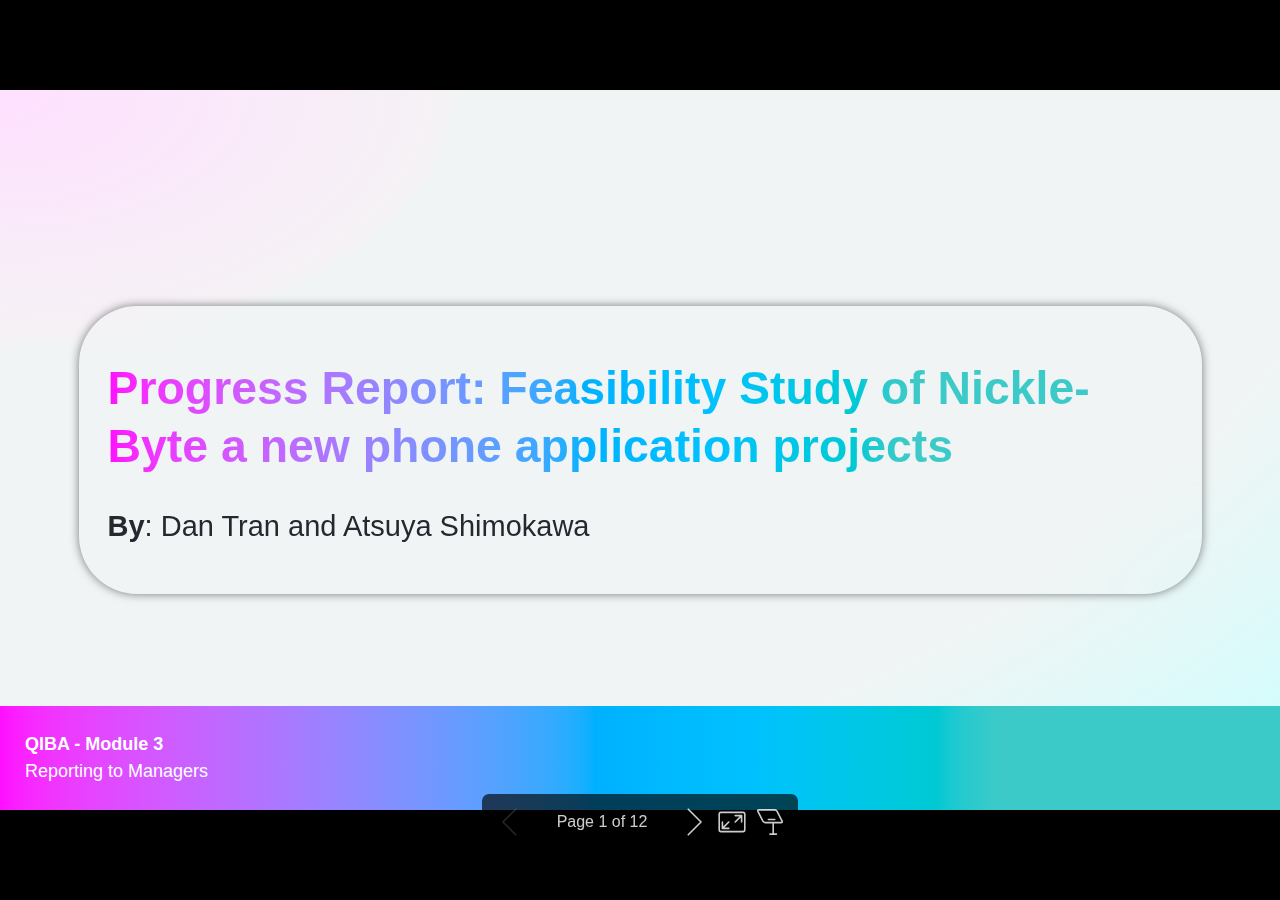
<file: Module_3.html>
<!DOCTYPE html><html lang="en-US"><head><meta charset="UTF-8"><meta name="viewport" content="width=device-width,height=device-height,initial-scale=1.0"><meta name="apple-mobile-web-app-capable" content="yes"><meta http-equiv="X-UA-Compatible" content="ie=edge"><meta property="og:type" content="website"><meta name="twitter:card" content="summary"><style>@media screen{body[data-bespoke-view=""] .bespoke-marp-parent>.bespoke-marp-osc>button,body[data-bespoke-view=next] .bespoke-marp-parent>.bespoke-marp-osc>button,body[data-bespoke-view=presenter] .bespoke-marp-presenter-container .bespoke-marp-presenter-info-container button,body[data-bespoke-view=presenter] .bespoke-marp-presenter-container .bespoke-marp-presenter-note-container button{-webkit-tap-highlight-color:transparent;-webkit-appearance:none;appearance:none;background-color:initial;border:0;color:inherit;cursor:pointer;font-size:inherit;opacity:.8;outline:none;padding:0;transition:opacity .2s linear}body[data-bespoke-view=""] .bespoke-marp-parent>.bespoke-marp-osc>button:disabled,body[data-bespoke-view=next] .bespoke-marp-parent>.bespoke-marp-osc>button:disabled,body[data-bespoke-view=presenter] .bespoke-marp-presenter-container .bespoke-marp-presenter-info-container button:disabled,body[data-bespoke-view=presenter] .bespoke-marp-presenter-container .bespoke-marp-presenter-note-container button:disabled{cursor:not-allowed;opacity:.15!important}body[data-bespoke-view=""] .bespoke-marp-parent>.bespoke-marp-osc>button:hover,body[data-bespoke-view=next] .bespoke-marp-parent>.bespoke-marp-osc>button:hover,body[data-bespoke-view=presenter] .bespoke-marp-presenter-container .bespoke-marp-presenter-info-container button:hover,body[data-bespoke-view=presenter] .bespoke-marp-presenter-container .bespoke-marp-presenter-note-container button:hover{opacity:1}body[data-bespoke-view=""] .bespoke-marp-parent>.bespoke-marp-osc>button:hover:active,body[data-bespoke-view=next] .bespoke-marp-parent>.bespoke-marp-osc>button:hover:active,body[data-bespoke-view=presenter] .bespoke-marp-presenter-container .bespoke-marp-presenter-info-container button:hover:active,body[data-bespoke-view=presenter] .bespoke-marp-presenter-container .bespoke-marp-presenter-note-container button:hover:active{opacity:.6}body[data-bespoke-view=""] .bespoke-marp-parent>.bespoke-marp-osc>button:hover:not(:disabled),body[data-bespoke-view=next] .bespoke-marp-parent>.bespoke-marp-osc>button:hover:not(:disabled),body[data-bespoke-view=presenter] .bespoke-marp-presenter-container .bespoke-marp-presenter-info-container button:hover:not(:disabled),body[data-bespoke-view=presenter] .bespoke-marp-presenter-container .bespoke-marp-presenter-note-container button:hover:not(:disabled){transition:none}body[data-bespoke-view=""] .bespoke-marp-parent>.bespoke-marp-osc>button[data-bespoke-marp-osc=prev],body[data-bespoke-view=next] .bespoke-marp-parent>.bespoke-marp-osc>button[data-bespoke-marp-osc=prev],body[data-bespoke-view=presenter] .bespoke-marp-presenter-container .bespoke-marp-presenter-info-container button.bespoke-marp-presenter-info-page-prev{background:#0000 url("[data-uri]") no-repeat 50%;background-size:contain;overflow:hidden;text-indent:100%;white-space:nowrap}body[data-bespoke-view=""] .bespoke-marp-parent>.bespoke-marp-osc>button[data-bespoke-marp-osc=next],body[data-bespoke-view=next] .bespoke-marp-parent>.bespoke-marp-osc>button[data-bespoke-marp-osc=next],body[data-bespoke-view=presenter] .bespoke-marp-presenter-container .bespoke-marp-presenter-info-container button.bespoke-marp-presenter-info-page-next{background:#0000 url("[data-uri]") no-repeat 50%;background-size:contain;overflow:hidden;text-indent:100%;white-space:nowrap}body[data-bespoke-view=""] .bespoke-marp-parent>.bespoke-marp-osc>button[data-bespoke-marp-osc=fullscreen],body[data-bespoke-view=next] .bespoke-marp-parent>.bespoke-marp-osc>button[data-bespoke-marp-osc=fullscreen]{background:#0000 url("[data-uri]") no-repeat 50%;background-size:contain;overflow:hidden;text-indent:100%;white-space:nowrap}body[data-bespoke-view=""] .bespoke-marp-parent>.bespoke-marp-osc>button.exit[data-bespoke-marp-osc=fullscreen],body[data-bespoke-view=next] .bespoke-marp-parent>.bespoke-marp-osc>button.exit[data-bespoke-marp-osc=fullscreen]{background-image:url("[data-uri]")}body[data-bespoke-view=""] .bespoke-marp-parent>.bespoke-marp-osc>button[data-bespoke-marp-osc=presenter],body[data-bespoke-view=next] .bespoke-marp-parent>.bespoke-marp-osc>button[data-bespoke-marp-osc=presenter]{background:#0000 url("[data-uri]") no-repeat 50%;background-size:contain;overflow:hidden;text-indent:100%;white-space:nowrap}body[data-bespoke-view=presenter] .bespoke-marp-presenter-container .bespoke-marp-presenter-note-container button.bespoke-marp-presenter-note-bigger{background:#0000 url("[data-uri]") no-repeat 50%;background-size:contain;overflow:hidden;text-indent:100%;white-space:nowrap}body[data-bespoke-view=presenter] .bespoke-marp-presenter-container .bespoke-marp-presenter-note-container button.bespoke-marp-presenter-note-smaller{background:#0000 url("[data-uri]") no-repeat 50%;background-size:contain;overflow:hidden;text-indent:100%;white-space:nowrap}}@keyframes __bespoke_marp_transition_reduced_outgoing__{0%{opacity:1}to{opacity:0}}@keyframes __bespoke_marp_transition_reduced_incoming__{0%{mix-blend-mode:plus-lighter;opacity:0}to{mix-blend-mode:plus-lighter;opacity:1}}.bespoke-marp-note,.bespoke-marp-osc,.bespoke-progress-parent{display:none;transition:none}@media screen{::view-transition-group(*){animation-duration:var(--marp-bespoke-transition-animation-duration,.5s);animation-timing-function:ease}::view-transition-new(*),::view-transition-old(*){animation-delay:0s;animation-direction:var(--marp-bespoke-transition-animation-direction,normal);animation-duration:var(--marp-bespoke-transition-animation-duration,.5s);animation-fill-mode:both;animation-name:var(--marp-bespoke-transition-animation-name,var(--marp-bespoke-transition-animation-name-fallback,__bespoke_marp_transition_no_animation__));mix-blend-mode:normal}::view-transition-old(*){--marp-bespoke-transition-animation-name-fallback:__bespoke_marp_transition_reduced_outgoing__;animation-timing-function:ease}::view-transition-new(*){--marp-bespoke-transition-animation-name-fallback:__bespoke_marp_transition_reduced_incoming__;animation-timing-function:ease}::view-transition-new(root),::view-transition-old(root){animation-timing-function:linear}::view-transition-new(__bespoke_marp_transition_osc__),::view-transition-old(__bespoke_marp_transition_osc__){animation-duration:0s!important;animation-name:__bespoke_marp_transition_osc__!important}::view-transition-new(__bespoke_marp_transition_osc__){opacity:0!important}.bespoke-marp-transition-warming-up::view-transition-group(*),.bespoke-marp-transition-warming-up::view-transition-new(*),.bespoke-marp-transition-warming-up::view-transition-old(*){animation-play-state:paused!important}body,html{height:100%;margin:0}body{background:#000;overflow:hidden}svg.bespoke-marp-slide{content-visibility:hidden;opacity:0;pointer-events:none;z-index:-1}svg.bespoke-marp-slide:not(.bespoke-marp-active) *{view-transition-name:none!important}svg.bespoke-marp-slide.bespoke-marp-active{content-visibility:visible;opacity:1;pointer-events:auto;z-index:0}svg.bespoke-marp-slide.bespoke-marp-active.bespoke-marp-active-ready *{animation-name:__bespoke_marp__!important}@supports not (content-visibility:hidden){svg.bespoke-marp-slide[data-bespoke-marp-load=hideable]{display:none}svg.bespoke-marp-slide[data-bespoke-marp-load=hideable].bespoke-marp-active{display:block}}}@media screen and (prefers-reduced-motion:reduce){svg.bespoke-marp-slide *{view-transition-name:none!important}}@media screen{[data-bespoke-marp-fragment=inactive]{visibility:hidden}body[data-bespoke-view=""] .bespoke-marp-parent,body[data-bespoke-view=next] .bespoke-marp-parent{inset:0;position:absolute}body[data-bespoke-view=""] .bespoke-marp-parent>.bespoke-marp-osc,body[data-bespoke-view=next] .bespoke-marp-parent>.bespoke-marp-osc{view-transition-name:__bespoke_marp_transition_osc__;background:#000000a6;border-radius:7px;bottom:50px;color:#fff;contain:paint;display:block;font-family:Helvetica,Arial,sans-serif;font-size:16px;left:50%;line-height:0;opacity:1;padding:12px;position:absolute;touch-action:manipulation;transform:translateX(-50%);transition:opacity .2s linear;-webkit-user-select:none;user-select:none;white-space:nowrap;will-change:transform;z-index:1}body[data-bespoke-view=""] .bespoke-marp-parent>.bespoke-marp-osc>*,body[data-bespoke-view=next] .bespoke-marp-parent>.bespoke-marp-osc>*{margin-left:6px}body[data-bespoke-view=""] .bespoke-marp-parent>.bespoke-marp-osc>:first-child,body[data-bespoke-view=next] .bespoke-marp-parent>.bespoke-marp-osc>:first-child{margin-left:0}body[data-bespoke-view=""] .bespoke-marp-parent>.bespoke-marp-osc>span,body[data-bespoke-view=next] .bespoke-marp-parent>.bespoke-marp-osc>span{opacity:.8}body[data-bespoke-view=""] .bespoke-marp-parent>.bespoke-marp-osc>span[data-bespoke-marp-osc=page],body[data-bespoke-view=next] .bespoke-marp-parent>.bespoke-marp-osc>span[data-bespoke-marp-osc=page]{display:inline-block;min-width:140px;text-align:center}body[data-bespoke-view=""] .bespoke-marp-parent>.bespoke-marp-osc>button[data-bespoke-marp-osc=fullscreen],body[data-bespoke-view=""] .bespoke-marp-parent>.bespoke-marp-osc>button[data-bespoke-marp-osc=next],body[data-bespoke-view=""] .bespoke-marp-parent>.bespoke-marp-osc>button[data-bespoke-marp-osc=presenter],body[data-bespoke-view=""] .bespoke-marp-parent>.bespoke-marp-osc>button[data-bespoke-marp-osc=prev],body[data-bespoke-view=next] .bespoke-marp-parent>.bespoke-marp-osc>button[data-bespoke-marp-osc=fullscreen],body[data-bespoke-view=next] .bespoke-marp-parent>.bespoke-marp-osc>button[data-bespoke-marp-osc=next],body[data-bespoke-view=next] .bespoke-marp-parent>.bespoke-marp-osc>button[data-bespoke-marp-osc=presenter],body[data-bespoke-view=next] .bespoke-marp-parent>.bespoke-marp-osc>button[data-bespoke-marp-osc=prev]{height:32px;line-height:32px;width:32px}body[data-bespoke-view=""] .bespoke-marp-parent.bespoke-marp-inactive,body[data-bespoke-view=next] .bespoke-marp-parent.bespoke-marp-inactive{cursor:none}body[data-bespoke-view=""] .bespoke-marp-parent.bespoke-marp-inactive>.bespoke-marp-osc,body[data-bespoke-view=next] .bespoke-marp-parent.bespoke-marp-inactive>.bespoke-marp-osc{opacity:0;pointer-events:none}body[data-bespoke-view=""] svg.bespoke-marp-slide,body[data-bespoke-view=next] svg.bespoke-marp-slide{height:100%;left:0;position:absolute;top:0;width:100%}body[data-bespoke-view=""] .bespoke-progress-parent{background:#222;display:flex;height:5px;width:100%}body[data-bespoke-view=""] .bespoke-progress-parent+.bespoke-marp-parent{top:5px}body[data-bespoke-view=""] .bespoke-progress-parent .bespoke-progress-bar{background:#0288d1;flex:0 0 0;transition:flex-basis .2s cubic-bezier(0,1,1,1)}body[data-bespoke-view=next]{background:#0000}body[data-bespoke-view=presenter]{background:#161616}body[data-bespoke-view=presenter] .bespoke-marp-presenter-container{display:grid;font-family:Helvetica,Arial,sans-serif;grid-template:"current dragbar next" minmax(140px,1fr) "current dragbar note" 2fr "info    dragbar note" 3em;grid-template-columns:minmax(3px,var(--bespoke-marp-presenter-split-ratio,66%)) 0 minmax(3px,1fr);height:100%;left:0;position:absolute;top:0;width:100%}body[data-bespoke-view=presenter] .bespoke-marp-presenter-container .bespoke-marp-parent{grid-area:current;overflow:hidden;position:relative}body[data-bespoke-view=presenter] .bespoke-marp-presenter-container .bespoke-marp-parent svg.bespoke-marp-slide{height:calc(100% - 40px);left:20px;pointer-events:none;position:absolute;top:20px;-webkit-user-select:none;user-select:none;width:calc(100% - 40px)}body[data-bespoke-view=presenter] .bespoke-marp-presenter-container .bespoke-marp-parent svg.bespoke-marp-slide.bespoke-marp-active{filter:drop-shadow(0 3px 10px rgba(0,0,0,.5))}body[data-bespoke-view=presenter] .bespoke-marp-presenter-container .bespoke-marp-presenter-dragbar-container{background:#0288d1;cursor:col-resize;grid-area:dragbar;margin-left:-3px;opacity:0;position:relative;transition:opacity .4s linear .1s;width:6px;z-index:10}body[data-bespoke-view=presenter] .bespoke-marp-presenter-container .bespoke-marp-presenter-dragbar-container:hover{opacity:1}body[data-bespoke-view=presenter] .bespoke-marp-presenter-container .bespoke-marp-presenter-dragbar-container.active{opacity:1;transition-delay:0s}body[data-bespoke-view=presenter] .bespoke-marp-presenter-container .bespoke-marp-presenter-next-container{background:#222;cursor:pointer;display:none;grid-area:next;overflow:hidden;position:relative}body[data-bespoke-view=presenter] .bespoke-marp-presenter-container .bespoke-marp-presenter-next-container.active{display:block}body[data-bespoke-view=presenter] .bespoke-marp-presenter-container .bespoke-marp-presenter-next-container iframe.bespoke-marp-presenter-next{background:#0000;border:0;display:block;filter:drop-shadow(0 3px 10px rgba(0,0,0,.5));height:calc(100% - 40px);left:20px;pointer-events:none;position:absolute;top:20px;-webkit-user-select:none;user-select:none;width:calc(100% - 40px)}body[data-bespoke-view=presenter] .bespoke-marp-presenter-container .bespoke-marp-presenter-note-container{background:#222;color:#eee;grid-area:note;position:relative;z-index:1}body[data-bespoke-view=presenter] .bespoke-marp-presenter-container .bespoke-marp-presenter-note-container button{height:1.5em;line-height:1.5em;width:1.5em}body[data-bespoke-view=presenter] .bespoke-marp-presenter-container .bespoke-marp-presenter-note-container .bespoke-marp-presenter-note-wrapper{display:block;inset:0;position:absolute}body[data-bespoke-view=presenter] .bespoke-marp-presenter-container .bespoke-marp-presenter-note-container .bespoke-marp-presenter-note-buttons{background:#000000a6;border-radius:4px;bottom:0;display:flex;gap:4px;margin:12px;opacity:0;padding:6px;pointer-events:none;position:absolute;right:0;transition:opacity .2s linear}body[data-bespoke-view=presenter] .bespoke-marp-presenter-container .bespoke-marp-presenter-note-container .bespoke-marp-presenter-note-buttons:focus-within,body[data-bespoke-view=presenter] .bespoke-marp-presenter-container .bespoke-marp-presenter-note-container .bespoke-marp-presenter-note-wrapper:focus-within+.bespoke-marp-presenter-note-buttons,body[data-bespoke-view=presenter] .bespoke-marp-presenter-container .bespoke-marp-presenter-note-container:hover .bespoke-marp-presenter-note-buttons{opacity:1;pointer-events:auto}body[data-bespoke-view=presenter] .bespoke-marp-presenter-container .bespoke-marp-presenter-note-container .bespoke-marp-note{word-wrap:break-word;box-sizing:border-box;font-size:calc(1.1em*var(--bespoke-marp-note-font-scale, 1));height:calc(100% - 40px);margin:20px;overflow:auto;padding-right:3px;scrollbar-color:#eeeeee80 #0000;scrollbar-width:thin;white-space:pre-wrap;width:calc(100% - 40px)}body[data-bespoke-view=presenter] .bespoke-marp-presenter-container .bespoke-marp-presenter-note-container .bespoke-marp-note::-webkit-scrollbar{width:6px}body[data-bespoke-view=presenter] .bespoke-marp-presenter-container .bespoke-marp-presenter-note-container .bespoke-marp-note::-webkit-scrollbar-track{background:#0000}body[data-bespoke-view=presenter] .bespoke-marp-presenter-container .bespoke-marp-presenter-note-container .bespoke-marp-note::-webkit-scrollbar-thumb{background:#eeeeee80;border-radius:6px}body[data-bespoke-view=presenter] .bespoke-marp-presenter-container .bespoke-marp-presenter-note-container .bespoke-marp-note:empty{pointer-events:none}body[data-bespoke-view=presenter] .bespoke-marp-presenter-container .bespoke-marp-presenter-note-container .bespoke-marp-note.active{display:block}body[data-bespoke-view=presenter] .bespoke-marp-presenter-container .bespoke-marp-presenter-note-container .bespoke-marp-note p:first-child{margin-top:0}body[data-bespoke-view=presenter] .bespoke-marp-presenter-container .bespoke-marp-presenter-note-container .bespoke-marp-note p:last-child{margin-bottom:0}body[data-bespoke-view=presenter] .bespoke-marp-presenter-container .bespoke-marp-presenter-info-container{align-items:center;box-sizing:border-box;color:#eee;display:flex;flex-wrap:nowrap;grid-area:info;justify-content:center;overflow:hidden;padding:0 10px}body[data-bespoke-view=presenter] .bespoke-marp-presenter-container .bespoke-marp-presenter-info-container .bespoke-marp-presenter-info-page,body[data-bespoke-view=presenter] .bespoke-marp-presenter-container .bespoke-marp-presenter-info-container .bespoke-marp-presenter-info-time,body[data-bespoke-view=presenter] .bespoke-marp-presenter-container .bespoke-marp-presenter-info-container .bespoke-marp-presenter-info-timer{box-sizing:border-box;display:block;padding:0 10px;white-space:nowrap;width:100%}body[data-bespoke-view=presenter] .bespoke-marp-presenter-container .bespoke-marp-presenter-info-container button{height:1.5em;line-height:1.5em;width:1.5em}body[data-bespoke-view=presenter] .bespoke-marp-presenter-container .bespoke-marp-presenter-info-container .bespoke-marp-presenter-info-page{order:2;text-align:center}body[data-bespoke-view=presenter] .bespoke-marp-presenter-container .bespoke-marp-presenter-info-container .bespoke-marp-presenter-info-page .bespoke-marp-presenter-info-page-text{display:inline-block;min-width:120px;text-align:center}body[data-bespoke-view=presenter] .bespoke-marp-presenter-container .bespoke-marp-presenter-info-container .bespoke-marp-presenter-info-time{color:#999;order:1;text-align:left}body[data-bespoke-view=presenter] .bespoke-marp-presenter-container .bespoke-marp-presenter-info-container .bespoke-marp-presenter-info-timer{color:#999;order:3;text-align:right}body[data-bespoke-view=presenter] .bespoke-marp-presenter-container .bespoke-marp-presenter-info-container .bespoke-marp-presenter-info-timer:hover{cursor:pointer}}@media print{.bespoke-marp-presenter-info-container,.bespoke-marp-presenter-next-container,.bespoke-marp-presenter-note-container{display:none}}</style><style>div#\:\$p>svg>foreignObject>section{width:1280px;height:720px;box-sizing:border-box;overflow:hidden;position:relative;scroll-snap-align:center center}div#\:\$p>svg>foreignObject>section:after{bottom:0;content:attr(data-marpit-pagination);padding:inherit;pointer-events:none;position:absolute;right:0}div#\:\$p>svg>foreignObject>section:not([data-marpit-pagination]):after{display:none}/* Normalization */div#\:\$p>svg>foreignObject>section :is(h1,marp-h1){font-size:2em;margin:0.67em 0}div#\:\$p>svg>foreignObject>section video::-webkit-media-controls{will-change:transform}@page{size:1280px 720px;margin:0}@media print{body,html{background-color:#fff;margin:0;page-break-inside:avoid;break-inside:avoid-page}div#\:\$p>svg>foreignObject>section{page-break-before:always;break-before:page}div#\:\$p>svg>foreignObject>section,div#\:\$p>svg>foreignObject>section *{-webkit-print-color-adjust:exact!important;animation-delay:0s!important;animation-duration:0s!important;color-adjust:exact!important;transition:none!important}div#\:\$p>svg[data-marpit-svg]{display:block;height:100vh;width:100vw}}
/*!
 * Marp default theme.
 *
 * @theme default
 * @author Yuki Hattori
 *
 * @auto-scaling true
 * @size 16:9 1280px 720px
 * @size 4:3 960px 720px
 */div#\:\$p>svg>foreignObject>section{--color-prettylights-syntax-comment:#6e7781;--color-prettylights-syntax-constant:#0550ae;--color-prettylights-syntax-entity:#8250df;--color-prettylights-syntax-storage-modifier-import:#24292f;--color-prettylights-syntax-entity-tag:#116329;--color-prettylights-syntax-keyword:#cf222e;--color-prettylights-syntax-string:#0a3069;--color-prettylights-syntax-variable:#953800;--color-prettylights-syntax-brackethighlighter-unmatched:#82071e;--color-prettylights-syntax-invalid-illegal-text:#f6f8fa;--color-prettylights-syntax-invalid-illegal-bg:#82071e;--color-prettylights-syntax-carriage-return-text:#f6f8fa;--color-prettylights-syntax-carriage-return-bg:#cf222e;--color-prettylights-syntax-string-regexp:#116329;--color-prettylights-syntax-markup-list:#3b2300;--color-prettylights-syntax-markup-heading:#0550ae;--color-prettylights-syntax-markup-italic:#24292f;--color-prettylights-syntax-markup-bold:#24292f;--color-prettylights-syntax-markup-deleted-text:#82071e;--color-prettylights-syntax-markup-deleted-bg:#ffebe9;--color-prettylights-syntax-markup-inserted-text:#116329;--color-prettylights-syntax-markup-inserted-bg:#dafbe1;--color-prettylights-syntax-markup-changed-text:#953800;--color-prettylights-syntax-markup-changed-bg:#ffd8b5;--color-prettylights-syntax-markup-ignored-text:#eaeef2;--color-prettylights-syntax-markup-ignored-bg:#0550ae;--color-prettylights-syntax-meta-diff-range:#8250df;--color-prettylights-syntax-brackethighlighter-angle:#57606a;--color-prettylights-syntax-sublimelinter-gutter-mark:#8c959f;--color-prettylights-syntax-constant-other-reference-link:#0a3069;--color-fg-default:#24292f;--color-fg-muted:#57606a;--color-fg-subtle:#6e7781;--color-canvas-default:#fff;--color-canvas-subtle:#f6f8fa;--color-border-default:#d0d7de;--color-border-muted:#d8dee4;--color-neutral-muted:rgba(175,184,193,.2);--color-accent-fg:#0969da;--color-accent-emphasis:#0969da;--color-attention-subtle:#fff8c5;--color-danger-fg:#cf222e;color-scheme:light}div#\:\$p>svg>foreignObject>section:where(.invert){--color-prettylights-syntax-comment:#8b949e;--color-prettylights-syntax-constant:#79c0ff;--color-prettylights-syntax-entity:#d2a8ff;--color-prettylights-syntax-storage-modifier-import:#c9d1d9;--color-prettylights-syntax-entity-tag:#7ee787;--color-prettylights-syntax-keyword:#ff7b72;--color-prettylights-syntax-string:#a5d6ff;--color-prettylights-syntax-variable:#ffa657;--color-prettylights-syntax-brackethighlighter-unmatched:#f85149;--color-prettylights-syntax-invalid-illegal-text:#f0f6fc;--color-prettylights-syntax-invalid-illegal-bg:#8e1519;--color-prettylights-syntax-carriage-return-text:#f0f6fc;--color-prettylights-syntax-carriage-return-bg:#b62324;--color-prettylights-syntax-string-regexp:#7ee787;--color-prettylights-syntax-markup-list:#f2cc60;--color-prettylights-syntax-markup-heading:#1f6feb;--color-prettylights-syntax-markup-italic:#c9d1d9;--color-prettylights-syntax-markup-bold:#c9d1d9;--color-prettylights-syntax-markup-deleted-text:#ffdcd7;--color-prettylights-syntax-markup-deleted-bg:#67060c;--color-prettylights-syntax-markup-inserted-text:#aff5b4;--color-prettylights-syntax-markup-inserted-bg:#033a16;--color-prettylights-syntax-markup-changed-text:#ffdfb6;--color-prettylights-syntax-markup-changed-bg:#5a1e02;--color-prettylights-syntax-markup-ignored-text:#c9d1d9;--color-prettylights-syntax-markup-ignored-bg:#1158c7;--color-prettylights-syntax-meta-diff-range:#d2a8ff;--color-prettylights-syntax-brackethighlighter-angle:#8b949e;--color-prettylights-syntax-sublimelinter-gutter-mark:#484f58;--color-prettylights-syntax-constant-other-reference-link:#a5d6ff;--color-fg-default:#c9d1d9;--color-fg-muted:#8b949e;--color-fg-subtle:#6e7681;--color-canvas-default:#0d1117;--color-canvas-subtle:#161b22;--color-border-default:#30363d;--color-border-muted:#21262d;--color-neutral-muted:hsla(215,8%,47%,.4);--color-accent-fg:#58a6ff;--color-accent-emphasis:#1f6feb;--color-attention-subtle:rgba(187,128,9,.15);--color-danger-fg:#f85149;color-scheme:dark}div#\:\$p>svg>foreignObject>section{-ms-text-size-adjust:100%;-webkit-text-size-adjust:100%;word-wrap:break-word;background-color:var(--color-canvas-default);color:var(--color-fg-default);font-family:-apple-system,BlinkMacSystemFont,Segoe UI,Noto Sans,Helvetica,Arial,sans-serif,Apple Color Emoji,Segoe UI Emoji;font-size:16px;line-height:1.5;margin:0}div#\:\$p>svg>foreignObject>section{--marpit-root-font-size:16px}div#\:\$p>svg>foreignObject>section :is(h1,marp-h1):hover .anchor .octicon-link:before,div#\:\$p>svg>foreignObject>section :is(h2,marp-h2):hover .anchor .octicon-link:before,div#\:\$p>svg>foreignObject>section :is(h3,marp-h3):hover .anchor .octicon-link:before,div#\:\$p>svg>foreignObject>section :is(h4,marp-h4):hover .anchor .octicon-link:before,div#\:\$p>svg>foreignObject>section :is(h5,marp-h5):hover .anchor .octicon-link:before,div#\:\$p>svg>foreignObject>section :is(h6,marp-h6):hover .anchor .octicon-link:before{background-color:currentColor;content:" ";display:inline-block;height:16px;-webkit-mask-image:url('data:image/svg+xml;charset=utf-8,<svg xmlns="http://www.w3.org/2000/svg" aria-hidden="true" viewBox="0 0 16 16"><path fill-rule="evenodd" d="M7.775 3.275a.75.75 0 0 0 1.06 1.06l1.25-1.25a2 2 0 1 1 2.83 2.83l-2.5 2.5a2 2 0 0 1-2.83 0 .75.75 0 0 0-1.06 1.06 3.5 3.5 0 0 0 4.95 0l2.5-2.5a3.5 3.5 0 0 0-4.95-4.95l-1.25 1.25zm-4.69 9.64a2 2 0 0 1 0-2.83l2.5-2.5a2 2 0 0 1 2.83 0 .75.75 0 0 0 1.06-1.06 3.5 3.5 0 0 0-4.95 0l-2.5 2.5a3.5 3.5 0 0 0 4.95 4.95l1.25-1.25a.75.75 0 0 0-1.06-1.06l-1.25 1.25a2 2 0 0 1-2.83 0z"/></svg>');mask-image:url('data:image/svg+xml;charset=utf-8,<svg xmlns="http://www.w3.org/2000/svg" aria-hidden="true" viewBox="0 0 16 16"><path fill-rule="evenodd" d="M7.775 3.275a.75.75 0 0 0 1.06 1.06l1.25-1.25a2 2 0 1 1 2.83 2.83l-2.5 2.5a2 2 0 0 1-2.83 0 .75.75 0 0 0-1.06 1.06 3.5 3.5 0 0 0 4.95 0l2.5-2.5a3.5 3.5 0 0 0-4.95-4.95l-1.25 1.25zm-4.69 9.64a2 2 0 0 1 0-2.83l2.5-2.5a2 2 0 0 1 2.83 0 .75.75 0 0 0 1.06-1.06 3.5 3.5 0 0 0-4.95 0l-2.5 2.5a3.5 3.5 0 0 0 4.95 4.95l1.25-1.25a.75.75 0 0 0-1.06-1.06l-1.25 1.25a2 2 0 0 1-2.83 0z"/></svg>');width:16px}div#\:\$p>svg>foreignObject>section details,div#\:\$p>svg>foreignObject>section figcaption,div#\:\$p>svg>foreignObject>section figure{display:block}div#\:\$p>svg>foreignObject>section summary{display:list-item}div#\:\$p>svg>foreignObject>section [hidden]{display:none!important}div#\:\$p>svg>foreignObject>section a{background-color:transparent;color:var(--color-accent-fg);text-decoration:none}div#\:\$p>svg>foreignObject>section abbr[title]{border-bottom:none;-webkit-text-decoration:underline dotted;text-decoration:underline dotted}div#\:\$p>svg>foreignObject>section b,div#\:\$p>svg>foreignObject>section strong{font-weight:var(--base-text-weight-semibold,600)}div#\:\$p>svg>foreignObject>section dfn{font-style:italic}div#\:\$p>svg>foreignObject>section :is(h1,marp-h1){border-bottom:1px solid var(--color-border-muted);font-size:2em;font-weight:var(--base-text-weight-semibold,600);margin:.67em 0;padding-bottom:.3em}div#\:\$p>svg>foreignObject>section mark{background-color:var(--color-attention-subtle);color:var(--color-fg-default)}div#\:\$p>svg>foreignObject>section small{font-size:90%}div#\:\$p>svg>foreignObject>section sub,div#\:\$p>svg>foreignObject>section sup{font-size:75%;line-height:0;position:relative;vertical-align:baseline}div#\:\$p>svg>foreignObject>section sub{bottom:-.25em}div#\:\$p>svg>foreignObject>section sup{top:-.5em}div#\:\$p>svg>foreignObject>section img{background-color:var(--color-canvas-default);border-style:none;box-sizing:content-box;max-width:100%}div#\:\$p>svg>foreignObject>section :is(pre,marp-pre),div#\:\$p>svg>foreignObject>section code,div#\:\$p>svg>foreignObject>section kbd,div#\:\$p>svg>foreignObject>section samp{font-family:monospace;font-size:1em}div#\:\$p>svg>foreignObject>section figure{margin:1em 40px}div#\:\$p>svg>foreignObject>section hr{background:transparent;background-color:var(--color-border-default);border:0;box-sizing:content-box;height:.25em;margin:24px 0;overflow:hidden;padding:0}div#\:\$p>svg>foreignObject>section input{font:inherit;font-family:inherit;font-size:inherit;line-height:inherit;margin:0;overflow:visible}div#\:\$p>svg>foreignObject>section [type=button],div#\:\$p>svg>foreignObject>section [type=reset],div#\:\$p>svg>foreignObject>section [type=submit]{-webkit-appearance:button}div#\:\$p>svg>foreignObject>section [type=checkbox],div#\:\$p>svg>foreignObject>section [type=radio]{box-sizing:border-box;padding:0}div#\:\$p>svg>foreignObject>section [type=number]::-webkit-inner-spin-button,div#\:\$p>svg>foreignObject>section [type=number]::-webkit-outer-spin-button{height:auto}div#\:\$p>svg>foreignObject>section [type=search]::-webkit-search-cancel-button,div#\:\$p>svg>foreignObject>section [type=search]::-webkit-search-decoration{-webkit-appearance:none}div#\:\$p>svg>foreignObject>section ::-webkit-input-placeholder{color:inherit;opacity:.54}div#\:\$p>svg>foreignObject>section ::-webkit-file-upload-button{-webkit-appearance:button;font:inherit}div#\:\$p>svg>foreignObject>section a:hover{text-decoration:underline}div#\:\$p>svg>foreignObject>section ::-moz-placeholder{color:var(--color-fg-subtle);opacity:1}div#\:\$p>svg>foreignObject>section ::placeholder{color:var(--color-fg-subtle);opacity:1}div#\:\$p>svg>foreignObject>section hr:after,div#\:\$p>svg>foreignObject>section hr:before{content:"";display:table}div#\:\$p>svg>foreignObject>section hr:after{clear:both}div#\:\$p>svg>foreignObject>section table{border-collapse:collapse;border-spacing:0;display:block;max-width:100%;overflow:auto;width:-moz-max-content;width:max-content}div#\:\$p>svg>foreignObject>section td,div#\:\$p>svg>foreignObject>section th{padding:0}div#\:\$p>svg>foreignObject>section details summary{cursor:pointer}div#\:\$p>svg>foreignObject>section details:not([open])>:not(summary){display:none!important}div#\:\$p>svg>foreignObject>section [role=button]:focus,div#\:\$p>svg>foreignObject>section a:focus,div#\:\$p>svg>foreignObject>section input[type=checkbox]:focus,div#\:\$p>svg>foreignObject>section input[type=radio]:focus{box-shadow:none;outline:2px solid var(--color-accent-fg);outline-offset:-2px}div#\:\$p>svg>foreignObject>section [role=button]:focus:not(:focus-visible),div#\:\$p>svg>foreignObject>section a:focus:not(:focus-visible),div#\:\$p>svg>foreignObject>section input[type=checkbox]:focus:not(:focus-visible),div#\:\$p>svg>foreignObject>section input[type=radio]:focus:not(:focus-visible){outline:1px solid transparent}div#\:\$p>svg>foreignObject>section [role=button]:focus-visible,div#\:\$p>svg>foreignObject>section a:focus-visible,div#\:\$p>svg>foreignObject>section input[type=checkbox]:focus-visible,div#\:\$p>svg>foreignObject>section input[type=radio]:focus-visible{box-shadow:none;outline:2px solid var(--color-accent-fg);outline-offset:-2px}div#\:\$p>svg>foreignObject>section a:not([class]):focus,div#\:\$p>svg>foreignObject>section a:not([class]):focus-visible,div#\:\$p>svg>foreignObject>section input[type=checkbox]:focus,div#\:\$p>svg>foreignObject>section input[type=checkbox]:focus-visible,div#\:\$p>svg>foreignObject>section input[type=radio]:focus,div#\:\$p>svg>foreignObject>section input[type=radio]:focus-visible{outline-offset:0}div#\:\$p>svg>foreignObject>section kbd{background-color:var(--color-canvas-subtle);border-bottom-color:var(--color-neutral-muted);border:1px solid var(--color-neutral-muted);border-radius:6px;box-shadow:inset 0 -1px 0 var(--color-neutral-muted);color:var(--color-fg-default);display:inline-block;font:11px ui-monospace,SFMono-Regular,SF Mono,Menlo,Consolas,Liberation Mono,monospace;line-height:10px;padding:3px 5px;vertical-align:middle}div#\:\$p>svg>foreignObject>section :is(h1,marp-h1),div#\:\$p>svg>foreignObject>section :is(h2,marp-h2),div#\:\$p>svg>foreignObject>section :is(h3,marp-h3),div#\:\$p>svg>foreignObject>section :is(h4,marp-h4),div#\:\$p>svg>foreignObject>section :is(h5,marp-h5),div#\:\$p>svg>foreignObject>section :is(h6,marp-h6){font-weight:var(--base-text-weight-semibold,600);line-height:1.25;margin-bottom:16px;margin-top:24px}div#\:\$p>svg>foreignObject>section :is(h2,marp-h2){border-bottom:1px solid var(--color-border-muted);font-size:1.5em;padding-bottom:.3em}div#\:\$p>svg>foreignObject>section :is(h2,marp-h2),div#\:\$p>svg>foreignObject>section :is(h3,marp-h3){font-weight:var(--base-text-weight-semibold,600)}div#\:\$p>svg>foreignObject>section :is(h3,marp-h3){font-size:1.25em}div#\:\$p>svg>foreignObject>section :is(h4,marp-h4){font-size:1em}div#\:\$p>svg>foreignObject>section :is(h4,marp-h4),div#\:\$p>svg>foreignObject>section :is(h5,marp-h5){font-weight:var(--base-text-weight-semibold,600)}div#\:\$p>svg>foreignObject>section :is(h5,marp-h5){font-size:.875em}div#\:\$p>svg>foreignObject>section :is(h6,marp-h6){color:var(--color-fg-muted);font-size:.85em;font-weight:var(--base-text-weight-semibold,600)}div#\:\$p>svg>foreignObject>section p{margin-bottom:10px;margin-top:0}div#\:\$p>svg>foreignObject>section blockquote{border-left:.25em solid var(--color-border-default);color:var(--color-fg-muted);margin:0;padding:0 1em}div#\:\$p>svg>foreignObject>section ol,div#\:\$p>svg>foreignObject>section ul{margin-bottom:0;margin-top:0;padding-left:2em}div#\:\$p>svg>foreignObject>section ol ol,div#\:\$p>svg>foreignObject>section ul ol{list-style-type:lower-roman}div#\:\$p>svg>foreignObject>section ol ol ol,div#\:\$p>svg>foreignObject>section ol ul ol,div#\:\$p>svg>foreignObject>section ul ol ol,div#\:\$p>svg>foreignObject>section ul ul ol{list-style-type:lower-alpha}div#\:\$p>svg>foreignObject>section dd{margin-left:0}div#\:\$p>svg>foreignObject>section :is(pre,marp-pre),div#\:\$p>svg>foreignObject>section code,div#\:\$p>svg>foreignObject>section samp,div#\:\$p>svg>foreignObject>section tt{font-family:ui-monospace,SFMono-Regular,SF Mono,Menlo,Consolas,Liberation Mono,monospace;font-size:12px}div#\:\$p>svg>foreignObject>section :is(pre,marp-pre){word-wrap:normal;margin-bottom:0;margin-top:0}div#\:\$p>svg>foreignObject>section .octicon{fill:currentColor;display:inline-block;overflow:visible!important;vertical-align:text-bottom}div#\:\$p>svg>foreignObject>section input::-webkit-inner-spin-button,div#\:\$p>svg>foreignObject>section input::-webkit-outer-spin-button{-webkit-appearance:none;appearance:none;margin:0}div#\:\$p>svg>foreignObject>section:after,div#\:\$p>svg>foreignObject>section:before{
  /* content:""; */display:table}div#\:\$p>svg>foreignObject>section:after{clear:both}div#\:\$p>svg>foreignObject>section>:first-child{margin-top:0!important}div#\:\$p>svg>foreignObject>section>:last-child{margin-bottom:0!important}div#\:\$p>svg>foreignObject>section a:not([href]){color:inherit;text-decoration:none}div#\:\$p>svg>foreignObject>section .absent{color:var(--color-danger-fg)}div#\:\$p>svg>foreignObject>section .anchor{float:left;line-height:1;margin-left:-20px;padding-right:4px}div#\:\$p>svg>foreignObject>section .anchor:focus{outline:none}div#\:\$p>svg>foreignObject>section :is(pre,marp-pre),div#\:\$p>svg>foreignObject>section blockquote,div#\:\$p>svg>foreignObject>section details,div#\:\$p>svg>foreignObject>section dl,div#\:\$p>svg>foreignObject>section ol,div#\:\$p>svg>foreignObject>section p,div#\:\$p>svg>foreignObject>section table,div#\:\$p>svg>foreignObject>section ul{margin-bottom:16px;margin-top:0}div#\:\$p>svg>foreignObject>section blockquote>:first-child{margin-top:0}div#\:\$p>svg>foreignObject>section blockquote>:last-child{margin-bottom:0}div#\:\$p>svg>foreignObject>section :is(h1,marp-h1) .octicon-link,div#\:\$p>svg>foreignObject>section :is(h2,marp-h2) .octicon-link,div#\:\$p>svg>foreignObject>section :is(h3,marp-h3) .octicon-link,div#\:\$p>svg>foreignObject>section :is(h4,marp-h4) .octicon-link,div#\:\$p>svg>foreignObject>section :is(h5,marp-h5) .octicon-link,div#\:\$p>svg>foreignObject>section :is(h6,marp-h6) .octicon-link{color:var(--color-fg-default);vertical-align:middle;visibility:hidden}div#\:\$p>svg>foreignObject>section :is(h1,marp-h1):hover .anchor,div#\:\$p>svg>foreignObject>section :is(h2,marp-h2):hover .anchor,div#\:\$p>svg>foreignObject>section :is(h3,marp-h3):hover .anchor,div#\:\$p>svg>foreignObject>section :is(h4,marp-h4):hover .anchor,div#\:\$p>svg>foreignObject>section :is(h5,marp-h5):hover .anchor,div#\:\$p>svg>foreignObject>section :is(h6,marp-h6):hover .anchor{text-decoration:none}div#\:\$p>svg>foreignObject>section :is(h1,marp-h1):hover .anchor .octicon-link,div#\:\$p>svg>foreignObject>section :is(h2,marp-h2):hover .anchor .octicon-link,div#\:\$p>svg>foreignObject>section :is(h3,marp-h3):hover .anchor .octicon-link,div#\:\$p>svg>foreignObject>section :is(h4,marp-h4):hover .anchor .octicon-link,div#\:\$p>svg>foreignObject>section :is(h5,marp-h5):hover .anchor .octicon-link,div#\:\$p>svg>foreignObject>section :is(h6,marp-h6):hover .anchor .octicon-link{visibility:visible}div#\:\$p>svg>foreignObject>section :is(h1,marp-h1) code,div#\:\$p>svg>foreignObject>section :is(h1,marp-h1) tt,div#\:\$p>svg>foreignObject>section :is(h2,marp-h2) code,div#\:\$p>svg>foreignObject>section :is(h2,marp-h2) tt,div#\:\$p>svg>foreignObject>section :is(h3,marp-h3) code,div#\:\$p>svg>foreignObject>section :is(h3,marp-h3) tt,div#\:\$p>svg>foreignObject>section :is(h4,marp-h4) code,div#\:\$p>svg>foreignObject>section :is(h4,marp-h4) tt,div#\:\$p>svg>foreignObject>section :is(h5,marp-h5) code,div#\:\$p>svg>foreignObject>section :is(h5,marp-h5) tt,div#\:\$p>svg>foreignObject>section :is(h6,marp-h6) code,div#\:\$p>svg>foreignObject>section :is(h6,marp-h6) tt{font-size:inherit;padding:0 .2em}div#\:\$p>svg>foreignObject>section summary :is(h1,marp-h1),div#\:\$p>svg>foreignObject>section summary :is(h2,marp-h2),div#\:\$p>svg>foreignObject>section summary :is(h3,marp-h3),div#\:\$p>svg>foreignObject>section summary :is(h4,marp-h4),div#\:\$p>svg>foreignObject>section summary :is(h5,marp-h5),div#\:\$p>svg>foreignObject>section summary :is(h6,marp-h6){display:inline-block}div#\:\$p>svg>foreignObject>section summary :is(h1,marp-h1) .anchor,div#\:\$p>svg>foreignObject>section summary :is(h2,marp-h2) .anchor,div#\:\$p>svg>foreignObject>section summary :is(h3,marp-h3) .anchor,div#\:\$p>svg>foreignObject>section summary :is(h4,marp-h4) .anchor,div#\:\$p>svg>foreignObject>section summary :is(h5,marp-h5) .anchor,div#\:\$p>svg>foreignObject>section summary :is(h6,marp-h6) .anchor{margin-left:-40px}div#\:\$p>svg>foreignObject>section summary :is(h1,marp-h1),div#\:\$p>svg>foreignObject>section summary :is(h2,marp-h2){border-bottom:0;padding-bottom:0}div#\:\$p>svg>foreignObject>section ol.no-list,div#\:\$p>svg>foreignObject>section ul.no-list{list-style-type:none;padding:0}div#\:\$p>svg>foreignObject>section ol[type=a]{list-style-type:lower-alpha}div#\:\$p>svg>foreignObject>section ol[type=A]{list-style-type:upper-alpha}div#\:\$p>svg>foreignObject>section ol[type=i]{list-style-type:lower-roman}div#\:\$p>svg>foreignObject>section ol[type=I]{list-style-type:upper-roman}div#\:\$p>svg>foreignObject>section div>ol:not([type]),div#\:\$p>svg>foreignObject>section ol[type="1"]{list-style-type:decimal}div#\:\$p>svg>foreignObject>section ol ol,div#\:\$p>svg>foreignObject>section ol ul,div#\:\$p>svg>foreignObject>section ul ol,div#\:\$p>svg>foreignObject>section ul ul{margin-bottom:0;margin-top:0}div#\:\$p>svg>foreignObject>section li>p{margin-top:16px}div#\:\$p>svg>foreignObject>section li+li{margin-top:.25em}div#\:\$p>svg>foreignObject>section dl{padding:0}div#\:\$p>svg>foreignObject>section dl dt{font-size:1em;font-style:italic;font-weight:var(--base-text-weight-semibold,600);margin-top:16px;padding:0}div#\:\$p>svg>foreignObject>section dl dd{margin-bottom:16px;padding:0 16px}div#\:\$p>svg>foreignObject>section table th{font-weight:var(--base-text-weight-semibold,600)}div#\:\$p>svg>foreignObject>section table td,div#\:\$p>svg>foreignObject>section table th{border:1px solid var(--color-border-default);padding:6px 13px}div#\:\$p>svg>foreignObject>section table tr{background-color:var(--color-canvas-default);border-top:1px solid var(--color-border-muted)}div#\:\$p>svg>foreignObject>section table tr:nth-child(2n){background-color:var(--color-canvas-subtle)}div#\:\$p>svg>foreignObject>section table img{background-color:transparent}div#\:\$p>svg>foreignObject>section img[align=right]{padding-left:20px}div#\:\$p>svg>foreignObject>section img[align=left]{padding-right:20px}div#\:\$p>svg>foreignObject>section .emoji{background-color:transparent;max-width:none;vertical-align:text-top}div#\:\$p>svg>foreignObject>section :is(span,marp-span).frame,div#\:\$p>svg>foreignObject>section :is(span,marp-span).frame>:is(span,marp-span){display:block;overflow:hidden}div#\:\$p>svg>foreignObject>section :is(span,marp-span).frame>:is(span,marp-span){border:1px solid var(--color-border-default);float:left;margin:13px 0 0;padding:7px;width:auto}div#\:\$p>svg>foreignObject>section :is(span,marp-span).frame :is(span,marp-span) img{display:block;float:left}div#\:\$p>svg>foreignObject>section :is(span,marp-span).frame :is(span,marp-span) :is(span,marp-span){clear:both;color:var(--color-fg-default);display:block;padding:5px 0 0}div#\:\$p>svg>foreignObject>section :is(span,marp-span).align-center{clear:both;display:block;overflow:hidden}div#\:\$p>svg>foreignObject>section :is(span,marp-span).align-center>:is(span,marp-span){display:block;margin:13px auto 0;overflow:hidden;text-align:center}div#\:\$p>svg>foreignObject>section :is(span,marp-span).align-center :is(span,marp-span) img{margin:0 auto;text-align:center}div#\:\$p>svg>foreignObject>section :is(span,marp-span).align-right{clear:both;display:block;overflow:hidden}div#\:\$p>svg>foreignObject>section :is(span,marp-span).align-right>:is(span,marp-span){display:block;margin:13px 0 0;overflow:hidden;text-align:right}div#\:\$p>svg>foreignObject>section :is(span,marp-span).align-right :is(span,marp-span) img{margin:0;text-align:right}div#\:\$p>svg>foreignObject>section :is(span,marp-span).float-left{display:block;float:left;margin-right:13px;overflow:hidden}div#\:\$p>svg>foreignObject>section :is(span,marp-span).float-left :is(span,marp-span){margin:13px 0 0}div#\:\$p>svg>foreignObject>section :is(span,marp-span).float-right{display:block;float:right;margin-left:13px;overflow:hidden}div#\:\$p>svg>foreignObject>section :is(span,marp-span).float-right>:is(span,marp-span){display:block;margin:13px auto 0;overflow:hidden;text-align:right}div#\:\$p>svg>foreignObject>section code,div#\:\$p>svg>foreignObject>section tt{background-color:var(--color-neutral-muted);border-radius:6px;font-size:85%;margin:0;padding:.2em .4em;white-space:break-spaces}div#\:\$p>svg>foreignObject>section code br,div#\:\$p>svg>foreignObject>section tt br{display:none}div#\:\$p>svg>foreignObject>section del code{text-decoration:inherit}div#\:\$p>svg>foreignObject>section samp{font-size:85%}div#\:\$p>svg>foreignObject>section :is(pre,marp-pre) code{font-size:100%}div#\:\$p>svg>foreignObject>section :is(pre,marp-pre)>code{background:transparent;border:0;margin:0;padding:0;white-space:pre;word-break:normal}div#\:\$p>svg>foreignObject>section .highlight{margin-bottom:16px}div#\:\$p>svg>foreignObject>section .highlight :is(pre,marp-pre){margin-bottom:0;word-break:normal}div#\:\$p>svg>foreignObject>section :is(pre,marp-pre){background-color:var(--color-canvas-subtle);border-radius:6px;font-size:85%;line-height:1.45;overflow:auto;padding:16px}div#\:\$p>svg>foreignObject>section :is(pre,marp-pre) code,div#\:\$p>svg>foreignObject>section :is(pre,marp-pre) tt{word-wrap:normal;background-color:transparent;border:0;display:inline;line-height:inherit;margin:0;max-width:auto;overflow:visible;padding:0}div#\:\$p>svg>foreignObject>section .csv-data td,div#\:\$p>svg>foreignObject>section .csv-data th{font-size:12px;line-height:1;overflow:hidden;padding:5px;text-align:left;white-space:nowrap}div#\:\$p>svg>foreignObject>section .csv-data .blob-num{background:var(--color-canvas-default);border:0;padding:10px 8px 9px;text-align:right}div#\:\$p>svg>foreignObject>section .csv-data tr{border-top:0}div#\:\$p>svg>foreignObject>section .csv-data th{background:var(--color-canvas-subtle);border-top:0;font-weight:var(--base-text-weight-semibold,600)}div#\:\$p>svg>foreignObject>section [data-footnote-ref]:before{content:"["}div#\:\$p>svg>foreignObject>section [data-footnote-ref]:after{content:"]"}div#\:\$p>svg>foreignObject>section .footnotes{border-top:1px solid var(--color-border-default);color:var(--color-fg-muted);font-size:12px}div#\:\$p>svg>foreignObject>section div#\:\$p>svg>foreignObject>section section.footnotes{--marpit-root-font-size:12px}div#\:\$p>svg>foreignObject>section .footnotes ol{padding-left:16px}div#\:\$p>svg>foreignObject>section .footnotes ol ul{display:inline-block;margin-top:16px;padding-left:16px}div#\:\$p>svg>foreignObject>section .footnotes li{position:relative}div#\:\$p>svg>foreignObject>section .footnotes li:target:before{border:2px solid var(--color-accent-emphasis);border-radius:6px;bottom:-8px;content:"";left:-24px;pointer-events:none;position:absolute;right:-8px;top:-8px}div#\:\$p>svg>foreignObject>section .footnotes li:target{color:var(--color-fg-default)}div#\:\$p>svg>foreignObject>section .footnotes .data-footnote-backref g-emoji{font-family:monospace}div#\:\$p>svg>foreignObject>section .pl-c{color:var(--color-prettylights-syntax-comment)}div#\:\$p>svg>foreignObject>section .pl-c1,div#\:\$p>svg>foreignObject>section .pl-s .pl-v{color:var(--color-prettylights-syntax-constant)}div#\:\$p>svg>foreignObject>section .pl-e,div#\:\$p>svg>foreignObject>section .pl-en{color:var(--color-prettylights-syntax-entity)}div#\:\$p>svg>foreignObject>section .pl-s .pl-s1,div#\:\$p>svg>foreignObject>section .pl-smi{color:var(--color-prettylights-syntax-storage-modifier-import)}div#\:\$p>svg>foreignObject>section .pl-ent{color:var(--color-prettylights-syntax-entity-tag)}div#\:\$p>svg>foreignObject>section .pl-k{color:var(--color-prettylights-syntax-keyword)}div#\:\$p>svg>foreignObject>section .pl-pds,div#\:\$p>svg>foreignObject>section .pl-s,div#\:\$p>svg>foreignObject>section .pl-s .pl-pse .pl-s1,div#\:\$p>svg>foreignObject>section .pl-sr,div#\:\$p>svg>foreignObject>section .pl-sr .pl-cce,div#\:\$p>svg>foreignObject>section .pl-sr .pl-sra,div#\:\$p>svg>foreignObject>section .pl-sr .pl-sre{color:var(--color-prettylights-syntax-string)}div#\:\$p>svg>foreignObject>section .pl-smw,div#\:\$p>svg>foreignObject>section .pl-v{color:var(--color-prettylights-syntax-variable)}div#\:\$p>svg>foreignObject>section .pl-bu{color:var(--color-prettylights-syntax-brackethighlighter-unmatched)}div#\:\$p>svg>foreignObject>section .pl-ii{background-color:var(--color-prettylights-syntax-invalid-illegal-bg);color:var(--color-prettylights-syntax-invalid-illegal-text)}div#\:\$p>svg>foreignObject>section .pl-c2{background-color:var(--color-prettylights-syntax-carriage-return-bg);color:var(--color-prettylights-syntax-carriage-return-text)}div#\:\$p>svg>foreignObject>section .pl-sr .pl-cce{color:var(--color-prettylights-syntax-string-regexp);font-weight:700}div#\:\$p>svg>foreignObject>section .pl-ml{color:var(--color-prettylights-syntax-markup-list)}div#\:\$p>svg>foreignObject>section .pl-mh,div#\:\$p>svg>foreignObject>section .pl-mh .pl-en,div#\:\$p>svg>foreignObject>section .pl-ms{color:var(--color-prettylights-syntax-markup-heading);font-weight:700}div#\:\$p>svg>foreignObject>section .pl-mi{color:var(--color-prettylights-syntax-markup-italic);font-style:italic}div#\:\$p>svg>foreignObject>section .pl-mb{color:var(--color-prettylights-syntax-markup-bold);font-weight:700}div#\:\$p>svg>foreignObject>section .pl-md{background-color:var(--color-prettylights-syntax-markup-deleted-bg);color:var(--color-prettylights-syntax-markup-deleted-text)}div#\:\$p>svg>foreignObject>section .pl-mi1{background-color:var(--color-prettylights-syntax-markup-inserted-bg);color:var(--color-prettylights-syntax-markup-inserted-text)}div#\:\$p>svg>foreignObject>section .pl-mc{background-color:var(--color-prettylights-syntax-markup-changed-bg);color:var(--color-prettylights-syntax-markup-changed-text)}div#\:\$p>svg>foreignObject>section .pl-mi2{background-color:var(--color-prettylights-syntax-markup-ignored-bg);color:var(--color-prettylights-syntax-markup-ignored-text)}div#\:\$p>svg>foreignObject>section .pl-mdr{color:var(--color-prettylights-syntax-meta-diff-range);font-weight:700}div#\:\$p>svg>foreignObject>section .pl-ba{color:var(--color-prettylights-syntax-brackethighlighter-angle)}div#\:\$p>svg>foreignObject>section .pl-sg{color:var(--color-prettylights-syntax-sublimelinter-gutter-mark)}div#\:\$p>svg>foreignObject>section .pl-corl{color:var(--color-prettylights-syntax-constant-other-reference-link);text-decoration:underline}div#\:\$p>svg>foreignObject>section g-emoji{display:inline-block;font-family:Apple Color Emoji,Segoe UI Emoji,Segoe UI Symbol;font-size:1em;font-style:normal!important;font-weight:var(--base-text-weight-normal,400);line-height:1;min-width:1ch;vertical-align:-.075em}div#\:\$p>svg>foreignObject>section g-emoji img{height:1em;width:1em}div#\:\$p>svg>foreignObject>section .task-list-item{list-style-type:none}div#\:\$p>svg>foreignObject>section .task-list-item label{font-weight:var(--base-text-weight-normal,400)}div#\:\$p>svg>foreignObject>section .task-list-item.enabled label{cursor:pointer}div#\:\$p>svg>foreignObject>section .task-list-item+.task-list-item{margin-top:4px}div#\:\$p>svg>foreignObject>section .task-list-item .handle{display:none}div#\:\$p>svg>foreignObject>section .task-list-item-checkbox{margin:0 .2em .25em -1.4em;vertical-align:middle}div#\:\$p>svg>foreignObject>section .contains-task-list:dir(rtl) .task-list-item-checkbox{margin:0 -1.6em .25em .2em}div#\:\$p>svg>foreignObject>section .contains-task-list{position:relative}div#\:\$p>svg>foreignObject>section .contains-task-list:focus-within .task-list-item-convert-container,div#\:\$p>svg>foreignObject>section .contains-task-list:hover .task-list-item-convert-container{clip:auto;display:block;height:24px;overflow:visible;width:auto}div#\:\$p>svg>foreignObject>section ::-webkit-calendar-picker-indicator{filter:invert(50%)}div#\:\$p>svg>foreignObject>section :is(h1,marp-h1){color:var(--h1-color);font-size:1.6em}div#\:\$p>svg>foreignObject>section :is(h1,marp-h1),div#\:\$p>svg>foreignObject>section :is(h2,marp-h2){border-bottom:none}div#\:\$p>svg>foreignObject>section :is(h2,marp-h2){font-size:1.3em}div#\:\$p>svg>foreignObject>section :is(h3,marp-h3){font-size:1.1em}div#\:\$p>svg>foreignObject>section :is(h4,marp-h4){font-size:1.05em}div#\:\$p>svg>foreignObject>section :is(h5,marp-h5){font-size:1em}div#\:\$p>svg>foreignObject>section :is(h6,marp-h6){font-size:.9em}div#\:\$p>svg>foreignObject>section :is(h1,marp-h1) strong,div#\:\$p>svg>foreignObject>section :is(h2,marp-h2) strong,div#\:\$p>svg>foreignObject>section :is(h3,marp-h3) strong,div#\:\$p>svg>foreignObject>section :is(h4,marp-h4) strong,div#\:\$p>svg>foreignObject>section :is(h5,marp-h5) strong,div#\:\$p>svg>foreignObject>section :is(h6,marp-h6) strong{color:var(--heading-strong-color);font-weight:inherit}div#\:\$p>svg>foreignObject>section :is(h1,marp-h1)::part(auto-scaling),div#\:\$p>svg>foreignObject>section :is(h2,marp-h2)::part(auto-scaling),div#\:\$p>svg>foreignObject>section :is(h3,marp-h3)::part(auto-scaling),div#\:\$p>svg>foreignObject>section :is(h4,marp-h4)::part(auto-scaling),div#\:\$p>svg>foreignObject>section :is(h5,marp-h5)::part(auto-scaling),div#\:\$p>svg>foreignObject>section :is(h6,marp-h6)::part(auto-scaling){max-height:563px}div#\:\$p>svg>foreignObject>section hr{height:0;padding-top:.25em}div#\:\$p>svg>foreignObject>section :is(pre,marp-pre){border:1px solid var(--color-border-default);line-height:1.15;overflow:visible}div#\:\$p>svg>foreignObject>section :is(pre,marp-pre)::part(auto-scaling){max-height:529px}div#\:\$p>svg>foreignObject>section :is(pre,marp-pre) :where(.hljs){color:var(--color-prettylights-syntax-storage-modifier-import)}div#\:\$p>svg>foreignObject>section :is(pre,marp-pre) :where(.hljs-doctag),div#\:\$p>svg>foreignObject>section :is(pre,marp-pre) :where(.hljs-keyword),div#\:\$p>svg>foreignObject>section :is(pre,marp-pre) :where(.hljs-meta .hljs-keyword),div#\:\$p>svg>foreignObject>section :is(pre,marp-pre) :where(.hljs-template-tag),div#\:\$p>svg>foreignObject>section :is(pre,marp-pre) :where(.hljs-template-variable),div#\:\$p>svg>foreignObject>section :is(pre,marp-pre) :where(.hljs-type),div#\:\$p>svg>foreignObject>section :is(pre,marp-pre) :where(.hljs-variable.language_){color:var(--color-prettylights-syntax-keyword)}div#\:\$p>svg>foreignObject>section :is(pre,marp-pre) :where(.hljs-title),div#\:\$p>svg>foreignObject>section :is(pre,marp-pre) :where(.hljs-title.class_),div#\:\$p>svg>foreignObject>section :is(pre,marp-pre) :where(.hljs-title.class_.inherited__),div#\:\$p>svg>foreignObject>section :is(pre,marp-pre) :where(.hljs-title.function_){color:var(--color-prettylights-syntax-entity)}div#\:\$p>svg>foreignObject>section :is(pre,marp-pre) :where(.hljs-attr),div#\:\$p>svg>foreignObject>section :is(pre,marp-pre) :where(.hljs-attribute),div#\:\$p>svg>foreignObject>section :is(pre,marp-pre) :where(.hljs-literal),div#\:\$p>svg>foreignObject>section :is(pre,marp-pre) :where(.hljs-meta),div#\:\$p>svg>foreignObject>section :is(pre,marp-pre) :where(.hljs-number),div#\:\$p>svg>foreignObject>section :is(pre,marp-pre) :where(.hljs-operator),div#\:\$p>svg>foreignObject>section :is(pre,marp-pre) :where(.hljs-selector-attr),div#\:\$p>svg>foreignObject>section :is(pre,marp-pre) :where(.hljs-selector-class),div#\:\$p>svg>foreignObject>section :is(pre,marp-pre) :where(.hljs-selector-id),div#\:\$p>svg>foreignObject>section :is(pre,marp-pre) :where(.hljs-variable){color:var(--color-prettylights-syntax-constant)}div#\:\$p>svg>foreignObject>section :is(pre,marp-pre) :where(.hljs-meta .hljs-string),div#\:\$p>svg>foreignObject>section :is(pre,marp-pre) :where(.hljs-regexp),div#\:\$p>svg>foreignObject>section :is(pre,marp-pre) :where(.hljs-string){color:var(--color-prettylights-syntax-string)}div#\:\$p>svg>foreignObject>section :is(pre,marp-pre) :where(.hljs-built_in),div#\:\$p>svg>foreignObject>section :is(pre,marp-pre) :where(.hljs-symbol){color:var(--color-prettylights-syntax-variable)}div#\:\$p>svg>foreignObject>section :is(pre,marp-pre) :where(.hljs-code),div#\:\$p>svg>foreignObject>section :is(pre,marp-pre) :where(.hljs-comment),div#\:\$p>svg>foreignObject>section :is(pre,marp-pre) :where(.hljs-formula){color:var(--color-prettylights-syntax-comment)}div#\:\$p>svg>foreignObject>section :is(pre,marp-pre) :where(.hljs-name),div#\:\$p>svg>foreignObject>section :is(pre,marp-pre) :where(.hljs-quote),div#\:\$p>svg>foreignObject>section :is(pre,marp-pre) :where(.hljs-selector-pseudo),div#\:\$p>svg>foreignObject>section :is(pre,marp-pre) :where(.hljs-selector-tag){color:var(--color-prettylights-syntax-entity-tag)}div#\:\$p>svg>foreignObject>section :is(pre,marp-pre) :where(.hljs-subst){color:var(--color-prettylights-syntax-storage-modifier-import)}div#\:\$p>svg>foreignObject>section :is(pre,marp-pre) :where(.hljs-section){color:var(--color-prettylights-syntax-markup-heading);font-weight:700}div#\:\$p>svg>foreignObject>section :is(pre,marp-pre) :where(.hljs-bullet){color:var(--color-prettylights-syntax-markup-list)}div#\:\$p>svg>foreignObject>section :is(pre,marp-pre) :where(.hljs-emphasis){color:var(--color-prettylights-syntax-markup-italic);font-style:italic}div#\:\$p>svg>foreignObject>section :is(pre,marp-pre) :where(.hljs-strong){color:var(--color-prettylights-syntax-markup-bold);font-weight:700}div#\:\$p>svg>foreignObject>section :is(pre,marp-pre) :where(.hljs-addition){background-color:var(--color-prettylights-syntax-markup-inserted-bg);color:var(--color-prettylights-syntax-markup-inserted-text)}div#\:\$p>svg>foreignObject>section :is(pre,marp-pre) :where(.hljs-deletion){background-color:var(--color-prettylights-syntax-markup-deleted-bg);color:var(--color-prettylights-syntax-markup-deleted-text)}div#\:\$p>svg>foreignObject>section footer,div#\:\$p>svg>foreignObject>section header{color:var(--header-footer-color);font-size:18px;left:30px;margin:0;position:absolute}div#\:\$p>svg>foreignObject>section header{top:21px}div#\:\$p>svg>foreignObject>section footer{bottom:21px}div#\:\$p>svg>foreignObject>section{--h1-color:#246;--header-footer-color:hsla(0,0%,40%,.75);--heading-strong-color:#48c;--paginate-color:#777;align-items:stretch;display:flex;flex-flow:column nowrap;font-size:29px;height:720px;justify-content:center;padding:78.5px;width:1280px}div#\:\$p>svg>foreignObject>section{--marpit-root-font-size:29px}div#\:\$p>svg>foreignObject>section:where(.invert){--h1-color:#cee7ff;--header-footer-color:hsla(0,0%,60%,.75);--heading-strong-color:#7bf;--paginate-color:#999}div#\:\$p>svg>foreignObject>section>:last-child,div#\:\$p>svg>foreignObject>section[data-footer]>:nth-last-child(2){margin-bottom:0}div#\:\$p>svg>foreignObject>section>:first-child,div#\:\$p>svg>foreignObject>section>header:first-child+*{margin-top:0}div#\:\$p>svg>foreignObject>section:after{bottom:21px;color:var(--paginate-color);font-size:24px;padding:0;position:absolute;right:30px}div#\:\$p>svg>foreignObject>section:after{--marpit-root-font-size:24px}div#\:\$p>svg>foreignObject>section[data-color] :is(h1,marp-h1),div#\:\$p>svg>foreignObject>section[data-color] :is(h2,marp-h2),div#\:\$p>svg>foreignObject>section[data-color] :is(h3,marp-h3),div#\:\$p>svg>foreignObject>section[data-color] :is(h4,marp-h4),div#\:\$p>svg>foreignObject>section[data-color] :is(h5,marp-h5),div#\:\$p>svg>foreignObject>section[data-color] :is(h6,marp-h6){color:currentcolor}div#\:\$p>svg>foreignObject>section img[data-marp-twemoji]{background:transparent;height:1em;margin:0 .05em 0 .1em;vertical-align:-.1em;width:1em}

/* @theme qiba */

/* Colors */div#\:\$p>svg>foreignObject>:where(section):not([root]){--primary-color:#ff0dff;--secondary-color:#3bcac8;--background-color:#f0f4f4;--hover-color:#fedcc0;--selected-color:#e46c0a;--text-color:#000000;--gradient-color1:#ffe0ff;--gradient-color2:#c9ffff}div#\:\$p>svg>foreignObject>section{justify-content:start;
  /* background-color: var(--background-color); */background:radial-gradient(in oklch at 0 0,var(--gradient-color1) 0,var(--background-color) 25%,var(--background-color) 75%,var(--gradient-color2) 100%)}div#\:\$p>svg>foreignObject>section.title{justify-content:center}div#\:\$p>svg>foreignObject>section :is(h1,marp-h1){background:linear-gradient(in oklch 90deg,var(--primary-color) 0%,var(--secondary-color) 75%);-webkit-background-clip:text;-webkit-text-fill-color:transparent;width:fit-content}div#\:\$p>svg>foreignObject>section footer{padding:25px;left:0px;bottom:0px;width:100%;background:linear-gradient(in oklch 90deg,var(--primary-color) 0%,var(--secondary-color) 75%);color:white}div#\:\$p>svg>foreignObject>section footer:after{position:absolute;content:'';top:10px;left:1175px;width:80px;height:80px
  /* background-image: url("https://www.qiba.edu.au/wp-content/uploads/2023/06/logo-1-7.png"); */}div#\:\$p>svg>foreignObject>section img{
  /* Fill width */width:100%}div#\:\$p>svg>foreignObject>section .hover-line p:hover{background-color:var(--hover-color)}div#\:\$p>svg>foreignObject>section .hover-line p{margin:0}div#\:\$p>svg>foreignObject>section .hover-line .selected{background-color:var(--selected-color);color:white}div#\:\$p>svg>foreignObject>section .typed-out{color:var(--text-color);background:linear-gradient(in oklch -90deg,var(--selected-color) 5px,var(--text-color) 0) 10px 0,linear-gradient(in oklch var(--selected-color) 0 0) 0 0;background-size:calc(var(--n) * 1ch) 200%;-webkit-background-clip:padding-box,text;background-repeat:no-repeat;animation:t calc(var(--n) * 0.02s) steps(var(--n)) forwards}@keyframes t{0%{background-size:0 200%}}div#\:\$p>svg>foreignObject>section td:hover{background-color:var(--hover-color);opacity:1;cursor:pointer}div#\:\$p>svg>foreignObject>section .slide-in:hover{cursor:pointer}div#\:\$p>svg>foreignObject>section.title .title-header{backdrop-filter:blur(25px);border-radius:calc(var(--marpit-root-font-size, 1rem) * 2);box-shadow:0 0 10px rgba(0,0,0,0.5);padding:calc(var(--marpit-root-font-size, 1rem) * 1)}div#\:\$p>svg>foreignObject>section.title .title-center{margin:0 auto 50px auto;border-radius:5px;backdrop-filter:brightness(2);box-shadow:5px 5px 5px;width:fit-content;padding:0 100px;text-align:center}div#\:\$p>svg>foreignObject>section.title .title-center.text-left{text-align:left}div#\:\$p>svg>foreignObject>section .card-container{display:flex;flex-wrap:wrap;justify-content:center;gap:calc(var(--marpit-root-font-size, 1rem) * 1)}div#\:\$p>svg>foreignObject>section .card{margin:10px;padding:10px;border-radius:5px;box-shadow:5px 5px 5px;width:200px;height:200px;text-align:center;background:linear-gradient(in oklch 135deg,var(--gradient-color1) 0%,var(--gradient-color2) 75%)}div#\:\$p>svg>foreignObject>section .card img{width:125px;height:125px;border-radius:5px}div#\:\$p>svg>foreignObject>section .columns{display:flex;flex-direction:column}div#\:\$p>svg>foreignObject>section .rows{display:flex;flex-direction:row}div#\:\$p>svg>foreignObject>section .rows p{width:fit-content}div#\:\$p>svg>foreignObject>section .flow{gap:calc(var(--marpit-root-font-size, 1rem) * 0.25)}div#\:\$p>svg>foreignObject>section .flow p{
  /* Card */margin:10px;padding:10px;border-radius:5px;box-shadow:5px 5px 5px;background:linear-gradient(in oklch 135deg,var(--gradient-color1) 0%,var(--gradient-color2) 75%);flex:1}div#\:\$p>svg>foreignObject>section .flow p strong{display:block;text-align:center}div#\:\$p>svg>foreignObject>section .flow.title-left p strong{text-align:left}div#\:\$p>svg>foreignObject>section .grid{display:grid}div#\:\$p>svg>foreignObject>section .h-full{height:100%}div#\:\$p>svg>foreignObject>section .text-lg{font-size:calc(var(--marpit-root-font-size, 1rem) * 1.25)}div#\:\$p>svg>foreignObject>section section.text-lg{--marpit-root-font-size:calc(var(--marpit-root-font-size, 1rem) * 1.25)}div#\:\$p>svg>foreignObject>section.bg-gradient{background:linear-gradient(in oklch 135deg,var(--gradient-color1) 0%,var(--gradient-color2) 75%)}div#\:\$p>svg>foreignObject>section mark.highlight{
  /* Gradient */font-weight:bold;background:linear-gradient(in oklch to right,var(--gradient-color1) 0%,var(--gradient-color2) 75%);box-shadow:2px 2px 1px;border-radius:5px;position:relative;z-index:1;padding:0 calc(var(--marpit-root-font-size, 1rem) * 0.2);box-decoration-break:clone;-webkit-box-decoration-break:clone}div#\:\$p>svg>foreignObject>section .small-img img{width:150px;height:150px;margin:0 auto;display:flex}
/* @theme lnixpgdxxsng458gmuch76w70yq3635q3iyhg5jop4h */div#\:\$p>svg>foreignObject>section[data-marpit-advanced-background=background]{columns:initial!important;display:block!important;padding:0!important}div#\:\$p>svg>foreignObject>section[data-marpit-advanced-background=background]:after,div#\:\$p>svg>foreignObject>section[data-marpit-advanced-background=background]:before,div#\:\$p>svg>foreignObject>section[data-marpit-advanced-background=content]:after,div#\:\$p>svg>foreignObject>section[data-marpit-advanced-background=content]:before{display:none!important}div#\:\$p>svg>foreignObject>section[data-marpit-advanced-background=background]>div[data-marpit-advanced-background-container]{all:initial;display:flex;flex-direction:row;height:100%;overflow:hidden;width:100%}div#\:\$p>svg>foreignObject>section[data-marpit-advanced-background=background]>div[data-marpit-advanced-background-container][data-marpit-advanced-background-direction=vertical]{flex-direction:column}div#\:\$p>svg>foreignObject>section[data-marpit-advanced-background=background][data-marpit-advanced-background-split]>div[data-marpit-advanced-background-container]{width:var(--marpit-advanced-background-split,50%)}div#\:\$p>svg>foreignObject>section[data-marpit-advanced-background=background][data-marpit-advanced-background-split=right]>div[data-marpit-advanced-background-container]{margin-left:calc(100% - var(--marpit-advanced-background-split, 50%))}div#\:\$p>svg>foreignObject>section[data-marpit-advanced-background=background]>div[data-marpit-advanced-background-container]>figure{all:initial;background-position:center;background-repeat:no-repeat;background-size:cover;flex:auto;margin:0}div#\:\$p>svg>foreignObject>section[data-marpit-advanced-background=content],div#\:\$p>svg>foreignObject>section[data-marpit-advanced-background=pseudo]{background:transparent!important}div#\:\$p>svg>foreignObject>section[data-marpit-advanced-background=pseudo],div#\:\$p>svg[data-marpit-svg]>foreignObject[data-marpit-advanced-background=pseudo]{pointer-events:none!important}div#\:\$p>svg>foreignObject>section[data-marpit-advanced-background-split]{width:100%;height:100%}</style></head><body><div class="bespoke-marp-osc"><button data-bespoke-marp-osc="prev" tabindex="-1" title="Previous slide">Previous slide</button><span data-bespoke-marp-osc="page"></span><button data-bespoke-marp-osc="next" tabindex="-1" title="Next slide">Next slide</button><button data-bespoke-marp-osc="fullscreen" tabindex="-1" title="Toggle fullscreen (f)">Toggle fullscreen</button><button data-bespoke-marp-osc="presenter" tabindex="-1" title="Open presenter view (p)">Open presenter view</button></div><div id=":$p"><svg data-marpit-svg="" viewBox="0 0 1280 720"><foreignObject width="1280" height="720"><section data-footer="**QIBA - Module 3**&lt;br&gt;Reporting to Managers" data-class="title" data-theme="lnixpgdxxsng458gmuch76w70yq3635q3iyhg5jop4h" class="title" style="--footer:**QIBA - Module 3**&lt;br&gt;Reporting to Managers;--class:title;--theme:lnixpgdxxsng458gmuch76w70yq3635q3iyhg5jop4h;" data-marpit-advanced-background="background"><div data-marpit-advanced-background-container="true" data-marpit-advanced-background-direction="horizontal"><figure style="background-image:url(&quot;https://www.shutterstock.com/image-photo/handsome-male-beautiful-female-mobile-600nw-714655705.jpg&quot;);filter:opacity(0.25);"></figure></div></section></foreignObject><foreignObject width="1280" height="720"><section id="1" data-footer="**QIBA - Module 3**&lt;br&gt;Reporting to Managers" data-class="title" data-theme="lnixpgdxxsng458gmuch76w70yq3635q3iyhg5jop4h" class="title" style="--footer:**QIBA - Module 3**&lt;br&gt;Reporting to Managers;--class:title;--theme:lnixpgdxxsng458gmuch76w70yq3635q3iyhg5jop4h;" data-marpit-advanced-background="content"><div class="title-header">
<h1 id="progress-report-feasibility-study-of-nickle-byte-a-new-phone-application-projects">Progress Report: Feasibility Study of Nickle-Byte a new phone application projects</h1>
<p><strong>By</strong>: Dan Tran and Atsuya Shimokawa</p>
</div>
<footer><strong>QIBA - Module 3</strong><br />Reporting to Managers</footer>
</section>
</foreignObject><foreignObject width="1280" height="720" data-marpit-advanced-background="pseudo"><section data-footer="**QIBA - Module 3**&lt;br&gt;Reporting to Managers" data-class="title" data-theme="lnixpgdxxsng458gmuch76w70yq3635q3iyhg5jop4h" class="title" style="" data-marpit-advanced-background="pseudo"></section></foreignObject></svg><svg data-marpit-svg="" viewBox="0 0 1280 720"><foreignObject width="1280" height="720"><section id="2" data-footer="**QIBA - Module 3**&lt;br&gt;Reporting to Managers" data-theme="lnixpgdxxsng458gmuch76w70yq3635q3iyhg5jop4h" style="--footer:**QIBA - Module 3**&lt;br&gt;Reporting to Managers;--theme:lnixpgdxxsng458gmuch76w70yq3635q3iyhg5jop4h;">
<h1 id="project-background">Project Background</h1>
<p><strong>Project</strong>: Design and launch a nationwide mobile and web application for the Australian Education Market.</p>
<p><strong>Organization</strong>: Nickel-Byte Pty Ltd</p>
<p><strong>Project Director</strong>: Mel Wisdom</p>
<p><strong>Objective</strong>: Link <strong>users/customers</strong> (international education providers and individual international students) with the latest information, experiences, and services of <strong>owners/sponsors</strong> (Australian businesses and government departments).</p>
<footer><strong>QIBA - Module 3</strong><br />Reporting to Managers</footer>
</section>
</foreignObject></svg><svg data-marpit-svg="" viewBox="0 0 1280 720"><foreignObject width="1280" height="720"><section id="3" data-footer="**QIBA - Module 3**&lt;br&gt;Reporting to Managers" data-theme="lnixpgdxxsng458gmuch76w70yq3635q3iyhg5jop4h" style="--footer:**QIBA - Module 3**&lt;br&gt;Reporting to Managers;--theme:lnixpgdxxsng458gmuch76w70yq3635q3iyhg5jop4h;">
<h1 id="sample-features">Sample Features</h1>
<small style="font-size: 25px">
<table>
<thead>
<tr>
<th>Feature</th>
<th>Target User</th>
<th>Description</th>
</tr>
</thead>
<tbody>
<tr>
<td>Employment Ads</td>
<td>Business Owners</td>
<td>Advertise casual, short-term employment</td>
</tr>
<tr>
<td>Skill Offerings</td>
<td>International Students</td>
<td>Offer their labour skills per hour and location.</td>
</tr>
<tr>
<td>Discounts</td>
<td>Services owners</td>
<td>List cafes and accommodations with special discounts.</td>
</tr>
<tr>
<td>Tourism and Transport</td>
<td>Newly Arrived Students</td>
<td>Provide tourism discounts and up-to-date public transport information.</td>
</tr>
<tr>
<td>Regulatory Updates</td>
<td>Government departments</td>
<td>Government departments can update international students about new regulations.</td>
</tr>
</tbody>
</table>
</small>
<footer><strong>QIBA - Module 3</strong><br />Reporting to Managers</footer>
</section>
</foreignObject></svg><svg data-marpit-svg="" viewBox="0 0 1280 720"><foreignObject width="1280" height="720"><section id="4" data-footer="**QIBA - Module 3**&lt;br&gt;Reporting to Managers" data-theme="lnixpgdxxsng458gmuch76w70yq3635q3iyhg5jop4h" style="--footer:**QIBA - Module 3**&lt;br&gt;Reporting to Managers;--theme:lnixpgdxxsng458gmuch76w70yq3635q3iyhg5jop4h;">
<h1 id="current-progress-and-future-tasks">Current Progress and Future Tasks</h1>
<p><strong>Current Stage</strong>: Early concept stage. The go-ahead or ultimate design features will depend on further information to be gathered.</p>
<p><strong>Task</strong>: Conduct a <strong>feasibility study</strong> into the potential usefulness and viability of the proposed application.</p>
<p><strong>Timeframe</strong>: 2 weeks for the feasibility study</p>
<footer><strong>QIBA - Module 3</strong><br />Reporting to Managers</footer>
</section>
</foreignObject></svg><svg data-marpit-svg="" viewBox="0 0 1280 720"><foreignObject width="1280" height="720"><section id="5" data-footer="**QIBA - Module 3**&lt;br&gt;Reporting to Managers" data-theme="lnixpgdxxsng458gmuch76w70yq3635q3iyhg5jop4h" style="--footer:**QIBA - Module 3**&lt;br&gt;Reporting to Managers;--theme:lnixpgdxxsng458gmuch76w70yq3635q3iyhg5jop4h;">
<h1 id="user-classification">User Classification</h1>
<p>Two major groups, with different needs:</p>
<ul>
<li>Business or Services <strong>Owners</strong> and <strong>Sponsors</strong>
<ul>
<li>Increase <strong>popularity</strong>, and generate <strong>revenue</strong></li>
<li><strong>Broadcast</strong> information</li>
<li><strong>Analyse</strong> market, workforce and business trends</li>
</ul>
</li>
<li>International Students (<strong>Customers</strong> / <strong>Users</strong>)
<ul>
<li>Find <strong>information</strong> (lifestyle, news, etc.)</li>
<li>Student <strong>benefits</strong></li>
<li><strong>Opportunities</strong> (employment, events, education)</li>
</ul>
</li>
</ul>
<footer><strong>QIBA - Module 3</strong><br />Reporting to Managers</footer>
</section>
</foreignObject></svg><svg data-marpit-svg="" viewBox="0 0 1280 720"><foreignObject width="1280" height="720"><section id="6" data-footer="**QIBA - Module 3**&lt;br&gt;Reporting to Managers" data-theme="lnixpgdxxsng458gmuch76w70yq3635q3iyhg5jop4h" style="--footer:**QIBA - Module 3**&lt;br&gt;Reporting to Managers;--theme:lnixpgdxxsng458gmuch76w70yq3635q3iyhg5jop4h;">
<h1 id="user-base---customers-and-users">User Base - Customers and Users</h1>
<p>International students in Australia:</p>
<ul>
<li>January 2024: 582,636 enrolments</li>
<li><strong>Multi-culture</strong>: China, India, Nepal, Philippines, Vietnam</li>
<li><strong>Sectors</strong>: Vocational Education and Training (VET), Higher Education, English Language Intensive Courses</li>
</ul>
<p>Can track arrivals to better understand growth and needs.</p>
<footer><strong>QIBA - Module 3</strong><br />Reporting to Managers</footer>
</section>
</foreignObject></svg><svg data-marpit-svg="" viewBox="0 0 1280 720"><foreignObject width="1280" height="720"><section id="7" data-footer="**QIBA - Module 3**&lt;br&gt;Reporting to Managers" data-theme="lnixpgdxxsng458gmuch76w70yq3635q3iyhg5jop4h" style="--footer:**QIBA - Module 3**&lt;br&gt;Reporting to Managers;--theme:lnixpgdxxsng458gmuch76w70yq3635q3iyhg5jop4h;">
<h1 id="user-base---business-owners-and-sponsors">User Base - Business Owners and Sponsors</h1>
<ul>
<li>Small and Medium-sized Enterprise:
<ul>
<li>Local businesses, service providers, employers</li>
</ul>
</li>
<li>Big Corporates
<ul>
<li>Finance, Insurance</li>
</ul>
</li>
<li>Public Sector:
<ul>
<li>Government departments,  Education agents, accommodation agents, Healthcare, Transport</li>
</ul>
</li>
</ul>
<footer><strong>QIBA - Module 3</strong><br />Reporting to Managers</footer>
</section>
</foreignObject></svg><svg data-marpit-svg="" viewBox="0 0 1280 720"><foreignObject width="1280" height="720"><section id="8" data-footer="**QIBA - Module 3**&lt;br&gt;Reporting to Managers" data-theme="lnixpgdxxsng458gmuch76w70yq3635q3iyhg5jop4h" style="--footer:**QIBA - Module 3**&lt;br&gt;Reporting to Managers;--theme:lnixpgdxxsng458gmuch76w70yq3635q3iyhg5jop4h;">
<h1 id="interests---customers-and-users">Interests - Customers and Users</h1>
<p>Extremely wide range of interests:</p>
<ul>
<li><strong>Lifestyle</strong>: Discounts and deals; Accommodation; Public transport; Marketplace; Healthcare; Emergency services; etc.</li>
<li><strong>News</strong>: Legal and regulatory updates</li>
<li><strong>Employment</strong>: Job-listings; Educational resources; Finance management</li>
</ul>
<p>Not feasible to have <strong>all-in-one</strong> app.</p>
<footer><strong>QIBA - Module 3</strong><br />Reporting to Managers</footer>
</section>
</foreignObject></svg><svg data-marpit-svg="" viewBox="0 0 1280 720"><foreignObject width="1280" height="720"><section id="9" data-footer="**QIBA - Module 3**&lt;br&gt;Reporting to Managers" data-theme="lnixpgdxxsng458gmuch76w70yq3635q3iyhg5jop4h" style="--footer:**QIBA - Module 3**&lt;br&gt;Reporting to Managers;--theme:lnixpgdxxsng458gmuch76w70yq3635q3iyhg5jop4h;">
<h1 id="interests---business-owners-and-sponsors">Interests - Business Owners and Sponsors</h1>
<p>Common business interests:</p>
<ul>
<li><strong>Marketing</strong>: Increased visibility; Products / services promotion; Brand association</li>
<li><strong>Analysis</strong>: Data insights (number of users, education, employment data, etc.)</li>
<li><strong>Engagement</strong>: Gets feedback; Publish news</li>
</ul>
<p><strong>Ultimate goal</strong>: Positive Return on Investment (ROI) through increased sales, customer acquisition or brand equity</p>
<footer><strong>QIBA - Module 3</strong><br />Reporting to Managers</footer>
</section>
</foreignObject></svg><svg data-marpit-svg="" viewBox="0 0 1280 720"><foreignObject width="1280" height="720"><section id="10" data-footer="**QIBA - Module 3**&lt;br&gt;Reporting to Managers" data-theme="lnixpgdxxsng458gmuch76w70yq3635q3iyhg5jop4h" style="--footer:**QIBA - Module 3**&lt;br&gt;Reporting to Managers;--theme:lnixpgdxxsng458gmuch76w70yq3635q3iyhg5jop4h;">
<h1 id="solution---integration-hub">Solution - Integration Hub</h1>
<p>Inspired by <strong>Centrelink</strong>, provides an authentication system:</p>
<ul>
<li>Allows other services / product owners (c<strong>lient</strong>) to <strong>integrate</strong> their own app</li>
<li>Users can connect using <strong>social account</strong> (Facebook, Google, etc.)</li>
<li>Provides a <strong>news platform</strong> for each client</li>
</ul>
<p>Business model:</p>
<ul>
<li>Yearly <strong>subscription</strong> for business owners and sponsors (for API access)</li>
<li><strong>Free-of-charge for students</strong></li>
</ul>
<footer><strong>QIBA - Module 3</strong><br />Reporting to Managers</footer>
</section>
</foreignObject></svg><svg data-marpit-svg="" viewBox="0 0 1280 720"><foreignObject width="1280" height="720"><section id="11" data-footer="**QIBA - Module 3**&lt;br&gt;Reporting to Managers" data-theme="lnixpgdxxsng458gmuch76w70yq3635q3iyhg5jop4h" style="--footer:**QIBA - Module 3**&lt;br&gt;Reporting to Managers;--theme:lnixpgdxxsng458gmuch76w70yq3635q3iyhg5jop4h;">
<h1 id="potentials">Potentials</h1>
<p>Large user base:</p>
<ul>
<li>582,636 enrolments as of Jan 2024</li>
<li>Could <strong>grow</strong> or <strong>decrease</strong> year by year</li>
</ul>
<p>Hard to predict uptake before development and release. Factors:</p>
<ul>
<li>Market needs and promotion strategies</li>
<li>User experience (ease of use, features)</li>
<li>Incentives for business owners (early adopters)</li>
</ul>
<p>First year <strong>conservative</strong> estimate 5 - 10% of potential user base: 25 - 50k</p>
<footer><strong>QIBA - Module 3</strong><br />Reporting to Managers</footer>
</section>
</foreignObject></svg><svg data-marpit-svg="" viewBox="0 0 1280 720"><foreignObject width="1280" height="720"><section id="12" data-footer="**QIBA - Module 3**&lt;br&gt;Reporting to Managers" data-theme="lnixpgdxxsng458gmuch76w70yq3635q3iyhg5jop4h" style="--footer:**QIBA - Module 3**&lt;br&gt;Reporting to Managers;--theme:lnixpgdxxsng458gmuch76w70yq3635q3iyhg5jop4h;">
<h1 id="popularity-boosting-strategies">Popularity Boosting Strategies</h1>
<p>Major categories:</p>
<ul>
<li><strong>Marketing</strong>: Social media ads; Blogs and Videos &amp; Referral Programs</li>
<li><strong>Relationship Management</strong>:
<ul>
<li><strong>Users</strong>: Reviews and ratings; Events and Webinars</li>
<li><strong>Sponsors</strong>: Partnership programs; Sharing feedback and insights; Success stories</li>
</ul>
</li>
<li><strong>Performance</strong>: User-friendly &amp; frequent updates</li>
</ul>
<footer><strong>QIBA - Module 3</strong><br />Reporting to Managers</footer>
</section>
<script>!function(){"use strict";const t={h1:{proto:()=>HTMLHeadingElement,attrs:{role:"heading","aria-level":"1"},style:"display: block; font-size: 2em; margin-block-start: 0.67em; margin-block-end: 0.67em; margin-inline-start: 0px; margin-inline-end: 0px; font-weight: bold;"},h2:{proto:()=>HTMLHeadingElement,attrs:{role:"heading","aria-level":"2"},style:"display: block; font-size: 1.5em; margin-block-start: 0.83em; margin-block-end: 0.83em; margin-inline-start: 0px; margin-inline-end: 0px; font-weight: bold;"},h3:{proto:()=>HTMLHeadingElement,attrs:{role:"heading","aria-level":"3"},style:"display: block; font-size: 1.17em; margin-block-start: 1em; margin-block-end: 1em; margin-inline-start: 0px; margin-inline-end: 0px; font-weight: bold;"},h4:{proto:()=>HTMLHeadingElement,attrs:{role:"heading","aria-level":"4"},style:"display: block; margin-block-start: 1.33em; margin-block-end: 1.33em; margin-inline-start: 0px; margin-inline-end: 0px; font-weight: bold;"},h5:{proto:()=>HTMLHeadingElement,attrs:{role:"heading","aria-level":"5"},style:"display: block; font-size: 0.83em; margin-block-start: 1.67em; margin-block-end: 1.67em; margin-inline-start: 0px; margin-inline-end: 0px; font-weight: bold;"},h6:{proto:()=>HTMLHeadingElement,attrs:{role:"heading","aria-level":"6"},style:"display: block; font-size: 0.67em; margin-block-start: 2.33em; margin-block-end: 2.33em; margin-inline-start: 0px; margin-inline-end: 0px; font-weight: bold;"},span:{proto:()=>HTMLSpanElement},pre:{proto:()=>HTMLElement,style:"display: block; font-family: monospace; white-space: pre; margin: 1em 0; --marp-auto-scaling-white-space: pre;"}},e="data-marp-auto-scaling-wrapper",i="data-marp-auto-scaling-svg",n="data-marp-auto-scaling-container";class s extends HTMLElement{constructor(){super(),this.svgPreserveAspectRatio="xMinYMid meet";const t=t=>([e])=>{const{width:i,height:n}=e.contentRect;this[t]={width:i,height:n},this.updateSVGRect()};this.attachShadow({mode:"open"}),this.containerObserver=new ResizeObserver(t("containerSize")),this.wrapperObserver=new ResizeObserver(((...e)=>{t("wrapperSize")(...e),this.flushSvgDisplay()}))}static get observedAttributes(){return["data-downscale-only"]}connectedCallback(){var t,s,o,r,a;this.shadowRoot.innerHTML=`\n<style>\n  svg[${i}] { display: block; width: 100%; height: auto; vertical-align: top; }\n  span[${n}] { display: table; white-space: var(--marp-auto-scaling-white-space, nowrap); width: max-content; }\n</style>\n<div ${e}>\n  <svg part="svg" ${i}>\n    <foreignObject><span ${n}><slot></slot></span></foreignObject>\n  </svg>\n</div>\n    `.split(/\n\s*/).join(""),this.wrapper=null!==(t=this.shadowRoot.querySelector(`div[${e}]`))&&void 0!==t?t:void 0;const l=this.svg;this.svg=null!==(o=null===(s=this.wrapper)||void 0===s?void 0:s.querySelector(`svg[${i}]`))&&void 0!==o?o:void 0,this.svg!==l&&(this.svgComputedStyle=this.svg?window.getComputedStyle(this.svg):void 0),this.container=null!==(a=null===(r=this.svg)||void 0===r?void 0:r.querySelector(`span[${n}]`))&&void 0!==a?a:void 0,this.observe()}disconnectedCallback(){this.svg=void 0,this.svgComputedStyle=void 0,this.wrapper=void 0,this.container=void 0,this.observe()}attributeChangedCallback(){this.observe()}flushSvgDisplay(){const{svg:t}=this;t&&(t.style.display="inline",requestAnimationFrame((()=>{t.style.display=""})))}observe(){this.containerObserver.disconnect(),this.wrapperObserver.disconnect(),this.wrapper&&this.wrapperObserver.observe(this.wrapper),this.container&&this.containerObserver.observe(this.container),this.svgComputedStyle&&this.observeSVGStyle(this.svgComputedStyle)}observeSVGStyle(t){const e=()=>{const i=(()=>{const e=t.getPropertyValue("--preserve-aspect-ratio");if(e)return e.trim();return`x${(({textAlign:t,direction:e})=>{if(t.endsWith("left"))return"Min";if(t.endsWith("right"))return"Max";if("start"===t||"end"===t){let i="rtl"===e;return"end"===t&&(i=!i),i?"Max":"Min"}return"Mid"})(t)}YMid meet`})();i!==this.svgPreserveAspectRatio&&(this.svgPreserveAspectRatio=i,this.updateSVGRect()),t===this.svgComputedStyle&&requestAnimationFrame(e)};e()}updateSVGRect(){var t,e,i,n,s,o,r;let a=Math.ceil(null!==(e=null===(t=this.containerSize)||void 0===t?void 0:t.width)&&void 0!==e?e:0);const l=Math.ceil(null!==(n=null===(i=this.containerSize)||void 0===i?void 0:i.height)&&void 0!==n?n:0);void 0!==this.dataset.downscaleOnly&&(a=Math.max(a,null!==(o=null===(s=this.wrapperSize)||void 0===s?void 0:s.width)&&void 0!==o?o:0));const c=null===(r=this.svg)||void 0===r?void 0:r.querySelector(":scope > foreignObject");if(null==c||c.setAttribute("width",`${a}`),null==c||c.setAttribute("height",`${l}`),this.svg&&(this.svg.setAttribute("viewBox",`0 0 ${a} ${l}`),this.svg.setAttribute("preserveAspectRatio",this.svgPreserveAspectRatio),this.svg.style.height=a<=0||l<=0?"0":""),this.container){const t=this.svgPreserveAspectRatio.toLowerCase();this.container.style.marginLeft=t.startsWith("xmid")||t.startsWith("xmax")?"auto":"0",this.container.style.marginRight=t.startsWith("xmi")?"auto":"0"}}}const o=(t,{attrs:e={},style:i})=>class extends t{constructor(...t){super(...t);for(const[t,i]of Object.entries(e))this.hasAttribute(t)||this.setAttribute(t,i);this.attachShadow({mode:"open"})}static get observedAttributes(){return["data-auto-scaling"]}connectedCallback(){this._update()}attributeChangedCallback(){this._update()}_update(){const t=i?`<style>:host { ${i} }</style>`:"";let e="<slot></slot>";const{autoScaling:n}=this.dataset;if(void 0!==n){e=`<marp-auto-scaling exportparts="svg:auto-scaling" ${"downscale-only"===n?"data-downscale-only":""}>${e}</marp-auto-scaling>`}this.shadowRoot.innerHTML=t+e}};let r;const a=Symbol();let l;const c="marpitSVGPolyfill:setZoomFactor,",d=Symbol(),g=Symbol();const h=()=>{const t="Apple Computer, Inc."===navigator.vendor,e=t?[u]:[],i={then:e=>(t?(async()=>{if(void 0===l){const t=document.createElement("canvas");t.width=10,t.height=10;const e=t.getContext("2d"),i=new Image(10,10),n=new Promise((t=>{i.addEventListener("load",(()=>t()))}));i.crossOrigin="anonymous",i.src="data:image/svg+xml;charset=utf8,%3Csvg%20xmlns%3D%22http%3A%2F%2Fwww.w3.org%2F2000%2Fsvg%22%20width%3D%2210%22%20height%3D%2210%22%20viewBox%3D%220%200%201%201%22%3E%3CforeignObject%20width%3D%221%22%20height%3D%221%22%20requiredExtensions%3D%22http%3A%2F%2Fwww.w3.org%2F1999%2Fxhtml%22%3E%3Cdiv%20xmlns%3D%22http%3A%2F%2Fwww.w3.org%2F1999%2Fxhtml%22%20style%3D%22width%3A%201px%3B%20height%3A%201px%3B%20background%3A%20red%3B%20position%3A%20relative%22%3E%3C%2Fdiv%3E%3C%2FforeignObject%3E%3C%2Fsvg%3E",await n,e.drawImage(i,0,0),l=e.getImageData(5,5,1,1).data[3]<128}return l})().then((t=>{null==e||e(t?[u]:[])})):null==e||e([]),i)};return Object.assign(e,i)};let p,m;function u(t){const e="object"==typeof t&&t.target||document,i="object"==typeof t?t.zoom:t;window[g]||(Object.defineProperty(window,g,{configurable:!0,value:!0}),document.body.style.zoom=1.0001,document.body.offsetHeight,document.body.style.zoom=1,window.addEventListener("message",(({data:t,origin:e})=>{if(e===window.origin)try{if(t&&"string"==typeof t&&t.startsWith(c)){const[,e]=t.split(","),i=Number.parseFloat(e);Number.isNaN(i)||(m=i)}}catch(t){console.error(t)}})));let n=!1;Array.from(e.querySelectorAll("svg[data-marpit-svg]"),(t=>{var e,s,o,r;t.style.transform||(t.style.transform="translateZ(0)");const a=i||m||t.currentScale||1;p!==a&&(p=a,n=a);const l=t.getBoundingClientRect(),{length:c}=t.children;for(let i=0;i<c;i+=1){const n=t.children[i];if(n.getScreenCTM){const t=n.getScreenCTM();if(t){const i=null!==(s=null===(e=n.x)||void 0===e?void 0:e.baseVal.value)&&void 0!==s?s:0,c=null!==(r=null===(o=n.y)||void 0===o?void 0:o.baseVal.value)&&void 0!==r?r:0,d=n.children.length;for(let e=0;e<d;e+=1){const s=n.children[e];if("SECTION"===s.tagName){const{style:e}=s;e.transformOrigin||(e.transformOrigin=`${-i}px ${-c}px`),e.transform=`scale(${a}) matrix(${t.a}, ${t.b}, ${t.c}, ${t.d}, ${t.e-l.left}, ${t.f-l.top}) translateZ(0.0001px)`;break}}}}}})),!1!==n&&Array.from(e.querySelectorAll("iframe"),(({contentWindow:t})=>{null==t||t.postMessage(`${c}${n}`,"null"===window.origin?"*":window.origin)}))}function v({once:t=!1,target:e=document}={}){const i=function(t=document){if(t[d])return t[d];let e=!0;const i=()=>{e=!1,delete t[d]};Object.defineProperty(t,d,{configurable:!0,value:i});let n=[],s=!1;(async()=>{try{n=await h()}finally{s=!0}})();const o=()=>{for(const e of n)e({target:t});s&&0===n.length||e&&window.requestAnimationFrame(o)};return o(),i}(e);return t?(i(),()=>{}):i}p=1,m=void 0;const b=Symbol(),w=(e=document)=>{if("undefined"==typeof window)throw new Error("Marp Core's browser script is valid only in browser context.");if(((e=document)=>{const i=window[a];i||customElements.define("marp-auto-scaling",s);for(const n of Object.keys(t)){const s=`marp-${n}`,a=t[n].proto();null!=r||(r=!!document.createElement("div",{is:"marp-auto-scaling"}).outerHTML.startsWith("<div is")),r&&a!==HTMLElement?i||customElements.define(s,o(a,{style:t[n].style}),{extends:n}):(i||customElements.define(s,o(HTMLElement,t[n])),e.querySelectorAll(`${n}[is="${s}"]`).forEach((t=>{t.outerHTML=t.outerHTML.replace(new RegExp(`^<${n}`,"i"),`<${s}`).replace(new RegExp(`</${n}>$`,"i"),`</${s}>`)})))}window[a]=!0})(e),e[b])return e[b];const i=v({target:e}),n=()=>{i(),delete e[b]},l=Object.assign(n,{cleanup:n,update:()=>w(e)});return Object.defineProperty(e,b,{configurable:!0,value:l}),l},y=document.currentScript;w(y?y.getRootNode():document)}();
</script></foreignObject></svg></div><script>/*!! License: https://unpkg.com/@marp-team/marp-cli@3.0.2/lib/bespoke.js.LICENSE.txt */
!function(){"use strict";function e(e){return e&&e.__esModule&&Object.prototype.hasOwnProperty.call(e,"default")?e.default:e}var t={from:function(e,t){var n,r=1===(e.parent||e).nodeType?e.parent||e:document.querySelector(e.parent||e),o=[].filter.call("string"==typeof e.slides?r.querySelectorAll(e.slides):e.slides||r.children,(function(e){return"SCRIPT"!==e.nodeName})),i={},a=function(e,t){return(t=t||{}).index=o.indexOf(e),t.slide=e,t},s=function(e,t){i[e]=(i[e]||[]).filter((function(e){return e!==t}))},l=function(e,t){return(i[e]||[]).reduce((function(e,n){return e&&!1!==n(t)}),!0)},c=function(e,t){o[e]&&(n&&l("deactivate",a(n,t)),n=o[e],l("activate",a(n,t)))},d=function(e,t){var r=o.indexOf(n)+e;l(e>0?"next":"prev",a(n,t))&&c(r,t)},u={off:s,on:function(e,t){return(i[e]||(i[e]=[])).push(t),s.bind(null,e,t)},fire:l,slide:function(e,t){if(!arguments.length)return o.indexOf(n);l("slide",a(o[e],t))&&c(e,t)},next:d.bind(null,1),prev:d.bind(null,-1),parent:r,slides:o,destroy:function(e){l("destroy",a(n,e)),i={}}};return(t||[]).forEach((function(e){e(u)})),n||c(0),u}},n=e(t);const r=document.body,o=(...e)=>history.replaceState(...e),i="presenter",a="next",s=["",i,a],l="bespoke-marp-",c=`data-${l}`,d=(e,{protocol:t,host:n,pathname:r,hash:o}=location)=>{const i=e.toString();return`${t}//${n}${r}${i?"?":""}${i}${o}`},u=()=>r.dataset.bespokeView,f=e=>new URLSearchParams(location.search).get(e),m=(e,t={})=>{var n;const r={location,setter:o,...t},i=new URLSearchParams(r.location.search);for(const t of Object.keys(e)){const n=e[t];"string"==typeof n?i.set(t,n):i.delete(t)}try{r.setter({...null!==(n=window.history.state)&&void 0!==n?n:{}},"",d(i,r.location))}catch(e){console.error(e)}},g=(()=>{const e="bespoke-marp";try{return localStorage.setItem(e,e),localStorage.removeItem(e),!0}catch(e){return!1}})(),p=e=>{try{return localStorage.getItem(e)}catch(e){return null}},v=(e,t)=>{try{return localStorage.setItem(e,t),!0}catch(e){return!1}},h=e=>{try{return localStorage.removeItem(e),!0}catch(e){return!1}},y=(e,t)=>{const n="aria-hidden";t?e.setAttribute(n,"true"):e.removeAttribute(n)},b=e=>{e.parent.classList.add(`${l}parent`),e.slides.forEach((e=>e.classList.add(`${l}slide`))),e.on("activate",(t=>{const n=`${l}active`,r=t.slide,o=r.classList,i=!o.contains(n);if(e.slides.forEach((e=>{e.classList.remove(n),y(e,!0)})),o.add(n),y(r,!1),i){const e=`${n}-ready`;o.add(e),document.body.clientHeight,o.remove(e)}}))},w=e=>{let t=0,n=0;Object.defineProperty(e,"fragments",{enumerable:!0,value:e.slides.map((e=>[null,...e.querySelectorAll("[data-marpit-fragment]")]))});const r=r=>void 0!==e.fragments[t][n+r],o=(r,o)=>{t=r,n=o,e.fragments.forEach(((e,t)=>{e.forEach(((e,n)=>{if(null==e)return;const i=t<r||t===r&&n<=o;e.setAttribute(`${c}fragment`,(i?"":"in")+"active");const a=`${c}current-fragment`;t===r&&n===o?e.setAttribute(a,"current"):e.removeAttribute(a)}))})),e.fragmentIndex=o;const i={slide:e.slides[r],index:r,fragments:e.fragments[r],fragmentIndex:o};e.fire("fragment",i)};e.on("next",(({fragment:i=!0})=>{if(i){if(r(1))return o(t,n+1),!1;const i=t+1;e.fragments[i]&&o(i,0)}else{const r=e.fragments[t].length;if(n+1<r)return o(t,r-1),!1;const i=e.fragments[t+1];i&&o(t+1,i.length-1)}})),e.on("prev",(({fragment:i=!0})=>{if(r(-1)&&i)return o(t,n-1),!1;const a=t-1;e.fragments[a]&&o(a,e.fragments[a].length-1)})),e.on("slide",(({index:t,fragment:n})=>{let r=0;if(void 0!==n){const o=e.fragments[t];if(o){const{length:e}=o;r=-1===n?e-1:Math.min(Math.max(n,0),e-1)}}o(t,r)})),o(0,0)},x=document,k=()=>!(!x.fullscreenEnabled&&!x.webkitFullscreenEnabled),$=()=>!(!x.fullscreenElement&&!x.webkitFullscreenElement),E=e=>{e.fullscreen=()=>{k()&&(async()=>{return $()?null===(e=x.exitFullscreen||x.webkitExitFullscreen)||void 0===e?void 0:e.call(x):((e=x.body)=>{var t;return null===(t=e.requestFullscreen||e.webkitRequestFullscreen)||void 0===t?void 0:t.call(e)})();var e})()},document.addEventListener("keydown",(t=>{"f"!==t.key&&"F11"!==t.key||t.altKey||t.ctrlKey||t.metaKey||!k()||(e.fullscreen(),t.preventDefault())}))},L=`${l}inactive`,S=(e=2e3)=>({parent:t,fire:n})=>{const r=t.classList,o=e=>n(`marp-${e?"":"in"}active`);let i;const a=()=>{i&&clearTimeout(i),i=setTimeout((()=>{r.add(L),o()}),e),r.contains(L)&&(r.remove(L),o(!0))};for(const e of["mousedown","mousemove","touchend"])document.addEventListener(e,a);setTimeout(a,0)},P=["AUDIO","BUTTON","INPUT","SELECT","TEXTAREA","VIDEO"],_=e=>{e.parent.addEventListener("keydown",(e=>{if(!e.target)return;const t=e.target;(P.includes(t.nodeName)||"true"===t.contentEditable)&&e.stopPropagation()}))},T=e=>{window.addEventListener("load",(()=>{for(const t of e.slides){const e=t.querySelector("marp-auto-scaling, [data-auto-scaling], [data-marp-fitting]");t.setAttribute(`${c}load`,e?"":"hideable")}}))},I=({interval:e=250}={})=>t=>{document.addEventListener("keydown",(e=>{if(" "===e.key&&e.shiftKey)t.prev();else if("ArrowLeft"===e.key||"ArrowUp"===e.key||"PageUp"===e.key)t.prev({fragment:!e.shiftKey});else if(" "!==e.key||e.shiftKey)if("ArrowRight"===e.key||"ArrowDown"===e.key||"PageDown"===e.key)t.next({fragment:!e.shiftKey});else if("End"===e.key)t.slide(t.slides.length-1,{fragment:-1});else{if("Home"!==e.key)return;t.slide(0)}else t.next();e.preventDefault()}));let n,r,o=0;t.parent.addEventListener("wheel",(i=>{let a=!1;const s=(e,t)=>{e&&(a=a||((e,t)=>((e,t)=>{const n="X"===t?"Width":"Height";return e[`client${n}`]<e[`scroll${n}`]})(e,t)&&((e,t)=>{const{overflow:n}=e,r=e[`overflow${t}`];return"auto"===n||"scroll"===n||"auto"===r||"scroll"===r})(getComputedStyle(e),t))(e,t)),(null==e?void 0:e.parentElement)&&s(e.parentElement,t)};if(0!==i.deltaX&&s(i.target,"X"),0!==i.deltaY&&s(i.target,"Y"),a)return;i.preventDefault();const l=Math.sqrt(i.deltaX**2+i.deltaY**2);if(void 0!==i.wheelDelta){if(void 0===i.webkitForce&&Math.abs(i.wheelDelta)<40)return;if(i.deltaMode===i.DOM_DELTA_PIXEL&&l<4)return}else if(i.deltaMode===i.DOM_DELTA_PIXEL&&l<12)return;r&&clearTimeout(r),r=setTimeout((()=>{n=0}),e);const c=Date.now()-o<e,d=l<=n;if(n=l,c||d)return;let u;(i.deltaX>0||i.deltaY>0)&&(u="next"),(i.deltaX<0||i.deltaY<0)&&(u="prev"),u&&(t[u](),o=Date.now())}))},M=(e=`.${l}osc`)=>{const t=document.querySelector(e);if(!t)return()=>{};const n=(e,n)=>{t.querySelectorAll(`[${c}osc=${JSON.stringify(e)}]`).forEach(n)};return k()||n("fullscreen",(e=>e.style.display="none")),g||n("presenter",(e=>{e.disabled=!0,e.title="Presenter view is disabled due to restricted localStorage."})),e=>{t.addEventListener("click",(t=>{if(t.target instanceof HTMLElement){const{bespokeMarpOsc:n}=t.target.dataset;n&&t.target.blur();const r={fragment:!t.shiftKey};"next"===n?e.next(r):"prev"===n?e.prev(r):"fullscreen"===n?null==e||e.fullscreen():"presenter"===n&&e.openPresenterView()}})),e.parent.appendChild(t),e.on("activate",(({index:t})=>{n("page",(n=>n.textContent=`Page ${t+1} of ${e.slides.length}`))})),e.on("fragment",(({index:t,fragments:r,fragmentIndex:o})=>{n("prev",(e=>e.disabled=0===t&&0===o)),n("next",(n=>n.disabled=t===e.slides.length-1&&o===r.length-1))})),e.on("marp-active",(()=>y(t,!1))),e.on("marp-inactive",(()=>y(t,!0))),k()&&(e=>{for(const t of["","webkit"])x.addEventListener(t+"fullscreenchange",e)})((()=>n("fullscreen",(e=>e.classList.toggle("exit",k()&&$())))))}},O=e=>{window.addEventListener("message",(t=>{if(t.origin!==window.origin)return;const[n,r]=t.data.split(":");if("navigate"===n){const[t,n]=r.split(",");let o=Number.parseInt(t,10),i=Number.parseInt(n,10)+1;i>=e.fragments[o].length&&(o+=1,i=0),e.slide(o,{fragment:i})}}))};var A=["area","base","br","col","command","embed","hr","img","input","keygen","link","meta","param","source","track","wbr"];let C=e=>String(e).replace(/[&<>"']/g,(e=>`&${D[e]};`)),D={"&":"amp","<":"lt",">":"gt",'"':"quot","'":"apos"},N="dangerouslySetInnerHTML",B={className:"class",htmlFor:"for"},q={};function K(e,t){let n=[],r="";t=t||{};for(let e=arguments.length;e-- >2;)n.push(arguments[e]);if("function"==typeof e)return t.children=n.reverse(),e(t);if(e){if(r+="<"+e,t)for(let e in t)!1!==t[e]&&null!=t[e]&&e!==N&&(r+=` ${B[e]?B[e]:C(e)}="${C(t[e])}"`);r+=">"}if(-1===A.indexOf(e)){if(t[N])r+=t[N].__html;else for(;n.length;){let e=n.pop();if(e)if(e.pop)for(let t=e.length;t--;)n.push(e[t]);else r+=!0===q[e]?e:C(e)}r+=e?`</${e}>`:""}return q[r]=!0,r}const j=({children:e})=>K(null,null,...e),F=`${l}presenter-`,V={container:`${F}container`,dragbar:`${F}dragbar-container`,next:`${F}next`,nextContainer:`${F}next-container`,noteContainer:`${F}note-container`,noteWrapper:`${F}note-wrapper`,noteButtons:`${F}note-buttons`,infoContainer:`${F}info-container`,infoPage:`${F}info-page`,infoPageText:`${F}info-page-text`,infoPagePrev:`${F}info-page-prev`,infoPageNext:`${F}info-page-next`,noteButtonsBigger:`${F}note-bigger`,noteButtonsSmaller:`${F}note-smaller`,infoTime:`${F}info-time`,infoTimer:`${F}info-timer`},U=e=>{const{title:t}=document;document.title="[Presenter view]"+(t?` - ${t}`:"");const n={},r=e=>(n[e]=n[e]||document.querySelector(`.${e}`),n[e]);document.body.appendChild((e=>{const t=document.createElement("div");return t.className=V.container,t.appendChild(e),t.insertAdjacentHTML("beforeend",K(j,null,K("div",{class:V.nextContainer},K("iframe",{class:V.next,src:"?view=next"})),K("div",{class:V.dragbar}),K("div",{class:V.noteContainer},K("div",{class:V.noteWrapper}),K("div",{class:V.noteButtons},K("button",{class:V.noteButtonsSmaller,tabindex:"-1",title:"Smaller notes font size"},"Smaller notes font size"),K("button",{class:V.noteButtonsBigger,tabindex:"-1",title:"Bigger notes font size"},"Bigger notes font size"))),K("div",{class:V.infoContainer},K("div",{class:V.infoPage},K("button",{class:V.infoPagePrev,tabindex:"-1",title:"Previous"},"Previous"),K("span",{class:V.infoPageText}),K("button",{class:V.infoPageNext,tabindex:"-1",title:"Next"},"Next")),K("time",{class:V.infoTime,title:"Current time"}),K("time",{class:V.infoTimer,title:"Timer"})))),t})(e.parent)),(e=>{let t=!1;r(V.dragbar).addEventListener("mousedown",(()=>{t=!0,r(V.dragbar).classList.add("active")})),window.addEventListener("mouseup",(()=>{t=!1,r(V.dragbar).classList.remove("active")})),window.addEventListener("mousemove",(e=>{if(!t)return;const n=e.clientX/document.documentElement.clientWidth*100;r(V.container).style.setProperty("--bespoke-marp-presenter-split-ratio",`${Math.max(0,Math.min(100,n))}%`)})),r(V.nextContainer).addEventListener("click",(()=>e.next()));const n=r(V.next),o=(i=n,(e,t)=>{var n;return null===(n=i.contentWindow)||void 0===n?void 0:n.postMessage(`navigate:${e},${t}`,"null"===window.origin?"*":window.origin)});var i;n.addEventListener("load",(()=>{r(V.nextContainer).classList.add("active"),o(e.slide(),e.fragmentIndex),e.on("fragment",(({index:e,fragmentIndex:t})=>o(e,t)))}));const a=document.querySelectorAll(".bespoke-marp-note");a.forEach((e=>{e.addEventListener("keydown",(e=>e.stopPropagation())),r(V.noteWrapper).appendChild(e)})),e.on("activate",(()=>a.forEach((t=>t.classList.toggle("active",t.dataset.index==e.slide())))));let s=0;const l=e=>{s=Math.max(-5,s+e),r(V.noteContainer).style.setProperty("--bespoke-marp-note-font-scale",(1.2**s).toFixed(4))},c=()=>l(1),d=()=>l(-1),u=r(V.noteButtonsBigger),f=r(V.noteButtonsSmaller);u.addEventListener("click",(()=>{u.blur(),c()})),f.addEventListener("click",(()=>{f.blur(),d()})),document.addEventListener("keydown",(e=>{"+"===e.key&&c(),"-"===e.key&&d()}),!0),e.on("activate",(({index:t})=>{r(V.infoPageText).textContent=`${t+1} / ${e.slides.length}`}));const m=r(V.infoPagePrev),g=r(V.infoPageNext);m.addEventListener("click",(t=>{m.blur(),e.prev({fragment:!t.shiftKey})})),g.addEventListener("click",(t=>{g.blur(),e.next({fragment:!t.shiftKey})})),e.on("fragment",(({index:t,fragments:n,fragmentIndex:r})=>{m.disabled=0===t&&0===r,g.disabled=t===e.slides.length-1&&r===n.length-1}));let p=new Date;const v=()=>{const e=new Date,t=e=>`${Math.floor(e)}`.padStart(2,"0"),n=e.getTime()-p.getTime(),o=t(n/1e3%60),i=t(n/1e3/60%60),a=t(n/36e5%24);r(V.infoTime).textContent=e.toLocaleTimeString(),r(V.infoTimer).textContent=`${a}:${i}:${o}`};v(),setInterval(v,250),r(V.infoTimer).addEventListener("click",(()=>{p=new Date}))})(e)},X=e=>{if(!(e=>e.syncKey&&"string"==typeof e.syncKey)(e))throw new Error("The current instance of Bespoke.js is invalid for Marp bespoke presenter plugin.");Object.defineProperties(e,{openPresenterView:{enumerable:!0,value:H},presenterUrl:{enumerable:!0,get:R}}),g&&document.addEventListener("keydown",(t=>{"p"!==t.key||t.altKey||t.ctrlKey||t.metaKey||(t.preventDefault(),e.openPresenterView())}))};function H(){const{max:e,floor:t}=Math,n=e(t(.85*window.innerWidth),640),r=e(t(.85*window.innerHeight),360);return window.open(this.presenterUrl,F+this.syncKey,`width=${n},height=${r},menubar=no,toolbar=no`)}function R(){const e=new URLSearchParams(location.search);return e.set("view","presenter"),e.set("sync",this.syncKey),d(e)}const W=e=>{const t=u();return t===a&&e.appendChild(document.createElement("span")),{"":X,[i]:U,[a]:O}[t]},J=e=>{e.on("activate",(t=>{document.querySelectorAll(".bespoke-progress-parent > .bespoke-progress-bar").forEach((n=>{n.style.flexBasis=100*t.index/(e.slides.length-1)+"%"}))}))},Y=e=>{const t=Number.parseInt(e,10);return Number.isNaN(t)?null:t},z=(e={})=>{const t={history:!0,...e};return e=>{let n=!0;const r=e=>{const t=n;try{return n=!0,e()}finally{n=t}},o=(t={fragment:!0})=>{let n=t.fragment?Y(f("f")||""):null;((t,n)=>{const{min:r,max:o}=Math,{fragments:i,slides:a}=e,s=o(0,r(t,a.length-1)),l=o(0,r(n||0,i[s].length-1));s===e.slide()&&l===e.fragmentIndex||e.slide(s,{fragment:l})})((()=>{var t,r;if(location.hash){const[o]=location.hash.slice(1).split(":~:");if(/^\d+$/.test(o))return(null!==(t=Y(o))&&void 0!==t?t:1)-1;const i=document.getElementById(o)||document.querySelector(`a[name="${CSS.escape(o)}"]`);if(i){const{length:t}=e.slides;for(let o=0;o<t;o+=1)if(e.slides[o].contains(i)){const t=null===(r=e.fragments)||void 0===r?void 0:r[o],a=i.closest("[data-marpit-fragment]");if(t&&a){const e=t.indexOf(a);e>=0&&(n=e)}return o}}}return 0})(),n)};e.on("fragment",(({index:e,fragmentIndex:r})=>{n||m({f:0===r||r.toString()},{location:{...location,hash:`#${e+1}`},setter:(...e)=>t.history?history.pushState(...e):history.replaceState(...e)})})),setTimeout((()=>{o(),window.addEventListener("hashchange",(()=>r((()=>{o({fragment:!1}),m({f:void 0})})))),window.addEventListener("popstate",(()=>{n||r((()=>o()))})),n=!1}),0)}},G=(e={})=>{var t;const n=e.key||(null===(t=window.history.state)||void 0===t?void 0:t.marpBespokeSyncKey)||Math.random().toString(36).slice(2),r=`bespoke-marp-sync-${n}`;var i;i={marpBespokeSyncKey:n},m({},{setter:(e,...t)=>o({...e,...i},...t)});const a=()=>{const e=p(r);return e?JSON.parse(e):Object.create(null)},s=e=>{const t=a(),n={...t,...e(t)};return v(r,JSON.stringify(n)),n},l=()=>{window.removeEventListener("pageshow",l),s((e=>({reference:(e.reference||0)+1})))};return e=>{l(),Object.defineProperty(e,"syncKey",{value:n,enumerable:!0});let t=!0;setTimeout((()=>{e.on("fragment",(e=>{t&&s((()=>({index:e.index,fragmentIndex:e.fragmentIndex})))}))}),0),window.addEventListener("storage",(n=>{if(n.key===r&&n.oldValue&&n.newValue){const r=JSON.parse(n.oldValue),o=JSON.parse(n.newValue);if(r.index!==o.index||r.fragmentIndex!==o.fragmentIndex)try{t=!1,e.slide(o.index,{fragment:o.fragmentIndex,forSync:!0})}finally{t=!0}}}));const o=()=>{const{reference:e}=a();void 0===e||e<=1?h(r):s((()=>({reference:e-1})))};window.addEventListener("pagehide",(e=>{e.persisted&&window.addEventListener("pageshow",l),o()})),e.on("destroy",o)}},{PI:Q,abs:Z,sqrt:ee,atan2:te}=Math,ne={passive:!0},re=({slope:e=-.7,swipeThreshold:t=30}={})=>n=>{let r;const o=n.parent,i=e=>{const t=o.getBoundingClientRect();return{x:e.pageX-(t.left+t.right)/2,y:e.pageY-(t.top+t.bottom)/2}};o.addEventListener("touchstart",(({touches:e})=>{r=1===e.length?i(e[0]):void 0}),ne),o.addEventListener("touchmove",(e=>{if(r)if(1===e.touches.length){e.preventDefault();const t=i(e.touches[0]),n=t.x-r.x,o=t.y-r.y;r.delta=ee(Z(n)**2+Z(o)**2),r.radian=te(n,o)}else r=void 0})),o.addEventListener("touchend",(o=>{if(r){if(r.delta&&r.delta>=t&&r.radian){const t=(r.radian-e+Q)%(2*Q)-Q;n[t<0?"next":"prev"](),o.stopPropagation()}r=void 0}}),ne)},oe=new Map;oe.clear(),oe.set("none",{backward:{both:void 0,incoming:void 0,outgoing:void 0},forward:{both:void 0,incoming:void 0,outgoing:void 0}});const ie={both:"",outgoing:"outgoing-",incoming:"incoming-"},ae={forward:"",backward:"-backward"},se=e=>`--marp-bespoke-transition-animation-${e}`,le=e=>`--marp-transition-${e}`,ce=se("name"),de=se("duration"),ue=e=>new Promise((t=>{const n={},r=document.createElement("div"),o=e=>{r.remove(),t(e)};r.addEventListener("animationstart",(()=>o(n))),Object.assign(r.style,{animationName:e,animationDuration:"1s",animationFillMode:"both",animationPlayState:"paused",position:"absolute",pointerEvents:"none"}),document.body.appendChild(r);const i=getComputedStyle(r).getPropertyValue(le("duration"));i&&(n.defaultDuration=i),((e,t)=>{requestAnimationFrame((()=>{e.style.animationPlayState="running",requestAnimationFrame((()=>t(void 0)))}))})(r,o)})),fe=async e=>oe.has(e)?oe.get(e):(e=>{const t={},n=[];for(const[r,o]of Object.entries(ie))for(const[i,a]of Object.entries(ae)){const s=`marp-${o}transition${a}-${e}`;n.push(ue(s).then((e=>{t[i]=t[i]||{},t[i][r]=e?{...e,name:s}:void 0})))}return Promise.all(n).then((()=>t))})(e).then((t=>(oe.set(e,t),t))),me=e=>Object.values(e).flatMap(Object.values).every((e=>!e)),ge=(e,{type:t,backward:n})=>{const r=e[n?"backward":"forward"],o=(()=>{const e=r[t],n=e=>({[ce]:e.name});if(e)return n(e);if(r.both){const e=n(r.both);return"incoming"===t&&(e[se("direction")]="reverse"),e}})();return!o&&n?ge(e,{type:t,backward:!1}):o||{[ce]:"__bespoke_marp_transition_no_animation__"}},pe=e=>{if(e)try{const t=JSON.parse(e);if((e=>{if("object"!=typeof e)return!1;const t=e;return"string"==typeof t.name&&(void 0===t.duration||"string"==typeof t.duration)})(t))return t}catch(e){}},ve="_tSId",he="_tA",ye="bespoke-marp-transition-warming-up",be=window.matchMedia("(prefers-reduced-motion: reduce)"),we="__bespoke_marp_transition_reduced_outgoing__",xe="__bespoke_marp_transition_reduced_incoming__",ke={forward:{both:void 0,incoming:{name:xe},outgoing:{name:we}},backward:{both:void 0,incoming:{name:xe},outgoing:{name:we}}},$e=e=>{if(!document.startViewTransition)return;const t=t=>(void 0!==t&&(e._tD=t),e._tD);let n;t(!1),((...e)=>{const t=[...new Set(e).values()];return Promise.all(t.map((e=>fe(e)))).then()})(...Array.from(document.querySelectorAll("section[data-transition], section[data-transition-back]")).flatMap((e=>[e.dataset.transition,e.dataset.transitionBack].flatMap((e=>{const t=pe(e);return[null==t?void 0:t.name,(null==t?void 0:t.builtinFallback)?`__builtin__${t.name}`:void 0]})).filter((e=>!!e))))).then((()=>{document.querySelectorAll("style").forEach((e=>{e.innerHTML=e.innerHTML.replace(/--marp-transition-duration:[^;}]*[;}]/g,(e=>e.slice(0,-1)+"!important"+e.slice(-1)))}))}));const r=(n,{back:r,cond:o})=>i=>{var a;const s=t();if(s)return!!i[he]||!("object"!=typeof s||(s.skipTransition(),!i.forSync));if(!o(i))return!0;const l=e.slides[e.slide()],c=()=>{var e;return null!==(e=i.back)&&void 0!==e?e:r},d="data-transition"+(c()?"-back":""),u=l.querySelector(`section[${d}]`);if(!u)return!0;const f=pe(null!==(a=u.getAttribute(d))&&void 0!==a?a:void 0);return!f||((async(e,{builtinFallback:t=!0}={})=>{let n=await fe(e);if(me(n)){if(!t)return;return n=await fe(`__builtin__${e}`),me(n)?void 0:n}return n})(f.name,{builtinFallback:f.builtinFallback}).then((e=>{if(!e){t(!0);try{n(i)}finally{t(!1)}return}let r=e;be.matches&&(console.warn("Use a constant animation to transition because preferring reduced motion by viewer has detected."),r=ke);const o=document.getElementById(ve);o&&o.remove();const a=document.createElement("style");a.id=ve,document.head.appendChild(a),((e,t)=>{const n=[`:root{${le("direction")}:${t.backward?-1:1};}`,":root:has(.bespoke-marp-inactive){cursor:none;}"],r=t=>{var n,o,i;const a=(null===(n=e[t].both)||void 0===n?void 0:n.defaultDuration)||(null===(o=e[t].outgoing)||void 0===o?void 0:o.defaultDuration)||(null===(i=e[t].incoming)||void 0===i?void 0:i.defaultDuration);return"forward"===t?a:a||r("forward")},o=t.duration||r(t.backward?"backward":"forward");void 0!==o&&n.push(`::view-transition-group(*){${de}:${o};}`);const i=e=>Object.entries(e).map((([e,t])=>`${e}:${t};`)).join("");return n.push(`::view-transition-old(root){${i(ge(e,{...t,type:"outgoing"}))}}`,`::view-transition-new(root){${i(ge(e,{...t,type:"incoming"}))}}`),n})(r,{backward:c(),duration:f.duration}).forEach((e=>{var t;return null===(t=a.sheet)||void 0===t?void 0:t.insertRule(e)}));const s=document.documentElement.classList;s.add(ye);let l=!1;const d=()=>{l||(n(i),l=!0,s.remove(ye))},u=()=>{t(!1),a.remove(),s.remove(ye)};try{t(!0);const e=document.startViewTransition(d);t(e),e.finished.finally(u)}catch(e){console.error(e),d(),u()}})),!1)};e.on("prev",r((t=>e.prev({...t,[he]:!0})),{back:!0,cond:e=>{var t;return e.index>0&&!((null===(t=e.fragment)||void 0===t||t)&&n.fragmentIndex>0)}})),e.on("next",r((t=>e.next({...t,[he]:!0})),{cond:t=>t.index+1<e.slides.length&&!(n.fragmentIndex+1<n.fragments.length)})),setTimeout((()=>{e.on("slide",r((t=>e.slide(t.index,{...t,[he]:!0})),{cond:t=>{const n=e.slide();return t.index!==n&&(t.back=t.index<n,!0)}}))}),0),e.on("fragment",(e=>{n=e}))};let Ee;const Le=()=>(void 0===Ee&&(Ee="wakeLock"in navigator&&navigator.wakeLock),Ee),Se=async()=>{const e=Le();if(e)try{return await e.request("screen")}catch(e){console.warn(e)}return null},Pe=async()=>{if(!Le())return;let e;const t=()=>{e&&"visible"===document.visibilityState&&Se()};for(const e of["visibilitychange","fullscreenchange"])document.addEventListener(e,t);return e=await Se(),e};((e=document.getElementById(":$p"))=>{(()=>{const e=f("view");r.dataset.bespokeView=e===a||e===i?e:""})();const t=(e=>{const t=f(e);return m({[e]:void 0}),t})("sync")||void 0;n.from(e,((...e)=>{const t=s.findIndex((e=>u()===e));return e.map((([e,n])=>e[t]&&n)).filter((e=>e))})([[1,1,0],G({key:t})],[[1,1,1],W(e)],[[1,1,0],_],[[1,1,1],b],[[1,0,0],S()],[[1,1,1],T],[[1,1,1],z({history:!1})],[[1,1,0],I()],[[1,1,0],E],[[1,0,0],J],[[1,1,0],re()],[[1,0,0],M()],[[1,0,0],$e],[[1,1,1],w],[[1,1,0],Pe]))})()}();</script></body></html>
</file>
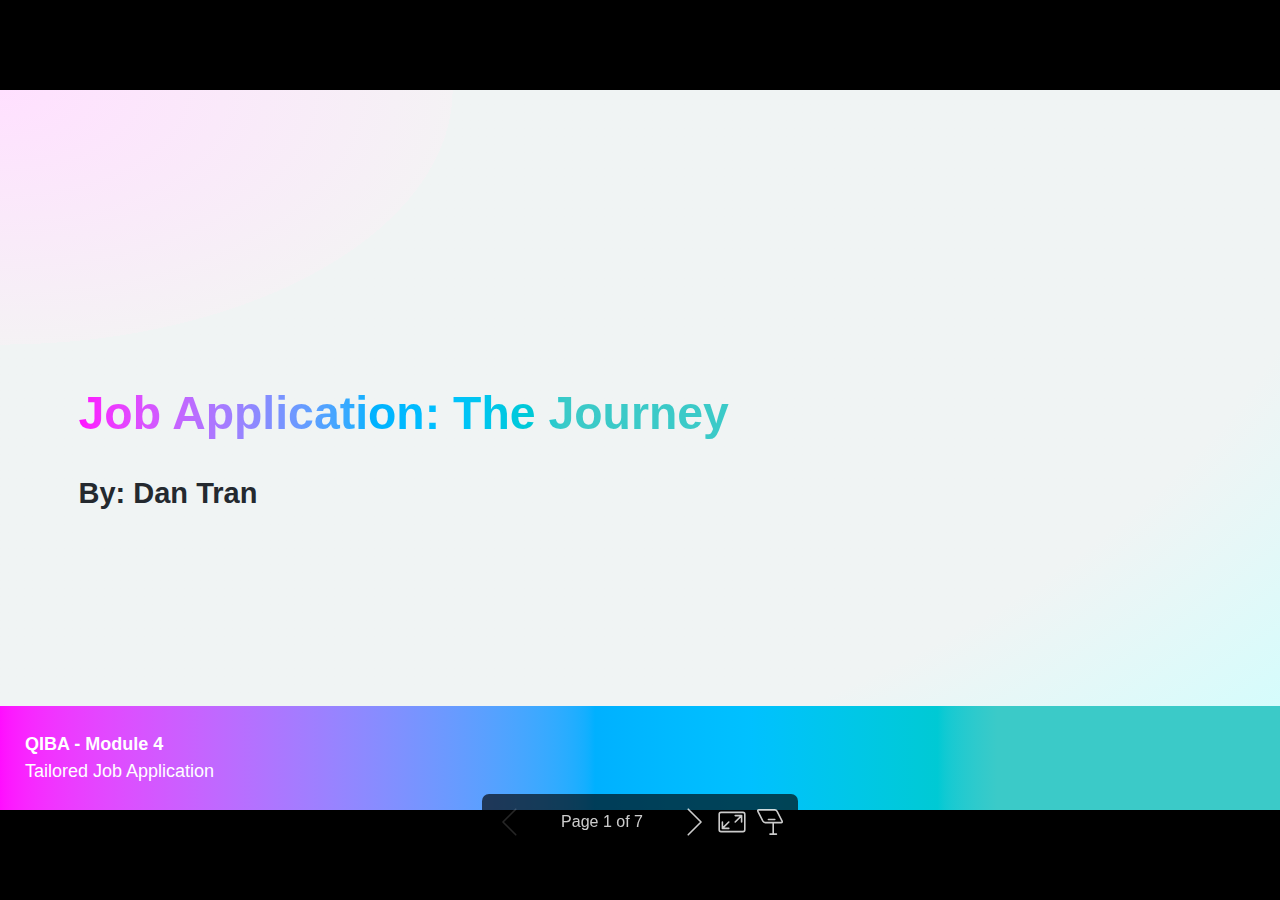
<file: Module_4_Job_Application.html>
<!DOCTYPE html><html lang="en-US"><head><meta charset="UTF-8"><meta name="viewport" content="width=device-width,height=device-height,initial-scale=1.0"><meta name="apple-mobile-web-app-capable" content="yes"><meta http-equiv="X-UA-Compatible" content="ie=edge"><meta property="og:type" content="website"><meta name="twitter:card" content="summary"><style>@media screen{body[data-bespoke-view=""] .bespoke-marp-parent>.bespoke-marp-osc>button,body[data-bespoke-view=next] .bespoke-marp-parent>.bespoke-marp-osc>button,body[data-bespoke-view=presenter] .bespoke-marp-presenter-container .bespoke-marp-presenter-info-container button,body[data-bespoke-view=presenter] .bespoke-marp-presenter-container .bespoke-marp-presenter-note-container button{-webkit-tap-highlight-color:transparent;-webkit-appearance:none;appearance:none;background-color:initial;border:0;color:inherit;cursor:pointer;font-size:inherit;opacity:.8;outline:none;padding:0;transition:opacity .2s linear}body[data-bespoke-view=""] .bespoke-marp-parent>.bespoke-marp-osc>button:disabled,body[data-bespoke-view=next] .bespoke-marp-parent>.bespoke-marp-osc>button:disabled,body[data-bespoke-view=presenter] .bespoke-marp-presenter-container .bespoke-marp-presenter-info-container button:disabled,body[data-bespoke-view=presenter] .bespoke-marp-presenter-container .bespoke-marp-presenter-note-container button:disabled{cursor:not-allowed;opacity:.15!important}body[data-bespoke-view=""] .bespoke-marp-parent>.bespoke-marp-osc>button:hover,body[data-bespoke-view=next] .bespoke-marp-parent>.bespoke-marp-osc>button:hover,body[data-bespoke-view=presenter] .bespoke-marp-presenter-container .bespoke-marp-presenter-info-container button:hover,body[data-bespoke-view=presenter] .bespoke-marp-presenter-container .bespoke-marp-presenter-note-container button:hover{opacity:1}body[data-bespoke-view=""] .bespoke-marp-parent>.bespoke-marp-osc>button:hover:active,body[data-bespoke-view=next] .bespoke-marp-parent>.bespoke-marp-osc>button:hover:active,body[data-bespoke-view=presenter] .bespoke-marp-presenter-container .bespoke-marp-presenter-info-container button:hover:active,body[data-bespoke-view=presenter] .bespoke-marp-presenter-container .bespoke-marp-presenter-note-container button:hover:active{opacity:.6}body[data-bespoke-view=""] .bespoke-marp-parent>.bespoke-marp-osc>button:hover:not(:disabled),body[data-bespoke-view=next] .bespoke-marp-parent>.bespoke-marp-osc>button:hover:not(:disabled),body[data-bespoke-view=presenter] .bespoke-marp-presenter-container .bespoke-marp-presenter-info-container button:hover:not(:disabled),body[data-bespoke-view=presenter] .bespoke-marp-presenter-container .bespoke-marp-presenter-note-container button:hover:not(:disabled){transition:none}body[data-bespoke-view=""] .bespoke-marp-parent>.bespoke-marp-osc>button[data-bespoke-marp-osc=prev],body[data-bespoke-view=next] .bespoke-marp-parent>.bespoke-marp-osc>button[data-bespoke-marp-osc=prev],body[data-bespoke-view=presenter] .bespoke-marp-presenter-container .bespoke-marp-presenter-info-container button.bespoke-marp-presenter-info-page-prev{background:#0000 url("[data-uri]") no-repeat 50%;background-size:contain;overflow:hidden;text-indent:100%;white-space:nowrap}body[data-bespoke-view=""] .bespoke-marp-parent>.bespoke-marp-osc>button[data-bespoke-marp-osc=next],body[data-bespoke-view=next] .bespoke-marp-parent>.bespoke-marp-osc>button[data-bespoke-marp-osc=next],body[data-bespoke-view=presenter] .bespoke-marp-presenter-container .bespoke-marp-presenter-info-container button.bespoke-marp-presenter-info-page-next{background:#0000 url("[data-uri]") no-repeat 50%;background-size:contain;overflow:hidden;text-indent:100%;white-space:nowrap}body[data-bespoke-view=""] .bespoke-marp-parent>.bespoke-marp-osc>button[data-bespoke-marp-osc=fullscreen],body[data-bespoke-view=next] .bespoke-marp-parent>.bespoke-marp-osc>button[data-bespoke-marp-osc=fullscreen]{background:#0000 url("[data-uri]") no-repeat 50%;background-size:contain;overflow:hidden;text-indent:100%;white-space:nowrap}body[data-bespoke-view=""] .bespoke-marp-parent>.bespoke-marp-osc>button.exit[data-bespoke-marp-osc=fullscreen],body[data-bespoke-view=next] .bespoke-marp-parent>.bespoke-marp-osc>button.exit[data-bespoke-marp-osc=fullscreen]{background-image:url("[data-uri]")}body[data-bespoke-view=""] .bespoke-marp-parent>.bespoke-marp-osc>button[data-bespoke-marp-osc=presenter],body[data-bespoke-view=next] .bespoke-marp-parent>.bespoke-marp-osc>button[data-bespoke-marp-osc=presenter]{background:#0000 url("[data-uri]") no-repeat 50%;background-size:contain;overflow:hidden;text-indent:100%;white-space:nowrap}body[data-bespoke-view=presenter] .bespoke-marp-presenter-container .bespoke-marp-presenter-note-container button.bespoke-marp-presenter-note-bigger{background:#0000 url("[data-uri]") no-repeat 50%;background-size:contain;overflow:hidden;text-indent:100%;white-space:nowrap}body[data-bespoke-view=presenter] .bespoke-marp-presenter-container .bespoke-marp-presenter-note-container button.bespoke-marp-presenter-note-smaller{background:#0000 url("[data-uri]") no-repeat 50%;background-size:contain;overflow:hidden;text-indent:100%;white-space:nowrap}}@keyframes __bespoke_marp_transition_reduced_outgoing__{0%{opacity:1}to{opacity:0}}@keyframes __bespoke_marp_transition_reduced_incoming__{0%{mix-blend-mode:plus-lighter;opacity:0}to{mix-blend-mode:plus-lighter;opacity:1}}.bespoke-marp-note,.bespoke-marp-osc,.bespoke-progress-parent{display:none;transition:none}@media screen{::view-transition-group(*){animation-duration:var(--marp-bespoke-transition-animation-duration,.5s);animation-timing-function:ease}::view-transition-new(*),::view-transition-old(*){animation-delay:0s;animation-direction:var(--marp-bespoke-transition-animation-direction,normal);animation-duration:var(--marp-bespoke-transition-animation-duration,.5s);animation-fill-mode:both;animation-name:var(--marp-bespoke-transition-animation-name,var(--marp-bespoke-transition-animation-name-fallback,__bespoke_marp_transition_no_animation__));mix-blend-mode:normal}::view-transition-old(*){--marp-bespoke-transition-animation-name-fallback:__bespoke_marp_transition_reduced_outgoing__;animation-timing-function:ease}::view-transition-new(*){--marp-bespoke-transition-animation-name-fallback:__bespoke_marp_transition_reduced_incoming__;animation-timing-function:ease}::view-transition-new(root),::view-transition-old(root){animation-timing-function:linear}::view-transition-new(__bespoke_marp_transition_osc__),::view-transition-old(__bespoke_marp_transition_osc__){animation-duration:0s!important;animation-name:__bespoke_marp_transition_osc__!important}::view-transition-new(__bespoke_marp_transition_osc__){opacity:0!important}.bespoke-marp-transition-warming-up::view-transition-group(*),.bespoke-marp-transition-warming-up::view-transition-new(*),.bespoke-marp-transition-warming-up::view-transition-old(*){animation-play-state:paused!important}body,html{height:100%;margin:0}body{background:#000;overflow:hidden}svg.bespoke-marp-slide{content-visibility:hidden;opacity:0;pointer-events:none;z-index:-1}svg.bespoke-marp-slide:not(.bespoke-marp-active) *{view-transition-name:none!important}svg.bespoke-marp-slide.bespoke-marp-active{content-visibility:visible;opacity:1;pointer-events:auto;z-index:0}svg.bespoke-marp-slide.bespoke-marp-active.bespoke-marp-active-ready *{animation-name:__bespoke_marp__!important}@supports not (content-visibility:hidden){svg.bespoke-marp-slide[data-bespoke-marp-load=hideable]{display:none}svg.bespoke-marp-slide[data-bespoke-marp-load=hideable].bespoke-marp-active{display:block}}}@media screen and (prefers-reduced-motion:reduce){svg.bespoke-marp-slide *{view-transition-name:none!important}}@media screen{[data-bespoke-marp-fragment=inactive]{visibility:hidden}body[data-bespoke-view=""] .bespoke-marp-parent,body[data-bespoke-view=next] .bespoke-marp-parent{inset:0;position:absolute}body[data-bespoke-view=""] .bespoke-marp-parent>.bespoke-marp-osc,body[data-bespoke-view=next] .bespoke-marp-parent>.bespoke-marp-osc{view-transition-name:__bespoke_marp_transition_osc__;background:#000000a6;border-radius:7px;bottom:50px;color:#fff;contain:paint;display:block;font-family:Helvetica,Arial,sans-serif;font-size:16px;left:50%;line-height:0;opacity:1;padding:12px;position:absolute;touch-action:manipulation;transform:translateX(-50%);transition:opacity .2s linear;-webkit-user-select:none;user-select:none;white-space:nowrap;will-change:transform;z-index:1}body[data-bespoke-view=""] .bespoke-marp-parent>.bespoke-marp-osc>*,body[data-bespoke-view=next] .bespoke-marp-parent>.bespoke-marp-osc>*{margin-left:6px}body[data-bespoke-view=""] .bespoke-marp-parent>.bespoke-marp-osc>:first-child,body[data-bespoke-view=next] .bespoke-marp-parent>.bespoke-marp-osc>:first-child{margin-left:0}body[data-bespoke-view=""] .bespoke-marp-parent>.bespoke-marp-osc>span,body[data-bespoke-view=next] .bespoke-marp-parent>.bespoke-marp-osc>span{opacity:.8}body[data-bespoke-view=""] .bespoke-marp-parent>.bespoke-marp-osc>span[data-bespoke-marp-osc=page],body[data-bespoke-view=next] .bespoke-marp-parent>.bespoke-marp-osc>span[data-bespoke-marp-osc=page]{display:inline-block;min-width:140px;text-align:center}body[data-bespoke-view=""] .bespoke-marp-parent>.bespoke-marp-osc>button[data-bespoke-marp-osc=fullscreen],body[data-bespoke-view=""] .bespoke-marp-parent>.bespoke-marp-osc>button[data-bespoke-marp-osc=next],body[data-bespoke-view=""] .bespoke-marp-parent>.bespoke-marp-osc>button[data-bespoke-marp-osc=presenter],body[data-bespoke-view=""] .bespoke-marp-parent>.bespoke-marp-osc>button[data-bespoke-marp-osc=prev],body[data-bespoke-view=next] .bespoke-marp-parent>.bespoke-marp-osc>button[data-bespoke-marp-osc=fullscreen],body[data-bespoke-view=next] .bespoke-marp-parent>.bespoke-marp-osc>button[data-bespoke-marp-osc=next],body[data-bespoke-view=next] .bespoke-marp-parent>.bespoke-marp-osc>button[data-bespoke-marp-osc=presenter],body[data-bespoke-view=next] .bespoke-marp-parent>.bespoke-marp-osc>button[data-bespoke-marp-osc=prev]{height:32px;line-height:32px;width:32px}body[data-bespoke-view=""] .bespoke-marp-parent.bespoke-marp-inactive,body[data-bespoke-view=next] .bespoke-marp-parent.bespoke-marp-inactive{cursor:none}body[data-bespoke-view=""] .bespoke-marp-parent.bespoke-marp-inactive>.bespoke-marp-osc,body[data-bespoke-view=next] .bespoke-marp-parent.bespoke-marp-inactive>.bespoke-marp-osc{opacity:0;pointer-events:none}body[data-bespoke-view=""] svg.bespoke-marp-slide,body[data-bespoke-view=next] svg.bespoke-marp-slide{height:100%;left:0;position:absolute;top:0;width:100%}body[data-bespoke-view=""] .bespoke-progress-parent{background:#222;display:flex;height:5px;width:100%}body[data-bespoke-view=""] .bespoke-progress-parent+.bespoke-marp-parent{top:5px}body[data-bespoke-view=""] .bespoke-progress-parent .bespoke-progress-bar{background:#0288d1;flex:0 0 0;transition:flex-basis .2s cubic-bezier(0,1,1,1)}body[data-bespoke-view=next]{background:#0000}body[data-bespoke-view=presenter]{background:#161616}body[data-bespoke-view=presenter] .bespoke-marp-presenter-container{display:grid;font-family:Helvetica,Arial,sans-serif;grid-template:"current dragbar next" minmax(140px,1fr) "current dragbar note" 2fr "info    dragbar note" 3em;grid-template-columns:minmax(3px,var(--bespoke-marp-presenter-split-ratio,66%)) 0 minmax(3px,1fr);height:100%;left:0;position:absolute;top:0;width:100%}body[data-bespoke-view=presenter] .bespoke-marp-presenter-container .bespoke-marp-parent{grid-area:current;overflow:hidden;position:relative}body[data-bespoke-view=presenter] .bespoke-marp-presenter-container .bespoke-marp-parent svg.bespoke-marp-slide{height:calc(100% - 40px);left:20px;pointer-events:none;position:absolute;top:20px;-webkit-user-select:none;user-select:none;width:calc(100% - 40px)}body[data-bespoke-view=presenter] .bespoke-marp-presenter-container .bespoke-marp-parent svg.bespoke-marp-slide.bespoke-marp-active{filter:drop-shadow(0 3px 10px rgba(0,0,0,.5))}body[data-bespoke-view=presenter] .bespoke-marp-presenter-container .bespoke-marp-presenter-dragbar-container{background:#0288d1;cursor:col-resize;grid-area:dragbar;margin-left:-3px;opacity:0;position:relative;transition:opacity .4s linear .1s;width:6px;z-index:10}body[data-bespoke-view=presenter] .bespoke-marp-presenter-container .bespoke-marp-presenter-dragbar-container:hover{opacity:1}body[data-bespoke-view=presenter] .bespoke-marp-presenter-container .bespoke-marp-presenter-dragbar-container.active{opacity:1;transition-delay:0s}body[data-bespoke-view=presenter] .bespoke-marp-presenter-container .bespoke-marp-presenter-next-container{background:#222;cursor:pointer;display:none;grid-area:next;overflow:hidden;position:relative}body[data-bespoke-view=presenter] .bespoke-marp-presenter-container .bespoke-marp-presenter-next-container.active{display:block}body[data-bespoke-view=presenter] .bespoke-marp-presenter-container .bespoke-marp-presenter-next-container iframe.bespoke-marp-presenter-next{background:#0000;border:0;display:block;filter:drop-shadow(0 3px 10px rgba(0,0,0,.5));height:calc(100% - 40px);left:20px;pointer-events:none;position:absolute;top:20px;-webkit-user-select:none;user-select:none;width:calc(100% - 40px)}body[data-bespoke-view=presenter] .bespoke-marp-presenter-container .bespoke-marp-presenter-note-container{background:#222;color:#eee;grid-area:note;position:relative;z-index:1}body[data-bespoke-view=presenter] .bespoke-marp-presenter-container .bespoke-marp-presenter-note-container button{height:1.5em;line-height:1.5em;width:1.5em}body[data-bespoke-view=presenter] .bespoke-marp-presenter-container .bespoke-marp-presenter-note-container .bespoke-marp-presenter-note-wrapper{display:block;inset:0;position:absolute}body[data-bespoke-view=presenter] .bespoke-marp-presenter-container .bespoke-marp-presenter-note-container .bespoke-marp-presenter-note-buttons{background:#000000a6;border-radius:4px;bottom:0;display:flex;gap:4px;margin:12px;opacity:0;padding:6px;pointer-events:none;position:absolute;right:0;transition:opacity .2s linear}body[data-bespoke-view=presenter] .bespoke-marp-presenter-container .bespoke-marp-presenter-note-container .bespoke-marp-presenter-note-buttons:focus-within,body[data-bespoke-view=presenter] .bespoke-marp-presenter-container .bespoke-marp-presenter-note-container .bespoke-marp-presenter-note-wrapper:focus-within+.bespoke-marp-presenter-note-buttons,body[data-bespoke-view=presenter] .bespoke-marp-presenter-container .bespoke-marp-presenter-note-container:hover .bespoke-marp-presenter-note-buttons{opacity:1;pointer-events:auto}body[data-bespoke-view=presenter] .bespoke-marp-presenter-container .bespoke-marp-presenter-note-container .bespoke-marp-note{word-wrap:break-word;box-sizing:border-box;font-size:calc(1.1em*var(--bespoke-marp-note-font-scale, 1));height:calc(100% - 40px);margin:20px;overflow:auto;padding-right:3px;scrollbar-color:#eeeeee80 #0000;scrollbar-width:thin;white-space:pre-wrap;width:calc(100% - 40px)}body[data-bespoke-view=presenter] .bespoke-marp-presenter-container .bespoke-marp-presenter-note-container .bespoke-marp-note::-webkit-scrollbar{width:6px}body[data-bespoke-view=presenter] .bespoke-marp-presenter-container .bespoke-marp-presenter-note-container .bespoke-marp-note::-webkit-scrollbar-track{background:#0000}body[data-bespoke-view=presenter] .bespoke-marp-presenter-container .bespoke-marp-presenter-note-container .bespoke-marp-note::-webkit-scrollbar-thumb{background:#eeeeee80;border-radius:6px}body[data-bespoke-view=presenter] .bespoke-marp-presenter-container .bespoke-marp-presenter-note-container .bespoke-marp-note:empty{pointer-events:none}body[data-bespoke-view=presenter] .bespoke-marp-presenter-container .bespoke-marp-presenter-note-container .bespoke-marp-note.active{display:block}body[data-bespoke-view=presenter] .bespoke-marp-presenter-container .bespoke-marp-presenter-note-container .bespoke-marp-note p:first-child{margin-top:0}body[data-bespoke-view=presenter] .bespoke-marp-presenter-container .bespoke-marp-presenter-note-container .bespoke-marp-note p:last-child{margin-bottom:0}body[data-bespoke-view=presenter] .bespoke-marp-presenter-container .bespoke-marp-presenter-info-container{align-items:center;box-sizing:border-box;color:#eee;display:flex;flex-wrap:nowrap;grid-area:info;justify-content:center;overflow:hidden;padding:0 10px}body[data-bespoke-view=presenter] .bespoke-marp-presenter-container .bespoke-marp-presenter-info-container .bespoke-marp-presenter-info-page,body[data-bespoke-view=presenter] .bespoke-marp-presenter-container .bespoke-marp-presenter-info-container .bespoke-marp-presenter-info-time,body[data-bespoke-view=presenter] .bespoke-marp-presenter-container .bespoke-marp-presenter-info-container .bespoke-marp-presenter-info-timer{box-sizing:border-box;display:block;padding:0 10px;white-space:nowrap;width:100%}body[data-bespoke-view=presenter] .bespoke-marp-presenter-container .bespoke-marp-presenter-info-container button{height:1.5em;line-height:1.5em;width:1.5em}body[data-bespoke-view=presenter] .bespoke-marp-presenter-container .bespoke-marp-presenter-info-container .bespoke-marp-presenter-info-page{order:2;text-align:center}body[data-bespoke-view=presenter] .bespoke-marp-presenter-container .bespoke-marp-presenter-info-container .bespoke-marp-presenter-info-page .bespoke-marp-presenter-info-page-text{display:inline-block;min-width:120px;text-align:center}body[data-bespoke-view=presenter] .bespoke-marp-presenter-container .bespoke-marp-presenter-info-container .bespoke-marp-presenter-info-time{color:#999;order:1;text-align:left}body[data-bespoke-view=presenter] .bespoke-marp-presenter-container .bespoke-marp-presenter-info-container .bespoke-marp-presenter-info-timer{color:#999;order:3;text-align:right}body[data-bespoke-view=presenter] .bespoke-marp-presenter-container .bespoke-marp-presenter-info-container .bespoke-marp-presenter-info-timer:hover{cursor:pointer}}@media print{.bespoke-marp-presenter-info-container,.bespoke-marp-presenter-next-container,.bespoke-marp-presenter-note-container{display:none}}</style><style>div#\:\$p>svg>foreignObject>section{width:1280px;height:720px;box-sizing:border-box;overflow:hidden;position:relative;scroll-snap-align:center center}div#\:\$p>svg>foreignObject>section:after{bottom:0;content:attr(data-marpit-pagination);padding:inherit;pointer-events:none;position:absolute;right:0}div#\:\$p>svg>foreignObject>section:not([data-marpit-pagination]):after{display:none}/* Normalization */div#\:\$p>svg>foreignObject>section :is(h1,marp-h1){font-size:2em;margin:0.67em 0}div#\:\$p>svg>foreignObject>section video::-webkit-media-controls{will-change:transform}@page{size:1280px 720px;margin:0}@media print{body,html{background-color:#fff;margin:0;page-break-inside:avoid;break-inside:avoid-page}div#\:\$p>svg>foreignObject>section{page-break-before:always;break-before:page}div#\:\$p>svg>foreignObject>section,div#\:\$p>svg>foreignObject>section *{-webkit-print-color-adjust:exact!important;animation-delay:0s!important;animation-duration:0s!important;color-adjust:exact!important;transition:none!important}div#\:\$p>svg[data-marpit-svg]{display:block;height:100vh;width:100vw}}
/*!
 * Marp default theme.
 *
 * @theme default
 * @author Yuki Hattori
 *
 * @auto-scaling true
 * @size 16:9 1280px 720px
 * @size 4:3 960px 720px
 */div#\:\$p>svg>foreignObject>section{--color-prettylights-syntax-comment:#6e7781;--color-prettylights-syntax-constant:#0550ae;--color-prettylights-syntax-entity:#8250df;--color-prettylights-syntax-storage-modifier-import:#24292f;--color-prettylights-syntax-entity-tag:#116329;--color-prettylights-syntax-keyword:#cf222e;--color-prettylights-syntax-string:#0a3069;--color-prettylights-syntax-variable:#953800;--color-prettylights-syntax-brackethighlighter-unmatched:#82071e;--color-prettylights-syntax-invalid-illegal-text:#f6f8fa;--color-prettylights-syntax-invalid-illegal-bg:#82071e;--color-prettylights-syntax-carriage-return-text:#f6f8fa;--color-prettylights-syntax-carriage-return-bg:#cf222e;--color-prettylights-syntax-string-regexp:#116329;--color-prettylights-syntax-markup-list:#3b2300;--color-prettylights-syntax-markup-heading:#0550ae;--color-prettylights-syntax-markup-italic:#24292f;--color-prettylights-syntax-markup-bold:#24292f;--color-prettylights-syntax-markup-deleted-text:#82071e;--color-prettylights-syntax-markup-deleted-bg:#ffebe9;--color-prettylights-syntax-markup-inserted-text:#116329;--color-prettylights-syntax-markup-inserted-bg:#dafbe1;--color-prettylights-syntax-markup-changed-text:#953800;--color-prettylights-syntax-markup-changed-bg:#ffd8b5;--color-prettylights-syntax-markup-ignored-text:#eaeef2;--color-prettylights-syntax-markup-ignored-bg:#0550ae;--color-prettylights-syntax-meta-diff-range:#8250df;--color-prettylights-syntax-brackethighlighter-angle:#57606a;--color-prettylights-syntax-sublimelinter-gutter-mark:#8c959f;--color-prettylights-syntax-constant-other-reference-link:#0a3069;--color-fg-default:#24292f;--color-fg-muted:#57606a;--color-fg-subtle:#6e7781;--color-canvas-default:#fff;--color-canvas-subtle:#f6f8fa;--color-border-default:#d0d7de;--color-border-muted:#d8dee4;--color-neutral-muted:rgba(175,184,193,.2);--color-accent-fg:#0969da;--color-accent-emphasis:#0969da;--color-attention-subtle:#fff8c5;--color-danger-fg:#cf222e;color-scheme:light}div#\:\$p>svg>foreignObject>section:where(.invert){--color-prettylights-syntax-comment:#8b949e;--color-prettylights-syntax-constant:#79c0ff;--color-prettylights-syntax-entity:#d2a8ff;--color-prettylights-syntax-storage-modifier-import:#c9d1d9;--color-prettylights-syntax-entity-tag:#7ee787;--color-prettylights-syntax-keyword:#ff7b72;--color-prettylights-syntax-string:#a5d6ff;--color-prettylights-syntax-variable:#ffa657;--color-prettylights-syntax-brackethighlighter-unmatched:#f85149;--color-prettylights-syntax-invalid-illegal-text:#f0f6fc;--color-prettylights-syntax-invalid-illegal-bg:#8e1519;--color-prettylights-syntax-carriage-return-text:#f0f6fc;--color-prettylights-syntax-carriage-return-bg:#b62324;--color-prettylights-syntax-string-regexp:#7ee787;--color-prettylights-syntax-markup-list:#f2cc60;--color-prettylights-syntax-markup-heading:#1f6feb;--color-prettylights-syntax-markup-italic:#c9d1d9;--color-prettylights-syntax-markup-bold:#c9d1d9;--color-prettylights-syntax-markup-deleted-text:#ffdcd7;--color-prettylights-syntax-markup-deleted-bg:#67060c;--color-prettylights-syntax-markup-inserted-text:#aff5b4;--color-prettylights-syntax-markup-inserted-bg:#033a16;--color-prettylights-syntax-markup-changed-text:#ffdfb6;--color-prettylights-syntax-markup-changed-bg:#5a1e02;--color-prettylights-syntax-markup-ignored-text:#c9d1d9;--color-prettylights-syntax-markup-ignored-bg:#1158c7;--color-prettylights-syntax-meta-diff-range:#d2a8ff;--color-prettylights-syntax-brackethighlighter-angle:#8b949e;--color-prettylights-syntax-sublimelinter-gutter-mark:#484f58;--color-prettylights-syntax-constant-other-reference-link:#a5d6ff;--color-fg-default:#c9d1d9;--color-fg-muted:#8b949e;--color-fg-subtle:#6e7681;--color-canvas-default:#0d1117;--color-canvas-subtle:#161b22;--color-border-default:#30363d;--color-border-muted:#21262d;--color-neutral-muted:hsla(215,8%,47%,.4);--color-accent-fg:#58a6ff;--color-accent-emphasis:#1f6feb;--color-attention-subtle:rgba(187,128,9,.15);--color-danger-fg:#f85149;color-scheme:dark}div#\:\$p>svg>foreignObject>section{-ms-text-size-adjust:100%;-webkit-text-size-adjust:100%;word-wrap:break-word;background-color:var(--color-canvas-default);color:var(--color-fg-default);font-family:-apple-system,BlinkMacSystemFont,Segoe UI,Noto Sans,Helvetica,Arial,sans-serif,Apple Color Emoji,Segoe UI Emoji;font-size:16px;line-height:1.5;margin:0}div#\:\$p>svg>foreignObject>section{--marpit-root-font-size:16px}div#\:\$p>svg>foreignObject>section :is(h1,marp-h1):hover .anchor .octicon-link:before,div#\:\$p>svg>foreignObject>section :is(h2,marp-h2):hover .anchor .octicon-link:before,div#\:\$p>svg>foreignObject>section :is(h3,marp-h3):hover .anchor .octicon-link:before,div#\:\$p>svg>foreignObject>section :is(h4,marp-h4):hover .anchor .octicon-link:before,div#\:\$p>svg>foreignObject>section :is(h5,marp-h5):hover .anchor .octicon-link:before,div#\:\$p>svg>foreignObject>section :is(h6,marp-h6):hover .anchor .octicon-link:before{background-color:currentColor;content:" ";display:inline-block;height:16px;-webkit-mask-image:url('data:image/svg+xml;charset=utf-8,<svg xmlns="http://www.w3.org/2000/svg" aria-hidden="true" viewBox="0 0 16 16"><path fill-rule="evenodd" d="M7.775 3.275a.75.75 0 0 0 1.06 1.06l1.25-1.25a2 2 0 1 1 2.83 2.83l-2.5 2.5a2 2 0 0 1-2.83 0 .75.75 0 0 0-1.06 1.06 3.5 3.5 0 0 0 4.95 0l2.5-2.5a3.5 3.5 0 0 0-4.95-4.95l-1.25 1.25zm-4.69 9.64a2 2 0 0 1 0-2.83l2.5-2.5a2 2 0 0 1 2.83 0 .75.75 0 0 0 1.06-1.06 3.5 3.5 0 0 0-4.95 0l-2.5 2.5a3.5 3.5 0 0 0 4.95 4.95l1.25-1.25a.75.75 0 0 0-1.06-1.06l-1.25 1.25a2 2 0 0 1-2.83 0z"/></svg>');mask-image:url('data:image/svg+xml;charset=utf-8,<svg xmlns="http://www.w3.org/2000/svg" aria-hidden="true" viewBox="0 0 16 16"><path fill-rule="evenodd" d="M7.775 3.275a.75.75 0 0 0 1.06 1.06l1.25-1.25a2 2 0 1 1 2.83 2.83l-2.5 2.5a2 2 0 0 1-2.83 0 .75.75 0 0 0-1.06 1.06 3.5 3.5 0 0 0 4.95 0l2.5-2.5a3.5 3.5 0 0 0-4.95-4.95l-1.25 1.25zm-4.69 9.64a2 2 0 0 1 0-2.83l2.5-2.5a2 2 0 0 1 2.83 0 .75.75 0 0 0 1.06-1.06 3.5 3.5 0 0 0-4.95 0l-2.5 2.5a3.5 3.5 0 0 0 4.95 4.95l1.25-1.25a.75.75 0 0 0-1.06-1.06l-1.25 1.25a2 2 0 0 1-2.83 0z"/></svg>');width:16px}div#\:\$p>svg>foreignObject>section details,div#\:\$p>svg>foreignObject>section figcaption,div#\:\$p>svg>foreignObject>section figure{display:block}div#\:\$p>svg>foreignObject>section summary{display:list-item}div#\:\$p>svg>foreignObject>section [hidden]{display:none!important}div#\:\$p>svg>foreignObject>section a{background-color:transparent;color:var(--color-accent-fg);text-decoration:none}div#\:\$p>svg>foreignObject>section abbr[title]{border-bottom:none;-webkit-text-decoration:underline dotted;text-decoration:underline dotted}div#\:\$p>svg>foreignObject>section b,div#\:\$p>svg>foreignObject>section strong{font-weight:var(--base-text-weight-semibold,600)}div#\:\$p>svg>foreignObject>section dfn{font-style:italic}div#\:\$p>svg>foreignObject>section :is(h1,marp-h1){border-bottom:1px solid var(--color-border-muted);font-size:2em;font-weight:var(--base-text-weight-semibold,600);margin:.67em 0;padding-bottom:.3em}div#\:\$p>svg>foreignObject>section mark{background-color:var(--color-attention-subtle);color:var(--color-fg-default)}div#\:\$p>svg>foreignObject>section small{font-size:90%}div#\:\$p>svg>foreignObject>section sub,div#\:\$p>svg>foreignObject>section sup{font-size:75%;line-height:0;position:relative;vertical-align:baseline}div#\:\$p>svg>foreignObject>section sub{bottom:-.25em}div#\:\$p>svg>foreignObject>section sup{top:-.5em}div#\:\$p>svg>foreignObject>section img{background-color:var(--color-canvas-default);border-style:none;box-sizing:content-box;max-width:100%}div#\:\$p>svg>foreignObject>section :is(pre,marp-pre),div#\:\$p>svg>foreignObject>section code,div#\:\$p>svg>foreignObject>section kbd,div#\:\$p>svg>foreignObject>section samp{font-family:monospace;font-size:1em}div#\:\$p>svg>foreignObject>section figure{margin:1em 40px}div#\:\$p>svg>foreignObject>section hr{background:transparent;background-color:var(--color-border-default);border:0;box-sizing:content-box;height:.25em;margin:24px 0;overflow:hidden;padding:0}div#\:\$p>svg>foreignObject>section input{font:inherit;font-family:inherit;font-size:inherit;line-height:inherit;margin:0;overflow:visible}div#\:\$p>svg>foreignObject>section [type=button],div#\:\$p>svg>foreignObject>section [type=reset],div#\:\$p>svg>foreignObject>section [type=submit]{-webkit-appearance:button}div#\:\$p>svg>foreignObject>section [type=checkbox],div#\:\$p>svg>foreignObject>section [type=radio]{box-sizing:border-box;padding:0}div#\:\$p>svg>foreignObject>section [type=number]::-webkit-inner-spin-button,div#\:\$p>svg>foreignObject>section [type=number]::-webkit-outer-spin-button{height:auto}div#\:\$p>svg>foreignObject>section [type=search]::-webkit-search-cancel-button,div#\:\$p>svg>foreignObject>section [type=search]::-webkit-search-decoration{-webkit-appearance:none}div#\:\$p>svg>foreignObject>section ::-webkit-input-placeholder{color:inherit;opacity:.54}div#\:\$p>svg>foreignObject>section ::-webkit-file-upload-button{-webkit-appearance:button;font:inherit}div#\:\$p>svg>foreignObject>section a:hover{text-decoration:underline}div#\:\$p>svg>foreignObject>section ::-moz-placeholder{color:var(--color-fg-subtle);opacity:1}div#\:\$p>svg>foreignObject>section ::placeholder{color:var(--color-fg-subtle);opacity:1}div#\:\$p>svg>foreignObject>section hr:after,div#\:\$p>svg>foreignObject>section hr:before{content:"";display:table}div#\:\$p>svg>foreignObject>section hr:after{clear:both}div#\:\$p>svg>foreignObject>section table{border-collapse:collapse;border-spacing:0;display:block;max-width:100%;overflow:auto;width:-moz-max-content;width:max-content}div#\:\$p>svg>foreignObject>section td,div#\:\$p>svg>foreignObject>section th{padding:0}div#\:\$p>svg>foreignObject>section details summary{cursor:pointer}div#\:\$p>svg>foreignObject>section details:not([open])>:not(summary){display:none!important}div#\:\$p>svg>foreignObject>section [role=button]:focus,div#\:\$p>svg>foreignObject>section a:focus,div#\:\$p>svg>foreignObject>section input[type=checkbox]:focus,div#\:\$p>svg>foreignObject>section input[type=radio]:focus{box-shadow:none;outline:2px solid var(--color-accent-fg);outline-offset:-2px}div#\:\$p>svg>foreignObject>section [role=button]:focus:not(:focus-visible),div#\:\$p>svg>foreignObject>section a:focus:not(:focus-visible),div#\:\$p>svg>foreignObject>section input[type=checkbox]:focus:not(:focus-visible),div#\:\$p>svg>foreignObject>section input[type=radio]:focus:not(:focus-visible){outline:1px solid transparent}div#\:\$p>svg>foreignObject>section [role=button]:focus-visible,div#\:\$p>svg>foreignObject>section a:focus-visible,div#\:\$p>svg>foreignObject>section input[type=checkbox]:focus-visible,div#\:\$p>svg>foreignObject>section input[type=radio]:focus-visible{box-shadow:none;outline:2px solid var(--color-accent-fg);outline-offset:-2px}div#\:\$p>svg>foreignObject>section a:not([class]):focus,div#\:\$p>svg>foreignObject>section a:not([class]):focus-visible,div#\:\$p>svg>foreignObject>section input[type=checkbox]:focus,div#\:\$p>svg>foreignObject>section input[type=checkbox]:focus-visible,div#\:\$p>svg>foreignObject>section input[type=radio]:focus,div#\:\$p>svg>foreignObject>section input[type=radio]:focus-visible{outline-offset:0}div#\:\$p>svg>foreignObject>section kbd{background-color:var(--color-canvas-subtle);border-bottom-color:var(--color-neutral-muted);border:1px solid var(--color-neutral-muted);border-radius:6px;box-shadow:inset 0 -1px 0 var(--color-neutral-muted);color:var(--color-fg-default);display:inline-block;font:11px ui-monospace,SFMono-Regular,SF Mono,Menlo,Consolas,Liberation Mono,monospace;line-height:10px;padding:3px 5px;vertical-align:middle}div#\:\$p>svg>foreignObject>section :is(h1,marp-h1),div#\:\$p>svg>foreignObject>section :is(h2,marp-h2),div#\:\$p>svg>foreignObject>section :is(h3,marp-h3),div#\:\$p>svg>foreignObject>section :is(h4,marp-h4),div#\:\$p>svg>foreignObject>section :is(h5,marp-h5),div#\:\$p>svg>foreignObject>section :is(h6,marp-h6){font-weight:var(--base-text-weight-semibold,600);line-height:1.25;margin-bottom:16px;margin-top:24px}div#\:\$p>svg>foreignObject>section :is(h2,marp-h2){border-bottom:1px solid var(--color-border-muted);font-size:1.5em;padding-bottom:.3em}div#\:\$p>svg>foreignObject>section :is(h2,marp-h2),div#\:\$p>svg>foreignObject>section :is(h3,marp-h3){font-weight:var(--base-text-weight-semibold,600)}div#\:\$p>svg>foreignObject>section :is(h3,marp-h3){font-size:1.25em}div#\:\$p>svg>foreignObject>section :is(h4,marp-h4){font-size:1em}div#\:\$p>svg>foreignObject>section :is(h4,marp-h4),div#\:\$p>svg>foreignObject>section :is(h5,marp-h5){font-weight:var(--base-text-weight-semibold,600)}div#\:\$p>svg>foreignObject>section :is(h5,marp-h5){font-size:.875em}div#\:\$p>svg>foreignObject>section :is(h6,marp-h6){color:var(--color-fg-muted);font-size:.85em;font-weight:var(--base-text-weight-semibold,600)}div#\:\$p>svg>foreignObject>section p{margin-bottom:10px;margin-top:0}div#\:\$p>svg>foreignObject>section blockquote{border-left:.25em solid var(--color-border-default);color:var(--color-fg-muted);margin:0;padding:0 1em}div#\:\$p>svg>foreignObject>section ol,div#\:\$p>svg>foreignObject>section ul{margin-bottom:0;margin-top:0;padding-left:2em}div#\:\$p>svg>foreignObject>section ol ol,div#\:\$p>svg>foreignObject>section ul ol{list-style-type:lower-roman}div#\:\$p>svg>foreignObject>section ol ol ol,div#\:\$p>svg>foreignObject>section ol ul ol,div#\:\$p>svg>foreignObject>section ul ol ol,div#\:\$p>svg>foreignObject>section ul ul ol{list-style-type:lower-alpha}div#\:\$p>svg>foreignObject>section dd{margin-left:0}div#\:\$p>svg>foreignObject>section :is(pre,marp-pre),div#\:\$p>svg>foreignObject>section code,div#\:\$p>svg>foreignObject>section samp,div#\:\$p>svg>foreignObject>section tt{font-family:ui-monospace,SFMono-Regular,SF Mono,Menlo,Consolas,Liberation Mono,monospace;font-size:12px}div#\:\$p>svg>foreignObject>section :is(pre,marp-pre){word-wrap:normal;margin-bottom:0;margin-top:0}div#\:\$p>svg>foreignObject>section .octicon{fill:currentColor;display:inline-block;overflow:visible!important;vertical-align:text-bottom}div#\:\$p>svg>foreignObject>section input::-webkit-inner-spin-button,div#\:\$p>svg>foreignObject>section input::-webkit-outer-spin-button{-webkit-appearance:none;appearance:none;margin:0}div#\:\$p>svg>foreignObject>section:after,div#\:\$p>svg>foreignObject>section:before{
  /* content:""; */display:table}div#\:\$p>svg>foreignObject>section:after{clear:both}div#\:\$p>svg>foreignObject>section>:first-child{margin-top:0!important}div#\:\$p>svg>foreignObject>section>:last-child{margin-bottom:0!important}div#\:\$p>svg>foreignObject>section a:not([href]){color:inherit;text-decoration:none}div#\:\$p>svg>foreignObject>section .absent{color:var(--color-danger-fg)}div#\:\$p>svg>foreignObject>section .anchor{float:left;line-height:1;margin-left:-20px;padding-right:4px}div#\:\$p>svg>foreignObject>section .anchor:focus{outline:none}div#\:\$p>svg>foreignObject>section :is(pre,marp-pre),div#\:\$p>svg>foreignObject>section blockquote,div#\:\$p>svg>foreignObject>section details,div#\:\$p>svg>foreignObject>section dl,div#\:\$p>svg>foreignObject>section ol,div#\:\$p>svg>foreignObject>section p,div#\:\$p>svg>foreignObject>section table,div#\:\$p>svg>foreignObject>section ul{margin-bottom:16px;margin-top:0}div#\:\$p>svg>foreignObject>section blockquote>:first-child{margin-top:0}div#\:\$p>svg>foreignObject>section blockquote>:last-child{margin-bottom:0}div#\:\$p>svg>foreignObject>section :is(h1,marp-h1) .octicon-link,div#\:\$p>svg>foreignObject>section :is(h2,marp-h2) .octicon-link,div#\:\$p>svg>foreignObject>section :is(h3,marp-h3) .octicon-link,div#\:\$p>svg>foreignObject>section :is(h4,marp-h4) .octicon-link,div#\:\$p>svg>foreignObject>section :is(h5,marp-h5) .octicon-link,div#\:\$p>svg>foreignObject>section :is(h6,marp-h6) .octicon-link{color:var(--color-fg-default);vertical-align:middle;visibility:hidden}div#\:\$p>svg>foreignObject>section :is(h1,marp-h1):hover .anchor,div#\:\$p>svg>foreignObject>section :is(h2,marp-h2):hover .anchor,div#\:\$p>svg>foreignObject>section :is(h3,marp-h3):hover .anchor,div#\:\$p>svg>foreignObject>section :is(h4,marp-h4):hover .anchor,div#\:\$p>svg>foreignObject>section :is(h5,marp-h5):hover .anchor,div#\:\$p>svg>foreignObject>section :is(h6,marp-h6):hover .anchor{text-decoration:none}div#\:\$p>svg>foreignObject>section :is(h1,marp-h1):hover .anchor .octicon-link,div#\:\$p>svg>foreignObject>section :is(h2,marp-h2):hover .anchor .octicon-link,div#\:\$p>svg>foreignObject>section :is(h3,marp-h3):hover .anchor .octicon-link,div#\:\$p>svg>foreignObject>section :is(h4,marp-h4):hover .anchor .octicon-link,div#\:\$p>svg>foreignObject>section :is(h5,marp-h5):hover .anchor .octicon-link,div#\:\$p>svg>foreignObject>section :is(h6,marp-h6):hover .anchor .octicon-link{visibility:visible}div#\:\$p>svg>foreignObject>section :is(h1,marp-h1) code,div#\:\$p>svg>foreignObject>section :is(h1,marp-h1) tt,div#\:\$p>svg>foreignObject>section :is(h2,marp-h2) code,div#\:\$p>svg>foreignObject>section :is(h2,marp-h2) tt,div#\:\$p>svg>foreignObject>section :is(h3,marp-h3) code,div#\:\$p>svg>foreignObject>section :is(h3,marp-h3) tt,div#\:\$p>svg>foreignObject>section :is(h4,marp-h4) code,div#\:\$p>svg>foreignObject>section :is(h4,marp-h4) tt,div#\:\$p>svg>foreignObject>section :is(h5,marp-h5) code,div#\:\$p>svg>foreignObject>section :is(h5,marp-h5) tt,div#\:\$p>svg>foreignObject>section :is(h6,marp-h6) code,div#\:\$p>svg>foreignObject>section :is(h6,marp-h6) tt{font-size:inherit;padding:0 .2em}div#\:\$p>svg>foreignObject>section summary :is(h1,marp-h1),div#\:\$p>svg>foreignObject>section summary :is(h2,marp-h2),div#\:\$p>svg>foreignObject>section summary :is(h3,marp-h3),div#\:\$p>svg>foreignObject>section summary :is(h4,marp-h4),div#\:\$p>svg>foreignObject>section summary :is(h5,marp-h5),div#\:\$p>svg>foreignObject>section summary :is(h6,marp-h6){display:inline-block}div#\:\$p>svg>foreignObject>section summary :is(h1,marp-h1) .anchor,div#\:\$p>svg>foreignObject>section summary :is(h2,marp-h2) .anchor,div#\:\$p>svg>foreignObject>section summary :is(h3,marp-h3) .anchor,div#\:\$p>svg>foreignObject>section summary :is(h4,marp-h4) .anchor,div#\:\$p>svg>foreignObject>section summary :is(h5,marp-h5) .anchor,div#\:\$p>svg>foreignObject>section summary :is(h6,marp-h6) .anchor{margin-left:-40px}div#\:\$p>svg>foreignObject>section summary :is(h1,marp-h1),div#\:\$p>svg>foreignObject>section summary :is(h2,marp-h2){border-bottom:0;padding-bottom:0}div#\:\$p>svg>foreignObject>section ol.no-list,div#\:\$p>svg>foreignObject>section ul.no-list{list-style-type:none;padding:0}div#\:\$p>svg>foreignObject>section ol[type=a]{list-style-type:lower-alpha}div#\:\$p>svg>foreignObject>section ol[type=A]{list-style-type:upper-alpha}div#\:\$p>svg>foreignObject>section ol[type=i]{list-style-type:lower-roman}div#\:\$p>svg>foreignObject>section ol[type=I]{list-style-type:upper-roman}div#\:\$p>svg>foreignObject>section div>ol:not([type]),div#\:\$p>svg>foreignObject>section ol[type="1"]{list-style-type:decimal}div#\:\$p>svg>foreignObject>section ol ol,div#\:\$p>svg>foreignObject>section ol ul,div#\:\$p>svg>foreignObject>section ul ol,div#\:\$p>svg>foreignObject>section ul ul{margin-bottom:0;margin-top:0}div#\:\$p>svg>foreignObject>section li>p{margin-top:16px}div#\:\$p>svg>foreignObject>section li+li{margin-top:.25em}div#\:\$p>svg>foreignObject>section dl{padding:0}div#\:\$p>svg>foreignObject>section dl dt{font-size:1em;font-style:italic;font-weight:var(--base-text-weight-semibold,600);margin-top:16px;padding:0}div#\:\$p>svg>foreignObject>section dl dd{margin-bottom:16px;padding:0 16px}div#\:\$p>svg>foreignObject>section table th{font-weight:var(--base-text-weight-semibold,600)}div#\:\$p>svg>foreignObject>section table td,div#\:\$p>svg>foreignObject>section table th{border:1px solid var(--color-border-default);padding:6px 13px}div#\:\$p>svg>foreignObject>section table tr{background-color:var(--color-canvas-default);border-top:1px solid var(--color-border-muted)}div#\:\$p>svg>foreignObject>section table tr:nth-child(2n){background-color:var(--color-canvas-subtle)}div#\:\$p>svg>foreignObject>section table img{background-color:transparent}div#\:\$p>svg>foreignObject>section img[align=right]{padding-left:20px}div#\:\$p>svg>foreignObject>section img[align=left]{padding-right:20px}div#\:\$p>svg>foreignObject>section .emoji{background-color:transparent;max-width:none;vertical-align:text-top}div#\:\$p>svg>foreignObject>section :is(span,marp-span).frame,div#\:\$p>svg>foreignObject>section :is(span,marp-span).frame>:is(span,marp-span){display:block;overflow:hidden}div#\:\$p>svg>foreignObject>section :is(span,marp-span).frame>:is(span,marp-span){border:1px solid var(--color-border-default);float:left;margin:13px 0 0;padding:7px;width:auto}div#\:\$p>svg>foreignObject>section :is(span,marp-span).frame :is(span,marp-span) img{display:block;float:left}div#\:\$p>svg>foreignObject>section :is(span,marp-span).frame :is(span,marp-span) :is(span,marp-span){clear:both;color:var(--color-fg-default);display:block;padding:5px 0 0}div#\:\$p>svg>foreignObject>section :is(span,marp-span).align-center{clear:both;display:block;overflow:hidden}div#\:\$p>svg>foreignObject>section :is(span,marp-span).align-center>:is(span,marp-span){display:block;margin:13px auto 0;overflow:hidden;text-align:center}div#\:\$p>svg>foreignObject>section :is(span,marp-span).align-center :is(span,marp-span) img{margin:0 auto;text-align:center}div#\:\$p>svg>foreignObject>section :is(span,marp-span).align-right{clear:both;display:block;overflow:hidden}div#\:\$p>svg>foreignObject>section :is(span,marp-span).align-right>:is(span,marp-span){display:block;margin:13px 0 0;overflow:hidden;text-align:right}div#\:\$p>svg>foreignObject>section :is(span,marp-span).align-right :is(span,marp-span) img{margin:0;text-align:right}div#\:\$p>svg>foreignObject>section :is(span,marp-span).float-left{display:block;float:left;margin-right:13px;overflow:hidden}div#\:\$p>svg>foreignObject>section :is(span,marp-span).float-left :is(span,marp-span){margin:13px 0 0}div#\:\$p>svg>foreignObject>section :is(span,marp-span).float-right{display:block;float:right;margin-left:13px;overflow:hidden}div#\:\$p>svg>foreignObject>section :is(span,marp-span).float-right>:is(span,marp-span){display:block;margin:13px auto 0;overflow:hidden;text-align:right}div#\:\$p>svg>foreignObject>section code,div#\:\$p>svg>foreignObject>section tt{background-color:var(--color-neutral-muted);border-radius:6px;font-size:85%;margin:0;padding:.2em .4em;white-space:break-spaces}div#\:\$p>svg>foreignObject>section code br,div#\:\$p>svg>foreignObject>section tt br{display:none}div#\:\$p>svg>foreignObject>section del code{text-decoration:inherit}div#\:\$p>svg>foreignObject>section samp{font-size:85%}div#\:\$p>svg>foreignObject>section :is(pre,marp-pre) code{font-size:100%}div#\:\$p>svg>foreignObject>section :is(pre,marp-pre)>code{background:transparent;border:0;margin:0;padding:0;white-space:pre;word-break:normal}div#\:\$p>svg>foreignObject>section .highlight{margin-bottom:16px}div#\:\$p>svg>foreignObject>section .highlight :is(pre,marp-pre){margin-bottom:0;word-break:normal}div#\:\$p>svg>foreignObject>section :is(pre,marp-pre){background-color:var(--color-canvas-subtle);border-radius:6px;font-size:85%;line-height:1.45;overflow:auto;padding:16px}div#\:\$p>svg>foreignObject>section :is(pre,marp-pre) code,div#\:\$p>svg>foreignObject>section :is(pre,marp-pre) tt{word-wrap:normal;background-color:transparent;border:0;display:inline;line-height:inherit;margin:0;max-width:auto;overflow:visible;padding:0}div#\:\$p>svg>foreignObject>section .csv-data td,div#\:\$p>svg>foreignObject>section .csv-data th{font-size:12px;line-height:1;overflow:hidden;padding:5px;text-align:left;white-space:nowrap}div#\:\$p>svg>foreignObject>section .csv-data .blob-num{background:var(--color-canvas-default);border:0;padding:10px 8px 9px;text-align:right}div#\:\$p>svg>foreignObject>section .csv-data tr{border-top:0}div#\:\$p>svg>foreignObject>section .csv-data th{background:var(--color-canvas-subtle);border-top:0;font-weight:var(--base-text-weight-semibold,600)}div#\:\$p>svg>foreignObject>section [data-footnote-ref]:before{content:"["}div#\:\$p>svg>foreignObject>section [data-footnote-ref]:after{content:"]"}div#\:\$p>svg>foreignObject>section .footnotes{border-top:1px solid var(--color-border-default);color:var(--color-fg-muted);font-size:12px}div#\:\$p>svg>foreignObject>section div#\:\$p>svg>foreignObject>section section.footnotes{--marpit-root-font-size:12px}div#\:\$p>svg>foreignObject>section .footnotes ol{padding-left:16px}div#\:\$p>svg>foreignObject>section .footnotes ol ul{display:inline-block;margin-top:16px;padding-left:16px}div#\:\$p>svg>foreignObject>section .footnotes li{position:relative}div#\:\$p>svg>foreignObject>section .footnotes li:target:before{border:2px solid var(--color-accent-emphasis);border-radius:6px;bottom:-8px;content:"";left:-24px;pointer-events:none;position:absolute;right:-8px;top:-8px}div#\:\$p>svg>foreignObject>section .footnotes li:target{color:var(--color-fg-default)}div#\:\$p>svg>foreignObject>section .footnotes .data-footnote-backref g-emoji{font-family:monospace}div#\:\$p>svg>foreignObject>section .pl-c{color:var(--color-prettylights-syntax-comment)}div#\:\$p>svg>foreignObject>section .pl-c1,div#\:\$p>svg>foreignObject>section .pl-s .pl-v{color:var(--color-prettylights-syntax-constant)}div#\:\$p>svg>foreignObject>section .pl-e,div#\:\$p>svg>foreignObject>section .pl-en{color:var(--color-prettylights-syntax-entity)}div#\:\$p>svg>foreignObject>section .pl-s .pl-s1,div#\:\$p>svg>foreignObject>section .pl-smi{color:var(--color-prettylights-syntax-storage-modifier-import)}div#\:\$p>svg>foreignObject>section .pl-ent{color:var(--color-prettylights-syntax-entity-tag)}div#\:\$p>svg>foreignObject>section .pl-k{color:var(--color-prettylights-syntax-keyword)}div#\:\$p>svg>foreignObject>section .pl-pds,div#\:\$p>svg>foreignObject>section .pl-s,div#\:\$p>svg>foreignObject>section .pl-s .pl-pse .pl-s1,div#\:\$p>svg>foreignObject>section .pl-sr,div#\:\$p>svg>foreignObject>section .pl-sr .pl-cce,div#\:\$p>svg>foreignObject>section .pl-sr .pl-sra,div#\:\$p>svg>foreignObject>section .pl-sr .pl-sre{color:var(--color-prettylights-syntax-string)}div#\:\$p>svg>foreignObject>section .pl-smw,div#\:\$p>svg>foreignObject>section .pl-v{color:var(--color-prettylights-syntax-variable)}div#\:\$p>svg>foreignObject>section .pl-bu{color:var(--color-prettylights-syntax-brackethighlighter-unmatched)}div#\:\$p>svg>foreignObject>section .pl-ii{background-color:var(--color-prettylights-syntax-invalid-illegal-bg);color:var(--color-prettylights-syntax-invalid-illegal-text)}div#\:\$p>svg>foreignObject>section .pl-c2{background-color:var(--color-prettylights-syntax-carriage-return-bg);color:var(--color-prettylights-syntax-carriage-return-text)}div#\:\$p>svg>foreignObject>section .pl-sr .pl-cce{color:var(--color-prettylights-syntax-string-regexp);font-weight:700}div#\:\$p>svg>foreignObject>section .pl-ml{color:var(--color-prettylights-syntax-markup-list)}div#\:\$p>svg>foreignObject>section .pl-mh,div#\:\$p>svg>foreignObject>section .pl-mh .pl-en,div#\:\$p>svg>foreignObject>section .pl-ms{color:var(--color-prettylights-syntax-markup-heading);font-weight:700}div#\:\$p>svg>foreignObject>section .pl-mi{color:var(--color-prettylights-syntax-markup-italic);font-style:italic}div#\:\$p>svg>foreignObject>section .pl-mb{color:var(--color-prettylights-syntax-markup-bold);font-weight:700}div#\:\$p>svg>foreignObject>section .pl-md{background-color:var(--color-prettylights-syntax-markup-deleted-bg);color:var(--color-prettylights-syntax-markup-deleted-text)}div#\:\$p>svg>foreignObject>section .pl-mi1{background-color:var(--color-prettylights-syntax-markup-inserted-bg);color:var(--color-prettylights-syntax-markup-inserted-text)}div#\:\$p>svg>foreignObject>section .pl-mc{background-color:var(--color-prettylights-syntax-markup-changed-bg);color:var(--color-prettylights-syntax-markup-changed-text)}div#\:\$p>svg>foreignObject>section .pl-mi2{background-color:var(--color-prettylights-syntax-markup-ignored-bg);color:var(--color-prettylights-syntax-markup-ignored-text)}div#\:\$p>svg>foreignObject>section .pl-mdr{color:var(--color-prettylights-syntax-meta-diff-range);font-weight:700}div#\:\$p>svg>foreignObject>section .pl-ba{color:var(--color-prettylights-syntax-brackethighlighter-angle)}div#\:\$p>svg>foreignObject>section .pl-sg{color:var(--color-prettylights-syntax-sublimelinter-gutter-mark)}div#\:\$p>svg>foreignObject>section .pl-corl{color:var(--color-prettylights-syntax-constant-other-reference-link);text-decoration:underline}div#\:\$p>svg>foreignObject>section g-emoji{display:inline-block;font-family:Apple Color Emoji,Segoe UI Emoji,Segoe UI Symbol;font-size:1em;font-style:normal!important;font-weight:var(--base-text-weight-normal,400);line-height:1;min-width:1ch;vertical-align:-.075em}div#\:\$p>svg>foreignObject>section g-emoji img{height:1em;width:1em}div#\:\$p>svg>foreignObject>section .task-list-item{list-style-type:none}div#\:\$p>svg>foreignObject>section .task-list-item label{font-weight:var(--base-text-weight-normal,400)}div#\:\$p>svg>foreignObject>section .task-list-item.enabled label{cursor:pointer}div#\:\$p>svg>foreignObject>section .task-list-item+.task-list-item{margin-top:4px}div#\:\$p>svg>foreignObject>section .task-list-item .handle{display:none}div#\:\$p>svg>foreignObject>section .task-list-item-checkbox{margin:0 .2em .25em -1.4em;vertical-align:middle}div#\:\$p>svg>foreignObject>section .contains-task-list:dir(rtl) .task-list-item-checkbox{margin:0 -1.6em .25em .2em}div#\:\$p>svg>foreignObject>section .contains-task-list{position:relative}div#\:\$p>svg>foreignObject>section .contains-task-list:focus-within .task-list-item-convert-container,div#\:\$p>svg>foreignObject>section .contains-task-list:hover .task-list-item-convert-container{clip:auto;display:block;height:24px;overflow:visible;width:auto}div#\:\$p>svg>foreignObject>section ::-webkit-calendar-picker-indicator{filter:invert(50%)}div#\:\$p>svg>foreignObject>section :is(h1,marp-h1){color:var(--h1-color);font-size:1.6em}div#\:\$p>svg>foreignObject>section :is(h1,marp-h1),div#\:\$p>svg>foreignObject>section :is(h2,marp-h2){border-bottom:none}div#\:\$p>svg>foreignObject>section :is(h2,marp-h2){font-size:1.3em}div#\:\$p>svg>foreignObject>section :is(h3,marp-h3){font-size:1.1em}div#\:\$p>svg>foreignObject>section :is(h4,marp-h4){font-size:1.05em}div#\:\$p>svg>foreignObject>section :is(h5,marp-h5){font-size:1em}div#\:\$p>svg>foreignObject>section :is(h6,marp-h6){font-size:.9em}div#\:\$p>svg>foreignObject>section :is(h1,marp-h1) strong,div#\:\$p>svg>foreignObject>section :is(h2,marp-h2) strong,div#\:\$p>svg>foreignObject>section :is(h3,marp-h3) strong,div#\:\$p>svg>foreignObject>section :is(h4,marp-h4) strong,div#\:\$p>svg>foreignObject>section :is(h5,marp-h5) strong,div#\:\$p>svg>foreignObject>section :is(h6,marp-h6) strong{color:var(--heading-strong-color);font-weight:inherit}div#\:\$p>svg>foreignObject>section :is(h1,marp-h1)::part(auto-scaling),div#\:\$p>svg>foreignObject>section :is(h2,marp-h2)::part(auto-scaling),div#\:\$p>svg>foreignObject>section :is(h3,marp-h3)::part(auto-scaling),div#\:\$p>svg>foreignObject>section :is(h4,marp-h4)::part(auto-scaling),div#\:\$p>svg>foreignObject>section :is(h5,marp-h5)::part(auto-scaling),div#\:\$p>svg>foreignObject>section :is(h6,marp-h6)::part(auto-scaling){max-height:563px}div#\:\$p>svg>foreignObject>section hr{height:0;padding-top:.25em}div#\:\$p>svg>foreignObject>section :is(pre,marp-pre){border:1px solid var(--color-border-default);line-height:1.15;overflow:visible}div#\:\$p>svg>foreignObject>section :is(pre,marp-pre)::part(auto-scaling){max-height:529px}div#\:\$p>svg>foreignObject>section :is(pre,marp-pre) :where(.hljs){color:var(--color-prettylights-syntax-storage-modifier-import)}div#\:\$p>svg>foreignObject>section :is(pre,marp-pre) :where(.hljs-doctag),div#\:\$p>svg>foreignObject>section :is(pre,marp-pre) :where(.hljs-keyword),div#\:\$p>svg>foreignObject>section :is(pre,marp-pre) :where(.hljs-meta .hljs-keyword),div#\:\$p>svg>foreignObject>section :is(pre,marp-pre) :where(.hljs-template-tag),div#\:\$p>svg>foreignObject>section :is(pre,marp-pre) :where(.hljs-template-variable),div#\:\$p>svg>foreignObject>section :is(pre,marp-pre) :where(.hljs-type),div#\:\$p>svg>foreignObject>section :is(pre,marp-pre) :where(.hljs-variable.language_){color:var(--color-prettylights-syntax-keyword)}div#\:\$p>svg>foreignObject>section :is(pre,marp-pre) :where(.hljs-title),div#\:\$p>svg>foreignObject>section :is(pre,marp-pre) :where(.hljs-title.class_),div#\:\$p>svg>foreignObject>section :is(pre,marp-pre) :where(.hljs-title.class_.inherited__),div#\:\$p>svg>foreignObject>section :is(pre,marp-pre) :where(.hljs-title.function_){color:var(--color-prettylights-syntax-entity)}div#\:\$p>svg>foreignObject>section :is(pre,marp-pre) :where(.hljs-attr),div#\:\$p>svg>foreignObject>section :is(pre,marp-pre) :where(.hljs-attribute),div#\:\$p>svg>foreignObject>section :is(pre,marp-pre) :where(.hljs-literal),div#\:\$p>svg>foreignObject>section :is(pre,marp-pre) :where(.hljs-meta),div#\:\$p>svg>foreignObject>section :is(pre,marp-pre) :where(.hljs-number),div#\:\$p>svg>foreignObject>section :is(pre,marp-pre) :where(.hljs-operator),div#\:\$p>svg>foreignObject>section :is(pre,marp-pre) :where(.hljs-selector-attr),div#\:\$p>svg>foreignObject>section :is(pre,marp-pre) :where(.hljs-selector-class),div#\:\$p>svg>foreignObject>section :is(pre,marp-pre) :where(.hljs-selector-id),div#\:\$p>svg>foreignObject>section :is(pre,marp-pre) :where(.hljs-variable){color:var(--color-prettylights-syntax-constant)}div#\:\$p>svg>foreignObject>section :is(pre,marp-pre) :where(.hljs-meta .hljs-string),div#\:\$p>svg>foreignObject>section :is(pre,marp-pre) :where(.hljs-regexp),div#\:\$p>svg>foreignObject>section :is(pre,marp-pre) :where(.hljs-string){color:var(--color-prettylights-syntax-string)}div#\:\$p>svg>foreignObject>section :is(pre,marp-pre) :where(.hljs-built_in),div#\:\$p>svg>foreignObject>section :is(pre,marp-pre) :where(.hljs-symbol){color:var(--color-prettylights-syntax-variable)}div#\:\$p>svg>foreignObject>section :is(pre,marp-pre) :where(.hljs-code),div#\:\$p>svg>foreignObject>section :is(pre,marp-pre) :where(.hljs-comment),div#\:\$p>svg>foreignObject>section :is(pre,marp-pre) :where(.hljs-formula){color:var(--color-prettylights-syntax-comment)}div#\:\$p>svg>foreignObject>section :is(pre,marp-pre) :where(.hljs-name),div#\:\$p>svg>foreignObject>section :is(pre,marp-pre) :where(.hljs-quote),div#\:\$p>svg>foreignObject>section :is(pre,marp-pre) :where(.hljs-selector-pseudo),div#\:\$p>svg>foreignObject>section :is(pre,marp-pre) :where(.hljs-selector-tag){color:var(--color-prettylights-syntax-entity-tag)}div#\:\$p>svg>foreignObject>section :is(pre,marp-pre) :where(.hljs-subst){color:var(--color-prettylights-syntax-storage-modifier-import)}div#\:\$p>svg>foreignObject>section :is(pre,marp-pre) :where(.hljs-section){color:var(--color-prettylights-syntax-markup-heading);font-weight:700}div#\:\$p>svg>foreignObject>section :is(pre,marp-pre) :where(.hljs-bullet){color:var(--color-prettylights-syntax-markup-list)}div#\:\$p>svg>foreignObject>section :is(pre,marp-pre) :where(.hljs-emphasis){color:var(--color-prettylights-syntax-markup-italic);font-style:italic}div#\:\$p>svg>foreignObject>section :is(pre,marp-pre) :where(.hljs-strong){color:var(--color-prettylights-syntax-markup-bold);font-weight:700}div#\:\$p>svg>foreignObject>section :is(pre,marp-pre) :where(.hljs-addition){background-color:var(--color-prettylights-syntax-markup-inserted-bg);color:var(--color-prettylights-syntax-markup-inserted-text)}div#\:\$p>svg>foreignObject>section :is(pre,marp-pre) :where(.hljs-deletion){background-color:var(--color-prettylights-syntax-markup-deleted-bg);color:var(--color-prettylights-syntax-markup-deleted-text)}div#\:\$p>svg>foreignObject>section footer,div#\:\$p>svg>foreignObject>section header{color:var(--header-footer-color);font-size:18px;left:30px;margin:0;position:absolute}div#\:\$p>svg>foreignObject>section header{top:21px}div#\:\$p>svg>foreignObject>section footer{bottom:21px}div#\:\$p>svg>foreignObject>section{--h1-color:#246;--header-footer-color:hsla(0,0%,40%,.75);--heading-strong-color:#48c;--paginate-color:#777;align-items:stretch;display:flex;flex-flow:column nowrap;font-size:29px;height:720px;justify-content:center;padding:78.5px;width:1280px}div#\:\$p>svg>foreignObject>section{--marpit-root-font-size:29px}div#\:\$p>svg>foreignObject>section:where(.invert){--h1-color:#cee7ff;--header-footer-color:hsla(0,0%,60%,.75);--heading-strong-color:#7bf;--paginate-color:#999}div#\:\$p>svg>foreignObject>section>:last-child,div#\:\$p>svg>foreignObject>section[data-footer]>:nth-last-child(2){margin-bottom:0}div#\:\$p>svg>foreignObject>section>:first-child,div#\:\$p>svg>foreignObject>section>header:first-child+*{margin-top:0}div#\:\$p>svg>foreignObject>section:after{bottom:21px;color:var(--paginate-color);font-size:24px;padding:0;position:absolute;right:30px}div#\:\$p>svg>foreignObject>section:after{--marpit-root-font-size:24px}div#\:\$p>svg>foreignObject>section[data-color] :is(h1,marp-h1),div#\:\$p>svg>foreignObject>section[data-color] :is(h2,marp-h2),div#\:\$p>svg>foreignObject>section[data-color] :is(h3,marp-h3),div#\:\$p>svg>foreignObject>section[data-color] :is(h4,marp-h4),div#\:\$p>svg>foreignObject>section[data-color] :is(h5,marp-h5),div#\:\$p>svg>foreignObject>section[data-color] :is(h6,marp-h6){color:currentcolor}div#\:\$p>svg>foreignObject>section img[data-marp-twemoji]{background:transparent;height:1em;margin:0 .05em 0 .1em;vertical-align:-.1em;width:1em}

/* @theme qiba */

/* Colors */div#\:\$p>svg>foreignObject>:where(section):not([root]){--primary-color:#ff0dff;--secondary-color:#3bcac8;--background-color:#f0f4f4;--hover-color:#fedcc0;--selected-color:#e46c0a;--text-color:#000000;--gradient-color1:#ffe0ff;--gradient-color2:#c9ffff}div#\:\$p>svg>foreignObject>section{justify-content:start;
  /* background-color: var(--background-color); */background:radial-gradient(in oklch at 0 0,var(--gradient-color1) 0,var(--background-color) 25%,var(--background-color) 75%,var(--gradient-color2) 100%)}div#\:\$p>svg>foreignObject>section.title{justify-content:center}div#\:\$p>svg>foreignObject>section :is(h1,marp-h1){background:linear-gradient(in oklch 90deg,var(--primary-color) 0%,var(--secondary-color) 75%);-webkit-background-clip:text;-webkit-text-fill-color:transparent;width:fit-content}div#\:\$p>svg>foreignObject>section footer{padding:25px;left:0px;bottom:0px;width:100%;background:linear-gradient(in oklch 90deg,var(--primary-color) 0%,var(--secondary-color) 75%);color:white}div#\:\$p>svg>foreignObject>section footer:after{position:absolute;content:'';top:10px;left:1175px;width:80px;height:80px
  /* background-image: url("https://www.qiba.edu.au/wp-content/uploads/2023/06/logo-1-7.png"); */}div#\:\$p>svg>foreignObject>section img{
  /* Fill width */width:100%}div#\:\$p>svg>foreignObject>section .hover-line p:hover{background-color:var(--hover-color)}div#\:\$p>svg>foreignObject>section .hover-line p{margin:0}div#\:\$p>svg>foreignObject>section .hover-line .selected{background-color:var(--selected-color);color:white}div#\:\$p>svg>foreignObject>section .typed-out{color:var(--text-color);background:linear-gradient(in oklch -90deg,var(--selected-color) 5px,var(--text-color) 0) 10px 0,linear-gradient(in oklch var(--selected-color) 0 0) 0 0;background-size:calc(var(--n) * 1ch) 200%;-webkit-background-clip:padding-box,text;background-repeat:no-repeat;animation:t calc(var(--n) * 0.02s) steps(var(--n)) forwards}@keyframes t{0%{background-size:0 200%}}div#\:\$p>svg>foreignObject>section td:hover{background-color:var(--hover-color);opacity:1;cursor:pointer}div#\:\$p>svg>foreignObject>section .slide-in:hover{cursor:pointer}div#\:\$p>svg>foreignObject>section.title .title-header{backdrop-filter:blur(25px);border-radius:calc(var(--marpit-root-font-size, 1rem) * 2);box-shadow:0 0 10px rgba(0,0,0,0.5);padding:calc(var(--marpit-root-font-size, 1rem) * 1)}div#\:\$p>svg>foreignObject>section.title .title-center{margin:0 auto 50px auto;border-radius:5px;backdrop-filter:brightness(2);box-shadow:5px 5px 5px;width:fit-content;padding:0 100px;text-align:center}div#\:\$p>svg>foreignObject>section.title .title-center.text-left{text-align:left}div#\:\$p>svg>foreignObject>section .card-container{display:flex;flex-wrap:wrap;justify-content:center;gap:calc(var(--marpit-root-font-size, 1rem) * 1)}div#\:\$p>svg>foreignObject>section .card{margin:10px;padding:10px;border-radius:5px;box-shadow:5px 5px 5px;width:200px;height:200px;text-align:center;background:linear-gradient(in oklch 135deg,var(--gradient-color1) 0%,var(--gradient-color2) 75%)}div#\:\$p>svg>foreignObject>section .card img{width:125px;height:125px;border-radius:5px}div#\:\$p>svg>foreignObject>section .columns{display:flex;flex-direction:column}div#\:\$p>svg>foreignObject>section .rows{display:flex;flex-direction:row}div#\:\$p>svg>foreignObject>section .rows p{width:fit-content}div#\:\$p>svg>foreignObject>section .flow{gap:calc(var(--marpit-root-font-size, 1rem) * 0.25)}div#\:\$p>svg>foreignObject>section .flow p{
  /* Card */margin:10px;padding:10px;border-radius:5px;box-shadow:5px 5px 5px;background:linear-gradient(in oklch 135deg,var(--gradient-color1) 0%,var(--gradient-color2) 75%);flex:1}div#\:\$p>svg>foreignObject>section .flow p strong{display:block;text-align:center}div#\:\$p>svg>foreignObject>section .grid{display:grid}div#\:\$p>svg>foreignObject>section .h-full{height:100%}div#\:\$p>svg>foreignObject>section .text-lg{font-size:calc(var(--marpit-root-font-size, 1rem) * 1.25)}div#\:\$p>svg>foreignObject>section section.text-lg{--marpit-root-font-size:calc(var(--marpit-root-font-size, 1rem) * 1.25)}div#\:\$p>svg>foreignObject>section.bg-gradient{background:linear-gradient(in oklch 135deg,var(--gradient-color1) 0%,var(--gradient-color2) 75%)}div#\:\$p>svg>foreignObject>section mark.highlight{
  /* Gradient */font-weight:bold;background:linear-gradient(in oklch to right,var(--gradient-color1) 0%,var(--gradient-color2) 75%);box-shadow:2px 2px 1px;border-radius:5px;position:relative;z-index:1;padding:0 calc(var(--marpit-root-font-size, 1rem) * 0.2)}div#\:\$p>svg>foreignObject>section .small-img img{width:150px;height:150px;margin:0 auto;display:flex}
/* @theme gsblsvn7iberzcnsp2xtdrpr6daajieyzt6b4wh23y */div#\:\$p>svg>foreignObject>section[data-marpit-advanced-background=background]{columns:initial!important;display:block!important;padding:0!important}div#\:\$p>svg>foreignObject>section[data-marpit-advanced-background=background]:after,div#\:\$p>svg>foreignObject>section[data-marpit-advanced-background=background]:before,div#\:\$p>svg>foreignObject>section[data-marpit-advanced-background=content]:after,div#\:\$p>svg>foreignObject>section[data-marpit-advanced-background=content]:before{display:none!important}div#\:\$p>svg>foreignObject>section[data-marpit-advanced-background=background]>div[data-marpit-advanced-background-container]{all:initial;display:flex;flex-direction:row;height:100%;overflow:hidden;width:100%}div#\:\$p>svg>foreignObject>section[data-marpit-advanced-background=background]>div[data-marpit-advanced-background-container][data-marpit-advanced-background-direction=vertical]{flex-direction:column}div#\:\$p>svg>foreignObject>section[data-marpit-advanced-background=background][data-marpit-advanced-background-split]>div[data-marpit-advanced-background-container]{width:var(--marpit-advanced-background-split,50%)}div#\:\$p>svg>foreignObject>section[data-marpit-advanced-background=background][data-marpit-advanced-background-split=right]>div[data-marpit-advanced-background-container]{margin-left:calc(100% - var(--marpit-advanced-background-split, 50%))}div#\:\$p>svg>foreignObject>section[data-marpit-advanced-background=background]>div[data-marpit-advanced-background-container]>figure{all:initial;background-position:center;background-repeat:no-repeat;background-size:cover;flex:auto;margin:0}div#\:\$p>svg>foreignObject>section[data-marpit-advanced-background=content],div#\:\$p>svg>foreignObject>section[data-marpit-advanced-background=pseudo]{background:transparent!important}div#\:\$p>svg>foreignObject>section[data-marpit-advanced-background=pseudo],div#\:\$p>svg[data-marpit-svg]>foreignObject[data-marpit-advanced-background=pseudo]{pointer-events:none!important}div#\:\$p>svg>foreignObject>section[data-marpit-advanced-background-split]{width:100%;height:100%}</style></head><body><div class="bespoke-marp-osc"><button data-bespoke-marp-osc="prev" tabindex="-1" title="Previous slide">Previous slide</button><span data-bespoke-marp-osc="page"></span><button data-bespoke-marp-osc="next" tabindex="-1" title="Next slide">Next slide</button><button data-bespoke-marp-osc="fullscreen" tabindex="-1" title="Toggle fullscreen (f)">Toggle fullscreen</button><button data-bespoke-marp-osc="presenter" tabindex="-1" title="Open presenter view (p)">Open presenter view</button></div><div id=":$p"><svg data-marpit-svg="" viewBox="0 0 1280 720"><foreignObject width="1280" height="720"><section id="1" data-footer="**QIBA - Module 4**&lt;br&gt;Tailored Job Application" data-class="title" data-theme="gsblsvn7iberzcnsp2xtdrpr6daajieyzt6b4wh23y" class="title" style="--footer:**QIBA - Module 4**&lt;br&gt;Tailored Job Application;--class:title;--theme:gsblsvn7iberzcnsp2xtdrpr6daajieyzt6b4wh23y;">
<h1 id="job-application-the-journey">Job Application: The Journey</h1>
<p><strong>By: Dan Tran</strong></p>
<footer><strong>QIBA - Module 4</strong><br />Tailored Job Application</footer>
</section>
</foreignObject></svg><svg data-marpit-svg="" viewBox="0 0 1280 720"><foreignObject width="1280" height="720"><section id="2" data-footer="**QIBA - Module 4**&lt;br&gt;Tailored Job Application" data-theme="gsblsvn7iberzcnsp2xtdrpr6daajieyzt6b4wh23y" style="--footer:**QIBA - Module 4**&lt;br&gt;Tailored Job Application;--theme:gsblsvn7iberzcnsp2xtdrpr6daajieyzt6b4wh23y;">
<h1 id="overview">Overview</h1>
<blockquote>
<p><strong>Context</strong>: Applied for a job at QUT (Queensland University of Technology)</p>
<ul>
<li><strong>Web Solutions Developer</strong></li>
</ul>
</blockquote>
<p>The journey:</p>
<div style="display: flex">
<div style="flex: 0.5">
<p><strong>Inception</strong></p>
<ul>
<li>Locating the job advertisement</li>
<li>Breaking down the job description
<ul>
<li><strong>Key Selection Criteria</strong></li>
<li><strong>Duties and Responsibilities</strong></li>
</ul>
</li>
</ul>
</div>
<div style="flex: 0.5">
<p><strong>Execution</strong></p>
<ul>
<li>Gather letters of recommendation</li>
<li>Preparing the application
<ul>
<li><strong>Resume</strong></li>
<li><strong>Selection Criteria</strong></li>
</ul>
</li>
</ul>
</div>
</div>
<footer><strong>QIBA - Module 4</strong><br />Tailored Job Application</footer>
</section>
</foreignObject></svg><svg data-marpit-svg="" viewBox="0 0 1280 720"><foreignObject width="1280" height="720"><section id="3" data-footer="**QIBA - Module 4**&lt;br&gt;Tailored Job Application" data-theme="gsblsvn7iberzcnsp2xtdrpr6daajieyzt6b4wh23y" style="--footer:**QIBA - Module 4**&lt;br&gt;Tailored Job Application;--theme:gsblsvn7iberzcnsp2xtdrpr6daajieyzt6b4wh23y;">
<h1 id="locating-the-job-advertisement">Locating the Job Advertisement</h1>
<p><strong>Words-of-mouth</strong>:</p>
<ul>
<li>Referral from a supervisor</li>
<li>Sent link to QUT Careers (job portal)</li>
</ul>
<p>Explore <strong>QUT Careers</strong>:</p>
<ul>
<li>All job vacancies</li>
<li>Prioritise by:
<ul>
<li>Submission deadline</li>
<li><strong>Internal</strong> / External</li>
</ul>
</li>
</ul>
<footer><strong>QIBA - Module 4</strong><br />Tailored Job Application</footer>
</section>
</foreignObject></svg><svg data-marpit-svg="" viewBox="0 0 1280 720"><foreignObject width="1280" height="720"><section id="4" data-footer="**QIBA - Module 4**&lt;br&gt;Tailored Job Application" data-theme="gsblsvn7iberzcnsp2xtdrpr6daajieyzt6b4wh23y" style="--footer:**QIBA - Module 4**&lt;br&gt;Tailored Job Application;--theme:gsblsvn7iberzcnsp2xtdrpr6daajieyzt6b4wh23y;">
<h1 id="breaking-down-the-job-description">Breaking Down the Job Description</h1>
<p><strong>Question</strong>: Is this job right for me?</p>
<p>Locate and <strong>relate</strong>:</p>
<ul>
<li><strong>Key Selection Criteria</strong> - essential skills and experience</li>
<li><strong>Key responsibilities</strong> - day-to-day tasks</li>
</ul>
<p>Circumstantial advantages:</p>
<ul>
<li><strong>Internal experience</strong> with QUT systems</li>
<li><strong>Worked with</strong> the team before</li>
</ul>
<footer><strong>QIBA - Module 4</strong><br />Tailored Job Application</footer>
</section>
</foreignObject></svg><svg data-marpit-svg="" viewBox="0 0 1280 720"><foreignObject width="1280" height="720"><section id="5" data-footer="**QIBA - Module 4**&lt;br&gt;Tailored Job Application" data-theme="gsblsvn7iberzcnsp2xtdrpr6daajieyzt6b4wh23y" style="--footer:**QIBA - Module 4**&lt;br&gt;Tailored Job Application;--theme:gsblsvn7iberzcnsp2xtdrpr6daajieyzt6b4wh23y;">
<h1 id="gather-letters-of-recommendation">Gather Letters of Recommendation</h1>
<p><strong>Whom to ask</strong>:</p>
<ul>
<li><strong>Supervisors</strong> from three different roles (all current):
<ul>
<li><strong>Web Developer</strong></li>
<li><strong>Software Developer</strong></li>
<li><strong>Learning Materials Developer</strong></li>
</ul>
</li>
</ul>
<p><em>Nice to have a <strong>template</strong>, but also ask for a <strong>personal touch</strong></em></p>
<blockquote>
<p><strong>Note</strong>: found the job on <strong>Friday</strong>, application due Sunday</p>
</blockquote>
<footer><strong>QIBA - Module 4</strong><br />Tailored Job Application</footer>
</section>
</foreignObject></svg><svg data-marpit-svg="" viewBox="0 0 1280 720"><foreignObject width="1280" height="720"><section id="6" data-footer="**QIBA - Module 4**&lt;br&gt;Tailored Job Application" data-theme="gsblsvn7iberzcnsp2xtdrpr6daajieyzt6b4wh23y" style="--footer:**QIBA - Module 4**&lt;br&gt;Tailored Job Application;--theme:gsblsvn7iberzcnsp2xtdrpr6daajieyzt6b4wh23y;">
<h1 id="preparing-the-application---resume">Preparing the Application - Resume</h1>
<p>Identify <strong>key skills</strong> and <strong>experience</strong>:</p>
<ul>
<li>Two-page resume</li>
<li>Order experience by <strong>relevance</strong> (not just chronology)</li>
<li>Remove <strong>less relevant</strong> experience
<ul>
<li><strong>Voluntary</strong> tutoring (not a teaching role)</li>
<li>Some <strong>university</strong> projects (some not web-related)</li>
</ul>
</li>
</ul>
<footer><strong>QIBA - Module 4</strong><br />Tailored Job Application</footer>
</section>
</foreignObject></svg><svg data-marpit-svg="" viewBox="0 0 1280 720"><foreignObject width="1280" height="720"><section id="7" data-footer="**QIBA - Module 4**&lt;br&gt;Tailored Job Application" data-theme="gsblsvn7iberzcnsp2xtdrpr6daajieyzt6b4wh23y" style="--footer:**QIBA - Module 4**&lt;br&gt;Tailored Job Application;--theme:gsblsvn7iberzcnsp2xtdrpr6daajieyzt6b4wh23y;">
<h1 id="preparing-the-application---selection-criteria">Preparing the Application - Selection Criteria</h1>
<p>The recommendation letters are <strong>great</strong> for this:</p>
<ul>
<li><strong>Evidence</strong> of skills and experience</li>
<li>Shows appreciation from <strong>other employers</strong></li>
</ul>
<p><strong>Structure</strong> - <em><strong>STAR</strong></em> method:</p>
<ul>
<li><strong>Situation</strong> - context</li>
<li><strong>Task</strong> - what was required</li>
<li><strong>Action</strong> - what was done</li>
<li><strong>Result</strong> - outcome</li>
</ul>
<footer><strong>QIBA - Module 4</strong><br />Tailored Job Application</footer>
</section>
<script>!function(){"use strict";const t={h1:{proto:()=>HTMLHeadingElement,attrs:{role:"heading","aria-level":"1"},style:"display: block; font-size: 2em; margin-block-start: 0.67em; margin-block-end: 0.67em; margin-inline-start: 0px; margin-inline-end: 0px; font-weight: bold;"},h2:{proto:()=>HTMLHeadingElement,attrs:{role:"heading","aria-level":"2"},style:"display: block; font-size: 1.5em; margin-block-start: 0.83em; margin-block-end: 0.83em; margin-inline-start: 0px; margin-inline-end: 0px; font-weight: bold;"},h3:{proto:()=>HTMLHeadingElement,attrs:{role:"heading","aria-level":"3"},style:"display: block; font-size: 1.17em; margin-block-start: 1em; margin-block-end: 1em; margin-inline-start: 0px; margin-inline-end: 0px; font-weight: bold;"},h4:{proto:()=>HTMLHeadingElement,attrs:{role:"heading","aria-level":"4"},style:"display: block; margin-block-start: 1.33em; margin-block-end: 1.33em; margin-inline-start: 0px; margin-inline-end: 0px; font-weight: bold;"},h5:{proto:()=>HTMLHeadingElement,attrs:{role:"heading","aria-level":"5"},style:"display: block; font-size: 0.83em; margin-block-start: 1.67em; margin-block-end: 1.67em; margin-inline-start: 0px; margin-inline-end: 0px; font-weight: bold;"},h6:{proto:()=>HTMLHeadingElement,attrs:{role:"heading","aria-level":"6"},style:"display: block; font-size: 0.67em; margin-block-start: 2.33em; margin-block-end: 2.33em; margin-inline-start: 0px; margin-inline-end: 0px; font-weight: bold;"},span:{proto:()=>HTMLSpanElement},pre:{proto:()=>HTMLElement,style:"display: block; font-family: monospace; white-space: pre; margin: 1em 0; --marp-auto-scaling-white-space: pre;"}},e="data-marp-auto-scaling-wrapper",i="data-marp-auto-scaling-svg",n="data-marp-auto-scaling-container";class s extends HTMLElement{constructor(){super(),this.svgPreserveAspectRatio="xMinYMid meet";const t=t=>([e])=>{const{width:i,height:n}=e.contentRect;this[t]={width:i,height:n},this.updateSVGRect()};this.attachShadow({mode:"open"}),this.containerObserver=new ResizeObserver(t("containerSize")),this.wrapperObserver=new ResizeObserver(((...e)=>{t("wrapperSize")(...e),this.flushSvgDisplay()}))}static get observedAttributes(){return["data-downscale-only"]}connectedCallback(){var t,s,o,r,a;this.shadowRoot.innerHTML=`\n<style>\n  svg[${i}] { display: block; width: 100%; height: auto; vertical-align: top; }\n  span[${n}] { display: table; white-space: var(--marp-auto-scaling-white-space, nowrap); width: max-content; }\n</style>\n<div ${e}>\n  <svg part="svg" ${i}>\n    <foreignObject><span ${n}><slot></slot></span></foreignObject>\n  </svg>\n</div>\n    `.split(/\n\s*/).join(""),this.wrapper=null!==(t=this.shadowRoot.querySelector(`div[${e}]`))&&void 0!==t?t:void 0;const l=this.svg;this.svg=null!==(o=null===(s=this.wrapper)||void 0===s?void 0:s.querySelector(`svg[${i}]`))&&void 0!==o?o:void 0,this.svg!==l&&(this.svgComputedStyle=this.svg?window.getComputedStyle(this.svg):void 0),this.container=null!==(a=null===(r=this.svg)||void 0===r?void 0:r.querySelector(`span[${n}]`))&&void 0!==a?a:void 0,this.observe()}disconnectedCallback(){this.svg=void 0,this.svgComputedStyle=void 0,this.wrapper=void 0,this.container=void 0,this.observe()}attributeChangedCallback(){this.observe()}flushSvgDisplay(){const{svg:t}=this;t&&(t.style.display="inline",requestAnimationFrame((()=>{t.style.display=""})))}observe(){this.containerObserver.disconnect(),this.wrapperObserver.disconnect(),this.wrapper&&this.wrapperObserver.observe(this.wrapper),this.container&&this.containerObserver.observe(this.container),this.svgComputedStyle&&this.observeSVGStyle(this.svgComputedStyle)}observeSVGStyle(t){const e=()=>{const i=(()=>{const e=t.getPropertyValue("--preserve-aspect-ratio");if(e)return e.trim();return`x${(({textAlign:t,direction:e})=>{if(t.endsWith("left"))return"Min";if(t.endsWith("right"))return"Max";if("start"===t||"end"===t){let i="rtl"===e;return"end"===t&&(i=!i),i?"Max":"Min"}return"Mid"})(t)}YMid meet`})();i!==this.svgPreserveAspectRatio&&(this.svgPreserveAspectRatio=i,this.updateSVGRect()),t===this.svgComputedStyle&&requestAnimationFrame(e)};e()}updateSVGRect(){var t,e,i,n,s,o,r;let a=Math.ceil(null!==(e=null===(t=this.containerSize)||void 0===t?void 0:t.width)&&void 0!==e?e:0);const l=Math.ceil(null!==(n=null===(i=this.containerSize)||void 0===i?void 0:i.height)&&void 0!==n?n:0);void 0!==this.dataset.downscaleOnly&&(a=Math.max(a,null!==(o=null===(s=this.wrapperSize)||void 0===s?void 0:s.width)&&void 0!==o?o:0));const c=null===(r=this.svg)||void 0===r?void 0:r.querySelector(":scope > foreignObject");if(null==c||c.setAttribute("width",`${a}`),null==c||c.setAttribute("height",`${l}`),this.svg&&(this.svg.setAttribute("viewBox",`0 0 ${a} ${l}`),this.svg.setAttribute("preserveAspectRatio",this.svgPreserveAspectRatio),this.svg.style.height=a<=0||l<=0?"0":""),this.container){const t=this.svgPreserveAspectRatio.toLowerCase();this.container.style.marginLeft=t.startsWith("xmid")||t.startsWith("xmax")?"auto":"0",this.container.style.marginRight=t.startsWith("xmi")?"auto":"0"}}}const o=(t,{attrs:e={},style:i})=>class extends t{constructor(...t){super(...t);for(const[t,i]of Object.entries(e))this.hasAttribute(t)||this.setAttribute(t,i);this.attachShadow({mode:"open"})}static get observedAttributes(){return["data-auto-scaling"]}connectedCallback(){this._update()}attributeChangedCallback(){this._update()}_update(){const t=i?`<style>:host { ${i} }</style>`:"";let e="<slot></slot>";const{autoScaling:n}=this.dataset;if(void 0!==n){e=`<marp-auto-scaling exportparts="svg:auto-scaling" ${"downscale-only"===n?"data-downscale-only":""}>${e}</marp-auto-scaling>`}this.shadowRoot.innerHTML=t+e}};let r;const a=Symbol();let l;const c="marpitSVGPolyfill:setZoomFactor,",d=Symbol(),g=Symbol();const h=()=>{const t="Apple Computer, Inc."===navigator.vendor,e=t?[u]:[],i={then:e=>(t?(async()=>{if(void 0===l){const t=document.createElement("canvas");t.width=10,t.height=10;const e=t.getContext("2d"),i=new Image(10,10),n=new Promise((t=>{i.addEventListener("load",(()=>t()))}));i.crossOrigin="anonymous",i.src="data:image/svg+xml;charset=utf8,%3Csvg%20xmlns%3D%22http%3A%2F%2Fwww.w3.org%2F2000%2Fsvg%22%20width%3D%2210%22%20height%3D%2210%22%20viewBox%3D%220%200%201%201%22%3E%3CforeignObject%20width%3D%221%22%20height%3D%221%22%20requiredExtensions%3D%22http%3A%2F%2Fwww.w3.org%2F1999%2Fxhtml%22%3E%3Cdiv%20xmlns%3D%22http%3A%2F%2Fwww.w3.org%2F1999%2Fxhtml%22%20style%3D%22width%3A%201px%3B%20height%3A%201px%3B%20background%3A%20red%3B%20position%3A%20relative%22%3E%3C%2Fdiv%3E%3C%2FforeignObject%3E%3C%2Fsvg%3E",await n,e.drawImage(i,0,0),l=e.getImageData(5,5,1,1).data[3]<128}return l})().then((t=>{null==e||e(t?[u]:[])})):null==e||e([]),i)};return Object.assign(e,i)};let p,m;function u(t){const e="object"==typeof t&&t.target||document,i="object"==typeof t?t.zoom:t;window[g]||(Object.defineProperty(window,g,{configurable:!0,value:!0}),document.body.style.zoom=1.0001,document.body.offsetHeight,document.body.style.zoom=1,window.addEventListener("message",(({data:t,origin:e})=>{if(e===window.origin)try{if(t&&"string"==typeof t&&t.startsWith(c)){const[,e]=t.split(","),i=Number.parseFloat(e);Number.isNaN(i)||(m=i)}}catch(t){console.error(t)}})));let n=!1;Array.from(e.querySelectorAll("svg[data-marpit-svg]"),(t=>{var e,s,o,r;t.style.transform||(t.style.transform="translateZ(0)");const a=i||m||t.currentScale||1;p!==a&&(p=a,n=a);const l=t.getBoundingClientRect(),{length:c}=t.children;for(let i=0;i<c;i+=1){const n=t.children[i];if(n.getScreenCTM){const t=n.getScreenCTM();if(t){const i=null!==(s=null===(e=n.x)||void 0===e?void 0:e.baseVal.value)&&void 0!==s?s:0,c=null!==(r=null===(o=n.y)||void 0===o?void 0:o.baseVal.value)&&void 0!==r?r:0,d=n.children.length;for(let e=0;e<d;e+=1){const s=n.children[e];if("SECTION"===s.tagName){const{style:e}=s;e.transformOrigin||(e.transformOrigin=`${-i}px ${-c}px`),e.transform=`scale(${a}) matrix(${t.a}, ${t.b}, ${t.c}, ${t.d}, ${t.e-l.left}, ${t.f-l.top}) translateZ(0.0001px)`;break}}}}}})),!1!==n&&Array.from(e.querySelectorAll("iframe"),(({contentWindow:t})=>{null==t||t.postMessage(`${c}${n}`,"null"===window.origin?"*":window.origin)}))}function v({once:t=!1,target:e=document}={}){const i=function(t=document){if(t[d])return t[d];let e=!0;const i=()=>{e=!1,delete t[d]};Object.defineProperty(t,d,{configurable:!0,value:i});let n=[],s=!1;(async()=>{try{n=await h()}finally{s=!0}})();const o=()=>{for(const e of n)e({target:t});s&&0===n.length||e&&window.requestAnimationFrame(o)};return o(),i}(e);return t?(i(),()=>{}):i}p=1,m=void 0;const b=Symbol(),w=(e=document)=>{if("undefined"==typeof window)throw new Error("Marp Core's browser script is valid only in browser context.");if(((e=document)=>{const i=window[a];i||customElements.define("marp-auto-scaling",s);for(const n of Object.keys(t)){const s=`marp-${n}`,a=t[n].proto();null!=r||(r=!!document.createElement("div",{is:"marp-auto-scaling"}).outerHTML.startsWith("<div is")),r&&a!==HTMLElement?i||customElements.define(s,o(a,{style:t[n].style}),{extends:n}):(i||customElements.define(s,o(HTMLElement,t[n])),e.querySelectorAll(`${n}[is="${s}"]`).forEach((t=>{t.outerHTML=t.outerHTML.replace(new RegExp(`^<${n}`,"i"),`<${s}`).replace(new RegExp(`</${n}>$`,"i"),`</${s}>`)})))}window[a]=!0})(e),e[b])return e[b];const i=v({target:e}),n=()=>{i(),delete e[b]},l=Object.assign(n,{cleanup:n,update:()=>w(e)});return Object.defineProperty(e,b,{configurable:!0,value:l}),l},y=document.currentScript;w(y?y.getRootNode():document)}();
</script></foreignObject></svg></div><script>/*!! License: https://unpkg.com/@marp-team/marp-cli@3.0.2/lib/bespoke.js.LICENSE.txt */
!function(){"use strict";function e(e){return e&&e.__esModule&&Object.prototype.hasOwnProperty.call(e,"default")?e.default:e}var t={from:function(e,t){var n,r=1===(e.parent||e).nodeType?e.parent||e:document.querySelector(e.parent||e),o=[].filter.call("string"==typeof e.slides?r.querySelectorAll(e.slides):e.slides||r.children,(function(e){return"SCRIPT"!==e.nodeName})),i={},a=function(e,t){return(t=t||{}).index=o.indexOf(e),t.slide=e,t},s=function(e,t){i[e]=(i[e]||[]).filter((function(e){return e!==t}))},l=function(e,t){return(i[e]||[]).reduce((function(e,n){return e&&!1!==n(t)}),!0)},c=function(e,t){o[e]&&(n&&l("deactivate",a(n,t)),n=o[e],l("activate",a(n,t)))},d=function(e,t){var r=o.indexOf(n)+e;l(e>0?"next":"prev",a(n,t))&&c(r,t)},u={off:s,on:function(e,t){return(i[e]||(i[e]=[])).push(t),s.bind(null,e,t)},fire:l,slide:function(e,t){if(!arguments.length)return o.indexOf(n);l("slide",a(o[e],t))&&c(e,t)},next:d.bind(null,1),prev:d.bind(null,-1),parent:r,slides:o,destroy:function(e){l("destroy",a(n,e)),i={}}};return(t||[]).forEach((function(e){e(u)})),n||c(0),u}},n=e(t);const r=document.body,o=(...e)=>history.replaceState(...e),i="presenter",a="next",s=["",i,a],l="bespoke-marp-",c=`data-${l}`,d=(e,{protocol:t,host:n,pathname:r,hash:o}=location)=>{const i=e.toString();return`${t}//${n}${r}${i?"?":""}${i}${o}`},u=()=>r.dataset.bespokeView,f=e=>new URLSearchParams(location.search).get(e),m=(e,t={})=>{var n;const r={location,setter:o,...t},i=new URLSearchParams(r.location.search);for(const t of Object.keys(e)){const n=e[t];"string"==typeof n?i.set(t,n):i.delete(t)}try{r.setter({...null!==(n=window.history.state)&&void 0!==n?n:{}},"",d(i,r.location))}catch(e){console.error(e)}},g=(()=>{const e="bespoke-marp";try{return localStorage.setItem(e,e),localStorage.removeItem(e),!0}catch(e){return!1}})(),p=e=>{try{return localStorage.getItem(e)}catch(e){return null}},v=(e,t)=>{try{return localStorage.setItem(e,t),!0}catch(e){return!1}},h=e=>{try{return localStorage.removeItem(e),!0}catch(e){return!1}},y=(e,t)=>{const n="aria-hidden";t?e.setAttribute(n,"true"):e.removeAttribute(n)},b=e=>{e.parent.classList.add(`${l}parent`),e.slides.forEach((e=>e.classList.add(`${l}slide`))),e.on("activate",(t=>{const n=`${l}active`,r=t.slide,o=r.classList,i=!o.contains(n);if(e.slides.forEach((e=>{e.classList.remove(n),y(e,!0)})),o.add(n),y(r,!1),i){const e=`${n}-ready`;o.add(e),document.body.clientHeight,o.remove(e)}}))},w=e=>{let t=0,n=0;Object.defineProperty(e,"fragments",{enumerable:!0,value:e.slides.map((e=>[null,...e.querySelectorAll("[data-marpit-fragment]")]))});const r=r=>void 0!==e.fragments[t][n+r],o=(r,o)=>{t=r,n=o,e.fragments.forEach(((e,t)=>{e.forEach(((e,n)=>{if(null==e)return;const i=t<r||t===r&&n<=o;e.setAttribute(`${c}fragment`,(i?"":"in")+"active");const a=`${c}current-fragment`;t===r&&n===o?e.setAttribute(a,"current"):e.removeAttribute(a)}))})),e.fragmentIndex=o;const i={slide:e.slides[r],index:r,fragments:e.fragments[r],fragmentIndex:o};e.fire("fragment",i)};e.on("next",(({fragment:i=!0})=>{if(i){if(r(1))return o(t,n+1),!1;const i=t+1;e.fragments[i]&&o(i,0)}else{const r=e.fragments[t].length;if(n+1<r)return o(t,r-1),!1;const i=e.fragments[t+1];i&&o(t+1,i.length-1)}})),e.on("prev",(({fragment:i=!0})=>{if(r(-1)&&i)return o(t,n-1),!1;const a=t-1;e.fragments[a]&&o(a,e.fragments[a].length-1)})),e.on("slide",(({index:t,fragment:n})=>{let r=0;if(void 0!==n){const o=e.fragments[t];if(o){const{length:e}=o;r=-1===n?e-1:Math.min(Math.max(n,0),e-1)}}o(t,r)})),o(0,0)},x=document,k=()=>!(!x.fullscreenEnabled&&!x.webkitFullscreenEnabled),$=()=>!(!x.fullscreenElement&&!x.webkitFullscreenElement),E=e=>{e.fullscreen=()=>{k()&&(async()=>{return $()?null===(e=x.exitFullscreen||x.webkitExitFullscreen)||void 0===e?void 0:e.call(x):((e=x.body)=>{var t;return null===(t=e.requestFullscreen||e.webkitRequestFullscreen)||void 0===t?void 0:t.call(e)})();var e})()},document.addEventListener("keydown",(t=>{"f"!==t.key&&"F11"!==t.key||t.altKey||t.ctrlKey||t.metaKey||!k()||(e.fullscreen(),t.preventDefault())}))},L=`${l}inactive`,S=(e=2e3)=>({parent:t,fire:n})=>{const r=t.classList,o=e=>n(`marp-${e?"":"in"}active`);let i;const a=()=>{i&&clearTimeout(i),i=setTimeout((()=>{r.add(L),o()}),e),r.contains(L)&&(r.remove(L),o(!0))};for(const e of["mousedown","mousemove","touchend"])document.addEventListener(e,a);setTimeout(a,0)},P=["AUDIO","BUTTON","INPUT","SELECT","TEXTAREA","VIDEO"],_=e=>{e.parent.addEventListener("keydown",(e=>{if(!e.target)return;const t=e.target;(P.includes(t.nodeName)||"true"===t.contentEditable)&&e.stopPropagation()}))},T=e=>{window.addEventListener("load",(()=>{for(const t of e.slides){const e=t.querySelector("marp-auto-scaling, [data-auto-scaling], [data-marp-fitting]");t.setAttribute(`${c}load`,e?"":"hideable")}}))},I=({interval:e=250}={})=>t=>{document.addEventListener("keydown",(e=>{if(" "===e.key&&e.shiftKey)t.prev();else if("ArrowLeft"===e.key||"ArrowUp"===e.key||"PageUp"===e.key)t.prev({fragment:!e.shiftKey});else if(" "!==e.key||e.shiftKey)if("ArrowRight"===e.key||"ArrowDown"===e.key||"PageDown"===e.key)t.next({fragment:!e.shiftKey});else if("End"===e.key)t.slide(t.slides.length-1,{fragment:-1});else{if("Home"!==e.key)return;t.slide(0)}else t.next();e.preventDefault()}));let n,r,o=0;t.parent.addEventListener("wheel",(i=>{let a=!1;const s=(e,t)=>{e&&(a=a||((e,t)=>((e,t)=>{const n="X"===t?"Width":"Height";return e[`client${n}`]<e[`scroll${n}`]})(e,t)&&((e,t)=>{const{overflow:n}=e,r=e[`overflow${t}`];return"auto"===n||"scroll"===n||"auto"===r||"scroll"===r})(getComputedStyle(e),t))(e,t)),(null==e?void 0:e.parentElement)&&s(e.parentElement,t)};if(0!==i.deltaX&&s(i.target,"X"),0!==i.deltaY&&s(i.target,"Y"),a)return;i.preventDefault();const l=Math.sqrt(i.deltaX**2+i.deltaY**2);if(void 0!==i.wheelDelta){if(void 0===i.webkitForce&&Math.abs(i.wheelDelta)<40)return;if(i.deltaMode===i.DOM_DELTA_PIXEL&&l<4)return}else if(i.deltaMode===i.DOM_DELTA_PIXEL&&l<12)return;r&&clearTimeout(r),r=setTimeout((()=>{n=0}),e);const c=Date.now()-o<e,d=l<=n;if(n=l,c||d)return;let u;(i.deltaX>0||i.deltaY>0)&&(u="next"),(i.deltaX<0||i.deltaY<0)&&(u="prev"),u&&(t[u](),o=Date.now())}))},M=(e=`.${l}osc`)=>{const t=document.querySelector(e);if(!t)return()=>{};const n=(e,n)=>{t.querySelectorAll(`[${c}osc=${JSON.stringify(e)}]`).forEach(n)};return k()||n("fullscreen",(e=>e.style.display="none")),g||n("presenter",(e=>{e.disabled=!0,e.title="Presenter view is disabled due to restricted localStorage."})),e=>{t.addEventListener("click",(t=>{if(t.target instanceof HTMLElement){const{bespokeMarpOsc:n}=t.target.dataset;n&&t.target.blur();const r={fragment:!t.shiftKey};"next"===n?e.next(r):"prev"===n?e.prev(r):"fullscreen"===n?null==e||e.fullscreen():"presenter"===n&&e.openPresenterView()}})),e.parent.appendChild(t),e.on("activate",(({index:t})=>{n("page",(n=>n.textContent=`Page ${t+1} of ${e.slides.length}`))})),e.on("fragment",(({index:t,fragments:r,fragmentIndex:o})=>{n("prev",(e=>e.disabled=0===t&&0===o)),n("next",(n=>n.disabled=t===e.slides.length-1&&o===r.length-1))})),e.on("marp-active",(()=>y(t,!1))),e.on("marp-inactive",(()=>y(t,!0))),k()&&(e=>{for(const t of["","webkit"])x.addEventListener(t+"fullscreenchange",e)})((()=>n("fullscreen",(e=>e.classList.toggle("exit",k()&&$())))))}},O=e=>{window.addEventListener("message",(t=>{if(t.origin!==window.origin)return;const[n,r]=t.data.split(":");if("navigate"===n){const[t,n]=r.split(",");let o=Number.parseInt(t,10),i=Number.parseInt(n,10)+1;i>=e.fragments[o].length&&(o+=1,i=0),e.slide(o,{fragment:i})}}))};var A=["area","base","br","col","command","embed","hr","img","input","keygen","link","meta","param","source","track","wbr"];let C=e=>String(e).replace(/[&<>"']/g,(e=>`&${D[e]};`)),D={"&":"amp","<":"lt",">":"gt",'"':"quot","'":"apos"},N="dangerouslySetInnerHTML",B={className:"class",htmlFor:"for"},q={};function K(e,t){let n=[],r="";t=t||{};for(let e=arguments.length;e-- >2;)n.push(arguments[e]);if("function"==typeof e)return t.children=n.reverse(),e(t);if(e){if(r+="<"+e,t)for(let e in t)!1!==t[e]&&null!=t[e]&&e!==N&&(r+=` ${B[e]?B[e]:C(e)}="${C(t[e])}"`);r+=">"}if(-1===A.indexOf(e)){if(t[N])r+=t[N].__html;else for(;n.length;){let e=n.pop();if(e)if(e.pop)for(let t=e.length;t--;)n.push(e[t]);else r+=!0===q[e]?e:C(e)}r+=e?`</${e}>`:""}return q[r]=!0,r}const j=({children:e})=>K(null,null,...e),F=`${l}presenter-`,V={container:`${F}container`,dragbar:`${F}dragbar-container`,next:`${F}next`,nextContainer:`${F}next-container`,noteContainer:`${F}note-container`,noteWrapper:`${F}note-wrapper`,noteButtons:`${F}note-buttons`,infoContainer:`${F}info-container`,infoPage:`${F}info-page`,infoPageText:`${F}info-page-text`,infoPagePrev:`${F}info-page-prev`,infoPageNext:`${F}info-page-next`,noteButtonsBigger:`${F}note-bigger`,noteButtonsSmaller:`${F}note-smaller`,infoTime:`${F}info-time`,infoTimer:`${F}info-timer`},U=e=>{const{title:t}=document;document.title="[Presenter view]"+(t?` - ${t}`:"");const n={},r=e=>(n[e]=n[e]||document.querySelector(`.${e}`),n[e]);document.body.appendChild((e=>{const t=document.createElement("div");return t.className=V.container,t.appendChild(e),t.insertAdjacentHTML("beforeend",K(j,null,K("div",{class:V.nextContainer},K("iframe",{class:V.next,src:"?view=next"})),K("div",{class:V.dragbar}),K("div",{class:V.noteContainer},K("div",{class:V.noteWrapper}),K("div",{class:V.noteButtons},K("button",{class:V.noteButtonsSmaller,tabindex:"-1",title:"Smaller notes font size"},"Smaller notes font size"),K("button",{class:V.noteButtonsBigger,tabindex:"-1",title:"Bigger notes font size"},"Bigger notes font size"))),K("div",{class:V.infoContainer},K("div",{class:V.infoPage},K("button",{class:V.infoPagePrev,tabindex:"-1",title:"Previous"},"Previous"),K("span",{class:V.infoPageText}),K("button",{class:V.infoPageNext,tabindex:"-1",title:"Next"},"Next")),K("time",{class:V.infoTime,title:"Current time"}),K("time",{class:V.infoTimer,title:"Timer"})))),t})(e.parent)),(e=>{let t=!1;r(V.dragbar).addEventListener("mousedown",(()=>{t=!0,r(V.dragbar).classList.add("active")})),window.addEventListener("mouseup",(()=>{t=!1,r(V.dragbar).classList.remove("active")})),window.addEventListener("mousemove",(e=>{if(!t)return;const n=e.clientX/document.documentElement.clientWidth*100;r(V.container).style.setProperty("--bespoke-marp-presenter-split-ratio",`${Math.max(0,Math.min(100,n))}%`)})),r(V.nextContainer).addEventListener("click",(()=>e.next()));const n=r(V.next),o=(i=n,(e,t)=>{var n;return null===(n=i.contentWindow)||void 0===n?void 0:n.postMessage(`navigate:${e},${t}`,"null"===window.origin?"*":window.origin)});var i;n.addEventListener("load",(()=>{r(V.nextContainer).classList.add("active"),o(e.slide(),e.fragmentIndex),e.on("fragment",(({index:e,fragmentIndex:t})=>o(e,t)))}));const a=document.querySelectorAll(".bespoke-marp-note");a.forEach((e=>{e.addEventListener("keydown",(e=>e.stopPropagation())),r(V.noteWrapper).appendChild(e)})),e.on("activate",(()=>a.forEach((t=>t.classList.toggle("active",t.dataset.index==e.slide())))));let s=0;const l=e=>{s=Math.max(-5,s+e),r(V.noteContainer).style.setProperty("--bespoke-marp-note-font-scale",(1.2**s).toFixed(4))},c=()=>l(1),d=()=>l(-1),u=r(V.noteButtonsBigger),f=r(V.noteButtonsSmaller);u.addEventListener("click",(()=>{u.blur(),c()})),f.addEventListener("click",(()=>{f.blur(),d()})),document.addEventListener("keydown",(e=>{"+"===e.key&&c(),"-"===e.key&&d()}),!0),e.on("activate",(({index:t})=>{r(V.infoPageText).textContent=`${t+1} / ${e.slides.length}`}));const m=r(V.infoPagePrev),g=r(V.infoPageNext);m.addEventListener("click",(t=>{m.blur(),e.prev({fragment:!t.shiftKey})})),g.addEventListener("click",(t=>{g.blur(),e.next({fragment:!t.shiftKey})})),e.on("fragment",(({index:t,fragments:n,fragmentIndex:r})=>{m.disabled=0===t&&0===r,g.disabled=t===e.slides.length-1&&r===n.length-1}));let p=new Date;const v=()=>{const e=new Date,t=e=>`${Math.floor(e)}`.padStart(2,"0"),n=e.getTime()-p.getTime(),o=t(n/1e3%60),i=t(n/1e3/60%60),a=t(n/36e5%24);r(V.infoTime).textContent=e.toLocaleTimeString(),r(V.infoTimer).textContent=`${a}:${i}:${o}`};v(),setInterval(v,250),r(V.infoTimer).addEventListener("click",(()=>{p=new Date}))})(e)},X=e=>{if(!(e=>e.syncKey&&"string"==typeof e.syncKey)(e))throw new Error("The current instance of Bespoke.js is invalid for Marp bespoke presenter plugin.");Object.defineProperties(e,{openPresenterView:{enumerable:!0,value:H},presenterUrl:{enumerable:!0,get:R}}),g&&document.addEventListener("keydown",(t=>{"p"!==t.key||t.altKey||t.ctrlKey||t.metaKey||(t.preventDefault(),e.openPresenterView())}))};function H(){const{max:e,floor:t}=Math,n=e(t(.85*window.innerWidth),640),r=e(t(.85*window.innerHeight),360);return window.open(this.presenterUrl,F+this.syncKey,`width=${n},height=${r},menubar=no,toolbar=no`)}function R(){const e=new URLSearchParams(location.search);return e.set("view","presenter"),e.set("sync",this.syncKey),d(e)}const W=e=>{const t=u();return t===a&&e.appendChild(document.createElement("span")),{"":X,[i]:U,[a]:O}[t]},J=e=>{e.on("activate",(t=>{document.querySelectorAll(".bespoke-progress-parent > .bespoke-progress-bar").forEach((n=>{n.style.flexBasis=100*t.index/(e.slides.length-1)+"%"}))}))},Y=e=>{const t=Number.parseInt(e,10);return Number.isNaN(t)?null:t},z=(e={})=>{const t={history:!0,...e};return e=>{let n=!0;const r=e=>{const t=n;try{return n=!0,e()}finally{n=t}},o=(t={fragment:!0})=>{let n=t.fragment?Y(f("f")||""):null;((t,n)=>{const{min:r,max:o}=Math,{fragments:i,slides:a}=e,s=o(0,r(t,a.length-1)),l=o(0,r(n||0,i[s].length-1));s===e.slide()&&l===e.fragmentIndex||e.slide(s,{fragment:l})})((()=>{var t,r;if(location.hash){const[o]=location.hash.slice(1).split(":~:");if(/^\d+$/.test(o))return(null!==(t=Y(o))&&void 0!==t?t:1)-1;const i=document.getElementById(o)||document.querySelector(`a[name="${CSS.escape(o)}"]`);if(i){const{length:t}=e.slides;for(let o=0;o<t;o+=1)if(e.slides[o].contains(i)){const t=null===(r=e.fragments)||void 0===r?void 0:r[o],a=i.closest("[data-marpit-fragment]");if(t&&a){const e=t.indexOf(a);e>=0&&(n=e)}return o}}}return 0})(),n)};e.on("fragment",(({index:e,fragmentIndex:r})=>{n||m({f:0===r||r.toString()},{location:{...location,hash:`#${e+1}`},setter:(...e)=>t.history?history.pushState(...e):history.replaceState(...e)})})),setTimeout((()=>{o(),window.addEventListener("hashchange",(()=>r((()=>{o({fragment:!1}),m({f:void 0})})))),window.addEventListener("popstate",(()=>{n||r((()=>o()))})),n=!1}),0)}},G=(e={})=>{var t;const n=e.key||(null===(t=window.history.state)||void 0===t?void 0:t.marpBespokeSyncKey)||Math.random().toString(36).slice(2),r=`bespoke-marp-sync-${n}`;var i;i={marpBespokeSyncKey:n},m({},{setter:(e,...t)=>o({...e,...i},...t)});const a=()=>{const e=p(r);return e?JSON.parse(e):Object.create(null)},s=e=>{const t=a(),n={...t,...e(t)};return v(r,JSON.stringify(n)),n},l=()=>{window.removeEventListener("pageshow",l),s((e=>({reference:(e.reference||0)+1})))};return e=>{l(),Object.defineProperty(e,"syncKey",{value:n,enumerable:!0});let t=!0;setTimeout((()=>{e.on("fragment",(e=>{t&&s((()=>({index:e.index,fragmentIndex:e.fragmentIndex})))}))}),0),window.addEventListener("storage",(n=>{if(n.key===r&&n.oldValue&&n.newValue){const r=JSON.parse(n.oldValue),o=JSON.parse(n.newValue);if(r.index!==o.index||r.fragmentIndex!==o.fragmentIndex)try{t=!1,e.slide(o.index,{fragment:o.fragmentIndex,forSync:!0})}finally{t=!0}}}));const o=()=>{const{reference:e}=a();void 0===e||e<=1?h(r):s((()=>({reference:e-1})))};window.addEventListener("pagehide",(e=>{e.persisted&&window.addEventListener("pageshow",l),o()})),e.on("destroy",o)}},{PI:Q,abs:Z,sqrt:ee,atan2:te}=Math,ne={passive:!0},re=({slope:e=-.7,swipeThreshold:t=30}={})=>n=>{let r;const o=n.parent,i=e=>{const t=o.getBoundingClientRect();return{x:e.pageX-(t.left+t.right)/2,y:e.pageY-(t.top+t.bottom)/2}};o.addEventListener("touchstart",(({touches:e})=>{r=1===e.length?i(e[0]):void 0}),ne),o.addEventListener("touchmove",(e=>{if(r)if(1===e.touches.length){e.preventDefault();const t=i(e.touches[0]),n=t.x-r.x,o=t.y-r.y;r.delta=ee(Z(n)**2+Z(o)**2),r.radian=te(n,o)}else r=void 0})),o.addEventListener("touchend",(o=>{if(r){if(r.delta&&r.delta>=t&&r.radian){const t=(r.radian-e+Q)%(2*Q)-Q;n[t<0?"next":"prev"](),o.stopPropagation()}r=void 0}}),ne)},oe=new Map;oe.clear(),oe.set("none",{backward:{both:void 0,incoming:void 0,outgoing:void 0},forward:{both:void 0,incoming:void 0,outgoing:void 0}});const ie={both:"",outgoing:"outgoing-",incoming:"incoming-"},ae={forward:"",backward:"-backward"},se=e=>`--marp-bespoke-transition-animation-${e}`,le=e=>`--marp-transition-${e}`,ce=se("name"),de=se("duration"),ue=e=>new Promise((t=>{const n={},r=document.createElement("div"),o=e=>{r.remove(),t(e)};r.addEventListener("animationstart",(()=>o(n))),Object.assign(r.style,{animationName:e,animationDuration:"1s",animationFillMode:"both",animationPlayState:"paused",position:"absolute",pointerEvents:"none"}),document.body.appendChild(r);const i=getComputedStyle(r).getPropertyValue(le("duration"));i&&(n.defaultDuration=i),((e,t)=>{requestAnimationFrame((()=>{e.style.animationPlayState="running",requestAnimationFrame((()=>t(void 0)))}))})(r,o)})),fe=async e=>oe.has(e)?oe.get(e):(e=>{const t={},n=[];for(const[r,o]of Object.entries(ie))for(const[i,a]of Object.entries(ae)){const s=`marp-${o}transition${a}-${e}`;n.push(ue(s).then((e=>{t[i]=t[i]||{},t[i][r]=e?{...e,name:s}:void 0})))}return Promise.all(n).then((()=>t))})(e).then((t=>(oe.set(e,t),t))),me=e=>Object.values(e).flatMap(Object.values).every((e=>!e)),ge=(e,{type:t,backward:n})=>{const r=e[n?"backward":"forward"],o=(()=>{const e=r[t],n=e=>({[ce]:e.name});if(e)return n(e);if(r.both){const e=n(r.both);return"incoming"===t&&(e[se("direction")]="reverse"),e}})();return!o&&n?ge(e,{type:t,backward:!1}):o||{[ce]:"__bespoke_marp_transition_no_animation__"}},pe=e=>{if(e)try{const t=JSON.parse(e);if((e=>{if("object"!=typeof e)return!1;const t=e;return"string"==typeof t.name&&(void 0===t.duration||"string"==typeof t.duration)})(t))return t}catch(e){}},ve="_tSId",he="_tA",ye="bespoke-marp-transition-warming-up",be=window.matchMedia("(prefers-reduced-motion: reduce)"),we="__bespoke_marp_transition_reduced_outgoing__",xe="__bespoke_marp_transition_reduced_incoming__",ke={forward:{both:void 0,incoming:{name:xe},outgoing:{name:we}},backward:{both:void 0,incoming:{name:xe},outgoing:{name:we}}},$e=e=>{if(!document.startViewTransition)return;const t=t=>(void 0!==t&&(e._tD=t),e._tD);let n;t(!1),((...e)=>{const t=[...new Set(e).values()];return Promise.all(t.map((e=>fe(e)))).then()})(...Array.from(document.querySelectorAll("section[data-transition], section[data-transition-back]")).flatMap((e=>[e.dataset.transition,e.dataset.transitionBack].flatMap((e=>{const t=pe(e);return[null==t?void 0:t.name,(null==t?void 0:t.builtinFallback)?`__builtin__${t.name}`:void 0]})).filter((e=>!!e))))).then((()=>{document.querySelectorAll("style").forEach((e=>{e.innerHTML=e.innerHTML.replace(/--marp-transition-duration:[^;}]*[;}]/g,(e=>e.slice(0,-1)+"!important"+e.slice(-1)))}))}));const r=(n,{back:r,cond:o})=>i=>{var a;const s=t();if(s)return!!i[he]||!("object"!=typeof s||(s.skipTransition(),!i.forSync));if(!o(i))return!0;const l=e.slides[e.slide()],c=()=>{var e;return null!==(e=i.back)&&void 0!==e?e:r},d="data-transition"+(c()?"-back":""),u=l.querySelector(`section[${d}]`);if(!u)return!0;const f=pe(null!==(a=u.getAttribute(d))&&void 0!==a?a:void 0);return!f||((async(e,{builtinFallback:t=!0}={})=>{let n=await fe(e);if(me(n)){if(!t)return;return n=await fe(`__builtin__${e}`),me(n)?void 0:n}return n})(f.name,{builtinFallback:f.builtinFallback}).then((e=>{if(!e){t(!0);try{n(i)}finally{t(!1)}return}let r=e;be.matches&&(console.warn("Use a constant animation to transition because preferring reduced motion by viewer has detected."),r=ke);const o=document.getElementById(ve);o&&o.remove();const a=document.createElement("style");a.id=ve,document.head.appendChild(a),((e,t)=>{const n=[`:root{${le("direction")}:${t.backward?-1:1};}`,":root:has(.bespoke-marp-inactive){cursor:none;}"],r=t=>{var n,o,i;const a=(null===(n=e[t].both)||void 0===n?void 0:n.defaultDuration)||(null===(o=e[t].outgoing)||void 0===o?void 0:o.defaultDuration)||(null===(i=e[t].incoming)||void 0===i?void 0:i.defaultDuration);return"forward"===t?a:a||r("forward")},o=t.duration||r(t.backward?"backward":"forward");void 0!==o&&n.push(`::view-transition-group(*){${de}:${o};}`);const i=e=>Object.entries(e).map((([e,t])=>`${e}:${t};`)).join("");return n.push(`::view-transition-old(root){${i(ge(e,{...t,type:"outgoing"}))}}`,`::view-transition-new(root){${i(ge(e,{...t,type:"incoming"}))}}`),n})(r,{backward:c(),duration:f.duration}).forEach((e=>{var t;return null===(t=a.sheet)||void 0===t?void 0:t.insertRule(e)}));const s=document.documentElement.classList;s.add(ye);let l=!1;const d=()=>{l||(n(i),l=!0,s.remove(ye))},u=()=>{t(!1),a.remove(),s.remove(ye)};try{t(!0);const e=document.startViewTransition(d);t(e),e.finished.finally(u)}catch(e){console.error(e),d(),u()}})),!1)};e.on("prev",r((t=>e.prev({...t,[he]:!0})),{back:!0,cond:e=>{var t;return e.index>0&&!((null===(t=e.fragment)||void 0===t||t)&&n.fragmentIndex>0)}})),e.on("next",r((t=>e.next({...t,[he]:!0})),{cond:t=>t.index+1<e.slides.length&&!(n.fragmentIndex+1<n.fragments.length)})),setTimeout((()=>{e.on("slide",r((t=>e.slide(t.index,{...t,[he]:!0})),{cond:t=>{const n=e.slide();return t.index!==n&&(t.back=t.index<n,!0)}}))}),0),e.on("fragment",(e=>{n=e}))};let Ee;const Le=()=>(void 0===Ee&&(Ee="wakeLock"in navigator&&navigator.wakeLock),Ee),Se=async()=>{const e=Le();if(e)try{return await e.request("screen")}catch(e){console.warn(e)}return null},Pe=async()=>{if(!Le())return;let e;const t=()=>{e&&"visible"===document.visibilityState&&Se()};for(const e of["visibilitychange","fullscreenchange"])document.addEventListener(e,t);return e=await Se(),e};((e=document.getElementById(":$p"))=>{(()=>{const e=f("view");r.dataset.bespokeView=e===a||e===i?e:""})();const t=(e=>{const t=f(e);return m({[e]:void 0}),t})("sync")||void 0;n.from(e,((...e)=>{const t=s.findIndex((e=>u()===e));return e.map((([e,n])=>e[t]&&n)).filter((e=>e))})([[1,1,0],G({key:t})],[[1,1,1],W(e)],[[1,1,0],_],[[1,1,1],b],[[1,0,0],S()],[[1,1,1],T],[[1,1,1],z({history:!1})],[[1,1,0],I()],[[1,1,0],E],[[1,0,0],J],[[1,1,0],re()],[[1,0,0],M()],[[1,0,0],$e],[[1,1,1],w],[[1,1,0],Pe]))})()}();</script></body></html>
</file>
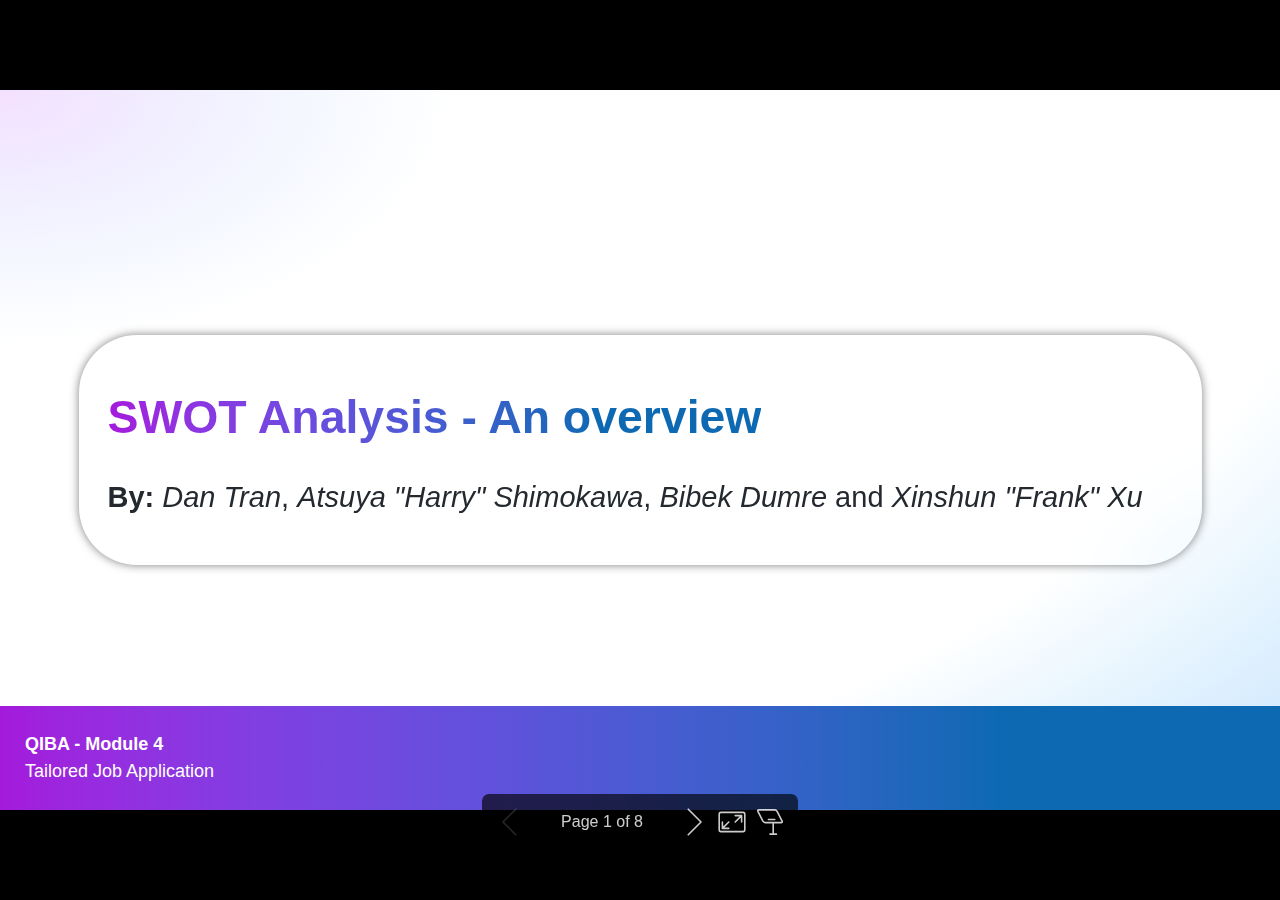
<file: Module_4_SWOT.html>
<!DOCTYPE html><html lang="en-US"><head><meta charset="UTF-8"><meta name="viewport" content="width=device-width,height=device-height,initial-scale=1.0"><meta name="apple-mobile-web-app-capable" content="yes"><meta http-equiv="X-UA-Compatible" content="ie=edge"><meta property="og:type" content="website"><meta name="twitter:card" content="summary"><style>@media screen{body[data-bespoke-view=""] .bespoke-marp-parent>.bespoke-marp-osc>button,body[data-bespoke-view=next] .bespoke-marp-parent>.bespoke-marp-osc>button,body[data-bespoke-view=presenter] .bespoke-marp-presenter-container .bespoke-marp-presenter-info-container button,body[data-bespoke-view=presenter] .bespoke-marp-presenter-container .bespoke-marp-presenter-note-container button{-webkit-tap-highlight-color:transparent;-webkit-appearance:none;appearance:none;background-color:initial;border:0;color:inherit;cursor:pointer;font-size:inherit;opacity:.8;outline:none;padding:0;transition:opacity .2s linear}body[data-bespoke-view=""] .bespoke-marp-parent>.bespoke-marp-osc>button:disabled,body[data-bespoke-view=next] .bespoke-marp-parent>.bespoke-marp-osc>button:disabled,body[data-bespoke-view=presenter] .bespoke-marp-presenter-container .bespoke-marp-presenter-info-container button:disabled,body[data-bespoke-view=presenter] .bespoke-marp-presenter-container .bespoke-marp-presenter-note-container button:disabled{cursor:not-allowed;opacity:.15!important}body[data-bespoke-view=""] .bespoke-marp-parent>.bespoke-marp-osc>button:hover,body[data-bespoke-view=next] .bespoke-marp-parent>.bespoke-marp-osc>button:hover,body[data-bespoke-view=presenter] .bespoke-marp-presenter-container .bespoke-marp-presenter-info-container button:hover,body[data-bespoke-view=presenter] .bespoke-marp-presenter-container .bespoke-marp-presenter-note-container button:hover{opacity:1}body[data-bespoke-view=""] .bespoke-marp-parent>.bespoke-marp-osc>button:hover:active,body[data-bespoke-view=next] .bespoke-marp-parent>.bespoke-marp-osc>button:hover:active,body[data-bespoke-view=presenter] .bespoke-marp-presenter-container .bespoke-marp-presenter-info-container button:hover:active,body[data-bespoke-view=presenter] .bespoke-marp-presenter-container .bespoke-marp-presenter-note-container button:hover:active{opacity:.6}body[data-bespoke-view=""] .bespoke-marp-parent>.bespoke-marp-osc>button:hover:not(:disabled),body[data-bespoke-view=next] .bespoke-marp-parent>.bespoke-marp-osc>button:hover:not(:disabled),body[data-bespoke-view=presenter] .bespoke-marp-presenter-container .bespoke-marp-presenter-info-container button:hover:not(:disabled),body[data-bespoke-view=presenter] .bespoke-marp-presenter-container .bespoke-marp-presenter-note-container button:hover:not(:disabled){transition:none}body[data-bespoke-view=""] .bespoke-marp-parent>.bespoke-marp-osc>button[data-bespoke-marp-osc=prev],body[data-bespoke-view=next] .bespoke-marp-parent>.bespoke-marp-osc>button[data-bespoke-marp-osc=prev],body[data-bespoke-view=presenter] .bespoke-marp-presenter-container .bespoke-marp-presenter-info-container button.bespoke-marp-presenter-info-page-prev{background:#0000 url("[data-uri]") no-repeat 50%;background-size:contain;overflow:hidden;text-indent:100%;white-space:nowrap}body[data-bespoke-view=""] .bespoke-marp-parent>.bespoke-marp-osc>button[data-bespoke-marp-osc=next],body[data-bespoke-view=next] .bespoke-marp-parent>.bespoke-marp-osc>button[data-bespoke-marp-osc=next],body[data-bespoke-view=presenter] .bespoke-marp-presenter-container .bespoke-marp-presenter-info-container button.bespoke-marp-presenter-info-page-next{background:#0000 url("[data-uri]") no-repeat 50%;background-size:contain;overflow:hidden;text-indent:100%;white-space:nowrap}body[data-bespoke-view=""] .bespoke-marp-parent>.bespoke-marp-osc>button[data-bespoke-marp-osc=fullscreen],body[data-bespoke-view=next] .bespoke-marp-parent>.bespoke-marp-osc>button[data-bespoke-marp-osc=fullscreen]{background:#0000 url("[data-uri]") no-repeat 50%;background-size:contain;overflow:hidden;text-indent:100%;white-space:nowrap}body[data-bespoke-view=""] .bespoke-marp-parent>.bespoke-marp-osc>button.exit[data-bespoke-marp-osc=fullscreen],body[data-bespoke-view=next] .bespoke-marp-parent>.bespoke-marp-osc>button.exit[data-bespoke-marp-osc=fullscreen]{background-image:url("[data-uri]")}body[data-bespoke-view=""] .bespoke-marp-parent>.bespoke-marp-osc>button[data-bespoke-marp-osc=presenter],body[data-bespoke-view=next] .bespoke-marp-parent>.bespoke-marp-osc>button[data-bespoke-marp-osc=presenter]{background:#0000 url("[data-uri]") no-repeat 50%;background-size:contain;overflow:hidden;text-indent:100%;white-space:nowrap}body[data-bespoke-view=presenter] .bespoke-marp-presenter-container .bespoke-marp-presenter-note-container button.bespoke-marp-presenter-note-bigger{background:#0000 url("[data-uri]") no-repeat 50%;background-size:contain;overflow:hidden;text-indent:100%;white-space:nowrap}body[data-bespoke-view=presenter] .bespoke-marp-presenter-container .bespoke-marp-presenter-note-container button.bespoke-marp-presenter-note-smaller{background:#0000 url("[data-uri]") no-repeat 50%;background-size:contain;overflow:hidden;text-indent:100%;white-space:nowrap}}@keyframes __bespoke_marp_transition_reduced_outgoing__{0%{opacity:1}to{opacity:0}}@keyframes __bespoke_marp_transition_reduced_incoming__{0%{mix-blend-mode:plus-lighter;opacity:0}to{mix-blend-mode:plus-lighter;opacity:1}}.bespoke-marp-note,.bespoke-marp-osc,.bespoke-progress-parent{display:none;transition:none}@media screen{::view-transition-group(*){animation-duration:var(--marp-bespoke-transition-animation-duration,.5s);animation-timing-function:ease}::view-transition-new(*),::view-transition-old(*){animation-delay:0s;animation-direction:var(--marp-bespoke-transition-animation-direction,normal);animation-duration:var(--marp-bespoke-transition-animation-duration,.5s);animation-fill-mode:both;animation-name:var(--marp-bespoke-transition-animation-name,var(--marp-bespoke-transition-animation-name-fallback,__bespoke_marp_transition_no_animation__));mix-blend-mode:normal}::view-transition-old(*){--marp-bespoke-transition-animation-name-fallback:__bespoke_marp_transition_reduced_outgoing__;animation-timing-function:ease}::view-transition-new(*){--marp-bespoke-transition-animation-name-fallback:__bespoke_marp_transition_reduced_incoming__;animation-timing-function:ease}::view-transition-new(root),::view-transition-old(root){animation-timing-function:linear}::view-transition-new(__bespoke_marp_transition_osc__),::view-transition-old(__bespoke_marp_transition_osc__){animation-duration:0s!important;animation-name:__bespoke_marp_transition_osc__!important}::view-transition-new(__bespoke_marp_transition_osc__){opacity:0!important}.bespoke-marp-transition-warming-up::view-transition-group(*),.bespoke-marp-transition-warming-up::view-transition-new(*),.bespoke-marp-transition-warming-up::view-transition-old(*){animation-play-state:paused!important}body,html{height:100%;margin:0}body{background:#000;overflow:hidden}svg.bespoke-marp-slide{content-visibility:hidden;opacity:0;pointer-events:none;z-index:-1}svg.bespoke-marp-slide:not(.bespoke-marp-active) *{view-transition-name:none!important}svg.bespoke-marp-slide.bespoke-marp-active{content-visibility:visible;opacity:1;pointer-events:auto;z-index:0}svg.bespoke-marp-slide.bespoke-marp-active.bespoke-marp-active-ready *{animation-name:__bespoke_marp__!important}@supports not (content-visibility:hidden){svg.bespoke-marp-slide[data-bespoke-marp-load=hideable]{display:none}svg.bespoke-marp-slide[data-bespoke-marp-load=hideable].bespoke-marp-active{display:block}}}@media screen and (prefers-reduced-motion:reduce){svg.bespoke-marp-slide *{view-transition-name:none!important}}@media screen{[data-bespoke-marp-fragment=inactive]{visibility:hidden}body[data-bespoke-view=""] .bespoke-marp-parent,body[data-bespoke-view=next] .bespoke-marp-parent{inset:0;position:absolute}body[data-bespoke-view=""] .bespoke-marp-parent>.bespoke-marp-osc,body[data-bespoke-view=next] .bespoke-marp-parent>.bespoke-marp-osc{view-transition-name:__bespoke_marp_transition_osc__;background:#000000a6;border-radius:7px;bottom:50px;color:#fff;contain:paint;display:block;font-family:Helvetica,Arial,sans-serif;font-size:16px;left:50%;line-height:0;opacity:1;padding:12px;position:absolute;touch-action:manipulation;transform:translateX(-50%);transition:opacity .2s linear;-webkit-user-select:none;user-select:none;white-space:nowrap;will-change:transform;z-index:1}body[data-bespoke-view=""] .bespoke-marp-parent>.bespoke-marp-osc>*,body[data-bespoke-view=next] .bespoke-marp-parent>.bespoke-marp-osc>*{margin-left:6px}body[data-bespoke-view=""] .bespoke-marp-parent>.bespoke-marp-osc>:first-child,body[data-bespoke-view=next] .bespoke-marp-parent>.bespoke-marp-osc>:first-child{margin-left:0}body[data-bespoke-view=""] .bespoke-marp-parent>.bespoke-marp-osc>span,body[data-bespoke-view=next] .bespoke-marp-parent>.bespoke-marp-osc>span{opacity:.8}body[data-bespoke-view=""] .bespoke-marp-parent>.bespoke-marp-osc>span[data-bespoke-marp-osc=page],body[data-bespoke-view=next] .bespoke-marp-parent>.bespoke-marp-osc>span[data-bespoke-marp-osc=page]{display:inline-block;min-width:140px;text-align:center}body[data-bespoke-view=""] .bespoke-marp-parent>.bespoke-marp-osc>button[data-bespoke-marp-osc=fullscreen],body[data-bespoke-view=""] .bespoke-marp-parent>.bespoke-marp-osc>button[data-bespoke-marp-osc=next],body[data-bespoke-view=""] .bespoke-marp-parent>.bespoke-marp-osc>button[data-bespoke-marp-osc=presenter],body[data-bespoke-view=""] .bespoke-marp-parent>.bespoke-marp-osc>button[data-bespoke-marp-osc=prev],body[data-bespoke-view=next] .bespoke-marp-parent>.bespoke-marp-osc>button[data-bespoke-marp-osc=fullscreen],body[data-bespoke-view=next] .bespoke-marp-parent>.bespoke-marp-osc>button[data-bespoke-marp-osc=next],body[data-bespoke-view=next] .bespoke-marp-parent>.bespoke-marp-osc>button[data-bespoke-marp-osc=presenter],body[data-bespoke-view=next] .bespoke-marp-parent>.bespoke-marp-osc>button[data-bespoke-marp-osc=prev]{height:32px;line-height:32px;width:32px}body[data-bespoke-view=""] .bespoke-marp-parent.bespoke-marp-inactive,body[data-bespoke-view=next] .bespoke-marp-parent.bespoke-marp-inactive{cursor:none}body[data-bespoke-view=""] .bespoke-marp-parent.bespoke-marp-inactive>.bespoke-marp-osc,body[data-bespoke-view=next] .bespoke-marp-parent.bespoke-marp-inactive>.bespoke-marp-osc{opacity:0;pointer-events:none}body[data-bespoke-view=""] svg.bespoke-marp-slide,body[data-bespoke-view=next] svg.bespoke-marp-slide{height:100%;left:0;position:absolute;top:0;width:100%}body[data-bespoke-view=""] .bespoke-progress-parent{background:#222;display:flex;height:5px;width:100%}body[data-bespoke-view=""] .bespoke-progress-parent+.bespoke-marp-parent{top:5px}body[data-bespoke-view=""] .bespoke-progress-parent .bespoke-progress-bar{background:#0288d1;flex:0 0 0;transition:flex-basis .2s cubic-bezier(0,1,1,1)}body[data-bespoke-view=next]{background:#0000}body[data-bespoke-view=presenter]{background:#161616}body[data-bespoke-view=presenter] .bespoke-marp-presenter-container{display:grid;font-family:Helvetica,Arial,sans-serif;grid-template:"current dragbar next" minmax(140px,1fr) "current dragbar note" 2fr "info    dragbar note" 3em;grid-template-columns:minmax(3px,var(--bespoke-marp-presenter-split-ratio,66%)) 0 minmax(3px,1fr);height:100%;left:0;position:absolute;top:0;width:100%}body[data-bespoke-view=presenter] .bespoke-marp-presenter-container .bespoke-marp-parent{grid-area:current;overflow:hidden;position:relative}body[data-bespoke-view=presenter] .bespoke-marp-presenter-container .bespoke-marp-parent svg.bespoke-marp-slide{height:calc(100% - 40px);left:20px;pointer-events:none;position:absolute;top:20px;-webkit-user-select:none;user-select:none;width:calc(100% - 40px)}body[data-bespoke-view=presenter] .bespoke-marp-presenter-container .bespoke-marp-parent svg.bespoke-marp-slide.bespoke-marp-active{filter:drop-shadow(0 3px 10px rgba(0,0,0,.5))}body[data-bespoke-view=presenter] .bespoke-marp-presenter-container .bespoke-marp-presenter-dragbar-container{background:#0288d1;cursor:col-resize;grid-area:dragbar;margin-left:-3px;opacity:0;position:relative;transition:opacity .4s linear .1s;width:6px;z-index:10}body[data-bespoke-view=presenter] .bespoke-marp-presenter-container .bespoke-marp-presenter-dragbar-container:hover{opacity:1}body[data-bespoke-view=presenter] .bespoke-marp-presenter-container .bespoke-marp-presenter-dragbar-container.active{opacity:1;transition-delay:0s}body[data-bespoke-view=presenter] .bespoke-marp-presenter-container .bespoke-marp-presenter-next-container{background:#222;cursor:pointer;display:none;grid-area:next;overflow:hidden;position:relative}body[data-bespoke-view=presenter] .bespoke-marp-presenter-container .bespoke-marp-presenter-next-container.active{display:block}body[data-bespoke-view=presenter] .bespoke-marp-presenter-container .bespoke-marp-presenter-next-container iframe.bespoke-marp-presenter-next{background:#0000;border:0;display:block;filter:drop-shadow(0 3px 10px rgba(0,0,0,.5));height:calc(100% - 40px);left:20px;pointer-events:none;position:absolute;top:20px;-webkit-user-select:none;user-select:none;width:calc(100% - 40px)}body[data-bespoke-view=presenter] .bespoke-marp-presenter-container .bespoke-marp-presenter-note-container{background:#222;color:#eee;grid-area:note;position:relative;z-index:1}body[data-bespoke-view=presenter] .bespoke-marp-presenter-container .bespoke-marp-presenter-note-container button{height:1.5em;line-height:1.5em;width:1.5em}body[data-bespoke-view=presenter] .bespoke-marp-presenter-container .bespoke-marp-presenter-note-container .bespoke-marp-presenter-note-wrapper{display:block;inset:0;position:absolute}body[data-bespoke-view=presenter] .bespoke-marp-presenter-container .bespoke-marp-presenter-note-container .bespoke-marp-presenter-note-buttons{background:#000000a6;border-radius:4px;bottom:0;display:flex;gap:4px;margin:12px;opacity:0;padding:6px;pointer-events:none;position:absolute;right:0;transition:opacity .2s linear}body[data-bespoke-view=presenter] .bespoke-marp-presenter-container .bespoke-marp-presenter-note-container .bespoke-marp-presenter-note-buttons:focus-within,body[data-bespoke-view=presenter] .bespoke-marp-presenter-container .bespoke-marp-presenter-note-container .bespoke-marp-presenter-note-wrapper:focus-within+.bespoke-marp-presenter-note-buttons,body[data-bespoke-view=presenter] .bespoke-marp-presenter-container .bespoke-marp-presenter-note-container:hover .bespoke-marp-presenter-note-buttons{opacity:1;pointer-events:auto}body[data-bespoke-view=presenter] .bespoke-marp-presenter-container .bespoke-marp-presenter-note-container .bespoke-marp-note{word-wrap:break-word;box-sizing:border-box;font-size:calc(1.1em*var(--bespoke-marp-note-font-scale, 1));height:calc(100% - 40px);margin:20px;overflow:auto;padding-right:3px;scrollbar-color:#eeeeee80 #0000;scrollbar-width:thin;white-space:pre-wrap;width:calc(100% - 40px)}body[data-bespoke-view=presenter] .bespoke-marp-presenter-container .bespoke-marp-presenter-note-container .bespoke-marp-note::-webkit-scrollbar{width:6px}body[data-bespoke-view=presenter] .bespoke-marp-presenter-container .bespoke-marp-presenter-note-container .bespoke-marp-note::-webkit-scrollbar-track{background:#0000}body[data-bespoke-view=presenter] .bespoke-marp-presenter-container .bespoke-marp-presenter-note-container .bespoke-marp-note::-webkit-scrollbar-thumb{background:#eeeeee80;border-radius:6px}body[data-bespoke-view=presenter] .bespoke-marp-presenter-container .bespoke-marp-presenter-note-container .bespoke-marp-note:empty{pointer-events:none}body[data-bespoke-view=presenter] .bespoke-marp-presenter-container .bespoke-marp-presenter-note-container .bespoke-marp-note.active{display:block}body[data-bespoke-view=presenter] .bespoke-marp-presenter-container .bespoke-marp-presenter-note-container .bespoke-marp-note p:first-child{margin-top:0}body[data-bespoke-view=presenter] .bespoke-marp-presenter-container .bespoke-marp-presenter-note-container .bespoke-marp-note p:last-child{margin-bottom:0}body[data-bespoke-view=presenter] .bespoke-marp-presenter-container .bespoke-marp-presenter-info-container{align-items:center;box-sizing:border-box;color:#eee;display:flex;flex-wrap:nowrap;grid-area:info;justify-content:center;overflow:hidden;padding:0 10px}body[data-bespoke-view=presenter] .bespoke-marp-presenter-container .bespoke-marp-presenter-info-container .bespoke-marp-presenter-info-page,body[data-bespoke-view=presenter] .bespoke-marp-presenter-container .bespoke-marp-presenter-info-container .bespoke-marp-presenter-info-time,body[data-bespoke-view=presenter] .bespoke-marp-presenter-container .bespoke-marp-presenter-info-container .bespoke-marp-presenter-info-timer{box-sizing:border-box;display:block;padding:0 10px;white-space:nowrap;width:100%}body[data-bespoke-view=presenter] .bespoke-marp-presenter-container .bespoke-marp-presenter-info-container button{height:1.5em;line-height:1.5em;width:1.5em}body[data-bespoke-view=presenter] .bespoke-marp-presenter-container .bespoke-marp-presenter-info-container .bespoke-marp-presenter-info-page{order:2;text-align:center}body[data-bespoke-view=presenter] .bespoke-marp-presenter-container .bespoke-marp-presenter-info-container .bespoke-marp-presenter-info-page .bespoke-marp-presenter-info-page-text{display:inline-block;min-width:120px;text-align:center}body[data-bespoke-view=presenter] .bespoke-marp-presenter-container .bespoke-marp-presenter-info-container .bespoke-marp-presenter-info-time{color:#999;order:1;text-align:left}body[data-bespoke-view=presenter] .bespoke-marp-presenter-container .bespoke-marp-presenter-info-container .bespoke-marp-presenter-info-timer{color:#999;order:3;text-align:right}body[data-bespoke-view=presenter] .bespoke-marp-presenter-container .bespoke-marp-presenter-info-container .bespoke-marp-presenter-info-timer:hover{cursor:pointer}}@media print{.bespoke-marp-presenter-info-container,.bespoke-marp-presenter-next-container,.bespoke-marp-presenter-note-container{display:none}}</style><style>div#\:\$p>svg>foreignObject>section{width:1280px;height:720px;box-sizing:border-box;overflow:hidden;position:relative;scroll-snap-align:center center}div#\:\$p>svg>foreignObject>section:after{bottom:0;content:attr(data-marpit-pagination);padding:inherit;pointer-events:none;position:absolute;right:0}div#\:\$p>svg>foreignObject>section:not([data-marpit-pagination]):after{display:none}/* Normalization */div#\:\$p>svg>foreignObject>section :is(h1,marp-h1){font-size:2em;margin:0.67em 0}div#\:\$p>svg>foreignObject>section video::-webkit-media-controls{will-change:transform}@page{size:1280px 720px;margin:0}@media print{body,html{background-color:#fff;margin:0;page-break-inside:avoid;break-inside:avoid-page}div#\:\$p>svg>foreignObject>section{page-break-before:always;break-before:page}div#\:\$p>svg>foreignObject>section,div#\:\$p>svg>foreignObject>section *{-webkit-print-color-adjust:exact!important;animation-delay:0s!important;animation-duration:0s!important;color-adjust:exact!important;transition:none!important}div#\:\$p>svg[data-marpit-svg]{display:block;height:100vh;width:100vw}}
/*!
 * Marp default theme.
 *
 * @theme default
 * @author Yuki Hattori
 *
 * @auto-scaling true
 * @size 16:9 1280px 720px
 * @size 4:3 960px 720px
 */div#\:\$p>svg>foreignObject>section{--color-prettylights-syntax-comment:#6e7781;--color-prettylights-syntax-constant:#0550ae;--color-prettylights-syntax-entity:#8250df;--color-prettylights-syntax-storage-modifier-import:#24292f;--color-prettylights-syntax-entity-tag:#116329;--color-prettylights-syntax-keyword:#cf222e;--color-prettylights-syntax-string:#0a3069;--color-prettylights-syntax-variable:#953800;--color-prettylights-syntax-brackethighlighter-unmatched:#82071e;--color-prettylights-syntax-invalid-illegal-text:#f6f8fa;--color-prettylights-syntax-invalid-illegal-bg:#82071e;--color-prettylights-syntax-carriage-return-text:#f6f8fa;--color-prettylights-syntax-carriage-return-bg:#cf222e;--color-prettylights-syntax-string-regexp:#116329;--color-prettylights-syntax-markup-list:#3b2300;--color-prettylights-syntax-markup-heading:#0550ae;--color-prettylights-syntax-markup-italic:#24292f;--color-prettylights-syntax-markup-bold:#24292f;--color-prettylights-syntax-markup-deleted-text:#82071e;--color-prettylights-syntax-markup-deleted-bg:#ffebe9;--color-prettylights-syntax-markup-inserted-text:#116329;--color-prettylights-syntax-markup-inserted-bg:#dafbe1;--color-prettylights-syntax-markup-changed-text:#953800;--color-prettylights-syntax-markup-changed-bg:#ffd8b5;--color-prettylights-syntax-markup-ignored-text:#eaeef2;--color-prettylights-syntax-markup-ignored-bg:#0550ae;--color-prettylights-syntax-meta-diff-range:#8250df;--color-prettylights-syntax-brackethighlighter-angle:#57606a;--color-prettylights-syntax-sublimelinter-gutter-mark:#8c959f;--color-prettylights-syntax-constant-other-reference-link:#0a3069;--color-fg-default:#24292f;--color-fg-muted:#57606a;--color-fg-subtle:#6e7781;--color-canvas-default:#fff;--color-canvas-subtle:#f6f8fa;--color-border-default:#d0d7de;--color-border-muted:#d8dee4;--color-neutral-muted:rgba(175,184,193,.2);--color-accent-fg:#0969da;--color-accent-emphasis:#0969da;--color-attention-subtle:#fff8c5;--color-danger-fg:#cf222e;color-scheme:light}div#\:\$p>svg>foreignObject>section:where(.invert){--color-prettylights-syntax-comment:#8b949e;--color-prettylights-syntax-constant:#79c0ff;--color-prettylights-syntax-entity:#d2a8ff;--color-prettylights-syntax-storage-modifier-import:#c9d1d9;--color-prettylights-syntax-entity-tag:#7ee787;--color-prettylights-syntax-keyword:#ff7b72;--color-prettylights-syntax-string:#a5d6ff;--color-prettylights-syntax-variable:#ffa657;--color-prettylights-syntax-brackethighlighter-unmatched:#f85149;--color-prettylights-syntax-invalid-illegal-text:#f0f6fc;--color-prettylights-syntax-invalid-illegal-bg:#8e1519;--color-prettylights-syntax-carriage-return-text:#f0f6fc;--color-prettylights-syntax-carriage-return-bg:#b62324;--color-prettylights-syntax-string-regexp:#7ee787;--color-prettylights-syntax-markup-list:#f2cc60;--color-prettylights-syntax-markup-heading:#1f6feb;--color-prettylights-syntax-markup-italic:#c9d1d9;--color-prettylights-syntax-markup-bold:#c9d1d9;--color-prettylights-syntax-markup-deleted-text:#ffdcd7;--color-prettylights-syntax-markup-deleted-bg:#67060c;--color-prettylights-syntax-markup-inserted-text:#aff5b4;--color-prettylights-syntax-markup-inserted-bg:#033a16;--color-prettylights-syntax-markup-changed-text:#ffdfb6;--color-prettylights-syntax-markup-changed-bg:#5a1e02;--color-prettylights-syntax-markup-ignored-text:#c9d1d9;--color-prettylights-syntax-markup-ignored-bg:#1158c7;--color-prettylights-syntax-meta-diff-range:#d2a8ff;--color-prettylights-syntax-brackethighlighter-angle:#8b949e;--color-prettylights-syntax-sublimelinter-gutter-mark:#484f58;--color-prettylights-syntax-constant-other-reference-link:#a5d6ff;--color-fg-default:#c9d1d9;--color-fg-muted:#8b949e;--color-fg-subtle:#6e7681;--color-canvas-default:#0d1117;--color-canvas-subtle:#161b22;--color-border-default:#30363d;--color-border-muted:#21262d;--color-neutral-muted:hsla(215,8%,47%,.4);--color-accent-fg:#58a6ff;--color-accent-emphasis:#1f6feb;--color-attention-subtle:rgba(187,128,9,.15);--color-danger-fg:#f85149;color-scheme:dark}div#\:\$p>svg>foreignObject>section{-ms-text-size-adjust:100%;-webkit-text-size-adjust:100%;word-wrap:break-word;background-color:var(--color-canvas-default);color:var(--color-fg-default);font-family:-apple-system,BlinkMacSystemFont,Segoe UI,Noto Sans,Helvetica,Arial,sans-serif,Apple Color Emoji,Segoe UI Emoji;font-size:16px;line-height:1.5;margin:0}div#\:\$p>svg>foreignObject>section{--marpit-root-font-size:16px}div#\:\$p>svg>foreignObject>section :is(h1,marp-h1):hover .anchor .octicon-link:before,div#\:\$p>svg>foreignObject>section :is(h2,marp-h2):hover .anchor .octicon-link:before,div#\:\$p>svg>foreignObject>section :is(h3,marp-h3):hover .anchor .octicon-link:before,div#\:\$p>svg>foreignObject>section :is(h4,marp-h4):hover .anchor .octicon-link:before,div#\:\$p>svg>foreignObject>section :is(h5,marp-h5):hover .anchor .octicon-link:before,div#\:\$p>svg>foreignObject>section :is(h6,marp-h6):hover .anchor .octicon-link:before{background-color:currentColor;content:" ";display:inline-block;height:16px;-webkit-mask-image:url('data:image/svg+xml;charset=utf-8,<svg xmlns="http://www.w3.org/2000/svg" aria-hidden="true" viewBox="0 0 16 16"><path fill-rule="evenodd" d="M7.775 3.275a.75.75 0 0 0 1.06 1.06l1.25-1.25a2 2 0 1 1 2.83 2.83l-2.5 2.5a2 2 0 0 1-2.83 0 .75.75 0 0 0-1.06 1.06 3.5 3.5 0 0 0 4.95 0l2.5-2.5a3.5 3.5 0 0 0-4.95-4.95l-1.25 1.25zm-4.69 9.64a2 2 0 0 1 0-2.83l2.5-2.5a2 2 0 0 1 2.83 0 .75.75 0 0 0 1.06-1.06 3.5 3.5 0 0 0-4.95 0l-2.5 2.5a3.5 3.5 0 0 0 4.95 4.95l1.25-1.25a.75.75 0 0 0-1.06-1.06l-1.25 1.25a2 2 0 0 1-2.83 0z"/></svg>');mask-image:url('data:image/svg+xml;charset=utf-8,<svg xmlns="http://www.w3.org/2000/svg" aria-hidden="true" viewBox="0 0 16 16"><path fill-rule="evenodd" d="M7.775 3.275a.75.75 0 0 0 1.06 1.06l1.25-1.25a2 2 0 1 1 2.83 2.83l-2.5 2.5a2 2 0 0 1-2.83 0 .75.75 0 0 0-1.06 1.06 3.5 3.5 0 0 0 4.95 0l2.5-2.5a3.5 3.5 0 0 0-4.95-4.95l-1.25 1.25zm-4.69 9.64a2 2 0 0 1 0-2.83l2.5-2.5a2 2 0 0 1 2.83 0 .75.75 0 0 0 1.06-1.06 3.5 3.5 0 0 0-4.95 0l-2.5 2.5a3.5 3.5 0 0 0 4.95 4.95l1.25-1.25a.75.75 0 0 0-1.06-1.06l-1.25 1.25a2 2 0 0 1-2.83 0z"/></svg>');width:16px}div#\:\$p>svg>foreignObject>section details,div#\:\$p>svg>foreignObject>section figcaption,div#\:\$p>svg>foreignObject>section figure{display:block}div#\:\$p>svg>foreignObject>section summary{display:list-item}div#\:\$p>svg>foreignObject>section [hidden]{display:none!important}div#\:\$p>svg>foreignObject>section a{background-color:transparent;color:var(--color-accent-fg);text-decoration:none}div#\:\$p>svg>foreignObject>section abbr[title]{border-bottom:none;-webkit-text-decoration:underline dotted;text-decoration:underline dotted}div#\:\$p>svg>foreignObject>section b,div#\:\$p>svg>foreignObject>section strong{font-weight:var(--base-text-weight-semibold,600)}div#\:\$p>svg>foreignObject>section dfn{font-style:italic}div#\:\$p>svg>foreignObject>section :is(h1,marp-h1){border-bottom:1px solid var(--color-border-muted);font-size:2em;font-weight:var(--base-text-weight-semibold,600);margin:.67em 0;padding-bottom:.3em}div#\:\$p>svg>foreignObject>section mark{background-color:var(--color-attention-subtle);color:var(--color-fg-default)}div#\:\$p>svg>foreignObject>section small{font-size:90%}div#\:\$p>svg>foreignObject>section sub,div#\:\$p>svg>foreignObject>section sup{font-size:75%;line-height:0;position:relative;vertical-align:baseline}div#\:\$p>svg>foreignObject>section sub{bottom:-.25em}div#\:\$p>svg>foreignObject>section sup{top:-.5em}div#\:\$p>svg>foreignObject>section img{background-color:var(--color-canvas-default);border-style:none;box-sizing:content-box;max-width:100%}div#\:\$p>svg>foreignObject>section :is(pre,marp-pre),div#\:\$p>svg>foreignObject>section code,div#\:\$p>svg>foreignObject>section kbd,div#\:\$p>svg>foreignObject>section samp{font-family:monospace;font-size:1em}div#\:\$p>svg>foreignObject>section figure{margin:1em 40px}div#\:\$p>svg>foreignObject>section hr{background:transparent;background-color:var(--color-border-default);border:0;box-sizing:content-box;height:.25em;margin:24px 0;overflow:hidden;padding:0}div#\:\$p>svg>foreignObject>section input{font:inherit;font-family:inherit;font-size:inherit;line-height:inherit;margin:0;overflow:visible}div#\:\$p>svg>foreignObject>section [type=button],div#\:\$p>svg>foreignObject>section [type=reset],div#\:\$p>svg>foreignObject>section [type=submit]{-webkit-appearance:button}div#\:\$p>svg>foreignObject>section [type=checkbox],div#\:\$p>svg>foreignObject>section [type=radio]{box-sizing:border-box;padding:0}div#\:\$p>svg>foreignObject>section [type=number]::-webkit-inner-spin-button,div#\:\$p>svg>foreignObject>section [type=number]::-webkit-outer-spin-button{height:auto}div#\:\$p>svg>foreignObject>section [type=search]::-webkit-search-cancel-button,div#\:\$p>svg>foreignObject>section [type=search]::-webkit-search-decoration{-webkit-appearance:none}div#\:\$p>svg>foreignObject>section ::-webkit-input-placeholder{color:inherit;opacity:.54}div#\:\$p>svg>foreignObject>section ::-webkit-file-upload-button{-webkit-appearance:button;font:inherit}div#\:\$p>svg>foreignObject>section a:hover{text-decoration:underline}div#\:\$p>svg>foreignObject>section ::-moz-placeholder{color:var(--color-fg-subtle);opacity:1}div#\:\$p>svg>foreignObject>section ::placeholder{color:var(--color-fg-subtle);opacity:1}div#\:\$p>svg>foreignObject>section hr:after,div#\:\$p>svg>foreignObject>section hr:before{content:"";display:table}div#\:\$p>svg>foreignObject>section hr:after{clear:both}div#\:\$p>svg>foreignObject>section table{border-collapse:collapse;border-spacing:0;display:block;max-width:100%;overflow:auto;width:-moz-max-content;width:max-content}div#\:\$p>svg>foreignObject>section td,div#\:\$p>svg>foreignObject>section th{padding:0}div#\:\$p>svg>foreignObject>section details summary{cursor:pointer}div#\:\$p>svg>foreignObject>section details:not([open])>:not(summary){display:none!important}div#\:\$p>svg>foreignObject>section [role=button]:focus,div#\:\$p>svg>foreignObject>section a:focus,div#\:\$p>svg>foreignObject>section input[type=checkbox]:focus,div#\:\$p>svg>foreignObject>section input[type=radio]:focus{box-shadow:none;outline:2px solid var(--color-accent-fg);outline-offset:-2px}div#\:\$p>svg>foreignObject>section [role=button]:focus:not(:focus-visible),div#\:\$p>svg>foreignObject>section a:focus:not(:focus-visible),div#\:\$p>svg>foreignObject>section input[type=checkbox]:focus:not(:focus-visible),div#\:\$p>svg>foreignObject>section input[type=radio]:focus:not(:focus-visible){outline:1px solid transparent}div#\:\$p>svg>foreignObject>section [role=button]:focus-visible,div#\:\$p>svg>foreignObject>section a:focus-visible,div#\:\$p>svg>foreignObject>section input[type=checkbox]:focus-visible,div#\:\$p>svg>foreignObject>section input[type=radio]:focus-visible{box-shadow:none;outline:2px solid var(--color-accent-fg);outline-offset:-2px}div#\:\$p>svg>foreignObject>section a:not([class]):focus,div#\:\$p>svg>foreignObject>section a:not([class]):focus-visible,div#\:\$p>svg>foreignObject>section input[type=checkbox]:focus,div#\:\$p>svg>foreignObject>section input[type=checkbox]:focus-visible,div#\:\$p>svg>foreignObject>section input[type=radio]:focus,div#\:\$p>svg>foreignObject>section input[type=radio]:focus-visible{outline-offset:0}div#\:\$p>svg>foreignObject>section kbd{background-color:var(--color-canvas-subtle);border-bottom-color:var(--color-neutral-muted);border:1px solid var(--color-neutral-muted);border-radius:6px;box-shadow:inset 0 -1px 0 var(--color-neutral-muted);color:var(--color-fg-default);display:inline-block;font:11px ui-monospace,SFMono-Regular,SF Mono,Menlo,Consolas,Liberation Mono,monospace;line-height:10px;padding:3px 5px;vertical-align:middle}div#\:\$p>svg>foreignObject>section :is(h1,marp-h1),div#\:\$p>svg>foreignObject>section :is(h2,marp-h2),div#\:\$p>svg>foreignObject>section :is(h3,marp-h3),div#\:\$p>svg>foreignObject>section :is(h4,marp-h4),div#\:\$p>svg>foreignObject>section :is(h5,marp-h5),div#\:\$p>svg>foreignObject>section :is(h6,marp-h6){font-weight:var(--base-text-weight-semibold,600);line-height:1.25;margin-bottom:16px;margin-top:24px}div#\:\$p>svg>foreignObject>section :is(h2,marp-h2){border-bottom:1px solid var(--color-border-muted);font-size:1.5em;padding-bottom:.3em}div#\:\$p>svg>foreignObject>section :is(h2,marp-h2),div#\:\$p>svg>foreignObject>section :is(h3,marp-h3){font-weight:var(--base-text-weight-semibold,600)}div#\:\$p>svg>foreignObject>section :is(h3,marp-h3){font-size:1.25em}div#\:\$p>svg>foreignObject>section :is(h4,marp-h4){font-size:1em}div#\:\$p>svg>foreignObject>section :is(h4,marp-h4),div#\:\$p>svg>foreignObject>section :is(h5,marp-h5){font-weight:var(--base-text-weight-semibold,600)}div#\:\$p>svg>foreignObject>section :is(h5,marp-h5){font-size:.875em}div#\:\$p>svg>foreignObject>section :is(h6,marp-h6){color:var(--color-fg-muted);font-size:.85em;font-weight:var(--base-text-weight-semibold,600)}div#\:\$p>svg>foreignObject>section p{margin-bottom:10px;margin-top:0}div#\:\$p>svg>foreignObject>section blockquote{border-left:.25em solid var(--color-border-default);color:var(--color-fg-muted);margin:0;padding:0 1em}div#\:\$p>svg>foreignObject>section ol,div#\:\$p>svg>foreignObject>section ul{margin-bottom:0;margin-top:0;padding-left:2em}div#\:\$p>svg>foreignObject>section ol ol,div#\:\$p>svg>foreignObject>section ul ol{list-style-type:lower-roman}div#\:\$p>svg>foreignObject>section ol ol ol,div#\:\$p>svg>foreignObject>section ol ul ol,div#\:\$p>svg>foreignObject>section ul ol ol,div#\:\$p>svg>foreignObject>section ul ul ol{list-style-type:lower-alpha}div#\:\$p>svg>foreignObject>section dd{margin-left:0}div#\:\$p>svg>foreignObject>section :is(pre,marp-pre),div#\:\$p>svg>foreignObject>section code,div#\:\$p>svg>foreignObject>section samp,div#\:\$p>svg>foreignObject>section tt{font-family:ui-monospace,SFMono-Regular,SF Mono,Menlo,Consolas,Liberation Mono,monospace;font-size:12px}div#\:\$p>svg>foreignObject>section :is(pre,marp-pre){word-wrap:normal;margin-bottom:0;margin-top:0}div#\:\$p>svg>foreignObject>section .octicon{fill:currentColor;display:inline-block;overflow:visible!important;vertical-align:text-bottom}div#\:\$p>svg>foreignObject>section input::-webkit-inner-spin-button,div#\:\$p>svg>foreignObject>section input::-webkit-outer-spin-button{-webkit-appearance:none;appearance:none;margin:0}div#\:\$p>svg>foreignObject>section:after,div#\:\$p>svg>foreignObject>section:before{
  /* content:""; */display:table}div#\:\$p>svg>foreignObject>section:after{clear:both}div#\:\$p>svg>foreignObject>section>:first-child{margin-top:0!important}div#\:\$p>svg>foreignObject>section>:last-child{margin-bottom:0!important}div#\:\$p>svg>foreignObject>section a:not([href]){color:inherit;text-decoration:none}div#\:\$p>svg>foreignObject>section .absent{color:var(--color-danger-fg)}div#\:\$p>svg>foreignObject>section .anchor{float:left;line-height:1;margin-left:-20px;padding-right:4px}div#\:\$p>svg>foreignObject>section .anchor:focus{outline:none}div#\:\$p>svg>foreignObject>section :is(pre,marp-pre),div#\:\$p>svg>foreignObject>section blockquote,div#\:\$p>svg>foreignObject>section details,div#\:\$p>svg>foreignObject>section dl,div#\:\$p>svg>foreignObject>section ol,div#\:\$p>svg>foreignObject>section p,div#\:\$p>svg>foreignObject>section table,div#\:\$p>svg>foreignObject>section ul{margin-bottom:16px;margin-top:0}div#\:\$p>svg>foreignObject>section blockquote>:first-child{margin-top:0}div#\:\$p>svg>foreignObject>section blockquote>:last-child{margin-bottom:0}div#\:\$p>svg>foreignObject>section :is(h1,marp-h1) .octicon-link,div#\:\$p>svg>foreignObject>section :is(h2,marp-h2) .octicon-link,div#\:\$p>svg>foreignObject>section :is(h3,marp-h3) .octicon-link,div#\:\$p>svg>foreignObject>section :is(h4,marp-h4) .octicon-link,div#\:\$p>svg>foreignObject>section :is(h5,marp-h5) .octicon-link,div#\:\$p>svg>foreignObject>section :is(h6,marp-h6) .octicon-link{color:var(--color-fg-default);vertical-align:middle;visibility:hidden}div#\:\$p>svg>foreignObject>section :is(h1,marp-h1):hover .anchor,div#\:\$p>svg>foreignObject>section :is(h2,marp-h2):hover .anchor,div#\:\$p>svg>foreignObject>section :is(h3,marp-h3):hover .anchor,div#\:\$p>svg>foreignObject>section :is(h4,marp-h4):hover .anchor,div#\:\$p>svg>foreignObject>section :is(h5,marp-h5):hover .anchor,div#\:\$p>svg>foreignObject>section :is(h6,marp-h6):hover .anchor{text-decoration:none}div#\:\$p>svg>foreignObject>section :is(h1,marp-h1):hover .anchor .octicon-link,div#\:\$p>svg>foreignObject>section :is(h2,marp-h2):hover .anchor .octicon-link,div#\:\$p>svg>foreignObject>section :is(h3,marp-h3):hover .anchor .octicon-link,div#\:\$p>svg>foreignObject>section :is(h4,marp-h4):hover .anchor .octicon-link,div#\:\$p>svg>foreignObject>section :is(h5,marp-h5):hover .anchor .octicon-link,div#\:\$p>svg>foreignObject>section :is(h6,marp-h6):hover .anchor .octicon-link{visibility:visible}div#\:\$p>svg>foreignObject>section :is(h1,marp-h1) code,div#\:\$p>svg>foreignObject>section :is(h1,marp-h1) tt,div#\:\$p>svg>foreignObject>section :is(h2,marp-h2) code,div#\:\$p>svg>foreignObject>section :is(h2,marp-h2) tt,div#\:\$p>svg>foreignObject>section :is(h3,marp-h3) code,div#\:\$p>svg>foreignObject>section :is(h3,marp-h3) tt,div#\:\$p>svg>foreignObject>section :is(h4,marp-h4) code,div#\:\$p>svg>foreignObject>section :is(h4,marp-h4) tt,div#\:\$p>svg>foreignObject>section :is(h5,marp-h5) code,div#\:\$p>svg>foreignObject>section :is(h5,marp-h5) tt,div#\:\$p>svg>foreignObject>section :is(h6,marp-h6) code,div#\:\$p>svg>foreignObject>section :is(h6,marp-h6) tt{font-size:inherit;padding:0 .2em}div#\:\$p>svg>foreignObject>section summary :is(h1,marp-h1),div#\:\$p>svg>foreignObject>section summary :is(h2,marp-h2),div#\:\$p>svg>foreignObject>section summary :is(h3,marp-h3),div#\:\$p>svg>foreignObject>section summary :is(h4,marp-h4),div#\:\$p>svg>foreignObject>section summary :is(h5,marp-h5),div#\:\$p>svg>foreignObject>section summary :is(h6,marp-h6){display:inline-block}div#\:\$p>svg>foreignObject>section summary :is(h1,marp-h1) .anchor,div#\:\$p>svg>foreignObject>section summary :is(h2,marp-h2) .anchor,div#\:\$p>svg>foreignObject>section summary :is(h3,marp-h3) .anchor,div#\:\$p>svg>foreignObject>section summary :is(h4,marp-h4) .anchor,div#\:\$p>svg>foreignObject>section summary :is(h5,marp-h5) .anchor,div#\:\$p>svg>foreignObject>section summary :is(h6,marp-h6) .anchor{margin-left:-40px}div#\:\$p>svg>foreignObject>section summary :is(h1,marp-h1),div#\:\$p>svg>foreignObject>section summary :is(h2,marp-h2){border-bottom:0;padding-bottom:0}div#\:\$p>svg>foreignObject>section ol.no-list,div#\:\$p>svg>foreignObject>section ul.no-list{list-style-type:none;padding:0}div#\:\$p>svg>foreignObject>section ol[type=a]{list-style-type:lower-alpha}div#\:\$p>svg>foreignObject>section ol[type=A]{list-style-type:upper-alpha}div#\:\$p>svg>foreignObject>section ol[type=i]{list-style-type:lower-roman}div#\:\$p>svg>foreignObject>section ol[type=I]{list-style-type:upper-roman}div#\:\$p>svg>foreignObject>section div>ol:not([type]),div#\:\$p>svg>foreignObject>section ol[type="1"]{list-style-type:decimal}div#\:\$p>svg>foreignObject>section ol ol,div#\:\$p>svg>foreignObject>section ol ul,div#\:\$p>svg>foreignObject>section ul ol,div#\:\$p>svg>foreignObject>section ul ul{margin-bottom:0;margin-top:0}div#\:\$p>svg>foreignObject>section li>p{margin-top:16px}div#\:\$p>svg>foreignObject>section li+li{margin-top:.25em}div#\:\$p>svg>foreignObject>section dl{padding:0}div#\:\$p>svg>foreignObject>section dl dt{font-size:1em;font-style:italic;font-weight:var(--base-text-weight-semibold,600);margin-top:16px;padding:0}div#\:\$p>svg>foreignObject>section dl dd{margin-bottom:16px;padding:0 16px}div#\:\$p>svg>foreignObject>section table th{font-weight:var(--base-text-weight-semibold,600)}div#\:\$p>svg>foreignObject>section table td,div#\:\$p>svg>foreignObject>section table th{border:1px solid var(--color-border-default);padding:6px 13px}div#\:\$p>svg>foreignObject>section table tr{background-color:var(--color-canvas-default);border-top:1px solid var(--color-border-muted)}div#\:\$p>svg>foreignObject>section table tr:nth-child(2n){background-color:var(--color-canvas-subtle)}div#\:\$p>svg>foreignObject>section table img{background-color:transparent}div#\:\$p>svg>foreignObject>section img[align=right]{padding-left:20px}div#\:\$p>svg>foreignObject>section img[align=left]{padding-right:20px}div#\:\$p>svg>foreignObject>section .emoji{background-color:transparent;max-width:none;vertical-align:text-top}div#\:\$p>svg>foreignObject>section :is(span,marp-span).frame,div#\:\$p>svg>foreignObject>section :is(span,marp-span).frame>:is(span,marp-span){display:block;overflow:hidden}div#\:\$p>svg>foreignObject>section :is(span,marp-span).frame>:is(span,marp-span){border:1px solid var(--color-border-default);float:left;margin:13px 0 0;padding:7px;width:auto}div#\:\$p>svg>foreignObject>section :is(span,marp-span).frame :is(span,marp-span) img{display:block;float:left}div#\:\$p>svg>foreignObject>section :is(span,marp-span).frame :is(span,marp-span) :is(span,marp-span){clear:both;color:var(--color-fg-default);display:block;padding:5px 0 0}div#\:\$p>svg>foreignObject>section :is(span,marp-span).align-center{clear:both;display:block;overflow:hidden}div#\:\$p>svg>foreignObject>section :is(span,marp-span).align-center>:is(span,marp-span){display:block;margin:13px auto 0;overflow:hidden;text-align:center}div#\:\$p>svg>foreignObject>section :is(span,marp-span).align-center :is(span,marp-span) img{margin:0 auto;text-align:center}div#\:\$p>svg>foreignObject>section :is(span,marp-span).align-right{clear:both;display:block;overflow:hidden}div#\:\$p>svg>foreignObject>section :is(span,marp-span).align-right>:is(span,marp-span){display:block;margin:13px 0 0;overflow:hidden;text-align:right}div#\:\$p>svg>foreignObject>section :is(span,marp-span).align-right :is(span,marp-span) img{margin:0;text-align:right}div#\:\$p>svg>foreignObject>section :is(span,marp-span).float-left{display:block;float:left;margin-right:13px;overflow:hidden}div#\:\$p>svg>foreignObject>section :is(span,marp-span).float-left :is(span,marp-span){margin:13px 0 0}div#\:\$p>svg>foreignObject>section :is(span,marp-span).float-right{display:block;float:right;margin-left:13px;overflow:hidden}div#\:\$p>svg>foreignObject>section :is(span,marp-span).float-right>:is(span,marp-span){display:block;margin:13px auto 0;overflow:hidden;text-align:right}div#\:\$p>svg>foreignObject>section code,div#\:\$p>svg>foreignObject>section tt{background-color:var(--color-neutral-muted);border-radius:6px;font-size:85%;margin:0;padding:.2em .4em;white-space:break-spaces}div#\:\$p>svg>foreignObject>section code br,div#\:\$p>svg>foreignObject>section tt br{display:none}div#\:\$p>svg>foreignObject>section del code{text-decoration:inherit}div#\:\$p>svg>foreignObject>section samp{font-size:85%}div#\:\$p>svg>foreignObject>section :is(pre,marp-pre) code{font-size:100%}div#\:\$p>svg>foreignObject>section :is(pre,marp-pre)>code{background:transparent;border:0;margin:0;padding:0;white-space:pre;word-break:normal}div#\:\$p>svg>foreignObject>section .highlight{margin-bottom:16px}div#\:\$p>svg>foreignObject>section .highlight :is(pre,marp-pre){margin-bottom:0;word-break:normal}div#\:\$p>svg>foreignObject>section :is(pre,marp-pre){background-color:var(--color-canvas-subtle);border-radius:6px;font-size:85%;line-height:1.45;overflow:auto;padding:16px}div#\:\$p>svg>foreignObject>section :is(pre,marp-pre) code,div#\:\$p>svg>foreignObject>section :is(pre,marp-pre) tt{word-wrap:normal;background-color:transparent;border:0;display:inline;line-height:inherit;margin:0;max-width:auto;overflow:visible;padding:0}div#\:\$p>svg>foreignObject>section .csv-data td,div#\:\$p>svg>foreignObject>section .csv-data th{font-size:12px;line-height:1;overflow:hidden;padding:5px;text-align:left;white-space:nowrap}div#\:\$p>svg>foreignObject>section .csv-data .blob-num{background:var(--color-canvas-default);border:0;padding:10px 8px 9px;text-align:right}div#\:\$p>svg>foreignObject>section .csv-data tr{border-top:0}div#\:\$p>svg>foreignObject>section .csv-data th{background:var(--color-canvas-subtle);border-top:0;font-weight:var(--base-text-weight-semibold,600)}div#\:\$p>svg>foreignObject>section [data-footnote-ref]:before{content:"["}div#\:\$p>svg>foreignObject>section [data-footnote-ref]:after{content:"]"}div#\:\$p>svg>foreignObject>section .footnotes{border-top:1px solid var(--color-border-default);color:var(--color-fg-muted);font-size:12px}div#\:\$p>svg>foreignObject>section div#\:\$p>svg>foreignObject>section section.footnotes{--marpit-root-font-size:12px}div#\:\$p>svg>foreignObject>section .footnotes ol{padding-left:16px}div#\:\$p>svg>foreignObject>section .footnotes ol ul{display:inline-block;margin-top:16px;padding-left:16px}div#\:\$p>svg>foreignObject>section .footnotes li{position:relative}div#\:\$p>svg>foreignObject>section .footnotes li:target:before{border:2px solid var(--color-accent-emphasis);border-radius:6px;bottom:-8px;content:"";left:-24px;pointer-events:none;position:absolute;right:-8px;top:-8px}div#\:\$p>svg>foreignObject>section .footnotes li:target{color:var(--color-fg-default)}div#\:\$p>svg>foreignObject>section .footnotes .data-footnote-backref g-emoji{font-family:monospace}div#\:\$p>svg>foreignObject>section .pl-c{color:var(--color-prettylights-syntax-comment)}div#\:\$p>svg>foreignObject>section .pl-c1,div#\:\$p>svg>foreignObject>section .pl-s .pl-v{color:var(--color-prettylights-syntax-constant)}div#\:\$p>svg>foreignObject>section .pl-e,div#\:\$p>svg>foreignObject>section .pl-en{color:var(--color-prettylights-syntax-entity)}div#\:\$p>svg>foreignObject>section .pl-s .pl-s1,div#\:\$p>svg>foreignObject>section .pl-smi{color:var(--color-prettylights-syntax-storage-modifier-import)}div#\:\$p>svg>foreignObject>section .pl-ent{color:var(--color-prettylights-syntax-entity-tag)}div#\:\$p>svg>foreignObject>section .pl-k{color:var(--color-prettylights-syntax-keyword)}div#\:\$p>svg>foreignObject>section .pl-pds,div#\:\$p>svg>foreignObject>section .pl-s,div#\:\$p>svg>foreignObject>section .pl-s .pl-pse .pl-s1,div#\:\$p>svg>foreignObject>section .pl-sr,div#\:\$p>svg>foreignObject>section .pl-sr .pl-cce,div#\:\$p>svg>foreignObject>section .pl-sr .pl-sra,div#\:\$p>svg>foreignObject>section .pl-sr .pl-sre{color:var(--color-prettylights-syntax-string)}div#\:\$p>svg>foreignObject>section .pl-smw,div#\:\$p>svg>foreignObject>section .pl-v{color:var(--color-prettylights-syntax-variable)}div#\:\$p>svg>foreignObject>section .pl-bu{color:var(--color-prettylights-syntax-brackethighlighter-unmatched)}div#\:\$p>svg>foreignObject>section .pl-ii{background-color:var(--color-prettylights-syntax-invalid-illegal-bg);color:var(--color-prettylights-syntax-invalid-illegal-text)}div#\:\$p>svg>foreignObject>section .pl-c2{background-color:var(--color-prettylights-syntax-carriage-return-bg);color:var(--color-prettylights-syntax-carriage-return-text)}div#\:\$p>svg>foreignObject>section .pl-sr .pl-cce{color:var(--color-prettylights-syntax-string-regexp);font-weight:700}div#\:\$p>svg>foreignObject>section .pl-ml{color:var(--color-prettylights-syntax-markup-list)}div#\:\$p>svg>foreignObject>section .pl-mh,div#\:\$p>svg>foreignObject>section .pl-mh .pl-en,div#\:\$p>svg>foreignObject>section .pl-ms{color:var(--color-prettylights-syntax-markup-heading);font-weight:700}div#\:\$p>svg>foreignObject>section .pl-mi{color:var(--color-prettylights-syntax-markup-italic);font-style:italic}div#\:\$p>svg>foreignObject>section .pl-mb{color:var(--color-prettylights-syntax-markup-bold);font-weight:700}div#\:\$p>svg>foreignObject>section .pl-md{background-color:var(--color-prettylights-syntax-markup-deleted-bg);color:var(--color-prettylights-syntax-markup-deleted-text)}div#\:\$p>svg>foreignObject>section .pl-mi1{background-color:var(--color-prettylights-syntax-markup-inserted-bg);color:var(--color-prettylights-syntax-markup-inserted-text)}div#\:\$p>svg>foreignObject>section .pl-mc{background-color:var(--color-prettylights-syntax-markup-changed-bg);color:var(--color-prettylights-syntax-markup-changed-text)}div#\:\$p>svg>foreignObject>section .pl-mi2{background-color:var(--color-prettylights-syntax-markup-ignored-bg);color:var(--color-prettylights-syntax-markup-ignored-text)}div#\:\$p>svg>foreignObject>section .pl-mdr{color:var(--color-prettylights-syntax-meta-diff-range);font-weight:700}div#\:\$p>svg>foreignObject>section .pl-ba{color:var(--color-prettylights-syntax-brackethighlighter-angle)}div#\:\$p>svg>foreignObject>section .pl-sg{color:var(--color-prettylights-syntax-sublimelinter-gutter-mark)}div#\:\$p>svg>foreignObject>section .pl-corl{color:var(--color-prettylights-syntax-constant-other-reference-link);text-decoration:underline}div#\:\$p>svg>foreignObject>section g-emoji{display:inline-block;font-family:Apple Color Emoji,Segoe UI Emoji,Segoe UI Symbol;font-size:1em;font-style:normal!important;font-weight:var(--base-text-weight-normal,400);line-height:1;min-width:1ch;vertical-align:-.075em}div#\:\$p>svg>foreignObject>section g-emoji img{height:1em;width:1em}div#\:\$p>svg>foreignObject>section .task-list-item{list-style-type:none}div#\:\$p>svg>foreignObject>section .task-list-item label{font-weight:var(--base-text-weight-normal,400)}div#\:\$p>svg>foreignObject>section .task-list-item.enabled label{cursor:pointer}div#\:\$p>svg>foreignObject>section .task-list-item+.task-list-item{margin-top:4px}div#\:\$p>svg>foreignObject>section .task-list-item .handle{display:none}div#\:\$p>svg>foreignObject>section .task-list-item-checkbox{margin:0 .2em .25em -1.4em;vertical-align:middle}div#\:\$p>svg>foreignObject>section .contains-task-list:dir(rtl) .task-list-item-checkbox{margin:0 -1.6em .25em .2em}div#\:\$p>svg>foreignObject>section .contains-task-list{position:relative}div#\:\$p>svg>foreignObject>section .contains-task-list:focus-within .task-list-item-convert-container,div#\:\$p>svg>foreignObject>section .contains-task-list:hover .task-list-item-convert-container{clip:auto;display:block;height:24px;overflow:visible;width:auto}div#\:\$p>svg>foreignObject>section ::-webkit-calendar-picker-indicator{filter:invert(50%)}div#\:\$p>svg>foreignObject>section :is(h1,marp-h1){color:var(--h1-color);font-size:1.6em}div#\:\$p>svg>foreignObject>section :is(h1,marp-h1),div#\:\$p>svg>foreignObject>section :is(h2,marp-h2){border-bottom:none}div#\:\$p>svg>foreignObject>section :is(h2,marp-h2){font-size:1.3em}div#\:\$p>svg>foreignObject>section :is(h3,marp-h3){font-size:1.1em}div#\:\$p>svg>foreignObject>section :is(h4,marp-h4){font-size:1.05em}div#\:\$p>svg>foreignObject>section :is(h5,marp-h5){font-size:1em}div#\:\$p>svg>foreignObject>section :is(h6,marp-h6){font-size:.9em}div#\:\$p>svg>foreignObject>section :is(h1,marp-h1) strong,div#\:\$p>svg>foreignObject>section :is(h2,marp-h2) strong,div#\:\$p>svg>foreignObject>section :is(h3,marp-h3) strong,div#\:\$p>svg>foreignObject>section :is(h4,marp-h4) strong,div#\:\$p>svg>foreignObject>section :is(h5,marp-h5) strong,div#\:\$p>svg>foreignObject>section :is(h6,marp-h6) strong{color:var(--heading-strong-color);font-weight:inherit}div#\:\$p>svg>foreignObject>section :is(h1,marp-h1)::part(auto-scaling),div#\:\$p>svg>foreignObject>section :is(h2,marp-h2)::part(auto-scaling),div#\:\$p>svg>foreignObject>section :is(h3,marp-h3)::part(auto-scaling),div#\:\$p>svg>foreignObject>section :is(h4,marp-h4)::part(auto-scaling),div#\:\$p>svg>foreignObject>section :is(h5,marp-h5)::part(auto-scaling),div#\:\$p>svg>foreignObject>section :is(h6,marp-h6)::part(auto-scaling){max-height:563px}div#\:\$p>svg>foreignObject>section hr{height:0;padding-top:.25em}div#\:\$p>svg>foreignObject>section :is(pre,marp-pre){border:1px solid var(--color-border-default);line-height:1.15;overflow:visible}div#\:\$p>svg>foreignObject>section :is(pre,marp-pre)::part(auto-scaling){max-height:529px}div#\:\$p>svg>foreignObject>section :is(pre,marp-pre) :where(.hljs){color:var(--color-prettylights-syntax-storage-modifier-import)}div#\:\$p>svg>foreignObject>section :is(pre,marp-pre) :where(.hljs-doctag),div#\:\$p>svg>foreignObject>section :is(pre,marp-pre) :where(.hljs-keyword),div#\:\$p>svg>foreignObject>section :is(pre,marp-pre) :where(.hljs-meta .hljs-keyword),div#\:\$p>svg>foreignObject>section :is(pre,marp-pre) :where(.hljs-template-tag),div#\:\$p>svg>foreignObject>section :is(pre,marp-pre) :where(.hljs-template-variable),div#\:\$p>svg>foreignObject>section :is(pre,marp-pre) :where(.hljs-type),div#\:\$p>svg>foreignObject>section :is(pre,marp-pre) :where(.hljs-variable.language_){color:var(--color-prettylights-syntax-keyword)}div#\:\$p>svg>foreignObject>section :is(pre,marp-pre) :where(.hljs-title),div#\:\$p>svg>foreignObject>section :is(pre,marp-pre) :where(.hljs-title.class_),div#\:\$p>svg>foreignObject>section :is(pre,marp-pre) :where(.hljs-title.class_.inherited__),div#\:\$p>svg>foreignObject>section :is(pre,marp-pre) :where(.hljs-title.function_){color:var(--color-prettylights-syntax-entity)}div#\:\$p>svg>foreignObject>section :is(pre,marp-pre) :where(.hljs-attr),div#\:\$p>svg>foreignObject>section :is(pre,marp-pre) :where(.hljs-attribute),div#\:\$p>svg>foreignObject>section :is(pre,marp-pre) :where(.hljs-literal),div#\:\$p>svg>foreignObject>section :is(pre,marp-pre) :where(.hljs-meta),div#\:\$p>svg>foreignObject>section :is(pre,marp-pre) :where(.hljs-number),div#\:\$p>svg>foreignObject>section :is(pre,marp-pre) :where(.hljs-operator),div#\:\$p>svg>foreignObject>section :is(pre,marp-pre) :where(.hljs-selector-attr),div#\:\$p>svg>foreignObject>section :is(pre,marp-pre) :where(.hljs-selector-class),div#\:\$p>svg>foreignObject>section :is(pre,marp-pre) :where(.hljs-selector-id),div#\:\$p>svg>foreignObject>section :is(pre,marp-pre) :where(.hljs-variable){color:var(--color-prettylights-syntax-constant)}div#\:\$p>svg>foreignObject>section :is(pre,marp-pre) :where(.hljs-meta .hljs-string),div#\:\$p>svg>foreignObject>section :is(pre,marp-pre) :where(.hljs-regexp),div#\:\$p>svg>foreignObject>section :is(pre,marp-pre) :where(.hljs-string){color:var(--color-prettylights-syntax-string)}div#\:\$p>svg>foreignObject>section :is(pre,marp-pre) :where(.hljs-built_in),div#\:\$p>svg>foreignObject>section :is(pre,marp-pre) :where(.hljs-symbol){color:var(--color-prettylights-syntax-variable)}div#\:\$p>svg>foreignObject>section :is(pre,marp-pre) :where(.hljs-code),div#\:\$p>svg>foreignObject>section :is(pre,marp-pre) :where(.hljs-comment),div#\:\$p>svg>foreignObject>section :is(pre,marp-pre) :where(.hljs-formula){color:var(--color-prettylights-syntax-comment)}div#\:\$p>svg>foreignObject>section :is(pre,marp-pre) :where(.hljs-name),div#\:\$p>svg>foreignObject>section :is(pre,marp-pre) :where(.hljs-quote),div#\:\$p>svg>foreignObject>section :is(pre,marp-pre) :where(.hljs-selector-pseudo),div#\:\$p>svg>foreignObject>section :is(pre,marp-pre) :where(.hljs-selector-tag){color:var(--color-prettylights-syntax-entity-tag)}div#\:\$p>svg>foreignObject>section :is(pre,marp-pre) :where(.hljs-subst){color:var(--color-prettylights-syntax-storage-modifier-import)}div#\:\$p>svg>foreignObject>section :is(pre,marp-pre) :where(.hljs-section){color:var(--color-prettylights-syntax-markup-heading);font-weight:700}div#\:\$p>svg>foreignObject>section :is(pre,marp-pre) :where(.hljs-bullet){color:var(--color-prettylights-syntax-markup-list)}div#\:\$p>svg>foreignObject>section :is(pre,marp-pre) :where(.hljs-emphasis){color:var(--color-prettylights-syntax-markup-italic);font-style:italic}div#\:\$p>svg>foreignObject>section :is(pre,marp-pre) :where(.hljs-strong){color:var(--color-prettylights-syntax-markup-bold);font-weight:700}div#\:\$p>svg>foreignObject>section :is(pre,marp-pre) :where(.hljs-addition){background-color:var(--color-prettylights-syntax-markup-inserted-bg);color:var(--color-prettylights-syntax-markup-inserted-text)}div#\:\$p>svg>foreignObject>section :is(pre,marp-pre) :where(.hljs-deletion){background-color:var(--color-prettylights-syntax-markup-deleted-bg);color:var(--color-prettylights-syntax-markup-deleted-text)}div#\:\$p>svg>foreignObject>section footer,div#\:\$p>svg>foreignObject>section header{color:var(--header-footer-color);font-size:18px;left:30px;margin:0;position:absolute}div#\:\$p>svg>foreignObject>section header{top:21px}div#\:\$p>svg>foreignObject>section footer{bottom:21px}div#\:\$p>svg>foreignObject>section{--h1-color:#246;--header-footer-color:hsla(0,0%,40%,.75);--heading-strong-color:#48c;--paginate-color:#777;align-items:stretch;display:flex;flex-flow:column nowrap;font-size:29px;height:720px;justify-content:center;padding:78.5px;width:1280px}div#\:\$p>svg>foreignObject>section{--marpit-root-font-size:29px}div#\:\$p>svg>foreignObject>section:where(.invert){--h1-color:#cee7ff;--header-footer-color:hsla(0,0%,60%,.75);--heading-strong-color:#7bf;--paginate-color:#999}div#\:\$p>svg>foreignObject>section>:last-child,div#\:\$p>svg>foreignObject>section[data-footer]>:nth-last-child(2){margin-bottom:0}div#\:\$p>svg>foreignObject>section>:first-child,div#\:\$p>svg>foreignObject>section>header:first-child+*{margin-top:0}div#\:\$p>svg>foreignObject>section:after{bottom:21px;color:var(--paginate-color);font-size:24px;padding:0;position:absolute;right:30px}div#\:\$p>svg>foreignObject>section:after{--marpit-root-font-size:24px}div#\:\$p>svg>foreignObject>section[data-color] :is(h1,marp-h1),div#\:\$p>svg>foreignObject>section[data-color] :is(h2,marp-h2),div#\:\$p>svg>foreignObject>section[data-color] :is(h3,marp-h3),div#\:\$p>svg>foreignObject>section[data-color] :is(h4,marp-h4),div#\:\$p>svg>foreignObject>section[data-color] :is(h5,marp-h5),div#\:\$p>svg>foreignObject>section[data-color] :is(h6,marp-h6){color:currentcolor}div#\:\$p>svg>foreignObject>section img[data-marp-twemoji]{background:transparent;height:1em;margin:0 .05em 0 .1em;vertical-align:-.1em;width:1em}

/* @theme qiba */

/* Colors */div#\:\$p>svg>foreignObject>:where(section):not([root]){--accent-1:#a41adb;--accent-2:#0e69b3;--light:#fff;--hover-color:#fedcc0;--selected-color:#e46c0a;--text-color:#000000;--accent-light-1:#f4e0ff;--accent-light-2:#c9e2ff}div#\:\$p>svg>foreignObject>section{justify-content:start;
  /* background-color: var(--background-color); */background:radial-gradient(in oklch at 0 0,var(--accent-light-1) 0,var(--light) 25%,var(--light) 75%,var(--accent-light-2) 100%)}div#\:\$p>svg>foreignObject>section.title{justify-content:center}div#\:\$p>svg>foreignObject>section :is(h1,marp-h1){background:linear-gradient(in oklch 90deg,var(--accent-1) 0%,var(--accent-2) 75%);-webkit-background-clip:text;-webkit-text-fill-color:transparent;width:fit-content}div#\:\$p>svg>foreignObject>section footer{padding:25px;left:0px;bottom:0px;width:100%;background:linear-gradient(in oklch 90deg,var(--accent-1) 0%,var(--accent-2) 75%);color:white}div#\:\$p>svg>foreignObject>section footer:after{position:absolute;content:'';top:10px;left:1175px;width:80px;height:80px
  /* background-image: url("https://www.qiba.edu.au/wp-content/uploads/2023/06/logo-1-7.png"); */}div#\:\$p>svg>foreignObject>section img{
  /* Fill width */width:100%}div#\:\$p>svg>foreignObject>section .hover-line p:hover{background-color:var(--hover-color)}div#\:\$p>svg>foreignObject>section .hover-line p{margin:0}div#\:\$p>svg>foreignObject>section .hover-line .selected{background-color:var(--selected-color);color:white}div#\:\$p>svg>foreignObject>section .typed-out{color:var(--text-color);background:linear-gradient(in oklch -90deg,var(--selected-color) 5px,var(--text-color) 0) 10px 0,linear-gradient(in oklch var(--selected-color) 0 0) 0 0;background-size:calc(var(--n) * 1ch) 200%;-webkit-background-clip:padding-box,text;background-repeat:no-repeat;animation:t calc(var(--n) * 0.02s) steps(var(--n)) forwards}@keyframes t{0%{background-size:0 200%}}div#\:\$p>svg>foreignObject>section td:hover{background-color:var(--hover-color);opacity:1;cursor:pointer}div#\:\$p>svg>foreignObject>section .slide-in:hover{cursor:pointer}div#\:\$p>svg>foreignObject>section.title .title-header{backdrop-filter:blur(25px);border-radius:calc(var(--marpit-root-font-size, 1rem) * 2);box-shadow:0 0 10px rgba(0,0,0,0.5);padding:calc(var(--marpit-root-font-size, 1rem) * 1)}div#\:\$p>svg>foreignObject>section.title .title-center{margin:0 auto 50px auto;border-radius:calc(var(--marpit-root-font-size, 1rem) * 0.5);backdrop-filter:brightness(1);background:rgba(255,255,255,0.75);box-shadow:5px 5px 5px;width:fit-content;padding:0 100px;text-align:center}div#\:\$p>svg>foreignObject>section.title .title-center:before{
  /* Gradient background */content:'';position:absolute;top:0;left:0;width:100%;height:100%;border-radius:calc(var(--marpit-root-font-size, 1rem) * 0.5);background:linear-gradient(in oklch 135deg,var(--accent-light-1) 0%,var(--accent-light-2) 50%,var(--accent-light-1) 75%);opacity:0.75;z-index:-1;animation:swipe 5s linear infinite;background-size:200% 200%}@keyframes swipe{0%{background-position:0% 0%}to{background-position:200% 0%}}div#\:\$p>svg>foreignObject>section.title .title-center.text-left{text-align:left}div#\:\$p>svg>foreignObject>section .card-container{display:flex;flex-wrap:wrap;justify-content:center;gap:calc(var(--marpit-root-font-size, 1rem) * 1)}div#\:\$p>svg>foreignObject>section .card{margin:10px;padding:10px;border-radius:5px;box-shadow:5px 5px 5px;width:200px;height:200px;text-align:center;background:linear-gradient(in oklch 135deg,var(--accent-light-1) 0%,var(--accent-light-2) 75%)}div#\:\$p>svg>foreignObject>section .card img{width:125px;height:125px;border-radius:5px}div#\:\$p>svg>foreignObject>section .rows p{width:fit-content}div#\:\$p>svg>foreignObject>section .h-full{height:100%}div#\:\$p>svg>foreignObject>section .text-lg{font-size:calc(var(--marpit-root-font-size, 1rem) * 1.25)}div#\:\$p>svg>foreignObject>section section.text-lg{--marpit-root-font-size:calc(var(--marpit-root-font-size, 1rem) * 1.25)}div#\:\$p>svg>foreignObject>section.bg-gradient{background:linear-gradient(in oklch 135deg,var(--accent-light-1) 0%,var(--accent-light-2) 75%)}div#\:\$p>svg>foreignObject>section highlight{
  /* Gradient */font-weight:600;background:linear-gradient(in oklch to right,var(--accent-light-1) 0%,var(--accent-light-2) 75%);box-shadow:2px 2px 1px;border-radius:5px;position:relative;z-index:1;padding:0 calc(var(--marpit-root-font-size, 1rem) * 0.2);box-decoration-break:clone;-webkit-box-decoration-break:clone}div#\:\$p>svg>foreignObject>section .flow.img-sm img{width:150px;height:150px;margin:0 auto;display:flex}div#\:\$p>svg>foreignObject>section .flow.img-left img{display:inline;margin:calc(var(--marpit-root-font-size, 1rem) * 0.25);float:left}div#\:\$p>svg>foreignObject>section .flow.grid{display:grid;gap:calc(var(--marpit-root-font-size, 1rem) * 0.5)}div#\:\$p>svg>foreignObject>section .flow.grid.cols-2{grid-template-columns:repeat(2,1fr)}div#\:\$p>svg>foreignObject>section .flow.grid.cols-3{grid-template-columns:repeat(3,1fr)}div#\:\$p>svg>foreignObject>section .flow.grid.cols-4{grid-template-columns:repeat(4,1fr)}div#\:\$p>svg>foreignObject>section .flow.grid.cols-5{grid-template-columns:repeat(5,1fr)}div#\:\$p>svg>foreignObject>section .flow.grid.cols-6{grid-template-columns:repeat(6,1fr)}div#\:\$p>svg>foreignObject>section .flow.grid.cols-7{grid-template-columns:repeat(7,1fr)}div#\:\$p>svg>foreignObject>section .flow.grid.cols-8{grid-template-columns:repeat(8,1fr)}div#\:\$p>svg>foreignObject>section .flow.grid.cols-9{grid-template-columns:repeat(9,1fr)}div#\:\$p>svg>foreignObject>section .flow.grid.cols-10{grid-template-columns:repeat(10,1fr)}div#\:\$p>svg>foreignObject>section .flow.flex{display:flex;gap:calc(var(--marpit-root-font-size, 1rem) * 0.5)}div#\:\$p>svg>foreignObject>section .flow>blockquote{color:unset}div#\:\$p>svg>foreignObject>section .flow.no-style>*{border:unset;border-radius:unset;box-shadow:unset;padding:unset;background:unset}div#\:\$p>svg>foreignObject>section .flow>*{
  /* Card */border:none;border-radius:calc(var(--marpit-root-font-size, 1rem) * 0.25);box-shadow:calc(var(--marpit-root-font-size, 1rem) * 0.1) calc(var(--marpit-root-font-size, 1rem) * 0.1) calc(var(--marpit-root-font-size, 1rem) * 0.5) rgba(70,66,109,0.25);padding:calc(var(--marpit-root-font-size, 1rem) * 0.5);flex:1;background:var(--light)}div#\:\$p>svg>foreignObject>section .flow.stacked{position:static}div#\:\$p>svg>foreignObject>section .flow.stacked.darken>:not(:hover):before{
  /* Dark overlay */content:'';position:absolute;top:0;left:0;width:100%;height:100%;background:rgba(0,0,0,0.75)}div#\:\$p>svg>foreignObject>section .flow.stacked>*{transition:all 0.4s ease-out;
  /* transform: scale(0.8); */transform:perspective(1000px) translateZ(-200px);position:relative;cursor:pointer}div#\:\$p>svg>foreignObject>section .flow.stacked>:not(:first-child){transition:all 0.4s ease-out}div#\:\$p>svg>foreignObject>section .flow.stacked>:hover{z-index:1;opacity:1;transition:all 0.4s ease-out}div#\:\$p>svg>foreignObject>section .flow.stacked>:hover~*{position:relative;transition:all 0.4s ease-out;transform:translateZ(0)}div#\:\$p>svg>foreignObject>section .flow.stacked:not(.column)>*{left:0}div#\:\$p>svg>foreignObject>section .flow.stacked:not(.column)>:not(:first-child){margin-left:calc(var(--marpit-root-font-size, 1rem) * (-10))}div#\:\$p>svg>foreignObject>section .flow.stacked:not(.column)>:hover{transform:translateY(calc(var(--marpit-root-font-size, 1rem) * 0.5))}div#\:\$p>svg>foreignObject>section .flow.stacked:not(.column)>:hover~*{left:calc(var(--marpit-root-font-size, 1rem) * 9)}div#\:\$p>svg>foreignObject>section .flow.stacked.column>*{top:0}div#\:\$p>svg>foreignObject>section .flow.stacked.column>:not(:first-child){margin-top:calc(var(--marpit-root-font-size, 1rem) * (-5))}div#\:\$p>svg>foreignObject>section .flow.stacked.column>:hover{transform:translateX(calc(var(--marpit-root-font-size, 1rem) * 0.5))}div#\:\$p>svg>foreignObject>section .flow.stacked.column>:hover~*{top:calc(var(--marpit-root-font-size, 1rem) * 4)}div#\:\$p>svg>foreignObject>section .flow.titled>blockquote>p:first-child:has(strong),div#\:\$p>svg>foreignObject>section .flow.titled>p>strong:first-child{display:block;background:linear-gradient(in hsl 135deg,var(--accent-1),var(--accent-2));padding:calc(var(--marpit-root-font-size, 1rem) * 0.25);margin:calc(var(--marpit-root-font-size, 1rem) * (-0.5));margin-bottom:calc(var(--marpit-root-font-size, 1rem) * 0.5);border-radius:calc(var(--marpit-root-font-size, 1rem) * 0.25) calc(var(--marpit-root-font-size, 1rem) * 0.25) 0 0;text-align:center;color:white}div#\:\$p>svg>foreignObject>section .flow.titled>blockquote>p:first-child{margin:-calc(var(--marpit-root-font-size,1rem) * 1)}div#\:\$p>svg>foreignObject>section .flow.titled>p strong:first-of-type{margin-bottom:-calc(var(--marpit-root-font-size,1rem) * 0.5)}div#\:\$p>svg>foreignObject>section .flow.titled.title-w-fit>* strong:first-of-type{width:fit-content}div#\:\$p>svg>foreignObject>section .flow.titled.title-w-half>* strong:first-of-type{width:50%}div#\:\$p>svg>foreignObject>section .flow.titled.title-left>blockquote>p:first-child,div#\:\$p>svg>foreignObject>section .flow.titled.title-left>p>strong:first-child{text-align:start}div#\:\$p>svg>foreignObject>section .flow.gradient>*{background:linear-gradient(in hsl 135deg,var(--accent-light-1),var(--accent-light-2))}div#\:\$p>svg>foreignObject>section .flow.row{flex-direction:row;align-items:center;flex-wrap:wrap}div#\:\$p>svg>foreignObject>section .flow.column{display:flex;flex-direction:column;
  /* Stretch content */align-items:stretch}div#\:\$p>svg>foreignObject>section .timeline>blockquote{color:unset}

/* The actual timeline (the vertical ruler) */div#\:\$p>svg>foreignObject>section .timeline{position:relative;margin:0 auto}div#\:\$p>svg>foreignObject>section .timeline.h-full{position:unset;height:100%}

/* The actual timeline (the vertical ruler) */div#\:\$p>svg>foreignObject>section .timeline:after{content:'';position:absolute;width:calc(var(--marpit-root-font-size, 1rem) * 0.125);background:linear-gradient(in hsl 135deg,var(--accent-1),var(--accent-2));top:0;bottom:0;left:50%}

/* Container around content */div#\:\$p>svg>foreignObject>section .timeline>blockquote{position:relative;border:none;border-radius:calc(var(--marpit-root-font-size, 1rem) * 0.25);box-shadow:calc(var(--marpit-root-font-size, 1rem) * 0.1) calc(var(--marpit-root-font-size, 1rem) * 0.1) calc(var(--marpit-root-font-size, 1rem) * 0.5) rgba(70,66,109,0.25);padding:calc(var(--marpit-root-font-size, 1rem) * 0.5);max-width:100%;opacity:1;cursor:pointer}div#\:\$p>svg>foreignObject>section .timeline>blockquote:not(:first-child){margin-top:-10%}

/* The circles on the timeline */div#\:\$p>svg>foreignObject>section .timeline>blockquote:after{content:'';position:absolute;width:calc(var(--marpit-root-font-size, 1rem) * 1);height:calc(var(--marpit-root-font-size, 1rem) * 1);background-color:var(--light);top:50%;border-radius:50%;z-index:1}div#\:\$p>svg>foreignObject>section .timeline>blockquote:nth-child(odd):hover:after{background-color:var(--accent-1)}div#\:\$p>svg>foreignObject>section .timeline>blockquote:nth-child(2n):hover:after{background-color:var(--accent-2)}div#\:\$p>svg>foreignObject>section .timeline>blockquote:before:before{content:'';position:absolute;width:100%;height:100%;top:0;left:0;background:var(--accent-1);border-radius:calc(var(--marpit-root-font-size, 1rem) * 0.25);z-index:-1}div#\:\$p>svg>foreignObject>section .timeline>blockquote:before{content:'';position:absolute;width:0;height:100%;top:0;right:0;background:linear-gradient(in hsl 135deg,var(--accent-light-1),var(--accent-light-2));opacity:0.5;border-radius:calc(var(--marpit-root-font-size, 1rem) * 0.25);z-index:-1;transition:width 0.2s ease-out}div#\:\$p>svg>foreignObject>section .timeline>blockquote:nth-child(2n):before{left:0}div#\:\$p>svg>foreignObject>section .timeline>blockquote:hover:before{width:100%;transition:width 0.2s ease-out}div#\:\$p>svg>foreignObject>section .timeline>blockquote:nth-child(odd){left:calc(-50% - calc(var(--marpit-root-font-size, 1rem) * 1))}div#\:\$p>svg>foreignObject>section .timeline>blockquote:nth-child(odd)>p:has(strong):first-of-type{text-align:right}div#\:\$p>svg>foreignObject>section .timeline>blockquote:nth-child(2n){left:calc(50% + calc(var(--marpit-root-font-size, 1rem) * 1))}div#\:\$p>svg>foreignObject>section .timeline>blockquote:nth-child(odd):after{border:calc(var(--marpit-root-font-size, 1rem) * 0.125) solid var(--accent-1);left:calc(100% + calc(var(--marpit-root-font-size, 1rem) * 0.5) - calc(var(--marpit-root-font-size, 1rem) * 0.025))}div#\:\$p>svg>foreignObject>section .timeline>blockquote:nth-child(2n):after{border:calc(var(--marpit-root-font-size, 1rem) * 0.125) solid var(--accent-2);right:calc(100% + calc(var(--marpit-root-font-size, 1rem) * 0.5) - calc(var(--marpit-root-font-size, 1rem) * 0.175))}

/* @theme nsqw2ehb7r6fwc6e7htiipf7fmctx55hw98qbgluhbi */div#\:\$p>svg>foreignObject>section[data-marpit-advanced-background=background]{columns:initial!important;display:block!important;padding:0!important}div#\:\$p>svg>foreignObject>section[data-marpit-advanced-background=background]:after,div#\:\$p>svg>foreignObject>section[data-marpit-advanced-background=background]:before,div#\:\$p>svg>foreignObject>section[data-marpit-advanced-background=content]:after,div#\:\$p>svg>foreignObject>section[data-marpit-advanced-background=content]:before{display:none!important}div#\:\$p>svg>foreignObject>section[data-marpit-advanced-background=background]>div[data-marpit-advanced-background-container]{all:initial;display:flex;flex-direction:row;height:100%;overflow:hidden;width:100%}div#\:\$p>svg>foreignObject>section[data-marpit-advanced-background=background]>div[data-marpit-advanced-background-container][data-marpit-advanced-background-direction=vertical]{flex-direction:column}div#\:\$p>svg>foreignObject>section[data-marpit-advanced-background=background][data-marpit-advanced-background-split]>div[data-marpit-advanced-background-container]{width:var(--marpit-advanced-background-split,50%)}div#\:\$p>svg>foreignObject>section[data-marpit-advanced-background=background][data-marpit-advanced-background-split=right]>div[data-marpit-advanced-background-container]{margin-left:calc(100% - var(--marpit-advanced-background-split, 50%))}div#\:\$p>svg>foreignObject>section[data-marpit-advanced-background=background]>div[data-marpit-advanced-background-container]>figure{all:initial;background-position:center;background-repeat:no-repeat;background-size:cover;flex:auto;margin:0}div#\:\$p>svg>foreignObject>section[data-marpit-advanced-background=content],div#\:\$p>svg>foreignObject>section[data-marpit-advanced-background=pseudo]{background:transparent!important}div#\:\$p>svg>foreignObject>section[data-marpit-advanced-background=pseudo],div#\:\$p>svg[data-marpit-svg]>foreignObject[data-marpit-advanced-background=pseudo]{pointer-events:none!important}div#\:\$p>svg>foreignObject>section[data-marpit-advanced-background-split]{width:100%;height:100%}</style></head><body><div class="bespoke-marp-osc"><button data-bespoke-marp-osc="prev" tabindex="-1" title="Previous slide">Previous slide</button><span data-bespoke-marp-osc="page"></span><button data-bespoke-marp-osc="next" tabindex="-1" title="Next slide">Next slide</button><button data-bespoke-marp-osc="fullscreen" tabindex="-1" title="Toggle fullscreen (f)">Toggle fullscreen</button><button data-bespoke-marp-osc="presenter" tabindex="-1" title="Open presenter view (p)">Open presenter view</button></div><div id=":$p"><svg data-marpit-svg="" viewBox="0 0 1280 720"><foreignObject width="1280" height="720"><section data-footer="**QIBA - Module 4**&lt;br&gt;Tailored Job Application" data-class="title" data-theme="nsqw2ehb7r6fwc6e7htiipf7fmctx55hw98qbgluhbi" class="title" style="--footer:**QIBA - Module 4**&lt;br&gt;Tailored Job Application;--class:title;--theme:nsqw2ehb7r6fwc6e7htiipf7fmctx55hw98qbgluhbi;" data-marpit-advanced-background="background"><div data-marpit-advanced-background-container="true" data-marpit-advanced-background-direction="horizontal"><figure style="background-image:url(&quot;https://www.shutterstock.com/image-photo/handsome-male-beautiful-female-mobile-600nw-714655705.jpg&quot;);filter:opacity(0.25);"></figure></div></section></foreignObject><foreignObject width="1280" height="720"><section id="1" data-footer="**QIBA - Module 4**&lt;br&gt;Tailored Job Application" data-class="title" data-theme="nsqw2ehb7r6fwc6e7htiipf7fmctx55hw98qbgluhbi" class="title" style="--footer:**QIBA - Module 4**&lt;br&gt;Tailored Job Application;--class:title;--theme:nsqw2ehb7r6fwc6e7htiipf7fmctx55hw98qbgluhbi;" data-marpit-advanced-background="content"><div class="title-header">
<h1 id="swot-analysis---an-overview">SWOT Analysis - An overview</h1>
<p><strong>By:</strong> <em>Dan Tran</em>, <em>Atsuya &quot;Harry&quot; Shimokawa</em>, <em>Bibek Dumre</em> and <em>Xinshun &quot;Frank&quot; Xu</em></p>
</div>
<footer><strong>QIBA - Module 4</strong><br />Tailored Job Application</footer>
</section>
</foreignObject><foreignObject width="1280" height="720" data-marpit-advanced-background="pseudo"><section data-footer="**QIBA - Module 4**&lt;br&gt;Tailored Job Application" data-class="title" data-theme="nsqw2ehb7r6fwc6e7htiipf7fmctx55hw98qbgluhbi" class="title" style="" data-marpit-advanced-background="pseudo"></section></foreignObject></svg><svg data-marpit-svg="" viewBox="0 0 1280 720"><foreignObject width="1280" height="720"><section id="2" data-footer="**QIBA - Module 4**&lt;br&gt;Tailored Job Application" data-theme="nsqw2ehb7r6fwc6e7htiipf7fmctx55hw98qbgluhbi" style="--footer:**QIBA - Module 4**&lt;br&gt;Tailored Job Application;--theme:nsqw2ehb7r6fwc6e7htiipf7fmctx55hw98qbgluhbi;">
<h1 id="swot-attributes">SWOT Attributes</h1>
<div style="display: flex">
<div>
<p>Factor groups:</p>
<ul>
<li>
<p><strong>Internal</strong>: Directly controllable</p>
</li>
<li>
<p><strong>External</strong>: Not directly controllable, but can be managed to some extent</p>
</li>
</ul>
<p>Summary:</p>
<table>
<thead>
<tr>
<th></th>
<th>Internal</th>
<th>External</th>
</tr>
</thead>
<tbody>
<tr>
<td><strong>Beneficial</strong></td>
<td><strong>S</strong>trengths</td>
<td><strong>O</strong>pportunities</td>
</tr>
<tr>
<td><strong>Harmful</strong></td>
<td><strong>W</strong>eaknesses</td>
<td><strong>T</strong>hreats</td>
</tr>
</tbody>
</table>
</div>
<div>
<p><img src="./themes/Images/Swot_Analysis.png" alt="" /></p>
</div>
</div>
<footer><strong>QIBA - Module 4</strong><br />Tailored Job Application</footer>
</section>
</foreignObject></svg><svg data-marpit-svg="" viewBox="0 0 1280 720"><foreignObject width="1280" height="720"><section id="3" data-footer="**QIBA - Module 4**&lt;br&gt;Tailored Job Application" data-theme="nsqw2ehb7r6fwc6e7htiipf7fmctx55hw98qbgluhbi" style="--footer:**QIBA - Module 4**&lt;br&gt;Tailored Job Application;--theme:nsqw2ehb7r6fwc6e7htiipf7fmctx55hw98qbgluhbi;">
<h1 id="properties">Properties</h1>

<ul>
<li>Strategic <strong>planning technique</strong></li>
<li>Provides <strong>assessment tools</strong></li>
<li>Purpose:
<ul>
<li><strong>Evaluate position</strong> of individual or organization</li>
<li>Provide <strong>insights</strong> into internal and external factors</li>
<li>Inform <strong>decision-making</strong></li>
<li>Identify <strong>areas for improvement</strong></li>
</ul>
</li>
</ul>
<footer><strong>QIBA - Module 4</strong><br />Tailored Job Application</footer>
</section>
</foreignObject></svg><svg data-marpit-svg="" viewBox="0 0 1280 720"><foreignObject width="1280" height="720"><section id="4" data-footer="**QIBA - Module 4**&lt;br&gt;Tailored Job Application" data-theme="nsqw2ehb7r6fwc6e7htiipf7fmctx55hw98qbgluhbi" style="--footer:**QIBA - Module 4**&lt;br&gt;Tailored Job Application;--theme:nsqw2ehb7r6fwc6e7htiipf7fmctx55hw98qbgluhbi;">
<h1 id="strengths"><strong>S</strong>trengths</h1>

<ul>
<li>The company’s advantages over competitors.</li>
<li><strong>Starbucks' case study</strong>:
<ul>
<li><strong>Global Brand Recognition:</strong> Renowned worldwide, providing a competitive edge.</li>
<li><strong>Unique Coffee Experience:</strong> Distinctive ambiance, free Wi-Fi, and premium services.</li>
<li><strong>Global Presence:</strong> Extensive network of outlets across continents.</li>
<li><strong>Robust Supply Chain:</strong> Strategic supplier selection ensures high-quality coffee.</li>
</ul>
</li>
</ul>
<footer><strong>QIBA - Module 4</strong><br />Tailored Job Application</footer>
</section>
</foreignObject></svg><svg data-marpit-svg="" viewBox="0 0 1280 720"><foreignObject width="1280" height="720"><section id="5" data-footer="**QIBA - Module 4**&lt;br&gt;Tailored Job Application" data-theme="nsqw2ehb7r6fwc6e7htiipf7fmctx55hw98qbgluhbi" style="--footer:**QIBA - Module 4**&lt;br&gt;Tailored Job Application;--theme:nsqw2ehb7r6fwc6e7htiipf7fmctx55hw98qbgluhbi;">
<h1 id="weaknesses"><strong>W</strong>eaknesses</h1>

<ul>
<li>Areas where the company lags behind</li>
<li><strong>Starbucks' case study</strong>:
<ul>
<li><strong>Uniform Product Offering:</strong> Lacks customization to local tastes.</li>
<li><strong>Premium Pricing:</strong> May deter customers in less affluent markets.</li>
<li><strong>High Employee Turnover:</strong> Potentially impacts service quality.</li>
</ul>
</li>
</ul>
<footer><strong>QIBA - Module 4</strong><br />Tailored Job Application</footer>
</section>
</foreignObject></svg><svg data-marpit-svg="" viewBox="0 0 1280 720"><foreignObject width="1280" height="720"><section id="6" data-footer="**QIBA - Module 4**&lt;br&gt;Tailored Job Application" data-theme="nsqw2ehb7r6fwc6e7htiipf7fmctx55hw98qbgluhbi" style="--footer:**QIBA - Module 4**&lt;br&gt;Tailored Job Application;--theme:nsqw2ehb7r6fwc6e7htiipf7fmctx55hw98qbgluhbi;">
<h1 id="opportunities"><strong>O</strong>pportunities</h1>

<ul>
<li>External growth or improvement areas.</li>
<li><strong>Starbucks' case study</strong>:
<ul>
<li><strong>Market Expansion:</strong> Potential growth in new and emerging markets.</li>
<li><strong>Entertainment Partnerships:</strong> Enhance brand visibility and engage customers.</li>
</ul>
</li>
</ul>
<footer><strong>QIBA - Module 4</strong><br />Tailored Job Application</footer>
</section>
</foreignObject></svg><svg data-marpit-svg="" viewBox="0 0 1280 720"><foreignObject width="1280" height="720"><section id="7" data-footer="**QIBA - Module 4**&lt;br&gt;Tailored Job Application" data-theme="nsqw2ehb7r6fwc6e7htiipf7fmctx55hw98qbgluhbi" style="--footer:**QIBA - Module 4**&lt;br&gt;Tailored Job Application;--theme:nsqw2ehb7r6fwc6e7htiipf7fmctx55hw98qbgluhbi;">
<h1 id="threats"><strong>T</strong>hreats</h1>

<ul>
<li>Addresses risks to the company’s operation</li>
<li><strong>Starbucks' case study</strong>:
<ul>
<li><strong>U.S. Market Saturation:</strong> High density of stores limits growth potential.</li>
<li><strong>Health Trends:</strong> Growing preference for healthier options could reduce demand.</li>
</ul>
</li>
</ul>
<footer><strong>QIBA - Module 4</strong><br />Tailored Job Application</footer>
</section>
</foreignObject></svg><svg data-marpit-svg="" viewBox="0 0 1280 720"><foreignObject width="1280" height="720"><section id="8" data-footer="**QIBA - Module 4**&lt;br&gt;Tailored Job Application" data-theme="nsqw2ehb7r6fwc6e7htiipf7fmctx55hw98qbgluhbi" style="--footer:**QIBA - Module 4**&lt;br&gt;Tailored Job Application;--theme:nsqw2ehb7r6fwc6e7htiipf7fmctx55hw98qbgluhbi;">
<h1 id="limitations-of-swot">Limitations of SWOT</h1>

<ul>
<li><strong>Subjective</strong> nature: Based on personal opinions</li>
<li><strong>Over-simplification</strong>: Grossly generalizes complex issues</li>
<li><strong>Lack of prioritization</strong>: Does not rank factors by importance</li>
<li><strong>No clear action plan</strong>: Needs to integrate to strategic planning</li>
</ul>
<p>Can be complimented by other <a href="https://www.brainvire.com/blog/analytical-tools/">analytical tools</a>, like:</p>
<ul>
<li>SCRS (Strengths, Challenges, Resources, Solutions)</li>
<li>MOST (Mission, Objectives, Strategies, Tactics)</li>
<li>PEST (Political, Economic, Social, Technological)</li>
</ul>
<footer><strong>QIBA - Module 4</strong><br />Tailored Job Application</footer>
</section>
<script>!function(){"use strict";const t={h1:{proto:()=>HTMLHeadingElement,attrs:{role:"heading","aria-level":"1"},style:"display: block; font-size: 2em; margin-block-start: 0.67em; margin-block-end: 0.67em; margin-inline-start: 0px; margin-inline-end: 0px; font-weight: bold;"},h2:{proto:()=>HTMLHeadingElement,attrs:{role:"heading","aria-level":"2"},style:"display: block; font-size: 1.5em; margin-block-start: 0.83em; margin-block-end: 0.83em; margin-inline-start: 0px; margin-inline-end: 0px; font-weight: bold;"},h3:{proto:()=>HTMLHeadingElement,attrs:{role:"heading","aria-level":"3"},style:"display: block; font-size: 1.17em; margin-block-start: 1em; margin-block-end: 1em; margin-inline-start: 0px; margin-inline-end: 0px; font-weight: bold;"},h4:{proto:()=>HTMLHeadingElement,attrs:{role:"heading","aria-level":"4"},style:"display: block; margin-block-start: 1.33em; margin-block-end: 1.33em; margin-inline-start: 0px; margin-inline-end: 0px; font-weight: bold;"},h5:{proto:()=>HTMLHeadingElement,attrs:{role:"heading","aria-level":"5"},style:"display: block; font-size: 0.83em; margin-block-start: 1.67em; margin-block-end: 1.67em; margin-inline-start: 0px; margin-inline-end: 0px; font-weight: bold;"},h6:{proto:()=>HTMLHeadingElement,attrs:{role:"heading","aria-level":"6"},style:"display: block; font-size: 0.67em; margin-block-start: 2.33em; margin-block-end: 2.33em; margin-inline-start: 0px; margin-inline-end: 0px; font-weight: bold;"},span:{proto:()=>HTMLSpanElement},pre:{proto:()=>HTMLElement,style:"display: block; font-family: monospace; white-space: pre; margin: 1em 0; --marp-auto-scaling-white-space: pre;"}},e="data-marp-auto-scaling-wrapper",i="data-marp-auto-scaling-svg",n="data-marp-auto-scaling-container";class s extends HTMLElement{constructor(){super(),this.svgPreserveAspectRatio="xMinYMid meet";const t=t=>([e])=>{const{width:i,height:n}=e.contentRect;this[t]={width:i,height:n},this.updateSVGRect()};this.attachShadow({mode:"open"}),this.containerObserver=new ResizeObserver(t("containerSize")),this.wrapperObserver=new ResizeObserver(((...e)=>{t("wrapperSize")(...e),this.flushSvgDisplay()}))}static get observedAttributes(){return["data-downscale-only"]}connectedCallback(){var t,s,o,r,a;this.shadowRoot.innerHTML=`\n<style>\n  svg[${i}] { display: block; width: 100%; height: auto; vertical-align: top; }\n  span[${n}] { display: table; white-space: var(--marp-auto-scaling-white-space, nowrap); width: max-content; }\n</style>\n<div ${e}>\n  <svg part="svg" ${i}>\n    <foreignObject><span ${n}><slot></slot></span></foreignObject>\n  </svg>\n</div>\n    `.split(/\n\s*/).join(""),this.wrapper=null!==(t=this.shadowRoot.querySelector(`div[${e}]`))&&void 0!==t?t:void 0;const l=this.svg;this.svg=null!==(o=null===(s=this.wrapper)||void 0===s?void 0:s.querySelector(`svg[${i}]`))&&void 0!==o?o:void 0,this.svg!==l&&(this.svgComputedStyle=this.svg?window.getComputedStyle(this.svg):void 0),this.container=null!==(a=null===(r=this.svg)||void 0===r?void 0:r.querySelector(`span[${n}]`))&&void 0!==a?a:void 0,this.observe()}disconnectedCallback(){this.svg=void 0,this.svgComputedStyle=void 0,this.wrapper=void 0,this.container=void 0,this.observe()}attributeChangedCallback(){this.observe()}flushSvgDisplay(){const{svg:t}=this;t&&(t.style.display="inline",requestAnimationFrame((()=>{t.style.display=""})))}observe(){this.containerObserver.disconnect(),this.wrapperObserver.disconnect(),this.wrapper&&this.wrapperObserver.observe(this.wrapper),this.container&&this.containerObserver.observe(this.container),this.svgComputedStyle&&this.observeSVGStyle(this.svgComputedStyle)}observeSVGStyle(t){const e=()=>{const i=(()=>{const e=t.getPropertyValue("--preserve-aspect-ratio");if(e)return e.trim();return`x${(({textAlign:t,direction:e})=>{if(t.endsWith("left"))return"Min";if(t.endsWith("right"))return"Max";if("start"===t||"end"===t){let i="rtl"===e;return"end"===t&&(i=!i),i?"Max":"Min"}return"Mid"})(t)}YMid meet`})();i!==this.svgPreserveAspectRatio&&(this.svgPreserveAspectRatio=i,this.updateSVGRect()),t===this.svgComputedStyle&&requestAnimationFrame(e)};e()}updateSVGRect(){var t,e,i,n,s,o,r;let a=Math.ceil(null!==(e=null===(t=this.containerSize)||void 0===t?void 0:t.width)&&void 0!==e?e:0);const l=Math.ceil(null!==(n=null===(i=this.containerSize)||void 0===i?void 0:i.height)&&void 0!==n?n:0);void 0!==this.dataset.downscaleOnly&&(a=Math.max(a,null!==(o=null===(s=this.wrapperSize)||void 0===s?void 0:s.width)&&void 0!==o?o:0));const c=null===(r=this.svg)||void 0===r?void 0:r.querySelector(":scope > foreignObject");if(null==c||c.setAttribute("width",`${a}`),null==c||c.setAttribute("height",`${l}`),this.svg&&(this.svg.setAttribute("viewBox",`0 0 ${a} ${l}`),this.svg.setAttribute("preserveAspectRatio",this.svgPreserveAspectRatio),this.svg.style.height=a<=0||l<=0?"0":""),this.container){const t=this.svgPreserveAspectRatio.toLowerCase();this.container.style.marginLeft=t.startsWith("xmid")||t.startsWith("xmax")?"auto":"0",this.container.style.marginRight=t.startsWith("xmi")?"auto":"0"}}}const o=(t,{attrs:e={},style:i})=>class extends t{constructor(...t){super(...t);for(const[t,i]of Object.entries(e))this.hasAttribute(t)||this.setAttribute(t,i);this.attachShadow({mode:"open"})}static get observedAttributes(){return["data-auto-scaling"]}connectedCallback(){this._update()}attributeChangedCallback(){this._update()}_update(){const t=i?`<style>:host { ${i} }</style>`:"";let e="<slot></slot>";const{autoScaling:n}=this.dataset;if(void 0!==n){e=`<marp-auto-scaling exportparts="svg:auto-scaling" ${"downscale-only"===n?"data-downscale-only":""}>${e}</marp-auto-scaling>`}this.shadowRoot.innerHTML=t+e}};let r;const a=Symbol();let l;const c="marpitSVGPolyfill:setZoomFactor,",d=Symbol(),g=Symbol();const h=()=>{const t="Apple Computer, Inc."===navigator.vendor,e=t?[u]:[],i={then:e=>(t?(async()=>{if(void 0===l){const t=document.createElement("canvas");t.width=10,t.height=10;const e=t.getContext("2d"),i=new Image(10,10),n=new Promise((t=>{i.addEventListener("load",(()=>t()))}));i.crossOrigin="anonymous",i.src="data:image/svg+xml;charset=utf8,%3Csvg%20xmlns%3D%22http%3A%2F%2Fwww.w3.org%2F2000%2Fsvg%22%20width%3D%2210%22%20height%3D%2210%22%20viewBox%3D%220%200%201%201%22%3E%3CforeignObject%20width%3D%221%22%20height%3D%221%22%20requiredExtensions%3D%22http%3A%2F%2Fwww.w3.org%2F1999%2Fxhtml%22%3E%3Cdiv%20xmlns%3D%22http%3A%2F%2Fwww.w3.org%2F1999%2Fxhtml%22%20style%3D%22width%3A%201px%3B%20height%3A%201px%3B%20background%3A%20red%3B%20position%3A%20relative%22%3E%3C%2Fdiv%3E%3C%2FforeignObject%3E%3C%2Fsvg%3E",await n,e.drawImage(i,0,0),l=e.getImageData(5,5,1,1).data[3]<128}return l})().then((t=>{null==e||e(t?[u]:[])})):null==e||e([]),i)};return Object.assign(e,i)};let p,m;function u(t){const e="object"==typeof t&&t.target||document,i="object"==typeof t?t.zoom:t;window[g]||(Object.defineProperty(window,g,{configurable:!0,value:!0}),document.body.style.zoom=1.0001,document.body.offsetHeight,document.body.style.zoom=1,window.addEventListener("message",(({data:t,origin:e})=>{if(e===window.origin)try{if(t&&"string"==typeof t&&t.startsWith(c)){const[,e]=t.split(","),i=Number.parseFloat(e);Number.isNaN(i)||(m=i)}}catch(t){console.error(t)}})));let n=!1;Array.from(e.querySelectorAll("svg[data-marpit-svg]"),(t=>{var e,s,o,r;t.style.transform||(t.style.transform="translateZ(0)");const a=i||m||t.currentScale||1;p!==a&&(p=a,n=a);const l=t.getBoundingClientRect(),{length:c}=t.children;for(let i=0;i<c;i+=1){const n=t.children[i];if(n.getScreenCTM){const t=n.getScreenCTM();if(t){const i=null!==(s=null===(e=n.x)||void 0===e?void 0:e.baseVal.value)&&void 0!==s?s:0,c=null!==(r=null===(o=n.y)||void 0===o?void 0:o.baseVal.value)&&void 0!==r?r:0,d=n.children.length;for(let e=0;e<d;e+=1){const s=n.children[e];if("SECTION"===s.tagName){const{style:e}=s;e.transformOrigin||(e.transformOrigin=`${-i}px ${-c}px`),e.transform=`scale(${a}) matrix(${t.a}, ${t.b}, ${t.c}, ${t.d}, ${t.e-l.left}, ${t.f-l.top}) translateZ(0.0001px)`;break}}}}}})),!1!==n&&Array.from(e.querySelectorAll("iframe"),(({contentWindow:t})=>{null==t||t.postMessage(`${c}${n}`,"null"===window.origin?"*":window.origin)}))}function v({once:t=!1,target:e=document}={}){const i=function(t=document){if(t[d])return t[d];let e=!0;const i=()=>{e=!1,delete t[d]};Object.defineProperty(t,d,{configurable:!0,value:i});let n=[],s=!1;(async()=>{try{n=await h()}finally{s=!0}})();const o=()=>{for(const e of n)e({target:t});s&&0===n.length||e&&window.requestAnimationFrame(o)};return o(),i}(e);return t?(i(),()=>{}):i}p=1,m=void 0;const b=Symbol(),w=(e=document)=>{if("undefined"==typeof window)throw new Error("Marp Core's browser script is valid only in browser context.");if(((e=document)=>{const i=window[a];i||customElements.define("marp-auto-scaling",s);for(const n of Object.keys(t)){const s=`marp-${n}`,a=t[n].proto();null!=r||(r=!!document.createElement("div",{is:"marp-auto-scaling"}).outerHTML.startsWith("<div is")),r&&a!==HTMLElement?i||customElements.define(s,o(a,{style:t[n].style}),{extends:n}):(i||customElements.define(s,o(HTMLElement,t[n])),e.querySelectorAll(`${n}[is="${s}"]`).forEach((t=>{t.outerHTML=t.outerHTML.replace(new RegExp(`^<${n}`,"i"),`<${s}`).replace(new RegExp(`</${n}>$`,"i"),`</${s}>`)})))}window[a]=!0})(e),e[b])return e[b];const i=v({target:e}),n=()=>{i(),delete e[b]},l=Object.assign(n,{cleanup:n,update:()=>w(e)});return Object.defineProperty(e,b,{configurable:!0,value:l}),l},y=document.currentScript;w(y?y.getRootNode():document)}();
</script></foreignObject></svg></div><div class="bespoke-marp-note" data-index="0" tabindex="0"><p>Frank</p></div><div class="bespoke-marp-note" data-index="1" tabindex="0"><p>Dan</p></div><div class="bespoke-marp-note" data-index="2" tabindex="0"><p>Dan</p></div><div class="bespoke-marp-note" data-index="3" tabindex="0"><p>Bibek &amp; Harry</p></div><div class="bespoke-marp-note" data-index="4" tabindex="0"><p>Bibek &amp; Harry</p></div><div class="bespoke-marp-note" data-index="5" tabindex="0"><p>Bibek &amp; Harry</p></div><div class="bespoke-marp-note" data-index="6" tabindex="0"><p>Bibek &amp; Harry</p></div><div class="bespoke-marp-note" data-index="7" tabindex="0"><p>Frank</p></div><script>/*!! License: https://unpkg.com/@marp-team/marp-cli@3.0.2/lib/bespoke.js.LICENSE.txt */
!function(){"use strict";function e(e){return e&&e.__esModule&&Object.prototype.hasOwnProperty.call(e,"default")?e.default:e}var t={from:function(e,t){var n,r=1===(e.parent||e).nodeType?e.parent||e:document.querySelector(e.parent||e),o=[].filter.call("string"==typeof e.slides?r.querySelectorAll(e.slides):e.slides||r.children,(function(e){return"SCRIPT"!==e.nodeName})),i={},a=function(e,t){return(t=t||{}).index=o.indexOf(e),t.slide=e,t},s=function(e,t){i[e]=(i[e]||[]).filter((function(e){return e!==t}))},l=function(e,t){return(i[e]||[]).reduce((function(e,n){return e&&!1!==n(t)}),!0)},c=function(e,t){o[e]&&(n&&l("deactivate",a(n,t)),n=o[e],l("activate",a(n,t)))},d=function(e,t){var r=o.indexOf(n)+e;l(e>0?"next":"prev",a(n,t))&&c(r,t)},u={off:s,on:function(e,t){return(i[e]||(i[e]=[])).push(t),s.bind(null,e,t)},fire:l,slide:function(e,t){if(!arguments.length)return o.indexOf(n);l("slide",a(o[e],t))&&c(e,t)},next:d.bind(null,1),prev:d.bind(null,-1),parent:r,slides:o,destroy:function(e){l("destroy",a(n,e)),i={}}};return(t||[]).forEach((function(e){e(u)})),n||c(0),u}},n=e(t);const r=document.body,o=(...e)=>history.replaceState(...e),i="presenter",a="next",s=["",i,a],l="bespoke-marp-",c=`data-${l}`,d=(e,{protocol:t,host:n,pathname:r,hash:o}=location)=>{const i=e.toString();return`${t}//${n}${r}${i?"?":""}${i}${o}`},u=()=>r.dataset.bespokeView,f=e=>new URLSearchParams(location.search).get(e),m=(e,t={})=>{var n;const r={location,setter:o,...t},i=new URLSearchParams(r.location.search);for(const t of Object.keys(e)){const n=e[t];"string"==typeof n?i.set(t,n):i.delete(t)}try{r.setter({...null!==(n=window.history.state)&&void 0!==n?n:{}},"",d(i,r.location))}catch(e){console.error(e)}},g=(()=>{const e="bespoke-marp";try{return localStorage.setItem(e,e),localStorage.removeItem(e),!0}catch(e){return!1}})(),p=e=>{try{return localStorage.getItem(e)}catch(e){return null}},v=(e,t)=>{try{return localStorage.setItem(e,t),!0}catch(e){return!1}},h=e=>{try{return localStorage.removeItem(e),!0}catch(e){return!1}},y=(e,t)=>{const n="aria-hidden";t?e.setAttribute(n,"true"):e.removeAttribute(n)},b=e=>{e.parent.classList.add(`${l}parent`),e.slides.forEach((e=>e.classList.add(`${l}slide`))),e.on("activate",(t=>{const n=`${l}active`,r=t.slide,o=r.classList,i=!o.contains(n);if(e.slides.forEach((e=>{e.classList.remove(n),y(e,!0)})),o.add(n),y(r,!1),i){const e=`${n}-ready`;o.add(e),document.body.clientHeight,o.remove(e)}}))},w=e=>{let t=0,n=0;Object.defineProperty(e,"fragments",{enumerable:!0,value:e.slides.map((e=>[null,...e.querySelectorAll("[data-marpit-fragment]")]))});const r=r=>void 0!==e.fragments[t][n+r],o=(r,o)=>{t=r,n=o,e.fragments.forEach(((e,t)=>{e.forEach(((e,n)=>{if(null==e)return;const i=t<r||t===r&&n<=o;e.setAttribute(`${c}fragment`,(i?"":"in")+"active");const a=`${c}current-fragment`;t===r&&n===o?e.setAttribute(a,"current"):e.removeAttribute(a)}))})),e.fragmentIndex=o;const i={slide:e.slides[r],index:r,fragments:e.fragments[r],fragmentIndex:o};e.fire("fragment",i)};e.on("next",(({fragment:i=!0})=>{if(i){if(r(1))return o(t,n+1),!1;const i=t+1;e.fragments[i]&&o(i,0)}else{const r=e.fragments[t].length;if(n+1<r)return o(t,r-1),!1;const i=e.fragments[t+1];i&&o(t+1,i.length-1)}})),e.on("prev",(({fragment:i=!0})=>{if(r(-1)&&i)return o(t,n-1),!1;const a=t-1;e.fragments[a]&&o(a,e.fragments[a].length-1)})),e.on("slide",(({index:t,fragment:n})=>{let r=0;if(void 0!==n){const o=e.fragments[t];if(o){const{length:e}=o;r=-1===n?e-1:Math.min(Math.max(n,0),e-1)}}o(t,r)})),o(0,0)},x=document,k=()=>!(!x.fullscreenEnabled&&!x.webkitFullscreenEnabled),$=()=>!(!x.fullscreenElement&&!x.webkitFullscreenElement),E=e=>{e.fullscreen=()=>{k()&&(async()=>{return $()?null===(e=x.exitFullscreen||x.webkitExitFullscreen)||void 0===e?void 0:e.call(x):((e=x.body)=>{var t;return null===(t=e.requestFullscreen||e.webkitRequestFullscreen)||void 0===t?void 0:t.call(e)})();var e})()},document.addEventListener("keydown",(t=>{"f"!==t.key&&"F11"!==t.key||t.altKey||t.ctrlKey||t.metaKey||!k()||(e.fullscreen(),t.preventDefault())}))},L=`${l}inactive`,S=(e=2e3)=>({parent:t,fire:n})=>{const r=t.classList,o=e=>n(`marp-${e?"":"in"}active`);let i;const a=()=>{i&&clearTimeout(i),i=setTimeout((()=>{r.add(L),o()}),e),r.contains(L)&&(r.remove(L),o(!0))};for(const e of["mousedown","mousemove","touchend"])document.addEventListener(e,a);setTimeout(a,0)},P=["AUDIO","BUTTON","INPUT","SELECT","TEXTAREA","VIDEO"],_=e=>{e.parent.addEventListener("keydown",(e=>{if(!e.target)return;const t=e.target;(P.includes(t.nodeName)||"true"===t.contentEditable)&&e.stopPropagation()}))},T=e=>{window.addEventListener("load",(()=>{for(const t of e.slides){const e=t.querySelector("marp-auto-scaling, [data-auto-scaling], [data-marp-fitting]");t.setAttribute(`${c}load`,e?"":"hideable")}}))},I=({interval:e=250}={})=>t=>{document.addEventListener("keydown",(e=>{if(" "===e.key&&e.shiftKey)t.prev();else if("ArrowLeft"===e.key||"ArrowUp"===e.key||"PageUp"===e.key)t.prev({fragment:!e.shiftKey});else if(" "!==e.key||e.shiftKey)if("ArrowRight"===e.key||"ArrowDown"===e.key||"PageDown"===e.key)t.next({fragment:!e.shiftKey});else if("End"===e.key)t.slide(t.slides.length-1,{fragment:-1});else{if("Home"!==e.key)return;t.slide(0)}else t.next();e.preventDefault()}));let n,r,o=0;t.parent.addEventListener("wheel",(i=>{let a=!1;const s=(e,t)=>{e&&(a=a||((e,t)=>((e,t)=>{const n="X"===t?"Width":"Height";return e[`client${n}`]<e[`scroll${n}`]})(e,t)&&((e,t)=>{const{overflow:n}=e,r=e[`overflow${t}`];return"auto"===n||"scroll"===n||"auto"===r||"scroll"===r})(getComputedStyle(e),t))(e,t)),(null==e?void 0:e.parentElement)&&s(e.parentElement,t)};if(0!==i.deltaX&&s(i.target,"X"),0!==i.deltaY&&s(i.target,"Y"),a)return;i.preventDefault();const l=Math.sqrt(i.deltaX**2+i.deltaY**2);if(void 0!==i.wheelDelta){if(void 0===i.webkitForce&&Math.abs(i.wheelDelta)<40)return;if(i.deltaMode===i.DOM_DELTA_PIXEL&&l<4)return}else if(i.deltaMode===i.DOM_DELTA_PIXEL&&l<12)return;r&&clearTimeout(r),r=setTimeout((()=>{n=0}),e);const c=Date.now()-o<e,d=l<=n;if(n=l,c||d)return;let u;(i.deltaX>0||i.deltaY>0)&&(u="next"),(i.deltaX<0||i.deltaY<0)&&(u="prev"),u&&(t[u](),o=Date.now())}))},M=(e=`.${l}osc`)=>{const t=document.querySelector(e);if(!t)return()=>{};const n=(e,n)=>{t.querySelectorAll(`[${c}osc=${JSON.stringify(e)}]`).forEach(n)};return k()||n("fullscreen",(e=>e.style.display="none")),g||n("presenter",(e=>{e.disabled=!0,e.title="Presenter view is disabled due to restricted localStorage."})),e=>{t.addEventListener("click",(t=>{if(t.target instanceof HTMLElement){const{bespokeMarpOsc:n}=t.target.dataset;n&&t.target.blur();const r={fragment:!t.shiftKey};"next"===n?e.next(r):"prev"===n?e.prev(r):"fullscreen"===n?null==e||e.fullscreen():"presenter"===n&&e.openPresenterView()}})),e.parent.appendChild(t),e.on("activate",(({index:t})=>{n("page",(n=>n.textContent=`Page ${t+1} of ${e.slides.length}`))})),e.on("fragment",(({index:t,fragments:r,fragmentIndex:o})=>{n("prev",(e=>e.disabled=0===t&&0===o)),n("next",(n=>n.disabled=t===e.slides.length-1&&o===r.length-1))})),e.on("marp-active",(()=>y(t,!1))),e.on("marp-inactive",(()=>y(t,!0))),k()&&(e=>{for(const t of["","webkit"])x.addEventListener(t+"fullscreenchange",e)})((()=>n("fullscreen",(e=>e.classList.toggle("exit",k()&&$())))))}},O=e=>{window.addEventListener("message",(t=>{if(t.origin!==window.origin)return;const[n,r]=t.data.split(":");if("navigate"===n){const[t,n]=r.split(",");let o=Number.parseInt(t,10),i=Number.parseInt(n,10)+1;i>=e.fragments[o].length&&(o+=1,i=0),e.slide(o,{fragment:i})}}))};var A=["area","base","br","col","command","embed","hr","img","input","keygen","link","meta","param","source","track","wbr"];let C=e=>String(e).replace(/[&<>"']/g,(e=>`&${D[e]};`)),D={"&":"amp","<":"lt",">":"gt",'"':"quot","'":"apos"},N="dangerouslySetInnerHTML",B={className:"class",htmlFor:"for"},q={};function K(e,t){let n=[],r="";t=t||{};for(let e=arguments.length;e-- >2;)n.push(arguments[e]);if("function"==typeof e)return t.children=n.reverse(),e(t);if(e){if(r+="<"+e,t)for(let e in t)!1!==t[e]&&null!=t[e]&&e!==N&&(r+=` ${B[e]?B[e]:C(e)}="${C(t[e])}"`);r+=">"}if(-1===A.indexOf(e)){if(t[N])r+=t[N].__html;else for(;n.length;){let e=n.pop();if(e)if(e.pop)for(let t=e.length;t--;)n.push(e[t]);else r+=!0===q[e]?e:C(e)}r+=e?`</${e}>`:""}return q[r]=!0,r}const j=({children:e})=>K(null,null,...e),F=`${l}presenter-`,V={container:`${F}container`,dragbar:`${F}dragbar-container`,next:`${F}next`,nextContainer:`${F}next-container`,noteContainer:`${F}note-container`,noteWrapper:`${F}note-wrapper`,noteButtons:`${F}note-buttons`,infoContainer:`${F}info-container`,infoPage:`${F}info-page`,infoPageText:`${F}info-page-text`,infoPagePrev:`${F}info-page-prev`,infoPageNext:`${F}info-page-next`,noteButtonsBigger:`${F}note-bigger`,noteButtonsSmaller:`${F}note-smaller`,infoTime:`${F}info-time`,infoTimer:`${F}info-timer`},U=e=>{const{title:t}=document;document.title="[Presenter view]"+(t?` - ${t}`:"");const n={},r=e=>(n[e]=n[e]||document.querySelector(`.${e}`),n[e]);document.body.appendChild((e=>{const t=document.createElement("div");return t.className=V.container,t.appendChild(e),t.insertAdjacentHTML("beforeend",K(j,null,K("div",{class:V.nextContainer},K("iframe",{class:V.next,src:"?view=next"})),K("div",{class:V.dragbar}),K("div",{class:V.noteContainer},K("div",{class:V.noteWrapper}),K("div",{class:V.noteButtons},K("button",{class:V.noteButtonsSmaller,tabindex:"-1",title:"Smaller notes font size"},"Smaller notes font size"),K("button",{class:V.noteButtonsBigger,tabindex:"-1",title:"Bigger notes font size"},"Bigger notes font size"))),K("div",{class:V.infoContainer},K("div",{class:V.infoPage},K("button",{class:V.infoPagePrev,tabindex:"-1",title:"Previous"},"Previous"),K("span",{class:V.infoPageText}),K("button",{class:V.infoPageNext,tabindex:"-1",title:"Next"},"Next")),K("time",{class:V.infoTime,title:"Current time"}),K("time",{class:V.infoTimer,title:"Timer"})))),t})(e.parent)),(e=>{let t=!1;r(V.dragbar).addEventListener("mousedown",(()=>{t=!0,r(V.dragbar).classList.add("active")})),window.addEventListener("mouseup",(()=>{t=!1,r(V.dragbar).classList.remove("active")})),window.addEventListener("mousemove",(e=>{if(!t)return;const n=e.clientX/document.documentElement.clientWidth*100;r(V.container).style.setProperty("--bespoke-marp-presenter-split-ratio",`${Math.max(0,Math.min(100,n))}%`)})),r(V.nextContainer).addEventListener("click",(()=>e.next()));const n=r(V.next),o=(i=n,(e,t)=>{var n;return null===(n=i.contentWindow)||void 0===n?void 0:n.postMessage(`navigate:${e},${t}`,"null"===window.origin?"*":window.origin)});var i;n.addEventListener("load",(()=>{r(V.nextContainer).classList.add("active"),o(e.slide(),e.fragmentIndex),e.on("fragment",(({index:e,fragmentIndex:t})=>o(e,t)))}));const a=document.querySelectorAll(".bespoke-marp-note");a.forEach((e=>{e.addEventListener("keydown",(e=>e.stopPropagation())),r(V.noteWrapper).appendChild(e)})),e.on("activate",(()=>a.forEach((t=>t.classList.toggle("active",t.dataset.index==e.slide())))));let s=0;const l=e=>{s=Math.max(-5,s+e),r(V.noteContainer).style.setProperty("--bespoke-marp-note-font-scale",(1.2**s).toFixed(4))},c=()=>l(1),d=()=>l(-1),u=r(V.noteButtonsBigger),f=r(V.noteButtonsSmaller);u.addEventListener("click",(()=>{u.blur(),c()})),f.addEventListener("click",(()=>{f.blur(),d()})),document.addEventListener("keydown",(e=>{"+"===e.key&&c(),"-"===e.key&&d()}),!0),e.on("activate",(({index:t})=>{r(V.infoPageText).textContent=`${t+1} / ${e.slides.length}`}));const m=r(V.infoPagePrev),g=r(V.infoPageNext);m.addEventListener("click",(t=>{m.blur(),e.prev({fragment:!t.shiftKey})})),g.addEventListener("click",(t=>{g.blur(),e.next({fragment:!t.shiftKey})})),e.on("fragment",(({index:t,fragments:n,fragmentIndex:r})=>{m.disabled=0===t&&0===r,g.disabled=t===e.slides.length-1&&r===n.length-1}));let p=new Date;const v=()=>{const e=new Date,t=e=>`${Math.floor(e)}`.padStart(2,"0"),n=e.getTime()-p.getTime(),o=t(n/1e3%60),i=t(n/1e3/60%60),a=t(n/36e5%24);r(V.infoTime).textContent=e.toLocaleTimeString(),r(V.infoTimer).textContent=`${a}:${i}:${o}`};v(),setInterval(v,250),r(V.infoTimer).addEventListener("click",(()=>{p=new Date}))})(e)},X=e=>{if(!(e=>e.syncKey&&"string"==typeof e.syncKey)(e))throw new Error("The current instance of Bespoke.js is invalid for Marp bespoke presenter plugin.");Object.defineProperties(e,{openPresenterView:{enumerable:!0,value:H},presenterUrl:{enumerable:!0,get:R}}),g&&document.addEventListener("keydown",(t=>{"p"!==t.key||t.altKey||t.ctrlKey||t.metaKey||(t.preventDefault(),e.openPresenterView())}))};function H(){const{max:e,floor:t}=Math,n=e(t(.85*window.innerWidth),640),r=e(t(.85*window.innerHeight),360);return window.open(this.presenterUrl,F+this.syncKey,`width=${n},height=${r},menubar=no,toolbar=no`)}function R(){const e=new URLSearchParams(location.search);return e.set("view","presenter"),e.set("sync",this.syncKey),d(e)}const W=e=>{const t=u();return t===a&&e.appendChild(document.createElement("span")),{"":X,[i]:U,[a]:O}[t]},J=e=>{e.on("activate",(t=>{document.querySelectorAll(".bespoke-progress-parent > .bespoke-progress-bar").forEach((n=>{n.style.flexBasis=100*t.index/(e.slides.length-1)+"%"}))}))},Y=e=>{const t=Number.parseInt(e,10);return Number.isNaN(t)?null:t},z=(e={})=>{const t={history:!0,...e};return e=>{let n=!0;const r=e=>{const t=n;try{return n=!0,e()}finally{n=t}},o=(t={fragment:!0})=>{let n=t.fragment?Y(f("f")||""):null;((t,n)=>{const{min:r,max:o}=Math,{fragments:i,slides:a}=e,s=o(0,r(t,a.length-1)),l=o(0,r(n||0,i[s].length-1));s===e.slide()&&l===e.fragmentIndex||e.slide(s,{fragment:l})})((()=>{var t,r;if(location.hash){const[o]=location.hash.slice(1).split(":~:");if(/^\d+$/.test(o))return(null!==(t=Y(o))&&void 0!==t?t:1)-1;const i=document.getElementById(o)||document.querySelector(`a[name="${CSS.escape(o)}"]`);if(i){const{length:t}=e.slides;for(let o=0;o<t;o+=1)if(e.slides[o].contains(i)){const t=null===(r=e.fragments)||void 0===r?void 0:r[o],a=i.closest("[data-marpit-fragment]");if(t&&a){const e=t.indexOf(a);e>=0&&(n=e)}return o}}}return 0})(),n)};e.on("fragment",(({index:e,fragmentIndex:r})=>{n||m({f:0===r||r.toString()},{location:{...location,hash:`#${e+1}`},setter:(...e)=>t.history?history.pushState(...e):history.replaceState(...e)})})),setTimeout((()=>{o(),window.addEventListener("hashchange",(()=>r((()=>{o({fragment:!1}),m({f:void 0})})))),window.addEventListener("popstate",(()=>{n||r((()=>o()))})),n=!1}),0)}},G=(e={})=>{var t;const n=e.key||(null===(t=window.history.state)||void 0===t?void 0:t.marpBespokeSyncKey)||Math.random().toString(36).slice(2),r=`bespoke-marp-sync-${n}`;var i;i={marpBespokeSyncKey:n},m({},{setter:(e,...t)=>o({...e,...i},...t)});const a=()=>{const e=p(r);return e?JSON.parse(e):Object.create(null)},s=e=>{const t=a(),n={...t,...e(t)};return v(r,JSON.stringify(n)),n},l=()=>{window.removeEventListener("pageshow",l),s((e=>({reference:(e.reference||0)+1})))};return e=>{l(),Object.defineProperty(e,"syncKey",{value:n,enumerable:!0});let t=!0;setTimeout((()=>{e.on("fragment",(e=>{t&&s((()=>({index:e.index,fragmentIndex:e.fragmentIndex})))}))}),0),window.addEventListener("storage",(n=>{if(n.key===r&&n.oldValue&&n.newValue){const r=JSON.parse(n.oldValue),o=JSON.parse(n.newValue);if(r.index!==o.index||r.fragmentIndex!==o.fragmentIndex)try{t=!1,e.slide(o.index,{fragment:o.fragmentIndex,forSync:!0})}finally{t=!0}}}));const o=()=>{const{reference:e}=a();void 0===e||e<=1?h(r):s((()=>({reference:e-1})))};window.addEventListener("pagehide",(e=>{e.persisted&&window.addEventListener("pageshow",l),o()})),e.on("destroy",o)}},{PI:Q,abs:Z,sqrt:ee,atan2:te}=Math,ne={passive:!0},re=({slope:e=-.7,swipeThreshold:t=30}={})=>n=>{let r;const o=n.parent,i=e=>{const t=o.getBoundingClientRect();return{x:e.pageX-(t.left+t.right)/2,y:e.pageY-(t.top+t.bottom)/2}};o.addEventListener("touchstart",(({touches:e})=>{r=1===e.length?i(e[0]):void 0}),ne),o.addEventListener("touchmove",(e=>{if(r)if(1===e.touches.length){e.preventDefault();const t=i(e.touches[0]),n=t.x-r.x,o=t.y-r.y;r.delta=ee(Z(n)**2+Z(o)**2),r.radian=te(n,o)}else r=void 0})),o.addEventListener("touchend",(o=>{if(r){if(r.delta&&r.delta>=t&&r.radian){const t=(r.radian-e+Q)%(2*Q)-Q;n[t<0?"next":"prev"](),o.stopPropagation()}r=void 0}}),ne)},oe=new Map;oe.clear(),oe.set("none",{backward:{both:void 0,incoming:void 0,outgoing:void 0},forward:{both:void 0,incoming:void 0,outgoing:void 0}});const ie={both:"",outgoing:"outgoing-",incoming:"incoming-"},ae={forward:"",backward:"-backward"},se=e=>`--marp-bespoke-transition-animation-${e}`,le=e=>`--marp-transition-${e}`,ce=se("name"),de=se("duration"),ue=e=>new Promise((t=>{const n={},r=document.createElement("div"),o=e=>{r.remove(),t(e)};r.addEventListener("animationstart",(()=>o(n))),Object.assign(r.style,{animationName:e,animationDuration:"1s",animationFillMode:"both",animationPlayState:"paused",position:"absolute",pointerEvents:"none"}),document.body.appendChild(r);const i=getComputedStyle(r).getPropertyValue(le("duration"));i&&(n.defaultDuration=i),((e,t)=>{requestAnimationFrame((()=>{e.style.animationPlayState="running",requestAnimationFrame((()=>t(void 0)))}))})(r,o)})),fe=async e=>oe.has(e)?oe.get(e):(e=>{const t={},n=[];for(const[r,o]of Object.entries(ie))for(const[i,a]of Object.entries(ae)){const s=`marp-${o}transition${a}-${e}`;n.push(ue(s).then((e=>{t[i]=t[i]||{},t[i][r]=e?{...e,name:s}:void 0})))}return Promise.all(n).then((()=>t))})(e).then((t=>(oe.set(e,t),t))),me=e=>Object.values(e).flatMap(Object.values).every((e=>!e)),ge=(e,{type:t,backward:n})=>{const r=e[n?"backward":"forward"],o=(()=>{const e=r[t],n=e=>({[ce]:e.name});if(e)return n(e);if(r.both){const e=n(r.both);return"incoming"===t&&(e[se("direction")]="reverse"),e}})();return!o&&n?ge(e,{type:t,backward:!1}):o||{[ce]:"__bespoke_marp_transition_no_animation__"}},pe=e=>{if(e)try{const t=JSON.parse(e);if((e=>{if("object"!=typeof e)return!1;const t=e;return"string"==typeof t.name&&(void 0===t.duration||"string"==typeof t.duration)})(t))return t}catch(e){}},ve="_tSId",he="_tA",ye="bespoke-marp-transition-warming-up",be=window.matchMedia("(prefers-reduced-motion: reduce)"),we="__bespoke_marp_transition_reduced_outgoing__",xe="__bespoke_marp_transition_reduced_incoming__",ke={forward:{both:void 0,incoming:{name:xe},outgoing:{name:we}},backward:{both:void 0,incoming:{name:xe},outgoing:{name:we}}},$e=e=>{if(!document.startViewTransition)return;const t=t=>(void 0!==t&&(e._tD=t),e._tD);let n;t(!1),((...e)=>{const t=[...new Set(e).values()];return Promise.all(t.map((e=>fe(e)))).then()})(...Array.from(document.querySelectorAll("section[data-transition], section[data-transition-back]")).flatMap((e=>[e.dataset.transition,e.dataset.transitionBack].flatMap((e=>{const t=pe(e);return[null==t?void 0:t.name,(null==t?void 0:t.builtinFallback)?`__builtin__${t.name}`:void 0]})).filter((e=>!!e))))).then((()=>{document.querySelectorAll("style").forEach((e=>{e.innerHTML=e.innerHTML.replace(/--marp-transition-duration:[^;}]*[;}]/g,(e=>e.slice(0,-1)+"!important"+e.slice(-1)))}))}));const r=(n,{back:r,cond:o})=>i=>{var a;const s=t();if(s)return!!i[he]||!("object"!=typeof s||(s.skipTransition(),!i.forSync));if(!o(i))return!0;const l=e.slides[e.slide()],c=()=>{var e;return null!==(e=i.back)&&void 0!==e?e:r},d="data-transition"+(c()?"-back":""),u=l.querySelector(`section[${d}]`);if(!u)return!0;const f=pe(null!==(a=u.getAttribute(d))&&void 0!==a?a:void 0);return!f||((async(e,{builtinFallback:t=!0}={})=>{let n=await fe(e);if(me(n)){if(!t)return;return n=await fe(`__builtin__${e}`),me(n)?void 0:n}return n})(f.name,{builtinFallback:f.builtinFallback}).then((e=>{if(!e){t(!0);try{n(i)}finally{t(!1)}return}let r=e;be.matches&&(console.warn("Use a constant animation to transition because preferring reduced motion by viewer has detected."),r=ke);const o=document.getElementById(ve);o&&o.remove();const a=document.createElement("style");a.id=ve,document.head.appendChild(a),((e,t)=>{const n=[`:root{${le("direction")}:${t.backward?-1:1};}`,":root:has(.bespoke-marp-inactive){cursor:none;}"],r=t=>{var n,o,i;const a=(null===(n=e[t].both)||void 0===n?void 0:n.defaultDuration)||(null===(o=e[t].outgoing)||void 0===o?void 0:o.defaultDuration)||(null===(i=e[t].incoming)||void 0===i?void 0:i.defaultDuration);return"forward"===t?a:a||r("forward")},o=t.duration||r(t.backward?"backward":"forward");void 0!==o&&n.push(`::view-transition-group(*){${de}:${o};}`);const i=e=>Object.entries(e).map((([e,t])=>`${e}:${t};`)).join("");return n.push(`::view-transition-old(root){${i(ge(e,{...t,type:"outgoing"}))}}`,`::view-transition-new(root){${i(ge(e,{...t,type:"incoming"}))}}`),n})(r,{backward:c(),duration:f.duration}).forEach((e=>{var t;return null===(t=a.sheet)||void 0===t?void 0:t.insertRule(e)}));const s=document.documentElement.classList;s.add(ye);let l=!1;const d=()=>{l||(n(i),l=!0,s.remove(ye))},u=()=>{t(!1),a.remove(),s.remove(ye)};try{t(!0);const e=document.startViewTransition(d);t(e),e.finished.finally(u)}catch(e){console.error(e),d(),u()}})),!1)};e.on("prev",r((t=>e.prev({...t,[he]:!0})),{back:!0,cond:e=>{var t;return e.index>0&&!((null===(t=e.fragment)||void 0===t||t)&&n.fragmentIndex>0)}})),e.on("next",r((t=>e.next({...t,[he]:!0})),{cond:t=>t.index+1<e.slides.length&&!(n.fragmentIndex+1<n.fragments.length)})),setTimeout((()=>{e.on("slide",r((t=>e.slide(t.index,{...t,[he]:!0})),{cond:t=>{const n=e.slide();return t.index!==n&&(t.back=t.index<n,!0)}}))}),0),e.on("fragment",(e=>{n=e}))};let Ee;const Le=()=>(void 0===Ee&&(Ee="wakeLock"in navigator&&navigator.wakeLock),Ee),Se=async()=>{const e=Le();if(e)try{return await e.request("screen")}catch(e){console.warn(e)}return null},Pe=async()=>{if(!Le())return;let e;const t=()=>{e&&"visible"===document.visibilityState&&Se()};for(const e of["visibilitychange","fullscreenchange"])document.addEventListener(e,t);return e=await Se(),e};((e=document.getElementById(":$p"))=>{(()=>{const e=f("view");r.dataset.bespokeView=e===a||e===i?e:""})();const t=(e=>{const t=f(e);return m({[e]:void 0}),t})("sync")||void 0;n.from(e,((...e)=>{const t=s.findIndex((e=>u()===e));return e.map((([e,n])=>e[t]&&n)).filter((e=>e))})([[1,1,0],G({key:t})],[[1,1,1],W(e)],[[1,1,0],_],[[1,1,1],b],[[1,0,0],S()],[[1,1,1],T],[[1,1,1],z({history:!1})],[[1,1,0],I()],[[1,1,0],E],[[1,0,0],J],[[1,1,0],re()],[[1,0,0],M()],[[1,0,0],$e],[[1,1,1],w],[[1,1,0],Pe]))})()}();</script></body></html>
</file>
